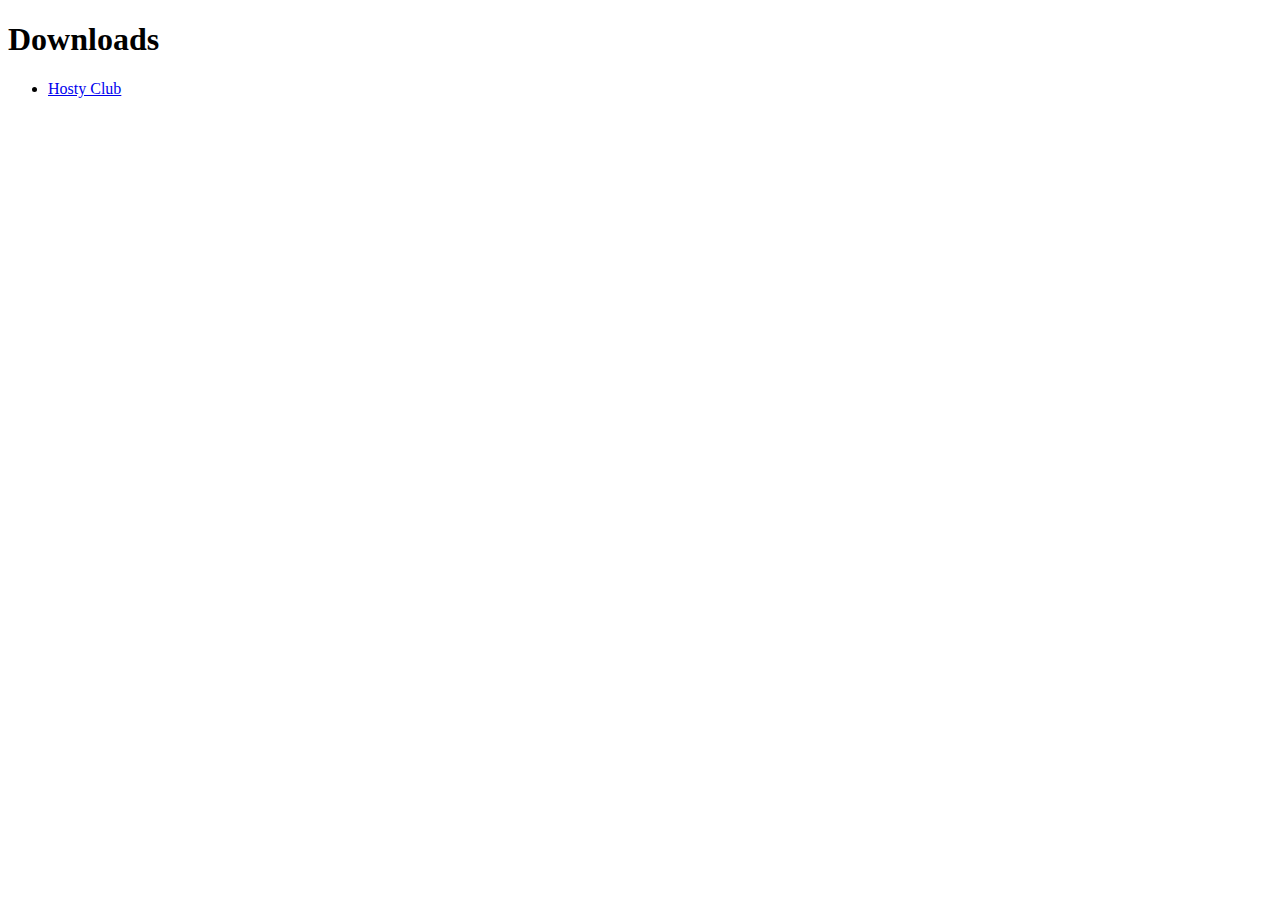
<file: www.hostyclub.com/_downloads.html>
<!DOCTYPE html>
<html>
	<head>
		<meta charset="UTF-8">
        <title> Downloads </title>
    </head>
    <body>
        <h1> Downloads </h1>
        <ul>
            <li><a id="http://www.hostyclub.com/" href="index.html"> Hosty Club </a></li>
        </ul>
    </body>
</html>
</file>
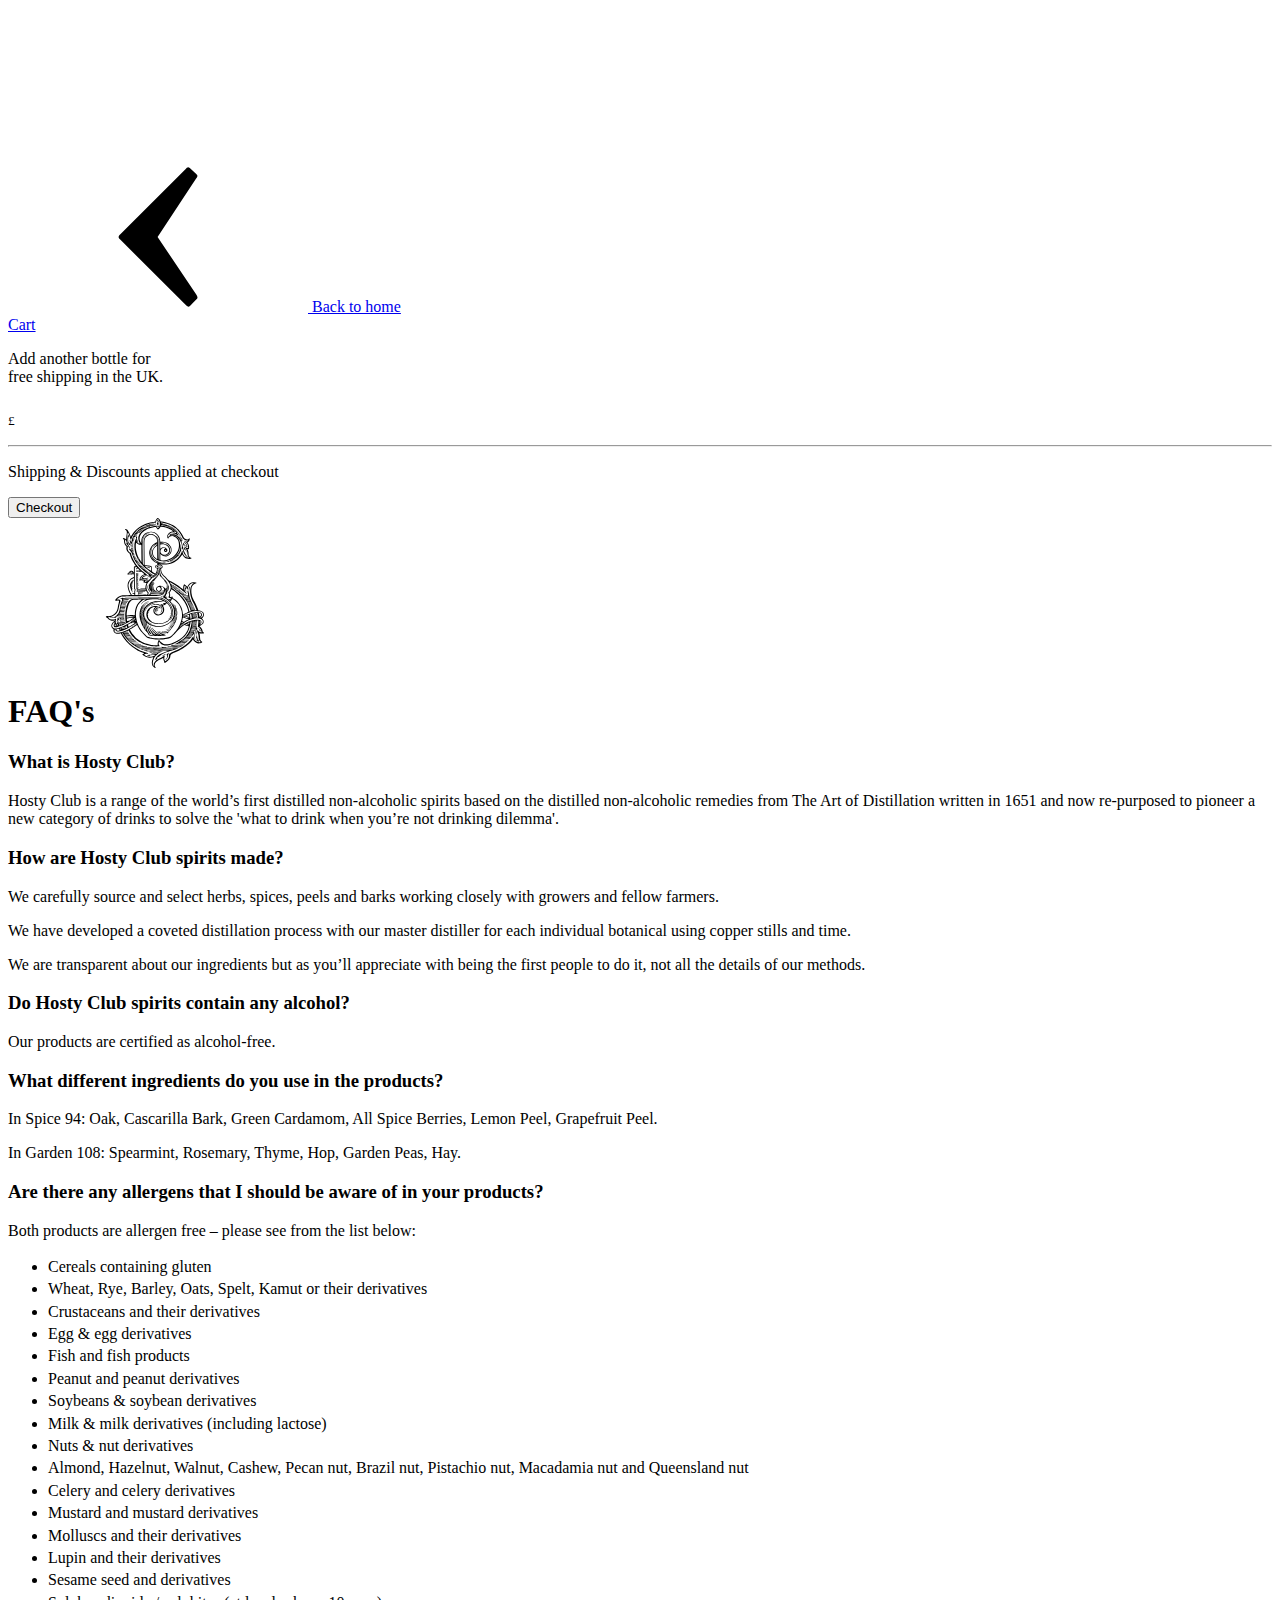
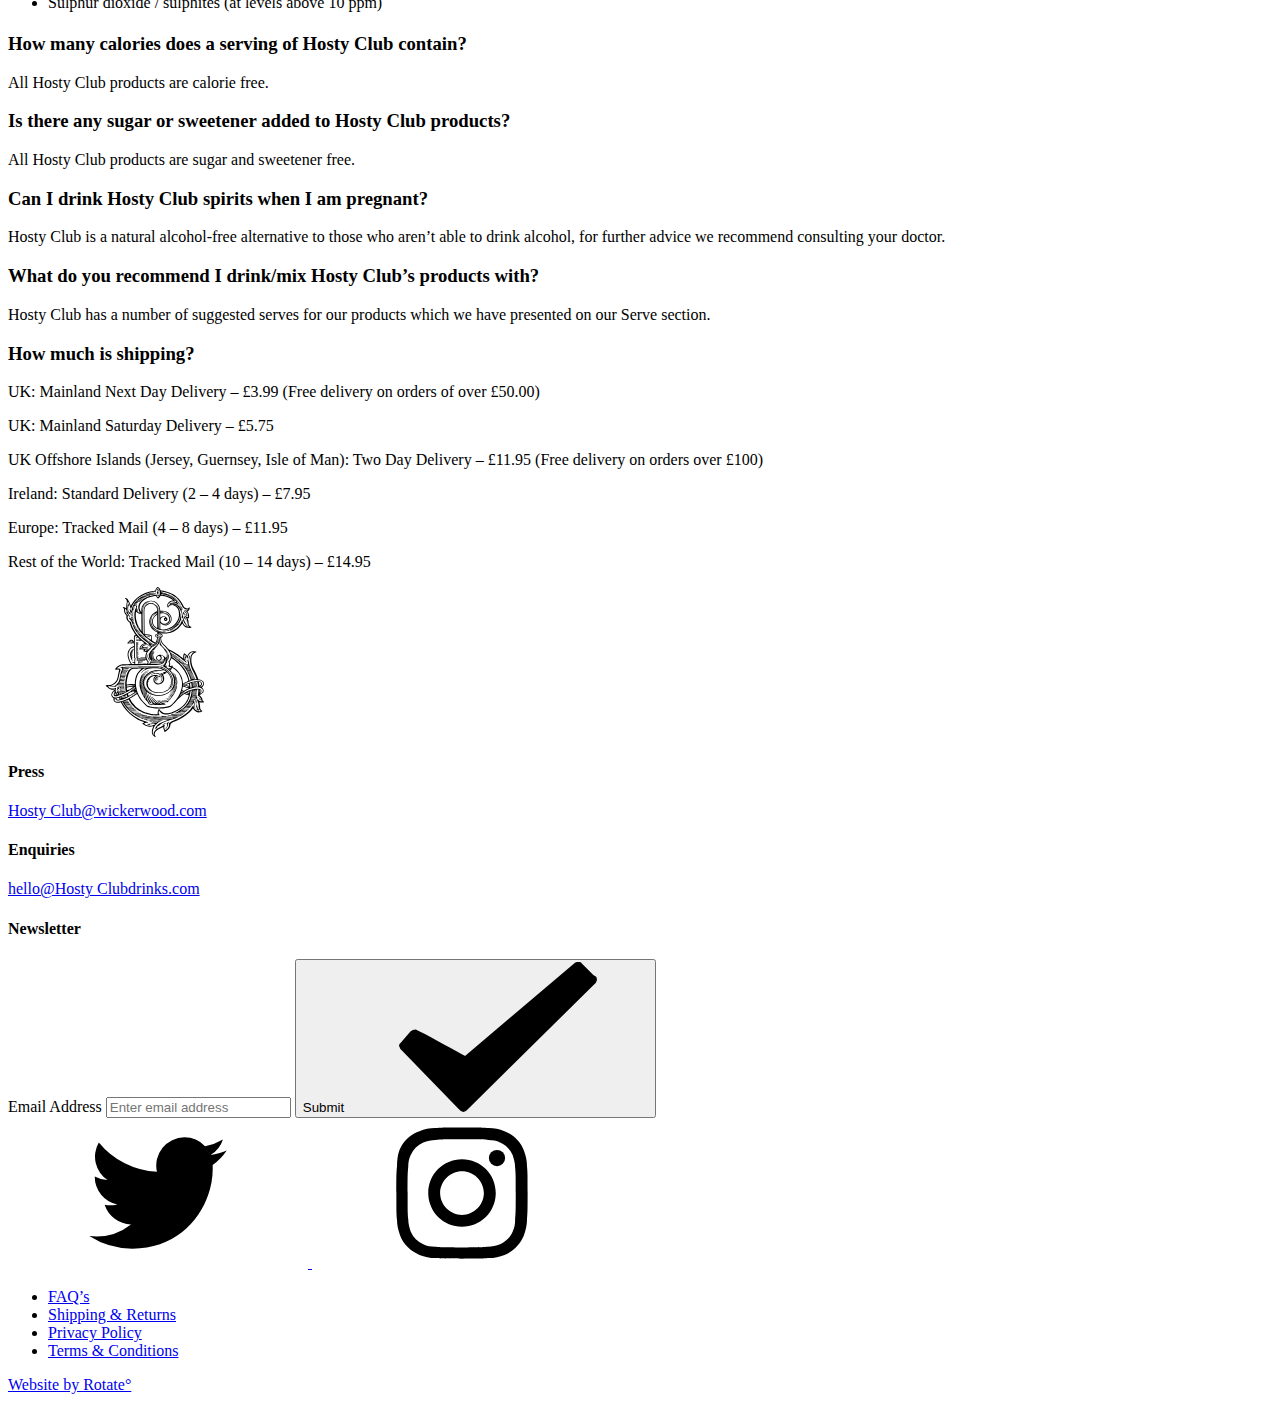
<file: www.hostyclub.com/pages/faqs.html>
<!doctype html>
<html lang="en">

<head>

    <meta charset="utf-8">
    <meta name="viewport" content="width=device-width, initial-scale=1, maximum-scale=1, user-scalable=no">

    
        <meta name="description" content="What is Hosty Club? Hosty Club is a range of the world’s first distilled non-alcoholic spirits based on the distilled non-alcoholic remedies from The Art of Distillat">
    

    <link rel="apple-touch-icon" sizes="57x57" href="https://cdn.shopify.com/s/files/1/1255/7471/t/2/assets/apple-touch-icon-57x57.png?16960295683119094962">
<link rel="apple-touch-icon" sizes="60x60" href="https://cdn.shopify.com/s/files/1/1255/7471/t/2/assets/apple-touch-icon-60x60.png?16960295683119094962">
<link rel="apple-touch-icon" sizes="72x72" href="https://cdn.shopify.com/s/files/1/1255/7471/t/2/assets/apple-touch-icon-72x72.png?16960295683119094962">
<link rel="apple-touch-icon" sizes="76x76" href="https://cdn.shopify.com/s/files/1/1255/7471/t/2/assets/apple-touch-icon-76x76.png?16960295683119094962">
<link rel="apple-touch-icon" sizes="114x114" href="https://cdn.shopify.com/s/files/1/1255/7471/t/2/assets/apple-touch-icon-114x114.png?16960295683119094962">
<link rel="apple-touch-icon" sizes="120x120" href="https://cdn.shopify.com/s/files/1/1255/7471/t/2/assets/apple-touch-icon-120x120.png?16960295683119094962">
<link rel="apple-touch-icon" sizes="144x144" href="https://cdn.shopify.com/s/files/1/1255/7471/t/2/assets/apple-touch-icon-144x144.png?16960295683119094962">
<link rel="apple-touch-icon" sizes="152x152" href="https://cdn.shopify.com/s/files/1/1255/7471/t/2/assets/apple-touch-icon-152x152.png?16960295683119094962">
<link rel="apple-touch-icon" sizes="180x180" href="https://cdn.shopify.com/s/files/1/1255/7471/t/2/assets/apple-touch-icon-180x180.png?16960295683119094962">
<link rel="icon" type="image/png" href="https://cdn.shopify.com/s/files/1/1255/7471/t/2/assets/favicon-32x32.png?16960295683119094962" sizes="32x32">
<link rel="icon" type="image/png" href="https://cdn.shopify.com/s/files/1/1255/7471/t/2/assets/favicon-194x194.png?16960295683119094962" sizes="194x194">
<link rel="icon" type="image/png" href="https://cdn.shopify.com/s/files/1/1255/7471/t/2/assets/favicon-96x96.png?16960295683119094962" sizes="96x96">
<link rel="icon" type="image/png" href="https://cdn.shopify.com/s/files/1/1255/7471/t/2/assets/android-chrome-192x192.png?16960295683119094962" sizes="192x192">
<link rel="icon" type="image/png" href="https://cdn.shopify.com/s/files/1/1255/7471/t/2/assets/favicon-16x16.png?16960295683119094962" sizes="16x16">
<link rel="manifest" href="https://cdn.shopify.com/s/files/1/1255/7471/t/2/assets/manifest.json?16960295683119094962">
<link rel="mask-icon" href="https://cdn.shopify.com/s/files/1/1255/7471/t/2/assets/safari-pinned-tab.svg?16960295683119094962" color="#5bbad5">
<link rel="shortcut icon" href="https://cdn.shopify.com/s/files/1/1255/7471/t/2/assets/favicon.ico?16960295683119094962">
<meta name="msapplication-TileColor" content="#da532c">
<meta name="msapplication-TileImage" content="//cdn.shopify.com/s/files/1/1255/7471/t/2/assets/fmstile-144x144.png?16960295683119094962">
<meta name="msapplication-config" content="//cdn.shopify.com/s/files/1/1255/7471/t/2/assets/browserconfig.xml?16960295683119094962">
<meta name="theme-color" content="#ffffff">

    <link href="https://cdn.shopify.com/s/files/1/1255/7471/t/2/assets/app.css?16960295683119094962" rel="stylesheet" type="text/css"  media="all"  />

    <title>

        FAQ&#39;s

        

        

         
            &ndash; Hosty Club
        

    </title>

    <link rel="canonical" href="faqs.html">
    <meta name="theme-color" content="#f45b4f">
    
    <script>
//<![CDATA[
      var Shopify = Shopify || {};
      Shopify.shop = "Hosty Club-development.myshopify.com";
      Shopify.theme = {"name":"Hosty Club","id":117429767,"theme_store_id":null,"role":"main"};

//]]>
</script>



<script id="__st">
//<![CDATA[
var __st={"a":12557471,"offset":3600,"reqid":"ebd332c9-e8dc-40b2-8cf0-9e939a01dbf4","pageurl":"www.Hosty Clubdrinks.com\/pages\/faqs","s":"pages-175681607","u":"bc412c769614","p":"page","rtyp":"page","rid":175681607};
//]]>
</script>
<script>
//<![CDATA[
      (function() {
        var s = document.createElement('script'); s.type = 'text/javascript'; s.async = true;
        s.src = '//cdn.shopify.com/s/javascripts/shopify_stats.js?v=6';
        var x = document.getElementsByTagName('script')[0]; x.parentNode.insertBefore(s, x);
      })();

//]]>
</script>
<script type="text/javascript" src="https://cdn.shopify.com/s/assets/themes_support/ga_urchin_forms-668547562549a84f5dfa01ef82607987f85ecbe1c8301faf25059becfa208199.js"></script>
      <script type="text/javascript">
        
      window.ShopifyAnalytics = window.ShopifyAnalytics || {};
      window.ShopifyAnalytics.meta = window.ShopifyAnalytics.meta || {};
      window.ShopifyAnalytics.meta.currency = 'GBP';
      var meta = {};
      for (var attr in meta) {
        window.ShopifyAnalytics.meta[attr] = meta[attr];
      }
    
      </script>

      <script type="text/javascript">
        window.ShopifyAnalytics.merchantGoogleAnalytics = function() {
          
        };
      </script>

      <script type="text/javascript" class="analytics">
        (window.gaDevIds=window.gaDevIds||[]).push('BwiEti');
        
        (function () {
          var customDocumentWrite = function(content) {
            var jquery = null;

            if (window.jQuery) {
              jquery = window.jQuery;
            } else if (window.Checkout && window.Checkout.$) {
              jquery = window.Checkout.$;
            }

            if (jquery) {
              jquery('body').append(content);
            }
          };

          var analytics = document.createElement('script');
          var loaded = false;
          var onload = function() {
            if (loaded) return;
            loaded = true;
            window.ShopifyAnalytics.lib = window.trekkie.noConflict();
            window.ShopifyAnalytics.lib.initialize(
              {"Trekkie":{"appName":"storefront","environment":"production","defaultAttributes":{"shopId":12557471}},"Google Analytics":{"trackingId":"UA-78305630-1","domain":"auto","siteSpeedSampleRate":"10","enhancedEcommerce":true,"doubleClick":true,"includeSearch":true},"Performance":{"navigationTimingApiMeasurementsEnabled":true,"navigationTimingApiMeasurementsSampleRate":0.01}}
            );

            window.ShopifyAnalytics.lib.ready(function() {
              
      ga('require', 'linker');
      function addListener(element, type, callback) {
        if (element.addEventListener) {
          element.addEventListener(type, callback);
        }
        else if (element.attachEvent) {
          element.attachEvent('on' + type, callback);
        }
      }
      function decorate(event) {
        event = event || window.event;
        var target = event.target || event.srcElement;
        if (target && (target.getAttribute('action') || target.getAttribute('href'))) {
          ga(function (tracker) {
            var linkerParam = tracker.get('linkerParam');
            document.cookie = '_shopify_ga=' + linkerParam + '; ' + 'path=/';
          });
        }
      }
      addListener(window, 'load', function(){
        for (var i=0; i < document.forms.length; i++) {
          var action = document.forms[i].getAttribute('action');
          if(action && action.indexOf('/cart') >= 0) {
            addListener(document.forms[i], 'submit', decorate);
          }
        }
        for (var i=0; i < document.links.length; i++) {
          var href = document.links[i].getAttribute('href');
          if(href && href.indexOf('/checkout') >= 0) {
            addListener(document.links[i], 'click', decorate);
          }
        }
      });
    

              var originalDocumentWrite = document.write;
              document.write = customDocumentWrite;
              try { window.ShopifyAnalytics.merchantGoogleAnalytics.call(this); } catch(error) {};
              document.write = originalDocumentWrite;

              
        window.ShopifyAnalytics.lib.page(
          null,
          {"pageType":"page","resourceType":"page","resourceId":175681607}
        );
      
              
            });
          }
          analytics.onload = onload;
          analytics.onreadystatechange = function() {
            if (!/complete|loaded/.test(analytics.readyState)) return;
            onload();
          }
          analytics.async = true;
          analytics.src = 'https://cdn.shopify.com/s/javascripts/trekkie.storefront.min.js?v=2016.06.23';
          document.getElementsByTagName('head')[0].appendChild(analytics);
          
      var eventsListenerScript = document.createElement('script');
      eventsListenerScript.async = true;
      eventsListenerScript.src = "//cdn.shopify.com/s/assets/shop_events_listener-46dfab86506bace152f50a426ba5ded05e3cb3f0123bfc710498621bf1bf2f52.js";
      document.getElementsByTagName('head')[0].appendChild(eventsListenerScript);
    
        })();
      </script>
    


    

    <meta name="twitter:card" content="summary"/>
<meta name="twitter:site" content="@Hosty Clubspirits"/>
<meta name="twitter:title" content="FAQ&#39;s"/>
<meta name="twitter:description" content="What is Hosty Club? Hosty Club is a range of the world’s first distilled non-alcoholic spirits based on the distilled non-alcoholic remedies from The Art of Distillat"/>

<meta name="twitter:image" content="http://cdn.shopify.com/s/files/1/1255/7471/t/2/assets/spice-bottle.png?16960295683119094962"/>


<meta property="og:type" content="website"/>
<meta property="og:site_name" content="Hosty Club"/>
<meta property="og:title" content="FAQ&#39;s"/>
<meta property="og:url" content="https://www.Hosty Clubdrinks.com/pages/faqs"/>
<meta property="og:description" content="What is Hosty Club? Hosty Club is a range of the world’s first distilled non-alcoholic spirits based on the distilled non-alcoholic remedies from The Art of Distillat"/>
<meta property="og:image" content="http://cdn.shopify.com/s/files/1/1255/7471/t/2/assets/spice-bottle.png?16960295683119094962"/>
<meta property="og:image:secure_url" content="https://cdn.shopify.com/s/files/1/1255/7471/t/2/assets/spice-bottle.png?16960295683119094962"/>

</head>

<body class="template-page">
    
    <div class="u-hide">
        <?xml version="1.0" encoding="UTF-8"?><!DOCTYPE svg PUBLIC "-//W3C//DTD SVG 1.1//EN" "http://www.w3.org/Graphics/SVG/1.1/DTD/svg11.dtd"><svg xmlns="http://www.w3.org/2000/svg"><symbol id="icon-arrow-back" viewBox="0 0 9 15"><title>icon-arrow-back</title><path d="M7.272.695a.445.445 0 0 1 .252-.168.287.287 0 0 1 .21.126l.59.547a.287.287 0 0 1 .125.21.533.533 0 0 1-.17.294L4.46 7.5l3.865 5.755a.56.56 0 0 1 .126.294.287.287 0 0 1-.127.21l-.63.63a.318.318 0 0 1-.168.083.545.545 0 0 1-.294-.21L.72 7.753A.445.445 0 0 1 .55 7.5a.545.545 0 0 1 .21-.294z"/></symbol><symbol id="icon-arrow-left" viewBox="0 0 21.172 13.946"><title>icon-arrow-left</title><path d="M20.038.168A.445.445 0 0 1 20.286 0a.287.287 0 0 1 .21.126l.55.547a.287.287 0 0 1 .126.21.533.533 0 0 1-.168.294l-3.818 5.796 3.865 5.755a.56.56 0 0 1 .127.294.287.287 0 0 1-.126.21l-.587.63a.318.318 0 0 1-.168.084.545.545 0 0 1-.294-.21l-6.558-6.51a.445.445 0 0 1-.168-.253.545.545 0 0 1 .21-.294zm-6.68 0A.445.445 0 0 1 13.61 0a.287.287 0 0 1 .21.126l.59.547a.287.287 0 0 1 .125.21.533.533 0 0 1-.168.294l-3.823 5.796 3.865 5.755a.56.56 0 0 1 .125.294.287.287 0 0 1-.126.21l-.63.63a.318.318 0 0 1-.17.084.545.545 0 0 1-.293-.21l-6.512-6.51a.445.445 0 0 1-.168-.253.545.545 0 0 1 .21-.294z"/><path d="M6.72.168A.445.445 0 0 1 6.974 0a.287.287 0 0 1 .213.126l.586.547a.287.287 0 0 1 .126.21.533.533 0 0 1-.168.294L3.907 6.973l3.865 5.755a.56.56 0 0 1 .126.294.287.287 0 0 1-.126.21l-.63.63a.318.318 0 0 1-.168.084.545.545 0 0 1-.294-.21L.168 7.226A.445.445 0 0 1 0 6.972a.545.545 0 0 1 .21-.294z"/></symbol><symbol id="icon-arrow-right" viewBox="0 0 21.172 13.946"><title>icon-arrow-right</title><path d="M1.134 13.778a.445.445 0 0 1-.252.168.287.287 0 0 1-.21-.126l-.546-.547a.287.287 0 0 1-.126-.21.533.533 0 0 1 .168-.29l3.818-5.8-3.86-5.755A.56.56 0 0 1 0 .924a.287.287 0 0 1 .126-.21l.588-.63A.318.318 0 0 1 .886 0a.545.545 0 0 1 .294.21l6.55 6.51a.445.445 0 0 1 .168.253.545.545 0 0 1-.21.294zm6.68 0a.445.445 0 0 1-.253.168.287.287 0 0 1-.21-.126l-.587-.547a.287.287 0 0 1-.126-.21.533.533 0 0 1 .168-.29l3.823-5.8-3.865-5.755a.56.56 0 0 1-.126-.294.287.287 0 0 1 .126-.21l.63-.63A.318.318 0 0 1 7.563 0a.545.545 0 0 1 .293.21l6.51 6.51a.445.445 0 0 1 .17.253.545.545 0 0 1-.21.294z"/><path d="M14.45 13.778a.445.445 0 0 1-.25.168.287.287 0 0 1-.21-.126l-.59-.547a.287.287 0 0 1-.126-.21.533.533 0 0 1 .168-.294l3.823-5.8L13.4 1.217a.56.56 0 0 1-.126-.294.287.287 0 0 1 .126-.21l.63-.63A.318.318 0 0 1 14.2 0a.545.545 0 0 1 .293.21l6.51 6.51a.445.445 0 0 1 .17.253.545.545 0 0 1-.21.294z"/></symbol><symbol id="icon-cross" viewBox="0 0 22 22"><title>icon-cross</title><path d="M1.415 0l19.8 19.8-1.416 1.413L0 1.413z"/><path d="M21.213 1.415l-19.8 19.8L0 19.798 19.8 0z"/></symbol><symbol id="icon-facebook" viewBox="0 0 24 24"><path d="M21.785 1H2.215C1.543 1 1 1.545 1 2.215v19.573C1 22.457 1.543 23 2.215 23H12.75v-8.518H9.883v-3.321h2.867v-2.45c0-2.84 1.736-4.387 4.271-4.387 1.213 0 2.258.09 2.562.131v2.969h-1.76c-1.377 0-1.645.656-1.645 1.619v2.117h3.287l-.428 3.321H16.18V23h5.605c.672 0 1.215-.543 1.215-1.211V2.215C23 1.545 22.457 1 21.785 1z"/></symbol><symbol id="icon-instagram" viewBox="0 0 24 24"><title>icon-instagram</title><path d="M12 3.4c2.8 0 3.1 0 4.2.1.7 0 1.3.1 1.9.4.9.4 1.6 1.1 2 2 .2.6.4 1.3.4 2 .1 1.1.1 1.4.1 4.2s0 3.1-.1 4.2c0 .7-.1 1.3-.4 1.9-.4.9-1.1 1.6-2 2-.6.2-1.3.4-2 .4-1.1.1-1.4.1-4.2.1s-3.1 0-4.2-.1c-.7 0-1.3-.1-1.9-.4-.9-.4-1.6-1.1-2-2-.2-.6-.4-1.3-.4-2-.1-1.1-.1-1.4-.1-4.2s0-3.1.1-4.2c0-.7.1-1.3.4-1.9.4-.9 1.1-1.6 2-2 .6-.2 1.3-.4 2-.4 1.1-.1 1.4-.1 4.2-.1m0-1.9c-2.9 0-3.2 0-4.3.1-.9 0-1.7.2-2.5.5-1.5.5-2.6 1.6-3.2 3-.3.8-.4 1.7-.4 2.6-.1 1.1-.1 1.4-.1 4.3s0 3.2.1 4.3c0 .9.2 1.7.5 2.5.5 1.4 1.7 2.5 3.1 3.1.8.3 1.7.5 2.5.5 1.1.1 1.5.1 4.3.1s3.2 0 4.3-.1c.9 0 1.7-.2 2.5-.5 1.4-.5 2.5-1.7 3.1-3.1.3-.8.5-1.7.5-2.5.1-1.1.1-1.5.1-4.3s0-3.2-.1-4.3c0-.9-.2-1.7-.5-2.5-.5-1.4-1.7-2.5-3.1-3.1-.8-.3-1.7-.5-2.5-.5-1.1-.1-1.4-.1-4.3-.1z"/><path d="M12 6.6C9 6.6 6.6 9 6.6 12S9 17.4 12 17.4s5.4-2.4 5.4-5.4c0-3-2.4-5.4-5.4-5.4zm0 8.9c-1.9 0-3.5-1.6-3.5-3.5s1.6-3.5 3.5-3.5 3.5 1.6 3.5 3.5-1.6 3.5-3.5 3.5z"/><circle cx="17.6" cy="6.4" r="1.3"/></symbol><symbol id="icon-tick" viewBox="0 0 12 9.1"><title>icon-tick</title><path d="M.2 5.4a.53.53 0 0 1-.2-.3.2.2 0 0 1 .1-.2l.6-.7a.494.494 0 0 1 .3-.1c.1 0 3 1.6 3 1.6L10.6.1a.367.367 0 0 1 .3-.1.2.2 0 0 1 .2.1l.7.7a.281.281 0 0 1 .2.3.53.53 0 0 1-.2.3L4.2 8.9a.53.53 0 0 1-.3.2.53.53 0 0 1-.3-.2z" data-name="&lt;Group&gt;"/></symbol><symbol id="icon-twitter" viewBox="0 0 24 24"><path d="M23 5.206c-.809.355-1.68.6-2.594.707a4.503 4.503 0 0 0 1.984-2.488 9.098 9.098 0 0 1-2.863 1.094 4.53 4.53 0 0 0-3.299-1.422 4.504 4.504 0 0 0-4.395 5.519 12.821 12.821 0 0 1-9.302-4.697 4.495 4.495 0 0 0 1.397 6.004 4.488 4.488 0 0 1-2.045-.567v.057a4.5 4.5 0 0 0 3.621 4.408 4.472 4.472 0 0 1-1.189.158c-.291 0-.574-.025-.852-.08A4.524 4.524 0 0 0 7.68 17.02 9.072 9.072 0 0 1 1 18.878a12.787 12.787 0 0 0 6.92 2.025c8.301 0 12.838-6.852 12.838-12.789 0-.197 0-.391-.012-.584A9.104 9.104 0 0 0 23 5.206z"/></symbol><symbol id="logo" viewBox="-15 25 139 200"><path fill="none" d="M43.584 117.262c-.124.246-.113.503-.015.766l.014-.766z"/><path fill="none" d="M39.33 119.395c.23 1.132.66 2.194 1.24 3.197.373.642.77 1.26 1.362 1.736.17.138.356.298.36.613-.08.138-.178.315-.28.49a5.36 5.36 0 0 0-.55 1.34c-.044.17-.08.355.13.543.21.026.43.042.648.042.226 0 .45-.017.66-.057l.113-.107c.07-.19.138-.382.203-.575.178-.52.597-.857 1.13-.872a86.112 86.112 0 0 1 2.217-.04c1.607-.013 3.215-.006 4.822-.033 1.326-.022 2.652-.09 3.978-.12 1.633-.038 3.266-.055 4.9-.087.2-.004.405-.03.6-.077.086-.02.18-.104.12-.26a.64.64 0 0 0-.358-.088c-.12 0-.242.017-.362.017-4.747.048-9.494.102-14.242.155-.56.007-1.123-.002-1.663.193l-.212.007c-.263-.114-.36-.293-.29-.552.225-.392.584-.45.99-.454 3.802-.024 7.605-.05 11.408-.086 1.607-.015 3.216-.05 4.823-.084.277-.007.562.017.854-.108l.123-.234-.23-.298c.067-.285.48-.214.512-.565h-.017l-.09-.003-.083-.003a.424.424 0 0 0-.114.013c-.64.177-1.298.257-1.956.344-.146.02-.292.03-.438.03-.34 0-.682-.052-1.056-.154.263-.075.456-.143.654-.18.4-.08.806-.13 1.203-.22.8-.175 1.57-.434 2.295-.87.004-.106.01-.204.007-.3l-.088-.082c-.14.046-.31.09-.47.155-.45.18-.906.343-1.388.42a.68.68 0 0 1-.429-.074c.123-.218.36-.262.563-.36.478-.237.96-.47 1.43-.723.15-.08.27-.22.372-.306.067-.42-.033-.77-.167-1.098-.164-.4-.353-.793-.56-1.173-.524-.957-1.37-1.566-2.33-2.02a1.501 1.501 0 0 0-.657-.15 1.59 1.59 0 0 0-.565.105c-.16.204-.123.37-.02.53.18.28.386.543.542.834.697 1.296.698 2.584-.094 3.846-.232.37-.528.684-.855.974a3.615 3.615 0 0 1-2.397.906c-1.114 0-2.25-.516-3.033-1.64-1.346-1.94-.563-3.9.494-4.973.665-.675 1.492-1.07 2.38-1.326a6.831 6.831 0 0 1 1.907-.277c.747 0 1.49.128 2.228.393.215.078.428.164.642.246 1.69.648 3.047 1.73 4.114 3.186.072.097.17.177.244.255.314-.057.473-.265.65-.44a6.915 6.915 0 0 0 1.828-3.14c.21-.765.315-1.57.14-2.347-.202-.918-.398-1.85-.902-2.67a.793.793 0 0 1-.13-.494c.307.124.452.4.582.67.428.895.81 1.8.947 2.805.28 2.07-.3 3.877-1.575 5.487-.285.36-.606.688-.907 1.033l-.062.152.138.16.216-.086c.145-.103.293-.206.42-.33 1.15-1.135 1.793-2.518 1.965-4.117.093-.854.16-1.71.152-2.57.314.51.32 1.095.406 1.682.298.327.372.743.41 1.18.067.766.013 1.514-.247 2.242-.128.356-.26.71-.39 1.066-.083.226-.16.453-.24.68.097-.104.21-.197.274-.318.156-.292.284-.6.423-.9.062-.133.078-.298.265-.374l.06.192c-.04.303-.07.61-.15.905-.2.744-.486 1.456-.986 2.053-.525.626-1.046 1.258-1.76 1.688l-.096.12c-.073.157-.04.295.084.412l.49.147c.21.238.276.455.053.68-.232.06-.45.118-.68.18 0 .125.002.22.003.3.27.24.686.08.898.374.007.138-.055.207-.16.244-.31.108-.663.07-.938.274l-.087.134c-.037.094-.07.192-.092.29-.212.88-.618 1.673-1.1 2.43-.15.237-.31.47-.46.706-.053.086-.085.18.024.306.117.004.26.015.405.015h.02c.534-.005 1.07-.016 1.606-.017.152 0 .305.01.454.04.175.036.28.225.23.42l-.117.238c-.222.127-.44.137-.655.137h-.062c-.017-.003-.037-.003-.055-.003h-.083c-.332.008-.664 0-.995.012l-.198.107c1.253.857 2.47 1.69 3.724 2.55.168-.03.375-.043.565-.106.897-.298 1.79-.605 2.68-.918.142-.05.274-.136.402-.22l.123-.158-.108-.132c-.387-.196-.782-.37-1.208-.472a42.823 42.823 0 0 1-1.556-.41c-.194-.052-.38-.13-.568-.196l-.212-.467c.038-.45.312-.74.493-1.072.686-1.263.675-2.536.067-3.82-.088-.185-.19-.362-.284-.543-.12-.226-.226-.457-.25-.707.064-.274.27-.438.437-.626.17-.19.372-.356.517-.563.962-1.368 1.805-2.79 1.91-4.52.213-1.05.054-2.082-.168-3.108-.18-.827-.523-1.598-.84-2.377-.263-.64-.612-1.23-.985-1.814a44.471 44.471 0 0 0-2.463-3.505c-.645-.822-1.296-1.643-2.002-2.413-.966-1.054-1.986-2.056-3.094-2.964a9.59 9.59 0 0 1-1.64-1.704 12.764 12.764 0 0 1-2.164-4.612c-.254-1.04-.445-2.095-.463-3.173-.004-.174.02-.36-.133-.497-.29-.055-1.092-.09-1.81-.09-.392 0-.758.01-1.006.033-.097.01-.19.058-.307.095-.024.163-.065.31-.064.457.007.823-.14 1.627-.306 2.426a11.662 11.662 0 0 1-.823 2.543 11.993 11.993 0 0 1-2.474 3.474 31.6 31.6 0 0 1-1.88 1.683c-.92.77-1.833 1.54-2.702 2.37-1.888 1.806-3.554 3.798-5.103 5.896-.075.103-.152.207-.213.317-.727 1.3-1.312 2.648-1.498 4.146a10.79 10.79 0 0 0 .115 3.5zm21.023 2.703l.01.01-.01-.01c.004 0 .01.003.013.006 0 .002-.002.002-.003.004l-.08.032.07-.042zm7.716-8.67h-.002v.02l-.007-.013.005-.004.003-.003-.004.004-.005.006-.017-.027.026.017zm-15.53 9.258c.218.045.456.075.626.255.065.164-.036.238-.163.28-.095.03-.2.042-.3.045H52.2c-.062 0-.123 0-.185.003l-.197.002c-.526 0-1.03-.09-1.494-.373l-.22-.055-.002-.004H50.1c.03.096.068.184.106.28l-.224.117c-.457.03-.915.058-1.373.068a.727.727 0 0 1-.545-.232c-.146-.165-.302-.34-.428-.525-.117-.195-.205-.41-.32-.604-.605-1.03-.76-2.15-.644-3.31.088-.962.33-1.897.915-2.705.117-.165.214-.34.33-.506.137-.196.293-.332.537-.37.01 0 .01-.01.01-.01l.008.01h-.018c-.312.67-.613 1.332-.818 2.043-.33 1.13-.34 2.28.03 3.378.35 1.043.972 1.91 2.12 2.23l-.006-.015c-.186-.2-.37-.403-.556-.602-.192-.205-.404-.393-.576-.61-.69-.868-.928-1.852-.753-2.944.095-.585.245-1.144.58-1.646.14-.21.23-.454.363-.67a.561.561 0 0 1 .45-.292l-.002.232c-.077.16-.184.306-.263.465-.446.898-.602 1.837-.337 2.82.066.242.17.48.29.703.47.885 1.18 1.524 2.064 1.977.478.244.967.458 1.5.566zm-1.13-16.1c.004-.003.008-.007.014-.01l.007.01h-.02zm3.632-4.638l.007-.008.01.01c-.007 0-.013 0-.018-.002zm10.927 15.186l-.01-.01.01.01-.01-.01.01-.003v.014zm.222-6.902v.013a.013.013 0 0 1-.01-.004l.007-.005-.007.006h-.002l-.015-.027.027.02zM47.9 104.93c.152-.296.37-.543.607-.777.946-.927 1.895-1.85 2.818-2.8a9.92 9.92 0 0 0 2.106-3.244c.227-.568.437-1.142.65-1.716.14-.384.256-.78.23-1.193-.02-.31.142-.52.272-.805l.177.19c.026.202.044.41.03.61-.06 1.046-.196 2.08-.562 3.07-.086.24-.168.48-.255.72-.292.825-.703 1.584-1.302 2.223-.61.65-1.255 1.256-1.995 1.77-.645.446-1.21 1.01-1.818 1.51-.293.24-.61.45-.96.704 0-.128-.026-.21 0-.262zm-4.3 7.216c.645-.982 1.325-1.946 2.103-2.818 1.188-1.33 2.363-2.68 3.79-3.78.504-.387.98-.813 1.475-1.214a15.98 15.98 0 0 0 2.042-1.96c.98-1.134 1.687-2.425 1.98-3.918.203-1.03.26-2.072.295-3.118.017-.535.052-1.07.08-1.604l.017-.152a.81.81 0 0 1 1.216-.598c.16.09.286.224.324.41.03.147.05.302.046.453a9.755 9.755 0 0 0 .175 2.13c.09.45.126.912.21 1.36.086.452.204.896.306 1.344.053.225.105.447.15.672a7.995 7.995 0 0 0 1.476 3.245c.8 1.066 1.752 1.99 2.673 2.945.638.66 1.268 1.33 1.903 1.993.282.295.567.587.852.878.49.5.846 1.087 1.134 1.717.23.51.438 1.03.65 1.55.24.598.38 1.218.384 1.864.004.383.017.766.002 1.15-.03.752-.26 1.45-.603 2.116a.638.638 0 0 1-.313.31c-.025-.253.037-.495.09-.74.092-.398.164-.8.23-1.202.188-1.17-.012-2.285-.455-3.37-.068-.163-.13-.33-.204-.49l-.163-.09c.078.843.3 1.673-.017 2.492-.164-.054-.162-.164-.176-.255-.055-.38-.107-.758-.152-1.137-.112-.978-.407-1.892-.968-2.71l-.114-.093-.045.11c.053.197.11.393.176.587.12.34.193.687.177 1.05l-.057.12c-.12-.04-.12-.156-.155-.246-.18-.477-.346-.96-.53-1.434a6.953 6.953 0 0 0-.96-1.734c-.08-.1-.165-.2-.222-.312-.412-.823-1.087-1.403-1.803-1.944-.304-.23-.622-.443-.962-.684l.212-.397c-.263-.28-.635-.407-.948-.62-.314-.214-.634-.42-.982-.65l.234-.41c-.165-.12-.33-.234-.492-.35-.478-.336-.824-.752-.867-1.37-.023-.303-.11-.603-.128-.907-.076-1.145-.134-2.29-.203-3.436-.024-.406-.063-.812-.088-1.22-.02-.305-.027-.61-.042-.916-.014-.276.024-.562-.123-.832l-.2-.023c-.146.13-.137.287-.103.436l.123.28c.142.223.197.466.185.728l-.087 2.063c-.01.257-.01.513-.035.765-.065.634-.127 1.268-.22 1.897-.04.274-.157.536-.225.76-.358.38-.878.52-1.097 1.033.186.03.33.057.473.08-.24.278-.59.375-.896.54-.172.09-.388.14-.448.372.048.055.096.074.143.074.092 0 .182-.07.272-.078.07-.004.137-.026.21-.026.057 0 .115.013.178.057l-.06.18c-.203.25-.5.34-.788.44-.338.118-.67.247-.964.45l-.164.14c.01.077.04.097.08.097.026 0 .053-.008.08-.015.22-.058.438-.128.66-.18a.451.451 0 0 1 .105-.01c.067 0 .143.007.237.007-.147.293-.37.4-.596.51-.39.185-.776.375-1.16.57l-.198.158c.062.038.126.05.19.05.062 0 .123-.01.184-.023.062-.01.122-.023.18-.023.065 0 .127.013.19.054-.107.256-.34.314-.534.42-.223.123-.45.234-.68.348-.203.102-.415.192-.613.304-.193.11-.402.205-.57.38.06.04.116.055.167.055.105 0 .196-.06.29-.077.15-.027.29-.095.44-.118.08-.012.16-.014.24-.014h.19c-.582.4-1.212.716-1.846 1.022-.294.144-.604.263-.844.576l.218-.005c.293-.09.58-.19.873-.275.205-.06.41-.104.62-.104.11 0 .22.013.33.042-.012.174-.13.19-.22.218-.638.192-1.225.488-1.79.837-.238.147-.493.265-.744.39-.552.27-1.03.653-1.5 1.044-.09.076-.146.19-.217.29.276-.065.486-.247.708-.407.416-.298.878-.507 1.36-.673.09-.03.193-.028.338-.047-.03.102-.03.186-.07.217-.382.295-.764.59-1.157.867a6.125 6.125 0 0 0-.924.792c-.49.513-1 1.004-1.41 1.593a8.653 8.653 0 0 0-1.04 1.94c-.114.304-.21.61-.202.94.084-.146.187-.285.245-.44.318-.842.763-1.615 1.278-2.344.264-.373.582-.71.906-1.032a9.588 9.588 0 0 1 2.48-1.77l.214-.068.176.07c.02.147-.065.212-.147.27-.33.24-.686.448-.99.716-.786.693-1.525 1.447-2.083 2.33-1.008 1.6-1.683 3.318-1.575 5.26.015.278.025.557.038.858.178-.207.08-.422.077-.616-.036-2.014.584-3.817 1.783-5.414.503-.67 1.07-1.296 1.782-1.77.296-.197.578-.42.862-.633a.931.931 0 0 1 .547-.2l-.18.222a10.94 10.94 0 0 0-2.75 3.332c-.692 1.294-1.12 2.673-1.084 4.164l.03 1.373c.006.2.023.398.135.572-.04-.91-.08-1.82.085-2.727.28-1.534.872-2.933 1.806-4.177.558-.74 1.276-1.317 2.077-1.783l.2.025c-.046.25-.235.363-.38.496-.856.794-1.473 1.755-1.983 2.793-.57 1.158-.944 2.376-.924 3.676.012.735.022 1.478.168 2.21.096.487.288.922.563 1.327.13.188.293.356.337.58-.005.203-.136.298-.294.307-.585.03-1.172.042-1.758.05h-.006c-.155 0-.294-.07-.386-.265l.083-.486-.12-.19c-.343-.378-.705-.74-1.03-1.132-.847-1.023-1.416-2.19-1.634-3.498-.346-2.07 0-4.01 1.168-5.784zm5.898-1.09h-.02l.01-.01.01.01zm-8.53 3.516c.096-.263.204-.516.427-.71l.214-.108.06.234c-.06.243-.136.487-.195.73-.643 2.346-.224 4.478 1.197 6.435.4.555.838 1.09 1.344 1.558l.175.235c-.135.282-.145.282-.67.33-.117-.078-.273-.155-.4-.282a9.015 9.015 0 0 1-1.547-1.87c-.78-1.285-1.08-2.676-1.042-4.156.02-.818.155-1.626.44-2.395z"/><path fill="none" d="M66.036 121.036a3.734 3.734 0 0 0-.345.406l.036.148.203-.058c.23-.196.474-.386.677-.61.462-.517.814-1.11 1.16-1.707.13-.218.2-.454.2-.706-.076.093-.166.18-.222.284a8.985 8.985 0 0 1-1.71 2.242zM22.143 98.095a3.021 3.021 0 0 0-.454-.044c-.41.002-.817.013-1.225.023h-.025a.88.88 0 0 1-.658-.287c-.12-.128-.23-.266-.36-.417h-.09c-.075 0-.15-.002-.225-.004a5.628 5.628 0 0 0-.225-.004c-.203 0-.41.014-.622.082-.13.163-.276.34-.364.448l-2.19.48c-.134.13-.27.248-.383.38-.065.076-.106.177-.033.304l.18.073c.15-.02.303-.054.444-.107.34-.13.684-.18 1.032-.18.234 0 .47.024.708.058.158.13.315.255.462.374.278.067.457.11.614.11.287 0 .5-.146 1.1-.558.14-.002.317-.002.493-.007.587-.017 1.172-.033 1.757-.057l.192-.086c.102-.18.128-.345.002-.508l-.13-.075zm-3.43 1.086c-.115-.028-.28-.028-.387-.106-.097-.088-.165-.253-.195-.39-.038-.195-.03-.4.156-.536.156.107.302.234.477.322.146.078.35-.02.477.185-.058.253-.282.37-.526.526zm26.932 21.607c.007.15-.038.314.15.478l-.15-.478zM54.28 32.81l-.128-.14-.154.18.155.14m16.919 15.154c-.07.01-.14.023-.224.037.033.02.06.03.085.03.055 0 .095-.04.14-.066zM17.784 96.49l.058.037c.686.005 1.373.01 2.06.01h.228l.11-.08c-.468-.065-.97-.1-1.436-.1a6.9 6.9 0 0 0-1.04.07l.02.062zm48.561 25.84l.14-.04c.61-.446 1.043-1.04 1.422-1.68l.077-.272-.11.076c-.477.63-.99 1.23-1.543 1.794l.015.122zm1.657-3.965l-.018.102c.034-.026.1-.042.018-.102zm-12.34-1.382c-.47 0-.94.153-1.357.467-.22.167-.426.366-.6.58a2.58 2.58 0 0 0 .013 3.24c.475.577 1.092.895 1.838.968.09.01.18.013.267.013.238 0 .47-.034.706-.12.904-.338 1.677-1.343 1.646-2.518.006-.626-.234-1.417-.996-2.054a2.363 2.363 0 0 0-1.518-.575zm14.006 17.383c-.092.034-.184.093-.18.22.28.404.284.4.7.553.456-.19.72-.603 1.017-.98.06-.075.107-.17-.014-.345-.52.187-1.023.364-1.522.55zM51.74 89.232c-.446.938.192 2.086 1.227 2.156.5.033 1.004.057 1.506.057.237 0 .475-.006.71-.017.32-.017.637-.022.955-.022.346 0 .69.007 1.034.016h.107c.343 0 .69-.043 1.036-.07.322-.03.57-.198.792-.423.245-.247.353-.555.442-.878.115-.414-.005-.755-.3-1.045-.24-.236-.524-.404-.888-.54-.354-.01-.747-.03-1.144-.03h-.106c-1.43.013-2.86.026-4.288.058-.504.01-.876.296-1.084.737zm1.462-.015c.287-.096.58-.15.872-.15.21 0 .42.028.633.086l.148.112-.358.384c-.02.233.09.344.242.392.165.055.345.092.52.1.637.03 1.274.045 1.914.06l.144-.035c.155-.086.198-.218.18-.388-.017-.174-.235-.283-.155-.476a.2.2 0 0 1 .17-.086.692.692 0 0 1 .542.321c.14.213.13.527-.032.715-.155.18-.34.31-.584.335-.152.015-.305.012-.457.014l-3.063.03c-.077 0-.152.003-.227.003-.053 0-.106 0-.158-.005a1.172 1.172 0 0 1-.634-.24c-.347-.263-.36-.713-.027-.986.097-.08.21-.15.33-.19zm2.985-1.737a.376.376 0 0 0 .317-.158 1.51 1.51 0 0 0 .007-.806l-.075-.13c-.115-.062-.228-.125-.36-.125a.5.5 0 0 0-.237.066c-.097.37-.152.75.09 1.12.09.016.177.033.26.033zm-5.439 38.893c-1.656.023-3.312.05-4.967.086a6.494 6.494 0 0 0-.833.084c-.245.036-.416.192-.515.412l-.017.28c.167.072.324.087.48.087.105 0 .206-.007.307-.007 1.4-.01 2.802-.028 4.203-.044 1.962-.024 3.924-.053 5.885-.074.74-.01 1.476-.06 2.204-.195a6.83 6.83 0 0 0 1.603-.49c.062-.03.11-.092.294-.25l-.77.01c-2.624.032-5.248.063-7.872.1zM36.56 51.397c.145-.35.34-.69.56-1a9.762 9.762 0 0 1 2.36-2.382 8.79 8.79 0 0 1 3.877-1.537c.48-.066.96-.103 1.442-.103.41 0 .82.026 1.23.083 1.226.172 2.372.59 3.465 1.17 1.776.943 3.067 2.343 3.92 4.156.108.23.216.463.3.702a12.5 12.5 0 0 1 .66 3.908c.067 5.055.125 10.11.19 15.164.03 2.324.067 4.646.102 6.97.002.176.007.356.025.533.018.18.05.355.083.53.028.157-.017.332.102.5l.044-.183c-.045-1.43.108-2.855.016-4.283-.007-.102.013-.205.013-.306 0-.766.003-1.53 0-2.297-.005-.457-.03-.916-.03-1.375-.006-1.378.006-2.757-.01-4.135-.026-2.4-.075-4.798-.1-7.198-.01-1.097.03-2.194.016-3.29-.01-.74-.018-1.488-.13-2.216-.287-1.892-.945-3.647-2.066-5.22-.2-.278-.44-.547-.508-.904l-.013-.012.008-.01-.01.01-.16-.156h.002l-.15-.145.003-.003.005-.006-.005.006-.003.002-.16-.158h-.002l-.147-.146.007-.008.148.145-.003.005-.004.004.004-.004.004-.004.162.158.15.145.16.155c0 .006.003.012.004.02.17.143.356.273.502.437 1.258 1.396 2.067 3.028 2.484 4.853.228.998.283 2.02.3 3.04.006.28-.01.56-.01.84.002 1.045.01 2.09.013 3.137 0 .153-.006.306 0 .46.025 1.044.06 2.09.08 3.136.027 1.505.04 3.01.062 4.517.026 1.888.05 3.777.08 5.665.028 1.813.066 3.625.103 5.437.003.124.036.248.05.345.114.11.222.18.345.18.08 0 .168-.032.266-.1.015-.168.048-.367.046-.566-.002-1.225-.014-2.45-.02-3.676-.013-3.113-.025-6.226-.034-9.34-.004-.943.01-1.888 0-2.833-.02-2.526-.043-5.053-.082-7.58-.012-.764-.02-1.536-.13-2.29a12.49 12.49 0 0 0-2.064-5.304c-.84-1.234-1.85-2.313-3.06-3.184a8.918 8.918 0 0 0-1.51-.9 9.413 9.413 0 0 0-3.886-.833h-.054c-.51.002-1.02.013-1.53.04-.28.014-.56.05-.835.107-1.825.37-3.51 1.07-5.027 2.158-1.214.873-2.282 1.89-3.015 3.21-.31.558-.614 1.12-.863 1.707-.4.94-.708 1.917-.793 2.945-.06.737-.122 1.475-.143 2.214-.05 1.81-.028 3.624-.056 5.436-.045 2.884.023 5.77.05 8.655.03 3.294.073 6.587.106 9.88.014 1.377.013 2.757.028 4.134.003.252.043.505.083.755.005.035.108.056.21.106.014-.17.034-.293.033-.417 0-.715.003-1.43-.015-2.145-.04-1.71.074-3.417-.01-5.126l.008-.153c.013-1.098.038-2.194.037-3.293-.002-1.812-.022-3.625-.03-5.437-.008-1.2.02-2.398.043-3.596.04-1.965-.033-3.93-.02-5.897.005-1.042-.12-2.09.05-3.132l-.007-.228c-.03-1.922.364-3.753 1.22-5.476.42-.85.928-1.65 1.597-2.326.865-.872 1.818-1.635 2.92-2.202 1.285-.66 2.64-1.083 4.083-1.203h.025c.067 0 .13.026.102.164-.128.025-.274.058-.42.085-.15.03-.303.046-.452.08-1.646.372-3.12 1.105-4.442 2.144-.34.267-.66.562-.994.838-.8.664-1.382 1.49-1.823 2.427-.546 1.166-.84 2.406-1.09 3.658-.03.15-.036.305-.036.457.002.637-.12 1.262-.075 1.905.046.684-.02 1.377-.016 2.066.012 2.81.038 5.617.045 8.426 0 1.172-.04 2.346-.045 3.52-.018 3.905.085 7.81-.004 11.717-.027 1.25.02 2.5.035 3.752.002.152.03.302.05.475.28.278.45.673.844.823.167-.07.195-.192.19-.322-.018-.56-.05-1.12-.058-1.682-.03-2.323-.05-4.646-.075-6.97-.02-2.142-.054-4.287-.065-6.43-.007-1.328.03-2.654.022-3.98-.013-1.967-.053-3.932-.078-5.897-.02-1.608-.044-3.216-.05-4.823 0-.74.026-1.477.146-2.213.206-1.268.61-2.475 1.098-3.657zm18.17 34.726c-.032.406-.062.773.07 1.127.118-.788.118-.788-.07-1.127zm-9.472 9.261c.055-.127.118-.213.13-.306.024-.175.027-.356.025-.534l-.032-2.747v-.245h.003c0-.224.006-.448-.002-.67-.003-.15-.04-.298-.065-.458-.15-.075-.278-.167-.42-.205-.637-.18-1.272-.373-1.92-.506a40.2 40.2 0 0 0-2.935-.496 13.804 13.804 0 0 0-2.209-.108c-.122.004-.245.038-.404.064.01.14 0 .197.023.234l.18.24c.288.254.588.492.87.748.44.396.892.78 1.348 1.156h.002A55.666 55.666 0 0 0 43 93.935c.582.412 1.173.812 1.767 1.208.142.094.308.152.493.24zm-1.513-3.342c-.682-.457-.677-.47-1.7-.793-.63-.2-1.274-.357-1.912-.535-.12-.033-.234-.077-.35-.115l.047-.164.21-.068c.938.1 1.88.157 2.8.385.197.05.396.102.588.168.226.078.397.225.52.49-.034.438-.034.438-.203.632zm6.245 30.743a8.248 8.248 0 0 0-.21-.104c.107.05.214.108.31.156h.005l-.104-.05z"/><path fill="none" d="M53.422 67.493c-.017-1.606-.036-3.21-.057-4.815-.004-.173-.04-.344-.06-.503a.462.462 0 0 0-.142-.023c-.187 0-.316.12-.447.207a12.533 12.533 0 0 0-3.75 3.757c-.51.8-.923 1.655-1.12 2.583a9.89 9.89 0 0 0 .54 5.92 8.557 8.557 0 0 0 2.623 3.51c.198.158.38.337.58.495.543.425 1.12.79 1.868 1.1.03-.222.062-.34.062-.46-.008-1.53-.02-3.058-.033-4.587-.02-2.395-.042-4.79-.065-7.185zM4.438 167.446l.138.002c.982 0 2.09-.354 2.626-.837L7 166.54c-.736.02-1.472.045-2.208.07l-.15.02c-.242.05-.375.247-.33.513.016.095.075.184.126.303zm-2.251 5.124c-.618.142-1.22.337-1.85.44a1.87 1.87 0 0 0-1.19.738c-.06.555-.048.626.238.915.355.36.798.526 1.3.548.09.005.18.007.27.007.7 0 1.388-.117 2.07-.263.112-.024.208-.12.334-.194-.157-.59-.38-1.124-.577-1.67-.067-.185-.176-.355-.28-.56-.167.02-.243.024-.316.04z"/><path fill="none" d="M-.352 172.222c1.36-.346 2.72-.7 4.037-1.186 1.865-.687 3.738-1.36 5.527-2.244 1.785-.88 3.555-1.788 5.275-2.79 1.323-.77 2.62-1.582 3.934-2.367 1.91-1.14 3.708-2.44 5.505-3.745.102-.073.198-.16.275-.26.036-.045.017-.133.036-.332-.248.15-.38.223-.504.306-1.27.857-2.53 1.723-3.806 2.57-.53.352-1.087.666-1.635.993-.05.03-.127.016-.28.032.85-.628 1.62-1.21 2.405-1.77.955-.683 1.926-1.34 2.824-2.1.29-.244.607-.46.84-.74.01-.076.015-.146.01-.213h-.003a.386.386 0 0 0-.18-.303l-.254.13-.255.173h-.008c-.714.484-1.426.973-2.14 1.46-1.728 1.18-3.43 2.397-5.227 3.472-.962.577-1.918 1.17-2.906 1.7-1.418.76-2.852 1.484-4.3 2.185-.962.467-1.95.886-2.94 1.293a47.476 47.476 0 0 1-6.093 2.032c-.27.07-.548.132-.825.148-.21.012-.42.017-.63.017-.224 0-.45-.007-.672-.018-1.002-.052-1.922-.814-2.13-1.802a3.518 3.518 0 0 1 .244-2.247c.226-.48.484-.955.85-1.357.132-.145.216-.34.3-.523l-.04-.197a.436.436 0 0 0-.067-.007c-.128 0-.207.08-.29.15-.217.177-.43.358-.652.53l-.155-.055c.193-.304.335-.63.573-.902.167-.19.307-.406.45-.616l-.03-.137c-.22.01-.363.162-.515.287-.737.607-1.333 1.334-1.827 2.146-.36.59-.688 1.193-.89 1.86-.144.48-.16.956-.008 1.43.107.34.23.678.377 1.002.346.753.943 1.286 1.683 1.603.86.37 1.747.576 2.652.576.484 0 .973-.06 1.466-.184zm5.159.004c-.05-.147-.135-.272-.34-.314l-.426.16c.15.792.43 1.44.7 2.093.067.158.18.298.256.425.046.004.09.007.132.007.16 0 .29-.04.402-.17l-.03-.2a7.032 7.032 0 0 1-.44-1.208 12.205 12.205 0 0 0-.253-.794zm7.803-.541c.324-.098.607-.2.825-.492-.036-.15-.06-.327-.117-.488-.248-.695-.544-1.372-.734-2.087l-.16-.17c-.124.043-.248.074-.36.13-.77.39-1.54.785-2.308 1.18l-.016.07c.356.02.616.032.827.032.446 0 .676-.055 1.14-.207.076.072.182.144.254.242.158.216.134.316-.125.6-.314.04-.637.12-.97.12-.12 0-.243-.012-.367-.038a.594.594 0 0 0-.113-.01c-.064 0-.128.007-.192.01-.76.047-1.523.093-2.285.145-.176.012-.365.01-.526.07-.547.206-1.086.433-1.625.658l-.046.168 2.135-.097c.737-.03 1.474-.064 2.21-.094.71-.028 1.42-.037 2.098-.167l.457.425zm6.74-44.502c.204.324.493.47.867.47h.032c.79-.016 1.58-.02 2.37-.043.115-.003.23-.08.338-.122.057-.384.103-.735-.068-1.103-.113-.033-.232-.094-.35-.098a12.4 12.4 0 0 0-.51-.013c-.262 0-.525.016-.787.075a1.2 1.2 0 0 1-.267.035.637.637 0 0 1-.355-.104c-.178-.264-.313-.55-.003-.86.745-.187 1.528-.004 2.294-.227.026-.17.066-.316.066-.463 0-.612.034-1.23-.03-1.836-.062-.583.074-1.053.494-1.452l.065-.134-.01-.81c-.15-.187-.277-.348-.41-.503a1.955 1.955 0 0 1-.475-1.185c-.03-.483-.086-.966-.09-1.45-.014-1.045.008-2.09 0-3.134-.014-1.812-.038-3.623-.06-5.435-.002-.147-.03-.297-.044-.432l-.175-.046c-.75.216-1.353.65-1.85 1.238.11-.038.234-.064.33-.128.2-.137.412-.19.636-.19.073 0 .146.007.22.016-.188.165-.363.346-.568.488-.552.382-1.002.867-1.437 1.368-.106.123-.158.293-.23.445.18-.166.366-.328.543-.5a3.862 3.862 0 0 1 1.643-.92l.205.012c-.473.406-.928.767-1.35 1.166-.403.383-.782.794-1.086 1.27-.433.677-.596 1.01-.716 1.553l.067-.02c.2-.323.39-.652.597-.972.11-.168.234-.33.375-.475.212-.218.435-.428.668-.623.346-.288.68-.604 1.164-.644-.447.446-.954.833-1.29 1.386-.316.52-.72.994-.95 1.565-.21.52-.368 1.06-.542 1.593-.017.052-.037.14.087.14l.023-.002c.11-.213.24-.432.336-.666.264-.654.737-1.154 1.193-1.667l.126-.08.025-.003c.055 0 .117.02.222.035-.114.167-.2.29-.282.412-.115.167-.252.324-.336.506-.215.462-.414.93-.6 1.406-.092.236-.143.488-.198.735-.013.062.008.128.1.128.018 0 .04-.002.06-.007.16-.29.33-.602.497-.913.135-.25.295-.48.53-.643l.19-.046c.07.16.01.28-.054.383-.46.722-.658 1.543-.9 2.348-.11.37-.108.74-.083 1.13.184-.058.18-.207.237-.312.062-.11.108-.232.172-.34.078-.132.162-.26.253-.383.054-.073.068-.203.2-.203.025 0 .054.004.088.015-.066.222-.12.44-.195.653-.407 1.166-.413 2.353-.187 3.55.11.575.25 1.144.37 1.717l.015.227-.096.17c-.238-.1-.3-.305-.388-.483a55.17 55.17 0 0 1-1.427-3.132c-.565-1.322-1.002-2.668-1.225-4.09a11.889 11.889 0 0 1-.07-3.124c.02-.2.09-.398.148-.593.05-.17.128-.333.176-.505.287-1.026.804-1.922 1.49-2.73a6.456 6.456 0 0 1 2.8-1.932c.138-.05.273-.117.423-.18.024-.195.065-.37.062-.544a57.099 57.099 0 0 0-.047-1.605l-.08-.125-.142-.045c-.1.007-.206.013-.297.05-.995.41-1.926.93-2.77 1.606-.882.71-1.588 1.58-2.272 2.47l-.168.255c-.838 1.428-1.366 2.962-1.527 4.61a8.665 8.665 0 0 0 .004 1.528c.135 1.738.58 3.416 1.054 5.084.28.98.67 1.926 1.09 2.857.423.932.963 1.8 1.474 2.682.18.31.39.597.58.897zm2.228-17.935l.007-.007.01.01c-.007 0-.012 0-.017-.002zm.008-.01l.01.01-.01-.01zm-.127 2.15l.006.005.002.002h-.002l.004.004-.004-.005-.016.002.01-.01z"/><path fill="none" d="M15.417 173.26c2.27-1.27 4.527-2.568 6.72-3.972.986-.633 1.963-1.284 2.896-1.996.365-.278.727-.558 1.086-.846l.104-.222c-.073-.004-.135-.02-.184-.02-.02 0-.037 0-.053.008a3.93 3.93 0 0 0-.54.287c-.742.494-1.47 1.012-2.22 1.495-1.16.744-2.28 1.545-3.49 2.21a.15.15 0 0 1-.075.014c-.023 0-.054-.002-.09-.005l-.144-.002h-.05l.32-.208c.487-.324.975-.65 1.46-.977.254-.17.525-.322.757-.517.624-.526 1.27-1.02 1.935-1.495.498-.356.986-.725 1.47-1.096.222-.17.44-.343.575-.55 0-.207-.045-.345-.237-.448-.088.052-.2.105-.3.178-.33.24-.65.493-.98.733-.743.54-1.47 1.103-2.238 1.606-2.52 1.648-5.124 3.157-7.78 4.58-2.164 1.157-4.42 2.097-6.738 2.905-1.4.488-2.833.85-4.274 1.183-.743.172-1.49.332-2.266.34h-.047a3.803 3.803 0 0 1-1.656-.362c-.803-.38-1.266-1.005-1.365-1.892-.02-.2-.036-.4-.05-.563-.07-.06-.13-.084-.184-.084a.2.2 0 0 0-.127.052l-.2.226c-.237.424-.228.88-.15 1.34.024.15.088.296.108.447.024.182 0 .36-.19.46-.21-.015-.32-.17-.374-.334a4.03 4.03 0 0 1-.206-.888c-.035-.378-.002-.762-.007-1.145l-.054-.184-.032-.002c-.13 0-.167.09-.2.176-.327.798-.317 1.582.045 2.373.406.89 1.084 1.474 1.985 1.79.38.135.793.205 1.196.237.357.028.714.044 1.07.044.585 0 1.17-.042 1.752-.134.91-.144 1.805-.334 2.692-.573 1.108-.298 2.22-.583 3.297-.98 2.422-.892 4.78-1.93 7.032-3.19zm12.37-130.386a2.995 2.995 0 0 0-.134-.003c-.083 0-.165.006-.245.02-.164.03-.272.127-.257.358.286.388.712.585 1.21.62.29.02.583.02.89.02h.053c.152 0 .305 0 .465.003.166-.252.484-.4.594-.83-.256-.036-.428-.07-.602-.082-.658-.04-1.315-.072-1.973-.104zm5.207-3.33c-.093 0-.184.003-.276.003h-.095c-.156-.002-.315-.013-.478-.013-.248 0-.504.024-.772.137.11.404.375.557.626.724.202.042.403.056.604.056.333 0 .67-.038 1.014-.057.22-.15.453-.3.675-.467l.078-.205c-.365-.154-.734-.18-1.102-.18-.09 0-.184 0-.274.004zm1.01-1.508c-.122.004-.243.04-.332.057-.097.132-.088.232-.012.31.22.227.49.36.81.376.48.023.96.056 1.443.062h.01c.17 0 .345-.047.503-.11.21-.082.41-.2.608-.31l.044-.127-.113-.09c-.877-.06-1.752-.174-2.633-.174-.11 0-.22.003-.328.006zm-4.92 3.308c-.107.13-.102.224-.036.314.18.24.43.34.714.388.362.062.726.097 1.09.097.19 0 .378-.01.57-.03.6-.356.6-.356.785-.793-.64-.025-1.275-.087-1.898-.087-.414 0-.823.028-1.226.11z"/><path fill="none" d="M6.62 172.35c-.225.025-.463-.01-.662.146-.068.224.04.388.24.616.233.004.465.014.698.014h.14c.66-.012 1.32-.04 1.983-.05.817-.008 1.53-.315 2.204-.746l.015-.068c-.292-.03-.793-.044-1.373-.044-1.092 0-2.466.05-3.248.133zm6.265-17.274h.254c.08 0 .165 0 .25-.008.278-.026.555-.072.834-.103.66-.075 1.318-.148 1.977-.216 1.09-.114 2.18-.223 3.272-.33.23-.02.46-.002.687-.027.675-.076 1.35-.108 2.028-.108.342 0 .684.01 1.026.023l.073.002c.104 0 .207-.02.303-.142.077-.236.03-.518.03-.794-.002-1.02-.005-2.037.12-3.056.222-1.8.518-3.584 1.09-5.31.216-.653.473-1.293.708-1.94.693-1.908 1.778-3.58 3.02-5.155v-.006c.103-.13.205-.258.31-.385.758-.932 1.626-1.76 2.558-2.518.433-.353.854-.72 1.39-1.172a3.929 3.929 0 0 0-.79-.075c-.09 0-.177.002-.265.004-1.067.02-2.135.034-3.202.057v-.002c-.46.01-.922.02-1.383.034-1.708.046-3.418.024-5.12.223-1.084.126-2.095.45-2.99 1.077a9.55 9.55 0 0 0-1.236 1.023c-.636.632-1.197 1.332-1.55 2.164-.592 1.384-1.177 2.77-1.62 4.212-.66 2.147-1.188 4.323-1.516 6.55-.216 1.467-.34 2.94-.446 4.413-.03.406 0 .816.01 1.225.003.126.03.253.177.338zm11.638 5.8c-.72.335-1.043.57-1.32.942.237.064.466.097.697.097.277 0 .555-.047.85-.143.06-.31-.067-.577-.227-.896zm-1.698 4.244c-1.58.034-3.155.066-4.727.24-.262.03-.49.118-.71.25-.787.47-1.578.935-2.364 1.406-.172.102-.333.22-.5.333-.003.127-.03.23-.008.326.183.795.428 1.57.8 2.297l.184.142c.1-.03.205-.044.29-.094 1.98-1.15 3.99-2.25 5.864-3.57.518-.364 1.04-.722 1.56-1.13-.106-.18-.216-.2-.32-.2h-.07zm-.617-1.663c.763-.03 1.527-.044 2.29-.068l.04-.002h.049c.118 0 .236-.008.302-.145l-.04-.048c-1.12.007-2.24.01-3.36.028-.364.005-.697.142-.997.347-.295.2-.587.404-.875.613l-.043.134.142.044c.636-.026 1.27-.058 1.906-.09.382-.02.762-.043 1.143-.057.552-.02 1.106-.034 1.753-.053-.37-.19-.672-.185-.973-.195-.712-.023-1.428.01-2.13-.158-.058-.014-.107-.065-.208-.126.138-.06.224-.118.318-.135.225-.04.452-.08.68-.088zm-.422-5.42c-.175-.053-.248-.094-.314-.094h-.008c-.916.046-1.832.08-2.746.157-.685.057-1.365.17-2.048.26l-.142.018H16.5c-1.03.137-2.057.287-3.07.516-.172.038-.358.06-.477.266.06.91.1 1.85.248 2.782.02.12.084.232.124.34.137.04.27.054.4.054.236 0 .46-.05.684-.1.41-.085.82-.15 1.26-.15.07 0 .14.003.213.006.46-.277.953-.546 1.416-.862 1.376-.942 2.74-1.902 4.108-2.858h.007l.09-.06c.078-.056.14-.135.286-.275zM64.71 68.838h.015c.37-.01.726-.383.717-.75-.01-.392-.33-.69-.744-.69h-.01c-.408.004-.814.41-.775.774.035.332.44.666.797.666zM1.485 168.385c-.054-.107-.097-.193-.145-.277l-.14-.034c-.625.373-1.32.732-1.848 1.333.856-.02 1.542-.385 2.133-1.022zm-4.115.892c.342-.128.624-.3.872-.52.71-.632 1.51-1.132 2.348-1.57.176-.093.338-.216.514-.33.022-.363-.093-.662-.218-.99-.098.056-.173.078-.22.127-.22.217-.42.447-.643.66-.333.316-.67.623-.914 1.022-.162.263-.413.44-.687.52l-.176-.087-.172-.25c-.108-.284-.2-.577-.3-.866-.065-.19-.106-.394-.365-.552-.563.463-.742 1.074-.722 1.723.015.46.227.88.682 1.112zm21.93-13.182c.53-.102 1.062-.105 1.597-.124.864-.03 1.73-.073 2.592-.116l.127-.1-.077-.212a16.17 16.17 0 0 0-2.442-.01c-.483.034-.963.115-1.445.13-1.02.034-2.037.098-3.05.233-.68.09-1.366.154-2.047.25-.428.06-.854.147-1.278.238-.143.03-.274.107-.402.16-.105.437-.07.83.057 1.302.636-.102 1.185-.198 1.737-.278 1.084-.157 2.165-.33 3.253-.45.95-.104 1.895-.24 2.852-.24l.195.003h.09c.375 0 .752-.047 1.127-.077l.05-.15c-.157-.018-.305-.047-.455-.05-.535-.01-1.07-.003-1.605-.02-.764-.022-1.527-.06-2.29-.094l-.223-.077c.216-.21.467-.234.72-.25.306-.02.616-.01.915-.068zm24.296-38.885c.185-.42.288-.863.282-1.325-.223.414-.248.872-.282 1.326zm65.952 37.854c.057.377.1.757.15 1.136.02.152.037.306.22.42.094-.023.227-.03.332-.086.766-.41 1.364-.97 1.65-1.82.393-1.165-.158-2.082-.972-2.558a3.218 3.218 0 0 0-1.603-.44c0-.002-.004-.002-.007-.002-.09 0-.18.057-.298.096.046.246.09.467.128.69.135.854.27 1.708.4 2.564zm-8.924 23.138c-1.117 0-2.234.005-3.35.007-.424 0-.794.147-1.124.403-.046.036-.055.123-.105.24.417.06 1.535.092 2.658.092.914 0 1.83-.02 2.37-.062l.14-.052c.162-.224.162-.224.133-.48a1.575 1.575 0 0 0-.722-.148zm-.306 1.638c-.84-.076-1.68-.108-2.52-.108-.35 0-.7.005-1.05.016-.577.017-1.09.216-1.568.518-.038.025-.037.115-.066.224l5.253.002c.24-.146.372-.305.246-.59-.102-.022-.197-.052-.295-.06zm-.672-8.71h.016c1.55-.028 3.102-.06 4.654-.096.172-.004.342-.058.488-.085.14-.256.17-.468-.015-.704-.18-.016-.38-.048-.58-.05a93.896 93.896 0 0 0-1.298-.008c-.23 0-.457 0-.686.002-.33 0-.662 0-.99.027-.643.052-1.243.258-1.813.552l-.15.162.025.167c.11.008.23.03.348.03zm-.186 10.157c-.035.002-.07.004-.103.004h-.006c-.633-.005-1.267-.01-1.9-.01-.537 0-1.074.003-1.61.01a4.696 4.696 0 0 0-.905.126c-.27.06-.523.176-.716.37.054.15.16.165.256.172.244.017.49.032.735.032h.027c1.095-.004 2.19-.014 3.284-.023.355-.004.71-.01 1.03-.012.216-.168.364-.33.34-.57a.476.476 0 0 0-.322-.1c-.036 0-.07 0-.107.002zm1.302-22.807c.118-.027.234-.06.375-.1h-.004l.184-.053c-.203-.033-.326-.055-.424-.055-.12 0-.2.032-.34.106h.002a4.84 4.84 0 0 0-.144.082c.16.01.24.023.3.023.02 0 .036 0 .052-.004zm-1.712 14.288c.74-.007 1.48.002 2.217-.04.88-.05 1.76-.125 2.644-.125.11 0 .222.002.334.005l.115.002c.164 0 .327-.017.466-.134.09-.323.087-.342.025-.43a.385.385 0 0 0-.326-.164h-.026c-.168 0-.337.018-.504.03-.085.008-.17.03-.253.03-.015 0-.03 0-.047-.003a9.252 9.252 0 0 0-1.21-.068c-.262 0-.524.007-.786.013-.26.005-.523.012-.785.012h-.314c-.192 0-.39.01-.562.074-.45.17-.885.386-1.323.59l-.028.164c.12.015.24.044.36.044h.006zm-2.78-23.545c.04.142.12.27.188.42h.022c.57 0 1.046-.208 1.503-.414.117-.29.04-.54-.028-.782a47.215 47.215 0 0 0-2.04-5.77c-.3-.702-.637-1.39-.96-2.084a37.77 37.77 0 0 0-2.032-3.77c-.984-1.61-2.046-3.17-3.113-4.725-.61-.887-1.317-1.684-1.998-2.506-.748-.904-1.62-1.694-2.45-2.522-.36-.36-.717-.73-1.106-1.06-1.225-1.037-2.42-2.11-3.66-3.13-1.32-1.087-2.65-2.16-4.038-3.158-1.098-.788-2.23-1.527-3.35-2.285l-.27-.13-.148.024c-.13.192-.068.386.017.626.126.102.278.236.442.355.495.358 1.006.697 1.493 1.068 1.074.82 2.13 1.664 3.208 2.477.51.384.964.84 1.476 1.214.785.575 1.475 1.258 2.215 1.88.333.278.66.564.967.87.706.7 1.403 1.408 2.09 2.127a52.633 52.633 0 0 1 1.714 1.853 76.961 76.961 0 0 1 2.053 2.47c.397.495.76 1.023 1.12 1.546.395.562.79 1.126 1.152 1.71.428.694.82 1.41 1.232 2.115 1.005 1.725 1.816 3.54 2.5 5.412a44.915 44.915 0 0 1 1.52 5.054c.09.373.18.745.282 1.113zm3.24 20.124c.087.163.214.173.342.173 1.627-.014 3.255-.03 4.88-.046l.152-.023.144-.06c.16-.138.26-.3.15-.566-.29-.053-.586-.13-.9-.13-.088 0-.18.006-.27.02-.17.028-.348.047-.523.047-.106 0-.21-.006-.313-.022a5.75 5.75 0 0 0-.888-.057c-.125 0-.25.003-.375.005s-.25.004-.376.004c-.14 0-.28-.003-.418-.01h-.097c-.275 0-.542.06-.798.156-.284.108-.547.254-.712.51zm5.48 4.255c-.214-.095-.42-.107-.623-.107h-.238c-1.25-.014-2.498-.008-3.748-.04h-.092c-.79 0-1.484.258-2.133.69l-.092.148.15.127c.058.005.114.007.172.007.097 0 .192-.006.287-.012.585-.036 1.17-.08 1.757-.11.662-.036 1.325-.025 1.985-.12.115-.018.23-.024.346-.024.24 0 .483.026.723.03.158.003.314.01.47.01h.063c.33-.005.66-.017.99-.035l.12-.096-.02-.217-.117-.25zm-7.27 3.915h.083c1.116-.007 2.23-.02 3.346-.033h.107c.09 0 .184-.002.27-.025a.717.717 0 0 0 .322-.177c.098-.11.15-.263.03-.478a14.904 14.904 0 0 0-1.076-.036h-.32c-.236.005-.474.008-.71.008-.422 0-.843-.01-1.264-.046a1.887 1.887 0 0 0-.183-.01c-.576 0-1.106.245-1.713.615.444.16.78.18 1.105.18zm-2.763-38.737l.033.256c.12.036.168.062.216.062 1.222-.004 2.443-.01 3.666-.02.126 0 .252-.025.375-.053l.106-.097c-.06-.272-.057-.274-.3-.515-.123-.01-.266-.028-.41-.028h-.02c-.815.01-1.63.015-2.445.038-.433.013-.857.08-1.22.357zm-.92-1.647c-.07.173-.016.278.165.426a43.048 43.048 0 0 0 4.116.01l.23-.087c-.012-.248-.105-.44-.347-.61-1.004.006-2.05.01-3.093.015-.384.002-.756.054-1.07.245zm5.245 11.717c.132 0 .22-.05.544-.225-.15-.05-.233-.078-.324-.078-.112 0-.235.04-.507.13l.11.156c.075.01.127.016.177.016zm-4.428-13.543c-.534.01-1.073.034-1.587.21l-.21.15c.015.193.107.283.235.315.147.036.3.06.45.06 1.226-.004 2.45-.014 3.674-.026.098 0 .195-.033.307-.054.042-.315-.1-.5-.37-.65-.577 0-1.166-.01-1.758-.01-.247 0-.493 0-.74.005zm-1.084-2.942h-.245c-.69.008-1.365.124-2.05.145l-.217.066c-.09.042-.184.09-.192.24l.115.15c.085.043.19.067.285.067h.004c1.45-.01 2.9-.024 4.348-.04.122-.002.245-.034.36-.05.137-.21.09-.355-.1-.502-.12-.01-.27-.035-.42-.037-.628-.018-1.257-.038-1.888-.038zm-3.8-2.489l.24.003c.137 0 .276-.004.414-.006.14 0 .278-.003.416-.003.203 0 .406.005.61.023.26.023.52.03.78.03.784 0 1.564-.08 2.347-.107.12-.004.235-.064.343-.093.02-.32.023-.32-.188-.596-.103-.01-.227-.027-.353-.03-.344-.003-.685-.007-1.03-.007-.14 0-.282 0-.424.002-1.044.012-2.088.034-3.133.04-.39.004-.76.083-1.103.263-.092.047-.157.126-.145.282l.237.118c.33.04.658.072.99.08zm5.02 1.014c-1.2.01-2.4.03-3.6.043a4.333 4.333 0 0 0-1.423.243l-.108.126a.348.348 0 0 0 .277.31c.645-.015 1.248-.06 1.84-.06.175 0 .35.003.525.013.205.012.41.015.615.015.168 0 .338-.002.506-.005.17-.002.338-.004.506-.004.196 0 .392.004.59.015.056.004.114.004.17.004.298 0 .59-.047.85-.204-.027-.243-.027-.243-.17-.46-.17-.013-.363-.037-.556-.037h-.025zm.787 2.922h-.343c-.532 0-1.063.005-1.593.038-.546.035-1.11.1-1.614.368l.002.263c.136.022.258.058.38.058 1.297-.007 2.594-.018 3.89-.032.126 0 .254-.02.377-.044l.115-.1c.018-.22-.08-.382-.27-.515l-.21-.036c-.13.002-.26.002-.39.002h-.343z"/><path fill="none" d="M58.064 58.207c.134 0 .268-.004.4-.017.31-.03.618-.042.927-.042.507 0 1.012.03 1.517.055.352.017.704.115 1.047.207.135.036.248.152.37.235-.39.013-.782.04-1.173.04h-.18a9.35 9.35 0 0 0-.29-.005c-.9 0-1.79.09-2.677.24-.122.02-.24.073-.354.125l-.05.128.053.048.22.005a12.725 12.725 0 0 1 2.964-.278c.666.01 1.328.08 1.97.234a12.08 12.08 0 0 1 3.19 1.256c.67.385 1.256.868 1.837 1.364.544.465 1.033.976 1.43 1.578 1.4 2.112 1.72 4.374.977 6.793-.28.92-.81 1.697-1.382 2.452-.092.12-.205.23-.324.322-.93.724-1.893 1.377-3.058 1.684-.625.165-1.248.27-1.876.27a5.12 5.12 0 0 1-1.22-.144c-.323-.08-.645-.157-.968-.232-.025-.004-.053-.013-.08-.013-.036 0-.07.017-.072.093l.192.11c.88.32 1.774.506 2.7.506.27 0 .546-.016.822-.05 1.566-.187 2.953-.76 4.152-1.776.25-.213.493-.45.69-.714.62-.84 1.237-1.69 1.458-2.746.307-.692.37-1.425.367-2.17-.004-.9-.1-1.783-.447-2.622-.243-.59-.49-1.177-.748-1.76-.07-.16-.19-.3-.295-.442-.09-.12-.208-.224-.292-.35-.485-.73-1.097-1.35-1.754-1.91-1.436-1.224-3.054-2.1-4.91-2.543a13.785 13.785 0 0 0-3.213-.375c-.47 0-.943.024-1.417.068-.324.03-.655.067-1.008.196l.146.174c.122.004.243.007.364.007zm4.28.438l-.008.01.008-.01-.008.01a.038.038 0 0 0-.012-.01h.02zM35.17 157.31c.044-.258.016-.51-.057-.756l-.177-.155c-.062.112-.125.194-.152.286a32.556 32.556 0 0 0-.46 1.695c-.42 1.737-.68 3.49-.443 5.292.013.1.015.203.02.304.063.863.213 1.713.48 2.574-.002-.124-.005-.25-.005-.374-.004-1.297.01-2.593.113-3.886.03-.38.085-.76.126-1.137.052-.48.083-.963.155-1.44.066-.446.14-.89.215-1.336.063-.356.124-.712.185-1.068zm-4.185-5.27c-.04.066-.11.128-.02.267.01-.116.014-.194.02-.266zm2.545 6.338c.098-.43.207-.856.33-1.28.213-.736.432-1.47.674-2.195.175-.52.234-1.04.106-1.69-.106.135-.165.185-.192.25-.22.515-.436 1.033-.65 1.552a9.993 9.993 0 0 0-.656 2.273c-.055.362-.107.726-.154 1.09h-.925c.013-.067.028-.134.046-.2.244-.938.493-1.874.752-2.807.09-.318.19-.638.324-.938.514-1.138.896-2.334 1.55-3.408l.127-.278c.046-.19.104-.388 0-.577a.158.158 0 0 0-.032-.003c-.112 0-.167.083-.214.16-.35.593-.73 1.173-1.032 1.788-.348.707-.676 1.433-.927 2.18-.406 1.208-.695 2.452-.785 3.73-.01.12-.027.234-.05.352h.002c-.052.287-.113.582-.056.918l.105-.08c.035-.094.073-.19.093-.288.038-.18.062-.367.098-.55h.925a26.39 26.39 0 0 0-.235 3.863c.007.375.033.752.13 1.12.08-.585.14-1.167.18-1.75.072-1.093.228-2.17.466-3.232zm20.21 23.192h.518c.277 0 .553-.01.826-.065-.525-.012-1.05-.026-1.576-.037l-.08.073c.118.013.21.03.298.03h.015zm-17.016-20.416l-.084.19c-.047.634-.12 1.27-.12 1.904-.002 1.375.025 2.747.144 4.12.147 1.706.44 3.383.778 5.055.198.978.214.976.85 1.75l.213.218.16.05.028-.207c-.048-.224-.108-.446-.163-.667-.308-1.235-.674-2.456-.86-3.72-.096-.654-.17-1.312-.274-1.965-.17-1.083-.187-2.18-.24-3.27-.04-.808-.134-1.63.078-2.435l.007-.152c-.046-.17-.083-.346-.16-.502-.077-.143-.106-.352-.356-.366zm-.767 7.344c-.052-.507-.082-1.017-.12-1.524-.025-.33-.07-.66-.065-.99.007-.664.067-1.326.062-1.988-.007-1.38.035-2.754.215-4.122a1.048 1.048 0 0 0-.165-.727l-.19-.12c-.044.125-.095.216-.108.312-.174 1.234-.364 2.47-.406 3.718-.072 2.143-.088 4.283.195 6.416.025.204.05.402.155.585.192.328.38.657.72.935l-.06-.526c-.08-.657-.164-1.314-.233-1.972z"/><path fill="none" d="M57.71 66.04c.11-.104.222-.208.322-.32.812-.907 1.828-1.49 3.012-1.7a5.376 5.376 0 0 1 5.635 2.685c.414.75.498 1.48.17 2.273-.118.29-.284.542-.527.737-.362.29-.76.51-1.217.623a1.789 1.789 0 0 1-.44.053 2.84 2.84 0 0 1-.317-.02c-.627-.084-1.088-.433-1.456-.908-.997-1.29-.315-3.148.883-3.548.143-.048.276-.122.428-.192-.007-.115-.015-.212-.022-.298a2.44 2.44 0 0 0-.97-.486 3.769 3.769 0 0 0-.993-.127c-.425 0-.848.064-1.274.166-1.326.317-2.19 1.148-2.705 2.374a6.288 6.288 0 0 0-.426 1.78 4.282 4.282 0 0 0 .216 1.813c.29.847.85 1.51 1.605 1.987.808.51 1.688.836 2.644.945.312.036.623.055.932.055.756 0 1.498-.118 2.226-.407.555-.22 1.03-.557 1.515-.888.783-.532 1.295-1.293 1.756-2.092.188-.33.356-.68.462-1.045.22-.76.383-1.536.216-2.34-.026-.123-.023-.253-.037-.38-.13-1.2-.64-2.245-1.323-3.218l-.145-.177c-.923-1.05-2.044-1.84-3.27-2.49-.225-.117-.47-.2-.71-.283-1.076-.367-2.18-.507-3.3-.507-.21 0-.416.004-.625.015a8.575 8.575 0 0 0-1.963.303c-.164.046-.316.142-.483.22-.02.175-.048.324-.052.475-.036 1.317.028 4.34.105 4.928l.128-.003zm-22.48 80.722a23.353 23.353 0 0 0-2.233 3.266c-.664 1.174-1.254 2.378-1.553 3.71-.13.586-.178 1.18-.247 1.77.1-.22.21-.438.293-.666.608-1.66 1.322-3.263 2.345-4.714.087-.125.15-.266.234-.394.206-.32.42-.636.625-.958.287-.45.607-.886.838-1.365.242-.496.396-1.036.586-1.56-.372.232-.62.583-.89.912zm-3.702 52.098c.385.06.772.07 1.158.07.144 0 .287 0 .43-.003.143-.002.286-.004.43-.004.14 0 .278 0 .417.007.11.004.22.005.33.005.68 0 1.36-.065 2.04-.083 1.453-.038 2.907-.058 4.36-.1 1.02-.03 2.04-.093 3.06-.123s2.04-.037 3.058-.06c1.246-.03 2.49-.07 3.736-.104a72.546 72.546 0 0 0-3.644-.44 28.715 28.715 0 0 0-2.213-.152 37.081 37.081 0 0 0-.667-.007c-.695 0-1.392.018-2.088.03-1.657.025-3.314.03-4.97.146-1.248.086-2.5.07-3.75.12-1.095.044-2.19.114-3.285.174-.048.002-.094.03-.25.086.145.086.203.146.27.158.524.1 1.05.2 1.578.28zm69.042-45.707c.067 0 .134 0 .2-.004l.2-.003a17.169 17.169 0 0 0 .525.008c.277 0 .554-.007.83-.01.433-.003.867-.008 1.3-.01.254 0 .514-.03.767-.03.155 0 .307.01.454.046a.947.947 0 0 0 .216.024c.12 0 .238-.02.355-.037s.232-.038.348-.038c.09 0 .18.012.272.044.165.264.12.49-.056.76-.4-.016-.805-.04-1.21-.06-.38-.022-.764-.023-1.145-.024h-.31c-.304 0-.608.002-.912.014-.382.014-.764.046-1.144.08-.07.004-.143.006-.214.006-.05 0-.1 0-.15-.002h-.148c-.232 0-.46.018-.673.14-.068.147-.078.264.063.4.423.022.88.06 1.336.066.298.006.595.007.893.007h1.327c.248.003.5.04.747.04a1.8 1.8 0 0 0 .243-.014c.16-.023.316-.03.473-.03.327 0 .65.036.975.066l.175.08c.05.075.12.178.183.29l.034.18-.133.187c-.494.024-.948.048-1.402.066-.073.002-.146.004-.218.004-.08 0-.16-.003-.24-.012-.542-.06-1.084-.08-1.627-.08-.706 0-1.413.033-2.12.045-.173.003-.346.04-.527.062-.015.1-.046.18-.026.243l.148.16c.273.04.55.086.823.086h.044c.592 0 1.185.022 1.776.045.593.022 1.186.046 1.78.046a20.408 20.408 0 0 0 1.039-.025c.088 0 .178.007.266.02.144.026.287.077.427.116.1.295.227.553-.007.842-.05.002-.098.003-.148.003-.28 0-.563-.036-.846-.07a6.753 6.753 0 0 0-.854-.072c-.062 0-.126 0-.19.006-.238.013-.478.018-.72.018-.2 0-.4-.003-.604-.006-.2-.004-.4-.007-.602-.007h-.092c-.135 0-.27-.002-.406-.006-.134-.005-.27-.007-.405-.007-.41 0-.82.023-1.24.136l-.016.25c.228.177.458.197.687.206.306.012.614.01.92.017 1.478.033 2.955.068 4.378.102.318.2.62.32.93.32.186 0 .374-.043.57-.136-.153-2.065-.608-4.044-1.125-6.07-.29-.04-.57-.054-.85-.054-.5 0-1.005.046-1.58.076.334.128.513.094.683.114.174.02.346.05.502.07.12.248.23.455-.067.654-.586.008-1.2.022-1.814.022h-.067c-.458-.002-.915-.03-1.37-.03-.078 0-.156 0-.234.003-.587.013-1.172.062-1.757.102-.1.007-.197.037-.255.05-.152.138-.123.255-.037.4.207.09.428.106.653.106zm-6.564 3.317c.61.182 1.225.343 1.84.504l.207-.028c.09-.498.087-.684-.107-1.82-.058-.346-.074-.71-.325-1.052-.807.184-2.472.915-3.458 1.515l-.05.154c.084.126.226.183.368.23.507.17 1.013.346 1.526.497zm-1.066 1.906h.008c.8.266 1.62.48 2.456.65-.16-.192-.396-.203-.61-.27a2.412 2.412 0 0 1-.772-.377h-.005a1.558 1.558 0 0 1-.152-.13c-.086-.08-.077-.15.067-.32.134.04.278.085.424.123.55.143 1.097.284 1.668.284h.057l.147-.073-.042-.274c-1.91-.275-3.685-1.06-5.494-1.595-.67.3-.695.318-.96.684.626.346 1.306.562 1.957.83.413.17.83.325 1.254.466zm-5.403.062c-.145.696-.297 1.342-.412 1.994-.113.652-.393 1.266-.433 1.954.093.086.17.197.278.25.632.325 1.254.673 1.938.904.17-.09.332-.165.483-.256a38.396 38.396 0 0 1 3.976-2.128c.65-.297 1.295-.6 1.94-.906.052-.025.077-.108.15-.218a45.839 45.839 0 0 1-5.22-1.653h-.007a40.712 40.712 0 0 1-1.655-.68 2.18 2.18 0 0 0-.986.68h-.005l-.048.058zm9.851-3.185c.13 1.038.274 2.078.327 3.124h.003c.007.148.014.296.017.444l.022.153c.024.13.068.245.26.29.413-.15.892-.23 1.327-.5.015-.13.037-.256.046-.384h-.003a1.66 1.66 0 0 0 .007-.14 21.235 21.235 0 0 0-.227-3.275c-.087-.578-.22-1.15-.343-1.723-.027-.126-.1-.234-.305-.27-.41.117-.88.223-1.37.526 0 .155-.013.28.006.4.073.453.175.9.232 1.355zm14.558 6.997c.706.948.684 1.946.03 2.828a3.834 3.834 0 0 1-.7.7c-.28.22-.596.394-.897.585l-.265.148c-.08.066-.14.16.007.28l.26-.05c.274-.133.547-.272.81-.427.37-.218.732-.45 1.155-.556-.372.66-.91 1.142-1.587 1.483-.227.113-.443.25-.66.384l-.033.123.143.023c.1-.017.2-.044.295-.08.88-.313 1.618-.866 2.316-1.458.384-.324.766-.682 1.003-1.145.507-.994.677-2.02.31-3.105-.202-.598-.514-1.108-1.047-1.463-.296-.2-.59-.405-.894-.59a4.716 4.716 0 0 0-1.48-.605c-.475-.097-.955-.17-1.422-.293a7.556 7.556 0 0 0-1.662-.22c-.19-.01-.38-.012-.57-.012-1.162 0-2.318.122-3.473.254-.43.05-.865.084-1.29.163a29.914 29.914 0 0 0-4.785 1.324 43.243 43.243 0 0 0-4.157 1.75c-3.134 1.532-6.03 3.417-8.655 5.718-.254.224-.437.48-.48.822.31-.204.657-.374.93-.624 1.034-.947 2.26-1.634 3.352-2.5.176-.142.387-.242.59-.348.356-.19.717-.372 1.08-.552.13-.063.27-.11.405-.166-.095.214-.28.34-.466.466-.19.126-.385.247-.564.386-.82.638-1.656 1.258-2.448 1.93-1.16.985-2.288 2.005-3.423 3.018-.183.163-.333.364-.498.55.222-.06.396-.2.565-.348.27-.234.545-.462.81-.7 1.214-1.1 2.543-2.05 3.9-2.958.55-.37 1.11-.73 1.686-1.058a86.352 86.352 0 0 1 2.754-1.502 39.616 39.616 0 0 1 3.832-1.74 31.203 31.203 0 0 1 4.307-1.35c.67-.157 1.345-.305 2.027-.398 1.33-.182 2.67-.24 4.01-.24.318 0 .637.004.956.01.643.01 1.277.087 1.89.268.79.234 1.52.587 2.033 1.277zm.41 3.51v-.004c-.003 0-.005 0-.01.003.003-.005.005-.01.008-.012l.003.003.156-.166.01.01-.166.165zm-21.455-1.275c-.096.05-.203.097-.31.146h-.002l.002.004-.014.006c.002-.004.004-.007.004-.01l.002-.004v.002a4.65 4.65 0 0 1 .32-.153l.067-.04-.07.05zm-3.276-.083l.065-.13c-.384-.384-.885-.61-1.37-.61h-.033c-.226.393-.352.82-.356 1.26.262.2.26.204.608.255.345-.244.718-.506 1.087-.775z"/><path fill="none" d="M93.49 165.382c.106.086.154.158.217.174.666.165 1.332.33 2.003.476a.369.369 0 0 0 .065.007c.095 0 .195-.038.28-.05.05-.102.107-.167.116-.238.054-.477.098-.955.143-1.426l-.184-.154c-.678.18-1.658.63-2.64 1.21zm16.67-.79c-.02.126-.037.253-.04.38-.003.1.013.205.18.264.382-.14.725-.393.974-.754.11-.16.195-.374.198-.565.01-.383-.048-.767-.275-1.097a1.28 1.28 0 0 0-.868-.564 2.55 2.55 0 0 0-.1 1.125c.046.415 0 .81-.07 1.212zm-19.335 2.284v.158c1.075.433 2.23.627 3.36.912.207.052.42.113.676.113.066 0 .135-.005.206-.014-.267-.2-.52-.252-.747-.356-.185-.085-.374-.158-.55-.253-.04-.022-.04-.117-.07-.22.445.023.846.054 1.248.062h.068c.228 0 .457-.024.685-.044l.07-.135c-1.274-.238-2.517-.588-3.766-.933-.432.19-.816.434-1.18.71zM51.11 98.98l.163-.106c.106-.142.215-.285.304-.44a12.065 12.065 0 0 0 1.45-4.168c.082-.526.07-1.068.08-1.603.002-.143-.067-.29-.105-.437-.22-.057-.418-.105-.613-.16a2.374 2.374 0 0 1-.923-.51h-.003a2.344 2.344 0 0 1-.764-1.995c.038-.363.16-.69.383-.983.36-.473.844-.734 1.41-.854.222-.047.458-.03.68-.078.14-.03.266-.123.404-.19.063-.662.083-1.29-.033-1.908-.235-.208-.502-.303-.75-.427-1.12-.553-2.265-1.057-3.283-1.796-.268-.194-.562-.35-.826-.55-1.675-1.264-2.977-2.86-4.042-4.65a13.037 13.037 0 0 1-1.71-4.964 13.52 13.52 0 0 1 .04-3.816c.257-1.714.85-3.3 1.705-4.802.71-1.25 1.593-2.37 2.602-3.39a12.207 12.207 0 0 1 1.748-1.483 35.272 35.272 0 0 1 3.812-2.267c.134-.07.256-.16.368-.232.027-.1.065-.173.065-.247-.012-1.094.077-2.195-.244-3.267-.2-.662-.438-1.304-.768-1.912-.444-.818-1.036-1.516-1.723-2.133-1.063-.953-2.277-1.63-3.683-1.93-.447-.098-.904-.152-1.36-.217a6.383 6.383 0 0 0-.893-.062c-.854 0-1.693.167-2.502.442-1.677.57-3.086 1.554-4.134 3.02-.377.527-.693 1.066-.845 1.7-.04.17-.123.334-.177.503-.077.242-.16.483-.212.732-.19.9-.316 1.81-.31 2.73.003.23-.017.46-.027.69-.02.458-.06.917-.055 1.374.01 1.276.044 2.552.06 3.827.03 2.398.053 4.796.08 7.195.054 5.104.11 10.208.166 15.312.01.817.022 1.633.04 2.45.004.146.05.29.08.465.198.027.37.06.542.073.712.053 1.427.075 2.136.156.912.103 1.82.252 2.728.38 1.193.17 2.34.508 3.47.92l.273.138c.26.15.422.367.433.676.008.23.01.46.012.69l.007.68h-.003c.015 1.33.026 2.66.044 3.987.004.226.04.452.056.634.502.463 2.49 1.736 3.843 2.458.262.142.523.31.8.35zm25.55 65.966c.174-.095.232-.27.29-.444-.16.107-.277.242-.29.444z"/><path d="M74.65 160.972c.673-.804 1.216-1.68 1.697-2.594h-2.114l-.2.45-.092.21c-.47.666-.756 1.45-1.294 2.072l-.314.36v1.92c.83-.747 1.594-1.56 2.317-2.418z"/><path d="M115.275 177.493l-.077-.002c-.043 0-.085.003-.126.004l-.127.002a.84.84 0 0 1-.414-.084c-.18-.135-.26-.323-.3-.526-.06-.3-.12-.6-.163-.904-.233-1.626-.887-3.082-1.826-4.413a8.14 8.14 0 0 0-1.932-1.948c-.142-.103-.32-.17-.36-.373.08-.194.27-.216.43-.28 1.404-.553 2.564-1.46 3.622-2.512.63-.628 1.08-1.386 1.243-2.248.296-1.548-.092-2.937-1.21-4.083-.25-.256-.53-.48-.794-.72l-.19-.194c.025-.235.2-.326.31-.46l.315-.374h-1.935a.392.392 0 0 1-.166.042.335.335 0 0 1-.09-.014v-.03h-.004l-.007-.096c.188-.17.37-.355.58-.494.4-.26.64-.65.906-1.022l.05-.21c-.285.064-.464.29-.677.46-.645.523-1.38.86-2.18 1.054l-.137-.052.035-.128c.737-.32 1.348-.82 1.946-1.337.69-.596 1.047-1.388 1.15-2.267.127-1.1-.32-1.992-1.186-2.67-.302-.235-.646-.39-1.01-.527-1.29-.48-2.635-.56-3.988-.58-.11-.002-.223-.002-.334-.002-1.32 0-2.63.11-3.93.334-.752.13-1.494.32-2.237.498-.503.122-.99.32-1.473.32-.037 0-.074-.002-.112-.004-.25.12-.45.23-.662.31-1.214.465-2.43.923-3.646 1.382-.167.064-.34.113-.5.192-1.323.656-2.686 1.234-3.962 1.986-.767.45-1.573.835-2.244 1.4-.172-.104-.114-.206-.054-.275.082-.093.18-.18.287-.245 1.077-.68 2.147-1.374 3.24-2.027.744-.444 1.523-.83 2.283-1.243.24-.13.505-.23.646-.49-.655.123-1.238.443-1.843.696-1.227.513-2.392 1.148-3.543 1.81-.265.154-.53.306-.8.45l-.203.035c-.116-.093-.107-.208-.04-.282.116-.13.25-.25.398-.346a37.47 37.47 0 0 1 3.906-2.26 39.453 39.453 0 0 1 5.38-2.2 33.72 33.72 0 0 1 4.602-1.116l.226-.038c1.25-.072 2.502-.232 3.754-.232.278 0 .553.008.83.026.734.05 1.475.073 2.204.22.623.128 1.26.182 1.884.312a5.596 5.596 0 0 1 2.21 1.007c.398.297.695.67.887 1.13l.115.282c.41.754.47 1.55.298 2.378-.146.7-.305 1.393-.755 1.982-.546.716-1.16 1.355-1.937 1.823-.033.02-.066.04-.1.057h1.934c.208-.245.42-.487.636-.714.586-.633.932-1.39 1.19-2.202.46-1.45.2-2.82-.423-4.158l-.162-.26c-.924-1.358-2.224-2.148-3.814-2.47-.622-.13-1.26-.19-1.89-.285-.324-.048-.66-.063-.98-.298-.354-.92-.742-1.864-1.082-2.824a45.029 45.029 0 0 0-2.14-5.07c-.228-.457-.442-.92-.673-1.375-.437-.863-.88-1.724-1.326-2.584-.434-.84-.876-1.67-1.306-2.51-.138-.274-.235-.568-.37-.842-.628-1.26-1.102-2.58-1.48-3.933-.192-.685-.306-1.393-.454-2.09a19.368 19.368 0 0 1-.406-3.567c-.01-.357-.013-.716-.016-1.072-.01-.867-.01-1.734.133-2.595.058-.352.107-.705.16-1.06.17-1.127.55-2.168 1.233-3.096.58-.788 1.223-1.49 2.037-2.052.83-.572 1.688-1.048 2.664-1.304a3.81 3.81 0 0 0 .508-.165l.166-.2c-.067-.1-.114-.237-.208-.29a4.402 4.402 0 0 0-.762-.35 7.988 7.988 0 0 0-2.564-.422c-.4 0-.802.028-1.21.086-2.423.346-4.36 1.494-5.88 3.39-.58.725-1.006 1.533-1.378 2.376-.06.134-.06.31-.237.37l-.072-.016-.16-.16c-.582-.783-1.247-1.48-2.085-2-.606-.378-1.192-.786-1.792-1.174l-.276-.073-.148.21c-.188.502-.363 1.008-.552 1.51-.255.676-.357 1.386-.393 2.1-.047.94-.053 1.888.148 2.82l-.057.184-.1-.016c-1-.83-2.047-1.602-3.107-2.354-.83-.59-1.652-1.198-2.49-1.777-1.156-.8-2.284-1.636-3.495-2.35-.703-.415-1.398-.84-2.098-1.26-1.16-.697-2.31-1.41-3.484-2.08a55.174 55.174 0 0 0-1.14-.636v1.89l.74.42c2.196 1.25 4.353 2.562 6.43 4.003.922.64 1.872 1.24 2.782 1.896 1.014.73 2.01 1.487 2.986 2.268 1.336 1.068 2.645 2.167 3.962 3.257.51.423 1.005.867 1.52 1.284.336.274.69.525 1.045.776.145.1.304.185.464.263.065.032.148.025.25.04l.192-.242c-.34-.58-.62-1.17-1.063-1.676a8.368 8.368 0 0 1-1.468-2.406 10.27 10.27 0 0 1-.698-2.656c-.134-1.108.014-2.19.338-3.25l.17-.26c.38.085.68.27.954.495.888.728 1.545 1.62 1.898 2.723.11.342.222.68.234 1.042.004.1.02.203.042.302.048.214.207.34.388.34a.44.44 0 0 0 .263-.09.89.89 0 0 0 .26-.273c.127-.22.19-.464.22-.725a7.445 7.445 0 0 1 .31-1.494c.184-.562.41-1.098.728-1.597.437-.69.876-1.375 1.466-1.952 1.34-1.306 2.93-2.105 4.782-2.38l.05-.003c.087 0 .16.037.202.134.016.145-.08.236-.18.31-.682.505-1.25 1.118-1.77 1.79a10.797 10.797 0 0 0-1.833 3.587 15.766 15.766 0 0 0-.63 4.38c0 .23-.032.458-.036.687-.007.46-.022.918-.003 1.377.024.535.065 1.07.123 1.602.077.685.156 1.37.273 2.048.318 1.84.898 3.61 1.54 5.36a34.795 34.795 0 0 0 2.316 4.994c.888 1.58 1.624 3.237 2.348 4.9.602 1.38 1.186 2.767 1.65 4.2.08.242.15.486.213.694-.048.147-.122.21-.233.218-.255.014-.51.024-.765.03l-.227-.016c-.25-.152-.51-.19-.774-.19-.26 0-.525.038-.79.038h-.045c-.8 0-1.602-.026-2.403-.046-.61-.015-1.22-.035-1.823-.054l-.13-.214.127-.258c.186-.143.41-.187.645-.187h.006c.484.005.97.002 1.454.014.74.018 1.478.05 2.218.067.042.002.084.002.126.002.162 0 .326-.008.48-.04.16-.03.265-.15.227-.367-.174-.26-.458-.356-.774-.363h-.1c-.134 0-.267.005-.4.01-.134.004-.268.01-.4.01h-.02c-.994-.003-1.99-.013-2.986-.015-.332 0-.66-.034-.992-.113l-.11-.263c.098-.215.275-.27.45-.29.354-.042.71-.078 1.068-.08h.406c.4 0 .8 0 1.2.005.4.003.804.005 1.205.005h.175c.227 0 .455-.03.68-.067l.177-.135.047-.14-.058-.217c-.26-.118-.526-.134-.797-.134h-.107c-.384.005-.768.012-1.15.012-.154 0-.306 0-.458-.004-.918-.02-1.836-.053-2.754-.086-.124-.004-.25-.035-.397-.058l-.098-.284c.375-.267.783-.318 1.187-.322h.312c.762 0 1.525.017 2.287.03.28.004.56.027.84.03h.01a.529.529 0 0 0 .49-.284.32.32 0 0 0-.187-.384 1.378 1.378 0 0 0-.436-.128c-.2-.024-.406-.016-.61-.02-1.2-.03-2.4-.055-3.598-.09a6.933 6.933 0 0 1-.762-.067c-.105-.013-.175-.093-.17-.24l.142-.133c.254-.143.536-.152.817-.156.792-.01 1.583-.026 2.374-.028h.11c.37 0 .74.01 1.105.118.07.02.133.03.197.03.21 0 .39-.114.518-.343-.19-.36-.48-.526-.862-.547h-.036c-.115 0-.23.023-.344.027-.403.007-.806.018-1.21.018h-.243c-.588-.007-1.173-.035-1.76-.05-.456-.01-.915.004-1.392-.07l-.102-.293c.383-.24.78-.336 1.187-.34l.34-.002c.626 0 1.25.015 1.877.03.254.006.508.037.764.052.077.005.156.01.234.01.05 0 .098-.003.147-.006a.457.457 0 0 0 .376-.225c.05-.084.042-.135-.065-.462-.176-.094-.377-.2-.495-.265-.47.02-.848.028-1.228.05-.4.02-.798.076-1.198.076h-.023c-.79-.007-1.58-.042-2.37-.07l-.193-.08c-.062-.125-.027-.22.064-.28a1.54 1.54 0 0 1 .87-.244c.832-.003 1.664-.015 2.497-.015h.106c.352 0 .704.026 1.06.04.13-.156.103-.324.02-.494-.258-.526-.51-1.056-.775-1.58a44.077 44.077 0 0 1-1.93-4.417c-.64-1.7-1.13-3.442-1.425-5.234a17.248 17.248 0 0 1-.22-2.052c-.042-.994-.077-1.992-.024-2.984.048-.89.217-1.77.335-2.656.134-.99.413-1.946.707-2.896.09-.293.17-.584.19-.91l-.232-.232c-.134.09-.278.152-.374.257-.367.4-.59.893-.795 1.387a7.815 7.815 0 0 0-.498 1.765c-.01.073.008.15.02.322.064.054.18.15.326.275-.108.79-.257 1.62-.324 2.453-.066.81-.047 1.63-.064 2.443a.194.194 0 0 1-.04.004c-.122 0-.126-.108-.14-.18-.092-.53-.16-1.06-.27-1.583-.115-.55-.283-1.088-.304-1.654-.006-.17-.028-.36-.246-.452l-.144.15c-.125.336-.236.67-.245 1.038-.01.38-.06.762-.093 1.164.12.127.237.255.387.417.02.11.06.258.073.408.073.866.22 1.722.404 2.57.054.248.13.493.044.73-.104.16-.254.2-.406.216a7.513 7.513 0 0 1-.687.04c-1.408.015-2.815.035-4.222.035h-.373c-.61 0-1.22-.065-1.83-.1l-.308-.365.18-.167c.4-.065.804-.148 1.21-.166.866-.04 1.735-.044 2.602-.06h.535c.208-.01.392-.082.58-.22l-.133-.184c-.36-.132-.717-.275-1.087-.364a2.233 2.233 0 0 0-.52-.048c-.08 0-.16 0-.24.002-1.175.01-2.35.033-3.522.05h-.116c-.14 0-.28-.005-.42-.02a.563.563 0 0 1-.47-.34c-.013-.15.076-.236.195-.298.275-.144.567-.222.88-.223.624-.002 1.246-.08 1.87-.08.19 0 .382.006.574.026l.046.002c.11 0 .223-.033.354-.05l.132-.268c-.318-.404-.733-.64-1.05-.85l-.047-.002c-.233 0-.24.166-.337.226-.236.13-1.683.23-3.054.23-.292 0-.58-.004-.852-.013-.216-.095-.437-.21-.518-.51.294-.157.6-.183.9-.218a16.21 16.21 0 0 1 1.523-.132c.44-.01.854-.09 1.264-.225v-.002l.006-.006h-.002l-.005.007.006-.005-.006.003v.002a4.575 4.575 0 0 0-1.007-1.02c-.078-.058-.17-.117-.27-.117a.264.264 0 0 0-.074.01c-.135.18.112.26.097.405l-.106.094c-.637.027-1.274.05-1.91.07-.56.02-1.12.034-1.753.053-.185-.09-.417-.233-.533-.47.02-.162.112-.225.208-.24.25-.04.504-.072.757-.08.485-.02.97-.02 1.454-.023.207-.002.413-.018.584-.144l.224-.242c-.02-.232-.146-.326-.3-.354a3 3 0 0 0-.535-.05c-.025 0-.05 0-.074.002-1.122.027-2.243.06-3.366.094h-.028c-.18 0-.33-.06-.438-.21l-.022-.144c.456-.26.946-.424 1.35-.448.482-.028.967-.07 1.45-.072h.005c.22 0 .443.074.69.12l.22-.163c-.213-.355-.278-.4-1.064-.71-1.223.243-2.478.146-3.724.215l-.058.002c-.107 0-.216-.016-.323-.03-.165-.023-.225-.083-.426-.392.018-.15.133-.226.256-.243.276-.038.557-.055.836-.068.74-.03 1.478-.052 2.218-.083.15-.004.31-.014.392-.222-.13-.356-.447-.498-.805-.632-.75.26-1.543.252-2.333.26-.485.007-.97.018-1.454.018h-.23c-.33-.005-.583-.147-.74-.495l.24-.176c.198-.04.403-.05.606-.064.584-.042 1.17-.092 1.754-.118.047-.002.095-.003.144-.003.256 0 .514.024.77.026h.005c.092 0 .183-.035.28-.057-.135-.368-.135-.368-.59-.622l-2.926.036c-.423.005-.847.014-1.27.014h-.186c-.205-.003-.412-.028-.527-.244-.02-.184.078-.306.245-.326.354-.04.712-.046 1.068-.073.43-.035.86-.085 1.294-.11.354-.02.708-.016 1.085-.023.066-.12.065-.2-.04-.265-.26-.156-.524-.307-.772-.45-.212.027-.388.05-.564.077-1.165.184-2.343.132-3.515.184h-.046c-.282 0-.51-.11-.64-.374-.007-.196.102-.3.263-.335.173-.04.352-.058.53-.065.38-.014.765-.012 1.148-.024.18-.004.36-.012.533-.044.198-.037.392-.1.565-.147.066-.133.053-.227-.033-.304-.248-.22-.514-.413-.812-.517-.643.176-1.172.26-1.72.26-.3 0-.608-.025-.943-.074a.504.504 0 0 1-.113-.107v5.522a.585.585 0 0 1 .2-.262c.372.132.702.37 1.03.605.56.402 1.1.827 1.66 1.227 1.205.86 2.365 1.78 3.497 2.73a65.67 65.67 0 0 1 2.9 2.608c.872.822 1.73 1.66 2.54 2.544.967 1.05 1.916 2.122 2.795 3.245a39.547 39.547 0 0 1 2.638 3.752c1.293 2.114 2.44 4.3 3.346 6.61a41.722 41.722 0 0 1 1.21 3.547c.278.955.513 1.92.755 2.884.036.145.044.298.06.403-.09.235-.263.294-.426.367-.56.247-1.116.5-1.678.745-1.077.467-2.104 1.034-3.132 1.602-.29.16-.565.344-.85.515-.217.13-.437.256-.666.39l-.375-.167c-.037-.207-.096-.405-.103-.602-.033-1.05-.267-2.073-.416-3.107-.135-.936-.43-1.83-.655-2.746-.235-.946-.575-1.85-.926-2.75-.166-.427-.388-.83-.587-1.244l-.15-.267c-.354-.97-.952-1.803-1.507-2.657a27.16 27.16 0 0 0-3.075-3.898c-.83-.876-1.738-1.65-2.668-2.403-.953-.77-1.957-1.47-3.067-2.003-.205-.1-.393-.226-.61-.354.017-.167.054-.318.043-.465a4.774 4.774 0 0 0-.116-.827.985.985 0 0 0-.525-.63.687.687 0 0 0-.31-.08c-.243 0-.46.15-.564.413-.117.295-.067.594-.05.895l-.14-.003-.083-.02v3.68c.085-.126.168-.255.25-.383.207-.323.417-.643.523-1.018a.449.449 0 0 1 .33-.346c.083.035.2.076.313.13a18.39 18.39 0 0 1 3.683 2.317c1.752 1.433 3.246 3.092 4.537 4.948 1.393 2.006 2.45 4.178 3.24 6.484.18.53.372 1.06.535 1.595.124.414.24.837.303 1.263.212 1.464.45 2.925.454 4.412.003 1.502-.032 3-.28 4.48-.02.108-.037.214-.057.32-.17.902-.372 1.797-.606 2.687-.347 1.31-.82 2.574-1.275 3.846-.586 1.638-1.395 3.175-2.223 4.7a37.633 37.633 0 0 1-2.346 3.77c-.75 1.06-1.533 2.1-2.41 3.067-.46.51-.886 1.052-1.327 1.58-.084.098-.157.204-.247.293-.887.88-1.682 1.854-2.65 2.652-.158.13-.297.28-.438.43a8.1 8.1 0 0 1-.31.305v1.767c.023-.018.05-.035.072-.054.306-.23.62-.453.896-.716.536-.508 1.05-1.042 1.574-1.565.11-.108.213-.22.327-.322 1.276-1.145 2.372-2.46 3.52-3.726 1.027-1.134 2.022-2.302 3.12-3.365 1.45-1.4 2.908-2.79 4.474-4.064a33.346 33.346 0 0 1 2.723-1.976c.13-.083.263-.157.418-.248 1.01.22 2 .564 3.01.82.986.247 1.98.472 2.934.7.135.127.14.255.11.38-.14.597-.284 1.193-.426 1.787-.613 2.542-1.795 4.818-3.246 6.97a26.193 26.193 0 0 1-2.897 3.554 34.515 34.515 0 0 1-3.232 2.93c-1.774 1.42-3.627 2.732-5.617 3.84-2.055 1.145-4.165 2.17-6.378 2.97-.46.166-.92.332-1.38.49v1.457c.454-.14.906-.29 1.353-.454 2.112-.775 4.16-1.69 6.104-2.83.33-.193.678-.355 1.01-.543.666-.378 1.33-.76 1.99-1.148.24-.143.463-.316.697-.472 1.465-.98 2.85-2.07 4.2-3.2 1.035-.867 2.042-1.774 2.914-2.81.573-.683 1.14-1.373 1.647-2.11a46.942 46.942 0 0 0 1.853-2.9 21.82 21.82 0 0 0 1.606-3.472c.545-1.485.93-3.02 1.27-4.567.286-1.298.445-2.615.698-3.916.11-.575.165-1.16.245-1.746.43-.307.75-.426 1.405-.514l.096.185c-.004.253-.013.51-.048.76a54.3 54.3 0 0 1-.26 1.664c-.226 1.334-.464 2.666-.768 3.983a19.128 19.128 0 0 1-.634 2.206c-.33.91-.608 1.84-.93 2.753-.126.36-.303.702-.464 1.05-.28.603-.557 1.205-.846 1.802a19.462 19.462 0 0 1-1.606 2.694c-.702 1.002-1.432 1.986-2.258 2.895-.36.396-.69.82-1.12 1.15l-.166.157c-.723.904-1.62 1.624-2.522 2.334-.7.55-1.44 1.047-2.176 1.55-.654.447-1.3.9-2.006 1.267-.473.245-.912.558-1.35.864-.502.35-1.032.653-1.577.935-1.226.63-2.448 1.266-3.718 1.805-.112.048-.214.12-.32.18l.082.15c.52.05 1.037.075 1.556.075.4 0 .797-.014 1.196-.04.083-.004.166-.006.25-.006.123 0 .247.003.37.008.125.005.25.01.374.01h.073c2.27-.032 4.543-.07 6.814-.098l.5-.003c.395 0 .79.005 1.185.014h.04c.564 0 1.005-.24 1.35-.676.04-.052.037-.14.063-.247-.095-.012-.178-.04-.255-.04-.016 0-.032 0-.05.004-.633.12-1.272.14-1.91.14-.15 0-.298 0-.447-.002l-.444-.002h-.1c-.488.003-.975.023-1.464.023h-.067c-1.76-.01-3.52-.026-5.28-.042-.067 0-.132-.035-.235-.065l.187-.163c.822-.28 1.64-.54 2.53-.54 2.246 0 4.492-.033 6.74-.048h.027c.295 0 .59.03.888.043.11.004.226.018.337.018a.847.847 0 0 0 .196-.02c.702-.158 1.24-.54 1.57-1.192-.195.02-.394.026-.583.072-.498.12-1 .2-1.513.205-1.787.017-3.574.042-5.36.046h-.044c-.65 0-1.297-.046-1.946-.074l-.108-.077.074-.12c.383-.138.762-.304 1.156-.395.814-.19 1.637-.322 2.48-.322h.231c1.156 0 2.312-.024 3.466-.04.166-.003.333-.006.5-.006.343 0 .686.01 1.028.06.108.015.217.02.327.02.12 0 .24-.006.36-.014.278-.02.553-.064.76-.09.268-.19.364-.386.35-.672l-.234-.136a5.863 5.863 0 0 0-.594-.025h-.17c-2.118.022-4.237.046-6.356.066-.065 0-.13.003-.197.003a.833.833 0 0 1-.318-.052l.065-.15c.977-.41 2-.588 3.057-.6.433-.004.866-.048 1.3-.066a17.121 17.121 0 0 1 .613-.003l3.29.057h.1c.577 0 .852-.1 1.463-.5.028-.212.028-.212-.102-.396a.85.85 0 0 0-.394-.078c-.094 0-.19.008-.283.01-1.992.026-3.984.058-5.974.085-.134.002-.27.012-.406.012-.138 0-.278-.01-.417-.044.072-.242.274-.267.427-.32.314-.104.65-.143.962-.25.912-.317 1.853-.314 2.8-.318h.483c1.012 0 2.024.02 3.036.087.048.003.096.004.145.004.132 0 .27-.007.43-.008.247-.168.52-.353.743-.502.094-.178.13-.297.022-.467-.084-.014-.202-.052-.32-.052h-.004c-1.326.02-2.653.043-3.98.065-.663.01-1.327.02-1.99.025h-.056c-.133 0-.27-.016-.374-.18l.16-.217c.17-.107.35-.208.542-.27.465-.15.947-.2 1.435-.204 1.302-.01 2.604-.02 3.906-.022.306 0 .61.036.917.045h.067c.154 0 .31-.014.475-.02.267-.295.726-.407.78-.887a.64.64 0 0 0-.5-.2c-.048 0-.097.003-.146.01-.517.052-1.034.065-1.55.065-.262 0-.52-.003-.782-.006-.26-.004-.52-.007-.78-.007-.16 0-.32 0-.482.004a7.53 7.53 0 0 1-.214.003c-.64 0-1.28-.056-1.897-.08-.104-.138-.05-.23.037-.28.446-.26.918-.44 1.444-.444l2.835-.03c.182 0 .365-.007.545-.007.124 0 .25.002.372.01.305.018.61.045.91.11.108.023.213.035.317.035.145 0 .285-.024.424-.078.857-1.048 1.73-2.076 2.407-3.2a.451.451 0 0 1 .128-.022c.12 0 .17.08.19.184.123.653.237 1.307.352 1.96.175 1.005.343 2.012.528 3.016.127.684.41 1.314.76 1.91.103.172.255.315.397.46.044.042.135.04.24.067-.01-.1.003-.178-.028-.233-.68-1.233-.972-2.568-1.057-3.96-.06-1.02-.1-2.04-.214-3.054-.13-1.165-.238-2.336-.486-3.486-.036-.17-.12-.328-.168-.45a.836.836 0 0 0-.487-.128c-.078 0-.155.005-.23.006-1.122.013-2.245.028-3.37.04-.134.002-.27.007-.408.007a3.02 3.02 0 0 1-.536-.04l.092-.207c.524-.41 1.104-.634 1.774-.634.047 0 .094 0 .142.003 1.043.045 2.087.045 3.13.065h.23c.204-.06.41-.08.616-.08.132 0 .264.01.398.016.133.008.266.015.4.015h.03c.456-.003.91-.046 1.396-.074.033-.166.062-.34.105-.51.043-.172.093-.344.15-.514.04-.12.08-.245.146-.35.136-.212.32-.354.577-.354.018 0 .037 0 .057.002.174.015.346.038.488.053.142-.103.124-.22.074-.3-.188-.298-.325-.62-.56-.903-.39-.468-.694-1-.767-1.64-.053-.454-.174-.9-.263-1.34.034-.216.077-.416.094-.618.04-.472-.13-.66-.593-.66h-.012l-3.445.032h-.075c-.61 0-1.217-.06-1.8-.115-.09-.143-.05-.232.04-.292.363-.25.77-.415 1.21-.422.59-.01 1.183-.038 1.773-.038.556 0 1.113.024 1.667.107.226.034.45.092.676.115.032.003.064.004.095.004.148 0 .296-.04.406-.15.102-.102.168-.24.228-.33-.06-.256-.21-.353-.398-.37-.33-.03-.66-.048-.992-.048-1.226 0-2.452.013-3.677.017-.177 0-.357-.005-.533-.03l-.27-.118c.015-.302.222-.43.432-.5.287-.094.593-.154.895-.182.482-.043.97-.06 1.454-.063.287-.003.575-.004.864-.004.655 0 1.312.004 1.967.004h.052c.134 0 .268-.003.395-.004.165-.26.318-.487.317-.825a7.09 7.09 0 0 1-.947.052c-.144 0-.287-.002-.43-.004-.142 0-.283-.003-.425-.003l-.27.003c-.494.013-.99.02-1.483.02-.17 0-.34 0-.51-.002h-.147c-.12 0-.243 0-.365.002l-.368.002c-.394 0-.787-.012-1.178-.078l-.068-.22a.674.674 0 0 1 .467-.39c.295-.077.596-.16.897-.176a34.71 34.71 0 0 1 1.825-.05c.717 0 1.436.025 2.154.08.134.012.27.02.403.02.17 0 .34-.015.51-.067.17-.207.3-.41.196-.714-.24-.003-.465 0-.69-.01-.23-.013-.457-.06-.685-.063h-.032c-.106 0-.213.01-.32.018-.105.012-.212.02-.318.02h-.017c-.92-.01-1.837-.03-2.755-.045-.333-.005-.665-.003-.997-.013-.123-.004-.247-.03-.357-.045-.065-.16.026-.22.118-.256.425-.163.86-.284 1.32-.284h.186c.318 0 .64-.004.958-.01.32-.005.637-.01.956-.01.557 0 1.114.017 1.67.074.093.01.183.016.274.016.16 0 .322-.022.475-.1.224-.114.358-.275.33-.576a42.29 42.29 0 0 0-.657-.053c-.23-.017-.457-.04-.686-.05h-.16c-.15 0-.302.005-.453.007h-.23c-.152 0-.304-.002-.458-.016 1-.154 2.003-.258 3.025-.258.3 0 .602.008.905.028.043.137.107.25.113.37a24.976 24.976 0 0 1-.114 3.82c-.13 1.192-.237 2.388-.477 3.565-.02.1-.034.204-.028.303a.61.61 0 0 0 .24.46l.266.152c1.732.934 2.94 2.325 3.69 4.14.247.594.368 1.22.553 1.83.11.364.19.738.327 1.097l-.02.205-.152.065c-.406-.042-.816-.062-1.214-.14-1.352-.27-2.46-.96-3.346-2.01-.182-.214-.36-.432-.565-.623-.124-.116-.295-.18-.414-.25-.31.076-.44.26-.468.502-.023.2-.033.414.018.605.085.317.198.633.346.926.71 1.4 1.177 2.875 1.468 4.415.143.757.193 1.515.25 2.28.078 1.014.056 2.04.28 3.044.135.6.3 1.19.56 1.746.32.68.81 1.234 1.39 1.71.176.143.39.245.492.453-.002.167-.098.236-.23.277-.46.148-.935.203-1.412.203-.16 0-.32-.006-.48-.017-.92-.064-1.825-.223-2.677-.6-2.35-1.037-3.86-2.79-4.458-5.294-.117-.49-.106-1.012-.15-1.52-.02-.21-.057-.404-.318-.512l-.22.153c-.212.256-.435.506-.608.785a33.993 33.993 0 0 1-3.033 4.134c-1.328 1.55-2.716 3.054-4.258 4.398a52.227 52.227 0 0 1-5.914 4.484 59.937 59.937 0 0 1-7.572 4.172c-.602.277-1.197.572-1.794.86-1.447.703-2.925 1.335-4.41 1.956-.5.21-.994.435-1.488.666v.003l-.943.447a6.025 6.025 0 0 0-1.623 1.14c-.348.337-.553.73-.554 1.218 0 .41-.01.818 0 1.226.036 1.844-.6 3.45-1.728 4.877-.573.723-1.235 1.36-2.023 1.855-.28.177-.543.382-.82.563-.123.083-.263.14-.39.208l-.206-.155c-.454-.685-.81-1.417-.993-2.224-.204-.905-.275-1.818-.06-2.732.093-.395.235-.78.355-1.17.06-.193.13-.386.176-.584.043-.19-.01-.294-.213-.528a.373.373 0 0 0-.057-.004c-.193 0-.344.117-.502.21-.458.275-.917.552-1.37.84-1.12.714-2.298 1.323-3.475 1.934-.52.27-1.07.485-1.608.718-1.293.562-2.487 1.294-3.645 2.09l-.12.096c-.847.81-1.725 1.593-2.403 2.562a8.529 8.529 0 0 0-1.12 2.168c-.29.85-.26 1.706-.11 2.57.044.25.116.496.172.745l-.028.07c-.214-.023-.253-.226-.347-.36-.176-.25-.327-.514-.49-.772-.235-.373-.354-.79-.45-1.214-.208-.907-.21-1.827-.122-2.743.173-1.794.67-3.505 1.424-5.14.31-.675.685-1.31 1.144-1.897a43.923 43.923 0 0 1 1.644-2.016c.578-.656 1.24-1.215 1.898-1.778.95-.813 1.986-1.523 3.052-2.173.587-.357 1.222-.635 1.843-.93.693-.328 1.395-.635 2.092-.95.09-.042.174-.094.31-.168l-.197-.132-.227.01c-.64.175-1.287.33-1.91.55a3.84 3.84 0 0 1-1.043.212c-1.578.1-3.158.144-4.74.185-.672.018-1.346.09-2.02.09H50.6c-.577 0-1.152.032-1.728.064s-1.152.064-1.728.064c-.136 0-.27-.002-.406-.006-.384-.01-.765-.032-1.148-.05-.102-.005-.203-.018-.305-.02-.56-.003-1.12-.008-1.68-.008h-.387c-.2 0-.415.012-.512.272l.114.17c.324.21.667.375 1.066.38l.152.01c.31.124.622.164.936.164.337 0 .677-.046 1.02-.086.81-.095 1.63-.132 2.444-.152 2.246-.055 4.493-.09 6.738-.13l.432-.007c-.046.105-.055.18-.097.212-.326.236-.68.384-1.093.384h-.044l-.137-.002c-.31 0-.622.026-.933.046-.484.03-.967.08-1.45.104-.714.034-1.43.056-2.143.072-.175.004-.35.004-.527.004h-.452c-.388 0-.776.004-1.163.037-.6.05-1.215.04-1.788.212l-.037.174.08.178c.085.035.197.1.317.124.446.094.893.157 1.35.157.08 0 .162-.003.243-.007 1.07-.057 2.142-.127 3.213-.147.636-.014 1.273.012 1.908-.07l.075-.003c.122 0 .236.042.305.163-.07.215-.24.293-.41.333-1.042.243-2.08.505-3.143.655-1.01.143-2.017.31-3.025.453-.58.084-1.164.19-1.748.207-1.336.038-2.654.293-3.99.293-.07 0-.14 0-.21-.002h-.026c-.19 0-.386.054-.575.098l-.16.115c-.034.145.034.23.123.278.247.132.49.288.756.365.784.23 1.59.372 2.405.438.01.002.022.002.034.002.107 0 .217-.038.29-.05.19-.223-.068-.37-.007-.542l.094-.107c.36-.15.745-.15 1.127-.174 1.4-.09 2.8-.186 4.2-.28.586-.04 1.17-.083 1.755-.12l.202.06c-.216.454-.397.66-.76.813-1.535.64-3.093 1.217-4.758 1.39a14.49 14.49 0 0 1-1.533.076c-.228 0-.457-.006-.683-.013-1.81-.064-3.526-.53-5.16-1.306l-.27-.144c-.478-.29-.957-.58-1.43-.88-.148-.093-.313-.185-.328-.397.027-.173.162-.252.298-.32a8.913 8.913 0 0 1 2.538-.83c.653-.11 1.31-.17 1.973-.17h.11c.145 0 .292-.01.434-.035l.16-.103c-.088-.362-.286-.54-.576-.623-.15-.043-.296-.086-.446-.116-2.056-.42-4.04-1.086-6-1.82a49.912 49.912 0 0 1-5.93-2.662v-.01a55.607 55.607 0 0 1-6.195-3.805 55.507 55.507 0 0 1-4.304-3.436c-1.968-1.717-3.745-3.612-5.433-5.6-1.588-1.872-2.985-3.884-4.302-5.95a31.455 31.455 0 0 1-1.7-3.084l-.07-.226c.09-.226.26-.28.482-.28.034 0 .068 0 .104.003.063.1.157.197.19.31.1.324.26.608.48.864l.133.186c.18.336.317.702.544 1 .232.304.48.59.662.93.13.247.29.48.46.704.62.81 1.245 1.618 1.873 2.422.297.38.61.752.903 1.138.71.942 1.57 1.747 2.382 2.59.318.332.626.676.958.99.724.683 1.462 1.352 2.192 2.027.768.71 1.607 1.338 2.424 1.988.818.65 1.71 1.2 2.55 1.823.923.68 1.89 1.308 2.878 1.89.907.533 1.85 1.004 2.786 1.492v.01l.384.202c.293.154.583.315.88.46a33.11 33.11 0 0 0 3.308 1.4c.454.163.876.432 1.34.555.44.118.89.208 1.334.323 1.113.288 2.17.732 3.247 1.126l.215.076c.67.07 1.338.225 2.013.225.29 0 .578-.03.87-.104a2.25 2.25 0 0 1 .53-.06 480.23 480.23 0 0 0 6.582-.162c2.806-.095 5.612-.196 8.42-.247.866-.014 1.73-.093 2.597-.135.167-.007.334-.01.502-.01l.167.002h.248c.07 0 .145.01.218.01.03 0 .058-.003.086-.006 1.928-.25 3.87-.2 5.81-.25.763-.018 1.528-.02 2.295-.03-.01.154-.132.154-.213.174-.87.207-1.742.393-2.607.61-.643.16-1.28.352-1.914.544-2.847.864-5.56 2.036-8.065 3.653a19.729 19.729 0 0 0-3.596 2.96c-.847.885-1.447 1.907-1.996 2.973-.173.337-.333.69-.34 1.088-.002.174.018.23.23.444a.492.492 0 0 0 .067.004c.194 0 .337-.113.476-.237.42-.372.835-.75 1.256-1.12.192-.17.397-.32.583-.494.065-.06.088-.17.163-.32l-.383-.295.025-.196c.283-.466.686-.815 1.105-1.152l.55-.007c.104-.076.22-.136.307-.226.96-.998 2.078-1.804 3.172-2.644 1.265-.97 2.64-1.745 4.076-2.414.993-.462 2.023-.853 3.057-1.22 1.154-.407 2.327-.76 3.5-1.118.974-.297 1.96-.557 2.937-.85l.327-.1v-.87c-.397 0-.806.09-1.218.097-2.143.034-4.286.09-6.428.133-.945.02-1.89.014-2.832.044-.79.026-1.578.108-2.368.13-2.066.06-4.135.052-6.197.16-2.294.12-4.59.115-6.884.205-.942.036-1.886.032-2.83.057-.457.012-.914.048-1.373.073-.254.015-.51.03-.764.03-.253 0-.506-.016-.76-.06-.476-.084-.963-.098-1.443-.152a141.39 141.39 0 0 1-2.05-.244c-.043-.006-.083-.048-.267-.16.795-.028 1.43-.046 2.064-.07 1.454-.05 2.907-.107 4.36-.152 1.225-.038 2.45-.063 3.673-.092 1.275-.03 2.553-.016 3.826-.096 2.597-.163 5.2-.143 7.8-.237 2.55-.092 5.1-.145 7.65-.263 2.013-.092 4.027-.14 6.04-.173v-.886c-.547.028-1.097.057-1.647.082-.433.02-.866.035-1.3.045-1.48.033-2.96.057-4.438.098-.74.02-1.476.085-2.215.107-1.964.055-3.93.093-5.892.146-.458.013-.914.07-1.373.086-1.555.047-3.112.078-4.667.127-.893.027-1.783.093-2.674.12-1.276.037-2.552.054-3.827.08-.92.02-1.84.006-2.754.07-1.91.135-3.824.126-5.735.2-.154.004-.308 0-.46.015-.103.01-.206.013-.306.013-.672 0-1.3-.19-1.905-.5-.04-.02-.067-.07-.204-.214.425-.005.73.002 1.034-.014 2.598-.14 5.2-.195 7.8-.313 2.114-.096 4.234-.106 6.346-.23 1.505-.09 3.008-.104 4.513-.123h.36c.644 0 1.286.02 1.93.028h.163c.072 0 .145 0 .218-.006 1.68-.142 3.366-.104 5.05-.143 2.6-.06 5.206-.05 7.804-.174a142.35 142.35 0 0 1 4.18-.124c1.463-.03 2.927-.05 4.39-.098.866-.027 1.734-.018 2.602-.025.074 0 .15.017.265.03l-.09.176c-.312.192-.66.248-1.022.278-1.627.135-3.26.172-4.892.205-.18.004-.357.007-.535.017l-.718.036v.886l2.68-.043.235.014c-.355.273-.558.344-2.427.86a1.746 1.746 0 0 0-.488-.06v.87c.695-.213 1.39-.434 2.077-.67 1.3-.444 2.597-.91 3.893-1.37.265-.093.53-.19.785-.302 1.147-.5 2.293-.996 3.433-1.508.372-.166.728-.37 1.082-.572 1.062-.61 2.12-1.225 3.18-1.842l.202-.19-.208-.04c-.207.1-.406.215-.57.304-.712.183-1.397.22-2.088.232-1.046.017-2.093.033-3.14.09-2.88.158-5.765.146-8.647.24l-.613.02c-1.173.047-2.346.09-3.52.127-.35.01-.657.093-.864.398-.04.06-.047.143-.078.243l.23.168c.12.03.245.045.368.045l.086-.002c.662-.033 1.323-.077 1.985-.115.408-.024.815-.055 1.223-.064.395-.01.79-.016 1.183-.023v.002c2.413-.045 4.828-.082 7.24-.15 1.12-.034 2.243-.11 3.365-.116l.26-.002c.092 0 .184.002.276.01l.195.117-.167.18c-.245.135-.5.254-.747.387-.278.15-.57.176-.885.18-.867.007-1.734.052-2.6.087-.383.015-.765.057-1.147.063-1.93.03-3.857.062-5.786.09v.002l-5.855.085c-.132 0-.266.018-.398.018a.883.883 0 0 1-.354-.062c-.124-.162.066-.29.04-.417-.032-.23-.176-.345-.365-.352a7.732 7.732 0 0 0-.99.024c-.276.027-.55.037-.825.037-.36 0-.72-.017-1.083-.046-1.13-.09-2.217-.338-3.288-.685a.266.266 0 0 0-.08-.018c-.06 0-.11.044-.242.175.298.398.85.432 1.207.796l-.204.13c-1.726.216-3.462.226-5.197.23-.307 0-.613 0-.92.008-.3.008-.603.012-.906.012a51.69 51.69 0 0 1-4.218-.192c-1.22-.1-2.44-.203-3.66-.333-.81-.088-1.615-.227-2.424-.34-.125-.018-.252-.03-.418-.05-.413.32-.924.293-1.434.308-1.53.044-3.06.124-4.59.152-.635.01-1.27.05-1.905.062-.613.01-1.226.023-1.838.036-.637.01-1.276.015-1.913.038-.12.005-.24.007-.36.007-.44 0-.88-.032-1.316-.122-.076-.016-.154-.03-.23-.047v-.007c-.473-.093-.946-.174-1.418-.267-.1-.02-.183-.08-.14-.246.517-.045 1.033-.093 1.555-.13v.006c.463-.034.93-.06 1.394-.067.918-.012 1.836-.06 2.754-.087.644-.02 1.286-.055 1.93-.055.223 0 .444.004.667.015.295.014.588.022.883.022.598 0 1.195-.03 1.79-.1.073-.008.145-.016.217-.016.056 0 .11.003.163.014.207.044.413.053.62.053.1 0 .2-.002.3-.004s.197-.004.295-.004c.08 0 .158 0 .236.005h.007c.06 0 .122-.044.244-.088-.14-.08-.22-.134-.308-.172-.684-.298-1.39-.472-2.134-.472-.083 0-.165.003-.248.007-.08.005-.162.006-.243.006-.142 0-.284-.004-.427-.01-.143-.005-.286-.01-.428-.01-.04 0-.083 0-.124.002-1.402.032-2.804.075-4.21.112-.112.003-.225.003-.34.003h-.662l-.193-.002c-.136 0-.27.005-.405.02-.59.07-1.18.096-1.77.104v-.007h-.386c-.223 0-.444 0-.667-.002a14.895 14.895 0 0 1-1.752-.138c-.4-.05-.797-.157-1.113-.44.102-.19.273-.176.415-.183.74-.042 1.48-.07 2.218-.1.427-.017.852-.036 1.28-.056v.006c1-.045 2-.09 3-.107.484-.01.968-.025 1.453-.025.483 0 .967.015 1.45.067.06.006.117.01.176.01a.732.732 0 0 0 .41-.108c.073-.1.07-.19-.022-.27l-.062-.04c-.44-.125-.882-.252-1.324-.372a2.195 2.195 0 0 0-.595-.073c-.205 0-.413.02-.62.04-.33.028-.66.054-.99.074-.956.057-1.914.068-2.87.098v-.006c-.42.013-.838.03-1.257.056-.24.015-.483.02-.724.02-.65 0-1.302-.04-1.95-.054-.513-.01-1.023-.035-1.51-.214-.185-.07-.362-.158-.618-.27.137-.052.196-.09.258-.094 1.86-.118 3.72-.204 5.583-.222l.212-.002v.005a111.173 111.173 0 0 1 2.081-.002c.175 0 .353.035.528.065.108.018.212.03.316.03.144 0 .286-.023.418-.074.088-.127.042-.212-.055-.263a6.08 6.08 0 0 0-.624-.29 1.741 1.741 0 0 0-.515-.138c-.617-.032-1.233-.094-1.852-.094a7.11 7.11 0 0 0-.292.006v-.005c-.072.003-.144.006-.217.012-.56.038-1.12.086-1.68.105-1.174.04-2.348.08-3.522.095h-.07c-.852 0-1.667-.21-2.442-.568l-.17-.176.206-.105c.483-.035.967-.06 1.452-.08.967-.044 1.935-.08 2.904-.12.84-.032 1.682-.08 2.524-.088h.046c.32 0 .643.03.965.058v.007c.118.01.237.02.356.028h.063c.055 0 .114-.002.193 0l-.082-.196a6.37 6.37 0 0 0-.524-.245v-.01a4.254 4.254 0 0 0-1.89-.316c-1.298.09-2.602.09-3.903.128-.46.013-.92.02-1.377.04a6.137 6.137 0 0 1-2.69-.487l-.238-.158a.31.31 0 0 1 .343-.183c.076.01.15.013.224.013.186 0 .37-.027.555-.054.185-.03.37-.056.557-.056h.177c.384 0 .77-.023 1.153-.03.61-.01 1.218-.073 1.828-.073.155 0 .31.006.466.016.075.005.148.007.223.007.23 0 .463-.02.694-.036.402-.03.64-.047.832-.047.274 0 .458.037.905.13.134-.085.075-.195-.008-.238-.573-.3-1.14-.583-1.814-.583-.044 0-.09 0-.135.003-1.248.068-2.5.05-3.746.16-.26.022-.52.03-.78.03-.58 0-1.16-.048-1.74-.114-.515-.06-.98-.25-1.422-.51l-.025-.088.186-.08c.686-.043 1.374-.076 2.06-.114.663-.036 1.325-.086 1.987-.106a50.266 50.266 0 0 1 2.223-.02c.328.003.657.064.988.09.038.004.077.008.115.008.085 0 .167-.018.227-.104-.182-.414-.2-.435-.655-.735-1.58.05-3.132.102-4.685.148-.46.014-.92.02-1.378.02h-.01c-.744 0-1.47-.114-2.165-.38-.11-.04-.243-.083-.266-.262l.18-.08c.783-.13 1.57-.188 2.363-.192.996-.004 1.99-.026 2.986-.04l.227-.017c.155-.04.308-.058.463-.058.173 0 .346.02.52.057.04.008.08.01.12.01.085 0 .173-.013.26-.024l.113-.09c-.103-.363-.103-.363-.695-.75-.85.04-1.715.073-2.578.127-.442.03-.88.068-1.325.068a6.61 6.61 0 0 1-.28-.006 3.766 3.766 0 0 0-.186-.004c-.42 0-.84.053-1.262.063-.033.002-.066.002-.1.002-.662 0-1.3-.145-1.906-.42-.086-.038-.085-.04-.208-.278.05-.113.157-.115.256-.126.964-.11 1.93-.17 2.9-.18.818-.01 1.635-.02 2.452-.038.404-.007.808-.03 1.212-.047.078-.21.08-.213-.207-.582a1.769 1.769 0 0 0-.804-.185c-.1 0-.198.007-.3.02-.987.14-1.98.143-2.974.16-.377.004-.753.024-1.13.024-.108 0-.215-.003-.323-.006a9.233 9.233 0 0 1-2.334-.368c-.164-.05-.35-.097-.41-.333l.174-.1a69.83 69.83 0 0 1 1.452-.08c.865-.04 1.732-.09 2.6-.11h.226c.46 0 .92.026 1.378.03h.14c.355 0 .708-.01 1.04-.013.157-.14.094-.26.02-.362-.263-.36-.648-.487-1.07-.49h-.056c-.364 0-.727.037-1.092.053-.457.02-.916.043-1.375.056-.56.016-1.12.028-1.683.033h-.04c-1.02 0-1.97-.328-2.943-.612l.09-.168c.442-.03.88-.104 1.325-.104.09 0 .18.004.27.01.046.004.092.006.138.006.183 0 .367-.025.55-.038.102-.007.2-.04.303-.042.92-.018 1.836-.032 2.753-.044h.067c.182 0 .362.01.543.01.276 0 .552-.006.848-.01.023-.048.052-.114.094-.212l-.475-.504a1.486 1.486 0 0 0-.638-.118c-.058 0-.116 0-.175.002-1.353.02-2.706.035-4.058.06l-.207.003c-.752 0-1.49-.088-2.196-.37l-.13-.078-.04-.086.16-.123c.148-.03.302-.048.454-.05 1.84-.028 3.677-.054 5.515-.08l.598-.007c.142-.114.09-.243.007-.335-.153-.168-.328-.315-.47-.45a3.507 3.507 0 0 0-.714-.065c-.368 0-.727.04-1.084.04-1.2.007-2.4.04-3.6.063h-.06a2.551 2.551 0 0 1-1.523-.47l-.068-.123.028-.065c.098-.022.197-.048.298-.05a141.91 141.91 0 0 1 4.752-.083c.51 0 1.017.002 1.525.01-.173-.526-.497-.804-.987-.81a12.572 12.572 0 0 0-.337-.004c-.473 0-.948.014-1.422.02-1.047.016-2.093.027-3.14.05h-.07c-.39 0-.76-.07-1.115-.246-.204-.102-.42-.18-.595-.255-.094-.152-.04-.236.062-.275a.863.863 0 0 1 .298-.054c1.353-.024 2.706-.04 4.058-.064.038-.002.075-.002.11-.002.158 0 .314.006.47.01.157.007.314.012.47.012.185 0 .37-.007.555-.03a.56.56 0 0 1 .093-.006c.166 0 .337.05.51.07l.135-.223c-.093-.146-.188-.292-.26-.407l-.18-.083a4.601 4.601 0 0 0-1.124-.124c-.384 0-.77.032-1.155.066-.28.024-.56.04-.84.044h-.082c-.222 0-.447-.014-.68-.02l.055-.16c.42-.186.847-.358 1.267-.542.23-.1.466-.13.71-.13h.04l.236.002c.414 0 .497-.033 1.078-.256-.02-.148-.038-.296-.057-.45.28-.257.608-.38.925-.486.243.093.312.298.404.473.838 1.61 1.814 3.136 2.876 4.607.957 1.326 1.967 2.608 3.086 3.803.453.484.873.996 1.36 1.453.69.644 1.397 1.263 2.153 1.83.143.105.27.233.407.347a28.25 28.25 0 0 0 3.178 2.255v.007c.65.402 1.313.785 1.982 1.157 1.026.57 2.076 1.1 3.142 1.585.904.41 1.85.728 2.775 1.095 1.928.767 3.953 1.2 5.964 1.674.74.176 1.508.244 2.26.392 1.228.24 2.47.37 3.718.463.992.073 1.983.165 2.976.203.524.02 1.05.033 1.572.033.7 0 1.402-.023 2.1-.08.43-.034.857-.135 1.28-.22.155-.03.283-.12.31-.335-.068-.276-.27-.51-.443-.76-1.02-1.47-1.076-3.035-.473-4.667.045-.118.098-.237.285-.282l.182.188c.397.63.89 1.182 1.375 1.74.117.136.243.26.373.383a10.035 10.035 0 0 0 3.48 2.175c.655.24 1.328.4 2.007.48.658.078 1.318.125 1.98.125.61 0 1.224-.04 1.835-.14.578-.09 1.165-.15 1.738-.27.698-.145 1.39-.32 2.076-.52.425-.125.85-.25 1.27-.38v-1.458c-.887.3-1.787.574-2.712.76-1.33.268-2.668.45-4.023.466h-.113c-1.172 0-2.315-.21-3.416-.607-1.733-.624-3.252-1.578-4.446-3.01a13.653 13.653 0 0 1-1.187-1.686c-.108-.18-.223-.35-.41-.437-.13-.06-.286-.066-.39-.09-.267.14-.387.342-.47.553-.254.64-.5 1.283-.726 1.933-.27.777-.342 1.595-.414 2.41a4.53 4.53 0 0 0 .11 1.443c.042.172.06.35.086.525l-.036.116c-.146.028-.313.09-.48.09h-.01c-1.045-.007-2.094.008-3.136-.06a74.322 74.322 0 0 1-3.883-.374c-.76-.09-1.51-.253-2.264-.384-1.533-.268-3.053-.603-4.538-1.074-1.19-.38-2.394-.734-3.55-1.204-1.984-.808-3.948-1.67-5.745-2.864-.667-.444-1.344-.877-2.01-1.323v-.008c-.286-.19-.57-.385-.852-.584-1.106-.78-2.113-1.686-3.083-2.63-1.3-1.268-2.534-2.592-3.63-4.04-.46-.61-.927-1.22-1.362-1.847a28.42 28.42 0 0 1-1.152-1.806c-.425-.727-.814-1.473-1.213-2.215-.07-.132-.117-.276-.16-.382.062-.246.246-.303.395-.39 1.034-.61 2.074-1.206 3.104-1.822a57.967 57.967 0 0 0 4.948-3.337c.205-.152.412-.302.626-.44.102-.066.225-.1.41-.18.263.467.51.855.705 1.268.374.787.812 1.537 1.26 2.28v.016c.182.302.367.6.548.903.77 1.27 1.65 2.458 2.523 3.654.39.536.823 1.04 1.26 1.54.804.925 1.6 1.857 2.447 2.74.81.847 1.683 1.635 2.528 2.45.22.212.44.426.653.644.723.733 1.53 1.35 2.472 1.773.255.115.518.224.79.29 1.214.292 2.427.595 3.652.84 1.3.26 2.606.505 3.928.633 1.218.116 2.433.25 3.658.31 1.08.056 2.16.085 3.24.085h.66a40.75 40.75 0 0 0 4.58-.305c.658-.082 1.32-.14 1.976-.224.53-.068 1.065-.13 1.588-.24 1.3-.27 2.602-.515 3.884-.86 1.015-.276 1.977-.673 2.82-1.326.177-.137.377-.246.56-.374v-1.767c-.78.72-1.7 1.216-2.736 1.517-.906.263-1.807.543-2.716.794-1.084.3-2.188.507-3.3.666-.605.086-1.216.132-1.824.2-.532.058-1.064.12-1.595.18-1.194.144-2.395.14-3.593.17-.324.01-.646.013-.97.013a56.05 56.05 0 0 1-3.62-.132c-1.707-.11-3.407-.29-5.09-.6-.427-.08-.853-.157-1.278-.242-.527-.104-1.05-.217-1.556-.398-.312-.112-.637-.185-.96-.265-.79-.197-1.555-.474-2.317-.764a4.47 4.47 0 0 1-1.53-.99c-.99-.96-1.965-1.933-2.936-2.91-1.37-1.377-2.592-2.882-3.772-4.424a40.17 40.17 0 0 1-3.777-5.932c-.064-.125-.128-.25-.19-.378v-.016c-.45-.927-.818-1.89-1.185-2.85-.544-1.43-.943-2.91-1.323-4.392-.246-.96-.426-1.93-.578-2.905h-.004c-.095-.61-.18-1.22-.262-1.832-.18-1.346-.2-2.696-.183-4.048.01-.585.068-1.172.14-1.754.152-1.24.316-2.478.622-3.695a24.762 24.762 0 0 1 1.833-4.944c.278-.562.593-1.1.936-1.62v-.005c.385-.583.802-1.146 1.236-1.698.824-1.05 1.74-2 2.78-2.836a17.862 17.862 0 0 1 2.22-1.497c1.223-.713 1.217-.726 2.648-.794.06-.004.12-.005.18-.005.194 0 .388.013.583.023l.12.095-.153.16c-.246.18-.497.355-.745.534-.475.343-.958.677-1.423 1.034-.365.28-.737.556-1.054.884-.938.97-1.93 1.896-2.738 2.986-.194.26-.436.497-.444.854l-.003.003.01.01v-.015l.25-.14c.43-.433.846-.883 1.28-1.316.827-.83 1.643-1.68 2.637-2.32 1.333-.854 2.684-1.68 4.192-2.203 1.233-.426 2.48-.747 3.808-.748 2.4-.002 4.798-.068 7.197-.095.402-.005.803-.01 1.204-.01.923 0 1.85.026 2.77.137.33.04.662.07.984.144 1.268.287 2.533.59 3.764 1.014.26.09.53.157.764.362-.223.176-.456.164-.674.2-1.542.248-3.1.232-4.654.257l-.23.004c-.84.055-1.682.088-2.518.172-1.55.154-3.078.417-4.582.843-.86.244-1.702.533-2.534.848-.617.235-1.187.59-1.774.896-.158.08-.302.19-.46.275a17.88 17.88 0 0 0-2.727 1.832c-1.056.856-2.04 1.778-2.804 2.913-.215.32-.496.58-.783.834-1.167 1.032-2.275 2.12-3.144 3.427-.113.17-.244.328-.37.49-.787 1.013-1.346 2.163-1.964 3.276-.13.235-.278.463-.42.692.02-.142.024-.29.07-.42.325-.91.617-1.828 1.055-2.695.96-1.9 2.206-3.59 3.678-5.117.494-.512 1.006-1.005 1.515-1.5.124-.124.258-.235.287-.418-.12.03-.246.042-.35.097-.158.082-.303.19-.443.3-.986.768-1.93 1.59-2.738 2.546-.822.97-1.665 1.93-2.293 3.05-.06.108-.153.198-.29.37.007-.152-.006-.22.017-.273.51-1.172 1.104-2.297 1.932-3.283l.097-.118c.848-1.264 1.998-2.237 3.122-3.233 1.32-1.17 2.78-2.14 4.325-2.993.35-.193.722-.365 1.01-.663l-.288-.115c-.136.052-.28.1-.417.163-.14.064-.265.16-.408.21-.662.218-1.23.607-1.82.962-1.228.738-2.357 1.603-3.438 2.543-.947.823-1.79 1.744-2.665 2.634-.082.083-.13.215-.322.225.044-.107.066-.2.114-.28.296-.474.59-.953.9-1.418.17-.255.356-.502.562-.727a20.865 20.865 0 0 1 3.38-2.975 39.863 39.863 0 0 1 3.217-2.06c.352-.2.715-.383 1.074-.575-.023-.087-.073-.11-.125-.11-.04 0-.08.013-.112.022-.246.066-.495.13-.724.238-.483.228-.964.467-1.442.704-1.152.57-2.165 1.346-3.183 2.107a16.619 16.619 0 0 0-2.43 2.21c-.305.34-.6.692-.912 1.028-.247.266-.425.57-.584.892-.63 1.286-1.182 2.603-1.573 3.98-.217.76-.384 1.534-.54 2.308a17.918 17.918 0 0 0-.352 3.798c.013.868-.027 1.735.036 2.602.06.796.167 1.585.31 2.367.117.644.258 1.285.417 1.923.277 1.116.61 2.217 1.002 3.292.487 1.34 1.003 2.67 1.63 3.957.48.987 1.01 1.946 1.518 2.916a21.315 21.315 0 0 0 1.953 3.104c.81 1.052 1.63 2.092 2.45 3.135a22.349 22.349 0 0 0 1.99 2.216c.11.106.207.225.324.353.04.75.262 1.44.867 2.032.27.076.583.208.907.244 1.394.155 2.775.4 4.176.51 1.94.15 3.877.237 5.82.237.353 0 .706-.005 1.06-.015 1.273-.022 2.55-.046 3.822-.082.382-.01.763-.06 1.143-.094.153-.015.305-.04.457-.053 1.423-.123 2.846-.243 4.268-.366.126-.01.258-.02.375-.065.177-.063.304-.183.293-.454l-.262-.322c-.363-.147-.668-.27-.973-.396-.118-.047-.233-.106-.354-.142a43.982 43.982 0 0 1-5.162-1.904c-1.218-.537-2.364-1.2-3.467-1.942-.267-.18-.558-.333-.84-.497v-.012l-.01.01.006.005c-.03.245.09.43.256.59.408.384.798.792 1.238 1.137.78.612 1.6 1.178 2.48 1.646.807.43 1.603.88 2.4 1.32.017.125-.074.12-.14.12h-.058c-.495 0-.97-.107-1.442-.26-1.2-.39-2.288-.992-3.33-1.694-1.587-1.07-3.114-2.225-4.523-3.52-.916-.84-1.858-1.67-2.603-2.685-.363-.49-.76-.956-1.147-1.43-.156-.195-.304-.402-.546-.5 0-.002 0-.006-.002-.01l-.007.008v.002l.012.006c.2.687.555 1.297.93 1.898.093.15.2.296.307.438 1.187 1.606 2.504 3.09 4.06 4.352.713.58 1.416 1.17 2.134 1.743.6.478 1.242.895 1.908 1.273.13.075.253.16.447.282-.114.03-.18.067-.227.067-.007 0-.015 0-.022-.003-.55-.2-1.113-.374-1.643-.62-.95-.44-1.825-1.015-2.695-1.597-1.394-.93-2.566-2.103-3.642-3.367a26.396 26.396 0 0 1-2.677-3.817c-.426-.727-.886-1.433-1.23-2.205-.04-.086-.082-.185-.205-.192-.082.125-.03.25.015.364.33.8.633 1.613 1.046 2.38.193.357.35.735.535 1.1a19.512 19.512 0 0 0 2.194 3.4c.526.66 1.102 1.272 1.694 1.87.127.127.256.25.37.386.43.51.92.955 1.432 1.38.21.176.45.328.58.568-.043.094-.104.12-.164.12a.369.369 0 0 1-.106-.02 9.024 9.024 0 0 1-2.01-.927c-.46-.282-.855-.64-1.254-1-.917-.832-1.63-1.823-2.322-2.835-.33-.484-.666-.967-.99-1.455-1.147-1.728-2.032-3.597-2.906-5.47-.25-.53-.45-1.084-.675-1.626-.038-.092-.056-.2-.18-.223l-.067.113c.308 1.506.807 2.95 1.413 4.36.21.492.42.986.643 1.472a34.493 34.493 0 0 0 3.165 5.493c.146.208.318.4.468.605.225.307.442.62.655.92l-.175.735c.133.21.32.238.492.26.327.046.66.06.99.092 1.318.126 2.636.256 3.97.386-.02.08-.07.096-.125.096-.03 0-.06-.005-.086-.006-.714-.03-1.427-.066-2.14-.102-.204-.01-.407-.037-.61-.038-.588-.003-1.17-.03-1.755-.113-.605-.086-1.222-.082-1.83-.155-.76-.09-1.514-.216-2.27-.335-.15-.024-.29-.09-.448-.14-.285-.337-.51-.71-.535-1.157a1.301 1.301 0 0 0-.507-.987c-.452-.364-.743-.84-.977-1.353-.36-.79-.698-1.588-1.042-2.385-.557-1.293-.892-2.657-1.26-4.01a29.792 29.792 0 0 1-.867-4.35c-.114-.96-.267-1.917-.4-2.877-.042-.3-.075-.604-.04-.92.283.14.283.14.7.777.04.305.098.683.138 1.06.153 1.475.336 2.94.82 4.352.154.456.242.938.368 1.405.242.887.492 1.768.858 2.615.222.514.4 1.05.618 1.566.308.726.633 1.447.958 2.167.295.652.613 1.29.893 1.948.27.63.707 1.044 1.373 1.223.246.068.48.176.72.26.194.064.39.122.587.175l.203.017c.17-.07.212-.196.144-.316-.1-.176-.217-.35-.36-.488-.818-.793-1.423-1.73-1.938-2.737-.466-.907-.96-1.8-1.424-2.71a16.404 16.404 0 0 1-.667-1.46c-.572-1.448-1.134-2.9-1.577-4.394-.35-1.176-.603-2.374-.82-3.58l.06-.093.228.182c.726.763 1.552 1.42 2.443 1.96 1.46.88 2.973 1.674 4.61 2.214 1.604.53 3.245.886 4.913 1.12.93.13 1.866.183 2.805.183.262 0 .523-.005.784-.012.764-.02 1.532.012 2.287-.16l.152-.01c2.1-.144 4.126-.64 6.11-1.323.412-.14.82-.286 1.226-.438a19.987 19.987 0 0 0 3.035-1.446 27.684 27.684 0 0 0 3.995-2.82c.16-.136.318-.275.473-.415v-1.92c-.35.397-.702.79-1.055 1.186-.786.882-1.754 1.555-2.675 2.28-.278.22-.593.398-.904.574-.887.503-1.73 1.084-2.697 1.44-.885.325-1.756.7-2.657.975-1.34.406-2.705.725-4.1.926-1.075.157-2.153.196-3.234.196-.347 0-.696-.004-1.044-.01-.71-.01-1.426-.073-2.132-.173a32.569 32.569 0 0 1-3.674-.745c-1.288-.34-2.498-.878-3.694-1.462-1.06-.52-2.026-1.182-2.948-1.91-1.502-1.188-2.717-2.616-3.566-4.34-.33-.668-.686-1.323-.935-2.026a8.068 8.068 0 0 1-.113-.353c-.1-.343-.202-.686-.28-1.033-.116-.523-.212-1.05-.316-1.574a12.4 12.4 0 0 1-.14-3.806c.048-.43.12-.858.16-1.29.132-1.445.66-2.77 1.24-4.08.62-1.39 1.48-2.618 2.51-3.728.68-.73 1.44-1.372 2.256-1.95a21.713 21.713 0 0 1 4.425-2.415c.968-.39 1.963-.715 2.996-.904.503-.092.997-.228 1.5-.308 1.21-.193 2.424-.32 3.654-.34 1.632-.026 3.264-.116 4.886-.33.632-.08 1.265-.155 1.9-.224.25-.03.508-.03.763-.046l.074-.002c.21 0 .405.055.583.17.663.43 1.323.865 1.982 1.303l.07.133c-.054.217-.26.233-.417.277-.84.23-1.686.413-2.562.426-.2.003-.408.013-.604.06-.258.064-.33.246-.277.613.384.345.99.38 1.296.822-.027.17-.134.198-.227.223-.493.136-.99.255-1.503.275-.228.01-.455.017-.682.017-.485 0-.97-.037-1.447-.172a1.579 1.579 0 0 0-.374-.067h-.062c-.155 0-.312.02-.433.154-.077.123-.054.248.038.347.102.11.223.205.34.303.492.41.957.846 1.342 1.36 1.428 1.895 1.972 4.004 1.49 6.347a4.755 4.755 0 0 1-.713 1.678c-.354.534-.735 1.04-1.192 1.49a6.055 6.055 0 0 1-2.615 1.525c-.53.154-1.06.27-1.613.27-.09 0-.18-.004-.27-.01-1.642-.114-3.01-.763-3.997-2.093-1.485-2-1.193-5.172.954-6.8.6-.454 1.267-.758 1.968-1 .29-.104.57-.2.75-.43.016-.193-.088-.275-.203-.33a2.044 2.044 0 0 0-.433-.152c-1.09-.255-2.19-.444-3.31-.444-.133 0-.268.003-.404.01-2.41.1-4.616.825-6.55 2.277a10.829 10.829 0 0 0-3.197 3.855c-.734 1.465-1.12 3.007-1.254 4.625-.046.56-.047 1.12.058 1.68.075.4.103.81.18 1.21.168.85.45 1.653.802 2.43h1.785c-.3-.686-.582-1.377-.726-2.12-.067-.36-.078-.698.026-1.055.092-.312.21-.622.23-.955a.17.17 0 0 0-.038-.004c-.1 0-.15.07-.197.14-.045.068-.09.138-.18.138h-.016c-.11-.046-.144-.146-.142-.246.01-.382.022-.766.057-1.146.01-.148.068-.3.138-.433.36-.705.768-1.38 1.234-2.022.25-.346.465-.718.695-1.08a.928.928 0 0 0-.5.3c-.22.247-.442.49-.648.75-.19.235-.396.45-.634.646l-.086-.144.01-.075c.493-1.657.312-1.437 1.494-2.567.347-.334.71-.65 1.06-.984.108-.103.196-.23.282-.354v-.143l-.068-.06c-.302.15-.607.305-.916.457.12-.342.37-.59.62-.833 1.063-1.02 2.288-1.784 3.648-2.344.99-.408 2.01-.57 3.048-.57.203 0 .406.005.61.017.1.138.005.204-.068.258-.457.335-.826.754-1.206 1.17a3.47 3.47 0 0 0-.77 1.307c-.23.73-.43 1.47-.418 2.247.034 1.915.754 3.524 2.2 4.78.34.295.775.488 1.18.704.703.376 1.462.593 2.248.72.337.055.67.08 1 .08.915 0 1.806-.2 2.667-.57a9.107 9.107 0 0 0 1.612-.87c1.772-1.234 2.912-2.907 3.345-5.034.347-1.703.168-3.35-.604-4.92-.225-.458-.45-.914-.747-1.333-.115-.158-.268-.313-.245-.58l.254-.097c.65-.133 1.31-.214 1.933-.457.6-.232 1.165-.518 1.644-.955.14-.123.24-.266.16-.507l-.23-.132c-.096-.043-.193-.075-.21-.196l.075-.116c.633-.187 1.247-.444 1.913-.535l.25.186a16.5 16.5 0 0 1 2.453 3.12c.424.696.894 1.363 1.234 2.11.37.815.702 1.642.997 2.485.13.372.187.74.074 1.124v.238l.287.13c.143.29.162.62.166.953l.01.687-.007-.005-.002.003-.002-.002.002.002c-.05.1-.098.203-.148.305l.007.007.003.002.145-.303.135.25c.057.38.095.758.14 1.122-.166.348-.317.67-.47.993-.152.318-.403.584-.53.977h.005c.033 0 .062.002.09.004.027.002.052.004.072.004.03 0 .05-.004.062-.017.18-.175.345-.366.538-.578l.12.16c.032.312-.04.595-.204.875a12.25 12.25 0 0 1-1.317 1.872c-.23.264-.418.568-.663.903.395-.17.558-.312.96-.777.262-.303.457-.667.797-.912l.09.14c-.063.273-.136.544-.21.815-.144.523-.38.995-.748 1.404-.393.435-.75.904-1.155 1.326-.04.04-.08.08-.117.12h.41c.08-.078.158-.157.235-.236.102-.104.21-.2.316-.3-.067.18-.11.378-.21.536h1.132c.03-.052.058-.105.08-.154.282-.525.53-1.058.743-1.6v-10.32a15.348 15.348 0 0 0-.883-2.33c-.335-.687-.71-1.354-1.083-2.022-.25-.445-.526-.875-.796-1.307-.08-.13-.184-.245-.28-.363-.207-.26-.442-.5-.62-.776-.296-.457-.692-.817-1.06-1.203-1.118-1.17-2.408-2.124-3.746-3.023a15.906 15.906 0 0 0-1.934-1.08c-1.038-.5-2.11-.9-3.216-1.22a24.646 24.646 0 0 0-3.287-.712c-.63-.094-1.264-.162-1.896-.24a3.463 3.463 0 0 0-.367-.026h-.015c-1.404.013-2.808.027-4.21.042-.996.01-1.99.017-2.986.032-.714.01-1.428.04-2.143.046-.842.008-1.685.004-2.522.11a1.46 1.46 0 0 1-.176.01c-.094 0-.19-.007-.282-.016-.336-.03-.67-.043-1.008-.043-.428 0-.855.023-1.284.065a3.848 3.848 0 0 1-.388.016c-.125 0-.25-.003-.376-.005a45.81 45.81 0 0 0-.525-.003c-1.43 0-2.86.094-4.29.134-1.198.034-2.398.05-3.598.083l-.788.023c-1.06.03-2.122.066-3.182.098-.433.012-.867.012-1.302.016-1.407.013-2.8.142-4.16.53a9.134 9.134 0 0 0-3.008 1.476c-.447.335-.864.71-1.206 1.166-.35.468-.733.907-1.022 1.428-.336.605-.59 1.242-.856 1.876-.1.236-.185.476-.295.706-.632 1.32-1.053 2.707-1.355 4.135-.077.374-.173.744-.264 1.115-.478 1.936-.652 3.923-.972 5.885-.033.2-.026.407-.033.61-.01.18.003.36-.016.537-.16 1.605-.106 3.212-.05 4.818.018.495.04.99.062 1.485.032.702.067 1.404.103 2.104.057 1.098.205 2.185.38 3.268.042.25.08.502.112.707-.133.277-.354.362-.556.467-.27.14-.557.254-.823.404-.366.207-.755.285-1.172.298-.917.028-1.833.107-2.75.108-.562 0-1.122.02-1.68.052h-.05a.708.708 0 0 1-.252-.04c-.177-.062-.304-.18-.327-.384a.452.452 0 0 1 .217-.454l.208-.09c.1-.027.2-.047.3-.052 1.252-.074 2.5-.168 3.754-.168.277 0 .556.004.835.015.082.004.164.005.245.005.3 0 .598-.017.895-.022.08-.102.16-.172.202-.26.203-.434-.152-.748-.49-.748a.755.755 0 0 0-.065.004l-.15.02c-.958.19-1.93.142-2.9.162-.635.013-1.274.028-1.912.04-.166.004-.333.012-.5.012-.088 0-.177-.002-.264-.01-.225-.018-.448-.077-.71-.125-.093.094-.226.183-.292.307-.12.224-.198.468-.258.62-.072.49.246.885-.01 1.295.37.656.455 1.386.56 2.085-.14.258-.338.316-.594.316h-.036c-.05-.104-.123-.212-.154-.33-.348-1.306-.702-2.61-.883-3.955-.048-.352-.135-.7-.22-1.047-.04-.174-.153-.238-.418-.238-.032 0-.065 0-.102.004-.06.112-.14.24-.198.376-.367.877-.81 1.705-1.5 2.377a2.387 2.387 0 0 1-.416.325.255.255 0 0 1-.136.04c-.08 0-.165-.037-.256-.113-.212-.42-.305-.923-.417-1.417-.24-1.067-.17-2.13.088-3.184.09-.37.215-.732.324-1.1.043-.145.092-.29.128-.438.037-.15-.004-.224-.26-.453-.104.02-.234.03-.347.075-.164.066-.318.16-.475.245a7.663 7.663 0 0 1-3.68.94c-.37 0-.746-.025-1.128-.077-1.522-.206-2.818-.85-3.965-1.84a3.217 3.217 0 0 1-.137-.125h-.002a3.976 3.976 0 0 1-.672-.846c.01-.185.123-.254.246-.28.198-.04.403-.067.604-.07a6.794 6.794 0 0 0 1.518-.185c.694-.163 1.397-.3 2.08-.5 1.713-.505 3.235-1.366 4.614-2.498 1.277-1.048 2.367-2.246 3.187-3.685a15.775 15.775 0 0 0 1.787-4.865c.343-1.777.607-3.572 1.07-5.324.312-1.184.598-2.376 1.066-3.513a3.1 3.1 0 0 0 .123-.363c.376-1.447-.457-2.52-1.835-2.682a2.511 2.511 0 0 0-.276-.015c-.262 0-.528.033-.792.044-.433.017-.865.046-1.298.055h-.01c-.116 0-.23-.046-.304-.06-.12-.145-.077-.25-.02-.328.104-.144.218-.282.346-.405 1.616-1.57 3.553-2.554 5.72-3.105.317-.08.656-.093.986-.102 1.224-.035 2.45-.052 3.674-.084 1.2-.03 2.397-.08 3.595-.108.994-.024 1.99-.028 2.985-.045 3.8-.063 7.6-.13 11.4-.19v-1.672l-3.14.043c-.162.002-.325.01-.49.01-.222 0-.447-.015-.68-.077-.037-.107-.102-.222-.11-.34-.03-.38-.045-.764-.052-1.147-.014-.894-.027-1.787-.03-2.68 0-.434.022-.867.034-1.292l.484-.623-.115-1.408-.21-.28a2.242 2.242 0 0 1-.553-1.47c-.008-1.022-.008-2.043-.017-3.064-.024-2.96-.08-5.922-.068-8.883.006-1.607.02-3.214.01-4.823l-.06-8.73c-.002-.41-.007-.82.002-1.23a3.67 3.67 0 0 0 .005-.147c.005-.2.052-.4.08-.6.13-.08.23-.176.346-.204.545-.133 1.094-.248 1.64-.366l.18.004c.39.144.583.51.807.767-.003.2-.095.25-.184.296-.137.07-.284.12-.414.2-.026.015-.05.032-.076.05-.308.213-.465.506-.393.91.048.277.063.56.12.833.04.202.145.375.403.434.112-.347-.004-.75.368-1.045.376-.117.795-.263 1.273-.263.037 0 .073 0 .11.002.24.234.483.472.73.71v.003c.063.06.125.123.19.183.35.336.705.666 1.056 1 .09.084.195.166.175.297l-.106.115c-.44.042-.88.066-1.316.075v.002a24.246 24.246 0 0 1-2.009-.045l-.407-.346a.35.35 0 0 0-.097-.013.214.214 0 0 0-.2.12c-.14.258-.165.524-.033.77.15.11.3.13.448.13.083 0 .166-.006.246-.005l2.055-.02v-.002c.514-.005 1.03-.01 1.544-.013h.015c.273 0 .55.026.82.066.116.017.242.092.217.26-.382.063-1.474.107-2.598.123-.287.004-.573.006-.852.006-.778 0-1.485-.018-1.884-.052-.33.422-.33.422-.27.917.127.026.268.08.407.08h.007c.865-.012 1.728-.026 2.592-.04.998-.02 1.996-.038 2.996-.054h.1c.22 0 .437.012.63.015.544.317 1.026.647 1.484 1.017.614.497 1.248.972 1.87 1.46.236.184.49.354.62.64-.17.22-.407.248-.616.324-1.886.688-3.4 1.858-4.482 3.544a9.392 9.392 0 0 0-1.375 3.465c-.037.226-.106.448-.128.675-.04.387.23.672.6.672a1.352 1.352 0 0 0 .56-.14c.407-.228.825-.3 1.25-.3.35 0 .707.05 1.064.108.428.07.854.154 1.283.214.378.053.76.08 1.14.118.13.013.25.04.313.24-.178.29-.38.61-.573.938-.187.314-.184.317-.17.808.156.243.413.357.68.448.935.32 1.884.568 2.88.568h.137c.117 0 .233.012.318.017.158.14.1.264.04.372-.404.715-.702 1.473-.945 2.255-.3.957-.42 1.94-.465 2.94-.014.327.05.662-.047.963-.106.17-.26.19-.412.206-.633.07-1.267.092-1.902.092-.257 0-.514-.003-.772-.01-.093 0-.188-.012-.28-.012a.835.835 0 0 0-.102.006c-.838.105-1.682.056-2.523.086-.176.006-.35.03-.488.042-.196.164-.252.308-.098.478l.144.06c1.836-.044 3.673-.093 5.51-.138.14-.003.28-.01.418-.01.185 0 .363.012.523.062.172.152.196.285.09.44-.168.14-.38.12-.58.123-1.557.028-3.113.052-4.67.077-1.34.02-2.68.038-4.02.064v.883c1.736-.036 3.473-.072 5.21-.106 1.172-.023 2.345-.048 3.517-.06.037-.002.075-.002.112-.002.243 0 .492.015.766.12l.174.42c-.05.144-.127.207-.237.214-.255.016-.51.032-.765.036l-8.777.14v.807c2.68-.054 5.362-.105 8.043-.15.383-.008.765-.01 1.147-.01h.54c.125 0 .25.025.392.042.076.1.17.19.226.3.455.86.974 1.675 1.627 2.402.134.15.227.33.337.496-.22.494-.424.958-.645 1.458a.769.769 0 0 1-.132.68c-.124.096-.264.108-.406.108h-.182c-1.99.03-3.982.056-5.972.084l-4.977.068v1.67l.698-.01c3.624-.057 7.25-.104 10.873-.16.433-.006.867-.045 1.3-.05 2.425-.033 4.85-.063 7.273-.086l.423-.002c.274 0 .547.002.82.004.275.002.55.004.824.004.153 0 .307 0 .46-.002.662-.007 1.324-.043 1.987-.065.535-.017 1.07-.044 1.606-.045a9.91 9.91 0 0 0 5.303-1.51c.477-.295.978-.56 1.378-.962.342-.344.69-.683 1.007-1.047.634-.73 1.005-1.596 1.202-2.533.166-.8.25-1.61.135-2.453.26.378.417.807.513 1.248.168.773.266 1.546.18 2.35a10.156 10.156 0 0 1-.555 2.376 5.594 5.594 0 0 1-.94 1.66c-.497.612-.983 1.237-1.617 1.723-.204.155-.202.196-.26.696l.117.18c.495.398.985.8 1.56 1.09 1.026.52 2 1.133 2.944 1.788a24.935 24.935 0 0 1 5.335 5.017c.42.53.82 1.075 1.193 1.635v-2.328c-.114-.143-.23-.284-.348-.425-.148-.176-.306-.343-.453-.52-.163-.194-.317-.396-.454-.567-.027-.22.105-.32.207-.426.397-.403.735-.85 1.05-1.315v-3.68c-.716-.175-1.387-.47-2.064-.685-.106-.258.033-.434.1-.617a5.23 5.23 0 0 0 .35-1.793 4.853 4.853 0 0 0-.568-2.28c-.103-.2-.214-.4-.306-.574.058-.31.27-.474.42-.675.503-.675 1.03-1.337 1.364-2.118.21-.492.383-1 .586-1.494.047-.116.066-.247.115-.37v-5.522c-.092-.12-.11-.267-.093-.425a.32.32 0 0 1 .093-.127v-.945a1.22 1.22 0 0 1-.313.052.644.644 0 0 1-.232-.043l-1.408-2.477c.06-.062.113-.084.162-.084.075 0 .14.05.2.082.532.297 1.062.598 1.592.9v-1.89a92.688 92.688 0 0 0-3.54-1.805 3.015 3.015 0 0 1-1.076-.835c-.128-.16-.258-.317-.384-.477-.887-1.123-1.89-2.14-2.92-3.13a102.07 102.07 0 0 0-2.408-2.244 7.525 7.525 0 0 1-1.267-1.526c-.275-.43-.546-.862-.794-1.308-.297-.536-.56-1.09-.69-1.697-.12-.574-.23-1.15-.385-1.715-.18-.673-.224-1.358-.24-2.048-.005-.146.037-.293.06-.44.16-.078.296-.147.435-.21.403-.182.72-.43.96-.733h.01c.292-.37.473-.82.556-1.332.122-.743-.103-1.425-.623-1.974a2.846 2.846 0 0 0-1.365-.813c-.223-.056-.448-.102-.67-.16l-.158-.105c-.004-.1-.015-.22-.008-.343l.104-.15.273-.015c1.26.228 2.54.25 3.81.327.484.03.966.044 1.45.044 1.454 0 2.906-.13 4.35-.36 1.534-.246 3.048-.557 4.53-1.032v-1.728a31 31 0 0 1-1.58.576c-1.477.496-3.002.81-4.542 1.06-1.09.174-2.184.195-3.28.22-.285.007-.57.01-.855.01-.354 0-.707-.006-1.06-.023a21.542 21.542 0 0 1-2.06-.177c-1.948-.286-3.852-.755-5.67-1.545a19.366 19.366 0 0 1-2.9-1.546c-.446-.292-.854-.647-1.26-.994-1.312-1.12-2.42-2.41-3.27-3.918a12.88 12.88 0 0 1-1.52-4.31 13.505 13.505 0 0 1-.048-3.814c.13-1.01.404-2 .784-2.954.465-1.17 1.122-2.23 1.844-3.257l.097-.12c.797-.825 1.552-1.692 2.483-2.38 1.01-.746 2.093-1.366 3.213-1.927.132-.066.282-.1.433-.152l.114.227-.176.15c-.78.43-1.57.848-2.35 1.282-.22.124-.437.27-.627.437-.537.47-1.094.925-1.58 1.444-.91.966-1.778 1.97-2.358 3.184-.066.138-.154.265-.227.4-.098.18-.214.352-.28.543-.385 1.108-.78 2.214-.83 3.404-.022.535-.066 1.07-.092 1.603-.05 1.03.162 2.028.378 3.028.244 1.137.74 2.167 1.295 3.178.622 1.13 1.443 2.107 2.332 3.02.532.546 1.16 1 1.765 1.466.79.612 1.686 1.057 2.584 1.485a17.903 17.903 0 0 0 5.636 1.633c.625.073 1.256.122 1.89.122.235 0 .47-.007.704-.022a50.974 50.974 0 0 0 2.972-.26c.224-.03.454-.03.646-.173-.377-.025-.752-.052-1.13-.074-.233-.015-.47-.032-.705-.032h-.057c-.085.002-.168.002-.252.002-2.12 0-4.203-.277-6.248-.863a17.61 17.61 0 0 1-2.787-1.056c-.184-.088-.365-.19-.557-.253-.515-.17-.967-.45-1.41-.756-1.158-.796-2.26-1.657-3.213-2.7-.8-.874-1.412-1.872-1.91-2.938-.535-1.14-.872-2.345-1.084-3.58-.076-.45-.07-.916-.083-1.375a13.774 13.774 0 0 1 .565-4.38c.33-1.11.846-2.12 1.6-3.018a22.26 22.26 0 0 1 1.838-1.946c.768-.715 1.6-1.354 2.618-1.684a3.462 3.462 0 0 1 .723-.14c.164 0 .306.082.4.237.078.25-.038.446-.21.61-.11.106-.24.19-.37.27-1.504.913-2.756 2.096-3.793 3.51l-.14.185c-.655.735-1.09 1.596-1.462 2.498-.688 1.67-.847 3.397-.618 5.18.245 1.904 1.018 3.568 2.22 5.048.45.558.964 1.05 1.537 1.484.245.183.472.388.706.584l-.003-.004-.004-.004c.003 0 .005.002.008.003l-.002-.002-.003-.002.003.003.003.003c.136.063.286.106.403.194 1.094.825 2.348 1.324 3.624 1.782 1.594.568 3.243.857 4.924 1.038.705.076 1.407.11 2.108.11.495 0 .99-.017 1.482-.048 1.144-.07 2.273-.27 3.383-.59 1.302-.373 2.58-.808 3.8-1.385.507-.24 1.01-.49 1.496-.77v-1.75c-.244.155-.493.303-.747.442-.895.49-1.802.96-2.718 1.41-.34.167-.72.252-1.084.372-.532.175-1.062.36-1.6.52-1.256.376-2.55.513-3.853.557a20.98 20.98 0 0 1-4.192-.302c-.098-.018-.192-.054-.3-.085-.185-.275-.172-.594-.183-.888-.045-1.198-.07-2.397-.086-3.595-.007-.61.022-1.222.026-1.832.002-.23-.025-.46-.025-.69 0-.254.01-.508.024-.763.008-.12.04-.24.065-.397.105.062.18.087.226.136.316.336.613.687.937 1.01.814.81 1.787 1.345 2.895 1.646.567.155 1.13.31 1.712.395.314.047.626.07.935.07a7.835 7.835 0 0 0 2.242-.355c1.03-.313 1.995-.77 2.862-1.426 1.37-1.038 2.29-2.397 2.813-4.013l.053-.168v-5.275a11.616 11.616 0 0 0-.646-1.7c-.31-.64-.764-1.205-1.222-1.754a13.294 13.294 0 0 0-4.21-3.38c-1.604-.82-3.3-1.348-5.106-1.51-.533-.045-1.065-.096-1.6-.096-.18 0-.36.007-.54.02-.303.024-.607.064-.912.084a1.982 1.982 0 0 1-.174.006c-.123 0-.256-.006-.424-.007-.03-.368-.047-.646-.073-.922-.088-.966-.18-1.932-.41-2.876a13.43 13.43 0 0 0-1.386-3.474 13.198 13.198 0 0 0-2.79-3.43c-.95-.832-2.015-1.472-3.164-1.986l-.283-.113c-1.206-.337-2.416-.627-3.68-.668a13.565 13.565 0 0 0-5.677 1.05c-1.154.478-2.27 1.046-3.264 1.82-.102.08-.2.16-.294.245-1.353 1.244-2.412 2.696-3.12 4.398-.226.542-.46 1.08-.63 1.643-.192.638-.293 1.29-.368 1.95-.136 1.173-.088 2.345-.095 3.518 0 .153-.004.307-.03.457l-.128.16-.15-.068c-.944-1.33-1.615-2.78-1.904-4.39-.098-.546-.087-1.118-.094-1.678a8.068 8.068 0 0 1 .51-2.924c.07-.19.135-.384.197-.58a9.121 9.121 0 0 1 1.262-2.52c.814-1.157 1.805-2.14 2.915-3.01a25.576 25.576 0 0 1 3.566-2.37 29.138 29.138 0 0 1 3.83-1.735c1.68-.62 3.4-1.086 5.116-1.58.862-.247 1.752-.338 2.637-.462.403-.058.81-.1 1.215-.14.06-.007.12-.008.176-.008h.166l.16.114c.584.87 1.23 1.69 1.89 2.502.08.1.16.197.243.295.2.237.435.344.694.344.132 0 .27-.028.414-.08a.969.969 0 0 0 .333-.18c.712-.654 1.47-1.27 1.912-2.165.203-.41.437-.804.658-1.208.194-.002.375-.016.55-.016.08 0 .158.003.235.012 2.06.217 4.095.56 6.093 1.106 1.23.336 2.454.72 3.607 1.267 1.374.65 2.742 1.32 3.997 2.19l.022.015c.61.423 1.197.87 1.79 1.317.112.086.26.175.205.393l-1.12.15a8.142 8.142 0 0 0-.9.18c-.614.163-1.2.405-1.76.734-1.026.604-1.91 1.36-2.597 2.34a7.85 7.85 0 0 0-.966 1.82 4.497 4.497 0 0 0-.105 2.854c.07.246.164.484.256.722.144.376.41.633.752.79h.012c.283 0 .46-.14.568-.352.1-.203.175-.424.232-.642.185-.705.602-1.223 1.222-1.6a4.605 4.605 0 0 1 1.644-.6c.247-.04.495-.073.743-.096v.002c.23-.02.46-.03.688-.03.563 0 1.123.064 1.68.218.32.087.635.188.953.282 1.88.558 3.36 1.69 4.56 3.206.446.56.75 1.216 1.038 1.87.416.942.656 1.933.857 2.935.238 1.18.318 2.375.328 3.58.01 1.253-.1 2.498-.33 3.73a15.545 15.545 0 0 1-2.088 5.394 23.903 23.903 0 0 1-3.957 4.854c-1.17 1.095-2.37 2.156-3.727 3.013v1.75c.42-.242.828-.502 1.22-.792.59-.44 1.21-.842 1.817-1.264l.242-.19c.952-.882 1.93-1.742 2.81-2.702.413-.45.805-.92 1.192-1.395.987-1.21 1.757-2.56 2.494-3.934.77-1.436 1.112-3.005 1.456-4.574.17-.772.242-1.56.322-2.345.098-.97.095-1.93.004-2.897-.068-.71-.072-1.425-.218-2.128-.297-1.43-.712-2.81-1.44-4.095-.366-.646-.736-1.28-1.206-1.855-1.035-1.264-2.292-2.253-3.78-2.917a9.803 9.803 0 0 0-3.244-.833c-.4-.033-.798-.06-1.196-.06-.158 0-.315.005-.473.014v-.002c-.255.016-.51.047-.768.1-.14.027-.285.028-.43.04.374-.214.784-.31 1.2-.367v.002c.08-.01.16-.022.24-.03.24-.028.477-.04.714-.04.628 0 1.25.083 1.876.187 1.527.254 2.85.964 4.084 1.836 1.17.828 2.225 1.806 3.064 2.975.46.64.98 1.248 1.268 2l.122.19c.287.302.467.67.635 1.04.464 1.023.958 2.035 1.36 3.082.35.904.528 1.863.593 2.836.06.944.045 1.884-.11 2.82-.07.428-.115.86-.153 1.29-.018.2-.01.41.023.61.02.11.12.21.168.29.02.003.04.003.06.003.15 0 .244-.057.304-.162.15-.266.287-.54.437-.807l.203-.24.145.21c.078.374.15.75.21 1.127.098.604.167 1.213.28 1.815.126.678.332 1.337.61 1.97.09.21.187.42.262.638.443 1.278 1.233 2.343 2.096 3.356.413.484.875.93 1.344 1.36.7.64 1.497 1.137 2.408 1.53l.012-.205c-.445-.525-.89-1.053-1.35-1.562a11.298 11.298 0 0 1-1.08-1.388c-.225-.342-.47-.67-.7-1.008-.744-1.104-1.33-2.296-1.85-3.518-.37-.868-.783-1.72-1.012-2.644-.147-.594-.28-1.19-.433-1.785-.177-.692-.37-1.38-.55-2.07-.077-.297-.173-.592-.213-.894-.178-1.32-.49-2.605-.997-3.84-.04-.095-.072-.192-.11-.293l.05-.677c-.282-.307-.686-.482-.833-.888l-.036-.22c.268-.16.56-.086.83-.144.125-.027.24-.087.24-.25-.045-.206-.23-.253-.387-.33-.25-.124-.506-.236-.753-.364-.09-.046-.153-.13-.115-.293.282-.14.624-.056.94-.123.32-.067.658-.082.936-.24.114-.177.097-.307-.12-.44-.22 0-.468.003-.723.003-.12 0-.243 0-.366-.002-.488-.005-.964-.066-1.413-.393l.166-.12c.408-.02.816-.03 1.223-.04.04-.002.075-.002.113-.002h.104c.08 0 .157 0 .233-.005.276-.018.55-.045.83-.067.093-.264-.076-.392-.214-.533l-.145-.048c-.505.005-1.012.024-1.517.024-.132 0-.263 0-.394-.004a6.932 6.932 0 0 1-1.136-.15c-.163-.033-.352-.104-.366-.368.274-.085.56-.118.845-.118.092 0 .185.002.276.01.086.005.17.007.256.007.132 0 .265-.005.4-.01.132-.004.265-.01.4-.01.206 0 .413.012.62.057l.254-.075c.09-.24-.054-.37-.148-.516-.145-.223-.33-.39-.658-.444-.09.043-.22.108-.324.16-.393 0-.772-.003-1.15-.003-.213 0-.426 0-.64.003h-.024c-.42 0-.782-.136-1.09-.42l-.11-.172c.037-.142.146-.156.237-.156h.012c.61.002 1.222.013 1.835.027.28.007.56.026.84.037h.015c.108 0 .167-.047.348-.268-.042-.426-.34-.706-.592-.993h-.026c-.22 0-.19.214-.336.34-.074.007-.195.03-.318.032-.63.01-1.257.03-1.886.03-.085 0-.172 0-.258-.002-.583-.006-1.06-.283-1.552-.634.102-.09.147-.145.204-.178l.15-.025c.634-.003 1.267-.032 1.9-.032.36 0 .723.01 1.084.038.088.006.175.012.263.012.067 0 .13-.003.195-.01.155-.02.293-.09.358-.29-.024-.235-.157-.452-.323-.644l-.284-.195-.115.016c-.584.292-.745.383-1.122.383-.142 0-.314-.014-.552-.034-.392-.03-.783-.044-1.174-.044-.22 0-.44.003-.662.01a3.861 3.861 0 0 1-.187.004c-.398 0-.79-.047-1.153-.245l-.173-.13c.006-.136.102-.17.193-.217.195-.1.454-.094.586-.35l-.16-.13c-.602-.06-1.202-.18-1.81-.18-.133 0-.266.008-.4.02a1.117 1.117 0 0 1-.117.006c-.113 0-.23-.017-.34-.04-.17-.036-.335-.105-.548-.175l.2-.15c.38-.048.76-.08 1.14-.122.093-.01.203.015.266-.09-.545-.15-1.097-.188-1.65-.188-.51 0-1.024.032-1.534.036-.713.008-1.427.072-2.14.09l-.227.002c-.072 0-.144 0-.216-.004v-.002a2.38 2.38 0 0 1-.91-.195.715.715 0 0 0-.3-.066.891.891 0 0 0-.497.17 2.647 2.647 0 0 0-.666.627.691.691 0 0 0-.067.754c.118.08.262.18.406.28l-.08.126c-.257.167-.52.322-.776.49-.452.3-.84.664-1.158 1.105-.12.166-.25.323-.38.48l-.126.08c-.125-.022-.15-.125-.163-.222-.136-.98.095-1.884.61-2.71.255-.406.578-.774.88-1.153.79-.99 1.852-1.59 2.995-2.06.077-.032.155-.06.233-.087a5.733 5.733 0 0 1 1.333-.25c.31-.028.617-.045.926-.045.35 0 .706.022 1.06.077.35.054.712.048 1.07.054h.004c.16 0 .29-.078.375-.254.062-.28-.087-.52-.23-.76-.263-.446-.625-.814-1.02-1.133-1.13-.914-2.26-1.83-3.486-2.62l-.032-.022c-.997-.643-2.01-1.258-3.096-1.743-2.08-.93-4.212-1.686-6.463-2.1a42.931 42.931 0 0 0-3.71-.522 3.809 3.809 0 0 1-.452-.077l-.122-.086c-.097-.143-.095-.282.044-.43l.196-.046c1.068.08 2.13.198 3.186.388 1.46.263 2.894.63 4.296 1.104.75.252 1.486.545 2.212.86a30.495 30.495 0 0 1 3.91 2.03v-.004l.157.096c.645.406 1.254.876 1.864 1.336a23.217 23.217 0 0 1 3.665 3.466c.263.31.497.635.7.95-.1.184-.23.21-.354.217-.352.02-.703.05-1.055.05a4.48 4.48 0 0 1-.7-.05c-.098-.015-.2-.03-.3-.03-.026 0-.053.003-.08.004-.863.077-1.734.088-2.58.302-.462.12-.905.287-1.32.523l-.092.054-.057.133a.3.3 0 0 0 .215.077.793.793 0 0 0 .214-.037c.67-.183 1.362-.2 2.047-.245.176-.01.35-.016.522-.016.873 0 1.728.145 2.55.493.116.05.245.064.368.1.445.128.858.332 1.246.576.518.323 1.014.678 1.52 1.02a.741.741 0 0 0 .127.015c.11 0 .204-.04.27-.16l.023-.146c-.124-.305-.24-.617-.395-.907-.265-.494-.56-.973-.836-1.462l-.052-.21c.124-.216.338-.235.53-.27.277-.048.56-.062.836-.105.152-.024.297-.08.362-.262.01-.27-.187-.382-.413-.493l-.208.03a2.738 2.738 0 0 1-.956.165c-.207 0-.417-.02-.628-.055a.968.968 0 0 1-.347-.146c-.09-.056-.123-.156-.05-.304a2.77 2.77 0 0 1 .947-.176c.045 0 .09.002.136.004h.05c.17 0 .317-.044.455-.134l.097-.218c-.23-.175-.452-.34-.657-.497l-.103.004c-.084.052-.164.112-.27.186-.36.004-.744-.004-1.125.016l-.08.002c-.45 0-.76-.2-.947-.653a.445.445 0 0 1 .332-.114c.032 0 .064.003.097.004l.097.002h.052a8.33 8.33 0 0 1 .547-.02h.142c.197.006.393.04.598.063.028-.27-.106-.44-.315-.563a1.213 1.213 0 0 0-.63-.158h-.032c-.305.005-.612.013-.918.013-.363 0-.712-.065-1.034-.236-.086-.044-.18-.105-.143-.27a.731.731 0 0 1 .327-.062l.126.003a1.343 1.343 0 0 0 .268-.003c.227-.027.452-.07.69-.11.16.04.333.08.492.118.18-.162.038-.286-.02-.43l-.676-.355a1.456 1.456 0 0 0-.113-.004c-.174 0-.348.02-.524.042-.176.02-.353.042-.53.042-.14 0-.28-.014-.422-.05-.246-.065-.5-.11-.744-.176-.143-.04-.28-.106-.417-.16.034-.18.163-.21.264-.21h.025c.188.01.372.02.557.02.245 0 .488-.016.732-.072a.27.27 0 0 1 .065-.007c.096 0 .198.04.283.05.13-.096.104-.202.036-.277-.262-.29-.587-.454-.983-.454h-.03c-.436.008-.87.02-1.303.02-.6 0-1.15-.18-1.66-.446-.038-.168.054-.21.152-.21h.008c.56.018 1.12.043 1.682.065.035 0 .068.004.103.004.088 0 .175-.018.24-.123.043-.1-.01-.196-.09-.256-.374-.278-.773-.46-1.234-.46-.086 0-.172.006-.262.02-.352.05-.713.04-1.07.05-.02.002-.04.002-.062.002v.002h-.062c-.736 0-1.427-.2-2.08-.54l-.044-.078c.083-.084.183-.097.285-.097h.068l.066.003c.022 0 .045-.002.068-.004.13-.012.26-.013.393-.013h.426c.11 0 .22 0 .33.003.18.005.36.003.534.038.006 0 .01.002.017.003.162.034.316.107.513.177 0-.118.024-.2-.008-.25a.941.941 0 0 0-.24-.287 2.455 2.455 0 0 0-1.486-.488h-.012c-.397 0-.796.03-1.193.03-.06 0-.124 0-.186-.002a5.547 5.547 0 0 1-1.062-.12c-.467-.11-.955-.136-1.403-.328l.024-.065.072-.02c.408-.01.817-.017 1.225-.028.406-.01.812-.02 1.218-.042l.137-.172c-.537-.35-1.1-.572-1.7-.572-.09 0-.178.006-.27.016-.18.02-.36.028-.542.028-.715 0-1.414-.133-2.122-.214-.33-.038-.657-.078-.984-.124l-.192-.074.025-.08c.762-.027 1.525-.055 2.29-.07h.016c.14 0 .285.036.483.06-.055-.106-.07-.19-.114-.212a4.77 4.77 0 0 0-2.591-.506c-.583.053-1.17.08-1.756.117-.11.007-.22.01-.33.01-.554 0-1.105-.08-1.653-.15-.504-.067-1.003-.173-1.51-.262.095-.11.21-.118.327-.118h.051c.047 0 .095 0 .14-.01.2-.04.403-.07.606-.084.228-.014.46-.01.69-.013.202-.005.407-.013.61-.017.2-.004.402-.006.638-.008-.022-.104-.018-.185-.056-.227l-.197-.105c-.48-.064-.962-.113-1.44-.175-.43-.056-.86-.11-1.286-.19-.144-.025-.276-.116-.383-.164-.177-.236-.18-.455-.09-.723.117-.025.25-.082.38-.082a17.07 17.07 0 0 1 1.632.172c2.013.345 4.007.77 5.954 1.406 1.167.382 2.322.787 3.45 1.262a37.525 37.525 0 0 1 4.382 2.18c1.303.763 2.538 1.61 3.667 2.62.724.647 1.47 1.27 2.14 1.97a31.9 31.9 0 0 1 1.568 1.777c.437.53.832 1.097 1.245 1.65l.18.248c.444.835 1.06 1.56 1.528 2.382.467.82.943 1.636 1.393 2.465.28.515.52 1.05.78 1.578.417.856.943 1.627 1.645 2.282.357.335.722.653 1.147.887.47.256.945.513 1.444.702.542.206 1.093.33 1.653.33.37 0 .744-.055 1.12-.173.288-.09.58-.174.867-.225l.067.16c-.64 1.05-1.57 1.64-2.79 1.782h-.02c-.045 0-.095-.015-.18-.027-.44-.27-.918-.562-1.39-.862a3.31 3.31 0 0 0-1.053-.444.672.672 0 0 0-.155-.02c-.123 0-.242.048-.327.214.12.31.36.505.685.626.578.216 1.09.55 1.61.878.972.617 1.686 1.464 2.267 2.445a7.998 7.998 0 0 1 1.13 4.082c.003.508 0 1.015-.05 1.45-.113.166-.233.22-.35.22a.473.473 0 0 1-.105-.014c-.347-.08-.7-.158-1.03-.286-.765-.3-1.478-.69-2.076-1.27-.275-.265-.573-.505-.87-.766l-.203.067-.088.276c.05.194.114.396.224.56.3.44.607.883.947 1.295.606.732 1.093 1.54 1.528 2.378.186.36.324.75.447 1.137.163.51.294 1.028.43 1.546.224.847.256 1.72.29 2.584.045 1.155.42 2.198.88 3.227.27.608.618 1.175 1.002 1.718.073.105.136.216.045.38-.122.04-.25.056-.38.056-.163 0-.33-.024-.5-.044-1.025-.123-1.982-.45-2.9-.925a8.31 8.31 0 0 1-3.397-3.226c-.693-1.18-1.116-2.462-1.137-3.85-.003-.18-.005-.36-.02-.536-.018-.235-.085-.45-.265-.608a.337.337 0 0 0-.155-.04c-.102 0-.19.054-.27.127-.152.143-.223.334-.286.53-.158.485-.324.97-.49 1.45-.495 1.43-1.186 2.767-2.002 4.037-.33.514-.718.992-1.103 1.468a23.453 23.453 0 0 1-3.833 3.725c-.382.296-.804.542-1.21.81-.553.363-1.107.728-1.663 1.09-1.165.76-2.402 1.363-3.682 1.87v1.73l.308-.1c2.564-.866 4.92-2.11 7.047-3.783 1.164-.916 2.29-1.87 3.27-2.99.572-.654 1.165-1.287 1.693-1.976.713-.932 1.447-1.85 2.01-2.885.06-.11.128-.227.307-.253.22.163.29.447.422.684.607 1.1 1.273 2.143 2.227 2.992.715.637 1.49 1.15 2.38 1.494.237.09.475.183.717.263 1.1.366 2.22.575 3.364.575.31 0 .62-.015.93-.047.685-.07 1.36-.206 1.932-.542.156-.223.17-.415.073-.613-.35-.314-.347-.327-.64-.39-.495-.104-.89-.388-1.254-.705a6.692 6.692 0 0 1-1.35-1.655c-.265-.445-.428-.922-.438-1.448-.01-.56-.042-1.122-.055-1.683-.015-.613-.03-1.224-.11-1.833a10.294 10.294 0 0 0-1.007-3.356c-.104-.205-.214-.406-.31-.617-.04-.085-.043-.188-.07-.31.128-.03.252-.044.373-.044.223 0 .44.042.653.084.214.04.424.083.632.083.028 0 .057 0 .085-.002.192-.117.22-.298.25-.472.128-.782.216-1.564.2-2.36-.026-1.562-.382-3.034-1.134-4.403-.233-.422-.53-.808-.798-1.212-.097-.144-.244-.265-.214-.513.09-.074.204-.172.322-.263.2-.157.414-.3.603-.467a6.561 6.561 0 0 0 1.707-2.42 4.07 4.07 0 0 0 .31-1.567c0-.233-.045-.456-.164-.66a.476.476 0 0 0-.412-.233.413.413 0 0 0-.31.13c-.104.11-.183.243-.264.372a2.143 2.143 0 0 1-1.72.97l-.14.002c-1.124 0-2.15-.326-3.135-.89-.706-.402-1.293-.907-1.723-1.59-.284-.45-.584-.893-.81-1.383-.245-.532-.536-1.044-.81-1.563-.73-1.38-1.635-2.65-2.514-3.933-.502-.736-1.07-1.425-1.626-2.124-.428-.54-.86-1.075-1.322-1.585-.737-.814-1.543-1.56-2.376-2.277-.56-.483-1.118-.977-1.73-1.388a83.721 83.721 0 0 0-3.677-2.343 21.457 21.457 0 0 0-1.704-.914c-.91-.442-1.85-.828-2.798-1.186-.382-.144-.778-.247-1.16-.39-1.365-.51-2.77-.88-4.185-1.227a41.478 41.478 0 0 0-5.273-.932c-.25-.028-.5-.08-.757-.12-.088-.18-.166-.338-.245-.495-.295-.594-.567-1.2-.895-1.777-.5-.877-1.208-1.573-2.024-2.162a1.055 1.055 0 0 0-.62-.214.98.98 0 0 0-.396.085c-.298.133-.603.304-.832.532-.43.432-.817.916-1.102 1.463-.4.77-.798 1.54-1.014 2.39-.036.145-.11.28-.17.434-.14.032-.26.074-.383.09-.558.063-1.12.103-1.674.18-1.62.22-3.23.502-4.823.866-1.566.36-3.112.8-4.635 1.32-1.33.454-2.64.946-3.917 1.536a45.8 45.8 0 0 0-6.446 3.666c-.138.094-.28.185-.42.278v1.95l.17-.136a31.067 31.067 0 0 1 3.345-2.293c1.336-.798 2.694-1.558 4.123-2.184.678-.296 1.35-.607 2.032-.89 1.89-.785 3.843-1.372 5.822-1.882 1.163-.3 2.337-.543 3.522-.724.782-.12 1.567-.208 2.352-.305.38-.047.76-.08 1.14-.125.232-.026.453-.082.662-.255.157-.238.24-.53.292-.832.14-.842.472-1.613.857-2.366.212-.415.53-.75.83-1.094a.739.739 0 0 1 .584-.254h.07c.513.174.833.613 1.126 1.058.76 1.152 1.13 2.445 1.307 3.8.02.153.017.307.04.46.256 1.59-.102 3.093-.673 4.56-.29.74-.778 1.373-1.233 2.02l-.102.113c-.135.14-.266.21-.397.21-.13 0-.26-.068-.395-.203-.505-.506-1.083-1.41-1.39-2.173.026-.154.138-.21.27-.22.432-.037.862-.066 1.28-.1l.047.076c-.12.08-.24.154-.375.24.028.432.244.72.498.947l.088.003c.298 0 .495-.108.647-.303.095-.12.183-.246.26-.377.183-.302.357-.607.532-.907-.212-.273-.487-.37-.8-.37-.03 0-.058 0-.087.002-1.3.066-2.6.015-3.9.167-.937.108-1.875.2-2.806.364-2.088.363-4.14.88-6.16 1.522a18.22 18.22 0 0 0-1.65.61c-1.407.604-2.8 1.238-4.117 2.03-.7.42-1.387.86-2.037 1.356a18.748 18.748 0 0 0-2.387 2.145c-.122.13-.243.26-.37.39-1.515 1.556-2.508 3.4-3.02 5.493v.006l-.053.22c-.29 1.28-.36 2.57-.138 3.877.06.356.12.71.19 1.064v.005c.06.295.13.587.217.876.066.22.143.436.22.65.08.217.175.427.24.646.206.693.507 1.336.95 1.91.076.1.164.197.114.368-.123.044-.25.064-.373.064a1.73 1.73 0 0 1-.58-.115 8.426 8.426 0 0 1-.786-.327v1.588a7.318 7.318 0 0 0 2.45.303c.1-.002.2-.016.3-.016.027 0 .054.003.082.005.295.03.528.16.678.433.152.274.227.562.23.876.003.69.022 1.377.023 2.065.005 1.044-.008 2.088-.002 3.133.012 2.266.027 4.533.05 6.8.026 3.01.062 6.018.093 9.026.004.303-.002.607-.004 1.092-.186-.185-.27-.24-.32-.32-.534-.836-1.08-1.668-1.59-2.52a120.935 120.935 0 0 1-1.988-3.48v3.757a43.19 43.19 0 0 0 2.658 3.757 47.763 47.763 0 0 0 4.164 4.588c.366.355.693.752 1.072 1.092.288.26.582.514.88.767.363.307.73.614 1.093.92 1.738 1.47 3.617 2.747 5.477 4.048a93.207 93.207 0 0 0 5.516 3.593c.193.116.38.244.597.386-.207.403-.516.65-.867.88-.103-.03-.206-.043-.292-.088-.198-.1-.4-.133-.61-.133-.092 0-.187.006-.284.015-.4.043-.8.066-1.198.066-.72 0-1.437-.075-2.147-.258-.247-.063-.495-.11-.693-.296.182-.123.226-.15.86-.15.205 0 .472.003.826.007h.227c.5 0 1.002-.012 1.51-.02-.43-.535-.785-.764-1.3-.764-.104 0-.216.01-.336.027a6.3 6.3 0 0 1-.946.068c-.5 0-1-.05-1.496-.11-.25-.03-.496-.118-.74-.193l-.263-.15.13-.108c.197-.02.395-.04.593-.04h.015c.305 0 .61.012.916.036.09.007.18.01.27.01.39 0 .774-.063 1.155-.156a1.27 1.27 0 0 0-.49-.558 1.555 1.555 0 0 0-.593-.093c-.08 0-.16.002-.24.004-.254.005-.51.013-.764.033-.104.01-.208.012-.312.012-.717 0-1.406-.184-2.096-.363l-.26-.14.11-.13c.264-.03.526-.05.79-.05.243 0 .488.016.733.06.12.022.244.028.367.028.055 0 .11 0 .164-.002.277-.007.555-.03.85-.044l.098-.202c-.493-.3-.985-.533-1.556-.533-.057 0-.114.004-.173.008a8.87 8.87 0 0 1-.73.026c-.14 0-.278 0-.416-.005a5.096 5.096 0 0 1-1.86-.4c-.086-.037-.195-.073-.175-.213.056-.067.127-.08.2-.08l.068.003.07.002h.008c.627-.014 1.25-.033 1.876-.033h.19c.248.002.495.066.742.103-.12-.41-.42-.613-.814-.704a3.252 3.252 0 0 0-.53-.075 3.358 3.358 0 0 0-.248-.01c-.096 0-.19.005-.285.016-.167.02-.332.028-.495.028-.835 0-1.632-.233-2.422-.504l-.046-.056.08-.09c.66-.033 1.322-.067 1.983-.084l.115-.002c.258 0 .525.024.837.034-.342-.46-.683-.815-1.24-.936-.332.184-.68.25-1.034.25-.266 0-.536-.036-.807-.09a5.594 5.594 0 0 1-1.663-.63l.17-.11c.61-.03 1.22-.057 1.83-.072h.013c.146 0 .292.055.44.067l.21-.055c-.138-.39-.374-.57-1.166-.89l-.218.014c-.283.07-.56.102-.835.102-.71 0-1.395-.21-2.073-.465-.132-.05-.153-.086-.28-.334a.961.961 0 0 1 .542-.153c.063 0 .127.004.19.013.232.03.462.046.69.046.277 0 .553-.025.83-.083.012-.002.024-.004.037-.004.032 0 .066.007.1.015s.068.015.1.015c.043 0 .085-.01.125-.05.044-.107-.003-.173-.064-.232h-.006l-.078-.07-.23-.202c-.098-.078-.204-.15-.306-.224a3.107 3.107 0 0 0-.634-.064c-.17 0-.34.013-.51.034a2.873 2.873 0 0 1-.38.024c-.696 0-1.344-.24-1.986-.507-.096-.04-.163-.115-.125-.26l.178-.09c.114-.018.23-.037.344-.037.038 0 .075.002.113.008.18.025.36.034.538.034.527 0 1.05-.082 1.576-.11-.42-.61-.423-.61-1.014-.918-.095.02-.218.047-.34.076-.243.058-.483.09-.722.09-.287 0-.57-.048-.856-.16-.426-.17-.87-.296-1.3-.46-.13-.05-.296-.086-.356-.292.22-.052.44-.08.658-.08.132 0 .263.01.393.03.12.017.237.026.355.026.39 0 .773-.09 1.177-.195-.14-.34-.388-.546-.685-.746-.137.015-.286.035-.435.044-.344.018-.688.05-1.03.05h-.116c-.62-.015-1.176-.236-1.687-.57l-.09-.06-.07-.128.025-.07c.045-.014.09-.027.135-.036v-.886a3.67 3.67 0 0 1-.52-.146c-.374-.134-.805-.164-1.066-.5.012-.164.11-.2.212-.202.382-.005.765-.027 1.148-.027.075 0 .15 0 .225.003v-.823c-.082.016-.165.03-.247.04-.154.015-.31.022-.468.022-.1 0-.2-.003-.298-.007a3.606 3.606 0 0 1-1.538-.414c-.112-.06-.212-.145-.18-.297.05-.114.157-.125.256-.134.533-.053 1.073.01 1.6-.12a.208.208 0 0 1 .055-.007c.1 0 .21.05.312.075l.25.068c.15-.1.133-.203.078-.29-.166-.26-.37-.487-.704-.633-.218.06-.435.084-.65.084-.546 0-1.09-.164-1.625-.362-.24-.088-.27-.115-.53-.4.187-.168.187-.17 1.064-.212.354-.017.712-.01 1.073-.015.094-.048.173-.136.123-.238-.166-.34-.355-.667-.698-.9l-.364.32a3.91 3.91 0 0 1-1.769-.356c-.2-.09-.43-.173-.505-.453l.174-.11h.152c.254 0 .51.008.765.017l.094.002c.28 0 .542-.054.762-.238.066-.283.015-.45-.176-.49a2.738 2.738 0 0 0-.604-.065h-.016c-.354 0-.702-.033-1.045-.124a2.33 2.33 0 0 1-.823-.394c-.095-.072-.158-.186-.25-.298l.2-.144c.61-.017 1.22-.02 1.848-.028.157-.107.093-.252.023-.39a.493.493 0 0 0-.36-.26 11.82 11.82 0 0 0-1.058-.153c-.53-.05-.996-.216-1.338-.644l-.105-.222c.164-.15.348-.177.536-.177.055 0 .112.002.168.004.055.003.112.006.167.006.026 0 .052 0 .078-.002.09-.005.175-.007.263-.007.24 0 .48.013.72.017.14-.12.124-.274.066-.418-.082-.2-.23-.35-.447-.38-.227-.03-.46-.022-.688-.03a2.998 2.998 0 0 1-1.328-.317.997.997 0 0 1-.288-.242c-.088-.103-.1-.23.007-.388.278-.074.565-.1.854-.1.35 0 .7.037 1.04.073.145-.118.154-.243.107-.368a.703.703 0 0 0-.56-.468c-.174-.03-.354-.028-.533-.03-.477-.005-.898-.174-1.275-.45-.073-.053-.105-.157-.17-.262.192-.148.388-.148.58-.148h.004c.058 0 .117 0 .173-.004.255-.02.508-.042.76-.066h.014c.055 0 .105.025.156.05.05.026.1.052.155.052.034 0 .07-.01.105-.034.064-.384.064-.384-.333-.796-.146-.014-.32-.035-.497-.05-.415-.03-.8-.15-1.152-.374-.178-.113-.216-.207-.23-.515.18-.186.423-.13.645-.157.203-.024.405-.047.59-.067l.442.18.136-.193c.053-.406.028-.463-.346-.917-.196-.008-.423-.02-.65-.027-.52-.02-1.01-.15-1.48-.36-.125-.06-.284-.13-.242-.344a1.067 1.067 0 0 1 .656-.125c.162.02.323.03.483.03.27 0 .537-.03.802-.12a.432.432 0 0 1 .115-.014c.03 0 .06.002.092.004s.064.004.097.004h.007c.17-.3.065-.532-.14-.745-.118-.02-.23-.03-.344-.03-.123 0-.244.01-.365.018-.12.008-.24.017-.36.017h-.02c-.41-.004-.816.004-1.223-.015a2.412 2.412 0 0 1-1.22-.404l-.083-.16c.615-.112 1.227-.17 1.84-.17.527 0 1.053.043 1.58.13.2-.1.205-.275.17-.458-.04-.203-.194-.306-.377-.33a4.63 4.63 0 0 0-.666-.046h-.092c-.843.015-1.684.04-2.527.06-.027.002-.056.002-.084.002-.332 0-.656-.055-.992-.228-.01-.124-.02-.267-.03-.427a.746.746 0 0 0-.585-.277.987.987 0 0 0-.237.03c-.186.046-.307.172-.335.425.24.516.512 1.066.872 1.558.33.45.713.865 1.07 1.298.485.592.97 1.184 1.447 1.78.094.12.176.255.23.396.3.785.618 1.565.827 2.382.374 1.464.956 2.85 1.55 4.235.65 1.506 1.424 2.94 2.24 4.352a36.991 36.991 0 0 0 2.648 3.936c.62.81 1.272 1.59 1.93 2.367.283.333.564.664.844.997.312.37.66.71 1.002 1.055l.995 1h.005c.71.714 1.423 1.427 2.144 2.13 1.24 1.213 2.516 2.387 3.9 3.44a781.995 781.995 0 0 1 4.742 3.625c.2.154.375.342.542.533.054.06.04.18.064.294-.16.038-.317.052-.467.052-.217 0-.424-.03-.632-.052-.632-.07-1.264-.147-1.898-.2a4.792 4.792 0 0 0-.414-.017c-.655 0-1.295.128-1.92.328-.632.202-1.258.415-1.865.69a6.2 6.2 0 0 0-1.547.97c-.48.42-.97.83-1.34 1.358-.074.103-.138.213-.213.332l.007.614.145.163c.175.102.35.214.543.276.99.32 1.987.52 2.997.52.578 0 1.16-.065 1.747-.212.42-.104.848-.178 1.27-.282a25.548 25.548 0 0 0 2.27-.679l.235-.165c-.04-.344-.25-.516-.505-.652a.612.612 0 0 0-.287-.073.931.931 0 0 0-.377.096c-.817.377-1.677.61-2.56.765-.374.064-.75.1-1.125.1-.285 0-.57-.02-.856-.062-.123-.018-.246-.056-.37-.056h-.055c-.524 0-.953-.22-1.322-.58-.063-.14.01-.25.095-.344.863-.947 1.924-1.58 3.144-1.953.95-.29 1.928-.406 2.912-.406.137 0 .274.003.412.007.632.02 1.268.088 1.892.24.72.178 1.447.316 2.173.463.097.02.2.032.302.032a.915.915 0 0 0 .15-.01c.115-.015.222-.093.355-.155l-.044-.598.13-.113c.284-.03.57-.045.854-.045.403 0 .804.028 1.204.082.095.013.185.053.335.098-.538.553-1.053 1.036-1.69 1.365-.49-.088-.962-.204-1.44-.258a15.124 15.124 0 0 0-1.67-.097c-.842 0-1.683.08-2.517.265-.106.023-.172.095-.13.258.26.018.534.038.81.062.278.025.557.07.836.075.883.014 1.704.29 2.522.58.113.04.204.137.332.225-.07.11-.11.203-.175.27-.69.718-1.392 1.425-2.074 2.147-.425.45-.895.836-1.42 1.158a2.606 2.606 0 0 1-1.403.378h-.007c.017-.113.004-.2.042-.24.404-.427.823-.837 1.388-1.06l-.003-.22-.16-.043c-.243.07-.506.11-.72.235-.664.383-1.302.807-1.84 1.363-.162.168-.305.343-.383.565-.065.183-.057.35.098.517.18.115.386.16.6.16.087 0 .174-.01.263-.02.252-.038.503-.088.756-.12a.93.93 0 0 1 .127-.01c.08 0 .16.008.243.01-.015.277-.223.322-.378.354a9.353 9.353 0 0 1-1.284.188c-.112.006-.224.01-.337.01-.447 0-.9-.053-1.37-.137-.083-.1-.176-.213-.26-.318.022-.103.02-.19.058-.248.4-.602.873-1.136 1.493-1.514.436-.266.893-.494 1.34-.74l.206-.098a.388.388 0 0 0 .184-.458c-.06-.178-.207-.316-.368-.316h-.02c-.15.01-.303.04-.444.092-.287.107-.56.247-.847.354-.82.308-1.68.426-2.548.488-.08.005-.16.01-.238.01-.508 0-1.01-.108-1.508-.198-.602-.106-1.198-.252-1.803-.34-.4-.058-.81-.042-1.244-.06-.103-.068-.103-.19-.067-.32.227-.85.653-1.604 1.165-2.31 1.258-1.733 2.974-2.772 5.045-3.218.268-.057.546-.07.827-.07.113 0 .226.002.34.004.112.002.224.004.337.004h.116c.22 0 .443.034.66.052l.174-.2-.16-.253a5.726 5.726 0 0 0-.52-.45c-1.092-.84-2.21-1.646-3.278-2.516a71.696 71.696 0 0 1-2.69-2.27 75.618 75.618 0 0 1-3.38-3.223l-.402-.414h.002c-.27-.282-.534-.565-.796-.853v.852h-.003v-.853a46.272 46.272 0 0 1-3.39-4.167 25.512 25.512 0 0 1-1.648-2.58c-.25-.444-.534-.87-.777-1.316-.377-.697-.734-1.402-1.098-2.104l-.1-.205c-.452-.628-.704-1.36-1.023-2.05-.31-.672-.543-1.378-.786-2.076-.31-.89-.598-1.792-.89-2.688-.056-.17-.092-.345-.134-.518-.047-.198-.073-.404-.14-.595-.082-.24-.2-.468-.316-.736-.163-.083-.336-.19-.52-.264-1.05-.423-1.866-1.12-2.513-2.045a6.594 6.594 0 0 1-1.21-3.727c-.018-.8.163-1.566.43-2.317.024-.07.035-.144.06-.252-.12-.115-.232-.253-.373-.352-1.103-.784-1.93-1.812-2.61-2.965a5.22 5.22 0 0 1-.41-.904c-.39-1.062-.688-2.14-.59-3.29a3.343 3.343 0 0 0-.153-1.285c-.046-.138-.13-.278-.066-.46l.195.044c.584.376 1.067.866 1.508 1.4.164.195.285.423.32.684.1.71.255 1.407.46 2.093.028.09.007.19.008.32-.188-.05-.33-.085-.466-.12-.14.044-.166.158-.125.247.16.347.313.7.51 1.02.255.412.56.793.828 1.197.496.743.97 1.5 1.474 2.237.46.673.95 1.327 1.43 1.986.065.088.142.18.272.18.015 0 .032 0 .05-.005.134-.062.142-.197.135-.32-.036-.565-.15-1.112-.416-1.617a8.46 8.46 0 0 0-.474-.784c-.53-.784-.995-1.602-1.335-2.49-.446-1.167-.902-2.332-1.128-3.568l-.05-.225c-.076-.837-.175-1.673-.218-2.513a21.98 21.98 0 0 1-.008-2.296c.08-1.425.13-2.855.38-4.267.1-.578.21-1.154.337-1.726.06-.27.153-.537.3-.73a.426.426 0 0 1 .203-.064c.075 0 .137.032.188.09.084.09.144.207.2.32.416.847.805 1.706 1.164 2.58.38.922.74 1.848.995 2.81.185.692.384 1.378.47 2.09.06.482.178.952.474 1.335.196.07.28.1.377.1.074 0 .155-.02.297-.05.197-.18.26-.426.328-.673.575-2.088 1.53-3.993 2.758-5.773a46.04 46.04 0 0 1 4.172-5.183c.805-.864 1.72-1.605 2.644-2.337v-1.95c-.18.12-.355.244-.52.38-1.038.866-2.134 1.66-3.087 2.63-1.073 1.09-2.218 2.113-3.045 3.42l-.045.062a28.295 28.295 0 0 0-2.227 3.202c-.448.743-.933 1.464-1.265 2.27l-.124.062c-.135-.06-.15-.197-.188-.312-.112-.34-.207-.683-.325-1.02a30.848 30.848 0 0 0-3.418-6.917 7.4 7.4 0 0 0-.813-1.012c-.64-.676-1.434-1.043-2.374-1.07h-.03a.606.606 0 0 0-.4.127.477.477 0 0 0-.18.48c.104.27.313.456.542.62.104.075.215.138.32.21.512.355.91.798 1.158 1.382.387.916.517 1.856.376 2.844-.188 1.314-.435 2.616-.57 3.938-.116 1.12-.235 2.233-.215 3.36.005.202-.002.407-.018.61l-.1.213c-.3-.054-.512-.248-.738-.4-.553-.37-1.12-.72-1.744-.95a8.595 8.595 0 0 0-1.177-.328.922.922 0 0 0-.193-.022.658.658 0 0 0-.56.295c.012.278.187.464.393.616.23.172.41.383.568.616.426.63.64 1.33.68 2.083.023.433.02.867.035 1.3a8.427 8.427 0 0 0 1.21 4.067c.46.77 1.007 1.472 1.636 2.114.158.162.363.287.45.566-.066.386-.15.812-.208 1.24-.216 1.623.068 3.147.904 4.566.69 1.174 1.658 2.06 2.8 2.776.17.106.338.218.502.324.117.417.214.814.34 1.202.288.897.576 1.795.89 2.686.252.723.52 1.44.813 2.146.637 1.535 1.406 3.008 2.205 4.46.8 1.453 1.636 2.885 2.622 4.225a51.55 51.55 0 0 1 1.223 1.758c.09.137.263.264.154.51-.275.136-.598.192-.922.254-.325.06-.647.145-.963.242-.225.068-.418.194-.524.47-.004.468-.01.94-.013 1.422h.003c-.004.58-.01 1.164-.013 1.75-.006 1.068.1 2.14-.057 3.184-.327.323-.327.323-.656.383a.46.46 0 0 1-.09.01.266.266 0 0 1-.243-.14c-.106-.307.063-.662-.16-.978-.296-.26-.682-.287-1.065-.293-.37-.005-.74-.007-1.11-.007-.472 0-.943.003-1.415.007a3.17 3.17 0 0 0-.608.057c-.173.035-.345.105-.428.355.005.427.176.89.192 1.402-.19.062-.357.12-.523.17-.194.06-.397.1-.587.172-.904.343-1.582.915-1.878 1.872-.085.27-.064.5.18.67.695.01 1.38.02 2.097.032l.515-.33c.09-.015.176-.023.26-.023.328 0 .61.12.875.28.276.166.56.234.852.234.18 0 .365-.026.552-.072.122-.03.247-.063.364-.113.358-.15.732-.21 1.117-.21h.142c.115 0 .23-.003.345-.01.114-.004.228-.008.343-.008h.017c.202 0 .403.022.553.03.363.24.44.55.442.9.008.816.027 1.632.03 2.45 0 .144-.06.29-.092.442-.21.084-.397.164-.587.234-2.026.736-3.8 1.822-5.178 3.53-.682.846-1.26 1.732-1.68 2.724-.318.754-.607 1.522-.734 2.333-.098.63-.138 1.268-.204 1.902-.07.665-.014 1.33.078 1.984.113.81.28 1.61.464 2.404.236 1.02.524 2.023.886 3.008.33.89.665 1.768 1.114 2.6.484.898.985 1.788 1.48 2.68.076.133.173.257.087.457-.104.015-.226.05-.35.053-1.068.04-2.137.06-3.205.127-.45.028-.902.03-1.353.03h-.183c-.305 0-.61 0-.914.01-.918.03-1.834.082-2.752.13-.408.02-.814.07-1.222.073-.72.004-1.43.1-2.128.24-1.486.3-2.886.84-4.188 1.63-1.322.803-2.448 1.833-3.478 2.976-.38.42-.637.92-.756 1.484-.125.596.22 1.047.785 1.047.05 0 .1-.002.154-.01.455-.06.905-.154 1.357-.235.398-.072.795-.12 1.193-.12.262 0 .525.02.787.07.454.082.67.305.742.756.026.176.03.36-.004.532-.1.5-.218.995-.34 1.49-.255 1.04-.527 2.078-.772 3.12-.263 1.12-.397 2.26-.58 3.395-.123.755-.248 1.505-.506 2.234-.18.508-.395.994-.61 1.484-.374.846-.86 1.62-1.406 2.36a13.401 13.401 0 0 1-2.262 2.382c-1.14.946-2.328 1.806-3.762 2.303-1.307.452-2.63.657-3.98.657-.38 0-.76-.016-1.143-.047a6.87 6.87 0 0 0-.574-.027c-.267 0-.533.02-.798.082-.23.05-.435.144-.616.29a.55.55 0 0 0-.056.815l.237.192c.572.333 1.054.772 1.522 1.225h.003c.226.22.45.445.678.66.446.424.885.848 1.38 1.21.808.592 1.687 1.057 2.662 1.315.765.2 1.53.306 2.3.306.67 0 1.343-.08 2.016-.245.248-.062.49-.144.737-.208l.144.036c.138.17.074.332-.042.524-.178.127-.39.267-.592.422-.728.56-1.443 1.134-2.026 1.857-.75.927-1.237 1.99-1.635 3.1-.198.557-.25 1.15-.234 1.736.03.978.378 1.844 1.023 2.582.404.464.862.87 1.4 1.18.15.087.296.19.456.292.006.166.026.316.013.464-.034.406-.1.81-.123 1.216-.05.84.108 1.626.69 2.28l.227.308c.635.732 1.447 1.196 2.34 1.538l.074.016c.775.18 1.552.295 2.348.295.127 0 .254 0 .382-.008 1-.048 1.98-.187 2.95-.416.18-.042.36-.102.563-.102.073 0 .15.007.232.027.236.184.333.424.46.645.467.82.92 1.645 1.403 2.455 1.35 2.26 2.883 4.394 4.54 6.438.24.298.483.595.736.882a63.664 63.664 0 0 0 3.328 3.485c.863.833 1.742 1.653 2.668 2.413 1.26 1.037 2.536 2.056 3.873 3 1.567 1.104 3.162 2.156 4.84 3.083a70.62 70.62 0 0 0 1.84.988h.003c1.012.524 2.04 1.02 3.09 1.465 1.27.537 2.537 1.08 3.854 1.49l.28.12c.09.05.17.116.114.28-.166.102-.368.21-.557.336-.466.31-.93.623-1.39.946a.53.53 0 0 0-.232.462c.008.117.08.23.11.306l.184.092c.48.12.89.353 1.254.697.276.26.6.475.918.687 1.178.786 2.48 1.307 3.822 1.73.904.285 1.835.418 2.782.488.35.026.7.038 1.046.038a13 13 0 0 0 3.647-.515c.096-.028.195-.058.294-.07l.053-.002c.143 0 .26.066.342.245-.027.087-.053.21-.1.324-.22.516-.457 1.026-.67 1.545-.483 1.18-.96 2.366-1.01 3.667-.264 1.494-.06 2.943.413 4.37.21.64.524 1.228.917 1.758.394.53.86 1.016 1.402 1.404.62.445 1.256.878 2.048.988l.186-.134.08-.188c-.034-.34-.22-.585-.385-.843-.26-.408-.512-.823-.74-1.25-.257-.486-.33-1.012-.26-1.56.197-1.547.817-2.88 1.946-3.974.533-.52 1.134-.947 1.715-1.402.606-.474 1.305-.8 1.96-1.196.24-.144.498-.256.75-.377 1.613-.77 3.248-1.49 4.752-2.466.05-.034.104-.07.172-.07.043 0 .09.014.142.052.09.267.042.574.056.874.055 1.24.313 2.427.924 3.52.266.476.404.99.434 1.533.01.175.026.352.036.49.09.13.193.186.3.186.043 0 .087-.01.13-.026.19-.073.37-.17.544-.274.574-.335 1.138-.683 1.71-1.015 1.457-.842 2.678-1.952 3.69-3.285.467-.61.806-1.287 1.088-2.01.3-.774.477-1.555.546-2.374.026-.303.08-.61.165-.902a3.575 3.575 0 0 1 1.214-1.835v-.004c.168-.14.353-.265.555-.38.24-.14.482-.282.73-.413.247-.13.497-.26.757-.364.83-.33 1.66-.652 2.494-.968 2.08-.786 4.07-1.766 6.032-2.803a86.006 86.006 0 0 0 2.94-1.638c1.546-.893 3.055-1.838 4.5-2.892 1.05-.767 2.084-1.557 3.123-2.34 1.758-1.323 3.34-2.837 4.852-4.428.42-.443.83-.897 1.227-1.364.428-.506.833-1.032 1.247-1.55.094-.116.18-.24.39-.24h.02c.058.074.147.16.21.266.113.198.193.42.32.607a9.957 9.957 0 0 0 3.278 3.06c1.26.724 2.59 1.136 3.993 1.136.526 0 1.063-.06 1.607-.18.874-.193 1.737-.413 2.5-.915.338-.223.495-.496.4-.914-.095-.08-.184-.17-.288-.24-.17-.116-.344-.22-.518-.325-.723-.43-1.26-1.007-1.58-1.806-.296-.75-.406-1.525-.466-2.315-.073-.966-.124-1.936-.202-2.9-.088-1.097-.255-2.18-.608-3.227a5.555 5.555 0 0 1-.158-.592c-.013-.066.01-.14.02-.242.12.022.22.03.313.057.367.11.725.258 1.098.333a8.932 8.932 0 0 0 1.76.184 7.33 7.33 0 0 0 1.808-.222c.32-.08.633-.198.94-.324.193-.08.34-.224.346-.456-.075-.39-.313-.563-.697-.58zm-15.773-28.946c.09 0 .175.027.324.078-.324.174-.412.224-.544.224-.05 0-.102-.008-.177-.017l-.11-.155c.272-.09.395-.13.507-.13zm-.86-10.162c.145 0 .288.02.41.028.244.24.24.243.3.515l-.105.097c-.123.028-.25.052-.375.053-1.223.01-2.444.016-3.666.02-.048 0-.096-.026-.216-.062l-.033-.256c.364-.277.788-.344 1.22-.357.816-.023 1.63-.03 2.445-.038h.02zm-.095-.902l-.23.087a42.592 42.592 0 0 1-4.115-.011c-.18-.15-.235-.254-.165-.427.314-.19.686-.243 1.07-.245l3.094-.015c.243.17.336.362.347.61zm-.824-1.52c-.112.02-.21.052-.307.053-1.225.012-2.448.022-3.673.026-.15 0-.304-.024-.45-.06-.13-.032-.22-.122-.236-.314l.21-.15c.514-.177 1.053-.2 1.587-.21.248-.005.494-.006.74-.006.593 0 1.182.01 1.76.01.27.15.41.335.37.65zm-1.002-2.116c.19.133.288.296.27.515l-.115.1a1.98 1.98 0 0 1-.376.044 722.24 722.24 0 0 1-3.892.032c-.122 0-.244-.036-.38-.057l-.002-.262c.504-.27 1.068-.333 1.615-.368.53-.033 1.062-.038 1.594-.038h1.076l.21.035zm-.64-1.406c.19.148.235.292.1.502-.117.017-.24.05-.362.05-1.45.017-2.898.03-4.35.04h-.003a.66.66 0 0 1-.284-.065l-.114-.152c.008-.15.1-.197.192-.24l.218-.065c.684-.02 1.36-.137 2.05-.144h.244c.63 0 1.26.02 1.887.037.15.002.3.026.422.038zm-.51-1.515c.143.218.143.218.17.46-.26.158-.552.204-.85.204-.056 0-.114 0-.17-.005a11.67 11.67 0 0 0-.59-.014c-.17 0-.338.003-.507.005-.168.003-.338.005-.506.005-.205 0-.41-.003-.615-.015a9.21 9.21 0 0 0-.526-.014c-.59 0-1.194.047-1.84.063a.355.355 0 0 1-.277-.31l.107-.127c.46-.165.936-.237 1.424-.243 1.2-.013 2.4-.032 3.6-.044h.024c.193 0 .385.023.556.035zm-6.68-1.53c.344-.18.712-.26 1.103-.262 1.045-.007 2.09-.03 3.133-.04.142-.002.283-.003.425-.003.345 0 .686.004 1.03.008.125.002.25.02.352.03.21.274.208.274.188.595-.108.03-.224.09-.343.093-.783.027-1.563.108-2.347.108-.26 0-.52-.008-.78-.03a6.23 6.23 0 0 0-.61-.023c-.138 0-.276.003-.416.004-.138.002-.277.005-.415.005a9.604 9.604 0 0 1-1.228-.084l-.237-.12c-.012-.155.053-.234.145-.28zm5.578 13.662c-.685-1.87-1.496-3.687-2.5-5.412-.412-.704-.805-1.42-1.233-2.114-.36-.584-.757-1.148-1.15-1.71-.363-.524-.725-1.052-1.122-1.548a80.378 80.378 0 0 0-2.052-2.47 49.834 49.834 0 0 0-1.712-1.85c-.688-.72-1.385-1.43-2.09-2.13-.307-.304-.635-.59-.967-.87-.74-.62-1.43-1.303-2.214-1.878-.512-.375-.965-.83-1.475-1.214-1.078-.813-2.133-1.658-3.207-2.477-.487-.37-.998-.71-1.494-1.068-.165-.12-.317-.253-.443-.355-.085-.24-.146-.434-.017-.626l.147-.023.272.13c1.118.757 2.25 1.496 3.348 2.284 1.39.997 2.717 2.07 4.037 3.157 1.24 1.023 2.436 2.095 3.66 3.133.39.33.746.698 1.107 1.06.83.827 1.702 1.617 2.45 2.52.68.823 1.39 1.62 1.998 2.506 1.067 1.555 2.13 3.115 3.113 4.725a37.142 37.142 0 0 1 2.033 3.77c.322.694.66 1.38.96 2.084a47.344 47.344 0 0 1 2.04 5.768c.067.242.144.492.027.78-.457.207-.933.415-1.503.415h-.022c-.068-.15-.15-.278-.19-.42-.102-.368-.192-.74-.28-1.112a45.53 45.53 0 0 0-1.52-5.053zm5.082 38.898l-1.03.012c-1.094.01-2.188.02-3.283.023h-.026c-.244 0-.49-.015-.734-.032-.097-.007-.202-.02-.257-.172a1.42 1.42 0 0 1 .715-.37c.297-.063.6-.122.904-.126.536-.007 1.073-.01 1.61-.01.633 0 1.267.005 1.9.01h.007c.034 0 .068 0 .104-.003.037 0 .072-.003.108-.003.108 0 .217.016.322.1.024.242-.124.403-.34.57zm.817-1.463c-1.72 0-3.466 0-5.253-.002.03-.11.028-.2.066-.224.48-.302.99-.5 1.57-.518a36.5 36.5 0 0 1 1.047-.016c.84 0 1.68.032 2.52.11.1.008.194.038.296.06.126.285-.006.444-.246.59zm.847-1.66l-.142.05c-.54.043-1.455.063-2.37.063-1.122 0-2.24-.03-2.657-.09.05-.12.06-.206.105-.242.33-.256.7-.404 1.124-.404 1.116-.003 2.233-.008 3.35-.008.254 0 .502.036.722.147.03.256.03.256-.132.48zm-2.887-2.11c.06 0 .12.004.183.01.42.037.842.046 1.264.046.236 0 .474-.003.71-.007h.32c.37 0 .734.01 1.076.035.12.215.068.367-.03.478a.715.715 0 0 1-.323.176c-.086.022-.18.024-.27.024h-.11c-1.116.013-2.23.026-3.347.033h-.084c-.327 0-.662-.02-1.106-.18.607-.37 1.137-.615 1.713-.615zm1.096-5.953c.57-.295 1.17-.5 1.812-.553.33-.026.66-.026.99-.027l.687-.002c.43 0 .864.002 1.298.008.2.002.4.034.58.05.185.236.155.448.014.703-.146.026-.316.08-.488.084-1.552.037-3.103.068-4.654.097h-.016c-.12 0-.238-.022-.348-.03l-.025-.168.15-.163zm-.71 1.79c.438-.204.872-.42 1.323-.59.172-.063.37-.074.562-.074h.314c.262 0 .524-.006.785-.01.262-.007.524-.014.785-.014.405 0 .808.015 1.21.067h.05c.082 0 .167-.02.252-.027.167-.013.336-.03.504-.03h.026a.38.38 0 0 1 .327.164c.063.087.067.106-.024.43-.14.116-.302.133-.467.133-.04 0-.078 0-.116-.002a12.45 12.45 0 0 0-.333-.005c-.884 0-1.762.075-2.643.126-.737.04-1.478.03-2.216.038h-.006c-.12 0-.24-.03-.36-.044l.03-.165zm6.292 1.605c-.33.018-.66.03-.99.036h-.06c-.158 0-.314-.007-.472-.01-.24-.004-.482-.03-.722-.03-.115 0-.23.007-.345.024-.66.096-1.323.085-1.984.12-.586.032-1.17.075-1.756.11-.095.007-.19.013-.287.013-.058 0-.114-.002-.17-.007l-.152-.127.092-.147c.65-.433 1.342-.692 2.133-.692h.092c1.25.033 2.5.027 3.748.042h.234c.202 0 .41.01.622.106l.116.25.02.217-.12.095zm-4.783-5.33a2.27 2.27 0 0 1 .797-.156h.096c.14.007.28.01.418.01.126 0 .25-.003.375-.005s.25-.004.374-.004c.296 0 .593.012.888.058.103.016.207.023.313.023.175 0 .352-.018.523-.045.09-.015.182-.022.27-.022.314 0 .61.078.9.13.11.268.01.43-.15.566l-.144.06-.15.024c-1.627.017-3.255.032-4.882.046-.128 0-.255-.01-.342-.173.165-.257.428-.403.712-.51zm.333-10.457c.137-.074.22-.106.337-.106.1 0 .222.022.425.055-.066.02-.127.036-.184.052h.004a7.27 7.27 0 0 1-.375.1.422.422 0 0 1-.053.003c-.06 0-.14-.014-.3-.023.056-.03.103-.06.145-.082zm8.763-6.664h.007c.572.007 1.117.16 1.603.442.814.476 1.365 1.393.972 2.56-.286.847-.884 1.41-1.65 1.818-.105.057-.238.063-.33.086-.185-.114-.202-.268-.222-.42-.05-.38-.093-.76-.15-1.136-.13-.856-.265-1.71-.4-2.564-.037-.223-.082-.444-.128-.69.117-.04.208-.096.298-.096zm-9.363.932c.058-.012.155-.042.254-.05.584-.04 1.17-.088 1.756-.1.078-.003.156-.004.234-.004.455 0 .912.028 1.37.03h.066c.614 0 1.228-.014 1.815-.022.3-.2.188-.406.068-.653-.156-.022-.328-.05-.502-.07-.17-.02-.35.013-.684-.115.576-.03 1.08-.076 1.58-.076.28 0 .56.015.85.055.518 2.026.973 4.005 1.127 6.07a1.337 1.337 0 0 1-.57.134c-.312 0-.614-.12-.932-.32-1.423-.033-2.9-.068-4.38-.1-.304-.007-.612-.006-.917-.018-.228-.01-.458-.03-.686-.205l.017-.25c.42-.114.83-.137 1.24-.137.134 0 .27.002.404.006.136.003.27.005.406.005h.092c.202 0 .402.003.602.007.203.003.404.006.605.006.24 0 .48-.005.72-.02a2.95 2.95 0 0 1 .188-.005c.287 0 .572.036.854.072.283.034.565.07.846.07.05 0 .1 0 .148-.003.234-.29.108-.547.007-.84-.14-.04-.283-.09-.427-.116a1.705 1.705 0 0 0-.267-.02c-.04 0-.078 0-.116.003-.31.014-.617.02-.925.02-.594 0-1.187-.023-1.78-.045a45.609 45.609 0 0 0-1.775-.046h-.044c-.273 0-.55-.046-.822-.087l-.148-.16c-.02-.062.01-.142.026-.244.18-.023.354-.06.528-.063.706-.012 1.413-.044 2.12-.044.542 0 1.084.02 1.626.08.08.008.16.01.24.01.072 0 .145 0 .218-.004.454-.02.908-.043 1.403-.067l.134-.187-.033-.18c-.06-.112-.133-.215-.182-.29l-.175-.08c-.326-.03-.648-.067-.975-.067-.157 0-.314.007-.473.03-.08.01-.162.014-.243.014-.247 0-.5-.038-.748-.04-.186-.002-.373-.002-.56-.002h-.768c-.298 0-.595 0-.893-.006-.457-.006-.913-.044-1.336-.067-.14-.136-.13-.253-.063-.4.212-.122.44-.14.673-.14h.15l.148.002c.07 0 .143-.002.213-.007.38-.033.76-.065 1.143-.08.304-.01.608-.014.913-.014l.31.002c.38 0 .764.002 1.144.023.405.022.81.045 1.21.06.178-.268.222-.495.057-.76a.85.85 0 0 0-.272-.043c-.116 0-.23.02-.348.037s-.234.036-.355.036a.953.953 0 0 1-.216-.024 1.96 1.96 0 0 0-.454-.046c-.253 0-.513.03-.766.03-.434.002-.868.007-1.3.01-.277.003-.554.01-.83.01-.133 0-.265-.003-.396-.007-.044-.003-.087-.003-.13-.003-.066 0-.133 0-.2.002a6.62 6.62 0 0 1-.2.003c-.224 0-.445-.016-.652-.107-.087-.144-.115-.26.037-.4zm-1.436.325c.203.038.277.146.304.272.122.573.256 1.145.343 1.723.165 1.084.23 2.178.227 3.275 0 .046-.003.093-.007.14h.003c-.01.127-.03.254-.046.384-.435.27-.914.35-1.326.5-.193-.046-.237-.16-.26-.29l-.023-.153c-.003-.147-.01-.295-.017-.443h-.003c-.053-1.046-.196-2.086-.327-3.124-.057-.455-.16-.902-.232-1.354-.02-.122-.005-.247-.007-.402.49-.303.96-.41 1.37-.527zm-6.358 2.62c.986-.6 2.65-1.332 3.46-1.516.25.342.266.706.324 1.05.194 1.138.197 1.324.107 1.822l-.206.028c-.616-.16-1.23-.322-1.84-.503-.514-.15-1.02-.327-1.527-.495-.142-.048-.284-.105-.367-.23l.05-.156zm-1.47.805c1.81.536 3.585 1.32 5.494 1.595l.042.274-.146.073h-.057c-.57 0-1.12-.14-1.668-.284-.146-.038-.29-.083-.424-.122-.144.17-.153.24-.067.32.048.047.1.09.152.13h.005c.23.174.493.292.772.377.214.066.45.077.61.27a21.364 21.364 0 0 1-2.456-.65h-.008c-.423-.142-.84-.297-1.254-.468-.65-.268-1.33-.484-1.958-.83.266-.367.29-.385.962-.685zm-2.117 1.306c.546.238 1.097.465 1.654.68h.007a45.908 45.908 0 0 0 5.22 1.652c-.074.11-.1.193-.15.218-.646.307-1.292.61-1.94.906a38.092 38.092 0 0 0-3.976 2.128c-.15.09-.31.166-.482.256-.684-.23-1.306-.58-1.938-.904-.107-.053-.185-.164-.278-.25.04-.688.32-1.302.433-1.954.115-.652.267-1.298.412-1.994.016-.02.032-.04.05-.06h.003c.27-.316.576-.535.985-.677zm-2.288 5.962h.034c.485 0 .986.226 1.37.61l-.065.13c-.37.27-.742.53-1.087.775-.348-.05-.346-.054-.607-.254.005-.442.13-.868.357-1.26zm9.414 3.574c-.227.02-.456.044-.684.044h-.068c-.402-.01-.803-.04-1.25-.063.03.103.03.198.07.22.178.095.367.168.55.253.228.104.48.156.748.356-.07.01-.14.013-.205.013-.254 0-.468-.062-.676-.114-1.13-.285-2.284-.48-3.36-.912v-.158a5.88 5.88 0 0 1 1.18-.71c1.25.346 2.492.696 3.767.935l-.07.136zm.47-1.484c-.008.07-.064.136-.114.238-.086.012-.186.05-.28.05-.022 0-.044-.004-.066-.008-.67-.147-1.337-.31-2.003-.476-.063-.016-.11-.088-.216-.174.982-.58 1.962-1.03 2.64-1.21l.183.154c-.045.47-.09.95-.142 1.426zm11.853-5.047c-.32-.005-.638-.01-.956-.01-1.34 0-2.68.06-4.01.24a21.78 21.78 0 0 0-2.026.4 30.92 30.92 0 0 0-4.306 1.35 39.376 39.376 0 0 0-3.832 1.74c-.927.483-1.845.983-2.754 1.5-.577.33-1.135.69-1.685 1.06-1.358.908-2.687 1.856-3.9 2.956-.266.24-.542.468-.81.702-.17.147-.344.287-.566.347.165-.186.315-.387.498-.55 1.135-1.013 2.264-2.033 3.423-3.017.792-.673 1.628-1.293 2.448-1.93.18-.14.374-.26.563-.387.184-.126.37-.252.465-.466-.135.055-.274.103-.404.166-.363.18-.724.363-1.08.552-.203.106-.414.206-.59.347-1.092.867-2.318 1.554-3.352 2.5-.273.25-.62.42-.93.625.043-.34.226-.598.48-.822 2.624-2.3 5.52-4.186 8.655-5.717a43.243 43.243 0 0 1 4.157-1.75 30.133 30.133 0 0 1 4.786-1.323c.424-.08.86-.114 1.29-.163 1.154-.132 2.31-.254 3.47-.254.19 0 .38.003.572.01.558.02 1.115.078 1.662.222.467.123.947.196 1.42.293.533.11 1.02.327 1.482.605.305.185.598.39.894.59.533.354.845.864 1.048 1.462.366 1.084.196 2.11-.31 3.105-.238.463-.62.82-1.003 1.145-.697.592-1.435 1.145-2.315 1.46-.096.034-.195.06-.295.078l-.143-.023.033-.123c.217-.134.433-.27.66-.384.677-.34 1.215-.822 1.587-1.483-.423.106-.784.338-1.155.556a11.37 11.37 0 0 1-.81.427l-.26.05c-.146-.12-.086-.214-.007-.28l.264-.147c.3-.19.617-.364.895-.584.258-.205.505-.44.7-.702.655-.882.677-1.88-.03-2.827-.512-.69-1.24-1.042-2.033-1.276a7.144 7.144 0 0 0-1.89-.27zm2.207 2.676a2.548 2.548 0 0 1 .1-1.124c.37.06.656.26.867.564.227.33.284.714.275 1.097-.003.19-.088.404-.198.565-.25.36-.592.615-.973.754-.167-.06-.183-.163-.18-.264.003-.127.02-.254.04-.38.07-.4.116-.797.07-1.21zm-80.3 34.957c1.095-.06 2.19-.13 3.285-.174 1.25-.05 2.502-.034 3.75-.12 1.656-.116 3.313-.12 4.97-.146.696-.012 1.393-.03 2.088-.03.222 0 .445.003.666.007.738.016 1.477.08 2.212.15 1.217.12 2.43.263 3.644.442-1.245.035-2.49.073-3.735.103-1.018.023-2.038.03-3.058.06s-2.038.09-3.058.122c-1.454.042-2.908.062-4.362.1-.68.018-1.36.083-2.038.083-.11 0-.22 0-.33-.005a9.766 9.766 0 0 0-.418-.007c-.144 0-.287.002-.43.004-.143.003-.286.004-.43.004-.386 0-.773-.01-1.158-.07-.527-.08-1.053-.18-1.58-.28-.065-.01-.123-.07-.268-.157.156-.056.202-.084.25-.086zm23.578-16.87l1.576.038c-.273.056-.55.065-.825.065h-.534c-.088 0-.18-.017-.298-.03l.08-.072zm-22.523-29.426c-.006.073-.01.15-.02.267-.09-.14-.02-.2.02-.266zm2.08 9.57c-.04.583-.1 1.165-.18 1.75a4.715 4.715 0 0 1-.13-1.12c-.026-1.294.07-2.582.234-3.862h-.926c-.036.182-.06.368-.098.55-.02.097-.058.193-.093.288l-.105.08c-.057-.337.004-.632.056-.92.02-.117.04-.232.048-.35.09-1.28.38-2.523.785-3.732.25-.746.58-1.472.927-2.18.302-.614.68-1.194 1.032-1.786.047-.078.102-.16.215-.16h.034c.103.19.045.387 0 .578l-.127.278c-.655 1.074-1.037 2.27-1.55 3.408-.136.3-.236.62-.325.94-.26.932-.508 1.868-.753 2.806-.02.066-.034.133-.047.2h.925c.047-.364.1-.728.154-1.09.12-.785.355-1.54.656-2.273.214-.52.43-1.037.65-1.553.027-.064.086-.114.192-.25.128.652.07 1.17-.106 1.69-.242.726-.46 1.46-.674 2.195a21.397 21.397 0 0 0-.796 4.513zm1.704-1.897c-.073.477-.104.96-.156 1.44-.04.378-.095.757-.126 1.137-.104 1.293-.117 2.59-.113 3.886 0 .124.003.25.004.374a11.39 11.39 0 0 1-.48-2.574c-.005-.1-.007-.204-.02-.304-.236-1.803.025-3.555.445-5.293a27.33 27.33 0 0 1 .46-1.694c.026-.092.09-.174.15-.287l.178.154c.073.245.1.498.057.755-.06.355-.122.71-.184 1.067-.077.445-.15.89-.217 1.336zm.76 10.346c-.106-.184-.13-.382-.155-.586-.283-2.133-.267-4.273-.194-6.416.043-1.25.233-2.484.407-3.72.013-.095.064-.186.108-.31l.19.12c.14.22.2.457.164.726-.18 1.368-.223 2.743-.216 4.122.005.662-.055 1.324-.062 1.987-.004.33.04.66.065.99.038.508.068 1.018.12 1.525.07.658.154 1.315.232 1.97l.06.527c-.34-.278-.528-.607-.72-.936zm1.712-8.037l-.007.152c-.212.806-.118 1.627-.078 2.434.053 1.09.07 2.187.24 3.27.103.654.178 1.312.274 1.966.187 1.264.553 2.485.86 3.72.056.22.116.443.164.667l-.027.206-.16-.05-.213-.217c-.637-.774-.653-.772-.85-1.75-.338-1.672-.632-3.35-.78-5.055-.118-1.373-.145-2.745-.143-4.12 0-.635.074-1.27.12-1.905l.085-.19c.25.015.278.224.355.368.078.157.115.333.162.503zm-1.71-14.612c-.23.48-.55.915-.837 1.366-.204.322-.42.638-.626.958-.084.128-.148.27-.235.394-1.023 1.45-1.737 3.055-2.345 4.714-.083.228-.194.445-.293.666.07-.59.116-1.184.247-1.77.3-1.332.89-2.536 1.553-3.71a23.189 23.189 0 0 1 2.234-3.266c.27-.33.518-.68.89-.91-.19.522-.345 1.062-.587 1.56zm23.03-89.58c.475-.044.948-.068 1.42-.068 1.077 0 2.148.12 3.213.375 1.855.443 3.473 1.32 4.91 2.543.656.56 1.268 1.18 1.753 1.91.084.126.2.23.292.35.106.143.224.283.295.443.258.582.505 1.17.748 1.76.348.838.443 1.722.448 2.62.005.746-.06 1.48-.366 2.17-.22 1.057-.837 1.906-1.46 2.747-.195.264-.438.5-.688.714-1.2 1.017-2.586 1.59-4.152 1.776-.276.034-.552.05-.823.05-.924 0-1.818-.186-2.698-.508l-.192-.11c.003-.075.036-.093.073-.093.026 0 .054.008.08.012.322.075.644.153.966.232.41.1.816.144 1.22.144.628 0 1.25-.105 1.876-.27 1.165-.307 2.13-.96 3.058-1.684.12-.093.232-.202.324-.322.572-.755 1.1-1.533 1.382-2.45.743-2.42.422-4.682-.976-6.794-.398-.602-.887-1.113-1.43-1.578-.582-.496-1.168-.98-1.838-1.364a12.01 12.01 0 0 0-3.19-1.255 8.962 8.962 0 0 0-1.97-.233l-.225-.002c-.922 0-1.834.082-2.736.28l-.22-.004-.055-.047.05-.128c.113-.052.23-.105.353-.126.887-.15 1.778-.24 2.678-.24.097 0 .193.002.29.004l.18.002c.392 0 .784-.028 1.175-.04-.123-.084-.236-.2-.37-.236-.344-.092-.696-.19-1.048-.207-.505-.025-1.01-.055-1.516-.055-.308 0-.617.012-.927.042a4.05 4.05 0 0 1-.4.017c-.12 0-.24-.003-.362-.007l-.145-.174c.353-.13.684-.165 1.008-.196zm-1.083 3.285c.003-.15.032-.3.052-.475.167-.078.32-.174.483-.22a8.565 8.565 0 0 1 1.963-.302c.21-.01.416-.015.624-.015 1.12 0 2.225.14 3.3.507.24.082.486.166.71.284 1.227.65 2.348 1.44 3.27 2.49l.146.176c.684.973 1.194 2.018 1.324 3.22.014.125.01.255.037.38.166.802.004 1.577-.217 2.338a4.852 4.852 0 0 1-.463 1.045c-.46.8-.973 1.56-1.756 2.092-.484.33-.96.667-1.515.888-.73.29-1.47.407-2.227.407-.31 0-.62-.02-.933-.055a6.242 6.242 0 0 1-2.644-.945c-.756-.476-1.316-1.14-1.605-1.987a4.296 4.296 0 0 1-.215-1.812c.062-.608.19-1.212.427-1.78.514-1.226 1.38-2.057 2.705-2.374a5.47 5.47 0 0 1 1.274-.165c.33 0 .662.04.995.128.353.093.668.238.97.486.006.086.014.183.02.298-.15.07-.284.144-.427.192-1.198.4-1.88 2.26-.883 3.548.368.475.83.824 1.455.907.107.012.212.02.317.02.147 0 .293-.015.44-.052a3.147 3.147 0 0 0 1.217-.623c.243-.195.41-.446.528-.737.327-.792.243-1.523-.172-2.273a5.376 5.376 0 0 0-5.635-2.684c-1.184.21-2.2.793-3.012 1.7-.1.112-.212.216-.32.32l-.13.003c-.076-.588-.14-3.61-.104-4.928zm7.208 6.283h.01c.413 0 .735.298.744.69.01.367-.348.74-.717.75h-.015c-.358 0-.76-.334-.797-.666-.04-.365.367-.77.775-.774zm6.384-19.254c-.044.026-.084.066-.14.066a.171.171 0 0 1-.084-.03l.224-.036zm-11.975 78.37a6.897 6.897 0 0 1-1.603.49 13.01 13.01 0 0 1-2.204.194c-1.96.02-3.923.05-5.885.074-1.4.016-2.802.033-4.203.044-.1 0-.202.007-.306.007-.157 0-.314-.015-.48-.088l.016-.28c.1-.22.27-.375.515-.41.276-.04.555-.08.834-.086a633.14 633.14 0 0 1 4.968-.087c2.624-.037 5.248-.068 7.873-.1l.77-.01c-.184.158-.23.22-.293.25zm12.108 7.647c-.297.377-.56.79-1.016.98-.418-.154-.422-.15-.702-.555-.004-.126.088-.185.18-.22.5-.186 1.002-.363 1.523-.55.122.175.075.27.015.346zM57.218 88.44c.397 0 .79.02 1.144.03.364.135.648.303.887.54.295.29.415.63.3 1.044-.09.323-.197.63-.442.877-.222.224-.47.393-.792.42-.345.03-.693.073-1.037.073h-.108c-.344-.01-.688-.017-1.034-.017-.318 0-.635.005-.954.022-.236.01-.474.017-.71.017-.503 0-1.006-.024-1.507-.057-1.035-.07-1.673-1.218-1.227-2.156.21-.44.58-.727 1.084-.737 1.43-.032 2.858-.045 4.288-.057h.106zm-1.38-2.112a.493.493 0 0 1 .236-.065c.133 0 .246.064.36.125l.077.13c.072.275.07.548-.006.807a.377.377 0 0 1-.317.157c-.082 0-.168-.018-.258-.035-.245-.37-.19-.75-.092-1.12zm-1.107-.203c.188.34.188.34.07 1.127-.132-.354-.102-.72-.07-1.127zm-1.272-6.4a7.612 7.612 0 0 1-1.867-1.098c-.2-.158-.382-.337-.58-.496a8.57 8.57 0 0 1-2.625-3.51 9.897 9.897 0 0 1-.538-5.92c.196-.928.608-1.784 1.12-2.583a12.513 12.513 0 0 1 3.75-3.758c.13-.087.26-.208.446-.208.045 0 .092.007.143.023.018.16.055.33.06.503.02 1.604.04 3.21.056 4.815.023 2.394.045 4.79.065 7.185.013 1.53.025 3.058.033 4.587 0 .12-.033.238-.062.46zm-18.092-17.63c.025 1.964.065 3.93.078 5.895.01 1.327-.03 2.653-.022 3.98.01 2.144.044 4.29.065 6.432.026 2.323.046 4.646.075 6.97.007.56.04 1.12.06 1.682.003.13-.025.252-.193.322-.394-.15-.565-.545-.844-.823-.02-.172-.05-.322-.05-.474-.016-1.25-.063-2.502-.035-3.752.09-3.906-.013-7.812.005-11.717.006-1.174.046-2.348.044-3.52-.008-2.81-.034-5.617-.046-8.425-.004-.69.062-1.382.015-2.066-.046-.643.076-1.268.074-1.905 0-.15.006-.306.036-.456.25-1.252.544-2.492 1.09-3.658.442-.938 1.023-1.763 1.824-2.427.334-.277.654-.572.994-.84 1.322-1.04 2.796-1.772 4.442-2.144.15-.034.302-.05.452-.08.146-.027.292-.06.42-.086.028-.138-.035-.163-.1-.163h-.026c-1.443.12-2.798.54-4.084 1.202-1.1.566-2.054 1.33-2.92 2.2-.668.676-1.175 1.477-1.597 2.327-.855 1.723-1.25 3.554-1.22 5.476l.007.23c-.168 1.04-.044 2.09-.05 3.13-.012 1.967.06 3.933.02 5.9-.023 1.197-.05 2.396-.043 3.595.008 1.812.028 3.625.03 5.437 0 1.1-.024 2.195-.037 3.293l-.008.152c.084 1.71-.03 3.417.01 5.126.018.715.014 1.43.015 2.144 0 .124-.02.247-.033.417-.102-.05-.205-.07-.21-.107-.04-.25-.08-.503-.083-.755-.015-1.377-.014-2.757-.028-4.135-.033-3.292-.075-6.585-.106-9.878-.027-2.886-.095-5.77-.05-8.655.03-1.812.006-3.625.057-5.435.02-.74.082-1.477.142-2.214.084-1.028.392-2.004.792-2.945.25-.586.554-1.15.863-1.706.733-1.322 1.8-2.338 3.015-3.21 1.517-1.09 3.202-1.788 5.027-2.16a5.73 5.73 0 0 1 .834-.106c.51-.026 1.022-.037 1.532-.04h.054c1.354 0 2.656.28 3.886.834.53.238 1.035.557 1.51.9 1.21.87 2.22 1.95 3.06 3.183a12.45 12.45 0 0 1 2.063 5.304c.11.755.12 1.527.13 2.292.04 2.526.062 5.053.084 7.58.007.945-.006 1.89-.002 2.834.01 3.113.02 6.226.034 9.34.006 1.225.018 2.45.02 3.676.002.2-.03.398-.046.566a.473.473 0 0 1-.266.1c-.123 0-.23-.07-.344-.18-.015-.097-.048-.22-.05-.345a1093.12 1093.12 0 0 1-.105-5.437c-.03-1.888-.052-3.777-.078-5.665-.02-1.505-.035-3.01-.063-4.516-.02-1.046-.055-2.092-.08-3.137-.006-.153 0-.306 0-.46-.003-1.045-.01-2.09-.012-3.136 0-.28.016-.56.01-.838-.017-1.022-.072-2.043-.3-3.04-.417-1.826-1.226-3.458-2.484-4.854-.147-.164-.332-.294-.502-.438 0-.007-.003-.013-.005-.02l-.01.01.014.012c.07.357.31.627.51.905 1.12 1.572 1.778 3.327 2.065 5.22.112.727.12 1.475.13 2.214.015 1.098-.026 2.195-.015 3.292.024 2.4.073 4.8.1 7.198.015 1.378.003 2.757.008 4.135.002.46.026.918.03 1.376.004.767 0 1.532 0 2.298 0 .1-.02.204-.013.306.092 1.428-.06 2.854-.015 4.283l-.044.184c-.12-.168-.074-.343-.102-.5-.032-.175-.065-.35-.083-.53a6.316 6.316 0 0 1-.024-.533c-.035-2.323-.073-4.645-.102-6.97-.065-5.054-.123-10.108-.19-15.163a12.506 12.506 0 0 0-.66-3.908 7.477 7.477 0 0 0-.3-.702c-.853-1.813-2.144-3.213-3.92-4.157-1.093-.58-2.24-.997-3.465-1.17a9.084 9.084 0 0 0-1.232-.082c-.482 0-.963.037-1.442.103a8.772 8.772 0 0 0-3.877 1.537 9.762 9.762 0 0 0-2.36 2.382c-.22.31-.416.65-.56 1-.488 1.182-.893 2.39-1.1 3.658-.12.736-.146 1.473-.144 2.213.006 1.607.03 3.215.05 4.824zm4.483 29.46h-.003c-.456-.376-.906-.76-1.347-1.157-.283-.256-.583-.494-.87-.747l-.182-.242c-.023-.037-.012-.095-.023-.234.16-.026.282-.06.405-.064a13.804 13.804 0 0 1 2.209.108 40.84 40.84 0 0 1 2.935.496c.647.133 1.282.326 1.92.505.14.037.27.13.42.204.024.16.06.31.065.457.008.224.003.448.002.672h-.002v.245c.01.915.023 1.83.032 2.747.002.178 0 .36-.025.534-.012.093-.075.18-.13.306-.184-.088-.35-.146-.493-.24a76.436 76.436 0 0 1-1.767-1.208 56.028 56.028 0 0 1-3.148-2.384zm6.616 4.62c-.016-.18-.052-.407-.055-.632-.017-1.327-.028-2.657-.043-3.986h.002l-.008-.68c-.002-.23-.004-.46-.012-.69-.01-.31-.173-.527-.433-.676l-.274-.138c-1.128-.412-2.276-.75-3.47-.92-.908-.128-1.815-.277-2.727-.38-.71-.082-1.424-.104-2.136-.157-.173-.012-.344-.046-.543-.074-.03-.175-.075-.32-.078-.466-.02-.817-.033-1.633-.042-2.45-.057-5.104-.112-10.208-.167-15.312-.025-2.4-.048-4.797-.077-7.195-.017-1.275-.05-2.55-.06-3.826-.006-.456.034-.915.054-1.373.01-.23.03-.46.028-.69-.007-.92.12-1.83.31-2.73.05-.25.134-.49.21-.732.055-.17.137-.332.178-.504.152-.632.468-1.17.845-1.697 1.048-1.467 2.457-2.45 4.134-3.02.81-.276 1.648-.442 2.502-.442.297 0 .596.02.894.063.455.065.912.12 1.36.216 1.405.3 2.62.977 3.68 1.93.688.618 1.28 1.316 1.724 2.134.33.608.57 1.25.767 1.912.32 1.072.23 2.173.243 3.267 0 .074-.038.147-.065.248-.112.073-.234.163-.368.233a35.168 35.168 0 0 0-3.812 2.266c-.633.434-1.21.94-1.75 1.482-1.008 1.02-1.89 2.14-2.6 3.39-.855 1.5-1.45 3.088-1.707 4.802a13.631 13.631 0 0 0-.038 3.816c.236 1.76.798 3.43 1.71 4.963 1.065 1.792 2.367 3.387 4.042 4.65.264.2.558.357.827.55 1.02.74 2.163 1.244 3.283 1.797.25.124.516.22.75.427.117.617.097 1.246.034 1.907-.138.068-.263.162-.404.19-.222.048-.458.032-.68.08-.566.12-1.05.38-1.41.853-.224.294-.345.62-.383.984-.08.776.218 1.506.764 1.996h.003c.258.23.57.407.922.51.194.055.392.103.612.16.038.148.107.294.105.437-.01.535.002 1.077-.08 1.603a12.05 12.05 0 0 1-1.45 4.168c-.09.155-.198.298-.304.44l-.163.107c-.277-.04-.538-.206-.8-.348-1.354-.722-3.342-1.995-3.844-2.458zm-5.754 15.577c.06-.11.138-.214.213-.317 1.55-2.098 3.215-4.09 5.103-5.896.87-.83 1.783-1.6 2.7-2.37a31.022 31.022 0 0 0 1.882-1.683 12.015 12.015 0 0 0 2.474-3.473c.376-.806.64-1.666.823-2.542.167-.8.313-1.603.306-2.426 0-.147.04-.294.064-.457.118-.037.21-.085.307-.094.248-.02.614-.032 1.005-.032.718 0 1.52.035 1.81.09.153.136.13.323.133.497.018 1.078.21 2.133.463 3.173a12.73 12.73 0 0 0 2.163 4.61 9.596 9.596 0 0 0 1.64 1.705c1.11.908 2.13 1.91 3.095 2.964.706.77 1.357 1.59 2.002 2.414.88 1.127 1.695 2.3 2.464 3.506.374.584.723 1.174.985 1.813.318.778.662 1.55.84 2.376.223 1.026.382 2.057.17 3.107-.106 1.73-.95 3.153-1.91 4.52-.146.208-.348.373-.518.564-.167.188-.373.352-.438.626.024.25.13.48.25.707.095.18.196.358.284.543.608 1.284.62 2.557-.067 3.82-.18.333-.455.622-.493 1.072l.212.467c.188.066.374.144.568.197.517.14 1.033.284 1.555.408.425.103.82.276 1.207.472l.108.132-.123.16c-.128.082-.26.168-.402.217-.89.312-1.783.62-2.68.917-.19.063-.396.076-.564.106-1.255-.86-2.47-1.693-3.724-2.55l.198-.107c.33-.01.663-.004.995-.01.028-.002.055-.002.083-.002.018 0 .038 0 .055.002h.062c.214 0 .433-.01.655-.135l.118-.238c.048-.194-.056-.383-.23-.42a2.483 2.483 0 0 0-.455-.04c-.535.002-1.072.013-1.607.017h-.02c-.143 0-.287-.012-.404-.016-.11-.125-.077-.22-.023-.306.15-.237.307-.47.46-.706.48-.757.886-1.55 1.098-2.43.023-.098.055-.196.09-.29l.088-.134c.275-.205.628-.166.94-.274.103-.037.165-.106.158-.245-.212-.295-.63-.135-.898-.374l-.003-.302.68-.18c.223-.224.156-.44-.054-.68-.152-.044-.32-.095-.49-.146-.123-.117-.157-.255-.084-.412l.096-.12c.714-.43 1.235-1.062 1.76-1.688.5-.597.786-1.31.986-2.053.08-.294.11-.602.15-.905l-.06-.192c-.187.076-.203.24-.265.374-.14.3-.267.608-.423.9-.064.12-.177.214-.274.32.08-.23.157-.456.24-.682.13-.355.262-.71.39-1.066.26-.728.314-1.476.247-2.242-.038-.437-.112-.853-.41-1.18-.085-.587-.092-1.172-.406-1.682.007.86-.06 1.716-.152 2.57-.172 1.598-.814 2.98-1.966 4.116-.127.124-.275.227-.42.33l-.216.087-.138-.16.062-.153c.3-.345.622-.674.907-1.033 1.276-1.61 1.856-3.417 1.574-5.486-.138-1.003-.52-1.91-.948-2.805-.13-.27-.275-.545-.58-.67-.017.18.033.34.128.496.504.82.7 1.752.903 2.67.174.778.07 1.582-.14 2.348a6.928 6.928 0 0 1-1.828 3.138c-.178.176-.337.384-.65.44-.076-.077-.173-.157-.244-.254-1.066-1.456-2.422-2.538-4.113-3.186-.214-.082-.427-.168-.642-.246a6.551 6.551 0 0 0-2.228-.393c-.635 0-1.272.093-1.908.277-.888.256-1.715.65-2.38 1.325-1.058 1.07-1.84 3.033-.495 4.97.783 1.126 1.92 1.642 3.033 1.642a3.62 3.62 0 0 0 2.397-.906 4.54 4.54 0 0 0 .856-.974c.793-1.262.792-2.55.095-3.846-.156-.29-.36-.555-.542-.834-.103-.16-.14-.326.02-.53.18-.07.373-.105.565-.105.222 0 .446.048.658.15.96.454 1.805 1.063 2.33 2.02.206.38.395.773.56 1.172.133.328.233.676.166 1.097-.103.087-.22.226-.37.306-.472.253-.954.486-1.433.723-.204.098-.44.142-.564.36a.69.69 0 0 0 .323.084.538.538 0 0 0 .104-.01c.482-.077.938-.24 1.388-.42.16-.065.33-.11.47-.156l.087.08c0 .098-.004.196-.008.3-.726.438-1.496.697-2.295.873-.397.09-.803.138-1.203.218-.198.038-.39.106-.654.18.374.103.717.155 1.056.155.146 0 .292-.01.438-.03.658-.086 1.315-.166 1.957-.343a.777.777 0 0 1 .198-.01l.09.002h.017c-.032.35-.445.28-.513.564.068.086.14.18.23.298l-.122.234c-.292.125-.577.1-.854.108-1.607.033-3.216.07-4.823.084-3.803.037-7.606.062-11.41.086-.404.003-.763.062-.988.454-.07.26.027.438.29.552l.212-.007c.54-.195 1.103-.186 1.664-.193 4.75-.053 9.496-.107 14.243-.155.12 0 .242-.017.362-.017a.65.65 0 0 1 .36.088c.057.156-.036.24-.122.26-.195.046-.4.073-.6.077-1.634.032-3.267.05-4.9.086-1.326.03-2.652.098-3.978.12-1.607.027-3.215.02-4.822.032-.74.005-1.48.018-2.218.04-.532.016-.95.352-1.13.873-.064.193-.132.386-.202.576l-.113.108c-.21.04-.434.057-.66.057a5.26 5.26 0 0 1-.647-.042c-.21-.188-.175-.374-.132-.542.122-.47.31-.918.553-1.34l.278-.49c-.002-.314-.187-.474-.358-.612-.592-.475-.99-1.094-1.36-1.736-.58-1.003-1.012-2.065-1.243-3.197a10.76 10.76 0 0 1-.116-3.5c.186-1.497.77-2.845 1.498-4.145zm27.056 7.465c-.347.596-.7 1.19-1.16 1.706-.204.226-.447.416-.68.612l-.202.058-.035-.148c.11-.14.22-.283.346-.406a9.02 9.02 0 0 0 1.71-2.242c.055-.104.145-.19.22-.285 0 .25-.07.487-.198.705zm.216 1.123l-.077.272c-.38.64-.813 1.234-1.42 1.68l-.142.04-.014-.122a18.18 18.18 0 0 0 1.544-1.794l.11-.076zm0-1.87l.018-.103c.083.06.016.076-.018.102zm-9.808 1.144c.03 1.175-.742 2.18-1.647 2.518-.237.086-.47.12-.707.12-.088 0-.177-.003-.267-.012-.746-.073-1.363-.39-1.838-.967a2.58 2.58 0 0 1-.013-3.24c.174-.214.38-.413.6-.58a2.243 2.243 0 0 1 1.357-.467c.532 0 1.064.196 1.518.575.762.637 1.002 1.428.996 2.054zM20.24 96.458l-.11.078h-.23c-.685 0-1.372-.004-2.058-.01l-.058-.037-.02-.063a6.9 6.9 0 0 1 1.04-.07c.467 0 .967.035 1.435.1zm2.03 2.22l-.19.085c-.586.024-1.17.04-1.758.056-.176.004-.352.004-.494.006-.6.412-.812.558-1.1.558-.156 0-.335-.043-.613-.11-.147-.12-.304-.245-.462-.373a5.166 5.166 0 0 0-.708-.056c-.348 0-.692.05-1.032.18-.14.052-.293.087-.443.105l-.18-.074c-.074-.127-.033-.228.032-.303.114-.133.25-.25.383-.38.698-.154 1.394-.307 2.19-.48.088-.11.233-.286.364-.45.21-.067.418-.08.62-.08.077 0 .15 0 .226.003.075.002.15.004.226.004h.09c.13.15.238.288.36.416a.874.874 0 0 0 .657.287h.024c.408-.01.816-.02 1.224-.022.15 0 .303.022.454.045l.13.074c.128.162.102.328 0 .507zm-4.975 24.926c-.42-.93-.81-1.876-1.09-2.857-.474-1.668-.92-3.346-1.055-5.084a8.75 8.75 0 0 1-.004-1.527c.16-1.65.69-3.183 1.527-4.61l.17-.256c.683-.89 1.39-1.76 2.272-2.47.843-.675 1.774-1.194 2.77-1.604.09-.038.196-.044.297-.05l.142.044.08.125c.02.534.04 1.068.046 1.604.003.173-.038.348-.062.542-.15.064-.285.132-.424.18a6.46 6.46 0 0 0-2.798 1.933c-.687.808-1.204 1.704-1.49 2.73-.05.172-.126.335-.177.506-.06.196-.128.393-.148.594a11.84 11.84 0 0 0 .07 3.123c.222 1.423.66 2.77 1.224 4.09.45 1.057.912 2.107 1.427 3.132.09.177.15.38.387.482l.096-.17-.015-.227c-.12-.573-.258-1.142-.368-1.717-.226-1.197-.22-2.384.187-3.55.073-.212.128-.43.194-.653a.317.317 0 0 0-.088-.015c-.132 0-.146.13-.2.203-.09.122-.175.25-.253.383-.064.108-.11.23-.172.34-.057.105-.052.254-.236.31-.025-.388-.028-.76.083-1.128.242-.805.44-1.626.9-2.35.065-.102.123-.223.053-.382l-.188.046c-.236.164-.396.393-.53.643l-.496.913a.277.277 0 0 1-.06.007c-.093 0-.114-.066-.1-.128.054-.247.105-.5.197-.735.186-.475.385-.944.6-1.406.084-.182.22-.34.336-.507.082-.124.167-.246.28-.413-.104-.015-.166-.035-.22-.035-.01 0-.017 0-.026.002l-.126.08c-.456.514-.93 1.014-1.193 1.668-.095.234-.227.453-.336.666h-.024c-.124 0-.104-.086-.087-.138.173-.534.332-1.073.54-1.593.23-.57.635-1.044.952-1.565.335-.553.842-.94 1.288-1.386-.483.04-.818.356-1.164.644a8.936 8.936 0 0 0-.668.623c-.14.144-.266.307-.375.475-.206.32-.397.65-.597.973l-.067.02c.12-.542.282-.875.715-1.552.304-.476.683-.887 1.087-1.27.42-.4.876-.76 1.35-1.166l-.205-.012a3.862 3.862 0 0 0-1.643.92c-.177.172-.363.334-.544.5.073-.153.125-.323.232-.446.435-.5.885-.986 1.437-1.368.204-.142.38-.323.568-.488a1.66 1.66 0 0 0-.22-.015c-.225 0-.437.052-.638.19-.095.063-.218.09-.33.127.498-.59 1.102-1.022 1.852-1.238l.175.046c.014.135.042.285.044.433.023 1.813.047 3.624.06 5.436.01 1.044-.013 2.09 0 3.134.005.484.06.967.09 1.45.03.447.18.845.476 1.185.133.155.26.316.41.504l.01.808-.065.134c-.42.4-.555.87-.493 1.452.064.607.03 1.224.03 1.836 0 .147-.04.294-.065.463-.766.223-1.55.04-2.294.227-.31.31-.175.596.004.86.122.08.24.105.355.105.09 0 .18-.016.267-.036.262-.06.525-.076.788-.076.17 0 .34.006.508.013.12.004.238.065.35.098.172.368.126.72.07 1.103-.11.04-.224.12-.34.122-.788.023-1.58.027-2.37.044h-.032c-.374 0-.663-.147-.868-.47-.19-.3-.402-.59-.58-.898-.512-.883-1.052-1.75-1.475-2.682zm4.122 40.203c.7.167 1.417.135 2.13.158.3.01.602.006.97.195-.646.02-1.2.032-1.752.053-.38.014-.76.038-1.143.058-.635.032-1.27.064-1.906.09l-.142-.043.043-.134c.288-.21.58-.412.875-.613.3-.205.633-.342.998-.347 1.12-.017 2.24-.02 3.36-.028l.038.048c-.066.137-.184.146-.302.146h-.025c-.007-.002-.014-.002-.023-.002h-.04c-.763.025-1.527.04-2.29.07a4.883 4.883 0 0 0-.68.087c-.094.017-.18.074-.32.136.103.062.152.113.21.127zm1.798 1.513c-.522.408-1.043.766-1.56 1.13-1.876 1.32-3.886 2.42-5.865 3.57-.085.05-.19.064-.29.095l-.183-.142c-.373-.728-.618-1.502-.8-2.297-.022-.095.004-.2.008-.327.166-.113.327-.232.5-.334.785-.47 1.576-.935 2.362-1.405.22-.132.45-.22.71-.25 1.573-.174 3.15-.206 4.728-.24h.07c.103 0 .213.02.32.2zm-.013-3.502c.278-.37.602-.607 1.32-.942.16.32.288.585.227.896a2.716 2.716 0 0 1-.85.143c-.23 0-.46-.033-.698-.097zm-10.504-8.305c.106-1.474.23-2.946.446-4.412.328-2.227.855-4.403 1.516-6.55.443-1.444 1.028-2.83 1.62-4.213.353-.832.914-1.532 1.55-2.164a9.418 9.418 0 0 1 1.236-1.023c.894-.628 1.905-.95 2.99-1.077 1.7-.2 3.41-.177 5.12-.224.46-.014.92-.025 1.382-.035v.002c1.067-.023 2.135-.038 3.203-.056.09 0 .175-.003.266-.003.226 0 .473.013.79.075-.536.453-.957.82-1.39 1.172-.932.76-1.8 1.586-2.56 2.518-.103.127-.205.256-.307.385v.006c-1.244 1.576-2.33 3.247-3.022 5.155-.235.647-.492 1.287-.708 1.94-.572 1.726-.868 3.51-1.09 5.31-.125 1.02-.122 2.036-.12 3.056 0 .276.047.558-.03.794a.347.347 0 0 1-.303.142c-.024 0-.05 0-.073-.002a25.085 25.085 0 0 0-1.026-.023c-.677 0-1.353.032-2.03.108-.226.025-.457.007-.686.028-1.09.107-2.18.216-3.27.33-.66.067-1.32.14-1.978.215-.28.03-.556.077-.835.103-.085.007-.17.01-.25.01l-.104-.002h-.151c-.148-.085-.174-.212-.178-.338-.008-.41-.038-.82-.01-1.225zm8.706 4.86c-1.367.955-2.732 1.915-4.108 2.857-.463.316-.956.585-1.415.862a5.046 5.046 0 0 0-.213-.005c-.44 0-.85.064-1.26.15-.222.048-.447.1-.683.1-.13 0-.263-.016-.4-.056-.04-.106-.104-.22-.123-.338-.148-.93-.186-1.87-.247-2.782.12-.207.305-.228.476-.266 1.013-.23 2.04-.38 3.07-.516h.028c.047-.006.094-.01.142-.018.683-.09 1.363-.203 2.048-.26.914-.076 1.83-.11 2.746-.157h.008c.066 0 .14.04.314.094-.146.14-.208.22-.287.274l-.09.062h-.006zm-3.518-1.884c.764.034 1.527.07 2.29.094.535.016 1.07.01 1.606.018.15.004.298.033.454.05l-.05.15c-.374.03-.75.08-1.126.08-.03 0-.06 0-.09-.002l-.195-.002c-.957 0-1.903.135-2.852.24-1.088.12-2.17.292-3.253.45-.552.08-1.1.175-1.737.277-.127-.472-.162-.865-.057-1.302.128-.053.26-.13.402-.16.424-.09.85-.18 1.278-.24.68-.094 1.366-.158 2.048-.248 1.012-.135 2.028-.2 3.05-.232.48-.016.96-.097 1.444-.13.392-.027.784-.04 1.177-.04.422 0 .845.016 1.265.05l.077.212-.128.1c-.864.042-1.73.085-2.593.116-.535.02-1.068.023-1.598.125-.3.057-.61.048-.915.068-.254.016-.505.04-.72.25l.22.076zM4.642 166.63l.15-.02c.736-.025 1.472-.05 2.208-.07l.202.07c-.537.484-1.644.838-2.626.838-.047 0-.092 0-.138-.002-.05-.12-.11-.208-.126-.303-.045-.266.088-.463.33-.512zm-3.44 1.444l.138.034c.048.084.09.17.145.277-.59.637-1.277 1.003-2.133 1.022.527-.6 1.223-.96 1.85-1.333zm-3.426-1.08c.098.29.19.582.3.867l.17.25.177.086c.274-.08.525-.257.686-.52.244-.4.58-.706.913-1.023.222-.212.424-.442.642-.66.048-.048.123-.07.22-.126.126.328.24.627.22.99-.177.114-.34.237-.515.33-.84.438-1.637.938-2.348 1.57-.248.22-.53.392-.872.52-.455-.232-.667-.65-.682-1.112-.02-.65.16-1.26.722-1.723.26.158.3.363.366.552zm-2.246 4.837c-.74-.316-1.337-.85-1.683-1.602a8.69 8.69 0 0 1-.377-1.002c-.15-.474-.136-.95.01-1.43.2-.667.53-1.27.888-1.86.494-.812 1.09-1.54 1.827-2.146.152-.125.294-.278.514-.287l.03.137c-.143.21-.283.426-.45.616-.237.273-.38.598-.572.902l.155.055c.22-.172.435-.353.65-.53.085-.07.164-.15.292-.15.02 0 .042.003.066.007l.042.197c-.084.182-.168.378-.3.524-.366.403-.624.877-.85 1.358a3.518 3.518 0 0 0-.244 2.247c.208.988 1.128 1.75 2.13 1.802.223.01.448.018.672.018.21 0 .42-.005.63-.017a4.32 4.32 0 0 0 .824-.148 47.476 47.476 0 0 0 6.093-2.032c.99-.407 1.978-.826 2.94-1.293 1.448-.7 2.882-1.426 4.3-2.185.988-.53 1.944-1.123 2.906-1.7 1.797-1.076 3.5-2.294 5.227-3.474.714-.486 1.426-.975 2.14-1.46h.008l.255-.172.253-.13c.125.086.17.188.18.303h.005a.988.988 0 0 1-.01.214c-.233.28-.55.496-.84.74-.9.76-1.87 1.417-2.825 2.1-.784.56-1.554 1.142-2.404 1.77.153-.017.23-.004.28-.033.55-.327 1.105-.64 1.636-.993 1.275-.847 2.537-1.713 3.806-2.57.124-.083.256-.156.504-.306-.02.2 0 .287-.036.33-.077.1-.173.19-.275.262-1.797 1.305-3.595 2.606-5.504 3.745-1.313.785-2.61 1.597-3.933 2.367-1.72 1.002-3.49 1.91-5.275 2.79-1.79.884-3.662 1.557-5.527 2.244-1.316.487-2.678.84-4.037 1.186a5.99 5.99 0 0 1-1.466.184c-.905 0-1.793-.206-2.652-.575zm14.525-.404c-.736.03-1.473.063-2.21.095l-2.134.098.047-.168c.54-.225 1.078-.452 1.625-.657.16-.06.35-.06.526-.07.762-.053 1.524-.1 2.285-.145.064-.004.128-.012.192-.012.04 0 .076.004.113.01.124.027.246.038.367.038.333 0 .656-.08.97-.12.26-.283.283-.383.126-.6-.07-.097-.177-.17-.254-.24-.463.15-.693.206-1.14.206-.21 0-.47-.012-.826-.033l.016-.068c.768-.397 1.537-.79 2.308-1.182.112-.056.236-.087.36-.13l.16.17c.19.715.486 1.392.734 2.087.057.16.08.337.117.488-.218.293-.5.394-.825.492l-.457-.426c-.68.13-1.387.138-2.098.166zm1.184.836l-.016.068c-.673.43-1.387.738-2.205.747-.663.008-1.324.037-1.985.048h-.14c-.232 0-.464-.01-.696-.013-.202-.228-.31-.392-.242-.616.2-.155.437-.12.66-.145.783-.083 2.157-.132 3.25-.132.58 0 1.08.013 1.37.044zm-5.71 2.166a.485.485 0 0 1-.402.17c-.04 0-.086-.004-.132-.008-.077-.127-.19-.267-.255-.425-.27-.652-.55-1.3-.7-2.093l.427-.16c.205.042.29.167.34.314.09.262.18.526.254.793.115.415.252.82.44 1.208l.03.2zm-2.17.332c-.127.075-.223.17-.336.194-.68.146-1.37.263-2.07.263-.09 0-.18-.002-.27-.006-.5-.02-.944-.187-1.3-.547-.285-.29-.296-.36-.236-.915.294-.39.704-.656 1.188-.737.63-.103 1.233-.298 1.85-.44.074-.016.15-.02.316-.04.105.205.214.375.28.56.197.546.42 1.08.577 1.67zm1.728 2.67c-.887.24-1.783.43-2.692.574-.583.092-1.167.134-1.752.134-.356 0-.713-.016-1.07-.044a4.759 4.759 0 0 1-1.196-.236c-.9-.317-1.58-.902-1.985-1.79-.362-.792-.372-1.576-.046-2.374.034-.085.07-.176.2-.176.012 0 .024.002.032 0l.053.185c.005.383-.028.767.007 1.145.027.3.112.6.206.888.055.164.165.32.374.335.19-.1.214-.278.19-.46-.02-.15-.083-.295-.108-.445-.077-.46-.086-.917.152-1.34l.2-.227a.196.196 0 0 1 .127-.052c.056 0 .116.025.184.085.015.165.03.364.05.564.1.887.563 1.512 1.365 1.892.523.248 1.07.363 1.655.363h.047c.776-.01 1.523-.17 2.266-.342 1.44-.332 2.875-.695 4.274-1.183 2.317-.808 4.574-1.748 6.738-2.906 2.656-1.423 5.26-2.932 7.78-4.58.768-.504 1.495-1.067 2.238-1.607.33-.24.65-.492.98-.733.1-.073.212-.126.3-.178.192.103.237.24.237.45-.135.205-.353.38-.574.547-.484.37-.972.74-1.47 1.095-.664.476-1.31.97-1.935 1.496-.232.196-.503.348-.757.518-.485.327-.973.653-1.46.977l-.32.208h.05c.058 0 .105 0 .143.002.038.003.07.004.092.004a.16.16 0 0 0 .075-.014c1.21-.666 2.33-1.467 3.49-2.21.75-.484 1.478-1.002 2.22-1.497a3.83 3.83 0 0 1 .54-.288.129.129 0 0 1 .053-.01c.05 0 .11.018.184.022l-.105.222c-.36.288-.722.568-1.087.846-.933.712-1.91 1.363-2.897 1.996-2.192 1.404-4.448 2.7-6.72 3.972-2.25 1.26-4.61 2.298-7.03 3.19-1.078.397-2.19.682-3.298.98z"/><path d="M72.332 140.08l-.008-.01v.01m-2.294 18.298h-.41c-.427.43-.882.837-1.323 1.252-.163.156-.335.303-.424.52.176-.03.307-.134.444-.243.596-.483 1.168-.99 1.713-1.53zm-41.465-46.46c.14-.033.283-.073.423-.12-.14-.007-.282-.006-.423-.016v.136zm0 6.995c.14-.022.28-.048.42-.083.09-.02.17-.07.302-.128-.1-.08-.153-.155-.21-.158-.17-.01-.34-.014-.512-.018v.387zm0-1.183c.124-.006.248-.014.37-.023.096-.008.21-.033.222-.208l-.258-.082c-.112-.014-.224-.028-.335-.04v.353zm0-1.262c.062-.03.104-.088.08-.213l-.08-.01v.223zm43.767-51.495v5.274c.506-1.658.55-3.352.07-5.037l-.07-.237zm-43.767 50.33c.26-.02.53-.038.824-.062-.224-.153-.417-.138-.593-.174-.077-.017-.154-.034-.232-.048v.285zm8.515 7.11a49.971 49.971 0 0 0-3.61-.14c-.326 0-.652.005-.98.013-1.307.032-2.616.047-3.925.065v.765c.37-.006.74-.01 1.108-.03.56-.034 1.12-.07 1.68-.092.663-.026 1.326-.037 1.99-.055 1.2-.032 2.398-.063 3.597-.1.33-.008.66-.023 1.005-.203l-.184-.125c-.224-.04-.45-.08-.68-.097zm-8.515-9.328a.433.433 0 0 0 .286-.157l-.106-.06c-.06-.004-.12-.008-.18-.01v.227zm0-31.735l-.002-.002v.003m.002 32.849l.048-.005c.12-.014.258-.007.316-.156l-.09-.095-.275-.015v.27zM25.67 54.036c.097.174.203.34.284.52.405.91.958 1.716 1.656 2.43.23.235.47.388.788.388l.063-.002a.52.52 0 0 0-.184-.395c-.303-.286-.505-.644-.673-1.013-.314-.693-.678-1.37-.878-2.11-.24-.888-.393-1.79-.2-2.716.072-.348.12-.7.183-1.083l-.277-.534a.61.61 0 0 0-.287-.08c-.13 0-.237.06-.327.153a2.377 2.377 0 0 0-.35.494 4.492 4.492 0 0 0-.423 1.223l.017.15.36.36c-.003.617.037 1.2.192 1.77.04.146.044.3.065.453l-.002-.004-.002-.003-.005-.008v-.002c-.074-.127-.14-.258-.224-.378a.435.435 0 0 0-.357-.197.467.467 0 0 0-.31.124l-.196.23c-.152.32-.318.64-.428.98a24.464 24.464 0 0 0-1.093 5.154c-.027.254-.047.51-.054.764-.057 1.968.025 3.93.217 5.888.165 1.678.48 3.333.947 4.955.503 1.743 1.155 3.43 1.895 5.086.54 1.212 1.097 2.416 1.783 3.557.233.39.47.775.715 1.158v-3.755a27.86 27.86 0 0 1-1.635-3.666 36.885 36.885 0 0 1-1.593-5.82c-.258-1.377-.453-2.766-.47-4.173-.013-.893-.01-1.784-.035-2.676-.026-1.003.193-1.975.354-2.954l.133-.148c.218.03.31.2.436.32.552.536 1.155.998 1.85 1.34.315.153.634.28.96.38v-1.588c-.704-.34-1.332-.792-1.834-1.45a4.902 4.902 0 0 1-1.033-2.826c-.006-.1-.02-.203-.03-.304l.004.008zm2.895 44.738v.216c.007 0 .014-.003.02-.004.06-.118.033-.182-.02-.212z"/><path d="M52.804 166.23c.82.064 1.64.085 2.46.085.506 0 1.01-.01 1.516-.02 1.457-.028 2.89-.262 4.313-.58 1.53-.343 2.976-.904 4.362-1.62.68-.35 1.345-.73 1.998-1.13a7.605 7.605 0 0 0 1.477-1.208c1-1.018 1.875-2.13 2.57-3.38h-1.13a28.451 28.451 0 0 1-.933 1.326c-.21.288-.424.577-.666.838-.818.882-1.7 1.682-2.775 2.26-.74.398-1.476.806-2.23 1.183a8.724 8.724 0 0 1-1.855.703c-.593.142-1.173.344-1.79.37-.124.005-.246.068-.37.096-.197.046-.395.1-.596.126-1.164.154-2.335.21-3.51.23h-.265c-1.112 0-2.214-.114-3.32-.222-1.133-.11-2.203-.432-3.252-.823a12.345 12.345 0 0 1-1.926-.933c-1.51-.882-2.857-1.964-3.912-3.38-.38-.51-.8-.993-1.06-1.585l-.082-.187h-1.784c.215.474.457.938.715 1.395a9.801 9.801 0 0 0 2.04 2.56c1.586 1.403 3.384 2.46 5.42 3.066a21.88 21.88 0 0 0 4.584.83zm-25.796-44.917c-.29.048-.545.19-.675.454-.145.294-.26.61-.347.926-.074.264.13.514.402.544.06.006.117.01.175.01a.926.926 0 0 0 .13-.008c.62-.106 1.245-.116 1.87-.124v-.764l-.513.008h-.046c-.16 0-.32-.015-.467-.02-.088-.173.026-.207.115-.218.2-.026.406-.04.61-.042.1-.002.2-.005.302-.006v-.808c-.367.005-.732.01-1.1.017a3.02 3.02 0 0 0-.456.03zm46.222-7.307c.16-.018.294-.087.322-.323-.165-.312-.503-.428-.81-.56H72.7c-.117 0-.23.028-.34.06-.008 0-.02.004-.028.006v.945a.377.377 0 0 1 .212-.077c.23-.02.46-.024.686-.052zM26.916 98.41c-.258-.096-.527-.177-.82-.177-.03 0-.06 0-.09.002-.247.152-.31.35-.344.55-.035.2-.045.406-.044.61.01 1.862.03 3.725.044 5.588.008 1.198 0 2.4.018 3.598.024 1.43.075 2.858.097 4.287.023 1.455.027 2.91.038 4.365.004.562-.013 1.124.013 1.684.026.535.095 1.07.483 1.535.127.026.273.065.42.08.062.005.122.007.182.007.093 0 .186-.004.275-.006l1.375-.026v-.883c-.19.006-.382.01-.572.013h-.092c-.255 0-.497-.03-.707-.19l-.142-.216c.087-.173.21-.2.34-.206.393-.02.786-.044 1.174-.106v-.387c-.16-.004-.32-.005-.482-.006-.44-.002-.856-.12-1.253-.302l-.105-.108c-.016-.122.053-.2.158-.217.276-.047.553-.086.832-.108.283-.024.567-.036.85-.053v-.355c-.294-.035-.587-.066-.88-.1-.36-.04-.683-.16-1.01-.406.106-.076.16-.142.22-.15.528-.082 1.058-.15 1.59-.23.027-.005.055-.01.08-.023v-.224c-.64-.078-1.368.05-1.867-.568.284-.206.284-.21 1.32-.32.18-.02.36-.037.547-.052v-.286a1.812 1.812 0 0 0-.371-.031 1.38 1.38 0 0 1-.112.004c-.46 0-.874-.154-1.288-.333l-.08-.115c.018-.134.13-.147.227-.157.54-.065 1.083-.12 1.624-.185v-.27c-.24-.014-.478-.025-.718-.026a2.34 2.34 0 0 1-.96-.23l-.162-.136c.014-.143.11-.176.21-.192.504-.082 1.008-.158 1.51-.24l.122-.022v-.227c-.195-.01-.39-.016-.586-.027-.468-.028-.774-.136-1.267-.44-.024-.133.077-.19.17-.212.172-.042.35-.06.527-.082.15-.02.305-.024.457-.047.233-.038.466-.078.698-.132v-.136a2.963 2.963 0 0 1-.17-.017c-.43-.057-.86-.115-1.282-.203-.193-.042-.377-.146-.45-.39l.172-.11c.228-.025.458-.024.687-.048a6.54 6.54 0 0 0 .678-.106c.117-.024.258-.013.34-.14-1.574-.198-1.283-.235-1.847-.538-.026-.143.08-.185.177-.196.33-.036.66-.052.99-.08.2-.017.398-.042.595-.063l-.017-.21-.362-.037c-.126-.013-.254-.02-.38-.04-.125-.02-.25-.052-.373-.08-.125-.03-.253-.05-.372-.093-.114-.04-.22-.108-.354-.178l.152-.193c.246-.063.496-.112.748-.15.3-.042.604-.068.89-.1.05-.18-.053-.217-.15-.22a3.902 3.902 0 0 1-1.266-.27c-.09-.036-.17-.1-.275-.166l.148-.18c.298-.072.597-.132.898-.182.223-.036.45-.05.656-.075.052-.124.002-.174-.066-.174h-.02a1.53 1.53 0 0 1-.212.014c-.313 0-.62-.08-.93-.117-.14-.017-.286-.102-.403-.19-.06-.048-.064-.17-.097-.274.55-.356 1.18-.148 1.728-.35l-.06-.12a8.285 8.285 0 0 0-.68-.093 1.474 1.474 0 0 1-.897-.375l-.023-.09c.1-.117.235-.122.37-.122h.04c.05 0 .1 0 .147-.008.202-.028.406-.047.605-.088.196-.04.386-.102.63-.17-.43-.078-.81-.125-1.174-.222-.19-.05-.36-.185-.53-.293l-.153-.192c.193-.235.453-.217.698-.232.227-.014.457-.006.66-.094.057-.156-.034-.206-.13-.234-.317-.093-.64-.165-.955-.27-.142-.047-.275-.14-.26-.334.058-.138.19-.157.315-.166.405-.03.804-.096 1.2-.192-.05-.24-.245-.16-.364-.218a3.008 3.008 0 0 0-.428-.16c-.146-.045-.298-.07-.444-.115-.146-.043-.298-.09-.29-.29.073-.136.19-.172.32-.172l.073.003c.08.007.157.01.234.01.407 0 .8-.08 1.18-.166.06-.128-.004-.168-.082-.18-.506-.065-1.01-.138-1.485-.343-.087-.04-.166-.096-.278-.163l.164-.176c.223-.048.45-.076.676-.11.277-.04.555-.073.83-.125l.164-.156c-.41-.064-.79-.1-1.154-.19-.215-.053-.407-.197-.61-.303l-.033-.065-.016-.093.17-.12c.25-.026.507-.026.76-.043.204-.015.408-.028.608-.064l.258-.136c-.085-.12-.186-.13-.285-.13H28.1c-.03 0-.056 0-.083-.005-.175-.03-.356-.035-.53-.073a2.302 2.302 0 0 1-.43-.16c-.137-.067-.27-.15-.284-.348l.17-.115c.254-.024.51-.04.764-.04.3 0 .59-.04.86-.095v-.216a.192.192 0 0 0-.087-.02c-.543-.02-1.056-.156-1.56-.345zm45.789 49.248a35.9 35.9 0 0 0-.373-1.358v10.32c.545-1.4.84-2.864.83-4.407a73.377 73.377 0 0 0-.037-1.99c-.027-.872-.204-1.727-.42-2.565zM29.06 83.996c-.168.035-.332.076-.495.107v.824c.33.008.663.038.992.116l.14-.034c.11-.082.08-.185.028-.27-.176-.285-.412-.516-.666-.744zm45.192 59.597c.323.75.625 1.507.91 2.273.17.452.276.925.346 1.408.157 1.087.293 2.175.33 3.272.05 1.538-.1 3.063-.437 4.56-.167.745-.427 1.47-.665 2.196-.08.24-.222.46-.33.69-.057.13-.116.257-.173.385h2.114a30.922 30.922 0 0 0 2.773-7.632c.18-.82.423-1.628.497-2.47.01-.128.042-.258.026-.38-.12-.938-.238-1.874-.563-2.77-.024-.06-.08-.113-.152-.215-.11.287-.103.538-.08.78.075.716.055 1.43-.002 2.143-.093 1.143-.138 2.297-.417 3.412-.36 1.436-.76 2.862-1.398 4.207-.128.27-.24.555-.48.756.004-.668.204-1.3.424-1.916a31.61 31.61 0 0 0 1.505-6.24c.078-.558.113-1.116.138-1.676.008-.18-.01-.364.03-.535.157-.635-.048-1.196-.352-1.838-.055.69-.098 1.29-.153 1.887-.057.635-.11 1.27-.197 1.903-.082.605-.202 1.206-.306 1.808-.103.6-.2 1.2-.436 1.872-.04-.166-.077-.232-.07-.292.063-.48.118-.964.207-1.44.26-1.38.448-2.77.58-4.167.066-.685.07-1.376.098-2.064l-.005-.152c-.188-.662-.278-1.352-.563-1.986-.08-.18-.16-.376-.385-.436-.186.147-.106.333-.08.496.057.35.144.7.212 1.05.033.175.07.352.074.53.04 1.427.093 2.856-.09 4.28l-.036.226c-.05.244-.103.488-.168.788a3.367 3.367 0 0 1-.02-1.278c.17-.915.106-1.836.024-2.748-.094-1.043-.342-2.063-.65-3.066-.11-.364-.265-.717-.413-1.068-.046-.106-.1-.238-.258-.24-.092.125-.022.247.003.367.198.95.404 1.898.597 2.848.117.575.124 1.127.05 1.81-.14-.013-.145-.13-.156-.223-.098-.916-.29-1.814-.515-2.705-.226-.893-.512-1.763-.953-2.577-.196-.36-.387-.72-.584-1.077l-.11-.1c-.014.245-.01.242.152.6.096.21.182.422.26.638.088.24.163.485.24.727.073.217.153.433.21.656.052.206.172.416.035.685-.237-.18-.323-.426-.45-.637-.12-.196-.224-.402-.34-.6a15.423 15.423 0 0 0-.779-1.227c-.145-.21-.296-.414-.446-.62-.135-.185-.268-.373-.41-.554l-.132-.17v2.334a21.766 21.766 0 0 1 1.92 3.513zM28.564 85.797v.886c.222-.05.447-.062.672-.062.086 0 .172.002.258.004.087.002.172.004.258.004.263 0 .52-.015.77-.092l.447.155c.167-.037.224-.133.2-.317-.224-.243-.513-.45-.817-.68-.368.112-.737.17-1.106.17a3.56 3.56 0 0 1-.683-.066z"/><path fill="none" d="M62.336 58.654l.01-.01"/><path d="M62.344 58.645l-.008.01M34.537 90.082l-.01.01m3.076 51.751c.004-.002.008-.002.01-.004v-.003l-.008-.01c0 .006 0 .01-.002.016zm24.733-83.189l.007-.01c-.006 0-.012 0-.02.002.007.002.01.004.013.008zM34.528 90.09l.008-.008-.01.003m33.534 23.35l.008.012v-.02l-.003.004-.004.005zm-7.707 8.662l.01.01.003-.003M21.46 111.39l.006.005h.002l-.002-.002-.007-.005c-.003.003-.007.005-.01.01l.016-.003-.006-.006zm72.814 41.25l.067-.037-.073.028-.007.014m-72.683-43.397c.005 0 .01 0 .016.002l-.01-.01c0 .004-.003.006-.006.008zm71.152 81.259l.017-.002-.01-.01c-.005.003-.006.008-.008.012zm-50.738-52.863c.005 0 .01.003.014.005l-.01-.01-.004.004zm.93 11.949h.002l.028-.077-.038.07-.006.01c.004 0 .01 0 .014-.003zm2.438-50.437l.002-.003h-.003l.006-.008-.01.002m22.505 61.005l.01.01.003-.012c-.004 0-.01 0-.013.002zm.002 0l.007.007-.008-.008zm45.145-3.599l.01-.002-.008-.006M64.947 84.81l-.01.006h.018-.002l-.006-.007zM41.96 96.592l.01-.01h-.012M66.61 179.06c.06.064.127.103.204.103.04 0 .085-.01.136-.035.443-.523.882-1.05 1.33-1.57.318-.365.666-.704.97-1.08 1.027-1.268 2.152-2.454 3.124-3.766.592-.8 1.194-1.59 1.773-2.397.34-.477.65-.977.963-1.472.532-.84 1.056-1.684 1.582-2.527l.106-.204c.357-.733.722-1.463 1.065-2.203.427-.928.798-1.876 1.13-2.84.25-.727.387-1.482.622-2.208.26-.81.326-1.645.428-2.478.01-.077-.004-.165-.106-.165a.3.3 0 0 0-.088.016c-.133.444-.275.904-.405 1.367-.09.318-.202.622-.412.882-.175.448-.344.9-.53 1.344a31.299 31.299 0 0 1-.966 2.07c-.448.858-1.003 1.65-1.536 2.456-.904 1.363-1.916 2.627-3.188 3.67-.865.712-1.747 1.396-2.7 1.993-.66.412-1.293.875-1.94 1.32h.078c.382 0 .73-.116 1.072-.292a19.465 19.465 0 0 0 2.91-1.81c1.486-1.132 2.845-2.387 3.983-3.873.122-.16.234-.328.433-.4-.015.264-.17.468-.302.68-.28.456-.56.914-.86 1.358a12.828 12.828 0 0 1-2.51 2.767c-.414.34-.843.66-1.257.997-.733.598-1.503 1.14-2.352 1.566-.41.206-.813.428-1.234.612-.933.408-1.838.89-2.855 1.08-.123.024-.244.08-.354.143l-.126.156c.09.164.225.205.367.205l.035-.002c.125-.007.25-.04.375-.067 1.708-.388 3.3-1.06 4.794-1.968.964-.584 1.853-1.268 2.73-1.973.134-.11.235-.274.456-.296l.032.205c-.054.14-.12.285-.21.404-.587.777-1.25 1.49-2.053 2.044-.945.652-1.945 1.218-2.964 1.75-.75.388-1.557.628-2.342.93-.77.295-1.564.46-2.373.572-.378.053-.765.128-1.145.128-.074 0-.15-.002-.224-.01-.89-.076-1.787.04-2.67-.138l-.174.158c.166.063.28.12.398.15.89.228 1.8.333 2.71.333h.093c.786-.006 1.576-.126 2.357-.24.963-.14 1.88-.46 2.785-.817a20.89 20.89 0 0 0 1.945-.9c.08-.042.18-.047.31-.078.003.118.027.2 0 .255-.057.112-.123.23-.216.31-.468.395-.936.79-1.423 1.16-.324.246-.7.41-1.092.54-.73.236-1.462.45-2.22.568-.55.085-1.093.224-1.65.224-.156 0-.313-.01-.472-.037l-.23.01c-.584-.023-1.17-.036-1.755-.077-.843-.06-1.65-.31-2.458-.542-.618-.177-1.187-.453-1.744-.77-.46-.26-.942-.477-1.415-.713.18.278.415.5.685.684.337.228.68.45 1.03.66.282.173.564.352.866.484.724.316 1.46.61 2.23.793.72.168 1.442.344 2.185.363.25.007.505.01.758.01 1.073 0 2.14-.07 3.194-.324.074-.017.15-.037.225-.037.074 0 .146.02.216.076.098.263-.297.432-.134.71zm10.34-14.558c-.058.174-.116.35-.29.444.013-.202.13-.337.29-.444zm2.07-6.009h.002"/><circle cx="55.337" cy="175.632" r=".004"/><path d="M55.35 175.644l-.008-.015v-.002h-.002l-.003.005h-.002v.003c.005 0 .01.005.016.008zm23.676-17.154l.004-.007-.007.003v.007h-.002m1.144-8.039l-.003-.076c-.056-.402-.11-.806-.17-1.208l-.08-.123-.07.025c-.054.113-.125.224-.145.343-.07.427-.125.856-.185 1.284-.135.984-.305 1.96-.696 2.884-.08.187-.127.388-.183.583-.307 1.08-.713 2.123-1.132 3.162-.056.14-.11.292-.202.408-.24.304-.375.662-.542 1.005-.6 1.238-1.277 2.438-2.098 3.54-.56.753-1.218 1.434-1.834 2.145l-.224.207c-.354.33-.71.655-1.064.984-.11.104-.203.247-.332.31-.36.173-.578.473-.794.782.464-.095.815-.396 1.167-.676.52-.414 1.002-.868 1.505-1.298a15.843 15.843 0 0 0 2.523-2.76c.647-.892 1.176-1.85 1.665-2.835.76-1.532 1.477-3.083 1.916-4.745l.12-.278.13-.046c.136.137.048.287.015.43-.38 1.62-1.016 3.152-1.698 4.665l-.033.067c-.54.955-1.075 1.91-1.616 2.864-.1.178-.217.347-.333.513-.29.42-.585.836-.878 1.253-.456.647-.93 1.284-1.513 1.82-1.11 1.02-2.228 2.03-3.503 2.843-.232.148-.428.357-.635.544v.172l.27-.095c.595-.393 1.222-.73 1.812-1.14.946-.66 1.834-1.38 2.64-2.202.496-.51 1.006-1.022 1.43-1.593 1.198-1.62 2.333-3.285 3.2-5.117.105-.225.202-.465.427-.61.028-.147.052-.296.088-.442.206-.866.478-1.714.655-2.59.336-1.652.542-3.313.402-5.002zm-9.769 16.26l-.316.153-.017.017c.01 0 .02-.002.026-.008.104-.05.208-.103.314-.153l.007-.013-.014.004zM38.04 141.715c.242-.183.478-.374.712-.568l.044-.126c-.52.112-.767.282-1.172.805l.207-.024.21-.085zm-.415.111l-.018.002.008.01m-5.845-1.622l-.01.016.02-.007-.01-.01zm-.18.184c.09-.04.13-.106.17-.168-.07.024-.16.027-.17.168zm38.462 26.485h-.025c-.033 0-.06.006-.03.074l.063-.075h-.008zm-23.815 3.8c-.05-.105-.1-.21-.152-.315l-.042-.06.033.068c.052.106.1.21.153.316v-.002l.007-.007zm21.923.661c.004-.003.01-.007.012-.01h-.02l-.068.042.075-.032zm-25.855-33.858l.007.007-.007-.007-.308.15.01.01c.102-.05.204-.1.306-.153l-.008-.007zm11.322 38.442l.022.034.01-.01"/><path fill="none" d="M55.335 175.634l.005-.005m-.007.007l.002-.002M39.58 140.43l.008.007m0 0l-.006-.007m2.723-2.942l.007.007"/><path d="M72.014 194.96c.2.223.21.24.348.244.287.01.576.014.863.014.095 0 .188 0 .28-.003 3.163-.05 6.324-.106 9.484-.155 1.168-.018 2.337-.033 3.506-.033h.248c.524 0 1.01-.113 1.44-.41.27-.185.506-.42.752-.64l.015-.15-.212.04c-.277.154-.576.195-.885.206-1.502.052-3.003.122-4.506.157-2.548.06-5.098.097-7.647.143l-.238.002c-.222 0-.438-.004-.626-.004-.207-.11-.36-.192-.53-.28-.574.118-1.148.233-1.72.357a1.195 1.195 0 0 0-.354.14c-.136.077-.23.2-.218.372zm-7.121 18.97c.337-.116.59-.352.82-.63.86-1.03 1.48-2.187 1.91-3.456.278-.83.36-1.692.465-2.55.05-.41.135-.796.33-1.165.212-.404.386-.826.573-1.234l-.143-.207-.216-.026a.99.99 0 0 0-.332.176c-.575.504-1.143 1.013-1.708 1.527-.328.296-.52.69-.72 1.073-.097.18-.123.388.058.55a.4.4 0 0 0 .083.01c.1 0 .188-.045.28-.09s.182-.088.29-.088c.033 0 .068.004.106.015.018.166.055.338.05.51a9.931 9.931 0 0 1-.28 2.19c-.182.765-.467 1.51-1.02 2.07-.22.084-.405.158-.614.24-.082.216-.174.425-.242.64-.062.194.015.292.313.444zm-.433-7.753a.226.226 0 0 0-.1.026c-.23.11-.46.226-.675.36-.866.54-1.73 1.084-2.59 1.63-.26.162-.517.33-.765.51a.857.857 0 0 0-.25.28l-.018.293.172.136c.455-.256.894-.512 1.343-.75.428-.227.86-.45 1.3-.65.463-.208.94-.386 1.41-.576.046-.22.08-.417.133-.61.05-.192.258-.326.212-.547-.048-.073-.108-.103-.17-.103zM8.347 132.743c.095-.03.197-.053.298-.062.51-.038 1.017-.092 1.527-.102 2.093-.05 4.186-.078 6.278-.122l.226-.002c.123 0 .244.003.366.004.12.002.243.003.364.003.496 0 .99-.024 1.477-.174a14.46 14.46 0 0 0 1.977-.192l.23-.01c2.73-.052 5.458-.092 8.187-.202 2.932-.12 5.87-.055 8.8-.233.196.03.392.04.59.04.516 0 1.03-.077 1.547-.084 1.915-.025 3.83-.084 5.742-.126 1.532-.034 3.062-.058 4.594-.1.892-.023 1.783-.08 2.676-.108.967-.03 1.938-.037 2.906-.064.28-.008.56-.043.837-.08.843-.115 1.624-.422 2.385-.79 1.873-.91 3.19-2.344 4.032-4.23.042-.094.12-.226-.07-.318-.412.71-.92 1.346-1.416 1.99-.525.684-1.177 1.2-1.925 1.605-1.374.746-2.834 1.158-4.402 1.158-.047 0-.095 0-.142-.002h-.384c-.61 0-1.223.02-1.834.03-2.603.046-5.207.096-7.81.137-.89.015-1.78.096-2.672.096-.103 0-.207 0-.31-.004h-.075c-.382 0-.764.057-1.146.064-2.986.058-5.972.108-8.958.17-.816.018-1.63.08-2.446.104-.942.026-1.886.03-2.83.046l-10.717.2c-.894.02-1.79-.007-2.68.058-1.3.095-2.6.085-3.9.107-.133 0-.265.003-.398.003a9.67 9.67 0 0 1-.978-.043 7.082 7.082 0 0 0-.712-.033c-.324 0-.647.017-.97.04-.665.048-1.292.278-1.91.52-.185.072-.377.167-.474.48.14.035.233.072.327.08l.11.003c.046 0 .092 0 .137-.002l.134-.002c.078 0 .155.003.23.015.666.11 1.206.385 1.443 1.083.164.485.164.95-.042 1.416-.157.348-.335.687-.48 1.04-.732 1.773-1.26 3.613-1.72 5.47-.276 1.116-.51 2.24-.635 3.382-.02.203-.072.403-.11.604-.086.476-.17.952-.257 1.43-.04.224-.08.45-.117.676-.114.708-.374 1.376-.575 2.06-.624 2.123-1.853 3.85-3.49 5.297-.493.437-1.007.86-1.588 1.192-1.21.69-2.493 1.16-3.863 1.397-.436.075-.866.182-1.31.182h-.052c-.307-.008-.61-.01-.917-.02-.08-.002-.146-.004-.2-.004-.206 0-.28.03-.565.168.285.25.638.313.99.362.496.07.99.107 1.484.107.75 0 1.498-.088 2.24-.292.52-.14 1.05-.2 1.588-.202.357 0 .714-.023 1.07-.04.154-.007.308-.013.458-.046.22-.05.367-.172.343-.448-.092-.122-.195-.26-.32-.43.32-.25.64-.455.933-.695.316-.257.666-.333 1.064-.337 2.527-.026 5.054-.07 7.58-.102h.233c.354 0 .707.01 1.06.01.228-.283.273-.553.025-.864-.416-.03-.843-.096-1.27-.096h-.083c-1.35.03-2.702.102-4.053.14-.35.01-.704.013-1.057.013l-1.16-.003c-.103 0-.207-.006-.306-.023-.1-.02-.2-.047-.196-.22.23-.194.353-.526.696-.7.582-.022 1.193-.056 1.805-.07 1.194-.026 2.386-.083 3.58-.083.183 0 .367.002.55.004h.023c.102 0 .207-.013.31-.027.105-.013.21-.026.31-.026h.044c.25.01.498.07.738.107.205-.253.203-.255.256-.654l-.304-.292h-2.23c-.716.007-1.43.03-2.145.03-.488 0-.977.04-1.472.04-.25 0-.502-.01-.756-.04-.068-.39.186-.578.383-.823.253-.014.505-.035.76-.047.916-.04 1.836-.062 2.752-.12.44-.03.882-.057 1.324-.057.47 0 .94.033 1.416.13.177-.1.315-.247.348-.463.032-.203.04-.41-.123-.56-.59.015-1.174.035-1.757.044-1.224.017-2.45.03-3.674.04-.05 0-.103.004-.154.004-.126 0-.252-.017-.362-.136-.093-.253-.034-.478.192-.68.622-.1 1.25-.215 1.89-.217.504 0 1.01-.015 1.515-.015.16 0 .317 0 .475.004.63.014 1.262.067 1.88.103.306-.454.316-.607.074-.965-.835.01-1.675.03-2.515.03H6.83c-.283 0-.568.01-.85.018-.285.01-.568.02-.853.02-.347 0-.692-.014-1.036-.06-.206-.272-.143-.49.06-.74.313-.03.642-.076.97-.09a87.85 87.85 0 0 1 2.296-.068c.3-.003.603-.014.9-.014.482 0 .955.03 1.404.158.268-.103.353-.287.388-.494.035-.198.068-.405-.097-.56l-.163-.037c-1.454.028-2.91.06-4.363.085l-.155.002c-.28 0-.56-.013-.84-.03l-.248-.09c-.095-.213-.082-.38.06-.57.253-.11.55-.172.857-.177.703-.013 1.405-.044 2.108-.044.444 0 .89.013 1.335.05.136.01.273.014.412.014.14 0 .285-.003.428-.004.274 0 .547-.006.795-.01.202-.237.21-.5.25-.75l-.078-.258c-.24.002-.445-.002-.647.01-.33.016-.66.058-.99.065-1.15.024-2.298.04-3.447.057l-.13.002c-.11 0-.22-.007-.325-.032-.14-.034-.267-.12-.38-.176-.018-.354-.017-.354.165-.582l.147-.04a52.742 52.742 0 0 1 3.206-.093c.64 0 1.282.01 1.922.028.145.005.29.07.438.104l.287.05c.26-.276.37-.567.315-.908-.273-.226-.273-.234-.388-.238-.22-.01-.442-.017-.663-.017h-.102c-1.532.02-3.063.045-4.594.065H5.21c-.117 0-.235-.02-.34-.03-.102-.39-.102-.39.17-.888.075-.004.16-.018.25-.018h.033c.202.01.405.044.608.044 1.224-.003 2.45-.01 3.675-.022h.113c.397 0 .784.026 1.12.2.27-.08.346-.27.4-.47.046-.174.07-.354-.12-.52-.065-.014-.162-.044-.26-.057-.788-.102-1.58-.068-2.37-.08a68.377 68.377 0 0 0-1.012-.007h-.58c-.2.002-.396.002-.594.002-.19 0-.38 0-.57-.002-.147 0-.294-.04-.426-.06-.103-.255-.016-.425.144-.59l.208-.056c.98-.092 1.96-.154 2.943-.154.192 0 .382.003.574.007.658.018 1.328-.007 1.97.208a.234.234 0 0 0 .074.012c.09 0 .195-.04.294-.054.074-.163.153-.294.197-.437a.42.42 0 0 0-.362-.56 2.273 2.273 0 0 0-.26-.012c-.092 0-.184.003-.275.004-1.43.013-2.86.03-4.288.04-.072.002-.144.005-.216.005a.869.869 0 0 1-.468-.106c-.12-.247 0-.422.172-.582l.238-.04c1.353-.026 2.705-.054 4.058-.077.137 0 .274-.008.41-.008.12 0 .238.006.354.023.272.043.535.147.814.227.33-.194.356-.513.378-.873-.155-.07-.284-.154-.426-.184a.912.912 0 0 0-.18-.015c-.093 0-.187.008-.278.008l-4.288.03h-.038c-.244 0-.482-.024-.67-.21-.046-.23.03-.405.225-.545h.06c.066 0 .132 0 .198.002l.2.002c.123 0 .246-.004.368-.02a15.274 15.274 0 0 1 1.813-.088c.313 0 .626.004.94.006.857.005 1.727-.033 2.567.305.085-.107.17-.2.237-.304.068-.107.127-.222.172-.34.045-.12.052-.25-.073-.407-.157-.085-.345-.1-.542-.1-.1 0-.205.004-.308.004-1.224.003-2.45.013-3.675.018a37.885 37.885 0 0 1-1.3-.004c-.1 0-.203-.03-.263-.195.048-.23.107-.5.325-.705.22-.09.448-.097.677-.097h.228c.92-.02 1.838-.043 2.757-.05.496-.002.993-.025 1.487-.025.513 0 1.023.024 1.52.126a.882.882 0 0 0 .443-.456c.072-.157.036-.3-.142-.44a8.834 8.834 0 0 0-.898-.04c-.395 0-.796.016-1.196.017-.69.003-1.377.02-2.067.027-.376.003-.753.013-1.128.013-.335 0-.667-.008-.998-.04-.026-.38-.022-.378.196-.758.102-.026.222-.075.345-.083.815-.05 1.63-.097 2.445-.127.097-.003.196-.004.293-.004.222 0 .445.007.667.014.22.007.444.015.666.015.3 0 .597-.014.896-.06a.69.69 0 0 1 .092-.005c.144 0 .293.04.44.04.123.002.245.003.368.003.208 0 .417-.003.625-.014.19-.01.34-.117.407-.3.058-.162.164-.325.05-.52a.9.9 0 0 0-.468-.102c-.09 0-.18.005-.27.006-1.914.02-3.828.044-5.74.068-.15.002-.3.01-.442.01a1.45 1.45 0 0 1-.407-.046c-.183-.165-.196-.31-.142-.466a.479.479 0 0 1 .314-.31zm61.68 28.997c.8-.682 1.4-1.55 2.135-2.292l.046-.06c.42-.61.84-1.218 1.1-1.92.09-.238.19-.474.286-.71.486-1.183.892-2.386.974-3.677.007-.1.024-.203.045-.302.16-.807.043-1.63.144-2.44l-.012-.152a17.738 17.738 0 0 0-.76-3.82 26.36 26.36 0 0 0-1.363-3.486 17.797 17.797 0 0 0-1.686-2.816 19.415 19.415 0 0 0-2.194-2.548c-.24-.23-.453-.484-.706-.7a35.361 35.361 0 0 0-2.517-1.995c-1.107-.782-2.256-1.488-3.505-2.024-.49-.212-.975-.44-1.46-.666l-.177-.146c-.04-.197-.082-.392-.115-.55a.54.54 0 0 0-.373-.136c-.084 0-.166.013-.248.025-.683.09-1.365.18-2.045.284a1.665 1.665 0 0 0-.43.14c-.1.048-.128.147-.043.35.3.06.598.116.895.182.397.086.8.158 1.187.28.46.15.9.363 1.358.517.536.18 1.028.444 1.527.702 1.113.573 2.197 1.19 3.167 1.988l.06.047a23.358 23.358 0 0 1 3.246 2.788c1.118 1.156 2.106 2.428 2.813 3.89.178.368.37.73.556 1.092 1.148 2.24 1.73 4.626 1.805 7.135.022.712.01 1.428-.027 2.14-.045.92-.188 1.827-.437 2.714a13.636 13.636 0 0 1-1.188 2.896c-.395.713-.776 1.435-1.33 2.048-.325.358-.614.747-.914 1.127-.046.058-.053.137.05.165l.133-.07zM44.82 142.204l.008.008.01-.015-.017.007zm12.52 9.343v.004l.004.003.002.003-.004-.005"/><path d="M59.503 149.573c.998-1.79 1.073-3.636.292-5.52-.387-.93-.927-1.76-1.715-2.402-.895-.728-1.865-1.322-2.995-1.642a10.597 10.597 0 0 0-1.646-.332c-.56-.066-1.12-.136-1.683-.136-.376 0-.753.03-1.13.117-.374.084-.754.13-1.13.205-1.23.25-2.405.662-3.502 1.278-.465.26-.863.606-1.158 1.057.11-.05.232-.082.324-.155.348-.274.76-.41 1.167-.554.503-.18 1.013-.338 1.523-.5.78-.25 1.574-.435 2.39-.488.263-.016.525-.025.786-.025 1.87 0 3.653.44 5.35 1.28.428.214.862.458 1.22.772a5.263 5.263 0 0 1 1.78 3.21c.196 1.253.06 2.49-.476 3.662a3.87 3.87 0 0 1-.56.902c-.342.4-.655.822-.98 1.235.812-.376 1.713-1.19 2.143-1.964zm-2.163 1.974l.002.004.005.006.014-.017a.053.053 0 0 0-.02.007z"/><path d="M57.852 145.4a.74.74 0 0 0-.033-.594c-.143-.27-.3-.53-.463-.79a3.794 3.794 0 0 0-2.28-1.683l-.213-.014c-.03.162.06.258.158.33.142.106.306.18.453.282.426.288.803.622 1.12 1.14-.14.05-.207.098-.272.098h-.004a6.937 6.937 0 0 1-.61-.052 4.46 4.46 0 0 0-.515-.03c-.593 0-1.178.11-1.765.2a1.232 1.232 0 0 0-.29.1c-2.15.94-2.86 3.18-2.332 4.848.123.39.255.776.412 1.152.053.124.198.21.263.276.64-.1 1.216-.186 1.792-.277.273-.043.548-.086.843-.232-.242-.217-.49-.235-.74-.245-.635-.022-1.268-.048-1.902-.073-.154-.08-.225-.197-.165-.408.112-.06.237-.152.378-.198.484-.157.968-.316 1.484-.343a7.132 7.132 0 0 0 1.625-.283c-.114-.053-.175-.098-.242-.11-.25-.045-.503-.095-.756-.112-.66-.043-1.323-.067-1.984-.105-.175-.01-.347-.053-.536-.08l-.004-.298c.41-.22.813-.368 1.248-.42.506-.063 1.01-.125 1.518-.19.2-.025.403-.05.6-.093l.156-.132-.047-.08c-.96-.282-1.958-.198-2.94-.31.043-.24.042-.24.102-.27.53-.262 1.064-.47 1.674-.48.56-.012 1.116-.095 1.673-.156.123-.014.242-.072.23-.28-.153-.047-.315-.115-.485-.15a6.454 6.454 0 0 0-.68-.09c-.202-.018-.405-.012-.607-.027l-.074-.148c.447-.12.88-.24 1.346-.242h.04c.477 0 .948.06 1.39.22.423.156.818.387 1.248.597l.184-.252zm-4.119-8.22c-.058 0-.117.002-.176.004-1.385.045-2.73.343-4.06.703-.64.172-1.272.375-1.905.573-.413.13-.826.26-1.23.417-.38.148-.75.32-1.116.5-.964.468-1.93.936-2.752 1.642-.425.363-.83.754-1.244 1.13-1.07.972-1.897 2.135-2.615 3.373a9.65 9.65 0 0 0-1.092 2.763c-.088.395-.184.78-.146 1.187l-.007.013.01.007a.06.06 0 0 1-.003-.02c.093-.173.198-.34.274-.524.634-1.478 1.356-2.905 2.258-4.244.652-.97 1.47-1.758 2.375-2.47.54-.423 1.1-.824 1.68-1.196.538-.346 1.09-.66 1.676-.912.82-.35 1.637-.712 2.47-1.03.763-.292 1.53-.586 2.32-.78 1.087-.267 2.17-.57 3.29-.688.174-.02.343-.09.506-.158l.142-.183-.22-.095a6.299 6.299 0 0 0-.435-.015zM1.088 158.126a.611.611 0 0 0-.2-.037c-.158 0-.3.076-.42.248-.03.585-.055 1.192-.096 1.8-.04.585-.187 1.154-.352 1.716-.17.58-.443 1.13-.614 1.737a.48.48 0 0 0 .203.056c.072 0 .12-.03.158-.074.328-.39.667-.77.962-1.182.31-.435.574-.904.86-1.356.066-.106.145-.202.198-.274a.553.553 0 0 1 .137-.02c.143 0 .23.073.27.197.072.22.11.446.162.67.044.174.097.344.278.458l.203-.027.097-.215c.09-1.136-.19-2.163-.912-3.065a1.97 1.97 0 0 0-.935-.632zm37.638 2.827c.854 1.406 1.823 2.704 3.204 3.643l.242.186c1.33 1.004 2.76 1.825 4.352 2.348.282.092.56.18.854.18.06 0 .12-.004.18-.01-.25-.336-.58-.552-.96-.714-.822-.35-1.625-.74-2.4-1.182a19.95 19.95 0 0 1-2.454-1.687c-.425-.337-.75-.756-1.13-1.13a11.743 11.743 0 0 1-2.465-3.565c-.21-.464-.395-.938-.598-1.405l-.168-.047.022.216c.333 1.1.72 2.176 1.32 3.167zm8.834 6.349l.003.004.007-.008M3.58 157.78c.558-.037 1.118-.058 1.678-.086l1.145-.057c.212-.01.424-.03.637-.03h.046c.612.01 1.223.034 1.834.04h.012c.168 0 .336-.04.48-.06.256-.46.255-.466-.06-.82l-.217-.03c-1.377.017-2.752.003-4.127.1-.694.048-1.388.1-2.085.1-.397 0-.798-.018-1.198-.062a.802.802 0 0 0-.11-.007c-.14 0-.278.042-.367.23l.21.175c.26.1.554.138.79.277.324.19.658.242 1.004.242.107 0 .216-.005.327-.01zm.506 1.76l.27.003c.215 0 .43-.005.646-.017.57-.028 1.14-.08 1.71-.08.167 0 .333.003.5.014.094.007.19.01.284.01.207 0 .416-.012.626-.023.208-.012.417-.024.626-.024.22 0 .44.013.66.052l.07-.028c.26-.37.25-.524-.08-1.01-.64.045-1.22.096-1.804.12-.37.018-.738.02-1.107.02h-.42c-.344 0-.69.014-1.034.014-.518 0-1.034-.032-1.54-.196a.248.248 0 0 0-.074-.012c-.1 0-.18.075-.196.232.09.18.19.386.302.585a.634.634 0 0 0 .56.34zm.072 3.38c.026 0 .053 0 .082-.007.558-.028 1.116-.07 1.674-.07h.007c.11 0 .22.008.33.016.108.007.218.016.328.016.082 0 .164-.004.246-.017.41-.065.82-.09 1.235-.09.146 0 .294.003.443.01.308.012.62.026.928.026h.065c.304-.002.54-.124.65-.434-.043-.233-.103-.45-.322-.58a.967.967 0 0 0-.28-.04c-.107 0-.215.016-.323.044-.147.036-.295.083-.444.09-.867.03-1.734.055-2.6.08-.124.003-.25.007-.374.007-.46 0-.917-.04-1.354-.226a.338.338 0 0 0-.13-.028.403.403 0 0 0-.255.103c-.093.23-.196.486-.317.78.167.264.228.316.412.316zm5.279-2.735c-1.016.03-2.03.08-3.046.098-.414.007-.83.033-1.246.033-.345 0-.69-.017-1.033-.08l-.19.092c-.067.42-.068.424.003.6.062.153.18.25.34.25h.01c.353-.007.707-.042 1.06-.05.802-.024 1.602-.066 2.403-.066.543 0 1.088.02 1.632.078.02.002.038.002.058.002.08 0 .16-.015.243-.02.19-.306.093-.587.01-.873-.098-.028-.167-.066-.237-.066h-.006zm43.283-8.881l-.264.126-.12.25.174.216c.13.037.258.054.382.054.29 0 .563-.094.822-.26l-.062-.163a1.406 1.406 0 0 0-.8-.227c-.042 0-.087 0-.13.004zm-15.33-1.796c-.062.11-.167.216.006.433l-.006-.432.01-.014-.01-.007v.02zm10.18 17.79l-.007.008.077.027"/><path d="M44.752 142.245l.075-.033-.007-.007"/><path fill="none" d="M57.347 151.556l-.005-.005-.003-.003"/><path d="M48.68 32.522c-.103-.033-.17-.075-.233-.075h-.01c-.356.025-.713.048-1.064.102-.404.06-.802.158-1.203.228a21.97 21.97 0 0 0-2.674.66c-.268.08-.532.186-.807.233-.534.094-1.032.287-1.536.467-.24.085-.48.172-.723.253-1.308.43-2.583.95-3.828 1.54-.714.337-1.442.646-2.116 1.067-1.276.797-2.622 1.48-3.836 2.376-.513.38-1.046.73-1.56 1.106-.37.27-.74.544-1.077.853a63.126 63.126 0 0 0-2.1 2.008c-.448.453-.842.957-1.278 1.422-.986 1.046-1.758 2.247-2.49 3.475-.428.722-.81 1.468-1.16 2.236-.823 1.798-1.45 3.647-1.754 5.604-.023.15-.06.3-.112.44a.545.545 0 0 1-.37.36c-.198-.054-.274-.227-.354-.38-.267-.523-.518-1.054-.786-1.576a2.972 2.972 0 0 0-.327-.508.266.266 0 0 0-.21-.107.4.4 0 0 0-.23.086c-.096.25-.058.528.01.8.248 1.013.486 2.032.77 3.037.146.513.376 1.004.59 1.494.13.3.383.464.675.495a.632.632 0 0 0 .417-.37c.07-.164.13-.333.174-.506.13-.52.268-1.038.302-1.577.01-.207.06-.405.316-.55.113-.017.235-.026.36-.026.208 0 .427.022.648.06.15.025.303.052.454.053h.01c.156 0 .31-.058.363-.215.034-.104-.006-.234-.012-.322-.26-.186-.52-.186-.77-.232-.402-.072-.697-.31-.973-.753.066-.114.18-.12.285-.12h.224c.35 0 .7.007 1.052.008h.032c.168 0 .335-.01.466-.157.097-.167.09-.33-.055-.475-.856-.306-1.192-.522-1.493-.955.035-.15.145-.198.28-.205.383-.017.765-.03 1.147-.045.128-.007.263 0 .378-.04.24-.086.463-.207.472-.5l-.08-.073-.288-.08-.094.003c-.566 0-.994-.29-1.38-.664l.003-.166.153-.155c.2-.033.405-.048.608-.05a8.478 8.478 0 0 1 .487-.001h.263c.158 0 .315-.002.473-.01.35-.023.62-.185.742-.554-.383-.244-.81-.196-1.222-.293-.198-.125-.42-.252-.626-.4-.113-.08-.142-.204-.032-.377.138-.022.31-.07.482-.07.226-.004.45-.005.677-.005h1.006c.378 0 .63-.164.724-.562l-.163-.247-.266-.136c-.095-.027-.2-.027-.303-.027-.48 0-.818-.25-1.085-.62-.083-.112-.083-.234.036-.347.204-.103.423-.13.65-.13.078 0 .156.002.236.006.51.027 1.02.03 1.53.04h.055c.185 0 .376-.02.586-.17l.296-.452-.126-.18c-.405-.037-.785-.065-1.164-.11-.312-.036-.58-.185-.828-.37a.34.34 0 0 1-.14-.336c.09-.197.273-.21.452-.21.74-.014 1.48-.018 2.22-.03.2-.004.4-.03.576-.04.212-.203.416-.352.507-.617l-.206-.126a2.907 2.907 0 0 0-.457-.04c-.583-.006-1.09-.24-1.572-.533l-.203-.224.176-.178c.118-.038.247-.06.373-.062h.732c.547 0 1.095.002 1.642.006.126 0 .254.028.375.064l.18.123c.023.156.043.3.06.435.133.036.214.054.27.054.052 0 .08-.016.11-.05.145-.176.293-.352.426-.538.52-.73 1.143-1.37 1.783-1.993 1.195-1.16 2.545-2.12 3.92-3.05.17-.112.35-.215.537-.294.26-.11.507-.236.73-.41.122-.092.26-.166.396-.232.803-.386 1.61-.767 2.414-1.153.113-.054.238-.103.276-.27l-.13-.143a1.502 1.502 0 0 0-.19-.01c-.09 0-.177.004-.265.008-.662.032-1.324.07-1.986.1h-.097c-.146 0-.294-.01-.436-.04-.265-.05-.474-.185-.54-.47.07-.23.253-.315.46-.348.05-.007.1-.01.153-.01.077 0 .154.006.23.01.942.05 1.884.11 2.826.156a81.42 81.42 0 0 0 1.912.073l.105.003c.12 0 .24-.008.35-.04a35.39 35.39 0 0 0 1.532-.487c.08-.028.14-.125.245-.222a1.57 1.57 0 0 0-.932-.15c-.325.048-.65.065-.976.065-.668 0-1.335-.072-2.003-.1a.703.703 0 0 1-.483-.2l-.053-.174c.177-.02.348-.048.52-.057 1.018-.055 2.038-.108 3.056-.152a5.498 5.498 0 0 1 .688.021 7.653 7.653 0 0 0 1.528-.004c.1-.01.198-.013.297-.013.128 0 .26.006.39.006.45.002.9.01 1.35.01.135 0 .273-.002.41-.004.2-.002.406-.03.602-.083.37-.098.738-.196 1.126-.203a.38.38 0 0 0 .373-.25l-.126-.148c-.246-.042-.496-.086-.748-.086h-.006c-1.02.002-2.04.017-3.062.033h-.074c-.67 0-1.32-.13-1.948-.36l-.145-.16.226-.113c.174-.036.352-.067.53-.078a70.736 70.736 0 0 1 1.603-.087c.46-.02.924-.042 1.386-.042h.062c1.02.005 2.04.03 3.06.04h.052c.367 0 .728-.037 1.044-.24.154-.268.097-.5-.038-.706a.449.449 0 0 0-.285-.11.511.511 0 0 0-.237.064c-.487.256-1.01.34-1.553.347-.46.005-.918.02-1.377.028h-.008c-.09 0-.186-.018-.33-.035.172-.28.513-.205.697-.506zm-18.912 11.37c-.16-.003-.313-.003-.465-.003-.018 0-.036 0-.053-.002-.307 0-.6 0-.89-.02-.498-.035-.924-.232-1.21-.62-.014-.23.094-.328.258-.357.08-.014.162-.02.245-.02a162.875 162.875 0 0 1 2.107.108c.174.01.346.046.602.08-.11.432-.428.58-.594.833zm1.653-1.78c-.19.022-.38.03-.568.03-.364 0-.728-.034-1.09-.096-.285-.05-.535-.148-.714-.388-.066-.09-.07-.183.036-.314a6.05 6.05 0 0 1 1.225-.11c.622 0 1.257.06 1.897.086-.185.437-.185.437-.786.793zm2.873-2.186c-.222.166-.456.317-.675.467-.345.02-.68.057-1.014.057-.2 0-.402-.014-.605-.056-.252-.167-.517-.32-.627-.723.268-.112.524-.136.772-.136.163 0 .322.01.478.012h.095c.092 0 .183 0 .276-.002.09-.003.183-.004.274-.004.368 0 .737.026 1.103.18l-.077.206zm2.672-1.722l.113.09-.044.127c-.198.113-.397.23-.608.312a1.39 1.39 0 0 1-.502.11h-.01c-.483-.006-.964-.04-1.445-.063-.32-.016-.59-.15-.81-.376-.076-.08-.085-.18.012-.31.09-.017.21-.054.332-.058.11-.003.218-.005.328-.005.88 0 1.756.114 2.633.174z"/><path d="M15.676 50.075c.17-.175.13-.358.084-.526-.17-.615-.35-1.226-.53-1.837l-.14-.27c-.067-.084-.146-.137-.246-.137a.4.4 0 0 0-.19.054c-.044.115-.11.252-.154.396-.3.95-.508 1.923-.658 2.906-.168 1.113-.226 2.232-.03 3.35.02.1.025.204.02.306-.02.644.093 1.272.24 1.893.143.595.244 1.205.512 1.76.266.55.54 1.1.852 1.626.207.348.456.68.738.97.313.327.68.48 1.08.48.195 0 .398-.038.607-.108l.147-.154c-.11-.47-.098-.486-.414-.798-.495-.488-.876-1.06-1.264-1.628-.116-.168-.214-.348-.335-.512l-.22-.194-.407.19c-.926-2.387-.97-6.072-.1-7.816l.408.05zM28.46 57.38l.013-.01-.012.002M53.53 33.98a1.333 1.333 0 0 0 1.027.142.998.998 0 0 0 .444-.27c.49-.504.537-1.227.144-1.814a1.249 1.249 0 0 0-1.034-.544c-.275 0-.55.093-.76.29-.3.273-.386.64-.4 1.02.01.49.132.914.58 1.175zm.622-1.31l.127.14-.127.18-.155-.14.154-.18zm-.912-2.17c-.075.207.023.35.196.435a.744.744 0 0 0 .318.086h.045c.376-.04.752-.105 1.127-.167l.21-.087a.55.55 0 0 0 .325-.48.9.9 0 0 0-.018-.302c-.17-.693-.374-1.37-.71-2.006a1.3 1.3 0 0 0-.452-.504.511.511 0 0 0-.278-.098.476.476 0 0 0-.197.047c-.28.307-.333.726-.383 1.177l.51.253c.214.412.296.798.186 1.195-.254.263-.668.158-.88.452zM21.362 63.213l-.21-.056h-.83c-.463 0-.926 0-1.387.01-.254.005-.5.08-.698.245-.174.466-.174.466.204.748.555-.044 1.11-.106 1.663-.106.43 0 .856.037 1.284.152a.344.344 0 0 0 .216-.294c.022-.26-.017-.507-.24-.7zm-2.652-.893c.06 0 .124 0 .198.002.556.01 1.113.057 1.67.064.263.003.492.07.712.204l.144-.02c.14-.366.14-.366-.086-.843-.27-.145-.576-.154-.878-.155h-.29c-.663 0-1.326.01-1.99.013-.18.003-.354.03-.527.22-.09.258-.2.56.1.84.453-.278.528-.325.948-.325zm2.495 2.603l-2.675.073c-.42.365-.425.373-.256.756.266.125.545.165.827.165.216 0 .433-.024.65-.05a7.623 7.623 0 0 1 1.718-.032c.195-.453.02-.718-.263-.912zm.177-4.143c.293-.426.293-.426-.026-.826-.39-.03-.74-.058-1.08-.086-.288.087-.402.307-.475.56-.036.13-.017.25.148.348.216-.024.465-.073.715-.073.245 0 .49.05.72.077zm-.116-2.548c-.32-.065-.646-.103-.953-.15-.23.226-.23.226-.232.306-.005.295.142.508.407.56.15.032.305.024.452.06.167.04.326.11.518.177l.1-.08.073-.133c.222-.444-.06-.678-.364-.74zM28.5 57.4l-.026-.03-.013.012"/><path fill="none" d="M34.536 90.082l-.008.01"/><path d="M71.877 149.995h-.002l-.006-.007-.03.077"/><path fill="none" d="M67.862 160.152l.007.007"/><path d="M55.042 101.948c.005 0 .01 0 .017.002l-.01-.01c-.004.002-.006.006-.008.008zm10.928 15.186v-.013l-.01.004m-14.55-10.539h.02l-.006-.01-.015.01zm-1.91 4.469l-.01-.01-.01.012c.007 0 .014 0 .02-.002z"/><path d="M44.067 121.428c.325.393.687.754 1.03 1.132l.12.19-.083.485c.092.195.23.264.385.264h.005c.586-.008 1.173-.02 1.758-.05.158-.01.29-.104.294-.307-.044-.224-.208-.392-.336-.58a3.568 3.568 0 0 1-.562-1.328c-.146-.73-.156-1.474-.168-2.21-.02-1.3.355-2.517.924-3.676.51-1.04 1.127-2 1.984-2.794.144-.133.333-.246.38-.496l-.2-.025c-.802.466-1.52 1.042-2.077 1.783a9.782 9.782 0 0 0-1.805 4.177c-.165.907-.125 1.816-.084 2.727-.11-.174-.128-.37-.133-.57-.012-.458-.02-.917-.03-1.374-.037-1.49.39-2.87 1.083-4.164.69-1.29 1.614-2.4 2.75-3.332l.18-.222a.93.93 0 0 0-.546.2c-.284.215-.566.437-.862.634-.71.474-1.28 1.1-1.782 1.77-1.2 1.597-1.82 3.4-1.783 5.414.004.194.1.41-.077.616-.013-.3-.023-.58-.038-.86-.108-1.94.567-3.66 1.575-5.257.558-.884 1.297-1.638 2.083-2.33.304-.27.66-.477.99-.717.08-.058.165-.123.146-.27l-.176-.07-.214.07a9.534 9.534 0 0 0-2.48 1.768 8.1 8.1 0 0 0-.905 1.03c-.514.73-.96 1.503-1.277 2.344-.058.156-.16.295-.245.44-.01-.328.088-.635.2-.938a8.78 8.78 0 0 1 1.042-1.94c.41-.59.92-1.08 1.41-1.595a6.13 6.13 0 0 1 .925-.793c.393-.278.775-.572 1.157-.867.04-.03.04-.115.07-.217-.145.02-.247.016-.338.047-.482.166-.944.375-1.36.673-.222.16-.432.342-.708.406.07-.1.128-.214.218-.29.47-.39.947-.772 1.5-1.043.25-.125.505-.243.742-.39.566-.35 1.153-.645 1.79-.837.09-.028.21-.044.222-.218a1.262 1.262 0 0 0-.33-.04 2.2 2.2 0 0 0-.62.103c-.293.085-.58.186-.874.274l-.218.004c.24-.313.55-.432.845-.576.635-.306 1.265-.622 1.848-1.02h-.04c-.025 0-.05 0-.076-.002h-.075c-.08 0-.16.002-.24.014-.15.023-.29.09-.44.118-.094.018-.185.077-.29.077a.284.284 0 0 1-.166-.056c.168-.175.377-.27.57-.38.197-.112.41-.202.613-.304.228-.114.456-.225.68-.348.192-.106.426-.164.532-.42a.334.334 0 0 0-.188-.054c-.06 0-.12.012-.18.023-.062.012-.123.024-.185.024a.352.352 0 0 1-.19-.05l.197-.16c.384-.193.77-.383 1.16-.57.227-.108.45-.215.597-.508-.094 0-.17-.007-.236-.007a.434.434 0 0 0-.103.01c-.223.052-.44.122-.662.18-.026.007-.053.015-.078.015-.04 0-.072-.02-.08-.097l.164-.14c.296-.203.627-.332.965-.45.287-.1.585-.19.788-.44l.06-.18a.294.294 0 0 0-.178-.057c-.073 0-.14.022-.21.026-.09.007-.18.08-.272.08-.047 0-.095-.02-.144-.075.06-.23.275-.28.447-.372.307-.165.656-.262.896-.54-.143-.023-.287-.05-.472-.08.22-.514.74-.652 1.098-1.034.068-.222.184-.484.224-.758.094-.63.156-1.263.22-1.897.027-.252.025-.508.036-.764.03-.687.057-1.374.087-2.062a1.223 1.223 0 0 0-.185-.73l-.123-.277c-.034-.148-.043-.304.103-.435l.2.023c.148.27.11.556.124.833.015.306.023.612.042.917.025.408.064.814.088 1.22.07 1.146.127 2.29.203 3.436.02.304.105.604.128.907.043.618.39 1.034.867 1.37.163.116.327.23.492.35l-.234.41c.348.23.668.436.982.65.313.213.685.34.948.62l-.212.398c.34.24.658.455.962.684.716.54 1.39 1.12 1.803 1.944.057.112.142.212.22.312.41.53.72 1.114.96 1.734.186.474.353.957.532 1.434.035.09.036.205.155.245l.057-.12a2.804 2.804 0 0 0-.176-1.048 9.395 9.395 0 0 1-.175-.587l.045-.11.114.093c.56.818.856 1.732.968 2.71.045.38.097.758.152 1.137.014.09.012.2.176.255.318-.82.095-1.65.017-2.492l.164.09c.076.16.137.327.205.49.443 1.085.643 2.2.455 3.37-.066.403-.138.804-.23 1.2-.053.247-.115.49-.09.743a.634.634 0 0 0 .313-.31c.343-.665.574-1.364.603-2.117.015-.383.002-.766-.002-1.15a5.029 5.029 0 0 0-.385-1.862c-.212-.52-.42-1.04-.65-1.55-.29-.63-.646-1.218-1.135-1.717-.285-.29-.57-.583-.852-.878-.635-.663-1.265-1.333-1.904-1.993-.922-.954-1.875-1.88-2.674-2.945a8 8 0 0 1-1.476-3.245 19.063 19.063 0 0 0-.15-.67c-.1-.45-.22-.893-.305-1.344-.084-.45-.12-.91-.21-1.36a9.704 9.704 0 0 1-.175-2.13 2.043 2.043 0 0 0-.046-.455.615.615 0 0 0-.324-.41.879.879 0 0 0-.417-.11c-.386 0-.73.276-.8.71l-.015.15c-.03.535-.064 1.07-.08 1.605-.035 1.046-.093 2.087-.296 3.118-.293 1.493-1 2.784-1.98 3.917a15.843 15.843 0 0 1-2.042 1.96c-.495.402-.97.828-1.476 1.216-1.426 1.097-2.6 2.447-3.79 3.778-.777.872-1.457 1.836-2.103 2.818-1.167 1.775-1.513 3.715-1.167 5.784.218 1.307.787 2.475 1.634 3.498zm1.578-.64l.15.478c-.188-.164-.143-.33-.15-.478zm-1.767-4.903c.006.462-.097.904-.282 1.326.034-.453.06-.91.282-1.325zm-.294 1.377l-.015.766c-.1-.263-.11-.52.014-.766z"/><path d="M48.86 104.49c.61-.5 1.173-1.066 1.818-1.512.74-.514 1.385-1.12 1.995-1.77.6-.64 1.01-1.398 1.302-2.223.087-.24.17-.48.256-.72.367-.99.504-2.024.564-3.07.013-.2-.005-.408-.03-.61l-.178-.19c-.13.286-.29.496-.27.806.024.413-.09.81-.233 1.194-.212.574-.422 1.148-.65 1.715a9.91 9.91 0 0 1-2.105 3.244c-.923.95-1.872 1.872-2.82 2.8-.237.233-.454.48-.607.776-.026.053 0 .134 0 .262.35-.254.667-.463.96-.703zm.116 15.653a3.4 3.4 0 0 1-.29-.704c-.264-.983-.108-1.922.338-2.82.08-.16.186-.306.263-.466v-.232a.559.559 0 0 0-.448.29c-.133.218-.224.46-.365.672-.334.502-.484 1.06-.58 1.645-.174 1.09.064 2.075.754 2.942.17.218.383.406.575.61.186.2.37.402.556.603h.002l.007.015c-1.15-.32-1.772-1.187-2.123-2.23-.37-1.098-.36-2.248-.03-3.377.206-.71.507-1.373.82-2.044-.245.038-.4.174-.537.37-.117.165-.214.34-.33.505-.585.808-.828 1.743-.916 2.706-.117 1.16.04 2.28.643 3.31.116.196.204.41.32.605.127.186.283.36.43.526a.72.72 0 0 0 .543.233c.458-.01.916-.04 1.373-.068l.224-.117c-.04-.096-.077-.184-.106-.28h.002v.004l.222.055c.463.282.968.373 1.494.373.064 0 .13 0 .197-.002.062-.003.123-.004.185-.004h.177c.06.002.12.002.18.002h.147c.1-.004.204-.017.3-.047.126-.042.227-.116.162-.28-.17-.18-.408-.21-.627-.254-.533-.108-1.022-.322-1.5-.566-.884-.453-1.594-1.092-2.064-1.977zm.804 2.538c.072.034.143.07.21.105.034.018.07.034.105.05h-.004c-.096-.047-.203-.105-.31-.154zm10.573-.583l-.07.042.08-.032m5.82-11.868l.006-.005-.007.006c0 .003.004.004.008.005l.003-.014v.002l-.028-.02.016.03h.003z"/><path fill="none" d="M65.97 117.134l-.01-.01"/><path d="M68.064 113.43l.004-.003-.025-.018.016.026m4.826-30.982c0-.16-.116-.232-.237-.26-.223-.054-.454-.07-.678-.116-.055-.01-.098-.082-.197-.168.562-.134 1.058-.276 1.582-.276h.052l.128.002c.263 0 .528-.014.79-.044.515-.06.985-.232 1.34-.605-.036-.198-.157-.23-.29-.236-.508-.02-1.018-.036-1.526-.06l-.206-.094.216-.16a3.804 3.804 0 0 1 1.615-.428c.458-.026.92-.024 1.378-.028.48-.004.9-.16 1.275-.45.078-.063.143-.15.054-.3a.791.791 0 0 0-.327-.056c-.046 0-.094.003-.14.004a3.363 3.363 0 0 1-.142.003c-.037 0-.075 0-.112-.003-.277-.02-.56-.023-.84-.03-.44-.012-.44-.01-.726-.154l.126-.17c.266-.16.557-.24.867-.274.43-.045.86-.09 1.288-.09.253 0 .505.017.755.058.412-.183.834-.302 1.083-.75-.107-.062-.187-.15-.27-.153-.306-.022-.612-.017-.917-.02h-.338c-.143 0-.284-.002-.426-.01l-.176-.094.026-.096c.388-.3.81-.522 1.313-.547.384-.02.765-.03 1.148-.05.424-.024.802-.16 1.082-.492.085-.1.127-.225-.014-.353-.312-.007-.64-.008-.966-.028-.227-.012-.453-.046-.68-.074l-.007-.07c.584-.4.948-.536 1.614-.608.28-.03.56-.058.838-.09a.738.738 0 0 0 .465-.246c.1-.11.23-.212.15-.48a3.914 3.914 0 0 0-.267-.007h-.232l-.24.003c-.308 0-.636-.014-1-.094.196-.196.288-.323.41-.4.236-.157.5-.237.788-.27.303-.033.603-.1.9-.166a.912.912 0 0 0 .566-.37c.036-.05.027-.132.044-.232-.433-.106-.883.028-1.304-.167l.11-.206c.227-.213.483-.36.806-.402.326-.043.658-.108.915-.346.075-.07.14-.153.093-.266l-.094-.116c-.247-.103-.582.03-.77-.32.08-.105.146-.25.26-.326.168-.112.37-.174.556-.253.164-.068.333-.128.494-.203.093-.044.167-.116.158-.282l-.667-.395c.07-.34.09-.403.22-.492.23-.163.47-.31.7-.47.105-.07.21-.147.223-.29-.032-.28-.368-.256-.49-.533.01-.115.02-.292.048-.464.16-.935.17-1.88.115-2.823-.038-.662-.108-1.324-.12-1.986-.013-.824-.2-1.617-.407-2.407l-.128-.18-.13.014-.045.14c.11 1.04.05 2.09.07 3.137.008.458-.013.916-.122 1.368a5.06 5.06 0 0 0-.136.83c-.064.927-.39 1.79-.618 2.68-.038.145-.12.28-.177.42-.097.237-.19.475-.29.71-.192.443-.34.917-.588 1.326-.672 1.113-1.374 2.21-2.262 3.172-.12.13-.224.276-.343.41-.6.66-1.176 1.347-1.813 1.97-.58.57-1.22 1.083-1.852 1.6-.95.773-1.87 1.588-2.895 2.262-.703.46-1.39.945-2.162 1.3-1.393.636-2.8 1.235-4.293 1.604-.792.195-1.582.407-2.404.45-1.068.057-2.138.123-3.208.19-.01.002-.022.002-.033.002h-.07c-.078 0-.158.01-.212.097.825.25 1.675.195 2.505.316.03.004.06.006.088.006.098 0 .197-.018.29-.016.585-.033 1.17-.072 1.757-.096.69-.03 1.38-.044 2.067-.07.484-.017.96-.075 1.447-.198-.015-.103-.028-.168-.035-.214-.167-.152-.437-.04-.555-.282a3.069 3.069 0 0 1 1.275-.218c.536.008 1.07.036 1.606.057h.14c.442 0 .868-.08 1.267-.286l.078-.12zm19.248-19.581c.197.548.617.927 1.188 1.15.017.007.035.01.055.01.073 0 .165-.036.277-.053.018-.215.046-.342.035-.468-.077-.866-.213-1.72-.593-2.517-.12-.253-.246-.504-.372-.755-.487-.977-1.186-1.782-2.05-2.44-.283-.214-.607-.375-.92-.543a.408.408 0 0 0-.193-.05.415.415 0 0 0-.246.084l-.176.244c.16.29.298.56.46.817a.37.37 0 0 0 .326.18.459.459 0 0 0 .073-.006l.25-.05c1.266.906 1.98 2.153 2.34 3.622.03.117.032.24.04.322-.15.208-.452.137-.494.454zm-2.257 4.686c.036.087.092.152.183.152a.33.33 0 0 0 .15-.046l.167-.65c.1.046.192.056.227.108.232.334.475.663.673 1.018.51.915.905 1.883 1.243 2.874.033.092.042.207.192.237l.01-.213c-.02-.202-.033-.41-.083-.606-.414-1.672-1.044-3.252-2.05-4.666-.397-.56-.802-1.116-1.21-1.67-.058-.075-.152-.122-.26-.208-.063.118-.14.2-.15.29-.013.15-.003.307.03.454.23.995.496 1.98.876 2.928zm-1.381-9.252a.52.52 0 0 0-.33-.16h-.01c-.107 0-.216.08-.34.13-.01.174-.034.254-.02.325.145.752.284 1.505.452 2.25.067.297.227.564.45.796.1 0 .198 0 .27-.003.156-.127.155-.365.402-.385.33.25.677.51 1.017.774.12.093.23.2.34.306.206.2.434.356.72.41.027.006.052.01.076.01.073 0 .14-.03.183-.12-.025-.218-.21-.332-.346-.477-.94-1.008-1.84-2.048-2.49-3.28-.106-.202-.23-.4-.375-.574zM81.926 47.55c.272.012.558.027.854.027.328 0 .67-.02 1.026-.088-.06-.518-.124-.65-.414-.842a.498.498 0 0 0-.255-.09.303.303 0 0 0-.168.052c-.092.125-.18.244-.246.338a.954.954 0 0 1-.247.03c-.045 0-.09-.003-.134-.004a2.91 2.91 0 0 0-.13-.004c-.15 0-.29.023-.412.144-.095.152-.074.285.126.437zm.879-1.773c-.032-.375-.318-.522-.534-.747-.49.24-1.03.287-1.544.562.202.37.453.523.76.523.098 0 .2-.015.308-.043.245-.064.5-.095.746-.157l.265-.138zM65.22 84.7l-.246.107c.285 0 .29-.005.48-.114l-.233.007zm-.267.114l.002.002.02-.01h-.026l.003.008z"/><path fill="none" d="M51.112 79.623l.002.002m-.008-.007l.003.003.002.003"/><path d="M27.927 126.92c.38 0 .763-.014 1.142-.034.228-.01.453-.055.682-.06.863-.02 1.726.012 2.59-.057.27-.023.543-.028.817-.028h.31c.105.002.208.003.313.003.104 0 .21 0 .313-.003 1.22-.023 2.442-.053 3.663-.083.3-.01.606-.026.93-.04l-.068-.086c-.353-.033-.706-.062-1.06-.093-.66-.055-1.32-.082-1.974-.176a18.867 18.867 0 0 0-2.683-.205c-.272 0-.544.006-.817.02-.1.007-.203.006-.306.008l-3.053.05c-.28.005-.563 0-.826.115-.194.085-.36.2-.352.44.077.163.22.226.375.227zm.125-1.964a6.055 6.055 0 0 0 .766.013c.89-.057 1.78-.12 2.67-.188 1.043-.078 2.085-.162 3.127-.245l.147-.036c.05-.033.086-.092.176-.194-.22-.01-.368-.02-.518-.022-1.455-.007-2.91-.013-4.365-.017-.29 0-.577-.003-.866-.003-.197 0-.393 0-.59.007a4.091 4.091 0 0 0-.68.076c-.194.038-.258.208-.208.505.103.035.22.097.34.106zm1.781.234c-.433 0-.864.002-1.297.003-.23.003-.46.003-.666.127-.167.1-.265.236-.163.44l.12.09c.098.03.2.06.298.06h.29c.21 0 .417-.002.625-.02.938-.072 1.875-.158 2.813-.24.658-.054 1.316-.11 1.975-.167.15-.013.304-.024.455-.048.15-.023.302-.05.447-.095.122-.038.282.04.397-.13-.21-.01-.387-.02-.563-.02h-4.73zm61.632-5.955c.07 0 .13.034.197.067a.457.457 0 0 0 .212.067c.035 0 .07-.007.11-.022.04-.06.128-.152.164-.262l-.02-.296a3.784 3.784 0 0 0-1.17-1.566l-.144-.027c-.137.035-.202.144-.26.258-.19.376-.224.778-.18 1.188.032.303.077.604.13.905a7.437 7.437 0 0 0 1.34 3.118c.133.182.29.344.468.552.175-.2.088-.313.03-.42-.472-.882-.763-1.825-.977-2.795-.054-.245-.135-.494-.012-.737a.227.227 0 0 1 .112-.03z"/><path fill="none" d="M87.335 123.92l.006-.005m.001-.001"/><path d="M51.645 48.202l-.148-.145-.007.007.008-.006-.008.007.148.145.004-.004"/><path fill="none" d="M51.498 48.058l-.008.007m0 0"/><path d="M51.96 48.506l-.152-.145-.005.007-.003.002.148.144.16.156.01-.01-.16-.154"/><path d="M51.642 48.207l-.004.003.162.158.003-.002.005-.005-.162-.157m61.364 108.341l.007.006.027-.032"/><path fill="none" d="M62.336 58.654l.007-.01"/><path d="M43.43 90.92a7.938 7.938 0 0 0-.59-.167c-.918-.228-1.86-.285-2.8-.385l-.21.068-.046.164c.116.038.23.082.35.115.638.178 1.283.334 1.913.534 1.022.322 1.017.335 1.7.792.167-.194.167-.194.202-.632-.124-.265-.295-.412-.52-.49zm9.47-.528c.187.142.402.223.635.24.052.004.105.005.158.005.075 0 .15-.003.227-.003l3.063-.03c.152-.002.305 0 .457-.014.243-.024.43-.156.584-.335.162-.188.173-.502.032-.716a.685.685 0 0 0-.545-.322c-.06 0-.12.02-.17.086-.08.193.14.302.157.475.016.17-.027.3-.182.387l-.144.036c-.64-.016-1.277-.03-1.913-.06a2.081 2.081 0 0 1-.52-.1c-.152-.05-.262-.16-.243-.394.1-.11.228-.246.358-.385l-.148-.112a2.387 2.387 0 0 0-.633-.085c-.293 0-.585.053-.872.15-.118.04-.232.11-.33.188-.332.273-.32.723.03.986z"/><path fill="none" d="M21.466 111.395l-.006-.006m.126-2.152l.01.01m-.126 2.153l-.004-.005"/><path d="M45.437 99.23c.01 0 .03-.01.05-.04l-.098-.028c.01.03.02.068.047.068zm-27.151-1.082c-.185.137-.194.34-.155.536.03.137.1.302.196.39.107.078.272.078.388.107.244-.156.468-.272.526-.525-.126-.205-.33-.107-.477-.185-.175-.088-.32-.215-.477-.322zm23.687-1.566l-.01.01.02.01c0-.01-.01-.02-.01-.02zm3.397 2.56l-.01.01.03.01c-.01-.01-.01-.02-.02-.02zm3.095 15.898s0 .01-.01.01h.02l-.01-.01zm-5.345 7.953c.126.127.282.204.4.283.524-.05.534-.05.67-.33l-.175-.235a10.208 10.208 0 0 1-1.344-1.557c-1.42-1.957-1.84-4.09-1.196-6.435.06-.243.136-.487.195-.73l-.06-.234-.214.107c-.223.196-.33.45-.428.712a7.388 7.388 0 0 0-.438 2.395c-.04 1.48.263 2.87 1.042 4.157.43.7.955 1.314 1.548 1.87zm-15.06.312c-.234.068-.39.224-.35.506.107.215.3.254.506.254h.088c1.022-.04 2.044-.05 3.066-.117 1.11-.078 2.23-.214 3.35-.32l.145-.1a2.258 2.258 0 0 0-.69-.125c-.557-.01-1.12-.03-1.676-.04-1.276-.028-2.56.02-3.827-.096a1.8 1.8 0 0 0-.613.04z"/><path d="M42.04 96.67c.01 0 .03-.01.05-.04l-.108-.03c.02.02.03.07.058.07zm62.685 80.052c.438-.03.866-.05 1.295-.078l.116-.107c-.01-.234-.087-.44-.31-.565-.906-.117-1.617-.078-2.094.117-.097.154-.05.29.068.447.234.136.497.185.77.185h.155zm7.632-10.972l-.003-.002-.007.01.01-.002v.003l.165-.167-.01-.01m-6.162 22.724c-.155-.01-.292-.078-.447-.117-.127-.03-.253-.166-.438 0 .593.37 1.14.788 1.78 1.03.283.118.576.215.877.293.176.05.35.068.527.07.154 0 .3-.01.447-.05.204-.037.31-.3.214-.485l-.135-.185c-.35-.302-.575-.7-.857-1.06-.564-.712-.915-1.52-1.188-2.377-.31-1.002-.526-2.015-.535-3.076 0-.146.01-.312-.146-.41-.245 0-.508-.01-.76.01-.176.02-.342.07-.507.137-.166.06-.244.253-.195.448.02.087.087.175.136.282.214 0 .418 0 .613.02.117.02.233.077.32.107.098.243.118.437-.028.66-.176.01-.38.01-.575.04-.117.02-.234.078-.33.117-.128.284-.128.527.116.75.156.02.332.02.507.06.117.02.224.087.33.126.128.282.176.564.206.837l-.068.205c-.205.048-.4.097-.604.155-.106.273-.242.525.01.74.322.135.653-.03.955.184.194.428.496.857.282 1.48-.214.01-.36.03-.506.01zm-1.518-8.566h.292c.437 0 .876-.01 1.304-.03.127 0 .254-.04.35-.204a.61.61 0 0 0-.35-.584c-.448 0-.827-.01-1.207-.01-.203 0-.408.03-.583.156-.156.106-.243.243-.165.496.097.05.234.166.36.175zM92.76 190.476l-.02.02.012.01m11.7-12.374a.79.79 0 0 0 .516.05c.487-.088.964-.098 1.43.068l.118-.02c.204-.185.204-.41.068-.652l-.204-.117a7.085 7.085 0 0 0-1.752-.02l-.214.09c-.108.067-.185.174-.176.31.01.137.088.234.214.292zm-13.869-13.504v-.002l-.002.003c0 .003-.002.006-.004.01.005-.002.01-.003.014-.006l-.002-.003h.002c.107-.048.214-.096.31-.145l.07-.05-.07.04c-.105.047-.21.096-.317.153zm15.125 16.592c.34 0 .672-.05 1.003-.186-.02-.137-.04-.254-.048-.38-.176-.05-.31-.127-.458-.127-.41-.02-.808-.01-1.207.01-.097 0-.194.05-.31.088.02.166.048.3.077.506.33.05.643.09.944.09zm5.267-5.248a.441.441 0 0 0 .215.057c.097 0 .195-.04.273-.147.02-.302-.088-.594-.234-.867a6.08 6.08 0 0 0-1.56-1.956 10.97 10.97 0 0 0-.807-.584c-.088-.048-.195-.088-.302.06.088.252.302.437.497.622.408.4.68.885.915 1.392-.088.175-.156.32-.224.467.322.468.77.72 1.227.955z"/></symbol></svg>
    </div>
    
    <header class="c-header" id="header">

    

        <a class="c-header__switch  c-header__switch--back  t-nav" id="back-home" href="../index.html"><svg class="c-arrow-back" xmlns="http://www.w3.org/2000/svg" xmlns:xlink="http://www.w3.org/1999/xlink">
    <use xlink:href="#icon-arrow-back"></use>
</svg>



Back to home</a>

    

    

        <div class="c-header__controls">
            
            

            <a class="c-header__cart  t-nav  is-empty" id="cart-switch" href="https://www.Hosty Clubdrinks.com/cart" data-cart="0">Cart</a>

        </div>

    
    
    

    

        <aside class="c-cart" id="cart">

    <form class="c-cart__wrapper" action="/cart" method="post" novalidate>

        <div id="cartContent"></div>
        <p id="cartFreeShipping">Add another bottle for<br /> free shipping in the UK.</p>

        <div class="c-cart__total">
            
            <p class="t-price"><sub>£</sub><span id="cartTotal"></span><sup id="cartTotalUnits"></sup></p>

            <hr />

            <p class="t-olive-primary">Shipping &amp; Discounts applied at checkout</p>
            
            <input type="submit" name="checkout" class="c-btn" value="Checkout">

        </div>


    </form>

</aside>









    

</header>


    <main class="c-main  t-center  " id="main">

        <section class="s-generic  o-wrapper  o-block">

    <svg class="c-logo" xmlns="http://www.w3.org/2000/svg" xmlns:xlink="http://www.w3.org/1999/xlink">
    <use xlink:href="#logo"></use>
</svg>




    
    <header class="o-titles">
      <h1>FAQ's</h1>
    </header>

    <div class="o-prose">
        <h3>What is Hosty Club?</h3>
<p>Hosty Club is a range of the world’s first distilled non-alcoholic spirits based on the distilled non-alcoholic remedies from The Art of Distillation written in 1651 and now re-purposed to pioneer a new category of drinks to solve the 'what to drink when you’re not drinking dilemma'.</p>
<h3>How are Hosty Club spirits made?</h3>
<p>We carefully source and select herbs, spices, peels and barks working closely with growers and fellow farmers.</p>
<p>We have developed a coveted distillation process with our master distiller for each individual botanical using copper stills and time.</p>
<p>We are transparent about our ingredients but as you’ll appreciate with being the first people to do it, not all the details of our methods.</p>
<h3>Do Hosty Club spirits contain any alcohol?</h3>
<p>Our products are certified as alcohol-free.</p>
<h3>What different ingredients do you use in the products?</h3>
<p>In Spice 94: Oak, Cascarilla Bark, Green Cardamom, All Spice Berries, Lemon Peel, Grapefruit Peel.</p>
<p>In Garden 108: Spearmint, Rosemary, Thyme, Hop, Garden Peas, Hay.</p>
<h3>Are there any allergens that I should be aware of in your products? </h3>
<p>Both products are allergen free – please see from the list below:</p>
<ul>
<li><span style="line-height: 1.4;">Cereals containing gluten</span></li>
<li><span style="line-height: 1.4;">Wheat, Rye, Barley, Oats, Spelt, Kamut or their derivatives </span></li>
<li><span style="line-height: 1.4;">Crustaceans and their derivatives </span></li>
<li><span style="line-height: 1.4;">Egg &amp; egg derivatives </span></li>
<li><span style="line-height: 1.4;">Fish and fish products </span></li>
<li><span style="line-height: 1.4;">Peanut and peanut derivatives </span></li>
<li><span style="line-height: 1.4;">Soybeans &amp; soybean derivatives </span></li>
<li><span style="line-height: 1.4;">Milk &amp; milk derivatives (including lactose) </span></li>
<li><span style="line-height: 1.4;">Nuts &amp; nut derivatives </span></li>
<li><span style="line-height: 1.4;">Almond, Hazelnut, Walnut, Cashew, Pecan nut, Brazil nut, Pistachio nut, Macadamia nut and Queensland nut</span></li>
<li><span style="line-height: 1.4;">Celery and celery derivatives </span></li>
<li><span style="line-height: 1.4;">Mustard and mustard derivatives </span></li>
<li><span style="line-height: 1.4;">Molluscs and their derivatives </span></li>
<li><span style="line-height: 1.4;">Lupin and their derivatives </span></li>
<li><span style="line-height: 1.4;">Sesame seed and derivatives </span></li>
<li><span style="line-height: 1.4;">Sulphur dioxide / sulphites (at levels above 10 ppm)</span></li>
</ul>
<h3>How many calories does a serving of Hosty Club contain?</h3>
<p>All Hosty Club products are calorie free. </p>
<h3>Is there any sugar or sweetener added to Hosty Club products?</h3>
<p>All Hosty Club products are sugar and sweetener free. </p>
<h3>Can I drink Hosty Club spirits when I am pregnant?</h3>
<p>Hosty Club is a natural alcohol-free alternative to those who aren’t able to drink alcohol, for further advice we recommend consulting your doctor.</p>
<h3>What do you recommend I drink/mix Hosty Club’s products with?</h3>
<p>Hosty Club has a number of suggested serves for our products which we have presented on our Serve section.</p>
<meta charset="utf-8">
<h3>How much is shipping?</h3>
<p>UK: Mainland Next Day Delivery – £3.99 (Free delivery on orders of over £50.00)</p>
<p class="p1">UK: Mainland Saturday Delivery – £5.75</p>
<p class="p1">UK Offshore Islands (<span>Jersey, Guernsey, Isle of Man</span>): Two Day Delivery – £11.95 (Free delivery on orders over £100)</p>
<p class="p2">Ireland: Standard Delivery (2 – 4 days) – £7.95</p>
<p class="p1">Europe: Tracked Mail <span>(4 </span><span>– </span><span>8 days)</span> – £11.95</p>
<p class="p1">Rest of the World: Tracked Mail (<span>10 – 14 days</span>) – £14.95</p>
    </div>

</section>


    </main>

    <footer class="o-wrapper  t-center" id="footer">
    
    <div class="c-footer">

        <svg class="c-footer__logo  c-logo" xmlns="http://www.w3.org/2000/svg" xmlns:xlink="http://www.w3.org/1999/xlink">
    <use xlink:href="#logo"></use>
</svg>





        <div class="o-layout  o-layout--full">

            <div class="c-footer__item  o-layout__item  u-1/3@small">
                <h4>Press</h4>
                <p><a href="mailto:Hosty Club@wickerwood.com">Hosty Club@wickerwood.com</a></p>
            </div>

            <div class="c-footer__item  o-layout__item  u-1/3@small">
                <h4>Enquiries</h4>
                <p><a href="mailto:hello@Hosty Clubdrinks.com">hello@Hosty Clubdrinks.com</a></p>
            </div>

            <div class="c-footer__item  c-signup  o-layout__item  u-1/3@small">
                <h4>Newsletter</h4>

                <form class="c-signup__form" action="//Hosty Clubdrinks.us12.list-manage.com/subscribe/post?u=bf52782e3edd2cad8ff6263d6&amp;id=3fbf8fd479" method="post" id="mc-embedded-subscribe-form" name="mc-embedded-subscribe-form" target="_blank" novalidate>
                    <label class="u-accessibility" for="mce-EMAIL">Email Address</label>
                    <input class="c-signup__input" type="email" value="" name="EMAIL" id="mce-EMAIL" placeholder="Enter email address" spellcheck="false" autocomplete="off" required>
                    <button class="c-signup__btn" type="submit" value="Subscribe" name="subscribe" id="mc-embedded-subscribe">
                        <span class="u-accessibility">Submit</span>
                        <svg class="c-tick" xmlns="http://www.w3.org/2000/svg" xmlns:xlink="http://www.w3.org/1999/xlink">
    <use xlink:href="#icon-tick"></use>
</svg>




                    </button>
                </form>
                

                <!-- Begin MailChimp Signup Form -->
                
                

            </div>

        </div>
        
        <div class="c-footer__social  t-olive-primary">
            
                <a class="c-footer__icon" href="https://twitter.com/Hosty%20Clubspirits" title="Hosty Club on Twitter" target="_blank">
                    <svg class="c-social" xmlns="http://www.w3.org/2000/svg" xmlns:xlink="http://www.w3.org/1999/xlink">
    <use xlink:href="#icon-twitter"></use>
</svg>




                </a>
            
            
                <a class="c-footer__icon" href="https://www.instagram.com/Hosty%20Clubspirits/" title="Hosty Club on Instagram" target="_blank">
                    <svg class="c-social" xmlns="http://www.w3.org/2000/svg" xmlns:xlink="http://www.w3.org/1999/xlink">
    <use xlink:href="#icon-instagram"></use>
</svg>




                </a>
            
        </div>

        <ul class="c-footer__list  o-list  t-para  t-olive-primary">
            
               <li><a href="faqs.html" title="">FAQ’s</a></li>
            
               <li><a href="shipping-and-returns.html" title="">Shipping & Returns</a></li>
            
               <li><a href="privacy-policy.html" title="">Privacy Policy</a></li>
            
               <li><a href="terms-and-conditions.html" title="">Terms & Conditions</a></li>
            
        </ul>

        <a class="t-credit" href="https://studiorotate.com/" target="_blank">Website by Rotate&deg;</a>

    </div>

</footer>


    

    <script src="https://cdn.shopify.com/s/files/1/1255/7471/t/2/assets/cart.js?16960295683119094962" type="text/javascript"></script>
    <script src="https://cdn.shopify.com/s/files/1/1255/7471/t/2/assets/app.js?16960295683119094962" type="text/javascript"></script>

</body>
</html>
</file>
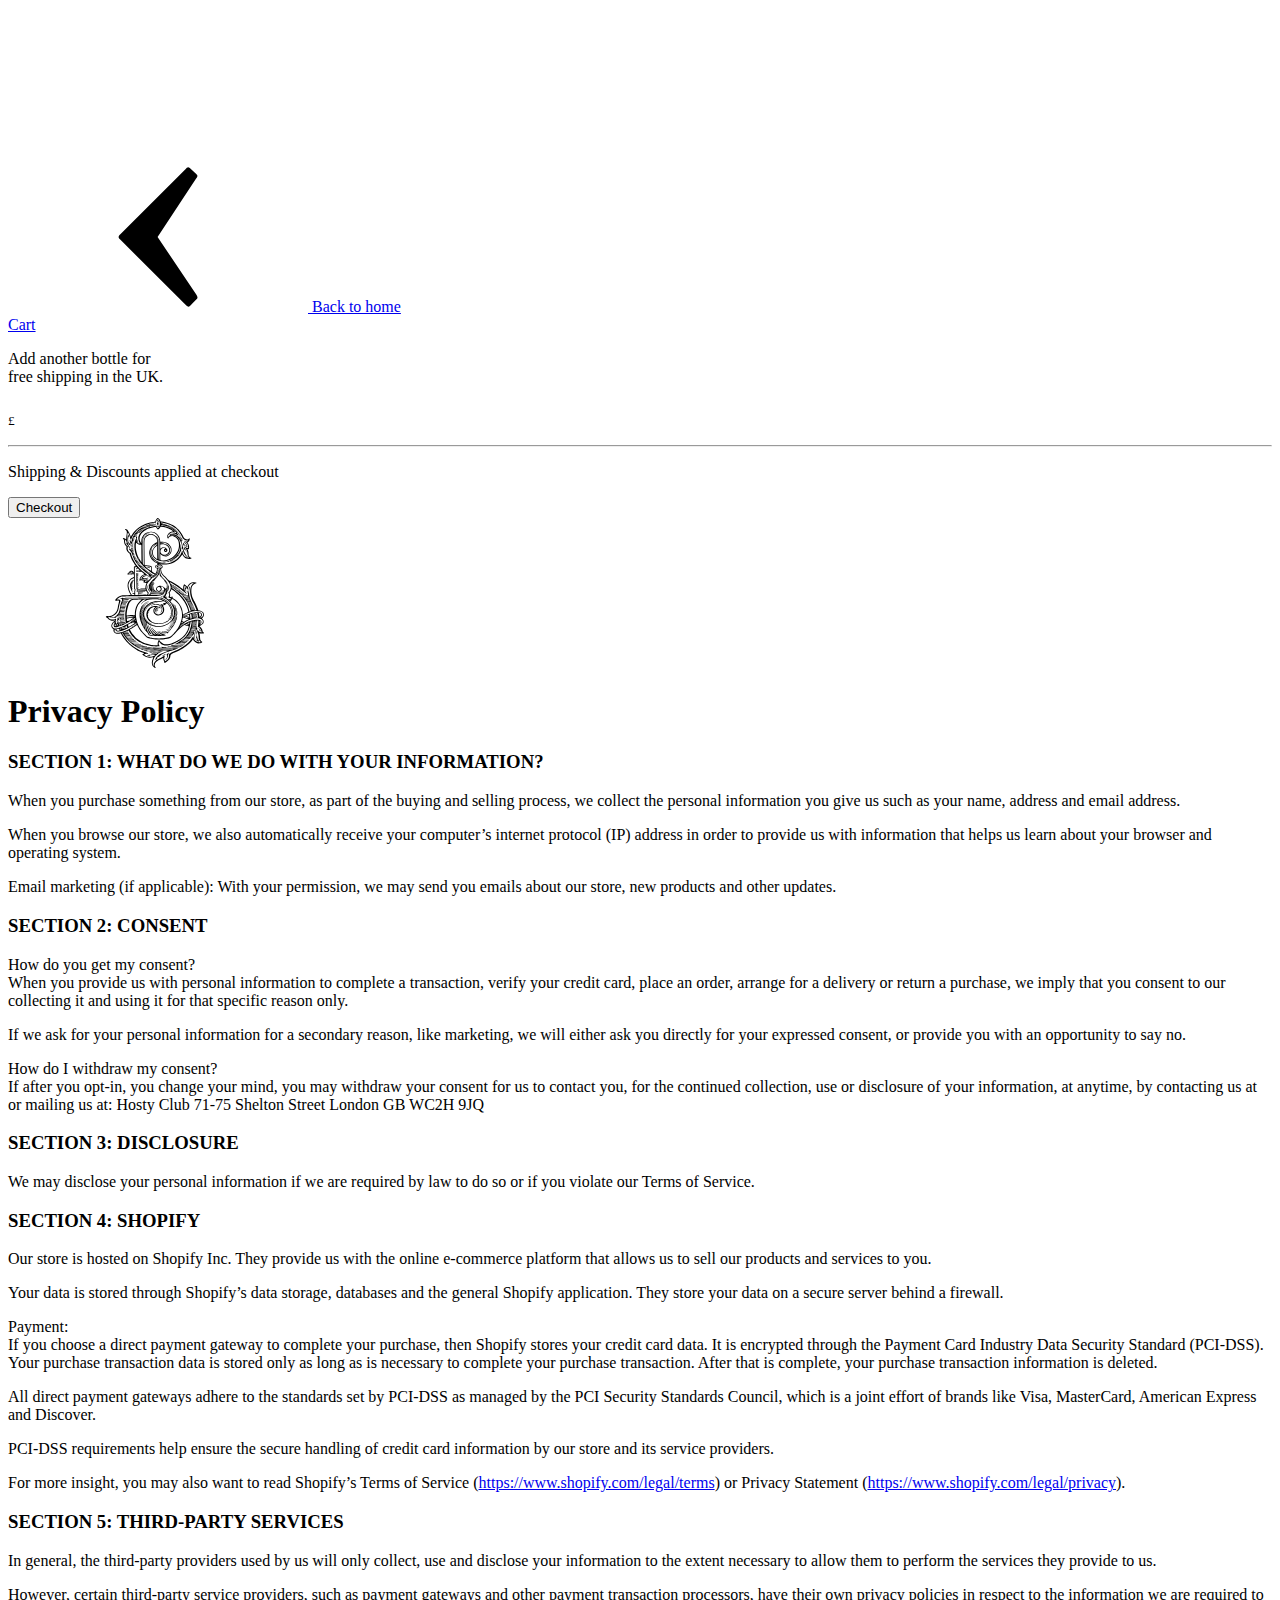
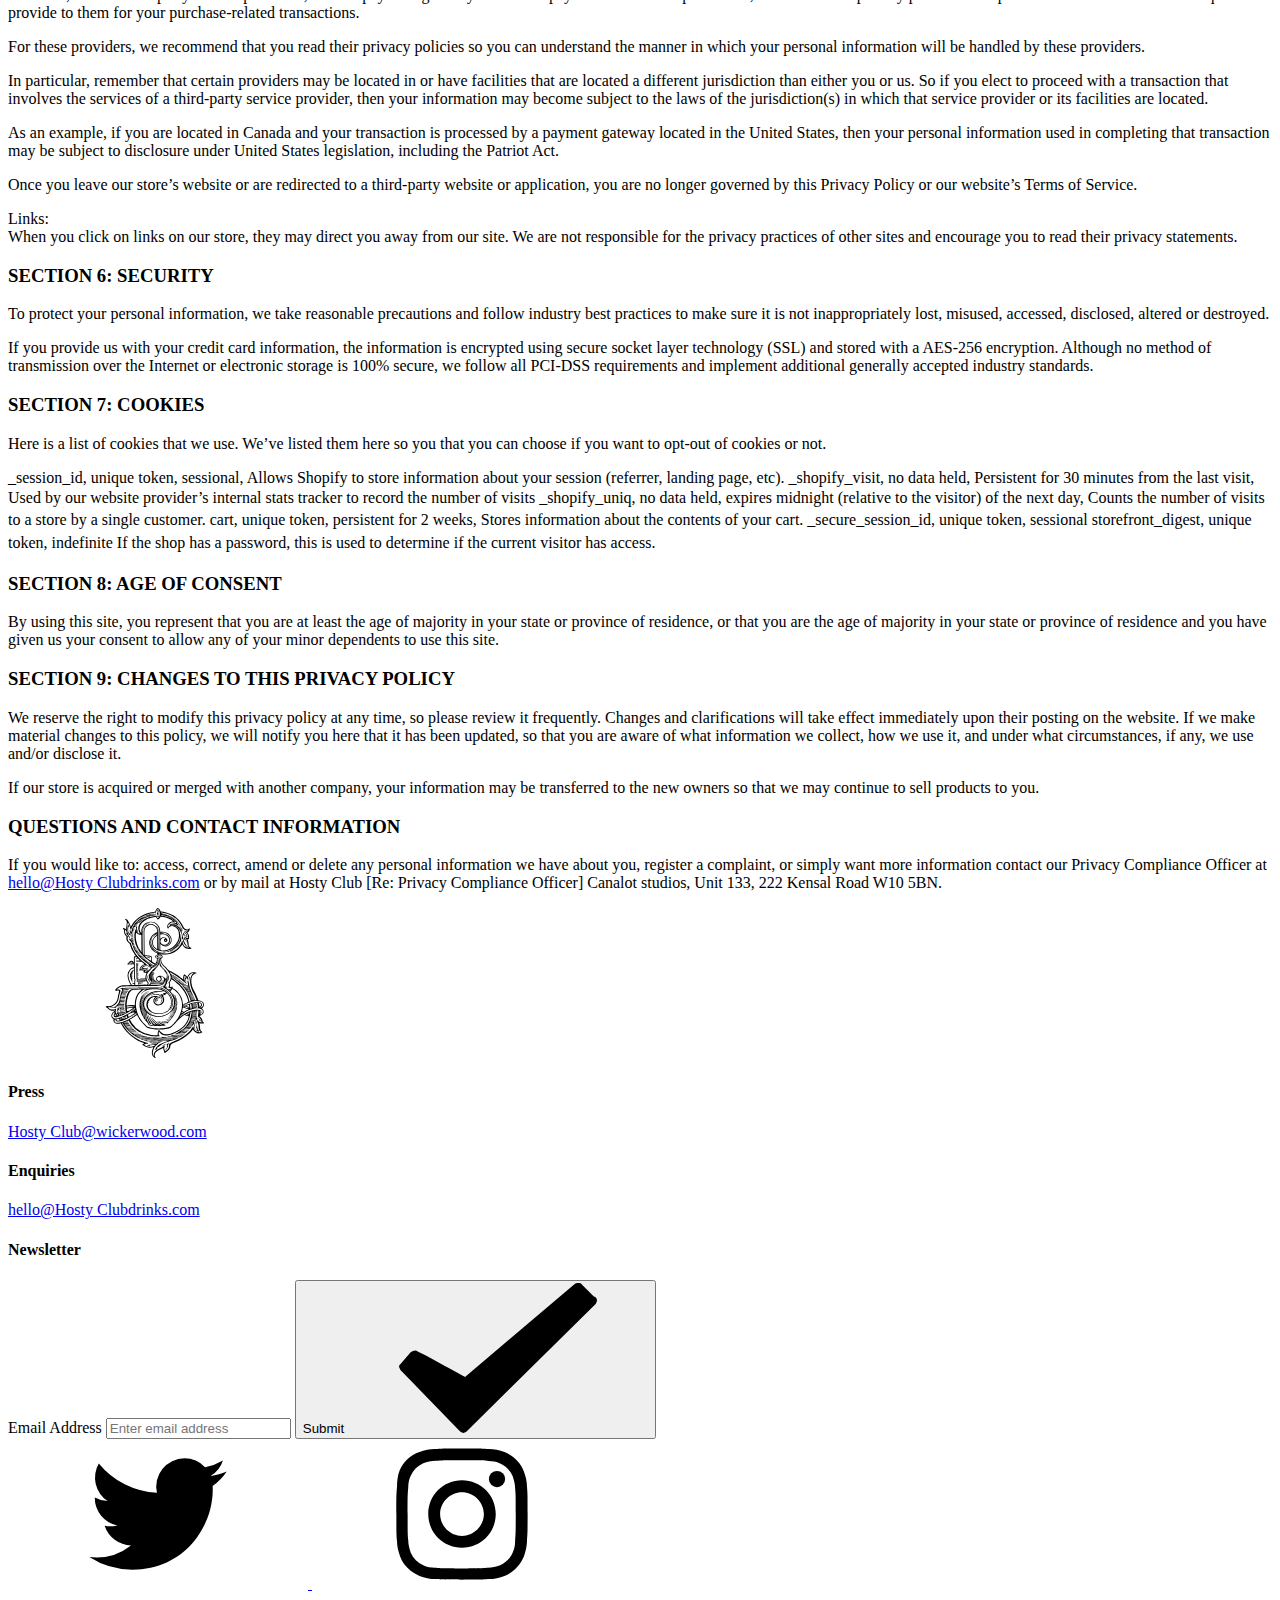
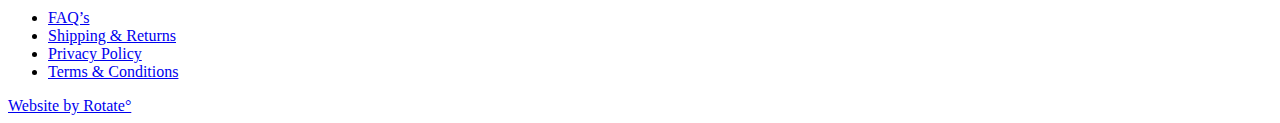
<file: www.hostyclub.com/pages/privacy-policy.html>
<!doctype html>
<html lang="en">

<head>

    <meta charset="utf-8">
    <meta name="viewport" content="width=device-width, initial-scale=1, maximum-scale=1, user-scalable=no">

    
        <meta name="description" content="SECTION 1: WHAT DO WE DO WITH YOUR INFORMATION? When you purchase something from our store, as part of the buying and selling process, we collect the personal i">
    

    <link rel="apple-touch-icon" sizes="57x57" href="https://cdn.shopify.com/s/files/1/1255/7471/t/2/assets/apple-touch-icon-57x57.png?16960295683119094962">
<link rel="apple-touch-icon" sizes="60x60" href="https://cdn.shopify.com/s/files/1/1255/7471/t/2/assets/apple-touch-icon-60x60.png?16960295683119094962">
<link rel="apple-touch-icon" sizes="72x72" href="https://cdn.shopify.com/s/files/1/1255/7471/t/2/assets/apple-touch-icon-72x72.png?16960295683119094962">
<link rel="apple-touch-icon" sizes="76x76" href="https://cdn.shopify.com/s/files/1/1255/7471/t/2/assets/apple-touch-icon-76x76.png?16960295683119094962">
<link rel="apple-touch-icon" sizes="114x114" href="https://cdn.shopify.com/s/files/1/1255/7471/t/2/assets/apple-touch-icon-114x114.png?16960295683119094962">
<link rel="apple-touch-icon" sizes="120x120" href="https://cdn.shopify.com/s/files/1/1255/7471/t/2/assets/apple-touch-icon-120x120.png?16960295683119094962">
<link rel="apple-touch-icon" sizes="144x144" href="https://cdn.shopify.com/s/files/1/1255/7471/t/2/assets/apple-touch-icon-144x144.png?16960295683119094962">
<link rel="apple-touch-icon" sizes="152x152" href="https://cdn.shopify.com/s/files/1/1255/7471/t/2/assets/apple-touch-icon-152x152.png?16960295683119094962">
<link rel="apple-touch-icon" sizes="180x180" href="https://cdn.shopify.com/s/files/1/1255/7471/t/2/assets/apple-touch-icon-180x180.png?16960295683119094962">
<link rel="icon" type="image/png" href="https://cdn.shopify.com/s/files/1/1255/7471/t/2/assets/favicon-32x32.png?16960295683119094962" sizes="32x32">
<link rel="icon" type="image/png" href="https://cdn.shopify.com/s/files/1/1255/7471/t/2/assets/favicon-194x194.png?16960295683119094962" sizes="194x194">
<link rel="icon" type="image/png" href="https://cdn.shopify.com/s/files/1/1255/7471/t/2/assets/favicon-96x96.png?16960295683119094962" sizes="96x96">
<link rel="icon" type="image/png" href="https://cdn.shopify.com/s/files/1/1255/7471/t/2/assets/android-chrome-192x192.png?16960295683119094962" sizes="192x192">
<link rel="icon" type="image/png" href="https://cdn.shopify.com/s/files/1/1255/7471/t/2/assets/favicon-16x16.png?16960295683119094962" sizes="16x16">
<link rel="manifest" href="https://cdn.shopify.com/s/files/1/1255/7471/t/2/assets/manifest.json?16960295683119094962">
<link rel="mask-icon" href="https://cdn.shopify.com/s/files/1/1255/7471/t/2/assets/safari-pinned-tab.svg?16960295683119094962" color="#5bbad5">
<link rel="shortcut icon" href="https://cdn.shopify.com/s/files/1/1255/7471/t/2/assets/favicon.ico?16960295683119094962">
<meta name="msapplication-TileColor" content="#da532c">
<meta name="msapplication-TileImage" content="//cdn.shopify.com/s/files/1/1255/7471/t/2/assets/fmstile-144x144.png?16960295683119094962">
<meta name="msapplication-config" content="//cdn.shopify.com/s/files/1/1255/7471/t/2/assets/browserconfig.xml?16960295683119094962">
<meta name="theme-color" content="#ffffff">

    <link href="https://cdn.shopify.com/s/files/1/1255/7471/t/2/assets/app.css?16960295683119094962" rel="stylesheet" type="text/css"  media="all"  />

    <title>

        Privacy Policy

        

        

         
            &ndash; Hosty Club
        

    </title>

    <link rel="canonical" href="privacy-policy.html">
    <meta name="theme-color" content="#f45b4f">
    
    <script>
//<![CDATA[
      var Shopify = Shopify || {};
      Shopify.shop = "Hosty Club-development.myshopify.com";
      Shopify.theme = {"name":"Hosty Club","id":117429767,"theme_store_id":null,"role":"main"};

//]]>
</script>



<script id="__st">
//<![CDATA[
var __st={"a":12557471,"offset":3600,"reqid":"4d9c152e-b646-4ab6-8ef6-7100eb7e094a","pageurl":"www.Hosty Clubdrinks.com\/pages\/privacy-policy","s":"pages-191281031","u":"d03f894339c4","p":"page","rtyp":"page","rid":191281031};
//]]>
</script>
<script>
//<![CDATA[
      (function() {
        var s = document.createElement('script'); s.type = 'text/javascript'; s.async = true;
        s.src = '//cdn.shopify.com/s/javascripts/shopify_stats.js?v=6';
        var x = document.getElementsByTagName('script')[0]; x.parentNode.insertBefore(s, x);
      })();

//]]>
</script>
<script type="text/javascript" src="https://cdn.shopify.com/s/assets/themes_support/ga_urchin_forms-668547562549a84f5dfa01ef82607987f85ecbe1c8301faf25059becfa208199.js"></script>
      <script type="text/javascript">
        
      window.ShopifyAnalytics = window.ShopifyAnalytics || {};
      window.ShopifyAnalytics.meta = window.ShopifyAnalytics.meta || {};
      window.ShopifyAnalytics.meta.currency = 'GBP';
      var meta = {};
      for (var attr in meta) {
        window.ShopifyAnalytics.meta[attr] = meta[attr];
      }
    
      </script>

      <script type="text/javascript">
        window.ShopifyAnalytics.merchantGoogleAnalytics = function() {
          
        };
      </script>

      <script type="text/javascript" class="analytics">
        (window.gaDevIds=window.gaDevIds||[]).push('BwiEti');
        
        (function () {
          var customDocumentWrite = function(content) {
            var jquery = null;

            if (window.jQuery) {
              jquery = window.jQuery;
            } else if (window.Checkout && window.Checkout.$) {
              jquery = window.Checkout.$;
            }

            if (jquery) {
              jquery('body').append(content);
            }
          };

          var analytics = document.createElement('script');
          var loaded = false;
          var onload = function() {
            if (loaded) return;
            loaded = true;
            window.ShopifyAnalytics.lib = window.trekkie.noConflict();
            window.ShopifyAnalytics.lib.initialize(
              {"Trekkie":{"appName":"storefront","environment":"production","defaultAttributes":{"shopId":12557471}},"Google Analytics":{"trackingId":"UA-78305630-1","domain":"auto","siteSpeedSampleRate":"10","enhancedEcommerce":true,"doubleClick":true,"includeSearch":true},"Performance":{"navigationTimingApiMeasurementsEnabled":true,"navigationTimingApiMeasurementsSampleRate":0.01}}
            );

            window.ShopifyAnalytics.lib.ready(function() {
              
      ga('require', 'linker');
      function addListener(element, type, callback) {
        if (element.addEventListener) {
          element.addEventListener(type, callback);
        }
        else if (element.attachEvent) {
          element.attachEvent('on' + type, callback);
        }
      }
      function decorate(event) {
        event = event || window.event;
        var target = event.target || event.srcElement;
        if (target && (target.getAttribute('action') || target.getAttribute('href'))) {
          ga(function (tracker) {
            var linkerParam = tracker.get('linkerParam');
            document.cookie = '_shopify_ga=' + linkerParam + '; ' + 'path=/';
          });
        }
      }
      addListener(window, 'load', function(){
        for (var i=0; i < document.forms.length; i++) {
          var action = document.forms[i].getAttribute('action');
          if(action && action.indexOf('/cart') >= 0) {
            addListener(document.forms[i], 'submit', decorate);
          }
        }
        for (var i=0; i < document.links.length; i++) {
          var href = document.links[i].getAttribute('href');
          if(href && href.indexOf('/checkout') >= 0) {
            addListener(document.links[i], 'click', decorate);
          }
        }
      });
    

              var originalDocumentWrite = document.write;
              document.write = customDocumentWrite;
              try { window.ShopifyAnalytics.merchantGoogleAnalytics.call(this); } catch(error) {};
              document.write = originalDocumentWrite;

              
        window.ShopifyAnalytics.lib.page(
          null,
          {"pageType":"page","resourceType":"page","resourceId":191281031}
        );
      
              
            });
          }
          analytics.onload = onload;
          analytics.onreadystatechange = function() {
            if (!/complete|loaded/.test(analytics.readyState)) return;
            onload();
          }
          analytics.async = true;
          analytics.src = 'https://cdn.shopify.com/s/javascripts/trekkie.storefront.min.js?v=2016.06.23';
          document.getElementsByTagName('head')[0].appendChild(analytics);
          
      var eventsListenerScript = document.createElement('script');
      eventsListenerScript.async = true;
      eventsListenerScript.src = "//cdn.shopify.com/s/assets/shop_events_listener-46dfab86506bace152f50a426ba5ded05e3cb3f0123bfc710498621bf1bf2f52.js";
      document.getElementsByTagName('head')[0].appendChild(eventsListenerScript);
    
        })();
      </script>
    


    

    <meta name="twitter:card" content="summary"/>
<meta name="twitter:site" content="@Hosty Clubspirits"/>
<meta name="twitter:title" content="Privacy Policy"/>
<meta name="twitter:description" content="SECTION 1: WHAT DO WE DO WITH YOUR INFORMATION? When you purchase something from our store, as part of the buying and selling process, we collect the personal i"/>

<meta name="twitter:image" content="http://cdn.shopify.com/s/files/1/1255/7471/t/2/assets/spice-bottle.png?16960295683119094962"/>


<meta property="og:type" content="website"/>
<meta property="og:site_name" content="Hosty Club"/>
<meta property="og:title" content="Privacy Policy"/>
<meta property="og:url" content="https://www.Hosty Clubdrinks.com/pages/privacy-policy"/>
<meta property="og:description" content="SECTION 1: WHAT DO WE DO WITH YOUR INFORMATION? When you purchase something from our store, as part of the buying and selling process, we collect the personal i"/>
<meta property="og:image" content="http://cdn.shopify.com/s/files/1/1255/7471/t/2/assets/spice-bottle.png?16960295683119094962"/>
<meta property="og:image:secure_url" content="https://cdn.shopify.com/s/files/1/1255/7471/t/2/assets/spice-bottle.png?16960295683119094962"/>

</head>

<body class="template-page">
    
    <div class="u-hide">
        <?xml version="1.0" encoding="UTF-8"?><!DOCTYPE svg PUBLIC "-//W3C//DTD SVG 1.1//EN" "http://www.w3.org/Graphics/SVG/1.1/DTD/svg11.dtd"><svg xmlns="http://www.w3.org/2000/svg"><symbol id="icon-arrow-back" viewBox="0 0 9 15"><title>icon-arrow-back</title><path d="M7.272.695a.445.445 0 0 1 .252-.168.287.287 0 0 1 .21.126l.59.547a.287.287 0 0 1 .125.21.533.533 0 0 1-.17.294L4.46 7.5l3.865 5.755a.56.56 0 0 1 .126.294.287.287 0 0 1-.127.21l-.63.63a.318.318 0 0 1-.168.083.545.545 0 0 1-.294-.21L.72 7.753A.445.445 0 0 1 .55 7.5a.545.545 0 0 1 .21-.294z"/></symbol><symbol id="icon-arrow-left" viewBox="0 0 21.172 13.946"><title>icon-arrow-left</title><path d="M20.038.168A.445.445 0 0 1 20.286 0a.287.287 0 0 1 .21.126l.55.547a.287.287 0 0 1 .126.21.533.533 0 0 1-.168.294l-3.818 5.796 3.865 5.755a.56.56 0 0 1 .127.294.287.287 0 0 1-.126.21l-.587.63a.318.318 0 0 1-.168.084.545.545 0 0 1-.294-.21l-6.558-6.51a.445.445 0 0 1-.168-.253.545.545 0 0 1 .21-.294zm-6.68 0A.445.445 0 0 1 13.61 0a.287.287 0 0 1 .21.126l.59.547a.287.287 0 0 1 .125.21.533.533 0 0 1-.168.294l-3.823 5.796 3.865 5.755a.56.56 0 0 1 .125.294.287.287 0 0 1-.126.21l-.63.63a.318.318 0 0 1-.17.084.545.545 0 0 1-.293-.21l-6.512-6.51a.445.445 0 0 1-.168-.253.545.545 0 0 1 .21-.294z"/><path d="M6.72.168A.445.445 0 0 1 6.974 0a.287.287 0 0 1 .213.126l.586.547a.287.287 0 0 1 .126.21.533.533 0 0 1-.168.294L3.907 6.973l3.865 5.755a.56.56 0 0 1 .126.294.287.287 0 0 1-.126.21l-.63.63a.318.318 0 0 1-.168.084.545.545 0 0 1-.294-.21L.168 7.226A.445.445 0 0 1 0 6.972a.545.545 0 0 1 .21-.294z"/></symbol><symbol id="icon-arrow-right" viewBox="0 0 21.172 13.946"><title>icon-arrow-right</title><path d="M1.134 13.778a.445.445 0 0 1-.252.168.287.287 0 0 1-.21-.126l-.546-.547a.287.287 0 0 1-.126-.21.533.533 0 0 1 .168-.29l3.818-5.8-3.86-5.755A.56.56 0 0 1 0 .924a.287.287 0 0 1 .126-.21l.588-.63A.318.318 0 0 1 .886 0a.545.545 0 0 1 .294.21l6.55 6.51a.445.445 0 0 1 .168.253.545.545 0 0 1-.21.294zm6.68 0a.445.445 0 0 1-.253.168.287.287 0 0 1-.21-.126l-.587-.547a.287.287 0 0 1-.126-.21.533.533 0 0 1 .168-.29l3.823-5.8-3.865-5.755a.56.56 0 0 1-.126-.294.287.287 0 0 1 .126-.21l.63-.63A.318.318 0 0 1 7.563 0a.545.545 0 0 1 .293.21l6.51 6.51a.445.445 0 0 1 .17.253.545.545 0 0 1-.21.294z"/><path d="M14.45 13.778a.445.445 0 0 1-.25.168.287.287 0 0 1-.21-.126l-.59-.547a.287.287 0 0 1-.126-.21.533.533 0 0 1 .168-.294l3.823-5.8L13.4 1.217a.56.56 0 0 1-.126-.294.287.287 0 0 1 .126-.21l.63-.63A.318.318 0 0 1 14.2 0a.545.545 0 0 1 .293.21l6.51 6.51a.445.445 0 0 1 .17.253.545.545 0 0 1-.21.294z"/></symbol><symbol id="icon-cross" viewBox="0 0 22 22"><title>icon-cross</title><path d="M1.415 0l19.8 19.8-1.416 1.413L0 1.413z"/><path d="M21.213 1.415l-19.8 19.8L0 19.798 19.8 0z"/></symbol><symbol id="icon-facebook" viewBox="0 0 24 24"><path d="M21.785 1H2.215C1.543 1 1 1.545 1 2.215v19.573C1 22.457 1.543 23 2.215 23H12.75v-8.518H9.883v-3.321h2.867v-2.45c0-2.84 1.736-4.387 4.271-4.387 1.213 0 2.258.09 2.562.131v2.969h-1.76c-1.377 0-1.645.656-1.645 1.619v2.117h3.287l-.428 3.321H16.18V23h5.605c.672 0 1.215-.543 1.215-1.211V2.215C23 1.545 22.457 1 21.785 1z"/></symbol><symbol id="icon-instagram" viewBox="0 0 24 24"><title>icon-instagram</title><path d="M12 3.4c2.8 0 3.1 0 4.2.1.7 0 1.3.1 1.9.4.9.4 1.6 1.1 2 2 .2.6.4 1.3.4 2 .1 1.1.1 1.4.1 4.2s0 3.1-.1 4.2c0 .7-.1 1.3-.4 1.9-.4.9-1.1 1.6-2 2-.6.2-1.3.4-2 .4-1.1.1-1.4.1-4.2.1s-3.1 0-4.2-.1c-.7 0-1.3-.1-1.9-.4-.9-.4-1.6-1.1-2-2-.2-.6-.4-1.3-.4-2-.1-1.1-.1-1.4-.1-4.2s0-3.1.1-4.2c0-.7.1-1.3.4-1.9.4-.9 1.1-1.6 2-2 .6-.2 1.3-.4 2-.4 1.1-.1 1.4-.1 4.2-.1m0-1.9c-2.9 0-3.2 0-4.3.1-.9 0-1.7.2-2.5.5-1.5.5-2.6 1.6-3.2 3-.3.8-.4 1.7-.4 2.6-.1 1.1-.1 1.4-.1 4.3s0 3.2.1 4.3c0 .9.2 1.7.5 2.5.5 1.4 1.7 2.5 3.1 3.1.8.3 1.7.5 2.5.5 1.1.1 1.5.1 4.3.1s3.2 0 4.3-.1c.9 0 1.7-.2 2.5-.5 1.4-.5 2.5-1.7 3.1-3.1.3-.8.5-1.7.5-2.5.1-1.1.1-1.5.1-4.3s0-3.2-.1-4.3c0-.9-.2-1.7-.5-2.5-.5-1.4-1.7-2.5-3.1-3.1-.8-.3-1.7-.5-2.5-.5-1.1-.1-1.4-.1-4.3-.1z"/><path d="M12 6.6C9 6.6 6.6 9 6.6 12S9 17.4 12 17.4s5.4-2.4 5.4-5.4c0-3-2.4-5.4-5.4-5.4zm0 8.9c-1.9 0-3.5-1.6-3.5-3.5s1.6-3.5 3.5-3.5 3.5 1.6 3.5 3.5-1.6 3.5-3.5 3.5z"/><circle cx="17.6" cy="6.4" r="1.3"/></symbol><symbol id="icon-tick" viewBox="0 0 12 9.1"><title>icon-tick</title><path d="M.2 5.4a.53.53 0 0 1-.2-.3.2.2 0 0 1 .1-.2l.6-.7a.494.494 0 0 1 .3-.1c.1 0 3 1.6 3 1.6L10.6.1a.367.367 0 0 1 .3-.1.2.2 0 0 1 .2.1l.7.7a.281.281 0 0 1 .2.3.53.53 0 0 1-.2.3L4.2 8.9a.53.53 0 0 1-.3.2.53.53 0 0 1-.3-.2z" data-name="&lt;Group&gt;"/></symbol><symbol id="icon-twitter" viewBox="0 0 24 24"><path d="M23 5.206c-.809.355-1.68.6-2.594.707a4.503 4.503 0 0 0 1.984-2.488 9.098 9.098 0 0 1-2.863 1.094 4.53 4.53 0 0 0-3.299-1.422 4.504 4.504 0 0 0-4.395 5.519 12.821 12.821 0 0 1-9.302-4.697 4.495 4.495 0 0 0 1.397 6.004 4.488 4.488 0 0 1-2.045-.567v.057a4.5 4.5 0 0 0 3.621 4.408 4.472 4.472 0 0 1-1.189.158c-.291 0-.574-.025-.852-.08A4.524 4.524 0 0 0 7.68 17.02 9.072 9.072 0 0 1 1 18.878a12.787 12.787 0 0 0 6.92 2.025c8.301 0 12.838-6.852 12.838-12.789 0-.197 0-.391-.012-.584A9.104 9.104 0 0 0 23 5.206z"/></symbol><symbol id="logo" viewBox="-15 25 139 200"><path fill="none" d="M43.584 117.262c-.124.246-.113.503-.015.766l.014-.766z"/><path fill="none" d="M39.33 119.395c.23 1.132.66 2.194 1.24 3.197.373.642.77 1.26 1.362 1.736.17.138.356.298.36.613-.08.138-.178.315-.28.49a5.36 5.36 0 0 0-.55 1.34c-.044.17-.08.355.13.543.21.026.43.042.648.042.226 0 .45-.017.66-.057l.113-.107c.07-.19.138-.382.203-.575.178-.52.597-.857 1.13-.872a86.112 86.112 0 0 1 2.217-.04c1.607-.013 3.215-.006 4.822-.033 1.326-.022 2.652-.09 3.978-.12 1.633-.038 3.266-.055 4.9-.087.2-.004.405-.03.6-.077.086-.02.18-.104.12-.26a.64.64 0 0 0-.358-.088c-.12 0-.242.017-.362.017-4.747.048-9.494.102-14.242.155-.56.007-1.123-.002-1.663.193l-.212.007c-.263-.114-.36-.293-.29-.552.225-.392.584-.45.99-.454 3.802-.024 7.605-.05 11.408-.086 1.607-.015 3.216-.05 4.823-.084.277-.007.562.017.854-.108l.123-.234-.23-.298c.067-.285.48-.214.512-.565h-.017l-.09-.003-.083-.003a.424.424 0 0 0-.114.013c-.64.177-1.298.257-1.956.344-.146.02-.292.03-.438.03-.34 0-.682-.052-1.056-.154.263-.075.456-.143.654-.18.4-.08.806-.13 1.203-.22.8-.175 1.57-.434 2.295-.87.004-.106.01-.204.007-.3l-.088-.082c-.14.046-.31.09-.47.155-.45.18-.906.343-1.388.42a.68.68 0 0 1-.429-.074c.123-.218.36-.262.563-.36.478-.237.96-.47 1.43-.723.15-.08.27-.22.372-.306.067-.42-.033-.77-.167-1.098-.164-.4-.353-.793-.56-1.173-.524-.957-1.37-1.566-2.33-2.02a1.501 1.501 0 0 0-.657-.15 1.59 1.59 0 0 0-.565.105c-.16.204-.123.37-.02.53.18.28.386.543.542.834.697 1.296.698 2.584-.094 3.846-.232.37-.528.684-.855.974a3.615 3.615 0 0 1-2.397.906c-1.114 0-2.25-.516-3.033-1.64-1.346-1.94-.563-3.9.494-4.973.665-.675 1.492-1.07 2.38-1.326a6.831 6.831 0 0 1 1.907-.277c.747 0 1.49.128 2.228.393.215.078.428.164.642.246 1.69.648 3.047 1.73 4.114 3.186.072.097.17.177.244.255.314-.057.473-.265.65-.44a6.915 6.915 0 0 0 1.828-3.14c.21-.765.315-1.57.14-2.347-.202-.918-.398-1.85-.902-2.67a.793.793 0 0 1-.13-.494c.307.124.452.4.582.67.428.895.81 1.8.947 2.805.28 2.07-.3 3.877-1.575 5.487-.285.36-.606.688-.907 1.033l-.062.152.138.16.216-.086c.145-.103.293-.206.42-.33 1.15-1.135 1.793-2.518 1.965-4.117.093-.854.16-1.71.152-2.57.314.51.32 1.095.406 1.682.298.327.372.743.41 1.18.067.766.013 1.514-.247 2.242-.128.356-.26.71-.39 1.066-.083.226-.16.453-.24.68.097-.104.21-.197.274-.318.156-.292.284-.6.423-.9.062-.133.078-.298.265-.374l.06.192c-.04.303-.07.61-.15.905-.2.744-.486 1.456-.986 2.053-.525.626-1.046 1.258-1.76 1.688l-.096.12c-.073.157-.04.295.084.412l.49.147c.21.238.276.455.053.68-.232.06-.45.118-.68.18 0 .125.002.22.003.3.27.24.686.08.898.374.007.138-.055.207-.16.244-.31.108-.663.07-.938.274l-.087.134c-.037.094-.07.192-.092.29-.212.88-.618 1.673-1.1 2.43-.15.237-.31.47-.46.706-.053.086-.085.18.024.306.117.004.26.015.405.015h.02c.534-.005 1.07-.016 1.606-.017.152 0 .305.01.454.04.175.036.28.225.23.42l-.117.238c-.222.127-.44.137-.655.137h-.062c-.017-.003-.037-.003-.055-.003h-.083c-.332.008-.664 0-.995.012l-.198.107c1.253.857 2.47 1.69 3.724 2.55.168-.03.375-.043.565-.106.897-.298 1.79-.605 2.68-.918.142-.05.274-.136.402-.22l.123-.158-.108-.132c-.387-.196-.782-.37-1.208-.472a42.823 42.823 0 0 1-1.556-.41c-.194-.052-.38-.13-.568-.196l-.212-.467c.038-.45.312-.74.493-1.072.686-1.263.675-2.536.067-3.82-.088-.185-.19-.362-.284-.543-.12-.226-.226-.457-.25-.707.064-.274.27-.438.437-.626.17-.19.372-.356.517-.563.962-1.368 1.805-2.79 1.91-4.52.213-1.05.054-2.082-.168-3.108-.18-.827-.523-1.598-.84-2.377-.263-.64-.612-1.23-.985-1.814a44.471 44.471 0 0 0-2.463-3.505c-.645-.822-1.296-1.643-2.002-2.413-.966-1.054-1.986-2.056-3.094-2.964a9.59 9.59 0 0 1-1.64-1.704 12.764 12.764 0 0 1-2.164-4.612c-.254-1.04-.445-2.095-.463-3.173-.004-.174.02-.36-.133-.497-.29-.055-1.092-.09-1.81-.09-.392 0-.758.01-1.006.033-.097.01-.19.058-.307.095-.024.163-.065.31-.064.457.007.823-.14 1.627-.306 2.426a11.662 11.662 0 0 1-.823 2.543 11.993 11.993 0 0 1-2.474 3.474 31.6 31.6 0 0 1-1.88 1.683c-.92.77-1.833 1.54-2.702 2.37-1.888 1.806-3.554 3.798-5.103 5.896-.075.103-.152.207-.213.317-.727 1.3-1.312 2.648-1.498 4.146a10.79 10.79 0 0 0 .115 3.5zm21.023 2.703l.01.01-.01-.01c.004 0 .01.003.013.006 0 .002-.002.002-.003.004l-.08.032.07-.042zm7.716-8.67h-.002v.02l-.007-.013.005-.004.003-.003-.004.004-.005.006-.017-.027.026.017zm-15.53 9.258c.218.045.456.075.626.255.065.164-.036.238-.163.28-.095.03-.2.042-.3.045H52.2c-.062 0-.123 0-.185.003l-.197.002c-.526 0-1.03-.09-1.494-.373l-.22-.055-.002-.004H50.1c.03.096.068.184.106.28l-.224.117c-.457.03-.915.058-1.373.068a.727.727 0 0 1-.545-.232c-.146-.165-.302-.34-.428-.525-.117-.195-.205-.41-.32-.604-.605-1.03-.76-2.15-.644-3.31.088-.962.33-1.897.915-2.705.117-.165.214-.34.33-.506.137-.196.293-.332.537-.37.01 0 .01-.01.01-.01l.008.01h-.018c-.312.67-.613 1.332-.818 2.043-.33 1.13-.34 2.28.03 3.378.35 1.043.972 1.91 2.12 2.23l-.006-.015c-.186-.2-.37-.403-.556-.602-.192-.205-.404-.393-.576-.61-.69-.868-.928-1.852-.753-2.944.095-.585.245-1.144.58-1.646.14-.21.23-.454.363-.67a.561.561 0 0 1 .45-.292l-.002.232c-.077.16-.184.306-.263.465-.446.898-.602 1.837-.337 2.82.066.242.17.48.29.703.47.885 1.18 1.524 2.064 1.977.478.244.967.458 1.5.566zm-1.13-16.1c.004-.003.008-.007.014-.01l.007.01h-.02zm3.632-4.638l.007-.008.01.01c-.007 0-.013 0-.018-.002zm10.927 15.186l-.01-.01.01.01-.01-.01.01-.003v.014zm.222-6.902v.013a.013.013 0 0 1-.01-.004l.007-.005-.007.006h-.002l-.015-.027.027.02zM47.9 104.93c.152-.296.37-.543.607-.777.946-.927 1.895-1.85 2.818-2.8a9.92 9.92 0 0 0 2.106-3.244c.227-.568.437-1.142.65-1.716.14-.384.256-.78.23-1.193-.02-.31.142-.52.272-.805l.177.19c.026.202.044.41.03.61-.06 1.046-.196 2.08-.562 3.07-.086.24-.168.48-.255.72-.292.825-.703 1.584-1.302 2.223-.61.65-1.255 1.256-1.995 1.77-.645.446-1.21 1.01-1.818 1.51-.293.24-.61.45-.96.704 0-.128-.026-.21 0-.262zm-4.3 7.216c.645-.982 1.325-1.946 2.103-2.818 1.188-1.33 2.363-2.68 3.79-3.78.504-.387.98-.813 1.475-1.214a15.98 15.98 0 0 0 2.042-1.96c.98-1.134 1.687-2.425 1.98-3.918.203-1.03.26-2.072.295-3.118.017-.535.052-1.07.08-1.604l.017-.152a.81.81 0 0 1 1.216-.598c.16.09.286.224.324.41.03.147.05.302.046.453a9.755 9.755 0 0 0 .175 2.13c.09.45.126.912.21 1.36.086.452.204.896.306 1.344.053.225.105.447.15.672a7.995 7.995 0 0 0 1.476 3.245c.8 1.066 1.752 1.99 2.673 2.945.638.66 1.268 1.33 1.903 1.993.282.295.567.587.852.878.49.5.846 1.087 1.134 1.717.23.51.438 1.03.65 1.55.24.598.38 1.218.384 1.864.004.383.017.766.002 1.15-.03.752-.26 1.45-.603 2.116a.638.638 0 0 1-.313.31c-.025-.253.037-.495.09-.74.092-.398.164-.8.23-1.202.188-1.17-.012-2.285-.455-3.37-.068-.163-.13-.33-.204-.49l-.163-.09c.078.843.3 1.673-.017 2.492-.164-.054-.162-.164-.176-.255-.055-.38-.107-.758-.152-1.137-.112-.978-.407-1.892-.968-2.71l-.114-.093-.045.11c.053.197.11.393.176.587.12.34.193.687.177 1.05l-.057.12c-.12-.04-.12-.156-.155-.246-.18-.477-.346-.96-.53-1.434a6.953 6.953 0 0 0-.96-1.734c-.08-.1-.165-.2-.222-.312-.412-.823-1.087-1.403-1.803-1.944-.304-.23-.622-.443-.962-.684l.212-.397c-.263-.28-.635-.407-.948-.62-.314-.214-.634-.42-.982-.65l.234-.41c-.165-.12-.33-.234-.492-.35-.478-.336-.824-.752-.867-1.37-.023-.303-.11-.603-.128-.907-.076-1.145-.134-2.29-.203-3.436-.024-.406-.063-.812-.088-1.22-.02-.305-.027-.61-.042-.916-.014-.276.024-.562-.123-.832l-.2-.023c-.146.13-.137.287-.103.436l.123.28c.142.223.197.466.185.728l-.087 2.063c-.01.257-.01.513-.035.765-.065.634-.127 1.268-.22 1.897-.04.274-.157.536-.225.76-.358.38-.878.52-1.097 1.033.186.03.33.057.473.08-.24.278-.59.375-.896.54-.172.09-.388.14-.448.372.048.055.096.074.143.074.092 0 .182-.07.272-.078.07-.004.137-.026.21-.026.057 0 .115.013.178.057l-.06.18c-.203.25-.5.34-.788.44-.338.118-.67.247-.964.45l-.164.14c.01.077.04.097.08.097.026 0 .053-.008.08-.015.22-.058.438-.128.66-.18a.451.451 0 0 1 .105-.01c.067 0 .143.007.237.007-.147.293-.37.4-.596.51-.39.185-.776.375-1.16.57l-.198.158c.062.038.126.05.19.05.062 0 .123-.01.184-.023.062-.01.122-.023.18-.023.065 0 .127.013.19.054-.107.256-.34.314-.534.42-.223.123-.45.234-.68.348-.203.102-.415.192-.613.304-.193.11-.402.205-.57.38.06.04.116.055.167.055.105 0 .196-.06.29-.077.15-.027.29-.095.44-.118.08-.012.16-.014.24-.014h.19c-.582.4-1.212.716-1.846 1.022-.294.144-.604.263-.844.576l.218-.005c.293-.09.58-.19.873-.275.205-.06.41-.104.62-.104.11 0 .22.013.33.042-.012.174-.13.19-.22.218-.638.192-1.225.488-1.79.837-.238.147-.493.265-.744.39-.552.27-1.03.653-1.5 1.044-.09.076-.146.19-.217.29.276-.065.486-.247.708-.407.416-.298.878-.507 1.36-.673.09-.03.193-.028.338-.047-.03.102-.03.186-.07.217-.382.295-.764.59-1.157.867a6.125 6.125 0 0 0-.924.792c-.49.513-1 1.004-1.41 1.593a8.653 8.653 0 0 0-1.04 1.94c-.114.304-.21.61-.202.94.084-.146.187-.285.245-.44.318-.842.763-1.615 1.278-2.344.264-.373.582-.71.906-1.032a9.588 9.588 0 0 1 2.48-1.77l.214-.068.176.07c.02.147-.065.212-.147.27-.33.24-.686.448-.99.716-.786.693-1.525 1.447-2.083 2.33-1.008 1.6-1.683 3.318-1.575 5.26.015.278.025.557.038.858.178-.207.08-.422.077-.616-.036-2.014.584-3.817 1.783-5.414.503-.67 1.07-1.296 1.782-1.77.296-.197.578-.42.862-.633a.931.931 0 0 1 .547-.2l-.18.222a10.94 10.94 0 0 0-2.75 3.332c-.692 1.294-1.12 2.673-1.084 4.164l.03 1.373c.006.2.023.398.135.572-.04-.91-.08-1.82.085-2.727.28-1.534.872-2.933 1.806-4.177.558-.74 1.276-1.317 2.077-1.783l.2.025c-.046.25-.235.363-.38.496-.856.794-1.473 1.755-1.983 2.793-.57 1.158-.944 2.376-.924 3.676.012.735.022 1.478.168 2.21.096.487.288.922.563 1.327.13.188.293.356.337.58-.005.203-.136.298-.294.307-.585.03-1.172.042-1.758.05h-.006c-.155 0-.294-.07-.386-.265l.083-.486-.12-.19c-.343-.378-.705-.74-1.03-1.132-.847-1.023-1.416-2.19-1.634-3.498-.346-2.07 0-4.01 1.168-5.784zm5.898-1.09h-.02l.01-.01.01.01zm-8.53 3.516c.096-.263.204-.516.427-.71l.214-.108.06.234c-.06.243-.136.487-.195.73-.643 2.346-.224 4.478 1.197 6.435.4.555.838 1.09 1.344 1.558l.175.235c-.135.282-.145.282-.67.33-.117-.078-.273-.155-.4-.282a9.015 9.015 0 0 1-1.547-1.87c-.78-1.285-1.08-2.676-1.042-4.156.02-.818.155-1.626.44-2.395z"/><path fill="none" d="M66.036 121.036a3.734 3.734 0 0 0-.345.406l.036.148.203-.058c.23-.196.474-.386.677-.61.462-.517.814-1.11 1.16-1.707.13-.218.2-.454.2-.706-.076.093-.166.18-.222.284a8.985 8.985 0 0 1-1.71 2.242zM22.143 98.095a3.021 3.021 0 0 0-.454-.044c-.41.002-.817.013-1.225.023h-.025a.88.88 0 0 1-.658-.287c-.12-.128-.23-.266-.36-.417h-.09c-.075 0-.15-.002-.225-.004a5.628 5.628 0 0 0-.225-.004c-.203 0-.41.014-.622.082-.13.163-.276.34-.364.448l-2.19.48c-.134.13-.27.248-.383.38-.065.076-.106.177-.033.304l.18.073c.15-.02.303-.054.444-.107.34-.13.684-.18 1.032-.18.234 0 .47.024.708.058.158.13.315.255.462.374.278.067.457.11.614.11.287 0 .5-.146 1.1-.558.14-.002.317-.002.493-.007.587-.017 1.172-.033 1.757-.057l.192-.086c.102-.18.128-.345.002-.508l-.13-.075zm-3.43 1.086c-.115-.028-.28-.028-.387-.106-.097-.088-.165-.253-.195-.39-.038-.195-.03-.4.156-.536.156.107.302.234.477.322.146.078.35-.02.477.185-.058.253-.282.37-.526.526zm26.932 21.607c.007.15-.038.314.15.478l-.15-.478zM54.28 32.81l-.128-.14-.154.18.155.14m16.919 15.154c-.07.01-.14.023-.224.037.033.02.06.03.085.03.055 0 .095-.04.14-.066zM17.784 96.49l.058.037c.686.005 1.373.01 2.06.01h.228l.11-.08c-.468-.065-.97-.1-1.436-.1a6.9 6.9 0 0 0-1.04.07l.02.062zm48.561 25.84l.14-.04c.61-.446 1.043-1.04 1.422-1.68l.077-.272-.11.076c-.477.63-.99 1.23-1.543 1.794l.015.122zm1.657-3.965l-.018.102c.034-.026.1-.042.018-.102zm-12.34-1.382c-.47 0-.94.153-1.357.467-.22.167-.426.366-.6.58a2.58 2.58 0 0 0 .013 3.24c.475.577 1.092.895 1.838.968.09.01.18.013.267.013.238 0 .47-.034.706-.12.904-.338 1.677-1.343 1.646-2.518.006-.626-.234-1.417-.996-2.054a2.363 2.363 0 0 0-1.518-.575zm14.006 17.383c-.092.034-.184.093-.18.22.28.404.284.4.7.553.456-.19.72-.603 1.017-.98.06-.075.107-.17-.014-.345-.52.187-1.023.364-1.522.55zM51.74 89.232c-.446.938.192 2.086 1.227 2.156.5.033 1.004.057 1.506.057.237 0 .475-.006.71-.017.32-.017.637-.022.955-.022.346 0 .69.007 1.034.016h.107c.343 0 .69-.043 1.036-.07.322-.03.57-.198.792-.423.245-.247.353-.555.442-.878.115-.414-.005-.755-.3-1.045-.24-.236-.524-.404-.888-.54-.354-.01-.747-.03-1.144-.03h-.106c-1.43.013-2.86.026-4.288.058-.504.01-.876.296-1.084.737zm1.462-.015c.287-.096.58-.15.872-.15.21 0 .42.028.633.086l.148.112-.358.384c-.02.233.09.344.242.392.165.055.345.092.52.1.637.03 1.274.045 1.914.06l.144-.035c.155-.086.198-.218.18-.388-.017-.174-.235-.283-.155-.476a.2.2 0 0 1 .17-.086.692.692 0 0 1 .542.321c.14.213.13.527-.032.715-.155.18-.34.31-.584.335-.152.015-.305.012-.457.014l-3.063.03c-.077 0-.152.003-.227.003-.053 0-.106 0-.158-.005a1.172 1.172 0 0 1-.634-.24c-.347-.263-.36-.713-.027-.986.097-.08.21-.15.33-.19zm2.985-1.737a.376.376 0 0 0 .317-.158 1.51 1.51 0 0 0 .007-.806l-.075-.13c-.115-.062-.228-.125-.36-.125a.5.5 0 0 0-.237.066c-.097.37-.152.75.09 1.12.09.016.177.033.26.033zm-5.439 38.893c-1.656.023-3.312.05-4.967.086a6.494 6.494 0 0 0-.833.084c-.245.036-.416.192-.515.412l-.017.28c.167.072.324.087.48.087.105 0 .206-.007.307-.007 1.4-.01 2.802-.028 4.203-.044 1.962-.024 3.924-.053 5.885-.074.74-.01 1.476-.06 2.204-.195a6.83 6.83 0 0 0 1.603-.49c.062-.03.11-.092.294-.25l-.77.01c-2.624.032-5.248.063-7.872.1zM36.56 51.397c.145-.35.34-.69.56-1a9.762 9.762 0 0 1 2.36-2.382 8.79 8.79 0 0 1 3.877-1.537c.48-.066.96-.103 1.442-.103.41 0 .82.026 1.23.083 1.226.172 2.372.59 3.465 1.17 1.776.943 3.067 2.343 3.92 4.156.108.23.216.463.3.702a12.5 12.5 0 0 1 .66 3.908c.067 5.055.125 10.11.19 15.164.03 2.324.067 4.646.102 6.97.002.176.007.356.025.533.018.18.05.355.083.53.028.157-.017.332.102.5l.044-.183c-.045-1.43.108-2.855.016-4.283-.007-.102.013-.205.013-.306 0-.766.003-1.53 0-2.297-.005-.457-.03-.916-.03-1.375-.006-1.378.006-2.757-.01-4.135-.026-2.4-.075-4.798-.1-7.198-.01-1.097.03-2.194.016-3.29-.01-.74-.018-1.488-.13-2.216-.287-1.892-.945-3.647-2.066-5.22-.2-.278-.44-.547-.508-.904l-.013-.012.008-.01-.01.01-.16-.156h.002l-.15-.145.003-.003.005-.006-.005.006-.003.002-.16-.158h-.002l-.147-.146.007-.008.148.145-.003.005-.004.004.004-.004.004-.004.162.158.15.145.16.155c0 .006.003.012.004.02.17.143.356.273.502.437 1.258 1.396 2.067 3.028 2.484 4.853.228.998.283 2.02.3 3.04.006.28-.01.56-.01.84.002 1.045.01 2.09.013 3.137 0 .153-.006.306 0 .46.025 1.044.06 2.09.08 3.136.027 1.505.04 3.01.062 4.517.026 1.888.05 3.777.08 5.665.028 1.813.066 3.625.103 5.437.003.124.036.248.05.345.114.11.222.18.345.18.08 0 .168-.032.266-.1.015-.168.048-.367.046-.566-.002-1.225-.014-2.45-.02-3.676-.013-3.113-.025-6.226-.034-9.34-.004-.943.01-1.888 0-2.833-.02-2.526-.043-5.053-.082-7.58-.012-.764-.02-1.536-.13-2.29a12.49 12.49 0 0 0-2.064-5.304c-.84-1.234-1.85-2.313-3.06-3.184a8.918 8.918 0 0 0-1.51-.9 9.413 9.413 0 0 0-3.886-.833h-.054c-.51.002-1.02.013-1.53.04-.28.014-.56.05-.835.107-1.825.37-3.51 1.07-5.027 2.158-1.214.873-2.282 1.89-3.015 3.21-.31.558-.614 1.12-.863 1.707-.4.94-.708 1.917-.793 2.945-.06.737-.122 1.475-.143 2.214-.05 1.81-.028 3.624-.056 5.436-.045 2.884.023 5.77.05 8.655.03 3.294.073 6.587.106 9.88.014 1.377.013 2.757.028 4.134.003.252.043.505.083.755.005.035.108.056.21.106.014-.17.034-.293.033-.417 0-.715.003-1.43-.015-2.145-.04-1.71.074-3.417-.01-5.126l.008-.153c.013-1.098.038-2.194.037-3.293-.002-1.812-.022-3.625-.03-5.437-.008-1.2.02-2.398.043-3.596.04-1.965-.033-3.93-.02-5.897.005-1.042-.12-2.09.05-3.132l-.007-.228c-.03-1.922.364-3.753 1.22-5.476.42-.85.928-1.65 1.597-2.326.865-.872 1.818-1.635 2.92-2.202 1.285-.66 2.64-1.083 4.083-1.203h.025c.067 0 .13.026.102.164-.128.025-.274.058-.42.085-.15.03-.303.046-.452.08-1.646.372-3.12 1.105-4.442 2.144-.34.267-.66.562-.994.838-.8.664-1.382 1.49-1.823 2.427-.546 1.166-.84 2.406-1.09 3.658-.03.15-.036.305-.036.457.002.637-.12 1.262-.075 1.905.046.684-.02 1.377-.016 2.066.012 2.81.038 5.617.045 8.426 0 1.172-.04 2.346-.045 3.52-.018 3.905.085 7.81-.004 11.717-.027 1.25.02 2.5.035 3.752.002.152.03.302.05.475.28.278.45.673.844.823.167-.07.195-.192.19-.322-.018-.56-.05-1.12-.058-1.682-.03-2.323-.05-4.646-.075-6.97-.02-2.142-.054-4.287-.065-6.43-.007-1.328.03-2.654.022-3.98-.013-1.967-.053-3.932-.078-5.897-.02-1.608-.044-3.216-.05-4.823 0-.74.026-1.477.146-2.213.206-1.268.61-2.475 1.098-3.657zm18.17 34.726c-.032.406-.062.773.07 1.127.118-.788.118-.788-.07-1.127zm-9.472 9.261c.055-.127.118-.213.13-.306.024-.175.027-.356.025-.534l-.032-2.747v-.245h.003c0-.224.006-.448-.002-.67-.003-.15-.04-.298-.065-.458-.15-.075-.278-.167-.42-.205-.637-.18-1.272-.373-1.92-.506a40.2 40.2 0 0 0-2.935-.496 13.804 13.804 0 0 0-2.209-.108c-.122.004-.245.038-.404.064.01.14 0 .197.023.234l.18.24c.288.254.588.492.87.748.44.396.892.78 1.348 1.156h.002A55.666 55.666 0 0 0 43 93.935c.582.412 1.173.812 1.767 1.208.142.094.308.152.493.24zm-1.513-3.342c-.682-.457-.677-.47-1.7-.793-.63-.2-1.274-.357-1.912-.535-.12-.033-.234-.077-.35-.115l.047-.164.21-.068c.938.1 1.88.157 2.8.385.197.05.396.102.588.168.226.078.397.225.52.49-.034.438-.034.438-.203.632zm6.245 30.743a8.248 8.248 0 0 0-.21-.104c.107.05.214.108.31.156h.005l-.104-.05z"/><path fill="none" d="M53.422 67.493c-.017-1.606-.036-3.21-.057-4.815-.004-.173-.04-.344-.06-.503a.462.462 0 0 0-.142-.023c-.187 0-.316.12-.447.207a12.533 12.533 0 0 0-3.75 3.757c-.51.8-.923 1.655-1.12 2.583a9.89 9.89 0 0 0 .54 5.92 8.557 8.557 0 0 0 2.623 3.51c.198.158.38.337.58.495.543.425 1.12.79 1.868 1.1.03-.222.062-.34.062-.46-.008-1.53-.02-3.058-.033-4.587-.02-2.395-.042-4.79-.065-7.185zM4.438 167.446l.138.002c.982 0 2.09-.354 2.626-.837L7 166.54c-.736.02-1.472.045-2.208.07l-.15.02c-.242.05-.375.247-.33.513.016.095.075.184.126.303zm-2.251 5.124c-.618.142-1.22.337-1.85.44a1.87 1.87 0 0 0-1.19.738c-.06.555-.048.626.238.915.355.36.798.526 1.3.548.09.005.18.007.27.007.7 0 1.388-.117 2.07-.263.112-.024.208-.12.334-.194-.157-.59-.38-1.124-.577-1.67-.067-.185-.176-.355-.28-.56-.167.02-.243.024-.316.04z"/><path fill="none" d="M-.352 172.222c1.36-.346 2.72-.7 4.037-1.186 1.865-.687 3.738-1.36 5.527-2.244 1.785-.88 3.555-1.788 5.275-2.79 1.323-.77 2.62-1.582 3.934-2.367 1.91-1.14 3.708-2.44 5.505-3.745.102-.073.198-.16.275-.26.036-.045.017-.133.036-.332-.248.15-.38.223-.504.306-1.27.857-2.53 1.723-3.806 2.57-.53.352-1.087.666-1.635.993-.05.03-.127.016-.28.032.85-.628 1.62-1.21 2.405-1.77.955-.683 1.926-1.34 2.824-2.1.29-.244.607-.46.84-.74.01-.076.015-.146.01-.213h-.003a.386.386 0 0 0-.18-.303l-.254.13-.255.173h-.008c-.714.484-1.426.973-2.14 1.46-1.728 1.18-3.43 2.397-5.227 3.472-.962.577-1.918 1.17-2.906 1.7-1.418.76-2.852 1.484-4.3 2.185-.962.467-1.95.886-2.94 1.293a47.476 47.476 0 0 1-6.093 2.032c-.27.07-.548.132-.825.148-.21.012-.42.017-.63.017-.224 0-.45-.007-.672-.018-1.002-.052-1.922-.814-2.13-1.802a3.518 3.518 0 0 1 .244-2.247c.226-.48.484-.955.85-1.357.132-.145.216-.34.3-.523l-.04-.197a.436.436 0 0 0-.067-.007c-.128 0-.207.08-.29.15-.217.177-.43.358-.652.53l-.155-.055c.193-.304.335-.63.573-.902.167-.19.307-.406.45-.616l-.03-.137c-.22.01-.363.162-.515.287-.737.607-1.333 1.334-1.827 2.146-.36.59-.688 1.193-.89 1.86-.144.48-.16.956-.008 1.43.107.34.23.678.377 1.002.346.753.943 1.286 1.683 1.603.86.37 1.747.576 2.652.576.484 0 .973-.06 1.466-.184zm5.159.004c-.05-.147-.135-.272-.34-.314l-.426.16c.15.792.43 1.44.7 2.093.067.158.18.298.256.425.046.004.09.007.132.007.16 0 .29-.04.402-.17l-.03-.2a7.032 7.032 0 0 1-.44-1.208 12.205 12.205 0 0 0-.253-.794zm7.803-.541c.324-.098.607-.2.825-.492-.036-.15-.06-.327-.117-.488-.248-.695-.544-1.372-.734-2.087l-.16-.17c-.124.043-.248.074-.36.13-.77.39-1.54.785-2.308 1.18l-.016.07c.356.02.616.032.827.032.446 0 .676-.055 1.14-.207.076.072.182.144.254.242.158.216.134.316-.125.6-.314.04-.637.12-.97.12-.12 0-.243-.012-.367-.038a.594.594 0 0 0-.113-.01c-.064 0-.128.007-.192.01-.76.047-1.523.093-2.285.145-.176.012-.365.01-.526.07-.547.206-1.086.433-1.625.658l-.046.168 2.135-.097c.737-.03 1.474-.064 2.21-.094.71-.028 1.42-.037 2.098-.167l.457.425zm6.74-44.502c.204.324.493.47.867.47h.032c.79-.016 1.58-.02 2.37-.043.115-.003.23-.08.338-.122.057-.384.103-.735-.068-1.103-.113-.033-.232-.094-.35-.098a12.4 12.4 0 0 0-.51-.013c-.262 0-.525.016-.787.075a1.2 1.2 0 0 1-.267.035.637.637 0 0 1-.355-.104c-.178-.264-.313-.55-.003-.86.745-.187 1.528-.004 2.294-.227.026-.17.066-.316.066-.463 0-.612.034-1.23-.03-1.836-.062-.583.074-1.053.494-1.452l.065-.134-.01-.81c-.15-.187-.277-.348-.41-.503a1.955 1.955 0 0 1-.475-1.185c-.03-.483-.086-.966-.09-1.45-.014-1.045.008-2.09 0-3.134-.014-1.812-.038-3.623-.06-5.435-.002-.147-.03-.297-.044-.432l-.175-.046c-.75.216-1.353.65-1.85 1.238.11-.038.234-.064.33-.128.2-.137.412-.19.636-.19.073 0 .146.007.22.016-.188.165-.363.346-.568.488-.552.382-1.002.867-1.437 1.368-.106.123-.158.293-.23.445.18-.166.366-.328.543-.5a3.862 3.862 0 0 1 1.643-.92l.205.012c-.473.406-.928.767-1.35 1.166-.403.383-.782.794-1.086 1.27-.433.677-.596 1.01-.716 1.553l.067-.02c.2-.323.39-.652.597-.972.11-.168.234-.33.375-.475.212-.218.435-.428.668-.623.346-.288.68-.604 1.164-.644-.447.446-.954.833-1.29 1.386-.316.52-.72.994-.95 1.565-.21.52-.368 1.06-.542 1.593-.017.052-.037.14.087.14l.023-.002c.11-.213.24-.432.336-.666.264-.654.737-1.154 1.193-1.667l.126-.08.025-.003c.055 0 .117.02.222.035-.114.167-.2.29-.282.412-.115.167-.252.324-.336.506-.215.462-.414.93-.6 1.406-.092.236-.143.488-.198.735-.013.062.008.128.1.128.018 0 .04-.002.06-.007.16-.29.33-.602.497-.913.135-.25.295-.48.53-.643l.19-.046c.07.16.01.28-.054.383-.46.722-.658 1.543-.9 2.348-.11.37-.108.74-.083 1.13.184-.058.18-.207.237-.312.062-.11.108-.232.172-.34.078-.132.162-.26.253-.383.054-.073.068-.203.2-.203.025 0 .054.004.088.015-.066.222-.12.44-.195.653-.407 1.166-.413 2.353-.187 3.55.11.575.25 1.144.37 1.717l.015.227-.096.17c-.238-.1-.3-.305-.388-.483a55.17 55.17 0 0 1-1.427-3.132c-.565-1.322-1.002-2.668-1.225-4.09a11.889 11.889 0 0 1-.07-3.124c.02-.2.09-.398.148-.593.05-.17.128-.333.176-.505.287-1.026.804-1.922 1.49-2.73a6.456 6.456 0 0 1 2.8-1.932c.138-.05.273-.117.423-.18.024-.195.065-.37.062-.544a57.099 57.099 0 0 0-.047-1.605l-.08-.125-.142-.045c-.1.007-.206.013-.297.05-.995.41-1.926.93-2.77 1.606-.882.71-1.588 1.58-2.272 2.47l-.168.255c-.838 1.428-1.366 2.962-1.527 4.61a8.665 8.665 0 0 0 .004 1.528c.135 1.738.58 3.416 1.054 5.084.28.98.67 1.926 1.09 2.857.423.932.963 1.8 1.474 2.682.18.31.39.597.58.897zm2.228-17.935l.007-.007.01.01c-.007 0-.012 0-.017-.002zm.008-.01l.01.01-.01-.01zm-.127 2.15l.006.005.002.002h-.002l.004.004-.004-.005-.016.002.01-.01z"/><path fill="none" d="M15.417 173.26c2.27-1.27 4.527-2.568 6.72-3.972.986-.633 1.963-1.284 2.896-1.996.365-.278.727-.558 1.086-.846l.104-.222c-.073-.004-.135-.02-.184-.02-.02 0-.037 0-.053.008a3.93 3.93 0 0 0-.54.287c-.742.494-1.47 1.012-2.22 1.495-1.16.744-2.28 1.545-3.49 2.21a.15.15 0 0 1-.075.014c-.023 0-.054-.002-.09-.005l-.144-.002h-.05l.32-.208c.487-.324.975-.65 1.46-.977.254-.17.525-.322.757-.517.624-.526 1.27-1.02 1.935-1.495.498-.356.986-.725 1.47-1.096.222-.17.44-.343.575-.55 0-.207-.045-.345-.237-.448-.088.052-.2.105-.3.178-.33.24-.65.493-.98.733-.743.54-1.47 1.103-2.238 1.606-2.52 1.648-5.124 3.157-7.78 4.58-2.164 1.157-4.42 2.097-6.738 2.905-1.4.488-2.833.85-4.274 1.183-.743.172-1.49.332-2.266.34h-.047a3.803 3.803 0 0 1-1.656-.362c-.803-.38-1.266-1.005-1.365-1.892-.02-.2-.036-.4-.05-.563-.07-.06-.13-.084-.184-.084a.2.2 0 0 0-.127.052l-.2.226c-.237.424-.228.88-.15 1.34.024.15.088.296.108.447.024.182 0 .36-.19.46-.21-.015-.32-.17-.374-.334a4.03 4.03 0 0 1-.206-.888c-.035-.378-.002-.762-.007-1.145l-.054-.184-.032-.002c-.13 0-.167.09-.2.176-.327.798-.317 1.582.045 2.373.406.89 1.084 1.474 1.985 1.79.38.135.793.205 1.196.237.357.028.714.044 1.07.044.585 0 1.17-.042 1.752-.134.91-.144 1.805-.334 2.692-.573 1.108-.298 2.22-.583 3.297-.98 2.422-.892 4.78-1.93 7.032-3.19zm12.37-130.386a2.995 2.995 0 0 0-.134-.003c-.083 0-.165.006-.245.02-.164.03-.272.127-.257.358.286.388.712.585 1.21.62.29.02.583.02.89.02h.053c.152 0 .305 0 .465.003.166-.252.484-.4.594-.83-.256-.036-.428-.07-.602-.082-.658-.04-1.315-.072-1.973-.104zm5.207-3.33c-.093 0-.184.003-.276.003h-.095c-.156-.002-.315-.013-.478-.013-.248 0-.504.024-.772.137.11.404.375.557.626.724.202.042.403.056.604.056.333 0 .67-.038 1.014-.057.22-.15.453-.3.675-.467l.078-.205c-.365-.154-.734-.18-1.102-.18-.09 0-.184 0-.274.004zm1.01-1.508c-.122.004-.243.04-.332.057-.097.132-.088.232-.012.31.22.227.49.36.81.376.48.023.96.056 1.443.062h.01c.17 0 .345-.047.503-.11.21-.082.41-.2.608-.31l.044-.127-.113-.09c-.877-.06-1.752-.174-2.633-.174-.11 0-.22.003-.328.006zm-4.92 3.308c-.107.13-.102.224-.036.314.18.24.43.34.714.388.362.062.726.097 1.09.097.19 0 .378-.01.57-.03.6-.356.6-.356.785-.793-.64-.025-1.275-.087-1.898-.087-.414 0-.823.028-1.226.11z"/><path fill="none" d="M6.62 172.35c-.225.025-.463-.01-.662.146-.068.224.04.388.24.616.233.004.465.014.698.014h.14c.66-.012 1.32-.04 1.983-.05.817-.008 1.53-.315 2.204-.746l.015-.068c-.292-.03-.793-.044-1.373-.044-1.092 0-2.466.05-3.248.133zm6.265-17.274h.254c.08 0 .165 0 .25-.008.278-.026.555-.072.834-.103.66-.075 1.318-.148 1.977-.216 1.09-.114 2.18-.223 3.272-.33.23-.02.46-.002.687-.027.675-.076 1.35-.108 2.028-.108.342 0 .684.01 1.026.023l.073.002c.104 0 .207-.02.303-.142.077-.236.03-.518.03-.794-.002-1.02-.005-2.037.12-3.056.222-1.8.518-3.584 1.09-5.31.216-.653.473-1.293.708-1.94.693-1.908 1.778-3.58 3.02-5.155v-.006c.103-.13.205-.258.31-.385.758-.932 1.626-1.76 2.558-2.518.433-.353.854-.72 1.39-1.172a3.929 3.929 0 0 0-.79-.075c-.09 0-.177.002-.265.004-1.067.02-2.135.034-3.202.057v-.002c-.46.01-.922.02-1.383.034-1.708.046-3.418.024-5.12.223-1.084.126-2.095.45-2.99 1.077a9.55 9.55 0 0 0-1.236 1.023c-.636.632-1.197 1.332-1.55 2.164-.592 1.384-1.177 2.77-1.62 4.212-.66 2.147-1.188 4.323-1.516 6.55-.216 1.467-.34 2.94-.446 4.413-.03.406 0 .816.01 1.225.003.126.03.253.177.338zm11.638 5.8c-.72.335-1.043.57-1.32.942.237.064.466.097.697.097.277 0 .555-.047.85-.143.06-.31-.067-.577-.227-.896zm-1.698 4.244c-1.58.034-3.155.066-4.727.24-.262.03-.49.118-.71.25-.787.47-1.578.935-2.364 1.406-.172.102-.333.22-.5.333-.003.127-.03.23-.008.326.183.795.428 1.57.8 2.297l.184.142c.1-.03.205-.044.29-.094 1.98-1.15 3.99-2.25 5.864-3.57.518-.364 1.04-.722 1.56-1.13-.106-.18-.216-.2-.32-.2h-.07zm-.617-1.663c.763-.03 1.527-.044 2.29-.068l.04-.002h.049c.118 0 .236-.008.302-.145l-.04-.048c-1.12.007-2.24.01-3.36.028-.364.005-.697.142-.997.347-.295.2-.587.404-.875.613l-.043.134.142.044c.636-.026 1.27-.058 1.906-.09.382-.02.762-.043 1.143-.057.552-.02 1.106-.034 1.753-.053-.37-.19-.672-.185-.973-.195-.712-.023-1.428.01-2.13-.158-.058-.014-.107-.065-.208-.126.138-.06.224-.118.318-.135.225-.04.452-.08.68-.088zm-.422-5.42c-.175-.053-.248-.094-.314-.094h-.008c-.916.046-1.832.08-2.746.157-.685.057-1.365.17-2.048.26l-.142.018H16.5c-1.03.137-2.057.287-3.07.516-.172.038-.358.06-.477.266.06.91.1 1.85.248 2.782.02.12.084.232.124.34.137.04.27.054.4.054.236 0 .46-.05.684-.1.41-.085.82-.15 1.26-.15.07 0 .14.003.213.006.46-.277.953-.546 1.416-.862 1.376-.942 2.74-1.902 4.108-2.858h.007l.09-.06c.078-.056.14-.135.286-.275zM64.71 68.838h.015c.37-.01.726-.383.717-.75-.01-.392-.33-.69-.744-.69h-.01c-.408.004-.814.41-.775.774.035.332.44.666.797.666zM1.485 168.385c-.054-.107-.097-.193-.145-.277l-.14-.034c-.625.373-1.32.732-1.848 1.333.856-.02 1.542-.385 2.133-1.022zm-4.115.892c.342-.128.624-.3.872-.52.71-.632 1.51-1.132 2.348-1.57.176-.093.338-.216.514-.33.022-.363-.093-.662-.218-.99-.098.056-.173.078-.22.127-.22.217-.42.447-.643.66-.333.316-.67.623-.914 1.022-.162.263-.413.44-.687.52l-.176-.087-.172-.25c-.108-.284-.2-.577-.3-.866-.065-.19-.106-.394-.365-.552-.563.463-.742 1.074-.722 1.723.015.46.227.88.682 1.112zm21.93-13.182c.53-.102 1.062-.105 1.597-.124.864-.03 1.73-.073 2.592-.116l.127-.1-.077-.212a16.17 16.17 0 0 0-2.442-.01c-.483.034-.963.115-1.445.13-1.02.034-2.037.098-3.05.233-.68.09-1.366.154-2.047.25-.428.06-.854.147-1.278.238-.143.03-.274.107-.402.16-.105.437-.07.83.057 1.302.636-.102 1.185-.198 1.737-.278 1.084-.157 2.165-.33 3.253-.45.95-.104 1.895-.24 2.852-.24l.195.003h.09c.375 0 .752-.047 1.127-.077l.05-.15c-.157-.018-.305-.047-.455-.05-.535-.01-1.07-.003-1.605-.02-.764-.022-1.527-.06-2.29-.094l-.223-.077c.216-.21.467-.234.72-.25.306-.02.616-.01.915-.068zm24.296-38.885c.185-.42.288-.863.282-1.325-.223.414-.248.872-.282 1.326zm65.952 37.854c.057.377.1.757.15 1.136.02.152.037.306.22.42.094-.023.227-.03.332-.086.766-.41 1.364-.97 1.65-1.82.393-1.165-.158-2.082-.972-2.558a3.218 3.218 0 0 0-1.603-.44c0-.002-.004-.002-.007-.002-.09 0-.18.057-.298.096.046.246.09.467.128.69.135.854.27 1.708.4 2.564zm-8.924 23.138c-1.117 0-2.234.005-3.35.007-.424 0-.794.147-1.124.403-.046.036-.055.123-.105.24.417.06 1.535.092 2.658.092.914 0 1.83-.02 2.37-.062l.14-.052c.162-.224.162-.224.133-.48a1.575 1.575 0 0 0-.722-.148zm-.306 1.638c-.84-.076-1.68-.108-2.52-.108-.35 0-.7.005-1.05.016-.577.017-1.09.216-1.568.518-.038.025-.037.115-.066.224l5.253.002c.24-.146.372-.305.246-.59-.102-.022-.197-.052-.295-.06zm-.672-8.71h.016c1.55-.028 3.102-.06 4.654-.096.172-.004.342-.058.488-.085.14-.256.17-.468-.015-.704-.18-.016-.38-.048-.58-.05a93.896 93.896 0 0 0-1.298-.008c-.23 0-.457 0-.686.002-.33 0-.662 0-.99.027-.643.052-1.243.258-1.813.552l-.15.162.025.167c.11.008.23.03.348.03zm-.186 10.157c-.035.002-.07.004-.103.004h-.006c-.633-.005-1.267-.01-1.9-.01-.537 0-1.074.003-1.61.01a4.696 4.696 0 0 0-.905.126c-.27.06-.523.176-.716.37.054.15.16.165.256.172.244.017.49.032.735.032h.027c1.095-.004 2.19-.014 3.284-.023.355-.004.71-.01 1.03-.012.216-.168.364-.33.34-.57a.476.476 0 0 0-.322-.1c-.036 0-.07 0-.107.002zm1.302-22.807c.118-.027.234-.06.375-.1h-.004l.184-.053c-.203-.033-.326-.055-.424-.055-.12 0-.2.032-.34.106h.002a4.84 4.84 0 0 0-.144.082c.16.01.24.023.3.023.02 0 .036 0 .052-.004zm-1.712 14.288c.74-.007 1.48.002 2.217-.04.88-.05 1.76-.125 2.644-.125.11 0 .222.002.334.005l.115.002c.164 0 .327-.017.466-.134.09-.323.087-.342.025-.43a.385.385 0 0 0-.326-.164h-.026c-.168 0-.337.018-.504.03-.085.008-.17.03-.253.03-.015 0-.03 0-.047-.003a9.252 9.252 0 0 0-1.21-.068c-.262 0-.524.007-.786.013-.26.005-.523.012-.785.012h-.314c-.192 0-.39.01-.562.074-.45.17-.885.386-1.323.59l-.028.164c.12.015.24.044.36.044h.006zm-2.78-23.545c.04.142.12.27.188.42h.022c.57 0 1.046-.208 1.503-.414.117-.29.04-.54-.028-.782a47.215 47.215 0 0 0-2.04-5.77c-.3-.702-.637-1.39-.96-2.084a37.77 37.77 0 0 0-2.032-3.77c-.984-1.61-2.046-3.17-3.113-4.725-.61-.887-1.317-1.684-1.998-2.506-.748-.904-1.62-1.694-2.45-2.522-.36-.36-.717-.73-1.106-1.06-1.225-1.037-2.42-2.11-3.66-3.13-1.32-1.087-2.65-2.16-4.038-3.158-1.098-.788-2.23-1.527-3.35-2.285l-.27-.13-.148.024c-.13.192-.068.386.017.626.126.102.278.236.442.355.495.358 1.006.697 1.493 1.068 1.074.82 2.13 1.664 3.208 2.477.51.384.964.84 1.476 1.214.785.575 1.475 1.258 2.215 1.88.333.278.66.564.967.87.706.7 1.403 1.408 2.09 2.127a52.633 52.633 0 0 1 1.714 1.853 76.961 76.961 0 0 1 2.053 2.47c.397.495.76 1.023 1.12 1.546.395.562.79 1.126 1.152 1.71.428.694.82 1.41 1.232 2.115 1.005 1.725 1.816 3.54 2.5 5.412a44.915 44.915 0 0 1 1.52 5.054c.09.373.18.745.282 1.113zm3.24 20.124c.087.163.214.173.342.173 1.627-.014 3.255-.03 4.88-.046l.152-.023.144-.06c.16-.138.26-.3.15-.566-.29-.053-.586-.13-.9-.13-.088 0-.18.006-.27.02-.17.028-.348.047-.523.047-.106 0-.21-.006-.313-.022a5.75 5.75 0 0 0-.888-.057c-.125 0-.25.003-.375.005s-.25.004-.376.004c-.14 0-.28-.003-.418-.01h-.097c-.275 0-.542.06-.798.156-.284.108-.547.254-.712.51zm5.48 4.255c-.214-.095-.42-.107-.623-.107h-.238c-1.25-.014-2.498-.008-3.748-.04h-.092c-.79 0-1.484.258-2.133.69l-.092.148.15.127c.058.005.114.007.172.007.097 0 .192-.006.287-.012.585-.036 1.17-.08 1.757-.11.662-.036 1.325-.025 1.985-.12.115-.018.23-.024.346-.024.24 0 .483.026.723.03.158.003.314.01.47.01h.063c.33-.005.66-.017.99-.035l.12-.096-.02-.217-.117-.25zm-7.27 3.915h.083c1.116-.007 2.23-.02 3.346-.033h.107c.09 0 .184-.002.27-.025a.717.717 0 0 0 .322-.177c.098-.11.15-.263.03-.478a14.904 14.904 0 0 0-1.076-.036h-.32c-.236.005-.474.008-.71.008-.422 0-.843-.01-1.264-.046a1.887 1.887 0 0 0-.183-.01c-.576 0-1.106.245-1.713.615.444.16.78.18 1.105.18zm-2.763-38.737l.033.256c.12.036.168.062.216.062 1.222-.004 2.443-.01 3.666-.02.126 0 .252-.025.375-.053l.106-.097c-.06-.272-.057-.274-.3-.515-.123-.01-.266-.028-.41-.028h-.02c-.815.01-1.63.015-2.445.038-.433.013-.857.08-1.22.357zm-.92-1.647c-.07.173-.016.278.165.426a43.048 43.048 0 0 0 4.116.01l.23-.087c-.012-.248-.105-.44-.347-.61-1.004.006-2.05.01-3.093.015-.384.002-.756.054-1.07.245zm5.245 11.717c.132 0 .22-.05.544-.225-.15-.05-.233-.078-.324-.078-.112 0-.235.04-.507.13l.11.156c.075.01.127.016.177.016zm-4.428-13.543c-.534.01-1.073.034-1.587.21l-.21.15c.015.193.107.283.235.315.147.036.3.06.45.06 1.226-.004 2.45-.014 3.674-.026.098 0 .195-.033.307-.054.042-.315-.1-.5-.37-.65-.577 0-1.166-.01-1.758-.01-.247 0-.493 0-.74.005zm-1.084-2.942h-.245c-.69.008-1.365.124-2.05.145l-.217.066c-.09.042-.184.09-.192.24l.115.15c.085.043.19.067.285.067h.004c1.45-.01 2.9-.024 4.348-.04.122-.002.245-.034.36-.05.137-.21.09-.355-.1-.502-.12-.01-.27-.035-.42-.037-.628-.018-1.257-.038-1.888-.038zm-3.8-2.489l.24.003c.137 0 .276-.004.414-.006.14 0 .278-.003.416-.003.203 0 .406.005.61.023.26.023.52.03.78.03.784 0 1.564-.08 2.347-.107.12-.004.235-.064.343-.093.02-.32.023-.32-.188-.596-.103-.01-.227-.027-.353-.03-.344-.003-.685-.007-1.03-.007-.14 0-.282 0-.424.002-1.044.012-2.088.034-3.133.04-.39.004-.76.083-1.103.263-.092.047-.157.126-.145.282l.237.118c.33.04.658.072.99.08zm5.02 1.014c-1.2.01-2.4.03-3.6.043a4.333 4.333 0 0 0-1.423.243l-.108.126a.348.348 0 0 0 .277.31c.645-.015 1.248-.06 1.84-.06.175 0 .35.003.525.013.205.012.41.015.615.015.168 0 .338-.002.506-.005.17-.002.338-.004.506-.004.196 0 .392.004.59.015.056.004.114.004.17.004.298 0 .59-.047.85-.204-.027-.243-.027-.243-.17-.46-.17-.013-.363-.037-.556-.037h-.025zm.787 2.922h-.343c-.532 0-1.063.005-1.593.038-.546.035-1.11.1-1.614.368l.002.263c.136.022.258.058.38.058 1.297-.007 2.594-.018 3.89-.032.126 0 .254-.02.377-.044l.115-.1c.018-.22-.08-.382-.27-.515l-.21-.036c-.13.002-.26.002-.39.002h-.343z"/><path fill="none" d="M58.064 58.207c.134 0 .268-.004.4-.017.31-.03.618-.042.927-.042.507 0 1.012.03 1.517.055.352.017.704.115 1.047.207.135.036.248.152.37.235-.39.013-.782.04-1.173.04h-.18a9.35 9.35 0 0 0-.29-.005c-.9 0-1.79.09-2.677.24-.122.02-.24.073-.354.125l-.05.128.053.048.22.005a12.725 12.725 0 0 1 2.964-.278c.666.01 1.328.08 1.97.234a12.08 12.08 0 0 1 3.19 1.256c.67.385 1.256.868 1.837 1.364.544.465 1.033.976 1.43 1.578 1.4 2.112 1.72 4.374.977 6.793-.28.92-.81 1.697-1.382 2.452-.092.12-.205.23-.324.322-.93.724-1.893 1.377-3.058 1.684-.625.165-1.248.27-1.876.27a5.12 5.12 0 0 1-1.22-.144c-.323-.08-.645-.157-.968-.232-.025-.004-.053-.013-.08-.013-.036 0-.07.017-.072.093l.192.11c.88.32 1.774.506 2.7.506.27 0 .546-.016.822-.05 1.566-.187 2.953-.76 4.152-1.776.25-.213.493-.45.69-.714.62-.84 1.237-1.69 1.458-2.746.307-.692.37-1.425.367-2.17-.004-.9-.1-1.783-.447-2.622-.243-.59-.49-1.177-.748-1.76-.07-.16-.19-.3-.295-.442-.09-.12-.208-.224-.292-.35-.485-.73-1.097-1.35-1.754-1.91-1.436-1.224-3.054-2.1-4.91-2.543a13.785 13.785 0 0 0-3.213-.375c-.47 0-.943.024-1.417.068-.324.03-.655.067-1.008.196l.146.174c.122.004.243.007.364.007zm4.28.438l-.008.01.008-.01-.008.01a.038.038 0 0 0-.012-.01h.02zM35.17 157.31c.044-.258.016-.51-.057-.756l-.177-.155c-.062.112-.125.194-.152.286a32.556 32.556 0 0 0-.46 1.695c-.42 1.737-.68 3.49-.443 5.292.013.1.015.203.02.304.063.863.213 1.713.48 2.574-.002-.124-.005-.25-.005-.374-.004-1.297.01-2.593.113-3.886.03-.38.085-.76.126-1.137.052-.48.083-.963.155-1.44.066-.446.14-.89.215-1.336.063-.356.124-.712.185-1.068zm-4.185-5.27c-.04.066-.11.128-.02.267.01-.116.014-.194.02-.266zm2.545 6.338c.098-.43.207-.856.33-1.28.213-.736.432-1.47.674-2.195.175-.52.234-1.04.106-1.69-.106.135-.165.185-.192.25-.22.515-.436 1.033-.65 1.552a9.993 9.993 0 0 0-.656 2.273c-.055.362-.107.726-.154 1.09h-.925c.013-.067.028-.134.046-.2.244-.938.493-1.874.752-2.807.09-.318.19-.638.324-.938.514-1.138.896-2.334 1.55-3.408l.127-.278c.046-.19.104-.388 0-.577a.158.158 0 0 0-.032-.003c-.112 0-.167.083-.214.16-.35.593-.73 1.173-1.032 1.788-.348.707-.676 1.433-.927 2.18-.406 1.208-.695 2.452-.785 3.73-.01.12-.027.234-.05.352h.002c-.052.287-.113.582-.056.918l.105-.08c.035-.094.073-.19.093-.288.038-.18.062-.367.098-.55h.925a26.39 26.39 0 0 0-.235 3.863c.007.375.033.752.13 1.12.08-.585.14-1.167.18-1.75.072-1.093.228-2.17.466-3.232zm20.21 23.192h.518c.277 0 .553-.01.826-.065-.525-.012-1.05-.026-1.576-.037l-.08.073c.118.013.21.03.298.03h.015zm-17.016-20.416l-.084.19c-.047.634-.12 1.27-.12 1.904-.002 1.375.025 2.747.144 4.12.147 1.706.44 3.383.778 5.055.198.978.214.976.85 1.75l.213.218.16.05.028-.207c-.048-.224-.108-.446-.163-.667-.308-1.235-.674-2.456-.86-3.72-.096-.654-.17-1.312-.274-1.965-.17-1.083-.187-2.18-.24-3.27-.04-.808-.134-1.63.078-2.435l.007-.152c-.046-.17-.083-.346-.16-.502-.077-.143-.106-.352-.356-.366zm-.767 7.344c-.052-.507-.082-1.017-.12-1.524-.025-.33-.07-.66-.065-.99.007-.664.067-1.326.062-1.988-.007-1.38.035-2.754.215-4.122a1.048 1.048 0 0 0-.165-.727l-.19-.12c-.044.125-.095.216-.108.312-.174 1.234-.364 2.47-.406 3.718-.072 2.143-.088 4.283.195 6.416.025.204.05.402.155.585.192.328.38.657.72.935l-.06-.526c-.08-.657-.164-1.314-.233-1.972z"/><path fill="none" d="M57.71 66.04c.11-.104.222-.208.322-.32.812-.907 1.828-1.49 3.012-1.7a5.376 5.376 0 0 1 5.635 2.685c.414.75.498 1.48.17 2.273-.118.29-.284.542-.527.737-.362.29-.76.51-1.217.623a1.789 1.789 0 0 1-.44.053 2.84 2.84 0 0 1-.317-.02c-.627-.084-1.088-.433-1.456-.908-.997-1.29-.315-3.148.883-3.548.143-.048.276-.122.428-.192-.007-.115-.015-.212-.022-.298a2.44 2.44 0 0 0-.97-.486 3.769 3.769 0 0 0-.993-.127c-.425 0-.848.064-1.274.166-1.326.317-2.19 1.148-2.705 2.374a6.288 6.288 0 0 0-.426 1.78 4.282 4.282 0 0 0 .216 1.813c.29.847.85 1.51 1.605 1.987.808.51 1.688.836 2.644.945.312.036.623.055.932.055.756 0 1.498-.118 2.226-.407.555-.22 1.03-.557 1.515-.888.783-.532 1.295-1.293 1.756-2.092.188-.33.356-.68.462-1.045.22-.76.383-1.536.216-2.34-.026-.123-.023-.253-.037-.38-.13-1.2-.64-2.245-1.323-3.218l-.145-.177c-.923-1.05-2.044-1.84-3.27-2.49-.225-.117-.47-.2-.71-.283-1.076-.367-2.18-.507-3.3-.507-.21 0-.416.004-.625.015a8.575 8.575 0 0 0-1.963.303c-.164.046-.316.142-.483.22-.02.175-.048.324-.052.475-.036 1.317.028 4.34.105 4.928l.128-.003zm-22.48 80.722a23.353 23.353 0 0 0-2.233 3.266c-.664 1.174-1.254 2.378-1.553 3.71-.13.586-.178 1.18-.247 1.77.1-.22.21-.438.293-.666.608-1.66 1.322-3.263 2.345-4.714.087-.125.15-.266.234-.394.206-.32.42-.636.625-.958.287-.45.607-.886.838-1.365.242-.496.396-1.036.586-1.56-.372.232-.62.583-.89.912zm-3.702 52.098c.385.06.772.07 1.158.07.144 0 .287 0 .43-.003.143-.002.286-.004.43-.004.14 0 .278 0 .417.007.11.004.22.005.33.005.68 0 1.36-.065 2.04-.083 1.453-.038 2.907-.058 4.36-.1 1.02-.03 2.04-.093 3.06-.123s2.04-.037 3.058-.06c1.246-.03 2.49-.07 3.736-.104a72.546 72.546 0 0 0-3.644-.44 28.715 28.715 0 0 0-2.213-.152 37.081 37.081 0 0 0-.667-.007c-.695 0-1.392.018-2.088.03-1.657.025-3.314.03-4.97.146-1.248.086-2.5.07-3.75.12-1.095.044-2.19.114-3.285.174-.048.002-.094.03-.25.086.145.086.203.146.27.158.524.1 1.05.2 1.578.28zm69.042-45.707c.067 0 .134 0 .2-.004l.2-.003a17.169 17.169 0 0 0 .525.008c.277 0 .554-.007.83-.01.433-.003.867-.008 1.3-.01.254 0 .514-.03.767-.03.155 0 .307.01.454.046a.947.947 0 0 0 .216.024c.12 0 .238-.02.355-.037s.232-.038.348-.038c.09 0 .18.012.272.044.165.264.12.49-.056.76-.4-.016-.805-.04-1.21-.06-.38-.022-.764-.023-1.145-.024h-.31c-.304 0-.608.002-.912.014-.382.014-.764.046-1.144.08-.07.004-.143.006-.214.006-.05 0-.1 0-.15-.002h-.148c-.232 0-.46.018-.673.14-.068.147-.078.264.063.4.423.022.88.06 1.336.066.298.006.595.007.893.007h1.327c.248.003.5.04.747.04a1.8 1.8 0 0 0 .243-.014c.16-.023.316-.03.473-.03.327 0 .65.036.975.066l.175.08c.05.075.12.178.183.29l.034.18-.133.187c-.494.024-.948.048-1.402.066-.073.002-.146.004-.218.004-.08 0-.16-.003-.24-.012-.542-.06-1.084-.08-1.627-.08-.706 0-1.413.033-2.12.045-.173.003-.346.04-.527.062-.015.1-.046.18-.026.243l.148.16c.273.04.55.086.823.086h.044c.592 0 1.185.022 1.776.045.593.022 1.186.046 1.78.046a20.408 20.408 0 0 0 1.039-.025c.088 0 .178.007.266.02.144.026.287.077.427.116.1.295.227.553-.007.842-.05.002-.098.003-.148.003-.28 0-.563-.036-.846-.07a6.753 6.753 0 0 0-.854-.072c-.062 0-.126 0-.19.006-.238.013-.478.018-.72.018-.2 0-.4-.003-.604-.006-.2-.004-.4-.007-.602-.007h-.092c-.135 0-.27-.002-.406-.006-.134-.005-.27-.007-.405-.007-.41 0-.82.023-1.24.136l-.016.25c.228.177.458.197.687.206.306.012.614.01.92.017 1.478.033 2.955.068 4.378.102.318.2.62.32.93.32.186 0 .374-.043.57-.136-.153-2.065-.608-4.044-1.125-6.07-.29-.04-.57-.054-.85-.054-.5 0-1.005.046-1.58.076.334.128.513.094.683.114.174.02.346.05.502.07.12.248.23.455-.067.654-.586.008-1.2.022-1.814.022h-.067c-.458-.002-.915-.03-1.37-.03-.078 0-.156 0-.234.003-.587.013-1.172.062-1.757.102-.1.007-.197.037-.255.05-.152.138-.123.255-.037.4.207.09.428.106.653.106zm-6.564 3.317c.61.182 1.225.343 1.84.504l.207-.028c.09-.498.087-.684-.107-1.82-.058-.346-.074-.71-.325-1.052-.807.184-2.472.915-3.458 1.515l-.05.154c.084.126.226.183.368.23.507.17 1.013.346 1.526.497zm-1.066 1.906h.008c.8.266 1.62.48 2.456.65-.16-.192-.396-.203-.61-.27a2.412 2.412 0 0 1-.772-.377h-.005a1.558 1.558 0 0 1-.152-.13c-.086-.08-.077-.15.067-.32.134.04.278.085.424.123.55.143 1.097.284 1.668.284h.057l.147-.073-.042-.274c-1.91-.275-3.685-1.06-5.494-1.595-.67.3-.695.318-.96.684.626.346 1.306.562 1.957.83.413.17.83.325 1.254.466zm-5.403.062c-.145.696-.297 1.342-.412 1.994-.113.652-.393 1.266-.433 1.954.093.086.17.197.278.25.632.325 1.254.673 1.938.904.17-.09.332-.165.483-.256a38.396 38.396 0 0 1 3.976-2.128c.65-.297 1.295-.6 1.94-.906.052-.025.077-.108.15-.218a45.839 45.839 0 0 1-5.22-1.653h-.007a40.712 40.712 0 0 1-1.655-.68 2.18 2.18 0 0 0-.986.68h-.005l-.048.058zm9.851-3.185c.13 1.038.274 2.078.327 3.124h.003c.007.148.014.296.017.444l.022.153c.024.13.068.245.26.29.413-.15.892-.23 1.327-.5.015-.13.037-.256.046-.384h-.003a1.66 1.66 0 0 0 .007-.14 21.235 21.235 0 0 0-.227-3.275c-.087-.578-.22-1.15-.343-1.723-.027-.126-.1-.234-.305-.27-.41.117-.88.223-1.37.526 0 .155-.013.28.006.4.073.453.175.9.232 1.355zm14.558 6.997c.706.948.684 1.946.03 2.828a3.834 3.834 0 0 1-.7.7c-.28.22-.596.394-.897.585l-.265.148c-.08.066-.14.16.007.28l.26-.05c.274-.133.547-.272.81-.427.37-.218.732-.45 1.155-.556-.372.66-.91 1.142-1.587 1.483-.227.113-.443.25-.66.384l-.033.123.143.023c.1-.017.2-.044.295-.08.88-.313 1.618-.866 2.316-1.458.384-.324.766-.682 1.003-1.145.507-.994.677-2.02.31-3.105-.202-.598-.514-1.108-1.047-1.463-.296-.2-.59-.405-.894-.59a4.716 4.716 0 0 0-1.48-.605c-.475-.097-.955-.17-1.422-.293a7.556 7.556 0 0 0-1.662-.22c-.19-.01-.38-.012-.57-.012-1.162 0-2.318.122-3.473.254-.43.05-.865.084-1.29.163a29.914 29.914 0 0 0-4.785 1.324 43.243 43.243 0 0 0-4.157 1.75c-3.134 1.532-6.03 3.417-8.655 5.718-.254.224-.437.48-.48.822.31-.204.657-.374.93-.624 1.034-.947 2.26-1.634 3.352-2.5.176-.142.387-.242.59-.348.356-.19.717-.372 1.08-.552.13-.063.27-.11.405-.166-.095.214-.28.34-.466.466-.19.126-.385.247-.564.386-.82.638-1.656 1.258-2.448 1.93-1.16.985-2.288 2.005-3.423 3.018-.183.163-.333.364-.498.55.222-.06.396-.2.565-.348.27-.234.545-.462.81-.7 1.214-1.1 2.543-2.05 3.9-2.958.55-.37 1.11-.73 1.686-1.058a86.352 86.352 0 0 1 2.754-1.502 39.616 39.616 0 0 1 3.832-1.74 31.203 31.203 0 0 1 4.307-1.35c.67-.157 1.345-.305 2.027-.398 1.33-.182 2.67-.24 4.01-.24.318 0 .637.004.956.01.643.01 1.277.087 1.89.268.79.234 1.52.587 2.033 1.277zm.41 3.51v-.004c-.003 0-.005 0-.01.003.003-.005.005-.01.008-.012l.003.003.156-.166.01.01-.166.165zm-21.455-1.275c-.096.05-.203.097-.31.146h-.002l.002.004-.014.006c.002-.004.004-.007.004-.01l.002-.004v.002a4.65 4.65 0 0 1 .32-.153l.067-.04-.07.05zm-3.276-.083l.065-.13c-.384-.384-.885-.61-1.37-.61h-.033c-.226.393-.352.82-.356 1.26.262.2.26.204.608.255.345-.244.718-.506 1.087-.775z"/><path fill="none" d="M93.49 165.382c.106.086.154.158.217.174.666.165 1.332.33 2.003.476a.369.369 0 0 0 .065.007c.095 0 .195-.038.28-.05.05-.102.107-.167.116-.238.054-.477.098-.955.143-1.426l-.184-.154c-.678.18-1.658.63-2.64 1.21zm16.67-.79c-.02.126-.037.253-.04.38-.003.1.013.205.18.264.382-.14.725-.393.974-.754.11-.16.195-.374.198-.565.01-.383-.048-.767-.275-1.097a1.28 1.28 0 0 0-.868-.564 2.55 2.55 0 0 0-.1 1.125c.046.415 0 .81-.07 1.212zm-19.335 2.284v.158c1.075.433 2.23.627 3.36.912.207.052.42.113.676.113.066 0 .135-.005.206-.014-.267-.2-.52-.252-.747-.356-.185-.085-.374-.158-.55-.253-.04-.022-.04-.117-.07-.22.445.023.846.054 1.248.062h.068c.228 0 .457-.024.685-.044l.07-.135c-1.274-.238-2.517-.588-3.766-.933-.432.19-.816.434-1.18.71zM51.11 98.98l.163-.106c.106-.142.215-.285.304-.44a12.065 12.065 0 0 0 1.45-4.168c.082-.526.07-1.068.08-1.603.002-.143-.067-.29-.105-.437-.22-.057-.418-.105-.613-.16a2.374 2.374 0 0 1-.923-.51h-.003a2.344 2.344 0 0 1-.764-1.995c.038-.363.16-.69.383-.983.36-.473.844-.734 1.41-.854.222-.047.458-.03.68-.078.14-.03.266-.123.404-.19.063-.662.083-1.29-.033-1.908-.235-.208-.502-.303-.75-.427-1.12-.553-2.265-1.057-3.283-1.796-.268-.194-.562-.35-.826-.55-1.675-1.264-2.977-2.86-4.042-4.65a13.037 13.037 0 0 1-1.71-4.964 13.52 13.52 0 0 1 .04-3.816c.257-1.714.85-3.3 1.705-4.802.71-1.25 1.593-2.37 2.602-3.39a12.207 12.207 0 0 1 1.748-1.483 35.272 35.272 0 0 1 3.812-2.267c.134-.07.256-.16.368-.232.027-.1.065-.173.065-.247-.012-1.094.077-2.195-.244-3.267-.2-.662-.438-1.304-.768-1.912-.444-.818-1.036-1.516-1.723-2.133-1.063-.953-2.277-1.63-3.683-1.93-.447-.098-.904-.152-1.36-.217a6.383 6.383 0 0 0-.893-.062c-.854 0-1.693.167-2.502.442-1.677.57-3.086 1.554-4.134 3.02-.377.527-.693 1.066-.845 1.7-.04.17-.123.334-.177.503-.077.242-.16.483-.212.732-.19.9-.316 1.81-.31 2.73.003.23-.017.46-.027.69-.02.458-.06.917-.055 1.374.01 1.276.044 2.552.06 3.827.03 2.398.053 4.796.08 7.195.054 5.104.11 10.208.166 15.312.01.817.022 1.633.04 2.45.004.146.05.29.08.465.198.027.37.06.542.073.712.053 1.427.075 2.136.156.912.103 1.82.252 2.728.38 1.193.17 2.34.508 3.47.92l.273.138c.26.15.422.367.433.676.008.23.01.46.012.69l.007.68h-.003c.015 1.33.026 2.66.044 3.987.004.226.04.452.056.634.502.463 2.49 1.736 3.843 2.458.262.142.523.31.8.35zm25.55 65.966c.174-.095.232-.27.29-.444-.16.107-.277.242-.29.444z"/><path d="M74.65 160.972c.673-.804 1.216-1.68 1.697-2.594h-2.114l-.2.45-.092.21c-.47.666-.756 1.45-1.294 2.072l-.314.36v1.92c.83-.747 1.594-1.56 2.317-2.418z"/><path d="M115.275 177.493l-.077-.002c-.043 0-.085.003-.126.004l-.127.002a.84.84 0 0 1-.414-.084c-.18-.135-.26-.323-.3-.526-.06-.3-.12-.6-.163-.904-.233-1.626-.887-3.082-1.826-4.413a8.14 8.14 0 0 0-1.932-1.948c-.142-.103-.32-.17-.36-.373.08-.194.27-.216.43-.28 1.404-.553 2.564-1.46 3.622-2.512.63-.628 1.08-1.386 1.243-2.248.296-1.548-.092-2.937-1.21-4.083-.25-.256-.53-.48-.794-.72l-.19-.194c.025-.235.2-.326.31-.46l.315-.374h-1.935a.392.392 0 0 1-.166.042.335.335 0 0 1-.09-.014v-.03h-.004l-.007-.096c.188-.17.37-.355.58-.494.4-.26.64-.65.906-1.022l.05-.21c-.285.064-.464.29-.677.46-.645.523-1.38.86-2.18 1.054l-.137-.052.035-.128c.737-.32 1.348-.82 1.946-1.337.69-.596 1.047-1.388 1.15-2.267.127-1.1-.32-1.992-1.186-2.67-.302-.235-.646-.39-1.01-.527-1.29-.48-2.635-.56-3.988-.58-.11-.002-.223-.002-.334-.002-1.32 0-2.63.11-3.93.334-.752.13-1.494.32-2.237.498-.503.122-.99.32-1.473.32-.037 0-.074-.002-.112-.004-.25.12-.45.23-.662.31-1.214.465-2.43.923-3.646 1.382-.167.064-.34.113-.5.192-1.323.656-2.686 1.234-3.962 1.986-.767.45-1.573.835-2.244 1.4-.172-.104-.114-.206-.054-.275.082-.093.18-.18.287-.245 1.077-.68 2.147-1.374 3.24-2.027.744-.444 1.523-.83 2.283-1.243.24-.13.505-.23.646-.49-.655.123-1.238.443-1.843.696-1.227.513-2.392 1.148-3.543 1.81-.265.154-.53.306-.8.45l-.203.035c-.116-.093-.107-.208-.04-.282.116-.13.25-.25.398-.346a37.47 37.47 0 0 1 3.906-2.26 39.453 39.453 0 0 1 5.38-2.2 33.72 33.72 0 0 1 4.602-1.116l.226-.038c1.25-.072 2.502-.232 3.754-.232.278 0 .553.008.83.026.734.05 1.475.073 2.204.22.623.128 1.26.182 1.884.312a5.596 5.596 0 0 1 2.21 1.007c.398.297.695.67.887 1.13l.115.282c.41.754.47 1.55.298 2.378-.146.7-.305 1.393-.755 1.982-.546.716-1.16 1.355-1.937 1.823-.033.02-.066.04-.1.057h1.934c.208-.245.42-.487.636-.714.586-.633.932-1.39 1.19-2.202.46-1.45.2-2.82-.423-4.158l-.162-.26c-.924-1.358-2.224-2.148-3.814-2.47-.622-.13-1.26-.19-1.89-.285-.324-.048-.66-.063-.98-.298-.354-.92-.742-1.864-1.082-2.824a45.029 45.029 0 0 0-2.14-5.07c-.228-.457-.442-.92-.673-1.375-.437-.863-.88-1.724-1.326-2.584-.434-.84-.876-1.67-1.306-2.51-.138-.274-.235-.568-.37-.842-.628-1.26-1.102-2.58-1.48-3.933-.192-.685-.306-1.393-.454-2.09a19.368 19.368 0 0 1-.406-3.567c-.01-.357-.013-.716-.016-1.072-.01-.867-.01-1.734.133-2.595.058-.352.107-.705.16-1.06.17-1.127.55-2.168 1.233-3.096.58-.788 1.223-1.49 2.037-2.052.83-.572 1.688-1.048 2.664-1.304a3.81 3.81 0 0 0 .508-.165l.166-.2c-.067-.1-.114-.237-.208-.29a4.402 4.402 0 0 0-.762-.35 7.988 7.988 0 0 0-2.564-.422c-.4 0-.802.028-1.21.086-2.423.346-4.36 1.494-5.88 3.39-.58.725-1.006 1.533-1.378 2.376-.06.134-.06.31-.237.37l-.072-.016-.16-.16c-.582-.783-1.247-1.48-2.085-2-.606-.378-1.192-.786-1.792-1.174l-.276-.073-.148.21c-.188.502-.363 1.008-.552 1.51-.255.676-.357 1.386-.393 2.1-.047.94-.053 1.888.148 2.82l-.057.184-.1-.016c-1-.83-2.047-1.602-3.107-2.354-.83-.59-1.652-1.198-2.49-1.777-1.156-.8-2.284-1.636-3.495-2.35-.703-.415-1.398-.84-2.098-1.26-1.16-.697-2.31-1.41-3.484-2.08a55.174 55.174 0 0 0-1.14-.636v1.89l.74.42c2.196 1.25 4.353 2.562 6.43 4.003.922.64 1.872 1.24 2.782 1.896 1.014.73 2.01 1.487 2.986 2.268 1.336 1.068 2.645 2.167 3.962 3.257.51.423 1.005.867 1.52 1.284.336.274.69.525 1.045.776.145.1.304.185.464.263.065.032.148.025.25.04l.192-.242c-.34-.58-.62-1.17-1.063-1.676a8.368 8.368 0 0 1-1.468-2.406 10.27 10.27 0 0 1-.698-2.656c-.134-1.108.014-2.19.338-3.25l.17-.26c.38.085.68.27.954.495.888.728 1.545 1.62 1.898 2.723.11.342.222.68.234 1.042.004.1.02.203.042.302.048.214.207.34.388.34a.44.44 0 0 0 .263-.09.89.89 0 0 0 .26-.273c.127-.22.19-.464.22-.725a7.445 7.445 0 0 1 .31-1.494c.184-.562.41-1.098.728-1.597.437-.69.876-1.375 1.466-1.952 1.34-1.306 2.93-2.105 4.782-2.38l.05-.003c.087 0 .16.037.202.134.016.145-.08.236-.18.31-.682.505-1.25 1.118-1.77 1.79a10.797 10.797 0 0 0-1.833 3.587 15.766 15.766 0 0 0-.63 4.38c0 .23-.032.458-.036.687-.007.46-.022.918-.003 1.377.024.535.065 1.07.123 1.602.077.685.156 1.37.273 2.048.318 1.84.898 3.61 1.54 5.36a34.795 34.795 0 0 0 2.316 4.994c.888 1.58 1.624 3.237 2.348 4.9.602 1.38 1.186 2.767 1.65 4.2.08.242.15.486.213.694-.048.147-.122.21-.233.218-.255.014-.51.024-.765.03l-.227-.016c-.25-.152-.51-.19-.774-.19-.26 0-.525.038-.79.038h-.045c-.8 0-1.602-.026-2.403-.046-.61-.015-1.22-.035-1.823-.054l-.13-.214.127-.258c.186-.143.41-.187.645-.187h.006c.484.005.97.002 1.454.014.74.018 1.478.05 2.218.067.042.002.084.002.126.002.162 0 .326-.008.48-.04.16-.03.265-.15.227-.367-.174-.26-.458-.356-.774-.363h-.1c-.134 0-.267.005-.4.01-.134.004-.268.01-.4.01h-.02c-.994-.003-1.99-.013-2.986-.015-.332 0-.66-.034-.992-.113l-.11-.263c.098-.215.275-.27.45-.29.354-.042.71-.078 1.068-.08h.406c.4 0 .8 0 1.2.005.4.003.804.005 1.205.005h.175c.227 0 .455-.03.68-.067l.177-.135.047-.14-.058-.217c-.26-.118-.526-.134-.797-.134h-.107c-.384.005-.768.012-1.15.012-.154 0-.306 0-.458-.004-.918-.02-1.836-.053-2.754-.086-.124-.004-.25-.035-.397-.058l-.098-.284c.375-.267.783-.318 1.187-.322h.312c.762 0 1.525.017 2.287.03.28.004.56.027.84.03h.01a.529.529 0 0 0 .49-.284.32.32 0 0 0-.187-.384 1.378 1.378 0 0 0-.436-.128c-.2-.024-.406-.016-.61-.02-1.2-.03-2.4-.055-3.598-.09a6.933 6.933 0 0 1-.762-.067c-.105-.013-.175-.093-.17-.24l.142-.133c.254-.143.536-.152.817-.156.792-.01 1.583-.026 2.374-.028h.11c.37 0 .74.01 1.105.118.07.02.133.03.197.03.21 0 .39-.114.518-.343-.19-.36-.48-.526-.862-.547h-.036c-.115 0-.23.023-.344.027-.403.007-.806.018-1.21.018h-.243c-.588-.007-1.173-.035-1.76-.05-.456-.01-.915.004-1.392-.07l-.102-.293c.383-.24.78-.336 1.187-.34l.34-.002c.626 0 1.25.015 1.877.03.254.006.508.037.764.052.077.005.156.01.234.01.05 0 .098-.003.147-.006a.457.457 0 0 0 .376-.225c.05-.084.042-.135-.065-.462-.176-.094-.377-.2-.495-.265-.47.02-.848.028-1.228.05-.4.02-.798.076-1.198.076h-.023c-.79-.007-1.58-.042-2.37-.07l-.193-.08c-.062-.125-.027-.22.064-.28a1.54 1.54 0 0 1 .87-.244c.832-.003 1.664-.015 2.497-.015h.106c.352 0 .704.026 1.06.04.13-.156.103-.324.02-.494-.258-.526-.51-1.056-.775-1.58a44.077 44.077 0 0 1-1.93-4.417c-.64-1.7-1.13-3.442-1.425-5.234a17.248 17.248 0 0 1-.22-2.052c-.042-.994-.077-1.992-.024-2.984.048-.89.217-1.77.335-2.656.134-.99.413-1.946.707-2.896.09-.293.17-.584.19-.91l-.232-.232c-.134.09-.278.152-.374.257-.367.4-.59.893-.795 1.387a7.815 7.815 0 0 0-.498 1.765c-.01.073.008.15.02.322.064.054.18.15.326.275-.108.79-.257 1.62-.324 2.453-.066.81-.047 1.63-.064 2.443a.194.194 0 0 1-.04.004c-.122 0-.126-.108-.14-.18-.092-.53-.16-1.06-.27-1.583-.115-.55-.283-1.088-.304-1.654-.006-.17-.028-.36-.246-.452l-.144.15c-.125.336-.236.67-.245 1.038-.01.38-.06.762-.093 1.164.12.127.237.255.387.417.02.11.06.258.073.408.073.866.22 1.722.404 2.57.054.248.13.493.044.73-.104.16-.254.2-.406.216a7.513 7.513 0 0 1-.687.04c-1.408.015-2.815.035-4.222.035h-.373c-.61 0-1.22-.065-1.83-.1l-.308-.365.18-.167c.4-.065.804-.148 1.21-.166.866-.04 1.735-.044 2.602-.06h.535c.208-.01.392-.082.58-.22l-.133-.184c-.36-.132-.717-.275-1.087-.364a2.233 2.233 0 0 0-.52-.048c-.08 0-.16 0-.24.002-1.175.01-2.35.033-3.522.05h-.116c-.14 0-.28-.005-.42-.02a.563.563 0 0 1-.47-.34c-.013-.15.076-.236.195-.298.275-.144.567-.222.88-.223.624-.002 1.246-.08 1.87-.08.19 0 .382.006.574.026l.046.002c.11 0 .223-.033.354-.05l.132-.268c-.318-.404-.733-.64-1.05-.85l-.047-.002c-.233 0-.24.166-.337.226-.236.13-1.683.23-3.054.23-.292 0-.58-.004-.852-.013-.216-.095-.437-.21-.518-.51.294-.157.6-.183.9-.218a16.21 16.21 0 0 1 1.523-.132c.44-.01.854-.09 1.264-.225v-.002l.006-.006h-.002l-.005.007.006-.005-.006.003v.002a4.575 4.575 0 0 0-1.007-1.02c-.078-.058-.17-.117-.27-.117a.264.264 0 0 0-.074.01c-.135.18.112.26.097.405l-.106.094c-.637.027-1.274.05-1.91.07-.56.02-1.12.034-1.753.053-.185-.09-.417-.233-.533-.47.02-.162.112-.225.208-.24.25-.04.504-.072.757-.08.485-.02.97-.02 1.454-.023.207-.002.413-.018.584-.144l.224-.242c-.02-.232-.146-.326-.3-.354a3 3 0 0 0-.535-.05c-.025 0-.05 0-.074.002-1.122.027-2.243.06-3.366.094h-.028c-.18 0-.33-.06-.438-.21l-.022-.144c.456-.26.946-.424 1.35-.448.482-.028.967-.07 1.45-.072h.005c.22 0 .443.074.69.12l.22-.163c-.213-.355-.278-.4-1.064-.71-1.223.243-2.478.146-3.724.215l-.058.002c-.107 0-.216-.016-.323-.03-.165-.023-.225-.083-.426-.392.018-.15.133-.226.256-.243.276-.038.557-.055.836-.068.74-.03 1.478-.052 2.218-.083.15-.004.31-.014.392-.222-.13-.356-.447-.498-.805-.632-.75.26-1.543.252-2.333.26-.485.007-.97.018-1.454.018h-.23c-.33-.005-.583-.147-.74-.495l.24-.176c.198-.04.403-.05.606-.064.584-.042 1.17-.092 1.754-.118.047-.002.095-.003.144-.003.256 0 .514.024.77.026h.005c.092 0 .183-.035.28-.057-.135-.368-.135-.368-.59-.622l-2.926.036c-.423.005-.847.014-1.27.014h-.186c-.205-.003-.412-.028-.527-.244-.02-.184.078-.306.245-.326.354-.04.712-.046 1.068-.073.43-.035.86-.085 1.294-.11.354-.02.708-.016 1.085-.023.066-.12.065-.2-.04-.265-.26-.156-.524-.307-.772-.45-.212.027-.388.05-.564.077-1.165.184-2.343.132-3.515.184h-.046c-.282 0-.51-.11-.64-.374-.007-.196.102-.3.263-.335.173-.04.352-.058.53-.065.38-.014.765-.012 1.148-.024.18-.004.36-.012.533-.044.198-.037.392-.1.565-.147.066-.133.053-.227-.033-.304-.248-.22-.514-.413-.812-.517-.643.176-1.172.26-1.72.26-.3 0-.608-.025-.943-.074a.504.504 0 0 1-.113-.107v5.522a.585.585 0 0 1 .2-.262c.372.132.702.37 1.03.605.56.402 1.1.827 1.66 1.227 1.205.86 2.365 1.78 3.497 2.73a65.67 65.67 0 0 1 2.9 2.608c.872.822 1.73 1.66 2.54 2.544.967 1.05 1.916 2.122 2.795 3.245a39.547 39.547 0 0 1 2.638 3.752c1.293 2.114 2.44 4.3 3.346 6.61a41.722 41.722 0 0 1 1.21 3.547c.278.955.513 1.92.755 2.884.036.145.044.298.06.403-.09.235-.263.294-.426.367-.56.247-1.116.5-1.678.745-1.077.467-2.104 1.034-3.132 1.602-.29.16-.565.344-.85.515-.217.13-.437.256-.666.39l-.375-.167c-.037-.207-.096-.405-.103-.602-.033-1.05-.267-2.073-.416-3.107-.135-.936-.43-1.83-.655-2.746-.235-.946-.575-1.85-.926-2.75-.166-.427-.388-.83-.587-1.244l-.15-.267c-.354-.97-.952-1.803-1.507-2.657a27.16 27.16 0 0 0-3.075-3.898c-.83-.876-1.738-1.65-2.668-2.403-.953-.77-1.957-1.47-3.067-2.003-.205-.1-.393-.226-.61-.354.017-.167.054-.318.043-.465a4.774 4.774 0 0 0-.116-.827.985.985 0 0 0-.525-.63.687.687 0 0 0-.31-.08c-.243 0-.46.15-.564.413-.117.295-.067.594-.05.895l-.14-.003-.083-.02v3.68c.085-.126.168-.255.25-.383.207-.323.417-.643.523-1.018a.449.449 0 0 1 .33-.346c.083.035.2.076.313.13a18.39 18.39 0 0 1 3.683 2.317c1.752 1.433 3.246 3.092 4.537 4.948 1.393 2.006 2.45 4.178 3.24 6.484.18.53.372 1.06.535 1.595.124.414.24.837.303 1.263.212 1.464.45 2.925.454 4.412.003 1.502-.032 3-.28 4.48-.02.108-.037.214-.057.32-.17.902-.372 1.797-.606 2.687-.347 1.31-.82 2.574-1.275 3.846-.586 1.638-1.395 3.175-2.223 4.7a37.633 37.633 0 0 1-2.346 3.77c-.75 1.06-1.533 2.1-2.41 3.067-.46.51-.886 1.052-1.327 1.58-.084.098-.157.204-.247.293-.887.88-1.682 1.854-2.65 2.652-.158.13-.297.28-.438.43a8.1 8.1 0 0 1-.31.305v1.767c.023-.018.05-.035.072-.054.306-.23.62-.453.896-.716.536-.508 1.05-1.042 1.574-1.565.11-.108.213-.22.327-.322 1.276-1.145 2.372-2.46 3.52-3.726 1.027-1.134 2.022-2.302 3.12-3.365 1.45-1.4 2.908-2.79 4.474-4.064a33.346 33.346 0 0 1 2.723-1.976c.13-.083.263-.157.418-.248 1.01.22 2 .564 3.01.82.986.247 1.98.472 2.934.7.135.127.14.255.11.38-.14.597-.284 1.193-.426 1.787-.613 2.542-1.795 4.818-3.246 6.97a26.193 26.193 0 0 1-2.897 3.554 34.515 34.515 0 0 1-3.232 2.93c-1.774 1.42-3.627 2.732-5.617 3.84-2.055 1.145-4.165 2.17-6.378 2.97-.46.166-.92.332-1.38.49v1.457c.454-.14.906-.29 1.353-.454 2.112-.775 4.16-1.69 6.104-2.83.33-.193.678-.355 1.01-.543.666-.378 1.33-.76 1.99-1.148.24-.143.463-.316.697-.472 1.465-.98 2.85-2.07 4.2-3.2 1.035-.867 2.042-1.774 2.914-2.81.573-.683 1.14-1.373 1.647-2.11a46.942 46.942 0 0 0 1.853-2.9 21.82 21.82 0 0 0 1.606-3.472c.545-1.485.93-3.02 1.27-4.567.286-1.298.445-2.615.698-3.916.11-.575.165-1.16.245-1.746.43-.307.75-.426 1.405-.514l.096.185c-.004.253-.013.51-.048.76a54.3 54.3 0 0 1-.26 1.664c-.226 1.334-.464 2.666-.768 3.983a19.128 19.128 0 0 1-.634 2.206c-.33.91-.608 1.84-.93 2.753-.126.36-.303.702-.464 1.05-.28.603-.557 1.205-.846 1.802a19.462 19.462 0 0 1-1.606 2.694c-.702 1.002-1.432 1.986-2.258 2.895-.36.396-.69.82-1.12 1.15l-.166.157c-.723.904-1.62 1.624-2.522 2.334-.7.55-1.44 1.047-2.176 1.55-.654.447-1.3.9-2.006 1.267-.473.245-.912.558-1.35.864-.502.35-1.032.653-1.577.935-1.226.63-2.448 1.266-3.718 1.805-.112.048-.214.12-.32.18l.082.15c.52.05 1.037.075 1.556.075.4 0 .797-.014 1.196-.04.083-.004.166-.006.25-.006.123 0 .247.003.37.008.125.005.25.01.374.01h.073c2.27-.032 4.543-.07 6.814-.098l.5-.003c.395 0 .79.005 1.185.014h.04c.564 0 1.005-.24 1.35-.676.04-.052.037-.14.063-.247-.095-.012-.178-.04-.255-.04-.016 0-.032 0-.05.004-.633.12-1.272.14-1.91.14-.15 0-.298 0-.447-.002l-.444-.002h-.1c-.488.003-.975.023-1.464.023h-.067c-1.76-.01-3.52-.026-5.28-.042-.067 0-.132-.035-.235-.065l.187-.163c.822-.28 1.64-.54 2.53-.54 2.246 0 4.492-.033 6.74-.048h.027c.295 0 .59.03.888.043.11.004.226.018.337.018a.847.847 0 0 0 .196-.02c.702-.158 1.24-.54 1.57-1.192-.195.02-.394.026-.583.072-.498.12-1 .2-1.513.205-1.787.017-3.574.042-5.36.046h-.044c-.65 0-1.297-.046-1.946-.074l-.108-.077.074-.12c.383-.138.762-.304 1.156-.395.814-.19 1.637-.322 2.48-.322h.231c1.156 0 2.312-.024 3.466-.04.166-.003.333-.006.5-.006.343 0 .686.01 1.028.06.108.015.217.02.327.02.12 0 .24-.006.36-.014.278-.02.553-.064.76-.09.268-.19.364-.386.35-.672l-.234-.136a5.863 5.863 0 0 0-.594-.025h-.17c-2.118.022-4.237.046-6.356.066-.065 0-.13.003-.197.003a.833.833 0 0 1-.318-.052l.065-.15c.977-.41 2-.588 3.057-.6.433-.004.866-.048 1.3-.066a17.121 17.121 0 0 1 .613-.003l3.29.057h.1c.577 0 .852-.1 1.463-.5.028-.212.028-.212-.102-.396a.85.85 0 0 0-.394-.078c-.094 0-.19.008-.283.01-1.992.026-3.984.058-5.974.085-.134.002-.27.012-.406.012-.138 0-.278-.01-.417-.044.072-.242.274-.267.427-.32.314-.104.65-.143.962-.25.912-.317 1.853-.314 2.8-.318h.483c1.012 0 2.024.02 3.036.087.048.003.096.004.145.004.132 0 .27-.007.43-.008.247-.168.52-.353.743-.502.094-.178.13-.297.022-.467-.084-.014-.202-.052-.32-.052h-.004c-1.326.02-2.653.043-3.98.065-.663.01-1.327.02-1.99.025h-.056c-.133 0-.27-.016-.374-.18l.16-.217c.17-.107.35-.208.542-.27.465-.15.947-.2 1.435-.204 1.302-.01 2.604-.02 3.906-.022.306 0 .61.036.917.045h.067c.154 0 .31-.014.475-.02.267-.295.726-.407.78-.887a.64.64 0 0 0-.5-.2c-.048 0-.097.003-.146.01-.517.052-1.034.065-1.55.065-.262 0-.52-.003-.782-.006-.26-.004-.52-.007-.78-.007-.16 0-.32 0-.482.004a7.53 7.53 0 0 1-.214.003c-.64 0-1.28-.056-1.897-.08-.104-.138-.05-.23.037-.28.446-.26.918-.44 1.444-.444l2.835-.03c.182 0 .365-.007.545-.007.124 0 .25.002.372.01.305.018.61.045.91.11.108.023.213.035.317.035.145 0 .285-.024.424-.078.857-1.048 1.73-2.076 2.407-3.2a.451.451 0 0 1 .128-.022c.12 0 .17.08.19.184.123.653.237 1.307.352 1.96.175 1.005.343 2.012.528 3.016.127.684.41 1.314.76 1.91.103.172.255.315.397.46.044.042.135.04.24.067-.01-.1.003-.178-.028-.233-.68-1.233-.972-2.568-1.057-3.96-.06-1.02-.1-2.04-.214-3.054-.13-1.165-.238-2.336-.486-3.486-.036-.17-.12-.328-.168-.45a.836.836 0 0 0-.487-.128c-.078 0-.155.005-.23.006-1.122.013-2.245.028-3.37.04-.134.002-.27.007-.408.007a3.02 3.02 0 0 1-.536-.04l.092-.207c.524-.41 1.104-.634 1.774-.634.047 0 .094 0 .142.003 1.043.045 2.087.045 3.13.065h.23c.204-.06.41-.08.616-.08.132 0 .264.01.398.016.133.008.266.015.4.015h.03c.456-.003.91-.046 1.396-.074.033-.166.062-.34.105-.51.043-.172.093-.344.15-.514.04-.12.08-.245.146-.35.136-.212.32-.354.577-.354.018 0 .037 0 .057.002.174.015.346.038.488.053.142-.103.124-.22.074-.3-.188-.298-.325-.62-.56-.903-.39-.468-.694-1-.767-1.64-.053-.454-.174-.9-.263-1.34.034-.216.077-.416.094-.618.04-.472-.13-.66-.593-.66h-.012l-3.445.032h-.075c-.61 0-1.217-.06-1.8-.115-.09-.143-.05-.232.04-.292.363-.25.77-.415 1.21-.422.59-.01 1.183-.038 1.773-.038.556 0 1.113.024 1.667.107.226.034.45.092.676.115.032.003.064.004.095.004.148 0 .296-.04.406-.15.102-.102.168-.24.228-.33-.06-.256-.21-.353-.398-.37-.33-.03-.66-.048-.992-.048-1.226 0-2.452.013-3.677.017-.177 0-.357-.005-.533-.03l-.27-.118c.015-.302.222-.43.432-.5.287-.094.593-.154.895-.182.482-.043.97-.06 1.454-.063.287-.003.575-.004.864-.004.655 0 1.312.004 1.967.004h.052c.134 0 .268-.003.395-.004.165-.26.318-.487.317-.825a7.09 7.09 0 0 1-.947.052c-.144 0-.287-.002-.43-.004-.142 0-.283-.003-.425-.003l-.27.003c-.494.013-.99.02-1.483.02-.17 0-.34 0-.51-.002h-.147c-.12 0-.243 0-.365.002l-.368.002c-.394 0-.787-.012-1.178-.078l-.068-.22a.674.674 0 0 1 .467-.39c.295-.077.596-.16.897-.176a34.71 34.71 0 0 1 1.825-.05c.717 0 1.436.025 2.154.08.134.012.27.02.403.02.17 0 .34-.015.51-.067.17-.207.3-.41.196-.714-.24-.003-.465 0-.69-.01-.23-.013-.457-.06-.685-.063h-.032c-.106 0-.213.01-.32.018-.105.012-.212.02-.318.02h-.017c-.92-.01-1.837-.03-2.755-.045-.333-.005-.665-.003-.997-.013-.123-.004-.247-.03-.357-.045-.065-.16.026-.22.118-.256.425-.163.86-.284 1.32-.284h.186c.318 0 .64-.004.958-.01.32-.005.637-.01.956-.01.557 0 1.114.017 1.67.074.093.01.183.016.274.016.16 0 .322-.022.475-.1.224-.114.358-.275.33-.576a42.29 42.29 0 0 0-.657-.053c-.23-.017-.457-.04-.686-.05h-.16c-.15 0-.302.005-.453.007h-.23c-.152 0-.304-.002-.458-.016 1-.154 2.003-.258 3.025-.258.3 0 .602.008.905.028.043.137.107.25.113.37a24.976 24.976 0 0 1-.114 3.82c-.13 1.192-.237 2.388-.477 3.565-.02.1-.034.204-.028.303a.61.61 0 0 0 .24.46l.266.152c1.732.934 2.94 2.325 3.69 4.14.247.594.368 1.22.553 1.83.11.364.19.738.327 1.097l-.02.205-.152.065c-.406-.042-.816-.062-1.214-.14-1.352-.27-2.46-.96-3.346-2.01-.182-.214-.36-.432-.565-.623-.124-.116-.295-.18-.414-.25-.31.076-.44.26-.468.502-.023.2-.033.414.018.605.085.317.198.633.346.926.71 1.4 1.177 2.875 1.468 4.415.143.757.193 1.515.25 2.28.078 1.014.056 2.04.28 3.044.135.6.3 1.19.56 1.746.32.68.81 1.234 1.39 1.71.176.143.39.245.492.453-.002.167-.098.236-.23.277-.46.148-.935.203-1.412.203-.16 0-.32-.006-.48-.017-.92-.064-1.825-.223-2.677-.6-2.35-1.037-3.86-2.79-4.458-5.294-.117-.49-.106-1.012-.15-1.52-.02-.21-.057-.404-.318-.512l-.22.153c-.212.256-.435.506-.608.785a33.993 33.993 0 0 1-3.033 4.134c-1.328 1.55-2.716 3.054-4.258 4.398a52.227 52.227 0 0 1-5.914 4.484 59.937 59.937 0 0 1-7.572 4.172c-.602.277-1.197.572-1.794.86-1.447.703-2.925 1.335-4.41 1.956-.5.21-.994.435-1.488.666v.003l-.943.447a6.025 6.025 0 0 0-1.623 1.14c-.348.337-.553.73-.554 1.218 0 .41-.01.818 0 1.226.036 1.844-.6 3.45-1.728 4.877-.573.723-1.235 1.36-2.023 1.855-.28.177-.543.382-.82.563-.123.083-.263.14-.39.208l-.206-.155c-.454-.685-.81-1.417-.993-2.224-.204-.905-.275-1.818-.06-2.732.093-.395.235-.78.355-1.17.06-.193.13-.386.176-.584.043-.19-.01-.294-.213-.528a.373.373 0 0 0-.057-.004c-.193 0-.344.117-.502.21-.458.275-.917.552-1.37.84-1.12.714-2.298 1.323-3.475 1.934-.52.27-1.07.485-1.608.718-1.293.562-2.487 1.294-3.645 2.09l-.12.096c-.847.81-1.725 1.593-2.403 2.562a8.529 8.529 0 0 0-1.12 2.168c-.29.85-.26 1.706-.11 2.57.044.25.116.496.172.745l-.028.07c-.214-.023-.253-.226-.347-.36-.176-.25-.327-.514-.49-.772-.235-.373-.354-.79-.45-1.214-.208-.907-.21-1.827-.122-2.743.173-1.794.67-3.505 1.424-5.14.31-.675.685-1.31 1.144-1.897a43.923 43.923 0 0 1 1.644-2.016c.578-.656 1.24-1.215 1.898-1.778.95-.813 1.986-1.523 3.052-2.173.587-.357 1.222-.635 1.843-.93.693-.328 1.395-.635 2.092-.95.09-.042.174-.094.31-.168l-.197-.132-.227.01c-.64.175-1.287.33-1.91.55a3.84 3.84 0 0 1-1.043.212c-1.578.1-3.158.144-4.74.185-.672.018-1.346.09-2.02.09H50.6c-.577 0-1.152.032-1.728.064s-1.152.064-1.728.064c-.136 0-.27-.002-.406-.006-.384-.01-.765-.032-1.148-.05-.102-.005-.203-.018-.305-.02-.56-.003-1.12-.008-1.68-.008h-.387c-.2 0-.415.012-.512.272l.114.17c.324.21.667.375 1.066.38l.152.01c.31.124.622.164.936.164.337 0 .677-.046 1.02-.086.81-.095 1.63-.132 2.444-.152 2.246-.055 4.493-.09 6.738-.13l.432-.007c-.046.105-.055.18-.097.212-.326.236-.68.384-1.093.384h-.044l-.137-.002c-.31 0-.622.026-.933.046-.484.03-.967.08-1.45.104-.714.034-1.43.056-2.143.072-.175.004-.35.004-.527.004h-.452c-.388 0-.776.004-1.163.037-.6.05-1.215.04-1.788.212l-.037.174.08.178c.085.035.197.1.317.124.446.094.893.157 1.35.157.08 0 .162-.003.243-.007 1.07-.057 2.142-.127 3.213-.147.636-.014 1.273.012 1.908-.07l.075-.003c.122 0 .236.042.305.163-.07.215-.24.293-.41.333-1.042.243-2.08.505-3.143.655-1.01.143-2.017.31-3.025.453-.58.084-1.164.19-1.748.207-1.336.038-2.654.293-3.99.293-.07 0-.14 0-.21-.002h-.026c-.19 0-.386.054-.575.098l-.16.115c-.034.145.034.23.123.278.247.132.49.288.756.365.784.23 1.59.372 2.405.438.01.002.022.002.034.002.107 0 .217-.038.29-.05.19-.223-.068-.37-.007-.542l.094-.107c.36-.15.745-.15 1.127-.174 1.4-.09 2.8-.186 4.2-.28.586-.04 1.17-.083 1.755-.12l.202.06c-.216.454-.397.66-.76.813-1.535.64-3.093 1.217-4.758 1.39a14.49 14.49 0 0 1-1.533.076c-.228 0-.457-.006-.683-.013-1.81-.064-3.526-.53-5.16-1.306l-.27-.144c-.478-.29-.957-.58-1.43-.88-.148-.093-.313-.185-.328-.397.027-.173.162-.252.298-.32a8.913 8.913 0 0 1 2.538-.83c.653-.11 1.31-.17 1.973-.17h.11c.145 0 .292-.01.434-.035l.16-.103c-.088-.362-.286-.54-.576-.623-.15-.043-.296-.086-.446-.116-2.056-.42-4.04-1.086-6-1.82a49.912 49.912 0 0 1-5.93-2.662v-.01a55.607 55.607 0 0 1-6.195-3.805 55.507 55.507 0 0 1-4.304-3.436c-1.968-1.717-3.745-3.612-5.433-5.6-1.588-1.872-2.985-3.884-4.302-5.95a31.455 31.455 0 0 1-1.7-3.084l-.07-.226c.09-.226.26-.28.482-.28.034 0 .068 0 .104.003.063.1.157.197.19.31.1.324.26.608.48.864l.133.186c.18.336.317.702.544 1 .232.304.48.59.662.93.13.247.29.48.46.704.62.81 1.245 1.618 1.873 2.422.297.38.61.752.903 1.138.71.942 1.57 1.747 2.382 2.59.318.332.626.676.958.99.724.683 1.462 1.352 2.192 2.027.768.71 1.607 1.338 2.424 1.988.818.65 1.71 1.2 2.55 1.823.923.68 1.89 1.308 2.878 1.89.907.533 1.85 1.004 2.786 1.492v.01l.384.202c.293.154.583.315.88.46a33.11 33.11 0 0 0 3.308 1.4c.454.163.876.432 1.34.555.44.118.89.208 1.334.323 1.113.288 2.17.732 3.247 1.126l.215.076c.67.07 1.338.225 2.013.225.29 0 .578-.03.87-.104a2.25 2.25 0 0 1 .53-.06 480.23 480.23 0 0 0 6.582-.162c2.806-.095 5.612-.196 8.42-.247.866-.014 1.73-.093 2.597-.135.167-.007.334-.01.502-.01l.167.002h.248c.07 0 .145.01.218.01.03 0 .058-.003.086-.006 1.928-.25 3.87-.2 5.81-.25.763-.018 1.528-.02 2.295-.03-.01.154-.132.154-.213.174-.87.207-1.742.393-2.607.61-.643.16-1.28.352-1.914.544-2.847.864-5.56 2.036-8.065 3.653a19.729 19.729 0 0 0-3.596 2.96c-.847.885-1.447 1.907-1.996 2.973-.173.337-.333.69-.34 1.088-.002.174.018.23.23.444a.492.492 0 0 0 .067.004c.194 0 .337-.113.476-.237.42-.372.835-.75 1.256-1.12.192-.17.397-.32.583-.494.065-.06.088-.17.163-.32l-.383-.295.025-.196c.283-.466.686-.815 1.105-1.152l.55-.007c.104-.076.22-.136.307-.226.96-.998 2.078-1.804 3.172-2.644 1.265-.97 2.64-1.745 4.076-2.414.993-.462 2.023-.853 3.057-1.22 1.154-.407 2.327-.76 3.5-1.118.974-.297 1.96-.557 2.937-.85l.327-.1v-.87c-.397 0-.806.09-1.218.097-2.143.034-4.286.09-6.428.133-.945.02-1.89.014-2.832.044-.79.026-1.578.108-2.368.13-2.066.06-4.135.052-6.197.16-2.294.12-4.59.115-6.884.205-.942.036-1.886.032-2.83.057-.457.012-.914.048-1.373.073-.254.015-.51.03-.764.03-.253 0-.506-.016-.76-.06-.476-.084-.963-.098-1.443-.152a141.39 141.39 0 0 1-2.05-.244c-.043-.006-.083-.048-.267-.16.795-.028 1.43-.046 2.064-.07 1.454-.05 2.907-.107 4.36-.152 1.225-.038 2.45-.063 3.673-.092 1.275-.03 2.553-.016 3.826-.096 2.597-.163 5.2-.143 7.8-.237 2.55-.092 5.1-.145 7.65-.263 2.013-.092 4.027-.14 6.04-.173v-.886c-.547.028-1.097.057-1.647.082-.433.02-.866.035-1.3.045-1.48.033-2.96.057-4.438.098-.74.02-1.476.085-2.215.107-1.964.055-3.93.093-5.892.146-.458.013-.914.07-1.373.086-1.555.047-3.112.078-4.667.127-.893.027-1.783.093-2.674.12-1.276.037-2.552.054-3.827.08-.92.02-1.84.006-2.754.07-1.91.135-3.824.126-5.735.2-.154.004-.308 0-.46.015-.103.01-.206.013-.306.013-.672 0-1.3-.19-1.905-.5-.04-.02-.067-.07-.204-.214.425-.005.73.002 1.034-.014 2.598-.14 5.2-.195 7.8-.313 2.114-.096 4.234-.106 6.346-.23 1.505-.09 3.008-.104 4.513-.123h.36c.644 0 1.286.02 1.93.028h.163c.072 0 .145 0 .218-.006 1.68-.142 3.366-.104 5.05-.143 2.6-.06 5.206-.05 7.804-.174a142.35 142.35 0 0 1 4.18-.124c1.463-.03 2.927-.05 4.39-.098.866-.027 1.734-.018 2.602-.025.074 0 .15.017.265.03l-.09.176c-.312.192-.66.248-1.022.278-1.627.135-3.26.172-4.892.205-.18.004-.357.007-.535.017l-.718.036v.886l2.68-.043.235.014c-.355.273-.558.344-2.427.86a1.746 1.746 0 0 0-.488-.06v.87c.695-.213 1.39-.434 2.077-.67 1.3-.444 2.597-.91 3.893-1.37.265-.093.53-.19.785-.302 1.147-.5 2.293-.996 3.433-1.508.372-.166.728-.37 1.082-.572 1.062-.61 2.12-1.225 3.18-1.842l.202-.19-.208-.04c-.207.1-.406.215-.57.304-.712.183-1.397.22-2.088.232-1.046.017-2.093.033-3.14.09-2.88.158-5.765.146-8.647.24l-.613.02c-1.173.047-2.346.09-3.52.127-.35.01-.657.093-.864.398-.04.06-.047.143-.078.243l.23.168c.12.03.245.045.368.045l.086-.002c.662-.033 1.323-.077 1.985-.115.408-.024.815-.055 1.223-.064.395-.01.79-.016 1.183-.023v.002c2.413-.045 4.828-.082 7.24-.15 1.12-.034 2.243-.11 3.365-.116l.26-.002c.092 0 .184.002.276.01l.195.117-.167.18c-.245.135-.5.254-.747.387-.278.15-.57.176-.885.18-.867.007-1.734.052-2.6.087-.383.015-.765.057-1.147.063-1.93.03-3.857.062-5.786.09v.002l-5.855.085c-.132 0-.266.018-.398.018a.883.883 0 0 1-.354-.062c-.124-.162.066-.29.04-.417-.032-.23-.176-.345-.365-.352a7.732 7.732 0 0 0-.99.024c-.276.027-.55.037-.825.037-.36 0-.72-.017-1.083-.046-1.13-.09-2.217-.338-3.288-.685a.266.266 0 0 0-.08-.018c-.06 0-.11.044-.242.175.298.398.85.432 1.207.796l-.204.13c-1.726.216-3.462.226-5.197.23-.307 0-.613 0-.92.008-.3.008-.603.012-.906.012a51.69 51.69 0 0 1-4.218-.192c-1.22-.1-2.44-.203-3.66-.333-.81-.088-1.615-.227-2.424-.34-.125-.018-.252-.03-.418-.05-.413.32-.924.293-1.434.308-1.53.044-3.06.124-4.59.152-.635.01-1.27.05-1.905.062-.613.01-1.226.023-1.838.036-.637.01-1.276.015-1.913.038-.12.005-.24.007-.36.007-.44 0-.88-.032-1.316-.122-.076-.016-.154-.03-.23-.047v-.007c-.473-.093-.946-.174-1.418-.267-.1-.02-.183-.08-.14-.246.517-.045 1.033-.093 1.555-.13v.006c.463-.034.93-.06 1.394-.067.918-.012 1.836-.06 2.754-.087.644-.02 1.286-.055 1.93-.055.223 0 .444.004.667.015.295.014.588.022.883.022.598 0 1.195-.03 1.79-.1.073-.008.145-.016.217-.016.056 0 .11.003.163.014.207.044.413.053.62.053.1 0 .2-.002.3-.004s.197-.004.295-.004c.08 0 .158 0 .236.005h.007c.06 0 .122-.044.244-.088-.14-.08-.22-.134-.308-.172-.684-.298-1.39-.472-2.134-.472-.083 0-.165.003-.248.007-.08.005-.162.006-.243.006-.142 0-.284-.004-.427-.01-.143-.005-.286-.01-.428-.01-.04 0-.083 0-.124.002-1.402.032-2.804.075-4.21.112-.112.003-.225.003-.34.003h-.662l-.193-.002c-.136 0-.27.005-.405.02-.59.07-1.18.096-1.77.104v-.007h-.386c-.223 0-.444 0-.667-.002a14.895 14.895 0 0 1-1.752-.138c-.4-.05-.797-.157-1.113-.44.102-.19.273-.176.415-.183.74-.042 1.48-.07 2.218-.1.427-.017.852-.036 1.28-.056v.006c1-.045 2-.09 3-.107.484-.01.968-.025 1.453-.025.483 0 .967.015 1.45.067.06.006.117.01.176.01a.732.732 0 0 0 .41-.108c.073-.1.07-.19-.022-.27l-.062-.04c-.44-.125-.882-.252-1.324-.372a2.195 2.195 0 0 0-.595-.073c-.205 0-.413.02-.62.04-.33.028-.66.054-.99.074-.956.057-1.914.068-2.87.098v-.006c-.42.013-.838.03-1.257.056-.24.015-.483.02-.724.02-.65 0-1.302-.04-1.95-.054-.513-.01-1.023-.035-1.51-.214-.185-.07-.362-.158-.618-.27.137-.052.196-.09.258-.094 1.86-.118 3.72-.204 5.583-.222l.212-.002v.005a111.173 111.173 0 0 1 2.081-.002c.175 0 .353.035.528.065.108.018.212.03.316.03.144 0 .286-.023.418-.074.088-.127.042-.212-.055-.263a6.08 6.08 0 0 0-.624-.29 1.741 1.741 0 0 0-.515-.138c-.617-.032-1.233-.094-1.852-.094a7.11 7.11 0 0 0-.292.006v-.005c-.072.003-.144.006-.217.012-.56.038-1.12.086-1.68.105-1.174.04-2.348.08-3.522.095h-.07c-.852 0-1.667-.21-2.442-.568l-.17-.176.206-.105c.483-.035.967-.06 1.452-.08.967-.044 1.935-.08 2.904-.12.84-.032 1.682-.08 2.524-.088h.046c.32 0 .643.03.965.058v.007c.118.01.237.02.356.028h.063c.055 0 .114-.002.193 0l-.082-.196a6.37 6.37 0 0 0-.524-.245v-.01a4.254 4.254 0 0 0-1.89-.316c-1.298.09-2.602.09-3.903.128-.46.013-.92.02-1.377.04a6.137 6.137 0 0 1-2.69-.487l-.238-.158a.31.31 0 0 1 .343-.183c.076.01.15.013.224.013.186 0 .37-.027.555-.054.185-.03.37-.056.557-.056h.177c.384 0 .77-.023 1.153-.03.61-.01 1.218-.073 1.828-.073.155 0 .31.006.466.016.075.005.148.007.223.007.23 0 .463-.02.694-.036.402-.03.64-.047.832-.047.274 0 .458.037.905.13.134-.085.075-.195-.008-.238-.573-.3-1.14-.583-1.814-.583-.044 0-.09 0-.135.003-1.248.068-2.5.05-3.746.16-.26.022-.52.03-.78.03-.58 0-1.16-.048-1.74-.114-.515-.06-.98-.25-1.422-.51l-.025-.088.186-.08c.686-.043 1.374-.076 2.06-.114.663-.036 1.325-.086 1.987-.106a50.266 50.266 0 0 1 2.223-.02c.328.003.657.064.988.09.038.004.077.008.115.008.085 0 .167-.018.227-.104-.182-.414-.2-.435-.655-.735-1.58.05-3.132.102-4.685.148-.46.014-.92.02-1.378.02h-.01c-.744 0-1.47-.114-2.165-.38-.11-.04-.243-.083-.266-.262l.18-.08c.783-.13 1.57-.188 2.363-.192.996-.004 1.99-.026 2.986-.04l.227-.017c.155-.04.308-.058.463-.058.173 0 .346.02.52.057.04.008.08.01.12.01.085 0 .173-.013.26-.024l.113-.09c-.103-.363-.103-.363-.695-.75-.85.04-1.715.073-2.578.127-.442.03-.88.068-1.325.068a6.61 6.61 0 0 1-.28-.006 3.766 3.766 0 0 0-.186-.004c-.42 0-.84.053-1.262.063-.033.002-.066.002-.1.002-.662 0-1.3-.145-1.906-.42-.086-.038-.085-.04-.208-.278.05-.113.157-.115.256-.126.964-.11 1.93-.17 2.9-.18.818-.01 1.635-.02 2.452-.038.404-.007.808-.03 1.212-.047.078-.21.08-.213-.207-.582a1.769 1.769 0 0 0-.804-.185c-.1 0-.198.007-.3.02-.987.14-1.98.143-2.974.16-.377.004-.753.024-1.13.024-.108 0-.215-.003-.323-.006a9.233 9.233 0 0 1-2.334-.368c-.164-.05-.35-.097-.41-.333l.174-.1a69.83 69.83 0 0 1 1.452-.08c.865-.04 1.732-.09 2.6-.11h.226c.46 0 .92.026 1.378.03h.14c.355 0 .708-.01 1.04-.013.157-.14.094-.26.02-.362-.263-.36-.648-.487-1.07-.49h-.056c-.364 0-.727.037-1.092.053-.457.02-.916.043-1.375.056-.56.016-1.12.028-1.683.033h-.04c-1.02 0-1.97-.328-2.943-.612l.09-.168c.442-.03.88-.104 1.325-.104.09 0 .18.004.27.01.046.004.092.006.138.006.183 0 .367-.025.55-.038.102-.007.2-.04.303-.042.92-.018 1.836-.032 2.753-.044h.067c.182 0 .362.01.543.01.276 0 .552-.006.848-.01.023-.048.052-.114.094-.212l-.475-.504a1.486 1.486 0 0 0-.638-.118c-.058 0-.116 0-.175.002-1.353.02-2.706.035-4.058.06l-.207.003c-.752 0-1.49-.088-2.196-.37l-.13-.078-.04-.086.16-.123c.148-.03.302-.048.454-.05 1.84-.028 3.677-.054 5.515-.08l.598-.007c.142-.114.09-.243.007-.335-.153-.168-.328-.315-.47-.45a3.507 3.507 0 0 0-.714-.065c-.368 0-.727.04-1.084.04-1.2.007-2.4.04-3.6.063h-.06a2.551 2.551 0 0 1-1.523-.47l-.068-.123.028-.065c.098-.022.197-.048.298-.05a141.91 141.91 0 0 1 4.752-.083c.51 0 1.017.002 1.525.01-.173-.526-.497-.804-.987-.81a12.572 12.572 0 0 0-.337-.004c-.473 0-.948.014-1.422.02-1.047.016-2.093.027-3.14.05h-.07c-.39 0-.76-.07-1.115-.246-.204-.102-.42-.18-.595-.255-.094-.152-.04-.236.062-.275a.863.863 0 0 1 .298-.054c1.353-.024 2.706-.04 4.058-.064.038-.002.075-.002.11-.002.158 0 .314.006.47.01.157.007.314.012.47.012.185 0 .37-.007.555-.03a.56.56 0 0 1 .093-.006c.166 0 .337.05.51.07l.135-.223c-.093-.146-.188-.292-.26-.407l-.18-.083a4.601 4.601 0 0 0-1.124-.124c-.384 0-.77.032-1.155.066-.28.024-.56.04-.84.044h-.082c-.222 0-.447-.014-.68-.02l.055-.16c.42-.186.847-.358 1.267-.542.23-.1.466-.13.71-.13h.04l.236.002c.414 0 .497-.033 1.078-.256-.02-.148-.038-.296-.057-.45.28-.257.608-.38.925-.486.243.093.312.298.404.473.838 1.61 1.814 3.136 2.876 4.607.957 1.326 1.967 2.608 3.086 3.803.453.484.873.996 1.36 1.453.69.644 1.397 1.263 2.153 1.83.143.105.27.233.407.347a28.25 28.25 0 0 0 3.178 2.255v.007c.65.402 1.313.785 1.982 1.157 1.026.57 2.076 1.1 3.142 1.585.904.41 1.85.728 2.775 1.095 1.928.767 3.953 1.2 5.964 1.674.74.176 1.508.244 2.26.392 1.228.24 2.47.37 3.718.463.992.073 1.983.165 2.976.203.524.02 1.05.033 1.572.033.7 0 1.402-.023 2.1-.08.43-.034.857-.135 1.28-.22.155-.03.283-.12.31-.335-.068-.276-.27-.51-.443-.76-1.02-1.47-1.076-3.035-.473-4.667.045-.118.098-.237.285-.282l.182.188c.397.63.89 1.182 1.375 1.74.117.136.243.26.373.383a10.035 10.035 0 0 0 3.48 2.175c.655.24 1.328.4 2.007.48.658.078 1.318.125 1.98.125.61 0 1.224-.04 1.835-.14.578-.09 1.165-.15 1.738-.27.698-.145 1.39-.32 2.076-.52.425-.125.85-.25 1.27-.38v-1.458c-.887.3-1.787.574-2.712.76-1.33.268-2.668.45-4.023.466h-.113c-1.172 0-2.315-.21-3.416-.607-1.733-.624-3.252-1.578-4.446-3.01a13.653 13.653 0 0 1-1.187-1.686c-.108-.18-.223-.35-.41-.437-.13-.06-.286-.066-.39-.09-.267.14-.387.342-.47.553-.254.64-.5 1.283-.726 1.933-.27.777-.342 1.595-.414 2.41a4.53 4.53 0 0 0 .11 1.443c.042.172.06.35.086.525l-.036.116c-.146.028-.313.09-.48.09h-.01c-1.045-.007-2.094.008-3.136-.06a74.322 74.322 0 0 1-3.883-.374c-.76-.09-1.51-.253-2.264-.384-1.533-.268-3.053-.603-4.538-1.074-1.19-.38-2.394-.734-3.55-1.204-1.984-.808-3.948-1.67-5.745-2.864-.667-.444-1.344-.877-2.01-1.323v-.008c-.286-.19-.57-.385-.852-.584-1.106-.78-2.113-1.686-3.083-2.63-1.3-1.268-2.534-2.592-3.63-4.04-.46-.61-.927-1.22-1.362-1.847a28.42 28.42 0 0 1-1.152-1.806c-.425-.727-.814-1.473-1.213-2.215-.07-.132-.117-.276-.16-.382.062-.246.246-.303.395-.39 1.034-.61 2.074-1.206 3.104-1.822a57.967 57.967 0 0 0 4.948-3.337c.205-.152.412-.302.626-.44.102-.066.225-.1.41-.18.263.467.51.855.705 1.268.374.787.812 1.537 1.26 2.28v.016c.182.302.367.6.548.903.77 1.27 1.65 2.458 2.523 3.654.39.536.823 1.04 1.26 1.54.804.925 1.6 1.857 2.447 2.74.81.847 1.683 1.635 2.528 2.45.22.212.44.426.653.644.723.733 1.53 1.35 2.472 1.773.255.115.518.224.79.29 1.214.292 2.427.595 3.652.84 1.3.26 2.606.505 3.928.633 1.218.116 2.433.25 3.658.31 1.08.056 2.16.085 3.24.085h.66a40.75 40.75 0 0 0 4.58-.305c.658-.082 1.32-.14 1.976-.224.53-.068 1.065-.13 1.588-.24 1.3-.27 2.602-.515 3.884-.86 1.015-.276 1.977-.673 2.82-1.326.177-.137.377-.246.56-.374v-1.767c-.78.72-1.7 1.216-2.736 1.517-.906.263-1.807.543-2.716.794-1.084.3-2.188.507-3.3.666-.605.086-1.216.132-1.824.2-.532.058-1.064.12-1.595.18-1.194.144-2.395.14-3.593.17-.324.01-.646.013-.97.013a56.05 56.05 0 0 1-3.62-.132c-1.707-.11-3.407-.29-5.09-.6-.427-.08-.853-.157-1.278-.242-.527-.104-1.05-.217-1.556-.398-.312-.112-.637-.185-.96-.265-.79-.197-1.555-.474-2.317-.764a4.47 4.47 0 0 1-1.53-.99c-.99-.96-1.965-1.933-2.936-2.91-1.37-1.377-2.592-2.882-3.772-4.424a40.17 40.17 0 0 1-3.777-5.932c-.064-.125-.128-.25-.19-.378v-.016c-.45-.927-.818-1.89-1.185-2.85-.544-1.43-.943-2.91-1.323-4.392-.246-.96-.426-1.93-.578-2.905h-.004c-.095-.61-.18-1.22-.262-1.832-.18-1.346-.2-2.696-.183-4.048.01-.585.068-1.172.14-1.754.152-1.24.316-2.478.622-3.695a24.762 24.762 0 0 1 1.833-4.944c.278-.562.593-1.1.936-1.62v-.005c.385-.583.802-1.146 1.236-1.698.824-1.05 1.74-2 2.78-2.836a17.862 17.862 0 0 1 2.22-1.497c1.223-.713 1.217-.726 2.648-.794.06-.004.12-.005.18-.005.194 0 .388.013.583.023l.12.095-.153.16c-.246.18-.497.355-.745.534-.475.343-.958.677-1.423 1.034-.365.28-.737.556-1.054.884-.938.97-1.93 1.896-2.738 2.986-.194.26-.436.497-.444.854l-.003.003.01.01v-.015l.25-.14c.43-.433.846-.883 1.28-1.316.827-.83 1.643-1.68 2.637-2.32 1.333-.854 2.684-1.68 4.192-2.203 1.233-.426 2.48-.747 3.808-.748 2.4-.002 4.798-.068 7.197-.095.402-.005.803-.01 1.204-.01.923 0 1.85.026 2.77.137.33.04.662.07.984.144 1.268.287 2.533.59 3.764 1.014.26.09.53.157.764.362-.223.176-.456.164-.674.2-1.542.248-3.1.232-4.654.257l-.23.004c-.84.055-1.682.088-2.518.172-1.55.154-3.078.417-4.582.843-.86.244-1.702.533-2.534.848-.617.235-1.187.59-1.774.896-.158.08-.302.19-.46.275a17.88 17.88 0 0 0-2.727 1.832c-1.056.856-2.04 1.778-2.804 2.913-.215.32-.496.58-.783.834-1.167 1.032-2.275 2.12-3.144 3.427-.113.17-.244.328-.37.49-.787 1.013-1.346 2.163-1.964 3.276-.13.235-.278.463-.42.692.02-.142.024-.29.07-.42.325-.91.617-1.828 1.055-2.695.96-1.9 2.206-3.59 3.678-5.117.494-.512 1.006-1.005 1.515-1.5.124-.124.258-.235.287-.418-.12.03-.246.042-.35.097-.158.082-.303.19-.443.3-.986.768-1.93 1.59-2.738 2.546-.822.97-1.665 1.93-2.293 3.05-.06.108-.153.198-.29.37.007-.152-.006-.22.017-.273.51-1.172 1.104-2.297 1.932-3.283l.097-.118c.848-1.264 1.998-2.237 3.122-3.233 1.32-1.17 2.78-2.14 4.325-2.993.35-.193.722-.365 1.01-.663l-.288-.115c-.136.052-.28.1-.417.163-.14.064-.265.16-.408.21-.662.218-1.23.607-1.82.962-1.228.738-2.357 1.603-3.438 2.543-.947.823-1.79 1.744-2.665 2.634-.082.083-.13.215-.322.225.044-.107.066-.2.114-.28.296-.474.59-.953.9-1.418.17-.255.356-.502.562-.727a20.865 20.865 0 0 1 3.38-2.975 39.863 39.863 0 0 1 3.217-2.06c.352-.2.715-.383 1.074-.575-.023-.087-.073-.11-.125-.11-.04 0-.08.013-.112.022-.246.066-.495.13-.724.238-.483.228-.964.467-1.442.704-1.152.57-2.165 1.346-3.183 2.107a16.619 16.619 0 0 0-2.43 2.21c-.305.34-.6.692-.912 1.028-.247.266-.425.57-.584.892-.63 1.286-1.182 2.603-1.573 3.98-.217.76-.384 1.534-.54 2.308a17.918 17.918 0 0 0-.352 3.798c.013.868-.027 1.735.036 2.602.06.796.167 1.585.31 2.367.117.644.258 1.285.417 1.923.277 1.116.61 2.217 1.002 3.292.487 1.34 1.003 2.67 1.63 3.957.48.987 1.01 1.946 1.518 2.916a21.315 21.315 0 0 0 1.953 3.104c.81 1.052 1.63 2.092 2.45 3.135a22.349 22.349 0 0 0 1.99 2.216c.11.106.207.225.324.353.04.75.262 1.44.867 2.032.27.076.583.208.907.244 1.394.155 2.775.4 4.176.51 1.94.15 3.877.237 5.82.237.353 0 .706-.005 1.06-.015 1.273-.022 2.55-.046 3.822-.082.382-.01.763-.06 1.143-.094.153-.015.305-.04.457-.053 1.423-.123 2.846-.243 4.268-.366.126-.01.258-.02.375-.065.177-.063.304-.183.293-.454l-.262-.322c-.363-.147-.668-.27-.973-.396-.118-.047-.233-.106-.354-.142a43.982 43.982 0 0 1-5.162-1.904c-1.218-.537-2.364-1.2-3.467-1.942-.267-.18-.558-.333-.84-.497v-.012l-.01.01.006.005c-.03.245.09.43.256.59.408.384.798.792 1.238 1.137.78.612 1.6 1.178 2.48 1.646.807.43 1.603.88 2.4 1.32.017.125-.074.12-.14.12h-.058c-.495 0-.97-.107-1.442-.26-1.2-.39-2.288-.992-3.33-1.694-1.587-1.07-3.114-2.225-4.523-3.52-.916-.84-1.858-1.67-2.603-2.685-.363-.49-.76-.956-1.147-1.43-.156-.195-.304-.402-.546-.5 0-.002 0-.006-.002-.01l-.007.008v.002l.012.006c.2.687.555 1.297.93 1.898.093.15.2.296.307.438 1.187 1.606 2.504 3.09 4.06 4.352.713.58 1.416 1.17 2.134 1.743.6.478 1.242.895 1.908 1.273.13.075.253.16.447.282-.114.03-.18.067-.227.067-.007 0-.015 0-.022-.003-.55-.2-1.113-.374-1.643-.62-.95-.44-1.825-1.015-2.695-1.597-1.394-.93-2.566-2.103-3.642-3.367a26.396 26.396 0 0 1-2.677-3.817c-.426-.727-.886-1.433-1.23-2.205-.04-.086-.082-.185-.205-.192-.082.125-.03.25.015.364.33.8.633 1.613 1.046 2.38.193.357.35.735.535 1.1a19.512 19.512 0 0 0 2.194 3.4c.526.66 1.102 1.272 1.694 1.87.127.127.256.25.37.386.43.51.92.955 1.432 1.38.21.176.45.328.58.568-.043.094-.104.12-.164.12a.369.369 0 0 1-.106-.02 9.024 9.024 0 0 1-2.01-.927c-.46-.282-.855-.64-1.254-1-.917-.832-1.63-1.823-2.322-2.835-.33-.484-.666-.967-.99-1.455-1.147-1.728-2.032-3.597-2.906-5.47-.25-.53-.45-1.084-.675-1.626-.038-.092-.056-.2-.18-.223l-.067.113c.308 1.506.807 2.95 1.413 4.36.21.492.42.986.643 1.472a34.493 34.493 0 0 0 3.165 5.493c.146.208.318.4.468.605.225.307.442.62.655.92l-.175.735c.133.21.32.238.492.26.327.046.66.06.99.092 1.318.126 2.636.256 3.97.386-.02.08-.07.096-.125.096-.03 0-.06-.005-.086-.006-.714-.03-1.427-.066-2.14-.102-.204-.01-.407-.037-.61-.038-.588-.003-1.17-.03-1.755-.113-.605-.086-1.222-.082-1.83-.155-.76-.09-1.514-.216-2.27-.335-.15-.024-.29-.09-.448-.14-.285-.337-.51-.71-.535-1.157a1.301 1.301 0 0 0-.507-.987c-.452-.364-.743-.84-.977-1.353-.36-.79-.698-1.588-1.042-2.385-.557-1.293-.892-2.657-1.26-4.01a29.792 29.792 0 0 1-.867-4.35c-.114-.96-.267-1.917-.4-2.877-.042-.3-.075-.604-.04-.92.283.14.283.14.7.777.04.305.098.683.138 1.06.153 1.475.336 2.94.82 4.352.154.456.242.938.368 1.405.242.887.492 1.768.858 2.615.222.514.4 1.05.618 1.566.308.726.633 1.447.958 2.167.295.652.613 1.29.893 1.948.27.63.707 1.044 1.373 1.223.246.068.48.176.72.26.194.064.39.122.587.175l.203.017c.17-.07.212-.196.144-.316-.1-.176-.217-.35-.36-.488-.818-.793-1.423-1.73-1.938-2.737-.466-.907-.96-1.8-1.424-2.71a16.404 16.404 0 0 1-.667-1.46c-.572-1.448-1.134-2.9-1.577-4.394-.35-1.176-.603-2.374-.82-3.58l.06-.093.228.182c.726.763 1.552 1.42 2.443 1.96 1.46.88 2.973 1.674 4.61 2.214 1.604.53 3.245.886 4.913 1.12.93.13 1.866.183 2.805.183.262 0 .523-.005.784-.012.764-.02 1.532.012 2.287-.16l.152-.01c2.1-.144 4.126-.64 6.11-1.323.412-.14.82-.286 1.226-.438a19.987 19.987 0 0 0 3.035-1.446 27.684 27.684 0 0 0 3.995-2.82c.16-.136.318-.275.473-.415v-1.92c-.35.397-.702.79-1.055 1.186-.786.882-1.754 1.555-2.675 2.28-.278.22-.593.398-.904.574-.887.503-1.73 1.084-2.697 1.44-.885.325-1.756.7-2.657.975-1.34.406-2.705.725-4.1.926-1.075.157-2.153.196-3.234.196-.347 0-.696-.004-1.044-.01-.71-.01-1.426-.073-2.132-.173a32.569 32.569 0 0 1-3.674-.745c-1.288-.34-2.498-.878-3.694-1.462-1.06-.52-2.026-1.182-2.948-1.91-1.502-1.188-2.717-2.616-3.566-4.34-.33-.668-.686-1.323-.935-2.026a8.068 8.068 0 0 1-.113-.353c-.1-.343-.202-.686-.28-1.033-.116-.523-.212-1.05-.316-1.574a12.4 12.4 0 0 1-.14-3.806c.048-.43.12-.858.16-1.29.132-1.445.66-2.77 1.24-4.08.62-1.39 1.48-2.618 2.51-3.728.68-.73 1.44-1.372 2.256-1.95a21.713 21.713 0 0 1 4.425-2.415c.968-.39 1.963-.715 2.996-.904.503-.092.997-.228 1.5-.308 1.21-.193 2.424-.32 3.654-.34 1.632-.026 3.264-.116 4.886-.33.632-.08 1.265-.155 1.9-.224.25-.03.508-.03.763-.046l.074-.002c.21 0 .405.055.583.17.663.43 1.323.865 1.982 1.303l.07.133c-.054.217-.26.233-.417.277-.84.23-1.686.413-2.562.426-.2.003-.408.013-.604.06-.258.064-.33.246-.277.613.384.345.99.38 1.296.822-.027.17-.134.198-.227.223-.493.136-.99.255-1.503.275-.228.01-.455.017-.682.017-.485 0-.97-.037-1.447-.172a1.579 1.579 0 0 0-.374-.067h-.062c-.155 0-.312.02-.433.154-.077.123-.054.248.038.347.102.11.223.205.34.303.492.41.957.846 1.342 1.36 1.428 1.895 1.972 4.004 1.49 6.347a4.755 4.755 0 0 1-.713 1.678c-.354.534-.735 1.04-1.192 1.49a6.055 6.055 0 0 1-2.615 1.525c-.53.154-1.06.27-1.613.27-.09 0-.18-.004-.27-.01-1.642-.114-3.01-.763-3.997-2.093-1.485-2-1.193-5.172.954-6.8.6-.454 1.267-.758 1.968-1 .29-.104.57-.2.75-.43.016-.193-.088-.275-.203-.33a2.044 2.044 0 0 0-.433-.152c-1.09-.255-2.19-.444-3.31-.444-.133 0-.268.003-.404.01-2.41.1-4.616.825-6.55 2.277a10.829 10.829 0 0 0-3.197 3.855c-.734 1.465-1.12 3.007-1.254 4.625-.046.56-.047 1.12.058 1.68.075.4.103.81.18 1.21.168.85.45 1.653.802 2.43h1.785c-.3-.686-.582-1.377-.726-2.12-.067-.36-.078-.698.026-1.055.092-.312.21-.622.23-.955a.17.17 0 0 0-.038-.004c-.1 0-.15.07-.197.14-.045.068-.09.138-.18.138h-.016c-.11-.046-.144-.146-.142-.246.01-.382.022-.766.057-1.146.01-.148.068-.3.138-.433.36-.705.768-1.38 1.234-2.022.25-.346.465-.718.695-1.08a.928.928 0 0 0-.5.3c-.22.247-.442.49-.648.75-.19.235-.396.45-.634.646l-.086-.144.01-.075c.493-1.657.312-1.437 1.494-2.567.347-.334.71-.65 1.06-.984.108-.103.196-.23.282-.354v-.143l-.068-.06c-.302.15-.607.305-.916.457.12-.342.37-.59.62-.833 1.063-1.02 2.288-1.784 3.648-2.344.99-.408 2.01-.57 3.048-.57.203 0 .406.005.61.017.1.138.005.204-.068.258-.457.335-.826.754-1.206 1.17a3.47 3.47 0 0 0-.77 1.307c-.23.73-.43 1.47-.418 2.247.034 1.915.754 3.524 2.2 4.78.34.295.775.488 1.18.704.703.376 1.462.593 2.248.72.337.055.67.08 1 .08.915 0 1.806-.2 2.667-.57a9.107 9.107 0 0 0 1.612-.87c1.772-1.234 2.912-2.907 3.345-5.034.347-1.703.168-3.35-.604-4.92-.225-.458-.45-.914-.747-1.333-.115-.158-.268-.313-.245-.58l.254-.097c.65-.133 1.31-.214 1.933-.457.6-.232 1.165-.518 1.644-.955.14-.123.24-.266.16-.507l-.23-.132c-.096-.043-.193-.075-.21-.196l.075-.116c.633-.187 1.247-.444 1.913-.535l.25.186a16.5 16.5 0 0 1 2.453 3.12c.424.696.894 1.363 1.234 2.11.37.815.702 1.642.997 2.485.13.372.187.74.074 1.124v.238l.287.13c.143.29.162.62.166.953l.01.687-.007-.005-.002.003-.002-.002.002.002c-.05.1-.098.203-.148.305l.007.007.003.002.145-.303.135.25c.057.38.095.758.14 1.122-.166.348-.317.67-.47.993-.152.318-.403.584-.53.977h.005c.033 0 .062.002.09.004.027.002.052.004.072.004.03 0 .05-.004.062-.017.18-.175.345-.366.538-.578l.12.16c.032.312-.04.595-.204.875a12.25 12.25 0 0 1-1.317 1.872c-.23.264-.418.568-.663.903.395-.17.558-.312.96-.777.262-.303.457-.667.797-.912l.09.14c-.063.273-.136.544-.21.815-.144.523-.38.995-.748 1.404-.393.435-.75.904-1.155 1.326-.04.04-.08.08-.117.12h.41c.08-.078.158-.157.235-.236.102-.104.21-.2.316-.3-.067.18-.11.378-.21.536h1.132c.03-.052.058-.105.08-.154.282-.525.53-1.058.743-1.6v-10.32a15.348 15.348 0 0 0-.883-2.33c-.335-.687-.71-1.354-1.083-2.022-.25-.445-.526-.875-.796-1.307-.08-.13-.184-.245-.28-.363-.207-.26-.442-.5-.62-.776-.296-.457-.692-.817-1.06-1.203-1.118-1.17-2.408-2.124-3.746-3.023a15.906 15.906 0 0 0-1.934-1.08c-1.038-.5-2.11-.9-3.216-1.22a24.646 24.646 0 0 0-3.287-.712c-.63-.094-1.264-.162-1.896-.24a3.463 3.463 0 0 0-.367-.026h-.015c-1.404.013-2.808.027-4.21.042-.996.01-1.99.017-2.986.032-.714.01-1.428.04-2.143.046-.842.008-1.685.004-2.522.11a1.46 1.46 0 0 1-.176.01c-.094 0-.19-.007-.282-.016-.336-.03-.67-.043-1.008-.043-.428 0-.855.023-1.284.065a3.848 3.848 0 0 1-.388.016c-.125 0-.25-.003-.376-.005a45.81 45.81 0 0 0-.525-.003c-1.43 0-2.86.094-4.29.134-1.198.034-2.398.05-3.598.083l-.788.023c-1.06.03-2.122.066-3.182.098-.433.012-.867.012-1.302.016-1.407.013-2.8.142-4.16.53a9.134 9.134 0 0 0-3.008 1.476c-.447.335-.864.71-1.206 1.166-.35.468-.733.907-1.022 1.428-.336.605-.59 1.242-.856 1.876-.1.236-.185.476-.295.706-.632 1.32-1.053 2.707-1.355 4.135-.077.374-.173.744-.264 1.115-.478 1.936-.652 3.923-.972 5.885-.033.2-.026.407-.033.61-.01.18.003.36-.016.537-.16 1.605-.106 3.212-.05 4.818.018.495.04.99.062 1.485.032.702.067 1.404.103 2.104.057 1.098.205 2.185.38 3.268.042.25.08.502.112.707-.133.277-.354.362-.556.467-.27.14-.557.254-.823.404-.366.207-.755.285-1.172.298-.917.028-1.833.107-2.75.108-.562 0-1.122.02-1.68.052h-.05a.708.708 0 0 1-.252-.04c-.177-.062-.304-.18-.327-.384a.452.452 0 0 1 .217-.454l.208-.09c.1-.027.2-.047.3-.052 1.252-.074 2.5-.168 3.754-.168.277 0 .556.004.835.015.082.004.164.005.245.005.3 0 .598-.017.895-.022.08-.102.16-.172.202-.26.203-.434-.152-.748-.49-.748a.755.755 0 0 0-.065.004l-.15.02c-.958.19-1.93.142-2.9.162-.635.013-1.274.028-1.912.04-.166.004-.333.012-.5.012-.088 0-.177-.002-.264-.01-.225-.018-.448-.077-.71-.125-.093.094-.226.183-.292.307-.12.224-.198.468-.258.62-.072.49.246.885-.01 1.295.37.656.455 1.386.56 2.085-.14.258-.338.316-.594.316h-.036c-.05-.104-.123-.212-.154-.33-.348-1.306-.702-2.61-.883-3.955-.048-.352-.135-.7-.22-1.047-.04-.174-.153-.238-.418-.238-.032 0-.065 0-.102.004-.06.112-.14.24-.198.376-.367.877-.81 1.705-1.5 2.377a2.387 2.387 0 0 1-.416.325.255.255 0 0 1-.136.04c-.08 0-.165-.037-.256-.113-.212-.42-.305-.923-.417-1.417-.24-1.067-.17-2.13.088-3.184.09-.37.215-.732.324-1.1.043-.145.092-.29.128-.438.037-.15-.004-.224-.26-.453-.104.02-.234.03-.347.075-.164.066-.318.16-.475.245a7.663 7.663 0 0 1-3.68.94c-.37 0-.746-.025-1.128-.077-1.522-.206-2.818-.85-3.965-1.84a3.217 3.217 0 0 1-.137-.125h-.002a3.976 3.976 0 0 1-.672-.846c.01-.185.123-.254.246-.28.198-.04.403-.067.604-.07a6.794 6.794 0 0 0 1.518-.185c.694-.163 1.397-.3 2.08-.5 1.713-.505 3.235-1.366 4.614-2.498 1.277-1.048 2.367-2.246 3.187-3.685a15.775 15.775 0 0 0 1.787-4.865c.343-1.777.607-3.572 1.07-5.324.312-1.184.598-2.376 1.066-3.513a3.1 3.1 0 0 0 .123-.363c.376-1.447-.457-2.52-1.835-2.682a2.511 2.511 0 0 0-.276-.015c-.262 0-.528.033-.792.044-.433.017-.865.046-1.298.055h-.01c-.116 0-.23-.046-.304-.06-.12-.145-.077-.25-.02-.328.104-.144.218-.282.346-.405 1.616-1.57 3.553-2.554 5.72-3.105.317-.08.656-.093.986-.102 1.224-.035 2.45-.052 3.674-.084 1.2-.03 2.397-.08 3.595-.108.994-.024 1.99-.028 2.985-.045 3.8-.063 7.6-.13 11.4-.19v-1.672l-3.14.043c-.162.002-.325.01-.49.01-.222 0-.447-.015-.68-.077-.037-.107-.102-.222-.11-.34-.03-.38-.045-.764-.052-1.147-.014-.894-.027-1.787-.03-2.68 0-.434.022-.867.034-1.292l.484-.623-.115-1.408-.21-.28a2.242 2.242 0 0 1-.553-1.47c-.008-1.022-.008-2.043-.017-3.064-.024-2.96-.08-5.922-.068-8.883.006-1.607.02-3.214.01-4.823l-.06-8.73c-.002-.41-.007-.82.002-1.23a3.67 3.67 0 0 0 .005-.147c.005-.2.052-.4.08-.6.13-.08.23-.176.346-.204.545-.133 1.094-.248 1.64-.366l.18.004c.39.144.583.51.807.767-.003.2-.095.25-.184.296-.137.07-.284.12-.414.2-.026.015-.05.032-.076.05-.308.213-.465.506-.393.91.048.277.063.56.12.833.04.202.145.375.403.434.112-.347-.004-.75.368-1.045.376-.117.795-.263 1.273-.263.037 0 .073 0 .11.002.24.234.483.472.73.71v.003c.063.06.125.123.19.183.35.336.705.666 1.056 1 .09.084.195.166.175.297l-.106.115c-.44.042-.88.066-1.316.075v.002a24.246 24.246 0 0 1-2.009-.045l-.407-.346a.35.35 0 0 0-.097-.013.214.214 0 0 0-.2.12c-.14.258-.165.524-.033.77.15.11.3.13.448.13.083 0 .166-.006.246-.005l2.055-.02v-.002c.514-.005 1.03-.01 1.544-.013h.015c.273 0 .55.026.82.066.116.017.242.092.217.26-.382.063-1.474.107-2.598.123-.287.004-.573.006-.852.006-.778 0-1.485-.018-1.884-.052-.33.422-.33.422-.27.917.127.026.268.08.407.08h.007c.865-.012 1.728-.026 2.592-.04.998-.02 1.996-.038 2.996-.054h.1c.22 0 .437.012.63.015.544.317 1.026.647 1.484 1.017.614.497 1.248.972 1.87 1.46.236.184.49.354.62.64-.17.22-.407.248-.616.324-1.886.688-3.4 1.858-4.482 3.544a9.392 9.392 0 0 0-1.375 3.465c-.037.226-.106.448-.128.675-.04.387.23.672.6.672a1.352 1.352 0 0 0 .56-.14c.407-.228.825-.3 1.25-.3.35 0 .707.05 1.064.108.428.07.854.154 1.283.214.378.053.76.08 1.14.118.13.013.25.04.313.24-.178.29-.38.61-.573.938-.187.314-.184.317-.17.808.156.243.413.357.68.448.935.32 1.884.568 2.88.568h.137c.117 0 .233.012.318.017.158.14.1.264.04.372-.404.715-.702 1.473-.945 2.255-.3.957-.42 1.94-.465 2.94-.014.327.05.662-.047.963-.106.17-.26.19-.412.206-.633.07-1.267.092-1.902.092-.257 0-.514-.003-.772-.01-.093 0-.188-.012-.28-.012a.835.835 0 0 0-.102.006c-.838.105-1.682.056-2.523.086-.176.006-.35.03-.488.042-.196.164-.252.308-.098.478l.144.06c1.836-.044 3.673-.093 5.51-.138.14-.003.28-.01.418-.01.185 0 .363.012.523.062.172.152.196.285.09.44-.168.14-.38.12-.58.123-1.557.028-3.113.052-4.67.077-1.34.02-2.68.038-4.02.064v.883c1.736-.036 3.473-.072 5.21-.106 1.172-.023 2.345-.048 3.517-.06.037-.002.075-.002.112-.002.243 0 .492.015.766.12l.174.42c-.05.144-.127.207-.237.214-.255.016-.51.032-.765.036l-8.777.14v.807c2.68-.054 5.362-.105 8.043-.15.383-.008.765-.01 1.147-.01h.54c.125 0 .25.025.392.042.076.1.17.19.226.3.455.86.974 1.675 1.627 2.402.134.15.227.33.337.496-.22.494-.424.958-.645 1.458a.769.769 0 0 1-.132.68c-.124.096-.264.108-.406.108h-.182c-1.99.03-3.982.056-5.972.084l-4.977.068v1.67l.698-.01c3.624-.057 7.25-.104 10.873-.16.433-.006.867-.045 1.3-.05 2.425-.033 4.85-.063 7.273-.086l.423-.002c.274 0 .547.002.82.004.275.002.55.004.824.004.153 0 .307 0 .46-.002.662-.007 1.324-.043 1.987-.065.535-.017 1.07-.044 1.606-.045a9.91 9.91 0 0 0 5.303-1.51c.477-.295.978-.56 1.378-.962.342-.344.69-.683 1.007-1.047.634-.73 1.005-1.596 1.202-2.533.166-.8.25-1.61.135-2.453.26.378.417.807.513 1.248.168.773.266 1.546.18 2.35a10.156 10.156 0 0 1-.555 2.376 5.594 5.594 0 0 1-.94 1.66c-.497.612-.983 1.237-1.617 1.723-.204.155-.202.196-.26.696l.117.18c.495.398.985.8 1.56 1.09 1.026.52 2 1.133 2.944 1.788a24.935 24.935 0 0 1 5.335 5.017c.42.53.82 1.075 1.193 1.635v-2.328c-.114-.143-.23-.284-.348-.425-.148-.176-.306-.343-.453-.52-.163-.194-.317-.396-.454-.567-.027-.22.105-.32.207-.426.397-.403.735-.85 1.05-1.315v-3.68c-.716-.175-1.387-.47-2.064-.685-.106-.258.033-.434.1-.617a5.23 5.23 0 0 0 .35-1.793 4.853 4.853 0 0 0-.568-2.28c-.103-.2-.214-.4-.306-.574.058-.31.27-.474.42-.675.503-.675 1.03-1.337 1.364-2.118.21-.492.383-1 .586-1.494.047-.116.066-.247.115-.37v-5.522c-.092-.12-.11-.267-.093-.425a.32.32 0 0 1 .093-.127v-.945a1.22 1.22 0 0 1-.313.052.644.644 0 0 1-.232-.043l-1.408-2.477c.06-.062.113-.084.162-.084.075 0 .14.05.2.082.532.297 1.062.598 1.592.9v-1.89a92.688 92.688 0 0 0-3.54-1.805 3.015 3.015 0 0 1-1.076-.835c-.128-.16-.258-.317-.384-.477-.887-1.123-1.89-2.14-2.92-3.13a102.07 102.07 0 0 0-2.408-2.244 7.525 7.525 0 0 1-1.267-1.526c-.275-.43-.546-.862-.794-1.308-.297-.536-.56-1.09-.69-1.697-.12-.574-.23-1.15-.385-1.715-.18-.673-.224-1.358-.24-2.048-.005-.146.037-.293.06-.44.16-.078.296-.147.435-.21.403-.182.72-.43.96-.733h.01c.292-.37.473-.82.556-1.332.122-.743-.103-1.425-.623-1.974a2.846 2.846 0 0 0-1.365-.813c-.223-.056-.448-.102-.67-.16l-.158-.105c-.004-.1-.015-.22-.008-.343l.104-.15.273-.015c1.26.228 2.54.25 3.81.327.484.03.966.044 1.45.044 1.454 0 2.906-.13 4.35-.36 1.534-.246 3.048-.557 4.53-1.032v-1.728a31 31 0 0 1-1.58.576c-1.477.496-3.002.81-4.542 1.06-1.09.174-2.184.195-3.28.22-.285.007-.57.01-.855.01-.354 0-.707-.006-1.06-.023a21.542 21.542 0 0 1-2.06-.177c-1.948-.286-3.852-.755-5.67-1.545a19.366 19.366 0 0 1-2.9-1.546c-.446-.292-.854-.647-1.26-.994-1.312-1.12-2.42-2.41-3.27-3.918a12.88 12.88 0 0 1-1.52-4.31 13.505 13.505 0 0 1-.048-3.814c.13-1.01.404-2 .784-2.954.465-1.17 1.122-2.23 1.844-3.257l.097-.12c.797-.825 1.552-1.692 2.483-2.38 1.01-.746 2.093-1.366 3.213-1.927.132-.066.282-.1.433-.152l.114.227-.176.15c-.78.43-1.57.848-2.35 1.282-.22.124-.437.27-.627.437-.537.47-1.094.925-1.58 1.444-.91.966-1.778 1.97-2.358 3.184-.066.138-.154.265-.227.4-.098.18-.214.352-.28.543-.385 1.108-.78 2.214-.83 3.404-.022.535-.066 1.07-.092 1.603-.05 1.03.162 2.028.378 3.028.244 1.137.74 2.167 1.295 3.178.622 1.13 1.443 2.107 2.332 3.02.532.546 1.16 1 1.765 1.466.79.612 1.686 1.057 2.584 1.485a17.903 17.903 0 0 0 5.636 1.633c.625.073 1.256.122 1.89.122.235 0 .47-.007.704-.022a50.974 50.974 0 0 0 2.972-.26c.224-.03.454-.03.646-.173-.377-.025-.752-.052-1.13-.074-.233-.015-.47-.032-.705-.032h-.057c-.085.002-.168.002-.252.002-2.12 0-4.203-.277-6.248-.863a17.61 17.61 0 0 1-2.787-1.056c-.184-.088-.365-.19-.557-.253-.515-.17-.967-.45-1.41-.756-1.158-.796-2.26-1.657-3.213-2.7-.8-.874-1.412-1.872-1.91-2.938-.535-1.14-.872-2.345-1.084-3.58-.076-.45-.07-.916-.083-1.375a13.774 13.774 0 0 1 .565-4.38c.33-1.11.846-2.12 1.6-3.018a22.26 22.26 0 0 1 1.838-1.946c.768-.715 1.6-1.354 2.618-1.684a3.462 3.462 0 0 1 .723-.14c.164 0 .306.082.4.237.078.25-.038.446-.21.61-.11.106-.24.19-.37.27-1.504.913-2.756 2.096-3.793 3.51l-.14.185c-.655.735-1.09 1.596-1.462 2.498-.688 1.67-.847 3.397-.618 5.18.245 1.904 1.018 3.568 2.22 5.048.45.558.964 1.05 1.537 1.484.245.183.472.388.706.584l-.003-.004-.004-.004c.003 0 .005.002.008.003l-.002-.002-.003-.002.003.003.003.003c.136.063.286.106.403.194 1.094.825 2.348 1.324 3.624 1.782 1.594.568 3.243.857 4.924 1.038.705.076 1.407.11 2.108.11.495 0 .99-.017 1.482-.048 1.144-.07 2.273-.27 3.383-.59 1.302-.373 2.58-.808 3.8-1.385.507-.24 1.01-.49 1.496-.77v-1.75c-.244.155-.493.303-.747.442-.895.49-1.802.96-2.718 1.41-.34.167-.72.252-1.084.372-.532.175-1.062.36-1.6.52-1.256.376-2.55.513-3.853.557a20.98 20.98 0 0 1-4.192-.302c-.098-.018-.192-.054-.3-.085-.185-.275-.172-.594-.183-.888-.045-1.198-.07-2.397-.086-3.595-.007-.61.022-1.222.026-1.832.002-.23-.025-.46-.025-.69 0-.254.01-.508.024-.763.008-.12.04-.24.065-.397.105.062.18.087.226.136.316.336.613.687.937 1.01.814.81 1.787 1.345 2.895 1.646.567.155 1.13.31 1.712.395.314.047.626.07.935.07a7.835 7.835 0 0 0 2.242-.355c1.03-.313 1.995-.77 2.862-1.426 1.37-1.038 2.29-2.397 2.813-4.013l.053-.168v-5.275a11.616 11.616 0 0 0-.646-1.7c-.31-.64-.764-1.205-1.222-1.754a13.294 13.294 0 0 0-4.21-3.38c-1.604-.82-3.3-1.348-5.106-1.51-.533-.045-1.065-.096-1.6-.096-.18 0-.36.007-.54.02-.303.024-.607.064-.912.084a1.982 1.982 0 0 1-.174.006c-.123 0-.256-.006-.424-.007-.03-.368-.047-.646-.073-.922-.088-.966-.18-1.932-.41-2.876a13.43 13.43 0 0 0-1.386-3.474 13.198 13.198 0 0 0-2.79-3.43c-.95-.832-2.015-1.472-3.164-1.986l-.283-.113c-1.206-.337-2.416-.627-3.68-.668a13.565 13.565 0 0 0-5.677 1.05c-1.154.478-2.27 1.046-3.264 1.82-.102.08-.2.16-.294.245-1.353 1.244-2.412 2.696-3.12 4.398-.226.542-.46 1.08-.63 1.643-.192.638-.293 1.29-.368 1.95-.136 1.173-.088 2.345-.095 3.518 0 .153-.004.307-.03.457l-.128.16-.15-.068c-.944-1.33-1.615-2.78-1.904-4.39-.098-.546-.087-1.118-.094-1.678a8.068 8.068 0 0 1 .51-2.924c.07-.19.135-.384.197-.58a9.121 9.121 0 0 1 1.262-2.52c.814-1.157 1.805-2.14 2.915-3.01a25.576 25.576 0 0 1 3.566-2.37 29.138 29.138 0 0 1 3.83-1.735c1.68-.62 3.4-1.086 5.116-1.58.862-.247 1.752-.338 2.637-.462.403-.058.81-.1 1.215-.14.06-.007.12-.008.176-.008h.166l.16.114c.584.87 1.23 1.69 1.89 2.502.08.1.16.197.243.295.2.237.435.344.694.344.132 0 .27-.028.414-.08a.969.969 0 0 0 .333-.18c.712-.654 1.47-1.27 1.912-2.165.203-.41.437-.804.658-1.208.194-.002.375-.016.55-.016.08 0 .158.003.235.012 2.06.217 4.095.56 6.093 1.106 1.23.336 2.454.72 3.607 1.267 1.374.65 2.742 1.32 3.997 2.19l.022.015c.61.423 1.197.87 1.79 1.317.112.086.26.175.205.393l-1.12.15a8.142 8.142 0 0 0-.9.18c-.614.163-1.2.405-1.76.734-1.026.604-1.91 1.36-2.597 2.34a7.85 7.85 0 0 0-.966 1.82 4.497 4.497 0 0 0-.105 2.854c.07.246.164.484.256.722.144.376.41.633.752.79h.012c.283 0 .46-.14.568-.352.1-.203.175-.424.232-.642.185-.705.602-1.223 1.222-1.6a4.605 4.605 0 0 1 1.644-.6c.247-.04.495-.073.743-.096v.002c.23-.02.46-.03.688-.03.563 0 1.123.064 1.68.218.32.087.635.188.953.282 1.88.558 3.36 1.69 4.56 3.206.446.56.75 1.216 1.038 1.87.416.942.656 1.933.857 2.935.238 1.18.318 2.375.328 3.58.01 1.253-.1 2.498-.33 3.73a15.545 15.545 0 0 1-2.088 5.394 23.903 23.903 0 0 1-3.957 4.854c-1.17 1.095-2.37 2.156-3.727 3.013v1.75c.42-.242.828-.502 1.22-.792.59-.44 1.21-.842 1.817-1.264l.242-.19c.952-.882 1.93-1.742 2.81-2.702.413-.45.805-.92 1.192-1.395.987-1.21 1.757-2.56 2.494-3.934.77-1.436 1.112-3.005 1.456-4.574.17-.772.242-1.56.322-2.345.098-.97.095-1.93.004-2.897-.068-.71-.072-1.425-.218-2.128-.297-1.43-.712-2.81-1.44-4.095-.366-.646-.736-1.28-1.206-1.855-1.035-1.264-2.292-2.253-3.78-2.917a9.803 9.803 0 0 0-3.244-.833c-.4-.033-.798-.06-1.196-.06-.158 0-.315.005-.473.014v-.002c-.255.016-.51.047-.768.1-.14.027-.285.028-.43.04.374-.214.784-.31 1.2-.367v.002c.08-.01.16-.022.24-.03.24-.028.477-.04.714-.04.628 0 1.25.083 1.876.187 1.527.254 2.85.964 4.084 1.836 1.17.828 2.225 1.806 3.064 2.975.46.64.98 1.248 1.268 2l.122.19c.287.302.467.67.635 1.04.464 1.023.958 2.035 1.36 3.082.35.904.528 1.863.593 2.836.06.944.045 1.884-.11 2.82-.07.428-.115.86-.153 1.29-.018.2-.01.41.023.61.02.11.12.21.168.29.02.003.04.003.06.003.15 0 .244-.057.304-.162.15-.266.287-.54.437-.807l.203-.24.145.21c.078.374.15.75.21 1.127.098.604.167 1.213.28 1.815.126.678.332 1.337.61 1.97.09.21.187.42.262.638.443 1.278 1.233 2.343 2.096 3.356.413.484.875.93 1.344 1.36.7.64 1.497 1.137 2.408 1.53l.012-.205c-.445-.525-.89-1.053-1.35-1.562a11.298 11.298 0 0 1-1.08-1.388c-.225-.342-.47-.67-.7-1.008-.744-1.104-1.33-2.296-1.85-3.518-.37-.868-.783-1.72-1.012-2.644-.147-.594-.28-1.19-.433-1.785-.177-.692-.37-1.38-.55-2.07-.077-.297-.173-.592-.213-.894-.178-1.32-.49-2.605-.997-3.84-.04-.095-.072-.192-.11-.293l.05-.677c-.282-.307-.686-.482-.833-.888l-.036-.22c.268-.16.56-.086.83-.144.125-.027.24-.087.24-.25-.045-.206-.23-.253-.387-.33-.25-.124-.506-.236-.753-.364-.09-.046-.153-.13-.115-.293.282-.14.624-.056.94-.123.32-.067.658-.082.936-.24.114-.177.097-.307-.12-.44-.22 0-.468.003-.723.003-.12 0-.243 0-.366-.002-.488-.005-.964-.066-1.413-.393l.166-.12c.408-.02.816-.03 1.223-.04.04-.002.075-.002.113-.002h.104c.08 0 .157 0 .233-.005.276-.018.55-.045.83-.067.093-.264-.076-.392-.214-.533l-.145-.048c-.505.005-1.012.024-1.517.024-.132 0-.263 0-.394-.004a6.932 6.932 0 0 1-1.136-.15c-.163-.033-.352-.104-.366-.368.274-.085.56-.118.845-.118.092 0 .185.002.276.01.086.005.17.007.256.007.132 0 .265-.005.4-.01.132-.004.265-.01.4-.01.206 0 .413.012.62.057l.254-.075c.09-.24-.054-.37-.148-.516-.145-.223-.33-.39-.658-.444-.09.043-.22.108-.324.16-.393 0-.772-.003-1.15-.003-.213 0-.426 0-.64.003h-.024c-.42 0-.782-.136-1.09-.42l-.11-.172c.037-.142.146-.156.237-.156h.012c.61.002 1.222.013 1.835.027.28.007.56.026.84.037h.015c.108 0 .167-.047.348-.268-.042-.426-.34-.706-.592-.993h-.026c-.22 0-.19.214-.336.34-.074.007-.195.03-.318.032-.63.01-1.257.03-1.886.03-.085 0-.172 0-.258-.002-.583-.006-1.06-.283-1.552-.634.102-.09.147-.145.204-.178l.15-.025c.634-.003 1.267-.032 1.9-.032.36 0 .723.01 1.084.038.088.006.175.012.263.012.067 0 .13-.003.195-.01.155-.02.293-.09.358-.29-.024-.235-.157-.452-.323-.644l-.284-.195-.115.016c-.584.292-.745.383-1.122.383-.142 0-.314-.014-.552-.034-.392-.03-.783-.044-1.174-.044-.22 0-.44.003-.662.01a3.861 3.861 0 0 1-.187.004c-.398 0-.79-.047-1.153-.245l-.173-.13c.006-.136.102-.17.193-.217.195-.1.454-.094.586-.35l-.16-.13c-.602-.06-1.202-.18-1.81-.18-.133 0-.266.008-.4.02a1.117 1.117 0 0 1-.117.006c-.113 0-.23-.017-.34-.04-.17-.036-.335-.105-.548-.175l.2-.15c.38-.048.76-.08 1.14-.122.093-.01.203.015.266-.09-.545-.15-1.097-.188-1.65-.188-.51 0-1.024.032-1.534.036-.713.008-1.427.072-2.14.09l-.227.002c-.072 0-.144 0-.216-.004v-.002a2.38 2.38 0 0 1-.91-.195.715.715 0 0 0-.3-.066.891.891 0 0 0-.497.17 2.647 2.647 0 0 0-.666.627.691.691 0 0 0-.067.754c.118.08.262.18.406.28l-.08.126c-.257.167-.52.322-.776.49-.452.3-.84.664-1.158 1.105-.12.166-.25.323-.38.48l-.126.08c-.125-.022-.15-.125-.163-.222-.136-.98.095-1.884.61-2.71.255-.406.578-.774.88-1.153.79-.99 1.852-1.59 2.995-2.06.077-.032.155-.06.233-.087a5.733 5.733 0 0 1 1.333-.25c.31-.028.617-.045.926-.045.35 0 .706.022 1.06.077.35.054.712.048 1.07.054h.004c.16 0 .29-.078.375-.254.062-.28-.087-.52-.23-.76-.263-.446-.625-.814-1.02-1.133-1.13-.914-2.26-1.83-3.486-2.62l-.032-.022c-.997-.643-2.01-1.258-3.096-1.743-2.08-.93-4.212-1.686-6.463-2.1a42.931 42.931 0 0 0-3.71-.522 3.809 3.809 0 0 1-.452-.077l-.122-.086c-.097-.143-.095-.282.044-.43l.196-.046c1.068.08 2.13.198 3.186.388 1.46.263 2.894.63 4.296 1.104.75.252 1.486.545 2.212.86a30.495 30.495 0 0 1 3.91 2.03v-.004l.157.096c.645.406 1.254.876 1.864 1.336a23.217 23.217 0 0 1 3.665 3.466c.263.31.497.635.7.95-.1.184-.23.21-.354.217-.352.02-.703.05-1.055.05a4.48 4.48 0 0 1-.7-.05c-.098-.015-.2-.03-.3-.03-.026 0-.053.003-.08.004-.863.077-1.734.088-2.58.302-.462.12-.905.287-1.32.523l-.092.054-.057.133a.3.3 0 0 0 .215.077.793.793 0 0 0 .214-.037c.67-.183 1.362-.2 2.047-.245.176-.01.35-.016.522-.016.873 0 1.728.145 2.55.493.116.05.245.064.368.1.445.128.858.332 1.246.576.518.323 1.014.678 1.52 1.02a.741.741 0 0 0 .127.015c.11 0 .204-.04.27-.16l.023-.146c-.124-.305-.24-.617-.395-.907-.265-.494-.56-.973-.836-1.462l-.052-.21c.124-.216.338-.235.53-.27.277-.048.56-.062.836-.105.152-.024.297-.08.362-.262.01-.27-.187-.382-.413-.493l-.208.03a2.738 2.738 0 0 1-.956.165c-.207 0-.417-.02-.628-.055a.968.968 0 0 1-.347-.146c-.09-.056-.123-.156-.05-.304a2.77 2.77 0 0 1 .947-.176c.045 0 .09.002.136.004h.05c.17 0 .317-.044.455-.134l.097-.218c-.23-.175-.452-.34-.657-.497l-.103.004c-.084.052-.164.112-.27.186-.36.004-.744-.004-1.125.016l-.08.002c-.45 0-.76-.2-.947-.653a.445.445 0 0 1 .332-.114c.032 0 .064.003.097.004l.097.002h.052a8.33 8.33 0 0 1 .547-.02h.142c.197.006.393.04.598.063.028-.27-.106-.44-.315-.563a1.213 1.213 0 0 0-.63-.158h-.032c-.305.005-.612.013-.918.013-.363 0-.712-.065-1.034-.236-.086-.044-.18-.105-.143-.27a.731.731 0 0 1 .327-.062l.126.003a1.343 1.343 0 0 0 .268-.003c.227-.027.452-.07.69-.11.16.04.333.08.492.118.18-.162.038-.286-.02-.43l-.676-.355a1.456 1.456 0 0 0-.113-.004c-.174 0-.348.02-.524.042-.176.02-.353.042-.53.042-.14 0-.28-.014-.422-.05-.246-.065-.5-.11-.744-.176-.143-.04-.28-.106-.417-.16.034-.18.163-.21.264-.21h.025c.188.01.372.02.557.02.245 0 .488-.016.732-.072a.27.27 0 0 1 .065-.007c.096 0 .198.04.283.05.13-.096.104-.202.036-.277-.262-.29-.587-.454-.983-.454h-.03c-.436.008-.87.02-1.303.02-.6 0-1.15-.18-1.66-.446-.038-.168.054-.21.152-.21h.008c.56.018 1.12.043 1.682.065.035 0 .068.004.103.004.088 0 .175-.018.24-.123.043-.1-.01-.196-.09-.256-.374-.278-.773-.46-1.234-.46-.086 0-.172.006-.262.02-.352.05-.713.04-1.07.05-.02.002-.04.002-.062.002v.002h-.062c-.736 0-1.427-.2-2.08-.54l-.044-.078c.083-.084.183-.097.285-.097h.068l.066.003c.022 0 .045-.002.068-.004.13-.012.26-.013.393-.013h.426c.11 0 .22 0 .33.003.18.005.36.003.534.038.006 0 .01.002.017.003.162.034.316.107.513.177 0-.118.024-.2-.008-.25a.941.941 0 0 0-.24-.287 2.455 2.455 0 0 0-1.486-.488h-.012c-.397 0-.796.03-1.193.03-.06 0-.124 0-.186-.002a5.547 5.547 0 0 1-1.062-.12c-.467-.11-.955-.136-1.403-.328l.024-.065.072-.02c.408-.01.817-.017 1.225-.028.406-.01.812-.02 1.218-.042l.137-.172c-.537-.35-1.1-.572-1.7-.572-.09 0-.178.006-.27.016-.18.02-.36.028-.542.028-.715 0-1.414-.133-2.122-.214-.33-.038-.657-.078-.984-.124l-.192-.074.025-.08c.762-.027 1.525-.055 2.29-.07h.016c.14 0 .285.036.483.06-.055-.106-.07-.19-.114-.212a4.77 4.77 0 0 0-2.591-.506c-.583.053-1.17.08-1.756.117-.11.007-.22.01-.33.01-.554 0-1.105-.08-1.653-.15-.504-.067-1.003-.173-1.51-.262.095-.11.21-.118.327-.118h.051c.047 0 .095 0 .14-.01.2-.04.403-.07.606-.084.228-.014.46-.01.69-.013.202-.005.407-.013.61-.017.2-.004.402-.006.638-.008-.022-.104-.018-.185-.056-.227l-.197-.105c-.48-.064-.962-.113-1.44-.175-.43-.056-.86-.11-1.286-.19-.144-.025-.276-.116-.383-.164-.177-.236-.18-.455-.09-.723.117-.025.25-.082.38-.082a17.07 17.07 0 0 1 1.632.172c2.013.345 4.007.77 5.954 1.406 1.167.382 2.322.787 3.45 1.262a37.525 37.525 0 0 1 4.382 2.18c1.303.763 2.538 1.61 3.667 2.62.724.647 1.47 1.27 2.14 1.97a31.9 31.9 0 0 1 1.568 1.777c.437.53.832 1.097 1.245 1.65l.18.248c.444.835 1.06 1.56 1.528 2.382.467.82.943 1.636 1.393 2.465.28.515.52 1.05.78 1.578.417.856.943 1.627 1.645 2.282.357.335.722.653 1.147.887.47.256.945.513 1.444.702.542.206 1.093.33 1.653.33.37 0 .744-.055 1.12-.173.288-.09.58-.174.867-.225l.067.16c-.64 1.05-1.57 1.64-2.79 1.782h-.02c-.045 0-.095-.015-.18-.027-.44-.27-.918-.562-1.39-.862a3.31 3.31 0 0 0-1.053-.444.672.672 0 0 0-.155-.02c-.123 0-.242.048-.327.214.12.31.36.505.685.626.578.216 1.09.55 1.61.878.972.617 1.686 1.464 2.267 2.445a7.998 7.998 0 0 1 1.13 4.082c.003.508 0 1.015-.05 1.45-.113.166-.233.22-.35.22a.473.473 0 0 1-.105-.014c-.347-.08-.7-.158-1.03-.286-.765-.3-1.478-.69-2.076-1.27-.275-.265-.573-.505-.87-.766l-.203.067-.088.276c.05.194.114.396.224.56.3.44.607.883.947 1.295.606.732 1.093 1.54 1.528 2.378.186.36.324.75.447 1.137.163.51.294 1.028.43 1.546.224.847.256 1.72.29 2.584.045 1.155.42 2.198.88 3.227.27.608.618 1.175 1.002 1.718.073.105.136.216.045.38-.122.04-.25.056-.38.056-.163 0-.33-.024-.5-.044-1.025-.123-1.982-.45-2.9-.925a8.31 8.31 0 0 1-3.397-3.226c-.693-1.18-1.116-2.462-1.137-3.85-.003-.18-.005-.36-.02-.536-.018-.235-.085-.45-.265-.608a.337.337 0 0 0-.155-.04c-.102 0-.19.054-.27.127-.152.143-.223.334-.286.53-.158.485-.324.97-.49 1.45-.495 1.43-1.186 2.767-2.002 4.037-.33.514-.718.992-1.103 1.468a23.453 23.453 0 0 1-3.833 3.725c-.382.296-.804.542-1.21.81-.553.363-1.107.728-1.663 1.09-1.165.76-2.402 1.363-3.682 1.87v1.73l.308-.1c2.564-.866 4.92-2.11 7.047-3.783 1.164-.916 2.29-1.87 3.27-2.99.572-.654 1.165-1.287 1.693-1.976.713-.932 1.447-1.85 2.01-2.885.06-.11.128-.227.307-.253.22.163.29.447.422.684.607 1.1 1.273 2.143 2.227 2.992.715.637 1.49 1.15 2.38 1.494.237.09.475.183.717.263 1.1.366 2.22.575 3.364.575.31 0 .62-.015.93-.047.685-.07 1.36-.206 1.932-.542.156-.223.17-.415.073-.613-.35-.314-.347-.327-.64-.39-.495-.104-.89-.388-1.254-.705a6.692 6.692 0 0 1-1.35-1.655c-.265-.445-.428-.922-.438-1.448-.01-.56-.042-1.122-.055-1.683-.015-.613-.03-1.224-.11-1.833a10.294 10.294 0 0 0-1.007-3.356c-.104-.205-.214-.406-.31-.617-.04-.085-.043-.188-.07-.31.128-.03.252-.044.373-.044.223 0 .44.042.653.084.214.04.424.083.632.083.028 0 .057 0 .085-.002.192-.117.22-.298.25-.472.128-.782.216-1.564.2-2.36-.026-1.562-.382-3.034-1.134-4.403-.233-.422-.53-.808-.798-1.212-.097-.144-.244-.265-.214-.513.09-.074.204-.172.322-.263.2-.157.414-.3.603-.467a6.561 6.561 0 0 0 1.707-2.42 4.07 4.07 0 0 0 .31-1.567c0-.233-.045-.456-.164-.66a.476.476 0 0 0-.412-.233.413.413 0 0 0-.31.13c-.104.11-.183.243-.264.372a2.143 2.143 0 0 1-1.72.97l-.14.002c-1.124 0-2.15-.326-3.135-.89-.706-.402-1.293-.907-1.723-1.59-.284-.45-.584-.893-.81-1.383-.245-.532-.536-1.044-.81-1.563-.73-1.38-1.635-2.65-2.514-3.933-.502-.736-1.07-1.425-1.626-2.124-.428-.54-.86-1.075-1.322-1.585-.737-.814-1.543-1.56-2.376-2.277-.56-.483-1.118-.977-1.73-1.388a83.721 83.721 0 0 0-3.677-2.343 21.457 21.457 0 0 0-1.704-.914c-.91-.442-1.85-.828-2.798-1.186-.382-.144-.778-.247-1.16-.39-1.365-.51-2.77-.88-4.185-1.227a41.478 41.478 0 0 0-5.273-.932c-.25-.028-.5-.08-.757-.12-.088-.18-.166-.338-.245-.495-.295-.594-.567-1.2-.895-1.777-.5-.877-1.208-1.573-2.024-2.162a1.055 1.055 0 0 0-.62-.214.98.98 0 0 0-.396.085c-.298.133-.603.304-.832.532-.43.432-.817.916-1.102 1.463-.4.77-.798 1.54-1.014 2.39-.036.145-.11.28-.17.434-.14.032-.26.074-.383.09-.558.063-1.12.103-1.674.18-1.62.22-3.23.502-4.823.866-1.566.36-3.112.8-4.635 1.32-1.33.454-2.64.946-3.917 1.536a45.8 45.8 0 0 0-6.446 3.666c-.138.094-.28.185-.42.278v1.95l.17-.136a31.067 31.067 0 0 1 3.345-2.293c1.336-.798 2.694-1.558 4.123-2.184.678-.296 1.35-.607 2.032-.89 1.89-.785 3.843-1.372 5.822-1.882 1.163-.3 2.337-.543 3.522-.724.782-.12 1.567-.208 2.352-.305.38-.047.76-.08 1.14-.125.232-.026.453-.082.662-.255.157-.238.24-.53.292-.832.14-.842.472-1.613.857-2.366.212-.415.53-.75.83-1.094a.739.739 0 0 1 .584-.254h.07c.513.174.833.613 1.126 1.058.76 1.152 1.13 2.445 1.307 3.8.02.153.017.307.04.46.256 1.59-.102 3.093-.673 4.56-.29.74-.778 1.373-1.233 2.02l-.102.113c-.135.14-.266.21-.397.21-.13 0-.26-.068-.395-.203-.505-.506-1.083-1.41-1.39-2.173.026-.154.138-.21.27-.22.432-.037.862-.066 1.28-.1l.047.076c-.12.08-.24.154-.375.24.028.432.244.72.498.947l.088.003c.298 0 .495-.108.647-.303.095-.12.183-.246.26-.377.183-.302.357-.607.532-.907-.212-.273-.487-.37-.8-.37-.03 0-.058 0-.087.002-1.3.066-2.6.015-3.9.167-.937.108-1.875.2-2.806.364-2.088.363-4.14.88-6.16 1.522a18.22 18.22 0 0 0-1.65.61c-1.407.604-2.8 1.238-4.117 2.03-.7.42-1.387.86-2.037 1.356a18.748 18.748 0 0 0-2.387 2.145c-.122.13-.243.26-.37.39-1.515 1.556-2.508 3.4-3.02 5.493v.006l-.053.22c-.29 1.28-.36 2.57-.138 3.877.06.356.12.71.19 1.064v.005c.06.295.13.587.217.876.066.22.143.436.22.65.08.217.175.427.24.646.206.693.507 1.336.95 1.91.076.1.164.197.114.368-.123.044-.25.064-.373.064a1.73 1.73 0 0 1-.58-.115 8.426 8.426 0 0 1-.786-.327v1.588a7.318 7.318 0 0 0 2.45.303c.1-.002.2-.016.3-.016.027 0 .054.003.082.005.295.03.528.16.678.433.152.274.227.562.23.876.003.69.022 1.377.023 2.065.005 1.044-.008 2.088-.002 3.133.012 2.266.027 4.533.05 6.8.026 3.01.062 6.018.093 9.026.004.303-.002.607-.004 1.092-.186-.185-.27-.24-.32-.32-.534-.836-1.08-1.668-1.59-2.52a120.935 120.935 0 0 1-1.988-3.48v3.757a43.19 43.19 0 0 0 2.658 3.757 47.763 47.763 0 0 0 4.164 4.588c.366.355.693.752 1.072 1.092.288.26.582.514.88.767.363.307.73.614 1.093.92 1.738 1.47 3.617 2.747 5.477 4.048a93.207 93.207 0 0 0 5.516 3.593c.193.116.38.244.597.386-.207.403-.516.65-.867.88-.103-.03-.206-.043-.292-.088-.198-.1-.4-.133-.61-.133-.092 0-.187.006-.284.015-.4.043-.8.066-1.198.066-.72 0-1.437-.075-2.147-.258-.247-.063-.495-.11-.693-.296.182-.123.226-.15.86-.15.205 0 .472.003.826.007h.227c.5 0 1.002-.012 1.51-.02-.43-.535-.785-.764-1.3-.764-.104 0-.216.01-.336.027a6.3 6.3 0 0 1-.946.068c-.5 0-1-.05-1.496-.11-.25-.03-.496-.118-.74-.193l-.263-.15.13-.108c.197-.02.395-.04.593-.04h.015c.305 0 .61.012.916.036.09.007.18.01.27.01.39 0 .774-.063 1.155-.156a1.27 1.27 0 0 0-.49-.558 1.555 1.555 0 0 0-.593-.093c-.08 0-.16.002-.24.004-.254.005-.51.013-.764.033-.104.01-.208.012-.312.012-.717 0-1.406-.184-2.096-.363l-.26-.14.11-.13c.264-.03.526-.05.79-.05.243 0 .488.016.733.06.12.022.244.028.367.028.055 0 .11 0 .164-.002.277-.007.555-.03.85-.044l.098-.202c-.493-.3-.985-.533-1.556-.533-.057 0-.114.004-.173.008a8.87 8.87 0 0 1-.73.026c-.14 0-.278 0-.416-.005a5.096 5.096 0 0 1-1.86-.4c-.086-.037-.195-.073-.175-.213.056-.067.127-.08.2-.08l.068.003.07.002h.008c.627-.014 1.25-.033 1.876-.033h.19c.248.002.495.066.742.103-.12-.41-.42-.613-.814-.704a3.252 3.252 0 0 0-.53-.075 3.358 3.358 0 0 0-.248-.01c-.096 0-.19.005-.285.016-.167.02-.332.028-.495.028-.835 0-1.632-.233-2.422-.504l-.046-.056.08-.09c.66-.033 1.322-.067 1.983-.084l.115-.002c.258 0 .525.024.837.034-.342-.46-.683-.815-1.24-.936-.332.184-.68.25-1.034.25-.266 0-.536-.036-.807-.09a5.594 5.594 0 0 1-1.663-.63l.17-.11c.61-.03 1.22-.057 1.83-.072h.013c.146 0 .292.055.44.067l.21-.055c-.138-.39-.374-.57-1.166-.89l-.218.014c-.283.07-.56.102-.835.102-.71 0-1.395-.21-2.073-.465-.132-.05-.153-.086-.28-.334a.961.961 0 0 1 .542-.153c.063 0 .127.004.19.013.232.03.462.046.69.046.277 0 .553-.025.83-.083.012-.002.024-.004.037-.004.032 0 .066.007.1.015s.068.015.1.015c.043 0 .085-.01.125-.05.044-.107-.003-.173-.064-.232h-.006l-.078-.07-.23-.202c-.098-.078-.204-.15-.306-.224a3.107 3.107 0 0 0-.634-.064c-.17 0-.34.013-.51.034a2.873 2.873 0 0 1-.38.024c-.696 0-1.344-.24-1.986-.507-.096-.04-.163-.115-.125-.26l.178-.09c.114-.018.23-.037.344-.037.038 0 .075.002.113.008.18.025.36.034.538.034.527 0 1.05-.082 1.576-.11-.42-.61-.423-.61-1.014-.918-.095.02-.218.047-.34.076-.243.058-.483.09-.722.09-.287 0-.57-.048-.856-.16-.426-.17-.87-.296-1.3-.46-.13-.05-.296-.086-.356-.292.22-.052.44-.08.658-.08.132 0 .263.01.393.03.12.017.237.026.355.026.39 0 .773-.09 1.177-.195-.14-.34-.388-.546-.685-.746-.137.015-.286.035-.435.044-.344.018-.688.05-1.03.05h-.116c-.62-.015-1.176-.236-1.687-.57l-.09-.06-.07-.128.025-.07c.045-.014.09-.027.135-.036v-.886a3.67 3.67 0 0 1-.52-.146c-.374-.134-.805-.164-1.066-.5.012-.164.11-.2.212-.202.382-.005.765-.027 1.148-.027.075 0 .15 0 .225.003v-.823c-.082.016-.165.03-.247.04-.154.015-.31.022-.468.022-.1 0-.2-.003-.298-.007a3.606 3.606 0 0 1-1.538-.414c-.112-.06-.212-.145-.18-.297.05-.114.157-.125.256-.134.533-.053 1.073.01 1.6-.12a.208.208 0 0 1 .055-.007c.1 0 .21.05.312.075l.25.068c.15-.1.133-.203.078-.29-.166-.26-.37-.487-.704-.633-.218.06-.435.084-.65.084-.546 0-1.09-.164-1.625-.362-.24-.088-.27-.115-.53-.4.187-.168.187-.17 1.064-.212.354-.017.712-.01 1.073-.015.094-.048.173-.136.123-.238-.166-.34-.355-.667-.698-.9l-.364.32a3.91 3.91 0 0 1-1.769-.356c-.2-.09-.43-.173-.505-.453l.174-.11h.152c.254 0 .51.008.765.017l.094.002c.28 0 .542-.054.762-.238.066-.283.015-.45-.176-.49a2.738 2.738 0 0 0-.604-.065h-.016c-.354 0-.702-.033-1.045-.124a2.33 2.33 0 0 1-.823-.394c-.095-.072-.158-.186-.25-.298l.2-.144c.61-.017 1.22-.02 1.848-.028.157-.107.093-.252.023-.39a.493.493 0 0 0-.36-.26 11.82 11.82 0 0 0-1.058-.153c-.53-.05-.996-.216-1.338-.644l-.105-.222c.164-.15.348-.177.536-.177.055 0 .112.002.168.004.055.003.112.006.167.006.026 0 .052 0 .078-.002.09-.005.175-.007.263-.007.24 0 .48.013.72.017.14-.12.124-.274.066-.418-.082-.2-.23-.35-.447-.38-.227-.03-.46-.022-.688-.03a2.998 2.998 0 0 1-1.328-.317.997.997 0 0 1-.288-.242c-.088-.103-.1-.23.007-.388.278-.074.565-.1.854-.1.35 0 .7.037 1.04.073.145-.118.154-.243.107-.368a.703.703 0 0 0-.56-.468c-.174-.03-.354-.028-.533-.03-.477-.005-.898-.174-1.275-.45-.073-.053-.105-.157-.17-.262.192-.148.388-.148.58-.148h.004c.058 0 .117 0 .173-.004.255-.02.508-.042.76-.066h.014c.055 0 .105.025.156.05.05.026.1.052.155.052.034 0 .07-.01.105-.034.064-.384.064-.384-.333-.796-.146-.014-.32-.035-.497-.05-.415-.03-.8-.15-1.152-.374-.178-.113-.216-.207-.23-.515.18-.186.423-.13.645-.157.203-.024.405-.047.59-.067l.442.18.136-.193c.053-.406.028-.463-.346-.917-.196-.008-.423-.02-.65-.027-.52-.02-1.01-.15-1.48-.36-.125-.06-.284-.13-.242-.344a1.067 1.067 0 0 1 .656-.125c.162.02.323.03.483.03.27 0 .537-.03.802-.12a.432.432 0 0 1 .115-.014c.03 0 .06.002.092.004s.064.004.097.004h.007c.17-.3.065-.532-.14-.745-.118-.02-.23-.03-.344-.03-.123 0-.244.01-.365.018-.12.008-.24.017-.36.017h-.02c-.41-.004-.816.004-1.223-.015a2.412 2.412 0 0 1-1.22-.404l-.083-.16c.615-.112 1.227-.17 1.84-.17.527 0 1.053.043 1.58.13.2-.1.205-.275.17-.458-.04-.203-.194-.306-.377-.33a4.63 4.63 0 0 0-.666-.046h-.092c-.843.015-1.684.04-2.527.06-.027.002-.056.002-.084.002-.332 0-.656-.055-.992-.228-.01-.124-.02-.267-.03-.427a.746.746 0 0 0-.585-.277.987.987 0 0 0-.237.03c-.186.046-.307.172-.335.425.24.516.512 1.066.872 1.558.33.45.713.865 1.07 1.298.485.592.97 1.184 1.447 1.78.094.12.176.255.23.396.3.785.618 1.565.827 2.382.374 1.464.956 2.85 1.55 4.235.65 1.506 1.424 2.94 2.24 4.352a36.991 36.991 0 0 0 2.648 3.936c.62.81 1.272 1.59 1.93 2.367.283.333.564.664.844.997.312.37.66.71 1.002 1.055l.995 1h.005c.71.714 1.423 1.427 2.144 2.13 1.24 1.213 2.516 2.387 3.9 3.44a781.995 781.995 0 0 1 4.742 3.625c.2.154.375.342.542.533.054.06.04.18.064.294-.16.038-.317.052-.467.052-.217 0-.424-.03-.632-.052-.632-.07-1.264-.147-1.898-.2a4.792 4.792 0 0 0-.414-.017c-.655 0-1.295.128-1.92.328-.632.202-1.258.415-1.865.69a6.2 6.2 0 0 0-1.547.97c-.48.42-.97.83-1.34 1.358-.074.103-.138.213-.213.332l.007.614.145.163c.175.102.35.214.543.276.99.32 1.987.52 2.997.52.578 0 1.16-.065 1.747-.212.42-.104.848-.178 1.27-.282a25.548 25.548 0 0 0 2.27-.679l.235-.165c-.04-.344-.25-.516-.505-.652a.612.612 0 0 0-.287-.073.931.931 0 0 0-.377.096c-.817.377-1.677.61-2.56.765-.374.064-.75.1-1.125.1-.285 0-.57-.02-.856-.062-.123-.018-.246-.056-.37-.056h-.055c-.524 0-.953-.22-1.322-.58-.063-.14.01-.25.095-.344.863-.947 1.924-1.58 3.144-1.953.95-.29 1.928-.406 2.912-.406.137 0 .274.003.412.007.632.02 1.268.088 1.892.24.72.178 1.447.316 2.173.463.097.02.2.032.302.032a.915.915 0 0 0 .15-.01c.115-.015.222-.093.355-.155l-.044-.598.13-.113c.284-.03.57-.045.854-.045.403 0 .804.028 1.204.082.095.013.185.053.335.098-.538.553-1.053 1.036-1.69 1.365-.49-.088-.962-.204-1.44-.258a15.124 15.124 0 0 0-1.67-.097c-.842 0-1.683.08-2.517.265-.106.023-.172.095-.13.258.26.018.534.038.81.062.278.025.557.07.836.075.883.014 1.704.29 2.522.58.113.04.204.137.332.225-.07.11-.11.203-.175.27-.69.718-1.392 1.425-2.074 2.147-.425.45-.895.836-1.42 1.158a2.606 2.606 0 0 1-1.403.378h-.007c.017-.113.004-.2.042-.24.404-.427.823-.837 1.388-1.06l-.003-.22-.16-.043c-.243.07-.506.11-.72.235-.664.383-1.302.807-1.84 1.363-.162.168-.305.343-.383.565-.065.183-.057.35.098.517.18.115.386.16.6.16.087 0 .174-.01.263-.02.252-.038.503-.088.756-.12a.93.93 0 0 1 .127-.01c.08 0 .16.008.243.01-.015.277-.223.322-.378.354a9.353 9.353 0 0 1-1.284.188c-.112.006-.224.01-.337.01-.447 0-.9-.053-1.37-.137-.083-.1-.176-.213-.26-.318.022-.103.02-.19.058-.248.4-.602.873-1.136 1.493-1.514.436-.266.893-.494 1.34-.74l.206-.098a.388.388 0 0 0 .184-.458c-.06-.178-.207-.316-.368-.316h-.02c-.15.01-.303.04-.444.092-.287.107-.56.247-.847.354-.82.308-1.68.426-2.548.488-.08.005-.16.01-.238.01-.508 0-1.01-.108-1.508-.198-.602-.106-1.198-.252-1.803-.34-.4-.058-.81-.042-1.244-.06-.103-.068-.103-.19-.067-.32.227-.85.653-1.604 1.165-2.31 1.258-1.733 2.974-2.772 5.045-3.218.268-.057.546-.07.827-.07.113 0 .226.002.34.004.112.002.224.004.337.004h.116c.22 0 .443.034.66.052l.174-.2-.16-.253a5.726 5.726 0 0 0-.52-.45c-1.092-.84-2.21-1.646-3.278-2.516a71.696 71.696 0 0 1-2.69-2.27 75.618 75.618 0 0 1-3.38-3.223l-.402-.414h.002c-.27-.282-.534-.565-.796-.853v.852h-.003v-.853a46.272 46.272 0 0 1-3.39-4.167 25.512 25.512 0 0 1-1.648-2.58c-.25-.444-.534-.87-.777-1.316-.377-.697-.734-1.402-1.098-2.104l-.1-.205c-.452-.628-.704-1.36-1.023-2.05-.31-.672-.543-1.378-.786-2.076-.31-.89-.598-1.792-.89-2.688-.056-.17-.092-.345-.134-.518-.047-.198-.073-.404-.14-.595-.082-.24-.2-.468-.316-.736-.163-.083-.336-.19-.52-.264-1.05-.423-1.866-1.12-2.513-2.045a6.594 6.594 0 0 1-1.21-3.727c-.018-.8.163-1.566.43-2.317.024-.07.035-.144.06-.252-.12-.115-.232-.253-.373-.352-1.103-.784-1.93-1.812-2.61-2.965a5.22 5.22 0 0 1-.41-.904c-.39-1.062-.688-2.14-.59-3.29a3.343 3.343 0 0 0-.153-1.285c-.046-.138-.13-.278-.066-.46l.195.044c.584.376 1.067.866 1.508 1.4.164.195.285.423.32.684.1.71.255 1.407.46 2.093.028.09.007.19.008.32-.188-.05-.33-.085-.466-.12-.14.044-.166.158-.125.247.16.347.313.7.51 1.02.255.412.56.793.828 1.197.496.743.97 1.5 1.474 2.237.46.673.95 1.327 1.43 1.986.065.088.142.18.272.18.015 0 .032 0 .05-.005.134-.062.142-.197.135-.32-.036-.565-.15-1.112-.416-1.617a8.46 8.46 0 0 0-.474-.784c-.53-.784-.995-1.602-1.335-2.49-.446-1.167-.902-2.332-1.128-3.568l-.05-.225c-.076-.837-.175-1.673-.218-2.513a21.98 21.98 0 0 1-.008-2.296c.08-1.425.13-2.855.38-4.267.1-.578.21-1.154.337-1.726.06-.27.153-.537.3-.73a.426.426 0 0 1 .203-.064c.075 0 .137.032.188.09.084.09.144.207.2.32.416.847.805 1.706 1.164 2.58.38.922.74 1.848.995 2.81.185.692.384 1.378.47 2.09.06.482.178.952.474 1.335.196.07.28.1.377.1.074 0 .155-.02.297-.05.197-.18.26-.426.328-.673.575-2.088 1.53-3.993 2.758-5.773a46.04 46.04 0 0 1 4.172-5.183c.805-.864 1.72-1.605 2.644-2.337v-1.95c-.18.12-.355.244-.52.38-1.038.866-2.134 1.66-3.087 2.63-1.073 1.09-2.218 2.113-3.045 3.42l-.045.062a28.295 28.295 0 0 0-2.227 3.202c-.448.743-.933 1.464-1.265 2.27l-.124.062c-.135-.06-.15-.197-.188-.312-.112-.34-.207-.683-.325-1.02a30.848 30.848 0 0 0-3.418-6.917 7.4 7.4 0 0 0-.813-1.012c-.64-.676-1.434-1.043-2.374-1.07h-.03a.606.606 0 0 0-.4.127.477.477 0 0 0-.18.48c.104.27.313.456.542.62.104.075.215.138.32.21.512.355.91.798 1.158 1.382.387.916.517 1.856.376 2.844-.188 1.314-.435 2.616-.57 3.938-.116 1.12-.235 2.233-.215 3.36.005.202-.002.407-.018.61l-.1.213c-.3-.054-.512-.248-.738-.4-.553-.37-1.12-.72-1.744-.95a8.595 8.595 0 0 0-1.177-.328.922.922 0 0 0-.193-.022.658.658 0 0 0-.56.295c.012.278.187.464.393.616.23.172.41.383.568.616.426.63.64 1.33.68 2.083.023.433.02.867.035 1.3a8.427 8.427 0 0 0 1.21 4.067c.46.77 1.007 1.472 1.636 2.114.158.162.363.287.45.566-.066.386-.15.812-.208 1.24-.216 1.623.068 3.147.904 4.566.69 1.174 1.658 2.06 2.8 2.776.17.106.338.218.502.324.117.417.214.814.34 1.202.288.897.576 1.795.89 2.686.252.723.52 1.44.813 2.146.637 1.535 1.406 3.008 2.205 4.46.8 1.453 1.636 2.885 2.622 4.225a51.55 51.55 0 0 1 1.223 1.758c.09.137.263.264.154.51-.275.136-.598.192-.922.254-.325.06-.647.145-.963.242-.225.068-.418.194-.524.47-.004.468-.01.94-.013 1.422h.003c-.004.58-.01 1.164-.013 1.75-.006 1.068.1 2.14-.057 3.184-.327.323-.327.323-.656.383a.46.46 0 0 1-.09.01.266.266 0 0 1-.243-.14c-.106-.307.063-.662-.16-.978-.296-.26-.682-.287-1.065-.293-.37-.005-.74-.007-1.11-.007-.472 0-.943.003-1.415.007a3.17 3.17 0 0 0-.608.057c-.173.035-.345.105-.428.355.005.427.176.89.192 1.402-.19.062-.357.12-.523.17-.194.06-.397.1-.587.172-.904.343-1.582.915-1.878 1.872-.085.27-.064.5.18.67.695.01 1.38.02 2.097.032l.515-.33c.09-.015.176-.023.26-.023.328 0 .61.12.875.28.276.166.56.234.852.234.18 0 .365-.026.552-.072.122-.03.247-.063.364-.113.358-.15.732-.21 1.117-.21h.142c.115 0 .23-.003.345-.01.114-.004.228-.008.343-.008h.017c.202 0 .403.022.553.03.363.24.44.55.442.9.008.816.027 1.632.03 2.45 0 .144-.06.29-.092.442-.21.084-.397.164-.587.234-2.026.736-3.8 1.822-5.178 3.53-.682.846-1.26 1.732-1.68 2.724-.318.754-.607 1.522-.734 2.333-.098.63-.138 1.268-.204 1.902-.07.665-.014 1.33.078 1.984.113.81.28 1.61.464 2.404.236 1.02.524 2.023.886 3.008.33.89.665 1.768 1.114 2.6.484.898.985 1.788 1.48 2.68.076.133.173.257.087.457-.104.015-.226.05-.35.053-1.068.04-2.137.06-3.205.127-.45.028-.902.03-1.353.03h-.183c-.305 0-.61 0-.914.01-.918.03-1.834.082-2.752.13-.408.02-.814.07-1.222.073-.72.004-1.43.1-2.128.24-1.486.3-2.886.84-4.188 1.63-1.322.803-2.448 1.833-3.478 2.976-.38.42-.637.92-.756 1.484-.125.596.22 1.047.785 1.047.05 0 .1-.002.154-.01.455-.06.905-.154 1.357-.235.398-.072.795-.12 1.193-.12.262 0 .525.02.787.07.454.082.67.305.742.756.026.176.03.36-.004.532-.1.5-.218.995-.34 1.49-.255 1.04-.527 2.078-.772 3.12-.263 1.12-.397 2.26-.58 3.395-.123.755-.248 1.505-.506 2.234-.18.508-.395.994-.61 1.484-.374.846-.86 1.62-1.406 2.36a13.401 13.401 0 0 1-2.262 2.382c-1.14.946-2.328 1.806-3.762 2.303-1.307.452-2.63.657-3.98.657-.38 0-.76-.016-1.143-.047a6.87 6.87 0 0 0-.574-.027c-.267 0-.533.02-.798.082-.23.05-.435.144-.616.29a.55.55 0 0 0-.056.815l.237.192c.572.333 1.054.772 1.522 1.225h.003c.226.22.45.445.678.66.446.424.885.848 1.38 1.21.808.592 1.687 1.057 2.662 1.315.765.2 1.53.306 2.3.306.67 0 1.343-.08 2.016-.245.248-.062.49-.144.737-.208l.144.036c.138.17.074.332-.042.524-.178.127-.39.267-.592.422-.728.56-1.443 1.134-2.026 1.857-.75.927-1.237 1.99-1.635 3.1-.198.557-.25 1.15-.234 1.736.03.978.378 1.844 1.023 2.582.404.464.862.87 1.4 1.18.15.087.296.19.456.292.006.166.026.316.013.464-.034.406-.1.81-.123 1.216-.05.84.108 1.626.69 2.28l.227.308c.635.732 1.447 1.196 2.34 1.538l.074.016c.775.18 1.552.295 2.348.295.127 0 .254 0 .382-.008 1-.048 1.98-.187 2.95-.416.18-.042.36-.102.563-.102.073 0 .15.007.232.027.236.184.333.424.46.645.467.82.92 1.645 1.403 2.455 1.35 2.26 2.883 4.394 4.54 6.438.24.298.483.595.736.882a63.664 63.664 0 0 0 3.328 3.485c.863.833 1.742 1.653 2.668 2.413 1.26 1.037 2.536 2.056 3.873 3 1.567 1.104 3.162 2.156 4.84 3.083a70.62 70.62 0 0 0 1.84.988h.003c1.012.524 2.04 1.02 3.09 1.465 1.27.537 2.537 1.08 3.854 1.49l.28.12c.09.05.17.116.114.28-.166.102-.368.21-.557.336-.466.31-.93.623-1.39.946a.53.53 0 0 0-.232.462c.008.117.08.23.11.306l.184.092c.48.12.89.353 1.254.697.276.26.6.475.918.687 1.178.786 2.48 1.307 3.822 1.73.904.285 1.835.418 2.782.488.35.026.7.038 1.046.038a13 13 0 0 0 3.647-.515c.096-.028.195-.058.294-.07l.053-.002c.143 0 .26.066.342.245-.027.087-.053.21-.1.324-.22.516-.457 1.026-.67 1.545-.483 1.18-.96 2.366-1.01 3.667-.264 1.494-.06 2.943.413 4.37.21.64.524 1.228.917 1.758.394.53.86 1.016 1.402 1.404.62.445 1.256.878 2.048.988l.186-.134.08-.188c-.034-.34-.22-.585-.385-.843-.26-.408-.512-.823-.74-1.25-.257-.486-.33-1.012-.26-1.56.197-1.547.817-2.88 1.946-3.974.533-.52 1.134-.947 1.715-1.402.606-.474 1.305-.8 1.96-1.196.24-.144.498-.256.75-.377 1.613-.77 3.248-1.49 4.752-2.466.05-.034.104-.07.172-.07.043 0 .09.014.142.052.09.267.042.574.056.874.055 1.24.313 2.427.924 3.52.266.476.404.99.434 1.533.01.175.026.352.036.49.09.13.193.186.3.186.043 0 .087-.01.13-.026.19-.073.37-.17.544-.274.574-.335 1.138-.683 1.71-1.015 1.457-.842 2.678-1.952 3.69-3.285.467-.61.806-1.287 1.088-2.01.3-.774.477-1.555.546-2.374.026-.303.08-.61.165-.902a3.575 3.575 0 0 1 1.214-1.835v-.004c.168-.14.353-.265.555-.38.24-.14.482-.282.73-.413.247-.13.497-.26.757-.364.83-.33 1.66-.652 2.494-.968 2.08-.786 4.07-1.766 6.032-2.803a86.006 86.006 0 0 0 2.94-1.638c1.546-.893 3.055-1.838 4.5-2.892 1.05-.767 2.084-1.557 3.123-2.34 1.758-1.323 3.34-2.837 4.852-4.428.42-.443.83-.897 1.227-1.364.428-.506.833-1.032 1.247-1.55.094-.116.18-.24.39-.24h.02c.058.074.147.16.21.266.113.198.193.42.32.607a9.957 9.957 0 0 0 3.278 3.06c1.26.724 2.59 1.136 3.993 1.136.526 0 1.063-.06 1.607-.18.874-.193 1.737-.413 2.5-.915.338-.223.495-.496.4-.914-.095-.08-.184-.17-.288-.24-.17-.116-.344-.22-.518-.325-.723-.43-1.26-1.007-1.58-1.806-.296-.75-.406-1.525-.466-2.315-.073-.966-.124-1.936-.202-2.9-.088-1.097-.255-2.18-.608-3.227a5.555 5.555 0 0 1-.158-.592c-.013-.066.01-.14.02-.242.12.022.22.03.313.057.367.11.725.258 1.098.333a8.932 8.932 0 0 0 1.76.184 7.33 7.33 0 0 0 1.808-.222c.32-.08.633-.198.94-.324.193-.08.34-.224.346-.456-.075-.39-.313-.563-.697-.58zm-15.773-28.946c.09 0 .175.027.324.078-.324.174-.412.224-.544.224-.05 0-.102-.008-.177-.017l-.11-.155c.272-.09.395-.13.507-.13zm-.86-10.162c.145 0 .288.02.41.028.244.24.24.243.3.515l-.105.097c-.123.028-.25.052-.375.053-1.223.01-2.444.016-3.666.02-.048 0-.096-.026-.216-.062l-.033-.256c.364-.277.788-.344 1.22-.357.816-.023 1.63-.03 2.445-.038h.02zm-.095-.902l-.23.087a42.592 42.592 0 0 1-4.115-.011c-.18-.15-.235-.254-.165-.427.314-.19.686-.243 1.07-.245l3.094-.015c.243.17.336.362.347.61zm-.824-1.52c-.112.02-.21.052-.307.053-1.225.012-2.448.022-3.673.026-.15 0-.304-.024-.45-.06-.13-.032-.22-.122-.236-.314l.21-.15c.514-.177 1.053-.2 1.587-.21.248-.005.494-.006.74-.006.593 0 1.182.01 1.76.01.27.15.41.335.37.65zm-1.002-2.116c.19.133.288.296.27.515l-.115.1a1.98 1.98 0 0 1-.376.044 722.24 722.24 0 0 1-3.892.032c-.122 0-.244-.036-.38-.057l-.002-.262c.504-.27 1.068-.333 1.615-.368.53-.033 1.062-.038 1.594-.038h1.076l.21.035zm-.64-1.406c.19.148.235.292.1.502-.117.017-.24.05-.362.05-1.45.017-2.898.03-4.35.04h-.003a.66.66 0 0 1-.284-.065l-.114-.152c.008-.15.1-.197.192-.24l.218-.065c.684-.02 1.36-.137 2.05-.144h.244c.63 0 1.26.02 1.887.037.15.002.3.026.422.038zm-.51-1.515c.143.218.143.218.17.46-.26.158-.552.204-.85.204-.056 0-.114 0-.17-.005a11.67 11.67 0 0 0-.59-.014c-.17 0-.338.003-.507.005-.168.003-.338.005-.506.005-.205 0-.41-.003-.615-.015a9.21 9.21 0 0 0-.526-.014c-.59 0-1.194.047-1.84.063a.355.355 0 0 1-.277-.31l.107-.127c.46-.165.936-.237 1.424-.243 1.2-.013 2.4-.032 3.6-.044h.024c.193 0 .385.023.556.035zm-6.68-1.53c.344-.18.712-.26 1.103-.262 1.045-.007 2.09-.03 3.133-.04.142-.002.283-.003.425-.003.345 0 .686.004 1.03.008.125.002.25.02.352.03.21.274.208.274.188.595-.108.03-.224.09-.343.093-.783.027-1.563.108-2.347.108-.26 0-.52-.008-.78-.03a6.23 6.23 0 0 0-.61-.023c-.138 0-.276.003-.416.004-.138.002-.277.005-.415.005a9.604 9.604 0 0 1-1.228-.084l-.237-.12c-.012-.155.053-.234.145-.28zm5.578 13.662c-.685-1.87-1.496-3.687-2.5-5.412-.412-.704-.805-1.42-1.233-2.114-.36-.584-.757-1.148-1.15-1.71-.363-.524-.725-1.052-1.122-1.548a80.378 80.378 0 0 0-2.052-2.47 49.834 49.834 0 0 0-1.712-1.85c-.688-.72-1.385-1.43-2.09-2.13-.307-.304-.635-.59-.967-.87-.74-.62-1.43-1.303-2.214-1.878-.512-.375-.965-.83-1.475-1.214-1.078-.813-2.133-1.658-3.207-2.477-.487-.37-.998-.71-1.494-1.068-.165-.12-.317-.253-.443-.355-.085-.24-.146-.434-.017-.626l.147-.023.272.13c1.118.757 2.25 1.496 3.348 2.284 1.39.997 2.717 2.07 4.037 3.157 1.24 1.023 2.436 2.095 3.66 3.133.39.33.746.698 1.107 1.06.83.827 1.702 1.617 2.45 2.52.68.823 1.39 1.62 1.998 2.506 1.067 1.555 2.13 3.115 3.113 4.725a37.142 37.142 0 0 1 2.033 3.77c.322.694.66 1.38.96 2.084a47.344 47.344 0 0 1 2.04 5.768c.067.242.144.492.027.78-.457.207-.933.415-1.503.415h-.022c-.068-.15-.15-.278-.19-.42-.102-.368-.192-.74-.28-1.112a45.53 45.53 0 0 0-1.52-5.053zm5.082 38.898l-1.03.012c-1.094.01-2.188.02-3.283.023h-.026c-.244 0-.49-.015-.734-.032-.097-.007-.202-.02-.257-.172a1.42 1.42 0 0 1 .715-.37c.297-.063.6-.122.904-.126.536-.007 1.073-.01 1.61-.01.633 0 1.267.005 1.9.01h.007c.034 0 .068 0 .104-.003.037 0 .072-.003.108-.003.108 0 .217.016.322.1.024.242-.124.403-.34.57zm.817-1.463c-1.72 0-3.466 0-5.253-.002.03-.11.028-.2.066-.224.48-.302.99-.5 1.57-.518a36.5 36.5 0 0 1 1.047-.016c.84 0 1.68.032 2.52.11.1.008.194.038.296.06.126.285-.006.444-.246.59zm.847-1.66l-.142.05c-.54.043-1.455.063-2.37.063-1.122 0-2.24-.03-2.657-.09.05-.12.06-.206.105-.242.33-.256.7-.404 1.124-.404 1.116-.003 2.233-.008 3.35-.008.254 0 .502.036.722.147.03.256.03.256-.132.48zm-2.887-2.11c.06 0 .12.004.183.01.42.037.842.046 1.264.046.236 0 .474-.003.71-.007h.32c.37 0 .734.01 1.076.035.12.215.068.367-.03.478a.715.715 0 0 1-.323.176c-.086.022-.18.024-.27.024h-.11c-1.116.013-2.23.026-3.347.033h-.084c-.327 0-.662-.02-1.106-.18.607-.37 1.137-.615 1.713-.615zm1.096-5.953c.57-.295 1.17-.5 1.812-.553.33-.026.66-.026.99-.027l.687-.002c.43 0 .864.002 1.298.008.2.002.4.034.58.05.185.236.155.448.014.703-.146.026-.316.08-.488.084-1.552.037-3.103.068-4.654.097h-.016c-.12 0-.238-.022-.348-.03l-.025-.168.15-.163zm-.71 1.79c.438-.204.872-.42 1.323-.59.172-.063.37-.074.562-.074h.314c.262 0 .524-.006.785-.01.262-.007.524-.014.785-.014.405 0 .808.015 1.21.067h.05c.082 0 .167-.02.252-.027.167-.013.336-.03.504-.03h.026a.38.38 0 0 1 .327.164c.063.087.067.106-.024.43-.14.116-.302.133-.467.133-.04 0-.078 0-.116-.002a12.45 12.45 0 0 0-.333-.005c-.884 0-1.762.075-2.643.126-.737.04-1.478.03-2.216.038h-.006c-.12 0-.24-.03-.36-.044l.03-.165zm6.292 1.605c-.33.018-.66.03-.99.036h-.06c-.158 0-.314-.007-.472-.01-.24-.004-.482-.03-.722-.03-.115 0-.23.007-.345.024-.66.096-1.323.085-1.984.12-.586.032-1.17.075-1.756.11-.095.007-.19.013-.287.013-.058 0-.114-.002-.17-.007l-.152-.127.092-.147c.65-.433 1.342-.692 2.133-.692h.092c1.25.033 2.5.027 3.748.042h.234c.202 0 .41.01.622.106l.116.25.02.217-.12.095zm-4.783-5.33a2.27 2.27 0 0 1 .797-.156h.096c.14.007.28.01.418.01.126 0 .25-.003.375-.005s.25-.004.374-.004c.296 0 .593.012.888.058.103.016.207.023.313.023.175 0 .352-.018.523-.045.09-.015.182-.022.27-.022.314 0 .61.078.9.13.11.268.01.43-.15.566l-.144.06-.15.024c-1.627.017-3.255.032-4.882.046-.128 0-.255-.01-.342-.173.165-.257.428-.403.712-.51zm.333-10.457c.137-.074.22-.106.337-.106.1 0 .222.022.425.055-.066.02-.127.036-.184.052h.004a7.27 7.27 0 0 1-.375.1.422.422 0 0 1-.053.003c-.06 0-.14-.014-.3-.023.056-.03.103-.06.145-.082zm8.763-6.664h.007c.572.007 1.117.16 1.603.442.814.476 1.365 1.393.972 2.56-.286.847-.884 1.41-1.65 1.818-.105.057-.238.063-.33.086-.185-.114-.202-.268-.222-.42-.05-.38-.093-.76-.15-1.136-.13-.856-.265-1.71-.4-2.564-.037-.223-.082-.444-.128-.69.117-.04.208-.096.298-.096zm-9.363.932c.058-.012.155-.042.254-.05.584-.04 1.17-.088 1.756-.1.078-.003.156-.004.234-.004.455 0 .912.028 1.37.03h.066c.614 0 1.228-.014 1.815-.022.3-.2.188-.406.068-.653-.156-.022-.328-.05-.502-.07-.17-.02-.35.013-.684-.115.576-.03 1.08-.076 1.58-.076.28 0 .56.015.85.055.518 2.026.973 4.005 1.127 6.07a1.337 1.337 0 0 1-.57.134c-.312 0-.614-.12-.932-.32-1.423-.033-2.9-.068-4.38-.1-.304-.007-.612-.006-.917-.018-.228-.01-.458-.03-.686-.205l.017-.25c.42-.114.83-.137 1.24-.137.134 0 .27.002.404.006.136.003.27.005.406.005h.092c.202 0 .402.003.602.007.203.003.404.006.605.006.24 0 .48-.005.72-.02a2.95 2.95 0 0 1 .188-.005c.287 0 .572.036.854.072.283.034.565.07.846.07.05 0 .1 0 .148-.003.234-.29.108-.547.007-.84-.14-.04-.283-.09-.427-.116a1.705 1.705 0 0 0-.267-.02c-.04 0-.078 0-.116.003-.31.014-.617.02-.925.02-.594 0-1.187-.023-1.78-.045a45.609 45.609 0 0 0-1.775-.046h-.044c-.273 0-.55-.046-.822-.087l-.148-.16c-.02-.062.01-.142.026-.244.18-.023.354-.06.528-.063.706-.012 1.413-.044 2.12-.044.542 0 1.084.02 1.626.08.08.008.16.01.24.01.072 0 .145 0 .218-.004.454-.02.908-.043 1.403-.067l.134-.187-.033-.18c-.06-.112-.133-.215-.182-.29l-.175-.08c-.326-.03-.648-.067-.975-.067-.157 0-.314.007-.473.03-.08.01-.162.014-.243.014-.247 0-.5-.038-.748-.04-.186-.002-.373-.002-.56-.002h-.768c-.298 0-.595 0-.893-.006-.457-.006-.913-.044-1.336-.067-.14-.136-.13-.253-.063-.4.212-.122.44-.14.673-.14h.15l.148.002c.07 0 .143-.002.213-.007.38-.033.76-.065 1.143-.08.304-.01.608-.014.913-.014l.31.002c.38 0 .764.002 1.144.023.405.022.81.045 1.21.06.178-.268.222-.495.057-.76a.85.85 0 0 0-.272-.043c-.116 0-.23.02-.348.037s-.234.036-.355.036a.953.953 0 0 1-.216-.024 1.96 1.96 0 0 0-.454-.046c-.253 0-.513.03-.766.03-.434.002-.868.007-1.3.01-.277.003-.554.01-.83.01-.133 0-.265-.003-.396-.007-.044-.003-.087-.003-.13-.003-.066 0-.133 0-.2.002a6.62 6.62 0 0 1-.2.003c-.224 0-.445-.016-.652-.107-.087-.144-.115-.26.037-.4zm-1.436.325c.203.038.277.146.304.272.122.573.256 1.145.343 1.723.165 1.084.23 2.178.227 3.275 0 .046-.003.093-.007.14h.003c-.01.127-.03.254-.046.384-.435.27-.914.35-1.326.5-.193-.046-.237-.16-.26-.29l-.023-.153c-.003-.147-.01-.295-.017-.443h-.003c-.053-1.046-.196-2.086-.327-3.124-.057-.455-.16-.902-.232-1.354-.02-.122-.005-.247-.007-.402.49-.303.96-.41 1.37-.527zm-6.358 2.62c.986-.6 2.65-1.332 3.46-1.516.25.342.266.706.324 1.05.194 1.138.197 1.324.107 1.822l-.206.028c-.616-.16-1.23-.322-1.84-.503-.514-.15-1.02-.327-1.527-.495-.142-.048-.284-.105-.367-.23l.05-.156zm-1.47.805c1.81.536 3.585 1.32 5.494 1.595l.042.274-.146.073h-.057c-.57 0-1.12-.14-1.668-.284-.146-.038-.29-.083-.424-.122-.144.17-.153.24-.067.32.048.047.1.09.152.13h.005c.23.174.493.292.772.377.214.066.45.077.61.27a21.364 21.364 0 0 1-2.456-.65h-.008c-.423-.142-.84-.297-1.254-.468-.65-.268-1.33-.484-1.958-.83.266-.367.29-.385.962-.685zm-2.117 1.306c.546.238 1.097.465 1.654.68h.007a45.908 45.908 0 0 0 5.22 1.652c-.074.11-.1.193-.15.218-.646.307-1.292.61-1.94.906a38.092 38.092 0 0 0-3.976 2.128c-.15.09-.31.166-.482.256-.684-.23-1.306-.58-1.938-.904-.107-.053-.185-.164-.278-.25.04-.688.32-1.302.433-1.954.115-.652.267-1.298.412-1.994.016-.02.032-.04.05-.06h.003c.27-.316.576-.535.985-.677zm-2.288 5.962h.034c.485 0 .986.226 1.37.61l-.065.13c-.37.27-.742.53-1.087.775-.348-.05-.346-.054-.607-.254.005-.442.13-.868.357-1.26zm9.414 3.574c-.227.02-.456.044-.684.044h-.068c-.402-.01-.803-.04-1.25-.063.03.103.03.198.07.22.178.095.367.168.55.253.228.104.48.156.748.356-.07.01-.14.013-.205.013-.254 0-.468-.062-.676-.114-1.13-.285-2.284-.48-3.36-.912v-.158a5.88 5.88 0 0 1 1.18-.71c1.25.346 2.492.696 3.767.935l-.07.136zm.47-1.484c-.008.07-.064.136-.114.238-.086.012-.186.05-.28.05-.022 0-.044-.004-.066-.008-.67-.147-1.337-.31-2.003-.476-.063-.016-.11-.088-.216-.174.982-.58 1.962-1.03 2.64-1.21l.183.154c-.045.47-.09.95-.142 1.426zm11.853-5.047c-.32-.005-.638-.01-.956-.01-1.34 0-2.68.06-4.01.24a21.78 21.78 0 0 0-2.026.4 30.92 30.92 0 0 0-4.306 1.35 39.376 39.376 0 0 0-3.832 1.74c-.927.483-1.845.983-2.754 1.5-.577.33-1.135.69-1.685 1.06-1.358.908-2.687 1.856-3.9 2.956-.266.24-.542.468-.81.702-.17.147-.344.287-.566.347.165-.186.315-.387.498-.55 1.135-1.013 2.264-2.033 3.423-3.017.792-.673 1.628-1.293 2.448-1.93.18-.14.374-.26.563-.387.184-.126.37-.252.465-.466-.135.055-.274.103-.404.166-.363.18-.724.363-1.08.552-.203.106-.414.206-.59.347-1.092.867-2.318 1.554-3.352 2.5-.273.25-.62.42-.93.625.043-.34.226-.598.48-.822 2.624-2.3 5.52-4.186 8.655-5.717a43.243 43.243 0 0 1 4.157-1.75 30.133 30.133 0 0 1 4.786-1.323c.424-.08.86-.114 1.29-.163 1.154-.132 2.31-.254 3.47-.254.19 0 .38.003.572.01.558.02 1.115.078 1.662.222.467.123.947.196 1.42.293.533.11 1.02.327 1.482.605.305.185.598.39.894.59.533.354.845.864 1.048 1.462.366 1.084.196 2.11-.31 3.105-.238.463-.62.82-1.003 1.145-.697.592-1.435 1.145-2.315 1.46-.096.034-.195.06-.295.078l-.143-.023.033-.123c.217-.134.433-.27.66-.384.677-.34 1.215-.822 1.587-1.483-.423.106-.784.338-1.155.556a11.37 11.37 0 0 1-.81.427l-.26.05c-.146-.12-.086-.214-.007-.28l.264-.147c.3-.19.617-.364.895-.584.258-.205.505-.44.7-.702.655-.882.677-1.88-.03-2.827-.512-.69-1.24-1.042-2.033-1.276a7.144 7.144 0 0 0-1.89-.27zm2.207 2.676a2.548 2.548 0 0 1 .1-1.124c.37.06.656.26.867.564.227.33.284.714.275 1.097-.003.19-.088.404-.198.565-.25.36-.592.615-.973.754-.167-.06-.183-.163-.18-.264.003-.127.02-.254.04-.38.07-.4.116-.797.07-1.21zm-80.3 34.957c1.095-.06 2.19-.13 3.285-.174 1.25-.05 2.502-.034 3.75-.12 1.656-.116 3.313-.12 4.97-.146.696-.012 1.393-.03 2.088-.03.222 0 .445.003.666.007.738.016 1.477.08 2.212.15 1.217.12 2.43.263 3.644.442-1.245.035-2.49.073-3.735.103-1.018.023-2.038.03-3.058.06s-2.038.09-3.058.122c-1.454.042-2.908.062-4.362.1-.68.018-1.36.083-2.038.083-.11 0-.22 0-.33-.005a9.766 9.766 0 0 0-.418-.007c-.144 0-.287.002-.43.004-.143.003-.286.004-.43.004-.386 0-.773-.01-1.158-.07-.527-.08-1.053-.18-1.58-.28-.065-.01-.123-.07-.268-.157.156-.056.202-.084.25-.086zm23.578-16.87l1.576.038c-.273.056-.55.065-.825.065h-.534c-.088 0-.18-.017-.298-.03l.08-.072zm-22.523-29.426c-.006.073-.01.15-.02.267-.09-.14-.02-.2.02-.266zm2.08 9.57c-.04.583-.1 1.165-.18 1.75a4.715 4.715 0 0 1-.13-1.12c-.026-1.294.07-2.582.234-3.862h-.926c-.036.182-.06.368-.098.55-.02.097-.058.193-.093.288l-.105.08c-.057-.337.004-.632.056-.92.02-.117.04-.232.048-.35.09-1.28.38-2.523.785-3.732.25-.746.58-1.472.927-2.18.302-.614.68-1.194 1.032-1.786.047-.078.102-.16.215-.16h.034c.103.19.045.387 0 .578l-.127.278c-.655 1.074-1.037 2.27-1.55 3.408-.136.3-.236.62-.325.94-.26.932-.508 1.868-.753 2.806-.02.066-.034.133-.047.2h.925c.047-.364.1-.728.154-1.09.12-.785.355-1.54.656-2.273.214-.52.43-1.037.65-1.553.027-.064.086-.114.192-.25.128.652.07 1.17-.106 1.69-.242.726-.46 1.46-.674 2.195a21.397 21.397 0 0 0-.796 4.513zm1.704-1.897c-.073.477-.104.96-.156 1.44-.04.378-.095.757-.126 1.137-.104 1.293-.117 2.59-.113 3.886 0 .124.003.25.004.374a11.39 11.39 0 0 1-.48-2.574c-.005-.1-.007-.204-.02-.304-.236-1.803.025-3.555.445-5.293a27.33 27.33 0 0 1 .46-1.694c.026-.092.09-.174.15-.287l.178.154c.073.245.1.498.057.755-.06.355-.122.71-.184 1.067-.077.445-.15.89-.217 1.336zm.76 10.346c-.106-.184-.13-.382-.155-.586-.283-2.133-.267-4.273-.194-6.416.043-1.25.233-2.484.407-3.72.013-.095.064-.186.108-.31l.19.12c.14.22.2.457.164.726-.18 1.368-.223 2.743-.216 4.122.005.662-.055 1.324-.062 1.987-.004.33.04.66.065.99.038.508.068 1.018.12 1.525.07.658.154 1.315.232 1.97l.06.527c-.34-.278-.528-.607-.72-.936zm1.712-8.037l-.007.152c-.212.806-.118 1.627-.078 2.434.053 1.09.07 2.187.24 3.27.103.654.178 1.312.274 1.966.187 1.264.553 2.485.86 3.72.056.22.116.443.164.667l-.027.206-.16-.05-.213-.217c-.637-.774-.653-.772-.85-1.75-.338-1.672-.632-3.35-.78-5.055-.118-1.373-.145-2.745-.143-4.12 0-.635.074-1.27.12-1.905l.085-.19c.25.015.278.224.355.368.078.157.115.333.162.503zm-1.71-14.612c-.23.48-.55.915-.837 1.366-.204.322-.42.638-.626.958-.084.128-.148.27-.235.394-1.023 1.45-1.737 3.055-2.345 4.714-.083.228-.194.445-.293.666.07-.59.116-1.184.247-1.77.3-1.332.89-2.536 1.553-3.71a23.189 23.189 0 0 1 2.234-3.266c.27-.33.518-.68.89-.91-.19.522-.345 1.062-.587 1.56zm23.03-89.58c.475-.044.948-.068 1.42-.068 1.077 0 2.148.12 3.213.375 1.855.443 3.473 1.32 4.91 2.543.656.56 1.268 1.18 1.753 1.91.084.126.2.23.292.35.106.143.224.283.295.443.258.582.505 1.17.748 1.76.348.838.443 1.722.448 2.62.005.746-.06 1.48-.366 2.17-.22 1.057-.837 1.906-1.46 2.747-.195.264-.438.5-.688.714-1.2 1.017-2.586 1.59-4.152 1.776-.276.034-.552.05-.823.05-.924 0-1.818-.186-2.698-.508l-.192-.11c.003-.075.036-.093.073-.093.026 0 .054.008.08.012.322.075.644.153.966.232.41.1.816.144 1.22.144.628 0 1.25-.105 1.876-.27 1.165-.307 2.13-.96 3.058-1.684.12-.093.232-.202.324-.322.572-.755 1.1-1.533 1.382-2.45.743-2.42.422-4.682-.976-6.794-.398-.602-.887-1.113-1.43-1.578-.582-.496-1.168-.98-1.838-1.364a12.01 12.01 0 0 0-3.19-1.255 8.962 8.962 0 0 0-1.97-.233l-.225-.002c-.922 0-1.834.082-2.736.28l-.22-.004-.055-.047.05-.128c.113-.052.23-.105.353-.126.887-.15 1.778-.24 2.678-.24.097 0 .193.002.29.004l.18.002c.392 0 .784-.028 1.175-.04-.123-.084-.236-.2-.37-.236-.344-.092-.696-.19-1.048-.207-.505-.025-1.01-.055-1.516-.055-.308 0-.617.012-.927.042a4.05 4.05 0 0 1-.4.017c-.12 0-.24-.003-.362-.007l-.145-.174c.353-.13.684-.165 1.008-.196zm-1.083 3.285c.003-.15.032-.3.052-.475.167-.078.32-.174.483-.22a8.565 8.565 0 0 1 1.963-.302c.21-.01.416-.015.624-.015 1.12 0 2.225.14 3.3.507.24.082.486.166.71.284 1.227.65 2.348 1.44 3.27 2.49l.146.176c.684.973 1.194 2.018 1.324 3.22.014.125.01.255.037.38.166.802.004 1.577-.217 2.338a4.852 4.852 0 0 1-.463 1.045c-.46.8-.973 1.56-1.756 2.092-.484.33-.96.667-1.515.888-.73.29-1.47.407-2.227.407-.31 0-.62-.02-.933-.055a6.242 6.242 0 0 1-2.644-.945c-.756-.476-1.316-1.14-1.605-1.987a4.296 4.296 0 0 1-.215-1.812c.062-.608.19-1.212.427-1.78.514-1.226 1.38-2.057 2.705-2.374a5.47 5.47 0 0 1 1.274-.165c.33 0 .662.04.995.128.353.093.668.238.97.486.006.086.014.183.02.298-.15.07-.284.144-.427.192-1.198.4-1.88 2.26-.883 3.548.368.475.83.824 1.455.907.107.012.212.02.317.02.147 0 .293-.015.44-.052a3.147 3.147 0 0 0 1.217-.623c.243-.195.41-.446.528-.737.327-.792.243-1.523-.172-2.273a5.376 5.376 0 0 0-5.635-2.684c-1.184.21-2.2.793-3.012 1.7-.1.112-.212.216-.32.32l-.13.003c-.076-.588-.14-3.61-.104-4.928zm7.208 6.283h.01c.413 0 .735.298.744.69.01.367-.348.74-.717.75h-.015c-.358 0-.76-.334-.797-.666-.04-.365.367-.77.775-.774zm6.384-19.254c-.044.026-.084.066-.14.066a.171.171 0 0 1-.084-.03l.224-.036zm-11.975 78.37a6.897 6.897 0 0 1-1.603.49 13.01 13.01 0 0 1-2.204.194c-1.96.02-3.923.05-5.885.074-1.4.016-2.802.033-4.203.044-.1 0-.202.007-.306.007-.157 0-.314-.015-.48-.088l.016-.28c.1-.22.27-.375.515-.41.276-.04.555-.08.834-.086a633.14 633.14 0 0 1 4.968-.087c2.624-.037 5.248-.068 7.873-.1l.77-.01c-.184.158-.23.22-.293.25zm12.108 7.647c-.297.377-.56.79-1.016.98-.418-.154-.422-.15-.702-.555-.004-.126.088-.185.18-.22.5-.186 1.002-.363 1.523-.55.122.175.075.27.015.346zM57.218 88.44c.397 0 .79.02 1.144.03.364.135.648.303.887.54.295.29.415.63.3 1.044-.09.323-.197.63-.442.877-.222.224-.47.393-.792.42-.345.03-.693.073-1.037.073h-.108c-.344-.01-.688-.017-1.034-.017-.318 0-.635.005-.954.022-.236.01-.474.017-.71.017-.503 0-1.006-.024-1.507-.057-1.035-.07-1.673-1.218-1.227-2.156.21-.44.58-.727 1.084-.737 1.43-.032 2.858-.045 4.288-.057h.106zm-1.38-2.112a.493.493 0 0 1 .236-.065c.133 0 .246.064.36.125l.077.13c.072.275.07.548-.006.807a.377.377 0 0 1-.317.157c-.082 0-.168-.018-.258-.035-.245-.37-.19-.75-.092-1.12zm-1.107-.203c.188.34.188.34.07 1.127-.132-.354-.102-.72-.07-1.127zm-1.272-6.4a7.612 7.612 0 0 1-1.867-1.098c-.2-.158-.382-.337-.58-.496a8.57 8.57 0 0 1-2.625-3.51 9.897 9.897 0 0 1-.538-5.92c.196-.928.608-1.784 1.12-2.583a12.513 12.513 0 0 1 3.75-3.758c.13-.087.26-.208.446-.208.045 0 .092.007.143.023.018.16.055.33.06.503.02 1.604.04 3.21.056 4.815.023 2.394.045 4.79.065 7.185.013 1.53.025 3.058.033 4.587 0 .12-.033.238-.062.46zm-18.092-17.63c.025 1.964.065 3.93.078 5.895.01 1.327-.03 2.653-.022 3.98.01 2.144.044 4.29.065 6.432.026 2.323.046 4.646.075 6.97.007.56.04 1.12.06 1.682.003.13-.025.252-.193.322-.394-.15-.565-.545-.844-.823-.02-.172-.05-.322-.05-.474-.016-1.25-.063-2.502-.035-3.752.09-3.906-.013-7.812.005-11.717.006-1.174.046-2.348.044-3.52-.008-2.81-.034-5.617-.046-8.425-.004-.69.062-1.382.015-2.066-.046-.643.076-1.268.074-1.905 0-.15.006-.306.036-.456.25-1.252.544-2.492 1.09-3.658.442-.938 1.023-1.763 1.824-2.427.334-.277.654-.572.994-.84 1.322-1.04 2.796-1.772 4.442-2.144.15-.034.302-.05.452-.08.146-.027.292-.06.42-.086.028-.138-.035-.163-.1-.163h-.026c-1.443.12-2.798.54-4.084 1.202-1.1.566-2.054 1.33-2.92 2.2-.668.676-1.175 1.477-1.597 2.327-.855 1.723-1.25 3.554-1.22 5.476l.007.23c-.168 1.04-.044 2.09-.05 3.13-.012 1.967.06 3.933.02 5.9-.023 1.197-.05 2.396-.043 3.595.008 1.812.028 3.625.03 5.437 0 1.1-.024 2.195-.037 3.293l-.008.152c.084 1.71-.03 3.417.01 5.126.018.715.014 1.43.015 2.144 0 .124-.02.247-.033.417-.102-.05-.205-.07-.21-.107-.04-.25-.08-.503-.083-.755-.015-1.377-.014-2.757-.028-4.135-.033-3.292-.075-6.585-.106-9.878-.027-2.886-.095-5.77-.05-8.655.03-1.812.006-3.625.057-5.435.02-.74.082-1.477.142-2.214.084-1.028.392-2.004.792-2.945.25-.586.554-1.15.863-1.706.733-1.322 1.8-2.338 3.015-3.21 1.517-1.09 3.202-1.788 5.027-2.16a5.73 5.73 0 0 1 .834-.106c.51-.026 1.022-.037 1.532-.04h.054c1.354 0 2.656.28 3.886.834.53.238 1.035.557 1.51.9 1.21.87 2.22 1.95 3.06 3.183a12.45 12.45 0 0 1 2.063 5.304c.11.755.12 1.527.13 2.292.04 2.526.062 5.053.084 7.58.007.945-.006 1.89-.002 2.834.01 3.113.02 6.226.034 9.34.006 1.225.018 2.45.02 3.676.002.2-.03.398-.046.566a.473.473 0 0 1-.266.1c-.123 0-.23-.07-.344-.18-.015-.097-.048-.22-.05-.345a1093.12 1093.12 0 0 1-.105-5.437c-.03-1.888-.052-3.777-.078-5.665-.02-1.505-.035-3.01-.063-4.516-.02-1.046-.055-2.092-.08-3.137-.006-.153 0-.306 0-.46-.003-1.045-.01-2.09-.012-3.136 0-.28.016-.56.01-.838-.017-1.022-.072-2.043-.3-3.04-.417-1.826-1.226-3.458-2.484-4.854-.147-.164-.332-.294-.502-.438 0-.007-.003-.013-.005-.02l-.01.01.014.012c.07.357.31.627.51.905 1.12 1.572 1.778 3.327 2.065 5.22.112.727.12 1.475.13 2.214.015 1.098-.026 2.195-.015 3.292.024 2.4.073 4.8.1 7.198.015 1.378.003 2.757.008 4.135.002.46.026.918.03 1.376.004.767 0 1.532 0 2.298 0 .1-.02.204-.013.306.092 1.428-.06 2.854-.015 4.283l-.044.184c-.12-.168-.074-.343-.102-.5-.032-.175-.065-.35-.083-.53a6.316 6.316 0 0 1-.024-.533c-.035-2.323-.073-4.645-.102-6.97-.065-5.054-.123-10.108-.19-15.163a12.506 12.506 0 0 0-.66-3.908 7.477 7.477 0 0 0-.3-.702c-.853-1.813-2.144-3.213-3.92-4.157-1.093-.58-2.24-.997-3.465-1.17a9.084 9.084 0 0 0-1.232-.082c-.482 0-.963.037-1.442.103a8.772 8.772 0 0 0-3.877 1.537 9.762 9.762 0 0 0-2.36 2.382c-.22.31-.416.65-.56 1-.488 1.182-.893 2.39-1.1 3.658-.12.736-.146 1.473-.144 2.213.006 1.607.03 3.215.05 4.824zm4.483 29.46h-.003c-.456-.376-.906-.76-1.347-1.157-.283-.256-.583-.494-.87-.747l-.182-.242c-.023-.037-.012-.095-.023-.234.16-.026.282-.06.405-.064a13.804 13.804 0 0 1 2.209.108 40.84 40.84 0 0 1 2.935.496c.647.133 1.282.326 1.92.505.14.037.27.13.42.204.024.16.06.31.065.457.008.224.003.448.002.672h-.002v.245c.01.915.023 1.83.032 2.747.002.178 0 .36-.025.534-.012.093-.075.18-.13.306-.184-.088-.35-.146-.493-.24a76.436 76.436 0 0 1-1.767-1.208 56.028 56.028 0 0 1-3.148-2.384zm6.616 4.62c-.016-.18-.052-.407-.055-.632-.017-1.327-.028-2.657-.043-3.986h.002l-.008-.68c-.002-.23-.004-.46-.012-.69-.01-.31-.173-.527-.433-.676l-.274-.138c-1.128-.412-2.276-.75-3.47-.92-.908-.128-1.815-.277-2.727-.38-.71-.082-1.424-.104-2.136-.157-.173-.012-.344-.046-.543-.074-.03-.175-.075-.32-.078-.466-.02-.817-.033-1.633-.042-2.45-.057-5.104-.112-10.208-.167-15.312-.025-2.4-.048-4.797-.077-7.195-.017-1.275-.05-2.55-.06-3.826-.006-.456.034-.915.054-1.373.01-.23.03-.46.028-.69-.007-.92.12-1.83.31-2.73.05-.25.134-.49.21-.732.055-.17.137-.332.178-.504.152-.632.468-1.17.845-1.697 1.048-1.467 2.457-2.45 4.134-3.02.81-.276 1.648-.442 2.502-.442.297 0 .596.02.894.063.455.065.912.12 1.36.216 1.405.3 2.62.977 3.68 1.93.688.618 1.28 1.316 1.724 2.134.33.608.57 1.25.767 1.912.32 1.072.23 2.173.243 3.267 0 .074-.038.147-.065.248-.112.073-.234.163-.368.233a35.168 35.168 0 0 0-3.812 2.266c-.633.434-1.21.94-1.75 1.482-1.008 1.02-1.89 2.14-2.6 3.39-.855 1.5-1.45 3.088-1.707 4.802a13.631 13.631 0 0 0-.038 3.816c.236 1.76.798 3.43 1.71 4.963 1.065 1.792 2.367 3.387 4.042 4.65.264.2.558.357.827.55 1.02.74 2.163 1.244 3.283 1.797.25.124.516.22.75.427.117.617.097 1.246.034 1.907-.138.068-.263.162-.404.19-.222.048-.458.032-.68.08-.566.12-1.05.38-1.41.853-.224.294-.345.62-.383.984-.08.776.218 1.506.764 1.996h.003c.258.23.57.407.922.51.194.055.392.103.612.16.038.148.107.294.105.437-.01.535.002 1.077-.08 1.603a12.05 12.05 0 0 1-1.45 4.168c-.09.155-.198.298-.304.44l-.163.107c-.277-.04-.538-.206-.8-.348-1.354-.722-3.342-1.995-3.844-2.458zm-5.754 15.577c.06-.11.138-.214.213-.317 1.55-2.098 3.215-4.09 5.103-5.896.87-.83 1.783-1.6 2.7-2.37a31.022 31.022 0 0 0 1.882-1.683 12.015 12.015 0 0 0 2.474-3.473c.376-.806.64-1.666.823-2.542.167-.8.313-1.603.306-2.426 0-.147.04-.294.064-.457.118-.037.21-.085.307-.094.248-.02.614-.032 1.005-.032.718 0 1.52.035 1.81.09.153.136.13.323.133.497.018 1.078.21 2.133.463 3.173a12.73 12.73 0 0 0 2.163 4.61 9.596 9.596 0 0 0 1.64 1.705c1.11.908 2.13 1.91 3.095 2.964.706.77 1.357 1.59 2.002 2.414.88 1.127 1.695 2.3 2.464 3.506.374.584.723 1.174.985 1.813.318.778.662 1.55.84 2.376.223 1.026.382 2.057.17 3.107-.106 1.73-.95 3.153-1.91 4.52-.146.208-.348.373-.518.564-.167.188-.373.352-.438.626.024.25.13.48.25.707.095.18.196.358.284.543.608 1.284.62 2.557-.067 3.82-.18.333-.455.622-.493 1.072l.212.467c.188.066.374.144.568.197.517.14 1.033.284 1.555.408.425.103.82.276 1.207.472l.108.132-.123.16c-.128.082-.26.168-.402.217-.89.312-1.783.62-2.68.917-.19.063-.396.076-.564.106-1.255-.86-2.47-1.693-3.724-2.55l.198-.107c.33-.01.663-.004.995-.01.028-.002.055-.002.083-.002.018 0 .038 0 .055.002h.062c.214 0 .433-.01.655-.135l.118-.238c.048-.194-.056-.383-.23-.42a2.483 2.483 0 0 0-.455-.04c-.535.002-1.072.013-1.607.017h-.02c-.143 0-.287-.012-.404-.016-.11-.125-.077-.22-.023-.306.15-.237.307-.47.46-.706.48-.757.886-1.55 1.098-2.43.023-.098.055-.196.09-.29l.088-.134c.275-.205.628-.166.94-.274.103-.037.165-.106.158-.245-.212-.295-.63-.135-.898-.374l-.003-.302.68-.18c.223-.224.156-.44-.054-.68-.152-.044-.32-.095-.49-.146-.123-.117-.157-.255-.084-.412l.096-.12c.714-.43 1.235-1.062 1.76-1.688.5-.597.786-1.31.986-2.053.08-.294.11-.602.15-.905l-.06-.192c-.187.076-.203.24-.265.374-.14.3-.267.608-.423.9-.064.12-.177.214-.274.32.08-.23.157-.456.24-.682.13-.355.262-.71.39-1.066.26-.728.314-1.476.247-2.242-.038-.437-.112-.853-.41-1.18-.085-.587-.092-1.172-.406-1.682.007.86-.06 1.716-.152 2.57-.172 1.598-.814 2.98-1.966 4.116-.127.124-.275.227-.42.33l-.216.087-.138-.16.062-.153c.3-.345.622-.674.907-1.033 1.276-1.61 1.856-3.417 1.574-5.486-.138-1.003-.52-1.91-.948-2.805-.13-.27-.275-.545-.58-.67-.017.18.033.34.128.496.504.82.7 1.752.903 2.67.174.778.07 1.582-.14 2.348a6.928 6.928 0 0 1-1.828 3.138c-.178.176-.337.384-.65.44-.076-.077-.173-.157-.244-.254-1.066-1.456-2.422-2.538-4.113-3.186-.214-.082-.427-.168-.642-.246a6.551 6.551 0 0 0-2.228-.393c-.635 0-1.272.093-1.908.277-.888.256-1.715.65-2.38 1.325-1.058 1.07-1.84 3.033-.495 4.97.783 1.126 1.92 1.642 3.033 1.642a3.62 3.62 0 0 0 2.397-.906 4.54 4.54 0 0 0 .856-.974c.793-1.262.792-2.55.095-3.846-.156-.29-.36-.555-.542-.834-.103-.16-.14-.326.02-.53.18-.07.373-.105.565-.105.222 0 .446.048.658.15.96.454 1.805 1.063 2.33 2.02.206.38.395.773.56 1.172.133.328.233.676.166 1.097-.103.087-.22.226-.37.306-.472.253-.954.486-1.433.723-.204.098-.44.142-.564.36a.69.69 0 0 0 .323.084.538.538 0 0 0 .104-.01c.482-.077.938-.24 1.388-.42.16-.065.33-.11.47-.156l.087.08c0 .098-.004.196-.008.3-.726.438-1.496.697-2.295.873-.397.09-.803.138-1.203.218-.198.038-.39.106-.654.18.374.103.717.155 1.056.155.146 0 .292-.01.438-.03.658-.086 1.315-.166 1.957-.343a.777.777 0 0 1 .198-.01l.09.002h.017c-.032.35-.445.28-.513.564.068.086.14.18.23.298l-.122.234c-.292.125-.577.1-.854.108-1.607.033-3.216.07-4.823.084-3.803.037-7.606.062-11.41.086-.404.003-.763.062-.988.454-.07.26.027.438.29.552l.212-.007c.54-.195 1.103-.186 1.664-.193 4.75-.053 9.496-.107 14.243-.155.12 0 .242-.017.362-.017a.65.65 0 0 1 .36.088c.057.156-.036.24-.122.26-.195.046-.4.073-.6.077-1.634.032-3.267.05-4.9.086-1.326.03-2.652.098-3.978.12-1.607.027-3.215.02-4.822.032-.74.005-1.48.018-2.218.04-.532.016-.95.352-1.13.873-.064.193-.132.386-.202.576l-.113.108c-.21.04-.434.057-.66.057a5.26 5.26 0 0 1-.647-.042c-.21-.188-.175-.374-.132-.542.122-.47.31-.918.553-1.34l.278-.49c-.002-.314-.187-.474-.358-.612-.592-.475-.99-1.094-1.36-1.736-.58-1.003-1.012-2.065-1.243-3.197a10.76 10.76 0 0 1-.116-3.5c.186-1.497.77-2.845 1.498-4.145zm27.056 7.465c-.347.596-.7 1.19-1.16 1.706-.204.226-.447.416-.68.612l-.202.058-.035-.148c.11-.14.22-.283.346-.406a9.02 9.02 0 0 0 1.71-2.242c.055-.104.145-.19.22-.285 0 .25-.07.487-.198.705zm.216 1.123l-.077.272c-.38.64-.813 1.234-1.42 1.68l-.142.04-.014-.122a18.18 18.18 0 0 0 1.544-1.794l.11-.076zm0-1.87l.018-.103c.083.06.016.076-.018.102zm-9.808 1.144c.03 1.175-.742 2.18-1.647 2.518-.237.086-.47.12-.707.12-.088 0-.177-.003-.267-.012-.746-.073-1.363-.39-1.838-.967a2.58 2.58 0 0 1-.013-3.24c.174-.214.38-.413.6-.58a2.243 2.243 0 0 1 1.357-.467c.532 0 1.064.196 1.518.575.762.637 1.002 1.428.996 2.054zM20.24 96.458l-.11.078h-.23c-.685 0-1.372-.004-2.058-.01l-.058-.037-.02-.063a6.9 6.9 0 0 1 1.04-.07c.467 0 .967.035 1.435.1zm2.03 2.22l-.19.085c-.586.024-1.17.04-1.758.056-.176.004-.352.004-.494.006-.6.412-.812.558-1.1.558-.156 0-.335-.043-.613-.11-.147-.12-.304-.245-.462-.373a5.166 5.166 0 0 0-.708-.056c-.348 0-.692.05-1.032.18-.14.052-.293.087-.443.105l-.18-.074c-.074-.127-.033-.228.032-.303.114-.133.25-.25.383-.38.698-.154 1.394-.307 2.19-.48.088-.11.233-.286.364-.45.21-.067.418-.08.62-.08.077 0 .15 0 .226.003.075.002.15.004.226.004h.09c.13.15.238.288.36.416a.874.874 0 0 0 .657.287h.024c.408-.01.816-.02 1.224-.022.15 0 .303.022.454.045l.13.074c.128.162.102.328 0 .507zm-4.975 24.926c-.42-.93-.81-1.876-1.09-2.857-.474-1.668-.92-3.346-1.055-5.084a8.75 8.75 0 0 1-.004-1.527c.16-1.65.69-3.183 1.527-4.61l.17-.256c.683-.89 1.39-1.76 2.272-2.47.843-.675 1.774-1.194 2.77-1.604.09-.038.196-.044.297-.05l.142.044.08.125c.02.534.04 1.068.046 1.604.003.173-.038.348-.062.542-.15.064-.285.132-.424.18a6.46 6.46 0 0 0-2.798 1.933c-.687.808-1.204 1.704-1.49 2.73-.05.172-.126.335-.177.506-.06.196-.128.393-.148.594a11.84 11.84 0 0 0 .07 3.123c.222 1.423.66 2.77 1.224 4.09.45 1.057.912 2.107 1.427 3.132.09.177.15.38.387.482l.096-.17-.015-.227c-.12-.573-.258-1.142-.368-1.717-.226-1.197-.22-2.384.187-3.55.073-.212.128-.43.194-.653a.317.317 0 0 0-.088-.015c-.132 0-.146.13-.2.203-.09.122-.175.25-.253.383-.064.108-.11.23-.172.34-.057.105-.052.254-.236.31-.025-.388-.028-.76.083-1.128.242-.805.44-1.626.9-2.35.065-.102.123-.223.053-.382l-.188.046c-.236.164-.396.393-.53.643l-.496.913a.277.277 0 0 1-.06.007c-.093 0-.114-.066-.1-.128.054-.247.105-.5.197-.735.186-.475.385-.944.6-1.406.084-.182.22-.34.336-.507.082-.124.167-.246.28-.413-.104-.015-.166-.035-.22-.035-.01 0-.017 0-.026.002l-.126.08c-.456.514-.93 1.014-1.193 1.668-.095.234-.227.453-.336.666h-.024c-.124 0-.104-.086-.087-.138.173-.534.332-1.073.54-1.593.23-.57.635-1.044.952-1.565.335-.553.842-.94 1.288-1.386-.483.04-.818.356-1.164.644a8.936 8.936 0 0 0-.668.623c-.14.144-.266.307-.375.475-.206.32-.397.65-.597.973l-.067.02c.12-.542.282-.875.715-1.552.304-.476.683-.887 1.087-1.27.42-.4.876-.76 1.35-1.166l-.205-.012a3.862 3.862 0 0 0-1.643.92c-.177.172-.363.334-.544.5.073-.153.125-.323.232-.446.435-.5.885-.986 1.437-1.368.204-.142.38-.323.568-.488a1.66 1.66 0 0 0-.22-.015c-.225 0-.437.052-.638.19-.095.063-.218.09-.33.127.498-.59 1.102-1.022 1.852-1.238l.175.046c.014.135.042.285.044.433.023 1.813.047 3.624.06 5.436.01 1.044-.013 2.09 0 3.134.005.484.06.967.09 1.45.03.447.18.845.476 1.185.133.155.26.316.41.504l.01.808-.065.134c-.42.4-.555.87-.493 1.452.064.607.03 1.224.03 1.836 0 .147-.04.294-.065.463-.766.223-1.55.04-2.294.227-.31.31-.175.596.004.86.122.08.24.105.355.105.09 0 .18-.016.267-.036.262-.06.525-.076.788-.076.17 0 .34.006.508.013.12.004.238.065.35.098.172.368.126.72.07 1.103-.11.04-.224.12-.34.122-.788.023-1.58.027-2.37.044h-.032c-.374 0-.663-.147-.868-.47-.19-.3-.402-.59-.58-.898-.512-.883-1.052-1.75-1.475-2.682zm4.122 40.203c.7.167 1.417.135 2.13.158.3.01.602.006.97.195-.646.02-1.2.032-1.752.053-.38.014-.76.038-1.143.058-.635.032-1.27.064-1.906.09l-.142-.043.043-.134c.288-.21.58-.412.875-.613.3-.205.633-.342.998-.347 1.12-.017 2.24-.02 3.36-.028l.038.048c-.066.137-.184.146-.302.146h-.025c-.007-.002-.014-.002-.023-.002h-.04c-.763.025-1.527.04-2.29.07a4.883 4.883 0 0 0-.68.087c-.094.017-.18.074-.32.136.103.062.152.113.21.127zm1.798 1.513c-.522.408-1.043.766-1.56 1.13-1.876 1.32-3.886 2.42-5.865 3.57-.085.05-.19.064-.29.095l-.183-.142c-.373-.728-.618-1.502-.8-2.297-.022-.095.004-.2.008-.327.166-.113.327-.232.5-.334.785-.47 1.576-.935 2.362-1.405.22-.132.45-.22.71-.25 1.573-.174 3.15-.206 4.728-.24h.07c.103 0 .213.02.32.2zm-.013-3.502c.278-.37.602-.607 1.32-.942.16.32.288.585.227.896a2.716 2.716 0 0 1-.85.143c-.23 0-.46-.033-.698-.097zm-10.504-8.305c.106-1.474.23-2.946.446-4.412.328-2.227.855-4.403 1.516-6.55.443-1.444 1.028-2.83 1.62-4.213.353-.832.914-1.532 1.55-2.164a9.418 9.418 0 0 1 1.236-1.023c.894-.628 1.905-.95 2.99-1.077 1.7-.2 3.41-.177 5.12-.224.46-.014.92-.025 1.382-.035v.002c1.067-.023 2.135-.038 3.203-.056.09 0 .175-.003.266-.003.226 0 .473.013.79.075-.536.453-.957.82-1.39 1.172-.932.76-1.8 1.586-2.56 2.518-.103.127-.205.256-.307.385v.006c-1.244 1.576-2.33 3.247-3.022 5.155-.235.647-.492 1.287-.708 1.94-.572 1.726-.868 3.51-1.09 5.31-.125 1.02-.122 2.036-.12 3.056 0 .276.047.558-.03.794a.347.347 0 0 1-.303.142c-.024 0-.05 0-.073-.002a25.085 25.085 0 0 0-1.026-.023c-.677 0-1.353.032-2.03.108-.226.025-.457.007-.686.028-1.09.107-2.18.216-3.27.33-.66.067-1.32.14-1.978.215-.28.03-.556.077-.835.103-.085.007-.17.01-.25.01l-.104-.002h-.151c-.148-.085-.174-.212-.178-.338-.008-.41-.038-.82-.01-1.225zm8.706 4.86c-1.367.955-2.732 1.915-4.108 2.857-.463.316-.956.585-1.415.862a5.046 5.046 0 0 0-.213-.005c-.44 0-.85.064-1.26.15-.222.048-.447.1-.683.1-.13 0-.263-.016-.4-.056-.04-.106-.104-.22-.123-.338-.148-.93-.186-1.87-.247-2.782.12-.207.305-.228.476-.266 1.013-.23 2.04-.38 3.07-.516h.028c.047-.006.094-.01.142-.018.683-.09 1.363-.203 2.048-.26.914-.076 1.83-.11 2.746-.157h.008c.066 0 .14.04.314.094-.146.14-.208.22-.287.274l-.09.062h-.006zm-3.518-1.884c.764.034 1.527.07 2.29.094.535.016 1.07.01 1.606.018.15.004.298.033.454.05l-.05.15c-.374.03-.75.08-1.126.08-.03 0-.06 0-.09-.002l-.195-.002c-.957 0-1.903.135-2.852.24-1.088.12-2.17.292-3.253.45-.552.08-1.1.175-1.737.277-.127-.472-.162-.865-.057-1.302.128-.053.26-.13.402-.16.424-.09.85-.18 1.278-.24.68-.094 1.366-.158 2.048-.248 1.012-.135 2.028-.2 3.05-.232.48-.016.96-.097 1.444-.13.392-.027.784-.04 1.177-.04.422 0 .845.016 1.265.05l.077.212-.128.1c-.864.042-1.73.085-2.593.116-.535.02-1.068.023-1.598.125-.3.057-.61.048-.915.068-.254.016-.505.04-.72.25l.22.076zM4.642 166.63l.15-.02c.736-.025 1.472-.05 2.208-.07l.202.07c-.537.484-1.644.838-2.626.838-.047 0-.092 0-.138-.002-.05-.12-.11-.208-.126-.303-.045-.266.088-.463.33-.512zm-3.44 1.444l.138.034c.048.084.09.17.145.277-.59.637-1.277 1.003-2.133 1.022.527-.6 1.223-.96 1.85-1.333zm-3.426-1.08c.098.29.19.582.3.867l.17.25.177.086c.274-.08.525-.257.686-.52.244-.4.58-.706.913-1.023.222-.212.424-.442.642-.66.048-.048.123-.07.22-.126.126.328.24.627.22.99-.177.114-.34.237-.515.33-.84.438-1.637.938-2.348 1.57-.248.22-.53.392-.872.52-.455-.232-.667-.65-.682-1.112-.02-.65.16-1.26.722-1.723.26.158.3.363.366.552zm-2.246 4.837c-.74-.316-1.337-.85-1.683-1.602a8.69 8.69 0 0 1-.377-1.002c-.15-.474-.136-.95.01-1.43.2-.667.53-1.27.888-1.86.494-.812 1.09-1.54 1.827-2.146.152-.125.294-.278.514-.287l.03.137c-.143.21-.283.426-.45.616-.237.273-.38.598-.572.902l.155.055c.22-.172.435-.353.65-.53.085-.07.164-.15.292-.15.02 0 .042.003.066.007l.042.197c-.084.182-.168.378-.3.524-.366.403-.624.877-.85 1.358a3.518 3.518 0 0 0-.244 2.247c.208.988 1.128 1.75 2.13 1.802.223.01.448.018.672.018.21 0 .42-.005.63-.017a4.32 4.32 0 0 0 .824-.148 47.476 47.476 0 0 0 6.093-2.032c.99-.407 1.978-.826 2.94-1.293 1.448-.7 2.882-1.426 4.3-2.185.988-.53 1.944-1.123 2.906-1.7 1.797-1.076 3.5-2.294 5.227-3.474.714-.486 1.426-.975 2.14-1.46h.008l.255-.172.253-.13c.125.086.17.188.18.303h.005a.988.988 0 0 1-.01.214c-.233.28-.55.496-.84.74-.9.76-1.87 1.417-2.825 2.1-.784.56-1.554 1.142-2.404 1.77.153-.017.23-.004.28-.033.55-.327 1.105-.64 1.636-.993 1.275-.847 2.537-1.713 3.806-2.57.124-.083.256-.156.504-.306-.02.2 0 .287-.036.33-.077.1-.173.19-.275.262-1.797 1.305-3.595 2.606-5.504 3.745-1.313.785-2.61 1.597-3.933 2.367-1.72 1.002-3.49 1.91-5.275 2.79-1.79.884-3.662 1.557-5.527 2.244-1.316.487-2.678.84-4.037 1.186a5.99 5.99 0 0 1-1.466.184c-.905 0-1.793-.206-2.652-.575zm14.525-.404c-.736.03-1.473.063-2.21.095l-2.134.098.047-.168c.54-.225 1.078-.452 1.625-.657.16-.06.35-.06.526-.07.762-.053 1.524-.1 2.285-.145.064-.004.128-.012.192-.012.04 0 .076.004.113.01.124.027.246.038.367.038.333 0 .656-.08.97-.12.26-.283.283-.383.126-.6-.07-.097-.177-.17-.254-.24-.463.15-.693.206-1.14.206-.21 0-.47-.012-.826-.033l.016-.068c.768-.397 1.537-.79 2.308-1.182.112-.056.236-.087.36-.13l.16.17c.19.715.486 1.392.734 2.087.057.16.08.337.117.488-.218.293-.5.394-.825.492l-.457-.426c-.68.13-1.387.138-2.098.166zm1.184.836l-.016.068c-.673.43-1.387.738-2.205.747-.663.008-1.324.037-1.985.048h-.14c-.232 0-.464-.01-.696-.013-.202-.228-.31-.392-.242-.616.2-.155.437-.12.66-.145.783-.083 2.157-.132 3.25-.132.58 0 1.08.013 1.37.044zm-5.71 2.166a.485.485 0 0 1-.402.17c-.04 0-.086-.004-.132-.008-.077-.127-.19-.267-.255-.425-.27-.652-.55-1.3-.7-2.093l.427-.16c.205.042.29.167.34.314.09.262.18.526.254.793.115.415.252.82.44 1.208l.03.2zm-2.17.332c-.127.075-.223.17-.336.194-.68.146-1.37.263-2.07.263-.09 0-.18-.002-.27-.006-.5-.02-.944-.187-1.3-.547-.285-.29-.296-.36-.236-.915.294-.39.704-.656 1.188-.737.63-.103 1.233-.298 1.85-.44.074-.016.15-.02.316-.04.105.205.214.375.28.56.197.546.42 1.08.577 1.67zm1.728 2.67c-.887.24-1.783.43-2.692.574-.583.092-1.167.134-1.752.134-.356 0-.713-.016-1.07-.044a4.759 4.759 0 0 1-1.196-.236c-.9-.317-1.58-.902-1.985-1.79-.362-.792-.372-1.576-.046-2.374.034-.085.07-.176.2-.176.012 0 .024.002.032 0l.053.185c.005.383-.028.767.007 1.145.027.3.112.6.206.888.055.164.165.32.374.335.19-.1.214-.278.19-.46-.02-.15-.083-.295-.108-.445-.077-.46-.086-.917.152-1.34l.2-.227a.196.196 0 0 1 .127-.052c.056 0 .116.025.184.085.015.165.03.364.05.564.1.887.563 1.512 1.365 1.892.523.248 1.07.363 1.655.363h.047c.776-.01 1.523-.17 2.266-.342 1.44-.332 2.875-.695 4.274-1.183 2.317-.808 4.574-1.748 6.738-2.906 2.656-1.423 5.26-2.932 7.78-4.58.768-.504 1.495-1.067 2.238-1.607.33-.24.65-.492.98-.733.1-.073.212-.126.3-.178.192.103.237.24.237.45-.135.205-.353.38-.574.547-.484.37-.972.74-1.47 1.095-.664.476-1.31.97-1.935 1.496-.232.196-.503.348-.757.518-.485.327-.973.653-1.46.977l-.32.208h.05c.058 0 .105 0 .143.002.038.003.07.004.092.004a.16.16 0 0 0 .075-.014c1.21-.666 2.33-1.467 3.49-2.21.75-.484 1.478-1.002 2.22-1.497a3.83 3.83 0 0 1 .54-.288.129.129 0 0 1 .053-.01c.05 0 .11.018.184.022l-.105.222c-.36.288-.722.568-1.087.846-.933.712-1.91 1.363-2.897 1.996-2.192 1.404-4.448 2.7-6.72 3.972-2.25 1.26-4.61 2.298-7.03 3.19-1.078.397-2.19.682-3.298.98z"/><path d="M72.332 140.08l-.008-.01v.01m-2.294 18.298h-.41c-.427.43-.882.837-1.323 1.252-.163.156-.335.303-.424.52.176-.03.307-.134.444-.243.596-.483 1.168-.99 1.713-1.53zm-41.465-46.46c.14-.033.283-.073.423-.12-.14-.007-.282-.006-.423-.016v.136zm0 6.995c.14-.022.28-.048.42-.083.09-.02.17-.07.302-.128-.1-.08-.153-.155-.21-.158-.17-.01-.34-.014-.512-.018v.387zm0-1.183c.124-.006.248-.014.37-.023.096-.008.21-.033.222-.208l-.258-.082c-.112-.014-.224-.028-.335-.04v.353zm0-1.262c.062-.03.104-.088.08-.213l-.08-.01v.223zm43.767-51.495v5.274c.506-1.658.55-3.352.07-5.037l-.07-.237zm-43.767 50.33c.26-.02.53-.038.824-.062-.224-.153-.417-.138-.593-.174-.077-.017-.154-.034-.232-.048v.285zm8.515 7.11a49.971 49.971 0 0 0-3.61-.14c-.326 0-.652.005-.98.013-1.307.032-2.616.047-3.925.065v.765c.37-.006.74-.01 1.108-.03.56-.034 1.12-.07 1.68-.092.663-.026 1.326-.037 1.99-.055 1.2-.032 2.398-.063 3.597-.1.33-.008.66-.023 1.005-.203l-.184-.125c-.224-.04-.45-.08-.68-.097zm-8.515-9.328a.433.433 0 0 0 .286-.157l-.106-.06c-.06-.004-.12-.008-.18-.01v.227zm0-31.735l-.002-.002v.003m.002 32.849l.048-.005c.12-.014.258-.007.316-.156l-.09-.095-.275-.015v.27zM25.67 54.036c.097.174.203.34.284.52.405.91.958 1.716 1.656 2.43.23.235.47.388.788.388l.063-.002a.52.52 0 0 0-.184-.395c-.303-.286-.505-.644-.673-1.013-.314-.693-.678-1.37-.878-2.11-.24-.888-.393-1.79-.2-2.716.072-.348.12-.7.183-1.083l-.277-.534a.61.61 0 0 0-.287-.08c-.13 0-.237.06-.327.153a2.377 2.377 0 0 0-.35.494 4.492 4.492 0 0 0-.423 1.223l.017.15.36.36c-.003.617.037 1.2.192 1.77.04.146.044.3.065.453l-.002-.004-.002-.003-.005-.008v-.002c-.074-.127-.14-.258-.224-.378a.435.435 0 0 0-.357-.197.467.467 0 0 0-.31.124l-.196.23c-.152.32-.318.64-.428.98a24.464 24.464 0 0 0-1.093 5.154c-.027.254-.047.51-.054.764-.057 1.968.025 3.93.217 5.888.165 1.678.48 3.333.947 4.955.503 1.743 1.155 3.43 1.895 5.086.54 1.212 1.097 2.416 1.783 3.557.233.39.47.775.715 1.158v-3.755a27.86 27.86 0 0 1-1.635-3.666 36.885 36.885 0 0 1-1.593-5.82c-.258-1.377-.453-2.766-.47-4.173-.013-.893-.01-1.784-.035-2.676-.026-1.003.193-1.975.354-2.954l.133-.148c.218.03.31.2.436.32.552.536 1.155.998 1.85 1.34.315.153.634.28.96.38v-1.588c-.704-.34-1.332-.792-1.834-1.45a4.902 4.902 0 0 1-1.033-2.826c-.006-.1-.02-.203-.03-.304l.004.008zm2.895 44.738v.216c.007 0 .014-.003.02-.004.06-.118.033-.182-.02-.212z"/><path d="M52.804 166.23c.82.064 1.64.085 2.46.085.506 0 1.01-.01 1.516-.02 1.457-.028 2.89-.262 4.313-.58 1.53-.343 2.976-.904 4.362-1.62.68-.35 1.345-.73 1.998-1.13a7.605 7.605 0 0 0 1.477-1.208c1-1.018 1.875-2.13 2.57-3.38h-1.13a28.451 28.451 0 0 1-.933 1.326c-.21.288-.424.577-.666.838-.818.882-1.7 1.682-2.775 2.26-.74.398-1.476.806-2.23 1.183a8.724 8.724 0 0 1-1.855.703c-.593.142-1.173.344-1.79.37-.124.005-.246.068-.37.096-.197.046-.395.1-.596.126-1.164.154-2.335.21-3.51.23h-.265c-1.112 0-2.214-.114-3.32-.222-1.133-.11-2.203-.432-3.252-.823a12.345 12.345 0 0 1-1.926-.933c-1.51-.882-2.857-1.964-3.912-3.38-.38-.51-.8-.993-1.06-1.585l-.082-.187h-1.784c.215.474.457.938.715 1.395a9.801 9.801 0 0 0 2.04 2.56c1.586 1.403 3.384 2.46 5.42 3.066a21.88 21.88 0 0 0 4.584.83zm-25.796-44.917c-.29.048-.545.19-.675.454-.145.294-.26.61-.347.926-.074.264.13.514.402.544.06.006.117.01.175.01a.926.926 0 0 0 .13-.008c.62-.106 1.245-.116 1.87-.124v-.764l-.513.008h-.046c-.16 0-.32-.015-.467-.02-.088-.173.026-.207.115-.218.2-.026.406-.04.61-.042.1-.002.2-.005.302-.006v-.808c-.367.005-.732.01-1.1.017a3.02 3.02 0 0 0-.456.03zm46.222-7.307c.16-.018.294-.087.322-.323-.165-.312-.503-.428-.81-.56H72.7c-.117 0-.23.028-.34.06-.008 0-.02.004-.028.006v.945a.377.377 0 0 1 .212-.077c.23-.02.46-.024.686-.052zM26.916 98.41c-.258-.096-.527-.177-.82-.177-.03 0-.06 0-.09.002-.247.152-.31.35-.344.55-.035.2-.045.406-.044.61.01 1.862.03 3.725.044 5.588.008 1.198 0 2.4.018 3.598.024 1.43.075 2.858.097 4.287.023 1.455.027 2.91.038 4.365.004.562-.013 1.124.013 1.684.026.535.095 1.07.483 1.535.127.026.273.065.42.08.062.005.122.007.182.007.093 0 .186-.004.275-.006l1.375-.026v-.883c-.19.006-.382.01-.572.013h-.092c-.255 0-.497-.03-.707-.19l-.142-.216c.087-.173.21-.2.34-.206.393-.02.786-.044 1.174-.106v-.387c-.16-.004-.32-.005-.482-.006-.44-.002-.856-.12-1.253-.302l-.105-.108c-.016-.122.053-.2.158-.217.276-.047.553-.086.832-.108.283-.024.567-.036.85-.053v-.355c-.294-.035-.587-.066-.88-.1-.36-.04-.683-.16-1.01-.406.106-.076.16-.142.22-.15.528-.082 1.058-.15 1.59-.23.027-.005.055-.01.08-.023v-.224c-.64-.078-1.368.05-1.867-.568.284-.206.284-.21 1.32-.32.18-.02.36-.037.547-.052v-.286a1.812 1.812 0 0 0-.371-.031 1.38 1.38 0 0 1-.112.004c-.46 0-.874-.154-1.288-.333l-.08-.115c.018-.134.13-.147.227-.157.54-.065 1.083-.12 1.624-.185v-.27c-.24-.014-.478-.025-.718-.026a2.34 2.34 0 0 1-.96-.23l-.162-.136c.014-.143.11-.176.21-.192.504-.082 1.008-.158 1.51-.24l.122-.022v-.227c-.195-.01-.39-.016-.586-.027-.468-.028-.774-.136-1.267-.44-.024-.133.077-.19.17-.212.172-.042.35-.06.527-.082.15-.02.305-.024.457-.047.233-.038.466-.078.698-.132v-.136a2.963 2.963 0 0 1-.17-.017c-.43-.057-.86-.115-1.282-.203-.193-.042-.377-.146-.45-.39l.172-.11c.228-.025.458-.024.687-.048a6.54 6.54 0 0 0 .678-.106c.117-.024.258-.013.34-.14-1.574-.198-1.283-.235-1.847-.538-.026-.143.08-.185.177-.196.33-.036.66-.052.99-.08.2-.017.398-.042.595-.063l-.017-.21-.362-.037c-.126-.013-.254-.02-.38-.04-.125-.02-.25-.052-.373-.08-.125-.03-.253-.05-.372-.093-.114-.04-.22-.108-.354-.178l.152-.193c.246-.063.496-.112.748-.15.3-.042.604-.068.89-.1.05-.18-.053-.217-.15-.22a3.902 3.902 0 0 1-1.266-.27c-.09-.036-.17-.1-.275-.166l.148-.18c.298-.072.597-.132.898-.182.223-.036.45-.05.656-.075.052-.124.002-.174-.066-.174h-.02a1.53 1.53 0 0 1-.212.014c-.313 0-.62-.08-.93-.117-.14-.017-.286-.102-.403-.19-.06-.048-.064-.17-.097-.274.55-.356 1.18-.148 1.728-.35l-.06-.12a8.285 8.285 0 0 0-.68-.093 1.474 1.474 0 0 1-.897-.375l-.023-.09c.1-.117.235-.122.37-.122h.04c.05 0 .1 0 .147-.008.202-.028.406-.047.605-.088.196-.04.386-.102.63-.17-.43-.078-.81-.125-1.174-.222-.19-.05-.36-.185-.53-.293l-.153-.192c.193-.235.453-.217.698-.232.227-.014.457-.006.66-.094.057-.156-.034-.206-.13-.234-.317-.093-.64-.165-.955-.27-.142-.047-.275-.14-.26-.334.058-.138.19-.157.315-.166.405-.03.804-.096 1.2-.192-.05-.24-.245-.16-.364-.218a3.008 3.008 0 0 0-.428-.16c-.146-.045-.298-.07-.444-.115-.146-.043-.298-.09-.29-.29.073-.136.19-.172.32-.172l.073.003c.08.007.157.01.234.01.407 0 .8-.08 1.18-.166.06-.128-.004-.168-.082-.18-.506-.065-1.01-.138-1.485-.343-.087-.04-.166-.096-.278-.163l.164-.176c.223-.048.45-.076.676-.11.277-.04.555-.073.83-.125l.164-.156c-.41-.064-.79-.1-1.154-.19-.215-.053-.407-.197-.61-.303l-.033-.065-.016-.093.17-.12c.25-.026.507-.026.76-.043.204-.015.408-.028.608-.064l.258-.136c-.085-.12-.186-.13-.285-.13H28.1c-.03 0-.056 0-.083-.005-.175-.03-.356-.035-.53-.073a2.302 2.302 0 0 1-.43-.16c-.137-.067-.27-.15-.284-.348l.17-.115c.254-.024.51-.04.764-.04.3 0 .59-.04.86-.095v-.216a.192.192 0 0 0-.087-.02c-.543-.02-1.056-.156-1.56-.345zm45.789 49.248a35.9 35.9 0 0 0-.373-1.358v10.32c.545-1.4.84-2.864.83-4.407a73.377 73.377 0 0 0-.037-1.99c-.027-.872-.204-1.727-.42-2.565zM29.06 83.996c-.168.035-.332.076-.495.107v.824c.33.008.663.038.992.116l.14-.034c.11-.082.08-.185.028-.27-.176-.285-.412-.516-.666-.744zm45.192 59.597c.323.75.625 1.507.91 2.273.17.452.276.925.346 1.408.157 1.087.293 2.175.33 3.272.05 1.538-.1 3.063-.437 4.56-.167.745-.427 1.47-.665 2.196-.08.24-.222.46-.33.69-.057.13-.116.257-.173.385h2.114a30.922 30.922 0 0 0 2.773-7.632c.18-.82.423-1.628.497-2.47.01-.128.042-.258.026-.38-.12-.938-.238-1.874-.563-2.77-.024-.06-.08-.113-.152-.215-.11.287-.103.538-.08.78.075.716.055 1.43-.002 2.143-.093 1.143-.138 2.297-.417 3.412-.36 1.436-.76 2.862-1.398 4.207-.128.27-.24.555-.48.756.004-.668.204-1.3.424-1.916a31.61 31.61 0 0 0 1.505-6.24c.078-.558.113-1.116.138-1.676.008-.18-.01-.364.03-.535.157-.635-.048-1.196-.352-1.838-.055.69-.098 1.29-.153 1.887-.057.635-.11 1.27-.197 1.903-.082.605-.202 1.206-.306 1.808-.103.6-.2 1.2-.436 1.872-.04-.166-.077-.232-.07-.292.063-.48.118-.964.207-1.44.26-1.38.448-2.77.58-4.167.066-.685.07-1.376.098-2.064l-.005-.152c-.188-.662-.278-1.352-.563-1.986-.08-.18-.16-.376-.385-.436-.186.147-.106.333-.08.496.057.35.144.7.212 1.05.033.175.07.352.074.53.04 1.427.093 2.856-.09 4.28l-.036.226c-.05.244-.103.488-.168.788a3.367 3.367 0 0 1-.02-1.278c.17-.915.106-1.836.024-2.748-.094-1.043-.342-2.063-.65-3.066-.11-.364-.265-.717-.413-1.068-.046-.106-.1-.238-.258-.24-.092.125-.022.247.003.367.198.95.404 1.898.597 2.848.117.575.124 1.127.05 1.81-.14-.013-.145-.13-.156-.223-.098-.916-.29-1.814-.515-2.705-.226-.893-.512-1.763-.953-2.577-.196-.36-.387-.72-.584-1.077l-.11-.1c-.014.245-.01.242.152.6.096.21.182.422.26.638.088.24.163.485.24.727.073.217.153.433.21.656.052.206.172.416.035.685-.237-.18-.323-.426-.45-.637-.12-.196-.224-.402-.34-.6a15.423 15.423 0 0 0-.779-1.227c-.145-.21-.296-.414-.446-.62-.135-.185-.268-.373-.41-.554l-.132-.17v2.334a21.766 21.766 0 0 1 1.92 3.513zM28.564 85.797v.886c.222-.05.447-.062.672-.062.086 0 .172.002.258.004.087.002.172.004.258.004.263 0 .52-.015.77-.092l.447.155c.167-.037.224-.133.2-.317-.224-.243-.513-.45-.817-.68-.368.112-.737.17-1.106.17a3.56 3.56 0 0 1-.683-.066z"/><path fill="none" d="M62.336 58.654l.01-.01"/><path d="M62.344 58.645l-.008.01M34.537 90.082l-.01.01m3.076 51.751c.004-.002.008-.002.01-.004v-.003l-.008-.01c0 .006 0 .01-.002.016zm24.733-83.189l.007-.01c-.006 0-.012 0-.02.002.007.002.01.004.013.008zM34.528 90.09l.008-.008-.01.003m33.534 23.35l.008.012v-.02l-.003.004-.004.005zm-7.707 8.662l.01.01.003-.003M21.46 111.39l.006.005h.002l-.002-.002-.007-.005c-.003.003-.007.005-.01.01l.016-.003-.006-.006zm72.814 41.25l.067-.037-.073.028-.007.014m-72.683-43.397c.005 0 .01 0 .016.002l-.01-.01c0 .004-.003.006-.006.008zm71.152 81.259l.017-.002-.01-.01c-.005.003-.006.008-.008.012zm-50.738-52.863c.005 0 .01.003.014.005l-.01-.01-.004.004zm.93 11.949h.002l.028-.077-.038.07-.006.01c.004 0 .01 0 .014-.003zm2.438-50.437l.002-.003h-.003l.006-.008-.01.002m22.505 61.005l.01.01.003-.012c-.004 0-.01 0-.013.002zm.002 0l.007.007-.008-.008zm45.145-3.599l.01-.002-.008-.006M64.947 84.81l-.01.006h.018-.002l-.006-.007zM41.96 96.592l.01-.01h-.012M66.61 179.06c.06.064.127.103.204.103.04 0 .085-.01.136-.035.443-.523.882-1.05 1.33-1.57.318-.365.666-.704.97-1.08 1.027-1.268 2.152-2.454 3.124-3.766.592-.8 1.194-1.59 1.773-2.397.34-.477.65-.977.963-1.472.532-.84 1.056-1.684 1.582-2.527l.106-.204c.357-.733.722-1.463 1.065-2.203.427-.928.798-1.876 1.13-2.84.25-.727.387-1.482.622-2.208.26-.81.326-1.645.428-2.478.01-.077-.004-.165-.106-.165a.3.3 0 0 0-.088.016c-.133.444-.275.904-.405 1.367-.09.318-.202.622-.412.882-.175.448-.344.9-.53 1.344a31.299 31.299 0 0 1-.966 2.07c-.448.858-1.003 1.65-1.536 2.456-.904 1.363-1.916 2.627-3.188 3.67-.865.712-1.747 1.396-2.7 1.993-.66.412-1.293.875-1.94 1.32h.078c.382 0 .73-.116 1.072-.292a19.465 19.465 0 0 0 2.91-1.81c1.486-1.132 2.845-2.387 3.983-3.873.122-.16.234-.328.433-.4-.015.264-.17.468-.302.68-.28.456-.56.914-.86 1.358a12.828 12.828 0 0 1-2.51 2.767c-.414.34-.843.66-1.257.997-.733.598-1.503 1.14-2.352 1.566-.41.206-.813.428-1.234.612-.933.408-1.838.89-2.855 1.08-.123.024-.244.08-.354.143l-.126.156c.09.164.225.205.367.205l.035-.002c.125-.007.25-.04.375-.067 1.708-.388 3.3-1.06 4.794-1.968.964-.584 1.853-1.268 2.73-1.973.134-.11.235-.274.456-.296l.032.205c-.054.14-.12.285-.21.404-.587.777-1.25 1.49-2.053 2.044-.945.652-1.945 1.218-2.964 1.75-.75.388-1.557.628-2.342.93-.77.295-1.564.46-2.373.572-.378.053-.765.128-1.145.128-.074 0-.15-.002-.224-.01-.89-.076-1.787.04-2.67-.138l-.174.158c.166.063.28.12.398.15.89.228 1.8.333 2.71.333h.093c.786-.006 1.576-.126 2.357-.24.963-.14 1.88-.46 2.785-.817a20.89 20.89 0 0 0 1.945-.9c.08-.042.18-.047.31-.078.003.118.027.2 0 .255-.057.112-.123.23-.216.31-.468.395-.936.79-1.423 1.16-.324.246-.7.41-1.092.54-.73.236-1.462.45-2.22.568-.55.085-1.093.224-1.65.224-.156 0-.313-.01-.472-.037l-.23.01c-.584-.023-1.17-.036-1.755-.077-.843-.06-1.65-.31-2.458-.542-.618-.177-1.187-.453-1.744-.77-.46-.26-.942-.477-1.415-.713.18.278.415.5.685.684.337.228.68.45 1.03.66.282.173.564.352.866.484.724.316 1.46.61 2.23.793.72.168 1.442.344 2.185.363.25.007.505.01.758.01 1.073 0 2.14-.07 3.194-.324.074-.017.15-.037.225-.037.074 0 .146.02.216.076.098.263-.297.432-.134.71zm10.34-14.558c-.058.174-.116.35-.29.444.013-.202.13-.337.29-.444zm2.07-6.009h.002"/><circle cx="55.337" cy="175.632" r=".004"/><path d="M55.35 175.644l-.008-.015v-.002h-.002l-.003.005h-.002v.003c.005 0 .01.005.016.008zm23.676-17.154l.004-.007-.007.003v.007h-.002m1.144-8.039l-.003-.076c-.056-.402-.11-.806-.17-1.208l-.08-.123-.07.025c-.054.113-.125.224-.145.343-.07.427-.125.856-.185 1.284-.135.984-.305 1.96-.696 2.884-.08.187-.127.388-.183.583-.307 1.08-.713 2.123-1.132 3.162-.056.14-.11.292-.202.408-.24.304-.375.662-.542 1.005-.6 1.238-1.277 2.438-2.098 3.54-.56.753-1.218 1.434-1.834 2.145l-.224.207c-.354.33-.71.655-1.064.984-.11.104-.203.247-.332.31-.36.173-.578.473-.794.782.464-.095.815-.396 1.167-.676.52-.414 1.002-.868 1.505-1.298a15.843 15.843 0 0 0 2.523-2.76c.647-.892 1.176-1.85 1.665-2.835.76-1.532 1.477-3.083 1.916-4.745l.12-.278.13-.046c.136.137.048.287.015.43-.38 1.62-1.016 3.152-1.698 4.665l-.033.067c-.54.955-1.075 1.91-1.616 2.864-.1.178-.217.347-.333.513-.29.42-.585.836-.878 1.253-.456.647-.93 1.284-1.513 1.82-1.11 1.02-2.228 2.03-3.503 2.843-.232.148-.428.357-.635.544v.172l.27-.095c.595-.393 1.222-.73 1.812-1.14.946-.66 1.834-1.38 2.64-2.202.496-.51 1.006-1.022 1.43-1.593 1.198-1.62 2.333-3.285 3.2-5.117.105-.225.202-.465.427-.61.028-.147.052-.296.088-.442.206-.866.478-1.714.655-2.59.336-1.652.542-3.313.402-5.002zm-9.769 16.26l-.316.153-.017.017c.01 0 .02-.002.026-.008.104-.05.208-.103.314-.153l.007-.013-.014.004zM38.04 141.715c.242-.183.478-.374.712-.568l.044-.126c-.52.112-.767.282-1.172.805l.207-.024.21-.085zm-.415.111l-.018.002.008.01m-5.845-1.622l-.01.016.02-.007-.01-.01zm-.18.184c.09-.04.13-.106.17-.168-.07.024-.16.027-.17.168zm38.462 26.485h-.025c-.033 0-.06.006-.03.074l.063-.075h-.008zm-23.815 3.8c-.05-.105-.1-.21-.152-.315l-.042-.06.033.068c.052.106.1.21.153.316v-.002l.007-.007zm21.923.661c.004-.003.01-.007.012-.01h-.02l-.068.042.075-.032zm-25.855-33.858l.007.007-.007-.007-.308.15.01.01c.102-.05.204-.1.306-.153l-.008-.007zm11.322 38.442l.022.034.01-.01"/><path fill="none" d="M55.335 175.634l.005-.005m-.007.007l.002-.002M39.58 140.43l.008.007m0 0l-.006-.007m2.723-2.942l.007.007"/><path d="M72.014 194.96c.2.223.21.24.348.244.287.01.576.014.863.014.095 0 .188 0 .28-.003 3.163-.05 6.324-.106 9.484-.155 1.168-.018 2.337-.033 3.506-.033h.248c.524 0 1.01-.113 1.44-.41.27-.185.506-.42.752-.64l.015-.15-.212.04c-.277.154-.576.195-.885.206-1.502.052-3.003.122-4.506.157-2.548.06-5.098.097-7.647.143l-.238.002c-.222 0-.438-.004-.626-.004-.207-.11-.36-.192-.53-.28-.574.118-1.148.233-1.72.357a1.195 1.195 0 0 0-.354.14c-.136.077-.23.2-.218.372zm-7.121 18.97c.337-.116.59-.352.82-.63.86-1.03 1.48-2.187 1.91-3.456.278-.83.36-1.692.465-2.55.05-.41.135-.796.33-1.165.212-.404.386-.826.573-1.234l-.143-.207-.216-.026a.99.99 0 0 0-.332.176c-.575.504-1.143 1.013-1.708 1.527-.328.296-.52.69-.72 1.073-.097.18-.123.388.058.55a.4.4 0 0 0 .083.01c.1 0 .188-.045.28-.09s.182-.088.29-.088c.033 0 .068.004.106.015.018.166.055.338.05.51a9.931 9.931 0 0 1-.28 2.19c-.182.765-.467 1.51-1.02 2.07-.22.084-.405.158-.614.24-.082.216-.174.425-.242.64-.062.194.015.292.313.444zm-.433-7.753a.226.226 0 0 0-.1.026c-.23.11-.46.226-.675.36-.866.54-1.73 1.084-2.59 1.63-.26.162-.517.33-.765.51a.857.857 0 0 0-.25.28l-.018.293.172.136c.455-.256.894-.512 1.343-.75.428-.227.86-.45 1.3-.65.463-.208.94-.386 1.41-.576.046-.22.08-.417.133-.61.05-.192.258-.326.212-.547-.048-.073-.108-.103-.17-.103zM8.347 132.743c.095-.03.197-.053.298-.062.51-.038 1.017-.092 1.527-.102 2.093-.05 4.186-.078 6.278-.122l.226-.002c.123 0 .244.003.366.004.12.002.243.003.364.003.496 0 .99-.024 1.477-.174a14.46 14.46 0 0 0 1.977-.192l.23-.01c2.73-.052 5.458-.092 8.187-.202 2.932-.12 5.87-.055 8.8-.233.196.03.392.04.59.04.516 0 1.03-.077 1.547-.084 1.915-.025 3.83-.084 5.742-.126 1.532-.034 3.062-.058 4.594-.1.892-.023 1.783-.08 2.676-.108.967-.03 1.938-.037 2.906-.064.28-.008.56-.043.837-.08.843-.115 1.624-.422 2.385-.79 1.873-.91 3.19-2.344 4.032-4.23.042-.094.12-.226-.07-.318-.412.71-.92 1.346-1.416 1.99-.525.684-1.177 1.2-1.925 1.605-1.374.746-2.834 1.158-4.402 1.158-.047 0-.095 0-.142-.002h-.384c-.61 0-1.223.02-1.834.03-2.603.046-5.207.096-7.81.137-.89.015-1.78.096-2.672.096-.103 0-.207 0-.31-.004h-.075c-.382 0-.764.057-1.146.064-2.986.058-5.972.108-8.958.17-.816.018-1.63.08-2.446.104-.942.026-1.886.03-2.83.046l-10.717.2c-.894.02-1.79-.007-2.68.058-1.3.095-2.6.085-3.9.107-.133 0-.265.003-.398.003a9.67 9.67 0 0 1-.978-.043 7.082 7.082 0 0 0-.712-.033c-.324 0-.647.017-.97.04-.665.048-1.292.278-1.91.52-.185.072-.377.167-.474.48.14.035.233.072.327.08l.11.003c.046 0 .092 0 .137-.002l.134-.002c.078 0 .155.003.23.015.666.11 1.206.385 1.443 1.083.164.485.164.95-.042 1.416-.157.348-.335.687-.48 1.04-.732 1.773-1.26 3.613-1.72 5.47-.276 1.116-.51 2.24-.635 3.382-.02.203-.072.403-.11.604-.086.476-.17.952-.257 1.43-.04.224-.08.45-.117.676-.114.708-.374 1.376-.575 2.06-.624 2.123-1.853 3.85-3.49 5.297-.493.437-1.007.86-1.588 1.192-1.21.69-2.493 1.16-3.863 1.397-.436.075-.866.182-1.31.182h-.052c-.307-.008-.61-.01-.917-.02-.08-.002-.146-.004-.2-.004-.206 0-.28.03-.565.168.285.25.638.313.99.362.496.07.99.107 1.484.107.75 0 1.498-.088 2.24-.292.52-.14 1.05-.2 1.588-.202.357 0 .714-.023 1.07-.04.154-.007.308-.013.458-.046.22-.05.367-.172.343-.448-.092-.122-.195-.26-.32-.43.32-.25.64-.455.933-.695.316-.257.666-.333 1.064-.337 2.527-.026 5.054-.07 7.58-.102h.233c.354 0 .707.01 1.06.01.228-.283.273-.553.025-.864-.416-.03-.843-.096-1.27-.096h-.083c-1.35.03-2.702.102-4.053.14-.35.01-.704.013-1.057.013l-1.16-.003c-.103 0-.207-.006-.306-.023-.1-.02-.2-.047-.196-.22.23-.194.353-.526.696-.7.582-.022 1.193-.056 1.805-.07 1.194-.026 2.386-.083 3.58-.083.183 0 .367.002.55.004h.023c.102 0 .207-.013.31-.027.105-.013.21-.026.31-.026h.044c.25.01.498.07.738.107.205-.253.203-.255.256-.654l-.304-.292h-2.23c-.716.007-1.43.03-2.145.03-.488 0-.977.04-1.472.04-.25 0-.502-.01-.756-.04-.068-.39.186-.578.383-.823.253-.014.505-.035.76-.047.916-.04 1.836-.062 2.752-.12.44-.03.882-.057 1.324-.057.47 0 .94.033 1.416.13.177-.1.315-.247.348-.463.032-.203.04-.41-.123-.56-.59.015-1.174.035-1.757.044-1.224.017-2.45.03-3.674.04-.05 0-.103.004-.154.004-.126 0-.252-.017-.362-.136-.093-.253-.034-.478.192-.68.622-.1 1.25-.215 1.89-.217.504 0 1.01-.015 1.515-.015.16 0 .317 0 .475.004.63.014 1.262.067 1.88.103.306-.454.316-.607.074-.965-.835.01-1.675.03-2.515.03H6.83c-.283 0-.568.01-.85.018-.285.01-.568.02-.853.02-.347 0-.692-.014-1.036-.06-.206-.272-.143-.49.06-.74.313-.03.642-.076.97-.09a87.85 87.85 0 0 1 2.296-.068c.3-.003.603-.014.9-.014.482 0 .955.03 1.404.158.268-.103.353-.287.388-.494.035-.198.068-.405-.097-.56l-.163-.037c-1.454.028-2.91.06-4.363.085l-.155.002c-.28 0-.56-.013-.84-.03l-.248-.09c-.095-.213-.082-.38.06-.57.253-.11.55-.172.857-.177.703-.013 1.405-.044 2.108-.044.444 0 .89.013 1.335.05.136.01.273.014.412.014.14 0 .285-.003.428-.004.274 0 .547-.006.795-.01.202-.237.21-.5.25-.75l-.078-.258c-.24.002-.445-.002-.647.01-.33.016-.66.058-.99.065-1.15.024-2.298.04-3.447.057l-.13.002c-.11 0-.22-.007-.325-.032-.14-.034-.267-.12-.38-.176-.018-.354-.017-.354.165-.582l.147-.04a52.742 52.742 0 0 1 3.206-.093c.64 0 1.282.01 1.922.028.145.005.29.07.438.104l.287.05c.26-.276.37-.567.315-.908-.273-.226-.273-.234-.388-.238-.22-.01-.442-.017-.663-.017h-.102c-1.532.02-3.063.045-4.594.065H5.21c-.117 0-.235-.02-.34-.03-.102-.39-.102-.39.17-.888.075-.004.16-.018.25-.018h.033c.202.01.405.044.608.044 1.224-.003 2.45-.01 3.675-.022h.113c.397 0 .784.026 1.12.2.27-.08.346-.27.4-.47.046-.174.07-.354-.12-.52-.065-.014-.162-.044-.26-.057-.788-.102-1.58-.068-2.37-.08a68.377 68.377 0 0 0-1.012-.007h-.58c-.2.002-.396.002-.594.002-.19 0-.38 0-.57-.002-.147 0-.294-.04-.426-.06-.103-.255-.016-.425.144-.59l.208-.056c.98-.092 1.96-.154 2.943-.154.192 0 .382.003.574.007.658.018 1.328-.007 1.97.208a.234.234 0 0 0 .074.012c.09 0 .195-.04.294-.054.074-.163.153-.294.197-.437a.42.42 0 0 0-.362-.56 2.273 2.273 0 0 0-.26-.012c-.092 0-.184.003-.275.004-1.43.013-2.86.03-4.288.04-.072.002-.144.005-.216.005a.869.869 0 0 1-.468-.106c-.12-.247 0-.422.172-.582l.238-.04c1.353-.026 2.705-.054 4.058-.077.137 0 .274-.008.41-.008.12 0 .238.006.354.023.272.043.535.147.814.227.33-.194.356-.513.378-.873-.155-.07-.284-.154-.426-.184a.912.912 0 0 0-.18-.015c-.093 0-.187.008-.278.008l-4.288.03h-.038c-.244 0-.482-.024-.67-.21-.046-.23.03-.405.225-.545h.06c.066 0 .132 0 .198.002l.2.002c.123 0 .246-.004.368-.02a15.274 15.274 0 0 1 1.813-.088c.313 0 .626.004.94.006.857.005 1.727-.033 2.567.305.085-.107.17-.2.237-.304.068-.107.127-.222.172-.34.045-.12.052-.25-.073-.407-.157-.085-.345-.1-.542-.1-.1 0-.205.004-.308.004-1.224.003-2.45.013-3.675.018a37.885 37.885 0 0 1-1.3-.004c-.1 0-.203-.03-.263-.195.048-.23.107-.5.325-.705.22-.09.448-.097.677-.097h.228c.92-.02 1.838-.043 2.757-.05.496-.002.993-.025 1.487-.025.513 0 1.023.024 1.52.126a.882.882 0 0 0 .443-.456c.072-.157.036-.3-.142-.44a8.834 8.834 0 0 0-.898-.04c-.395 0-.796.016-1.196.017-.69.003-1.377.02-2.067.027-.376.003-.753.013-1.128.013-.335 0-.667-.008-.998-.04-.026-.38-.022-.378.196-.758.102-.026.222-.075.345-.083.815-.05 1.63-.097 2.445-.127.097-.003.196-.004.293-.004.222 0 .445.007.667.014.22.007.444.015.666.015.3 0 .597-.014.896-.06a.69.69 0 0 1 .092-.005c.144 0 .293.04.44.04.123.002.245.003.368.003.208 0 .417-.003.625-.014.19-.01.34-.117.407-.3.058-.162.164-.325.05-.52a.9.9 0 0 0-.468-.102c-.09 0-.18.005-.27.006-1.914.02-3.828.044-5.74.068-.15.002-.3.01-.442.01a1.45 1.45 0 0 1-.407-.046c-.183-.165-.196-.31-.142-.466a.479.479 0 0 1 .314-.31zm61.68 28.997c.8-.682 1.4-1.55 2.135-2.292l.046-.06c.42-.61.84-1.218 1.1-1.92.09-.238.19-.474.286-.71.486-1.183.892-2.386.974-3.677.007-.1.024-.203.045-.302.16-.807.043-1.63.144-2.44l-.012-.152a17.738 17.738 0 0 0-.76-3.82 26.36 26.36 0 0 0-1.363-3.486 17.797 17.797 0 0 0-1.686-2.816 19.415 19.415 0 0 0-2.194-2.548c-.24-.23-.453-.484-.706-.7a35.361 35.361 0 0 0-2.517-1.995c-1.107-.782-2.256-1.488-3.505-2.024-.49-.212-.975-.44-1.46-.666l-.177-.146c-.04-.197-.082-.392-.115-.55a.54.54 0 0 0-.373-.136c-.084 0-.166.013-.248.025-.683.09-1.365.18-2.045.284a1.665 1.665 0 0 0-.43.14c-.1.048-.128.147-.043.35.3.06.598.116.895.182.397.086.8.158 1.187.28.46.15.9.363 1.358.517.536.18 1.028.444 1.527.702 1.113.573 2.197 1.19 3.167 1.988l.06.047a23.358 23.358 0 0 1 3.246 2.788c1.118 1.156 2.106 2.428 2.813 3.89.178.368.37.73.556 1.092 1.148 2.24 1.73 4.626 1.805 7.135.022.712.01 1.428-.027 2.14-.045.92-.188 1.827-.437 2.714a13.636 13.636 0 0 1-1.188 2.896c-.395.713-.776 1.435-1.33 2.048-.325.358-.614.747-.914 1.127-.046.058-.053.137.05.165l.133-.07zM44.82 142.204l.008.008.01-.015-.017.007zm12.52 9.343v.004l.004.003.002.003-.004-.005"/><path d="M59.503 149.573c.998-1.79 1.073-3.636.292-5.52-.387-.93-.927-1.76-1.715-2.402-.895-.728-1.865-1.322-2.995-1.642a10.597 10.597 0 0 0-1.646-.332c-.56-.066-1.12-.136-1.683-.136-.376 0-.753.03-1.13.117-.374.084-.754.13-1.13.205-1.23.25-2.405.662-3.502 1.278-.465.26-.863.606-1.158 1.057.11-.05.232-.082.324-.155.348-.274.76-.41 1.167-.554.503-.18 1.013-.338 1.523-.5.78-.25 1.574-.435 2.39-.488.263-.016.525-.025.786-.025 1.87 0 3.653.44 5.35 1.28.428.214.862.458 1.22.772a5.263 5.263 0 0 1 1.78 3.21c.196 1.253.06 2.49-.476 3.662a3.87 3.87 0 0 1-.56.902c-.342.4-.655.822-.98 1.235.812-.376 1.713-1.19 2.143-1.964zm-2.163 1.974l.002.004.005.006.014-.017a.053.053 0 0 0-.02.007z"/><path d="M57.852 145.4a.74.74 0 0 0-.033-.594c-.143-.27-.3-.53-.463-.79a3.794 3.794 0 0 0-2.28-1.683l-.213-.014c-.03.162.06.258.158.33.142.106.306.18.453.282.426.288.803.622 1.12 1.14-.14.05-.207.098-.272.098h-.004a6.937 6.937 0 0 1-.61-.052 4.46 4.46 0 0 0-.515-.03c-.593 0-1.178.11-1.765.2a1.232 1.232 0 0 0-.29.1c-2.15.94-2.86 3.18-2.332 4.848.123.39.255.776.412 1.152.053.124.198.21.263.276.64-.1 1.216-.186 1.792-.277.273-.043.548-.086.843-.232-.242-.217-.49-.235-.74-.245-.635-.022-1.268-.048-1.902-.073-.154-.08-.225-.197-.165-.408.112-.06.237-.152.378-.198.484-.157.968-.316 1.484-.343a7.132 7.132 0 0 0 1.625-.283c-.114-.053-.175-.098-.242-.11-.25-.045-.503-.095-.756-.112-.66-.043-1.323-.067-1.984-.105-.175-.01-.347-.053-.536-.08l-.004-.298c.41-.22.813-.368 1.248-.42.506-.063 1.01-.125 1.518-.19.2-.025.403-.05.6-.093l.156-.132-.047-.08c-.96-.282-1.958-.198-2.94-.31.043-.24.042-.24.102-.27.53-.262 1.064-.47 1.674-.48.56-.012 1.116-.095 1.673-.156.123-.014.242-.072.23-.28-.153-.047-.315-.115-.485-.15a6.454 6.454 0 0 0-.68-.09c-.202-.018-.405-.012-.607-.027l-.074-.148c.447-.12.88-.24 1.346-.242h.04c.477 0 .948.06 1.39.22.423.156.818.387 1.248.597l.184-.252zm-4.119-8.22c-.058 0-.117.002-.176.004-1.385.045-2.73.343-4.06.703-.64.172-1.272.375-1.905.573-.413.13-.826.26-1.23.417-.38.148-.75.32-1.116.5-.964.468-1.93.936-2.752 1.642-.425.363-.83.754-1.244 1.13-1.07.972-1.897 2.135-2.615 3.373a9.65 9.65 0 0 0-1.092 2.763c-.088.395-.184.78-.146 1.187l-.007.013.01.007a.06.06 0 0 1-.003-.02c.093-.173.198-.34.274-.524.634-1.478 1.356-2.905 2.258-4.244.652-.97 1.47-1.758 2.375-2.47.54-.423 1.1-.824 1.68-1.196.538-.346 1.09-.66 1.676-.912.82-.35 1.637-.712 2.47-1.03.763-.292 1.53-.586 2.32-.78 1.087-.267 2.17-.57 3.29-.688.174-.02.343-.09.506-.158l.142-.183-.22-.095a6.299 6.299 0 0 0-.435-.015zM1.088 158.126a.611.611 0 0 0-.2-.037c-.158 0-.3.076-.42.248-.03.585-.055 1.192-.096 1.8-.04.585-.187 1.154-.352 1.716-.17.58-.443 1.13-.614 1.737a.48.48 0 0 0 .203.056c.072 0 .12-.03.158-.074.328-.39.667-.77.962-1.182.31-.435.574-.904.86-1.356.066-.106.145-.202.198-.274a.553.553 0 0 1 .137-.02c.143 0 .23.073.27.197.072.22.11.446.162.67.044.174.097.344.278.458l.203-.027.097-.215c.09-1.136-.19-2.163-.912-3.065a1.97 1.97 0 0 0-.935-.632zm37.638 2.827c.854 1.406 1.823 2.704 3.204 3.643l.242.186c1.33 1.004 2.76 1.825 4.352 2.348.282.092.56.18.854.18.06 0 .12-.004.18-.01-.25-.336-.58-.552-.96-.714-.822-.35-1.625-.74-2.4-1.182a19.95 19.95 0 0 1-2.454-1.687c-.425-.337-.75-.756-1.13-1.13a11.743 11.743 0 0 1-2.465-3.565c-.21-.464-.395-.938-.598-1.405l-.168-.047.022.216c.333 1.1.72 2.176 1.32 3.167zm8.834 6.349l.003.004.007-.008M3.58 157.78c.558-.037 1.118-.058 1.678-.086l1.145-.057c.212-.01.424-.03.637-.03h.046c.612.01 1.223.034 1.834.04h.012c.168 0 .336-.04.48-.06.256-.46.255-.466-.06-.82l-.217-.03c-1.377.017-2.752.003-4.127.1-.694.048-1.388.1-2.085.1-.397 0-.798-.018-1.198-.062a.802.802 0 0 0-.11-.007c-.14 0-.278.042-.367.23l.21.175c.26.1.554.138.79.277.324.19.658.242 1.004.242.107 0 .216-.005.327-.01zm.506 1.76l.27.003c.215 0 .43-.005.646-.017.57-.028 1.14-.08 1.71-.08.167 0 .333.003.5.014.094.007.19.01.284.01.207 0 .416-.012.626-.023.208-.012.417-.024.626-.024.22 0 .44.013.66.052l.07-.028c.26-.37.25-.524-.08-1.01-.64.045-1.22.096-1.804.12-.37.018-.738.02-1.107.02h-.42c-.344 0-.69.014-1.034.014-.518 0-1.034-.032-1.54-.196a.248.248 0 0 0-.074-.012c-.1 0-.18.075-.196.232.09.18.19.386.302.585a.634.634 0 0 0 .56.34zm.072 3.38c.026 0 .053 0 .082-.007.558-.028 1.116-.07 1.674-.07h.007c.11 0 .22.008.33.016.108.007.218.016.328.016.082 0 .164-.004.246-.017.41-.065.82-.09 1.235-.09.146 0 .294.003.443.01.308.012.62.026.928.026h.065c.304-.002.54-.124.65-.434-.043-.233-.103-.45-.322-.58a.967.967 0 0 0-.28-.04c-.107 0-.215.016-.323.044-.147.036-.295.083-.444.09-.867.03-1.734.055-2.6.08-.124.003-.25.007-.374.007-.46 0-.917-.04-1.354-.226a.338.338 0 0 0-.13-.028.403.403 0 0 0-.255.103c-.093.23-.196.486-.317.78.167.264.228.316.412.316zm5.279-2.735c-1.016.03-2.03.08-3.046.098-.414.007-.83.033-1.246.033-.345 0-.69-.017-1.033-.08l-.19.092c-.067.42-.068.424.003.6.062.153.18.25.34.25h.01c.353-.007.707-.042 1.06-.05.802-.024 1.602-.066 2.403-.066.543 0 1.088.02 1.632.078.02.002.038.002.058.002.08 0 .16-.015.243-.02.19-.306.093-.587.01-.873-.098-.028-.167-.066-.237-.066h-.006zm43.283-8.881l-.264.126-.12.25.174.216c.13.037.258.054.382.054.29 0 .563-.094.822-.26l-.062-.163a1.406 1.406 0 0 0-.8-.227c-.042 0-.087 0-.13.004zm-15.33-1.796c-.062.11-.167.216.006.433l-.006-.432.01-.014-.01-.007v.02zm10.18 17.79l-.007.008.077.027"/><path d="M44.752 142.245l.075-.033-.007-.007"/><path fill="none" d="M57.347 151.556l-.005-.005-.003-.003"/><path d="M48.68 32.522c-.103-.033-.17-.075-.233-.075h-.01c-.356.025-.713.048-1.064.102-.404.06-.802.158-1.203.228a21.97 21.97 0 0 0-2.674.66c-.268.08-.532.186-.807.233-.534.094-1.032.287-1.536.467-.24.085-.48.172-.723.253-1.308.43-2.583.95-3.828 1.54-.714.337-1.442.646-2.116 1.067-1.276.797-2.622 1.48-3.836 2.376-.513.38-1.046.73-1.56 1.106-.37.27-.74.544-1.077.853a63.126 63.126 0 0 0-2.1 2.008c-.448.453-.842.957-1.278 1.422-.986 1.046-1.758 2.247-2.49 3.475-.428.722-.81 1.468-1.16 2.236-.823 1.798-1.45 3.647-1.754 5.604-.023.15-.06.3-.112.44a.545.545 0 0 1-.37.36c-.198-.054-.274-.227-.354-.38-.267-.523-.518-1.054-.786-1.576a2.972 2.972 0 0 0-.327-.508.266.266 0 0 0-.21-.107.4.4 0 0 0-.23.086c-.096.25-.058.528.01.8.248 1.013.486 2.032.77 3.037.146.513.376 1.004.59 1.494.13.3.383.464.675.495a.632.632 0 0 0 .417-.37c.07-.164.13-.333.174-.506.13-.52.268-1.038.302-1.577.01-.207.06-.405.316-.55.113-.017.235-.026.36-.026.208 0 .427.022.648.06.15.025.303.052.454.053h.01c.156 0 .31-.058.363-.215.034-.104-.006-.234-.012-.322-.26-.186-.52-.186-.77-.232-.402-.072-.697-.31-.973-.753.066-.114.18-.12.285-.12h.224c.35 0 .7.007 1.052.008h.032c.168 0 .335-.01.466-.157.097-.167.09-.33-.055-.475-.856-.306-1.192-.522-1.493-.955.035-.15.145-.198.28-.205.383-.017.765-.03 1.147-.045.128-.007.263 0 .378-.04.24-.086.463-.207.472-.5l-.08-.073-.288-.08-.094.003c-.566 0-.994-.29-1.38-.664l.003-.166.153-.155c.2-.033.405-.048.608-.05a8.478 8.478 0 0 1 .487-.001h.263c.158 0 .315-.002.473-.01.35-.023.62-.185.742-.554-.383-.244-.81-.196-1.222-.293-.198-.125-.42-.252-.626-.4-.113-.08-.142-.204-.032-.377.138-.022.31-.07.482-.07.226-.004.45-.005.677-.005h1.006c.378 0 .63-.164.724-.562l-.163-.247-.266-.136c-.095-.027-.2-.027-.303-.027-.48 0-.818-.25-1.085-.62-.083-.112-.083-.234.036-.347.204-.103.423-.13.65-.13.078 0 .156.002.236.006.51.027 1.02.03 1.53.04h.055c.185 0 .376-.02.586-.17l.296-.452-.126-.18c-.405-.037-.785-.065-1.164-.11-.312-.036-.58-.185-.828-.37a.34.34 0 0 1-.14-.336c.09-.197.273-.21.452-.21.74-.014 1.48-.018 2.22-.03.2-.004.4-.03.576-.04.212-.203.416-.352.507-.617l-.206-.126a2.907 2.907 0 0 0-.457-.04c-.583-.006-1.09-.24-1.572-.533l-.203-.224.176-.178c.118-.038.247-.06.373-.062h.732c.547 0 1.095.002 1.642.006.126 0 .254.028.375.064l.18.123c.023.156.043.3.06.435.133.036.214.054.27.054.052 0 .08-.016.11-.05.145-.176.293-.352.426-.538.52-.73 1.143-1.37 1.783-1.993 1.195-1.16 2.545-2.12 3.92-3.05.17-.112.35-.215.537-.294.26-.11.507-.236.73-.41.122-.092.26-.166.396-.232.803-.386 1.61-.767 2.414-1.153.113-.054.238-.103.276-.27l-.13-.143a1.502 1.502 0 0 0-.19-.01c-.09 0-.177.004-.265.008-.662.032-1.324.07-1.986.1h-.097c-.146 0-.294-.01-.436-.04-.265-.05-.474-.185-.54-.47.07-.23.253-.315.46-.348.05-.007.1-.01.153-.01.077 0 .154.006.23.01.942.05 1.884.11 2.826.156a81.42 81.42 0 0 0 1.912.073l.105.003c.12 0 .24-.008.35-.04a35.39 35.39 0 0 0 1.532-.487c.08-.028.14-.125.245-.222a1.57 1.57 0 0 0-.932-.15c-.325.048-.65.065-.976.065-.668 0-1.335-.072-2.003-.1a.703.703 0 0 1-.483-.2l-.053-.174c.177-.02.348-.048.52-.057 1.018-.055 2.038-.108 3.056-.152a5.498 5.498 0 0 1 .688.021 7.653 7.653 0 0 0 1.528-.004c.1-.01.198-.013.297-.013.128 0 .26.006.39.006.45.002.9.01 1.35.01.135 0 .273-.002.41-.004.2-.002.406-.03.602-.083.37-.098.738-.196 1.126-.203a.38.38 0 0 0 .373-.25l-.126-.148c-.246-.042-.496-.086-.748-.086h-.006c-1.02.002-2.04.017-3.062.033h-.074c-.67 0-1.32-.13-1.948-.36l-.145-.16.226-.113c.174-.036.352-.067.53-.078a70.736 70.736 0 0 1 1.603-.087c.46-.02.924-.042 1.386-.042h.062c1.02.005 2.04.03 3.06.04h.052c.367 0 .728-.037 1.044-.24.154-.268.097-.5-.038-.706a.449.449 0 0 0-.285-.11.511.511 0 0 0-.237.064c-.487.256-1.01.34-1.553.347-.46.005-.918.02-1.377.028h-.008c-.09 0-.186-.018-.33-.035.172-.28.513-.205.697-.506zm-18.912 11.37c-.16-.003-.313-.003-.465-.003-.018 0-.036 0-.053-.002-.307 0-.6 0-.89-.02-.498-.035-.924-.232-1.21-.62-.014-.23.094-.328.258-.357.08-.014.162-.02.245-.02a162.875 162.875 0 0 1 2.107.108c.174.01.346.046.602.08-.11.432-.428.58-.594.833zm1.653-1.78c-.19.022-.38.03-.568.03-.364 0-.728-.034-1.09-.096-.285-.05-.535-.148-.714-.388-.066-.09-.07-.183.036-.314a6.05 6.05 0 0 1 1.225-.11c.622 0 1.257.06 1.897.086-.185.437-.185.437-.786.793zm2.873-2.186c-.222.166-.456.317-.675.467-.345.02-.68.057-1.014.057-.2 0-.402-.014-.605-.056-.252-.167-.517-.32-.627-.723.268-.112.524-.136.772-.136.163 0 .322.01.478.012h.095c.092 0 .183 0 .276-.002.09-.003.183-.004.274-.004.368 0 .737.026 1.103.18l-.077.206zm2.672-1.722l.113.09-.044.127c-.198.113-.397.23-.608.312a1.39 1.39 0 0 1-.502.11h-.01c-.483-.006-.964-.04-1.445-.063-.32-.016-.59-.15-.81-.376-.076-.08-.085-.18.012-.31.09-.017.21-.054.332-.058.11-.003.218-.005.328-.005.88 0 1.756.114 2.633.174z"/><path d="M15.676 50.075c.17-.175.13-.358.084-.526-.17-.615-.35-1.226-.53-1.837l-.14-.27c-.067-.084-.146-.137-.246-.137a.4.4 0 0 0-.19.054c-.044.115-.11.252-.154.396-.3.95-.508 1.923-.658 2.906-.168 1.113-.226 2.232-.03 3.35.02.1.025.204.02.306-.02.644.093 1.272.24 1.893.143.595.244 1.205.512 1.76.266.55.54 1.1.852 1.626.207.348.456.68.738.97.313.327.68.48 1.08.48.195 0 .398-.038.607-.108l.147-.154c-.11-.47-.098-.486-.414-.798-.495-.488-.876-1.06-1.264-1.628-.116-.168-.214-.348-.335-.512l-.22-.194-.407.19c-.926-2.387-.97-6.072-.1-7.816l.408.05zM28.46 57.38l.013-.01-.012.002M53.53 33.98a1.333 1.333 0 0 0 1.027.142.998.998 0 0 0 .444-.27c.49-.504.537-1.227.144-1.814a1.249 1.249 0 0 0-1.034-.544c-.275 0-.55.093-.76.29-.3.273-.386.64-.4 1.02.01.49.132.914.58 1.175zm.622-1.31l.127.14-.127.18-.155-.14.154-.18zm-.912-2.17c-.075.207.023.35.196.435a.744.744 0 0 0 .318.086h.045c.376-.04.752-.105 1.127-.167l.21-.087a.55.55 0 0 0 .325-.48.9.9 0 0 0-.018-.302c-.17-.693-.374-1.37-.71-2.006a1.3 1.3 0 0 0-.452-.504.511.511 0 0 0-.278-.098.476.476 0 0 0-.197.047c-.28.307-.333.726-.383 1.177l.51.253c.214.412.296.798.186 1.195-.254.263-.668.158-.88.452zM21.362 63.213l-.21-.056h-.83c-.463 0-.926 0-1.387.01-.254.005-.5.08-.698.245-.174.466-.174.466.204.748.555-.044 1.11-.106 1.663-.106.43 0 .856.037 1.284.152a.344.344 0 0 0 .216-.294c.022-.26-.017-.507-.24-.7zm-2.652-.893c.06 0 .124 0 .198.002.556.01 1.113.057 1.67.064.263.003.492.07.712.204l.144-.02c.14-.366.14-.366-.086-.843-.27-.145-.576-.154-.878-.155h-.29c-.663 0-1.326.01-1.99.013-.18.003-.354.03-.527.22-.09.258-.2.56.1.84.453-.278.528-.325.948-.325zm2.495 2.603l-2.675.073c-.42.365-.425.373-.256.756.266.125.545.165.827.165.216 0 .433-.024.65-.05a7.623 7.623 0 0 1 1.718-.032c.195-.453.02-.718-.263-.912zm.177-4.143c.293-.426.293-.426-.026-.826-.39-.03-.74-.058-1.08-.086-.288.087-.402.307-.475.56-.036.13-.017.25.148.348.216-.024.465-.073.715-.073.245 0 .49.05.72.077zm-.116-2.548c-.32-.065-.646-.103-.953-.15-.23.226-.23.226-.232.306-.005.295.142.508.407.56.15.032.305.024.452.06.167.04.326.11.518.177l.1-.08.073-.133c.222-.444-.06-.678-.364-.74zM28.5 57.4l-.026-.03-.013.012"/><path fill="none" d="M34.536 90.082l-.008.01"/><path d="M71.877 149.995h-.002l-.006-.007-.03.077"/><path fill="none" d="M67.862 160.152l.007.007"/><path d="M55.042 101.948c.005 0 .01 0 .017.002l-.01-.01c-.004.002-.006.006-.008.008zm10.928 15.186v-.013l-.01.004m-14.55-10.539h.02l-.006-.01-.015.01zm-1.91 4.469l-.01-.01-.01.012c.007 0 .014 0 .02-.002z"/><path d="M44.067 121.428c.325.393.687.754 1.03 1.132l.12.19-.083.485c.092.195.23.264.385.264h.005c.586-.008 1.173-.02 1.758-.05.158-.01.29-.104.294-.307-.044-.224-.208-.392-.336-.58a3.568 3.568 0 0 1-.562-1.328c-.146-.73-.156-1.474-.168-2.21-.02-1.3.355-2.517.924-3.676.51-1.04 1.127-2 1.984-2.794.144-.133.333-.246.38-.496l-.2-.025c-.802.466-1.52 1.042-2.077 1.783a9.782 9.782 0 0 0-1.805 4.177c-.165.907-.125 1.816-.084 2.727-.11-.174-.128-.37-.133-.57-.012-.458-.02-.917-.03-1.374-.037-1.49.39-2.87 1.083-4.164.69-1.29 1.614-2.4 2.75-3.332l.18-.222a.93.93 0 0 0-.546.2c-.284.215-.566.437-.862.634-.71.474-1.28 1.1-1.782 1.77-1.2 1.597-1.82 3.4-1.783 5.414.004.194.1.41-.077.616-.013-.3-.023-.58-.038-.86-.108-1.94.567-3.66 1.575-5.257.558-.884 1.297-1.638 2.083-2.33.304-.27.66-.477.99-.717.08-.058.165-.123.146-.27l-.176-.07-.214.07a9.534 9.534 0 0 0-2.48 1.768 8.1 8.1 0 0 0-.905 1.03c-.514.73-.96 1.503-1.277 2.344-.058.156-.16.295-.245.44-.01-.328.088-.635.2-.938a8.78 8.78 0 0 1 1.042-1.94c.41-.59.92-1.08 1.41-1.595a6.13 6.13 0 0 1 .925-.793c.393-.278.775-.572 1.157-.867.04-.03.04-.115.07-.217-.145.02-.247.016-.338.047-.482.166-.944.375-1.36.673-.222.16-.432.342-.708.406.07-.1.128-.214.218-.29.47-.39.947-.772 1.5-1.043.25-.125.505-.243.742-.39.566-.35 1.153-.645 1.79-.837.09-.028.21-.044.222-.218a1.262 1.262 0 0 0-.33-.04 2.2 2.2 0 0 0-.62.103c-.293.085-.58.186-.874.274l-.218.004c.24-.313.55-.432.845-.576.635-.306 1.265-.622 1.848-1.02h-.04c-.025 0-.05 0-.076-.002h-.075c-.08 0-.16.002-.24.014-.15.023-.29.09-.44.118-.094.018-.185.077-.29.077a.284.284 0 0 1-.166-.056c.168-.175.377-.27.57-.38.197-.112.41-.202.613-.304.228-.114.456-.225.68-.348.192-.106.426-.164.532-.42a.334.334 0 0 0-.188-.054c-.06 0-.12.012-.18.023-.062.012-.123.024-.185.024a.352.352 0 0 1-.19-.05l.197-.16c.384-.193.77-.383 1.16-.57.227-.108.45-.215.597-.508-.094 0-.17-.007-.236-.007a.434.434 0 0 0-.103.01c-.223.052-.44.122-.662.18-.026.007-.053.015-.078.015-.04 0-.072-.02-.08-.097l.164-.14c.296-.203.627-.332.965-.45.287-.1.585-.19.788-.44l.06-.18a.294.294 0 0 0-.178-.057c-.073 0-.14.022-.21.026-.09.007-.18.08-.272.08-.047 0-.095-.02-.144-.075.06-.23.275-.28.447-.372.307-.165.656-.262.896-.54-.143-.023-.287-.05-.472-.08.22-.514.74-.652 1.098-1.034.068-.222.184-.484.224-.758.094-.63.156-1.263.22-1.897.027-.252.025-.508.036-.764.03-.687.057-1.374.087-2.062a1.223 1.223 0 0 0-.185-.73l-.123-.277c-.034-.148-.043-.304.103-.435l.2.023c.148.27.11.556.124.833.015.306.023.612.042.917.025.408.064.814.088 1.22.07 1.146.127 2.29.203 3.436.02.304.105.604.128.907.043.618.39 1.034.867 1.37.163.116.327.23.492.35l-.234.41c.348.23.668.436.982.65.313.213.685.34.948.62l-.212.398c.34.24.658.455.962.684.716.54 1.39 1.12 1.803 1.944.057.112.142.212.22.312.41.53.72 1.114.96 1.734.186.474.353.957.532 1.434.035.09.036.205.155.245l.057-.12a2.804 2.804 0 0 0-.176-1.048 9.395 9.395 0 0 1-.175-.587l.045-.11.114.093c.56.818.856 1.732.968 2.71.045.38.097.758.152 1.137.014.09.012.2.176.255.318-.82.095-1.65.017-2.492l.164.09c.076.16.137.327.205.49.443 1.085.643 2.2.455 3.37-.066.403-.138.804-.23 1.2-.053.247-.115.49-.09.743a.634.634 0 0 0 .313-.31c.343-.665.574-1.364.603-2.117.015-.383.002-.766-.002-1.15a5.029 5.029 0 0 0-.385-1.862c-.212-.52-.42-1.04-.65-1.55-.29-.63-.646-1.218-1.135-1.717-.285-.29-.57-.583-.852-.878-.635-.663-1.265-1.333-1.904-1.993-.922-.954-1.875-1.88-2.674-2.945a8 8 0 0 1-1.476-3.245 19.063 19.063 0 0 0-.15-.67c-.1-.45-.22-.893-.305-1.344-.084-.45-.12-.91-.21-1.36a9.704 9.704 0 0 1-.175-2.13 2.043 2.043 0 0 0-.046-.455.615.615 0 0 0-.324-.41.879.879 0 0 0-.417-.11c-.386 0-.73.276-.8.71l-.015.15c-.03.535-.064 1.07-.08 1.605-.035 1.046-.093 2.087-.296 3.118-.293 1.493-1 2.784-1.98 3.917a15.843 15.843 0 0 1-2.042 1.96c-.495.402-.97.828-1.476 1.216-1.426 1.097-2.6 2.447-3.79 3.778-.777.872-1.457 1.836-2.103 2.818-1.167 1.775-1.513 3.715-1.167 5.784.218 1.307.787 2.475 1.634 3.498zm1.578-.64l.15.478c-.188-.164-.143-.33-.15-.478zm-1.767-4.903c.006.462-.097.904-.282 1.326.034-.453.06-.91.282-1.325zm-.294 1.377l-.015.766c-.1-.263-.11-.52.014-.766z"/><path d="M48.86 104.49c.61-.5 1.173-1.066 1.818-1.512.74-.514 1.385-1.12 1.995-1.77.6-.64 1.01-1.398 1.302-2.223.087-.24.17-.48.256-.72.367-.99.504-2.024.564-3.07.013-.2-.005-.408-.03-.61l-.178-.19c-.13.286-.29.496-.27.806.024.413-.09.81-.233 1.194-.212.574-.422 1.148-.65 1.715a9.91 9.91 0 0 1-2.105 3.244c-.923.95-1.872 1.872-2.82 2.8-.237.233-.454.48-.607.776-.026.053 0 .134 0 .262.35-.254.667-.463.96-.703zm.116 15.653a3.4 3.4 0 0 1-.29-.704c-.264-.983-.108-1.922.338-2.82.08-.16.186-.306.263-.466v-.232a.559.559 0 0 0-.448.29c-.133.218-.224.46-.365.672-.334.502-.484 1.06-.58 1.645-.174 1.09.064 2.075.754 2.942.17.218.383.406.575.61.186.2.37.402.556.603h.002l.007.015c-1.15-.32-1.772-1.187-2.123-2.23-.37-1.098-.36-2.248-.03-3.377.206-.71.507-1.373.82-2.044-.245.038-.4.174-.537.37-.117.165-.214.34-.33.505-.585.808-.828 1.743-.916 2.706-.117 1.16.04 2.28.643 3.31.116.196.204.41.32.605.127.186.283.36.43.526a.72.72 0 0 0 .543.233c.458-.01.916-.04 1.373-.068l.224-.117c-.04-.096-.077-.184-.106-.28h.002v.004l.222.055c.463.282.968.373 1.494.373.064 0 .13 0 .197-.002.062-.003.123-.004.185-.004h.177c.06.002.12.002.18.002h.147c.1-.004.204-.017.3-.047.126-.042.227-.116.162-.28-.17-.18-.408-.21-.627-.254-.533-.108-1.022-.322-1.5-.566-.884-.453-1.594-1.092-2.064-1.977zm.804 2.538c.072.034.143.07.21.105.034.018.07.034.105.05h-.004c-.096-.047-.203-.105-.31-.154zm10.573-.583l-.07.042.08-.032m5.82-11.868l.006-.005-.007.006c0 .003.004.004.008.005l.003-.014v.002l-.028-.02.016.03h.003z"/><path fill="none" d="M65.97 117.134l-.01-.01"/><path d="M68.064 113.43l.004-.003-.025-.018.016.026m4.826-30.982c0-.16-.116-.232-.237-.26-.223-.054-.454-.07-.678-.116-.055-.01-.098-.082-.197-.168.562-.134 1.058-.276 1.582-.276h.052l.128.002c.263 0 .528-.014.79-.044.515-.06.985-.232 1.34-.605-.036-.198-.157-.23-.29-.236-.508-.02-1.018-.036-1.526-.06l-.206-.094.216-.16a3.804 3.804 0 0 1 1.615-.428c.458-.026.92-.024 1.378-.028.48-.004.9-.16 1.275-.45.078-.063.143-.15.054-.3a.791.791 0 0 0-.327-.056c-.046 0-.094.003-.14.004a3.363 3.363 0 0 1-.142.003c-.037 0-.075 0-.112-.003-.277-.02-.56-.023-.84-.03-.44-.012-.44-.01-.726-.154l.126-.17c.266-.16.557-.24.867-.274.43-.045.86-.09 1.288-.09.253 0 .505.017.755.058.412-.183.834-.302 1.083-.75-.107-.062-.187-.15-.27-.153-.306-.022-.612-.017-.917-.02h-.338c-.143 0-.284-.002-.426-.01l-.176-.094.026-.096c.388-.3.81-.522 1.313-.547.384-.02.765-.03 1.148-.05.424-.024.802-.16 1.082-.492.085-.1.127-.225-.014-.353-.312-.007-.64-.008-.966-.028-.227-.012-.453-.046-.68-.074l-.007-.07c.584-.4.948-.536 1.614-.608.28-.03.56-.058.838-.09a.738.738 0 0 0 .465-.246c.1-.11.23-.212.15-.48a3.914 3.914 0 0 0-.267-.007h-.232l-.24.003c-.308 0-.636-.014-1-.094.196-.196.288-.323.41-.4.236-.157.5-.237.788-.27.303-.033.603-.1.9-.166a.912.912 0 0 0 .566-.37c.036-.05.027-.132.044-.232-.433-.106-.883.028-1.304-.167l.11-.206c.227-.213.483-.36.806-.402.326-.043.658-.108.915-.346.075-.07.14-.153.093-.266l-.094-.116c-.247-.103-.582.03-.77-.32.08-.105.146-.25.26-.326.168-.112.37-.174.556-.253.164-.068.333-.128.494-.203.093-.044.167-.116.158-.282l-.667-.395c.07-.34.09-.403.22-.492.23-.163.47-.31.7-.47.105-.07.21-.147.223-.29-.032-.28-.368-.256-.49-.533.01-.115.02-.292.048-.464.16-.935.17-1.88.115-2.823-.038-.662-.108-1.324-.12-1.986-.013-.824-.2-1.617-.407-2.407l-.128-.18-.13.014-.045.14c.11 1.04.05 2.09.07 3.137.008.458-.013.916-.122 1.368a5.06 5.06 0 0 0-.136.83c-.064.927-.39 1.79-.618 2.68-.038.145-.12.28-.177.42-.097.237-.19.475-.29.71-.192.443-.34.917-.588 1.326-.672 1.113-1.374 2.21-2.262 3.172-.12.13-.224.276-.343.41-.6.66-1.176 1.347-1.813 1.97-.58.57-1.22 1.083-1.852 1.6-.95.773-1.87 1.588-2.895 2.262-.703.46-1.39.945-2.162 1.3-1.393.636-2.8 1.235-4.293 1.604-.792.195-1.582.407-2.404.45-1.068.057-2.138.123-3.208.19-.01.002-.022.002-.033.002h-.07c-.078 0-.158.01-.212.097.825.25 1.675.195 2.505.316.03.004.06.006.088.006.098 0 .197-.018.29-.016.585-.033 1.17-.072 1.757-.096.69-.03 1.38-.044 2.067-.07.484-.017.96-.075 1.447-.198-.015-.103-.028-.168-.035-.214-.167-.152-.437-.04-.555-.282a3.069 3.069 0 0 1 1.275-.218c.536.008 1.07.036 1.606.057h.14c.442 0 .868-.08 1.267-.286l.078-.12zm19.248-19.581c.197.548.617.927 1.188 1.15.017.007.035.01.055.01.073 0 .165-.036.277-.053.018-.215.046-.342.035-.468-.077-.866-.213-1.72-.593-2.517-.12-.253-.246-.504-.372-.755-.487-.977-1.186-1.782-2.05-2.44-.283-.214-.607-.375-.92-.543a.408.408 0 0 0-.193-.05.415.415 0 0 0-.246.084l-.176.244c.16.29.298.56.46.817a.37.37 0 0 0 .326.18.459.459 0 0 0 .073-.006l.25-.05c1.266.906 1.98 2.153 2.34 3.622.03.117.032.24.04.322-.15.208-.452.137-.494.454zm-2.257 4.686c.036.087.092.152.183.152a.33.33 0 0 0 .15-.046l.167-.65c.1.046.192.056.227.108.232.334.475.663.673 1.018.51.915.905 1.883 1.243 2.874.033.092.042.207.192.237l.01-.213c-.02-.202-.033-.41-.083-.606-.414-1.672-1.044-3.252-2.05-4.666-.397-.56-.802-1.116-1.21-1.67-.058-.075-.152-.122-.26-.208-.063.118-.14.2-.15.29-.013.15-.003.307.03.454.23.995.496 1.98.876 2.928zm-1.381-9.252a.52.52 0 0 0-.33-.16h-.01c-.107 0-.216.08-.34.13-.01.174-.034.254-.02.325.145.752.284 1.505.452 2.25.067.297.227.564.45.796.1 0 .198 0 .27-.003.156-.127.155-.365.402-.385.33.25.677.51 1.017.774.12.093.23.2.34.306.206.2.434.356.72.41.027.006.052.01.076.01.073 0 .14-.03.183-.12-.025-.218-.21-.332-.346-.477-.94-1.008-1.84-2.048-2.49-3.28-.106-.202-.23-.4-.375-.574zM81.926 47.55c.272.012.558.027.854.027.328 0 .67-.02 1.026-.088-.06-.518-.124-.65-.414-.842a.498.498 0 0 0-.255-.09.303.303 0 0 0-.168.052c-.092.125-.18.244-.246.338a.954.954 0 0 1-.247.03c-.045 0-.09-.003-.134-.004a2.91 2.91 0 0 0-.13-.004c-.15 0-.29.023-.412.144-.095.152-.074.285.126.437zm.879-1.773c-.032-.375-.318-.522-.534-.747-.49.24-1.03.287-1.544.562.202.37.453.523.76.523.098 0 .2-.015.308-.043.245-.064.5-.095.746-.157l.265-.138zM65.22 84.7l-.246.107c.285 0 .29-.005.48-.114l-.233.007zm-.267.114l.002.002.02-.01h-.026l.003.008z"/><path fill="none" d="M51.112 79.623l.002.002m-.008-.007l.003.003.002.003"/><path d="M27.927 126.92c.38 0 .763-.014 1.142-.034.228-.01.453-.055.682-.06.863-.02 1.726.012 2.59-.057.27-.023.543-.028.817-.028h.31c.105.002.208.003.313.003.104 0 .21 0 .313-.003 1.22-.023 2.442-.053 3.663-.083.3-.01.606-.026.93-.04l-.068-.086c-.353-.033-.706-.062-1.06-.093-.66-.055-1.32-.082-1.974-.176a18.867 18.867 0 0 0-2.683-.205c-.272 0-.544.006-.817.02-.1.007-.203.006-.306.008l-3.053.05c-.28.005-.563 0-.826.115-.194.085-.36.2-.352.44.077.163.22.226.375.227zm.125-1.964a6.055 6.055 0 0 0 .766.013c.89-.057 1.78-.12 2.67-.188 1.043-.078 2.085-.162 3.127-.245l.147-.036c.05-.033.086-.092.176-.194-.22-.01-.368-.02-.518-.022-1.455-.007-2.91-.013-4.365-.017-.29 0-.577-.003-.866-.003-.197 0-.393 0-.59.007a4.091 4.091 0 0 0-.68.076c-.194.038-.258.208-.208.505.103.035.22.097.34.106zm1.781.234c-.433 0-.864.002-1.297.003-.23.003-.46.003-.666.127-.167.1-.265.236-.163.44l.12.09c.098.03.2.06.298.06h.29c.21 0 .417-.002.625-.02.938-.072 1.875-.158 2.813-.24.658-.054 1.316-.11 1.975-.167.15-.013.304-.024.455-.048.15-.023.302-.05.447-.095.122-.038.282.04.397-.13-.21-.01-.387-.02-.563-.02h-4.73zm61.632-5.955c.07 0 .13.034.197.067a.457.457 0 0 0 .212.067c.035 0 .07-.007.11-.022.04-.06.128-.152.164-.262l-.02-.296a3.784 3.784 0 0 0-1.17-1.566l-.144-.027c-.137.035-.202.144-.26.258-.19.376-.224.778-.18 1.188.032.303.077.604.13.905a7.437 7.437 0 0 0 1.34 3.118c.133.182.29.344.468.552.175-.2.088-.313.03-.42-.472-.882-.763-1.825-.977-2.795-.054-.245-.135-.494-.012-.737a.227.227 0 0 1 .112-.03z"/><path fill="none" d="M87.335 123.92l.006-.005m.001-.001"/><path d="M51.645 48.202l-.148-.145-.007.007.008-.006-.008.007.148.145.004-.004"/><path fill="none" d="M51.498 48.058l-.008.007m0 0"/><path d="M51.96 48.506l-.152-.145-.005.007-.003.002.148.144.16.156.01-.01-.16-.154"/><path d="M51.642 48.207l-.004.003.162.158.003-.002.005-.005-.162-.157m61.364 108.341l.007.006.027-.032"/><path fill="none" d="M62.336 58.654l.007-.01"/><path d="M43.43 90.92a7.938 7.938 0 0 0-.59-.167c-.918-.228-1.86-.285-2.8-.385l-.21.068-.046.164c.116.038.23.082.35.115.638.178 1.283.334 1.913.534 1.022.322 1.017.335 1.7.792.167-.194.167-.194.202-.632-.124-.265-.295-.412-.52-.49zm9.47-.528c.187.142.402.223.635.24.052.004.105.005.158.005.075 0 .15-.003.227-.003l3.063-.03c.152-.002.305 0 .457-.014.243-.024.43-.156.584-.335.162-.188.173-.502.032-.716a.685.685 0 0 0-.545-.322c-.06 0-.12.02-.17.086-.08.193.14.302.157.475.016.17-.027.3-.182.387l-.144.036c-.64-.016-1.277-.03-1.913-.06a2.081 2.081 0 0 1-.52-.1c-.152-.05-.262-.16-.243-.394.1-.11.228-.246.358-.385l-.148-.112a2.387 2.387 0 0 0-.633-.085c-.293 0-.585.053-.872.15-.118.04-.232.11-.33.188-.332.273-.32.723.03.986z"/><path fill="none" d="M21.466 111.395l-.006-.006m.126-2.152l.01.01m-.126 2.153l-.004-.005"/><path d="M45.437 99.23c.01 0 .03-.01.05-.04l-.098-.028c.01.03.02.068.047.068zm-27.151-1.082c-.185.137-.194.34-.155.536.03.137.1.302.196.39.107.078.272.078.388.107.244-.156.468-.272.526-.525-.126-.205-.33-.107-.477-.185-.175-.088-.32-.215-.477-.322zm23.687-1.566l-.01.01.02.01c0-.01-.01-.02-.01-.02zm3.397 2.56l-.01.01.03.01c-.01-.01-.01-.02-.02-.02zm3.095 15.898s0 .01-.01.01h.02l-.01-.01zm-5.345 7.953c.126.127.282.204.4.283.524-.05.534-.05.67-.33l-.175-.235a10.208 10.208 0 0 1-1.344-1.557c-1.42-1.957-1.84-4.09-1.196-6.435.06-.243.136-.487.195-.73l-.06-.234-.214.107c-.223.196-.33.45-.428.712a7.388 7.388 0 0 0-.438 2.395c-.04 1.48.263 2.87 1.042 4.157.43.7.955 1.314 1.548 1.87zm-15.06.312c-.234.068-.39.224-.35.506.107.215.3.254.506.254h.088c1.022-.04 2.044-.05 3.066-.117 1.11-.078 2.23-.214 3.35-.32l.145-.1a2.258 2.258 0 0 0-.69-.125c-.557-.01-1.12-.03-1.676-.04-1.276-.028-2.56.02-3.827-.096a1.8 1.8 0 0 0-.613.04z"/><path d="M42.04 96.67c.01 0 .03-.01.05-.04l-.108-.03c.02.02.03.07.058.07zm62.685 80.052c.438-.03.866-.05 1.295-.078l.116-.107c-.01-.234-.087-.44-.31-.565-.906-.117-1.617-.078-2.094.117-.097.154-.05.29.068.447.234.136.497.185.77.185h.155zm7.632-10.972l-.003-.002-.007.01.01-.002v.003l.165-.167-.01-.01m-6.162 22.724c-.155-.01-.292-.078-.447-.117-.127-.03-.253-.166-.438 0 .593.37 1.14.788 1.78 1.03.283.118.576.215.877.293.176.05.35.068.527.07.154 0 .3-.01.447-.05.204-.037.31-.3.214-.485l-.135-.185c-.35-.302-.575-.7-.857-1.06-.564-.712-.915-1.52-1.188-2.377-.31-1.002-.526-2.015-.535-3.076 0-.146.01-.312-.146-.41-.245 0-.508-.01-.76.01-.176.02-.342.07-.507.137-.166.06-.244.253-.195.448.02.087.087.175.136.282.214 0 .418 0 .613.02.117.02.233.077.32.107.098.243.118.437-.028.66-.176.01-.38.01-.575.04-.117.02-.234.078-.33.117-.128.284-.128.527.116.75.156.02.332.02.507.06.117.02.224.087.33.126.128.282.176.564.206.837l-.068.205c-.205.048-.4.097-.604.155-.106.273-.242.525.01.74.322.135.653-.03.955.184.194.428.496.857.282 1.48-.214.01-.36.03-.506.01zm-1.518-8.566h.292c.437 0 .876-.01 1.304-.03.127 0 .254-.04.35-.204a.61.61 0 0 0-.35-.584c-.448 0-.827-.01-1.207-.01-.203 0-.408.03-.583.156-.156.106-.243.243-.165.496.097.05.234.166.36.175zM92.76 190.476l-.02.02.012.01m11.7-12.374a.79.79 0 0 0 .516.05c.487-.088.964-.098 1.43.068l.118-.02c.204-.185.204-.41.068-.652l-.204-.117a7.085 7.085 0 0 0-1.752-.02l-.214.09c-.108.067-.185.174-.176.31.01.137.088.234.214.292zm-13.869-13.504v-.002l-.002.003c0 .003-.002.006-.004.01.005-.002.01-.003.014-.006l-.002-.003h.002c.107-.048.214-.096.31-.145l.07-.05-.07.04c-.105.047-.21.096-.317.153zm15.125 16.592c.34 0 .672-.05 1.003-.186-.02-.137-.04-.254-.048-.38-.176-.05-.31-.127-.458-.127-.41-.02-.808-.01-1.207.01-.097 0-.194.05-.31.088.02.166.048.3.077.506.33.05.643.09.944.09zm5.267-5.248a.441.441 0 0 0 .215.057c.097 0 .195-.04.273-.147.02-.302-.088-.594-.234-.867a6.08 6.08 0 0 0-1.56-1.956 10.97 10.97 0 0 0-.807-.584c-.088-.048-.195-.088-.302.06.088.252.302.437.497.622.408.4.68.885.915 1.392-.088.175-.156.32-.224.467.322.468.77.72 1.227.955z"/></symbol></svg>
    </div>
    
    <header class="c-header" id="header">

    

        <a class="c-header__switch  c-header__switch--back  t-nav" id="back-home" href="../index.html"><svg class="c-arrow-back" xmlns="http://www.w3.org/2000/svg" xmlns:xlink="http://www.w3.org/1999/xlink">
    <use xlink:href="#icon-arrow-back"></use>
</svg>



Back to home</a>

    

    

        <div class="c-header__controls">
            
            

            <a class="c-header__cart  t-nav  is-empty" id="cart-switch" href="https://www.Hosty Clubdrinks.com/cart" data-cart="0">Cart</a>

        </div>

    
    
    

    

        <aside class="c-cart" id="cart">

    <form class="c-cart__wrapper" action="/cart" method="post" novalidate>

        <div id="cartContent"></div>
        <p id="cartFreeShipping">Add another bottle for<br /> free shipping in the UK.</p>

        <div class="c-cart__total">
            
            <p class="t-price"><sub>£</sub><span id="cartTotal"></span><sup id="cartTotalUnits"></sup></p>

            <hr />

            <p class="t-olive-primary">Shipping &amp; Discounts applied at checkout</p>
            
            <input type="submit" name="checkout" class="c-btn" value="Checkout">

        </div>


    </form>

</aside>









    

</header>


    <main class="c-main  t-center  " id="main">

        <section class="s-generic  o-wrapper  o-block">

    <svg class="c-logo" xmlns="http://www.w3.org/2000/svg" xmlns:xlink="http://www.w3.org/1999/xlink">
    <use xlink:href="#logo"></use>
</svg>




    
    <header class="o-titles">
      <h1>Privacy Policy</h1>
    </header>

    <div class="o-prose">
        <meta charset="utf-8">
<h3>SECTION 1: WHAT DO WE DO WITH YOUR INFORMATION?</h3>
<p>When you purchase something from our store, as part of the buying and selling process, we collect the personal information you give us such as your name, address and email address.</p>
<p>When you browse our store, we also automatically receive your computer’s internet protocol (IP) address in order to provide us with information that helps us learn about your browser and operating system.</p>
<p>Email marketing (if applicable): With your permission, we may send you emails about our store, new products and other updates.</p>
<h3>SECTION 2: CONSENT</h3>
<p>How do you get my consent?<br>When you provide us with personal information to complete a transaction, verify your credit card, place an order, arrange for a delivery or return a purchase, we imply that you consent to our collecting it and using it for that specific reason only.</p>
<p>If we ask for your personal information for a secondary reason, like marketing, we will either ask you directly for your expressed consent, or provide you with an opportunity to say no.</p>
<p>How do I withdraw my consent?<br>If after you opt-in, you change your mind, you may withdraw your consent for us to contact you, for the continued collection, use or disclosure of your information, at anytime, by contacting us at or mailing us at: Hosty Club 71-75 Shelton Street London GB WC2H 9JQ</p>
<h3>SECTION 3: DISCLOSURE</h3>
<p>We may disclose your personal information if we are required by law to do so or if you violate our Terms of Service.</p>
<h3>SECTION 4: SHOPIFY</h3>
<p>Our store is hosted on Shopify Inc. They provide us with the online e-commerce platform that allows us to sell our products and services to you.</p>
<p>Your data is stored through Shopify’s data storage, databases and the general Shopify application. They store your data on a secure server behind a firewall.</p>
<p>Payment:<br>If you choose a direct payment gateway to complete your purchase, then Shopify stores your credit card data. It is encrypted through the Payment Card Industry Data Security Standard (PCI-DSS). Your purchase transaction data is stored only as long as is necessary to complete your purchase transaction. After that is complete, your purchase transaction information is deleted.</p>
<p>All direct payment gateways adhere to the standards set by PCI-DSS as managed by the PCI Security Standards Council, which is a joint effort of brands like Visa, MasterCard, American Express and Discover.</p>
<p>PCI-DSS requirements help ensure the secure handling of credit card information by our store and its service providers.</p>
<p>For more insight, you may also want to read Shopify’s Terms of Service (<a href="https://www.shopify.com/legal/terms" target="_blank">https://www.shopify.com/legal/terms</a>) or Privacy Statement (<a href="https://www.shopify.com/legal/privacy" target="_blank">https://www.shopify.com/legal/privacy</a>).</p>
<h3>SECTION 5: THIRD-PARTY SERVICES</h3>
<p>In general, the third-party providers used by us will only collect, use and disclose your information to the extent necessary to allow them to perform the services they provide to us.</p>
<p>However, certain third-party service providers, such as payment gateways and other payment transaction processors, have their own privacy policies in respect to the information we are required to provide to them for your purchase-related transactions.</p>
<p>For these providers, we recommend that you read their privacy policies so you can understand the manner in which your personal information will be handled by these providers.</p>
<p>In particular, remember that certain providers may be located in or have facilities that are located a different jurisdiction than either you or us. So if you elect to proceed with a transaction that involves the services of a third-party service provider, then your information may become subject to the laws of the jurisdiction(s) in which that service provider or its facilities are located.</p>
<p>As an example, if you are located in Canada and your transaction is processed by a payment gateway located in the United States, then your personal information used in completing that transaction may be subject to disclosure under United States legislation, including the Patriot Act.</p>
<p>Once you leave our store’s website or are redirected to a third-party website or application, you are no longer governed by this Privacy Policy or our website’s Terms of Service.</p>
<p>Links:<br>When you click on links on our store, they may direct you away from our site. We are not responsible for the privacy practices of other sites and encourage you to read their privacy statements.</p>
<h3>SECTION 6: SECURITY</h3>
<p>To protect your personal information, we take reasonable precautions and follow industry best practices to make sure it is not inappropriately lost, misused, accessed, disclosed, altered or destroyed.</p>
<p>If you provide us with your credit card information, the information is encrypted using secure socket layer technology (SSL) and stored with a AES-256 encryption. Although no method of transmission over the Internet or electronic storage is 100% secure, we follow all PCI-DSS requirements and implement additional generally accepted industry standards.</p>
<h3>SECTION 7: COOKIES</h3>
<p>Here is a list of cookies that we use. We’ve listed them here so you that you can choose if you want to opt-out of cookies or not.</p>
<p>_session_id, unique token, sessional, Allows Shopify to store information about your session (referrer, landing page, etc). _shopify_visit, no data held, Persistent for 30 minutes from the last visit, Used by our website provider’s internal stats tracker to record the number of visits <span style="line-height: 1.4;">_shopify_uniq, no data held, expires midnight (relative to the visitor) of the next day, Counts the number of visits to a store by a single customer. </span>cart, unique token, persistent for 2 weeks, Stores information about the contents of your cart. _secure_session_id, unique token, sessional <span style="line-height: 1.4;">storefront_digest, unique token, indefinite If the shop has a password, this is used to determine if the current visitor has access.</span></p>
<h3>SECTION 8: AGE OF CONSENT</h3>
<p>By using this site, you represent that you are at least the age of majority in your state or province of residence, or that you are the age of majority in your state or province of residence and you have given us your consent to allow any of your minor dependents to use this site.</p>
<h3>SECTION 9: CHANGES TO THIS PRIVACY POLICY</h3>
<p>We reserve the right to modify this privacy policy at any time, so please review it frequently. Changes and clarifications will take effect immediately upon their posting on the website. If we make material changes to this policy, we will notify you here that it has been updated, so that you are aware of what information we collect, how we use it, and under what circumstances, if any, we use and/or disclose it.</p>
<p>If our store is acquired or merged with another company, your information may be transferred to the new owners so that we may continue to sell products to you.</p>
<h3>QUESTIONS AND CONTACT INFORMATION</h3>
<p>If you would like to: access, correct, amend or delete any personal information we have about you, register a complaint, or simply want more information contact our Privacy Compliance Officer at <a href="mailto:hello@Hosty Clubdrinks.com">hello@Hosty Clubdrinks.com</a> or by mail at Hosty Club [Re: Privacy Compliance Officer] Canalot studios, Unit 133, 222 Kensal Road W10 5BN.</p>
    </div>

</section>


    </main>

    <footer class="o-wrapper  t-center" id="footer">
    
    <div class="c-footer">

        <svg class="c-footer__logo  c-logo" xmlns="http://www.w3.org/2000/svg" xmlns:xlink="http://www.w3.org/1999/xlink">
    <use xlink:href="#logo"></use>
</svg>





        <div class="o-layout  o-layout--full">

            <div class="c-footer__item  o-layout__item  u-1/3@small">
                <h4>Press</h4>
                <p><a href="mailto:Hosty Club@wickerwood.com">Hosty Club@wickerwood.com</a></p>
            </div>

            <div class="c-footer__item  o-layout__item  u-1/3@small">
                <h4>Enquiries</h4>
                <p><a href="mailto:hello@Hosty Clubdrinks.com">hello@Hosty Clubdrinks.com</a></p>
            </div>

            <div class="c-footer__item  c-signup  o-layout__item  u-1/3@small">
                <h4>Newsletter</h4>

                <form class="c-signup__form" action="//Hosty Clubdrinks.us12.list-manage.com/subscribe/post?u=bf52782e3edd2cad8ff6263d6&amp;id=3fbf8fd479" method="post" id="mc-embedded-subscribe-form" name="mc-embedded-subscribe-form" target="_blank" novalidate>
                    <label class="u-accessibility" for="mce-EMAIL">Email Address</label>
                    <input class="c-signup__input" type="email" value="" name="EMAIL" id="mce-EMAIL" placeholder="Enter email address" spellcheck="false" autocomplete="off" required>
                    <button class="c-signup__btn" type="submit" value="Subscribe" name="subscribe" id="mc-embedded-subscribe">
                        <span class="u-accessibility">Submit</span>
                        <svg class="c-tick" xmlns="http://www.w3.org/2000/svg" xmlns:xlink="http://www.w3.org/1999/xlink">
    <use xlink:href="#icon-tick"></use>
</svg>




                    </button>
                </form>
                

                <!-- Begin MailChimp Signup Form -->
                
                

            </div>

        </div>
        
        <div class="c-footer__social  t-olive-primary">
            
                <a class="c-footer__icon" href="https://twitter.com/Hosty%20Clubspirits" title="Hosty Club on Twitter" target="_blank">
                    <svg class="c-social" xmlns="http://www.w3.org/2000/svg" xmlns:xlink="http://www.w3.org/1999/xlink">
    <use xlink:href="#icon-twitter"></use>
</svg>




                </a>
            
            
                <a class="c-footer__icon" href="https://www.instagram.com/Hosty%20Clubspirits/" title="Hosty Club on Instagram" target="_blank">
                    <svg class="c-social" xmlns="http://www.w3.org/2000/svg" xmlns:xlink="http://www.w3.org/1999/xlink">
    <use xlink:href="#icon-instagram"></use>
</svg>




                </a>
            
        </div>

        <ul class="c-footer__list  o-list  t-para  t-olive-primary">
            
               <li><a href="faqs.html" title="">FAQ’s</a></li>
            
               <li><a href="shipping-and-returns.html" title="">Shipping & Returns</a></li>
            
               <li><a href="privacy-policy.html" title="">Privacy Policy</a></li>
            
               <li><a href="terms-and-conditions.html" title="">Terms & Conditions</a></li>
            
        </ul>

        <a class="t-credit" href="https://studiorotate.com/" target="_blank">Website by Rotate&deg;</a>

    </div>

</footer>


    

    <script src="https://cdn.shopify.com/s/files/1/1255/7471/t/2/assets/cart.js?16960295683119094962" type="text/javascript"></script>
    <script src="https://cdn.shopify.com/s/files/1/1255/7471/t/2/assets/app.js?16960295683119094962" type="text/javascript"></script>

</body>
</html>
</file>
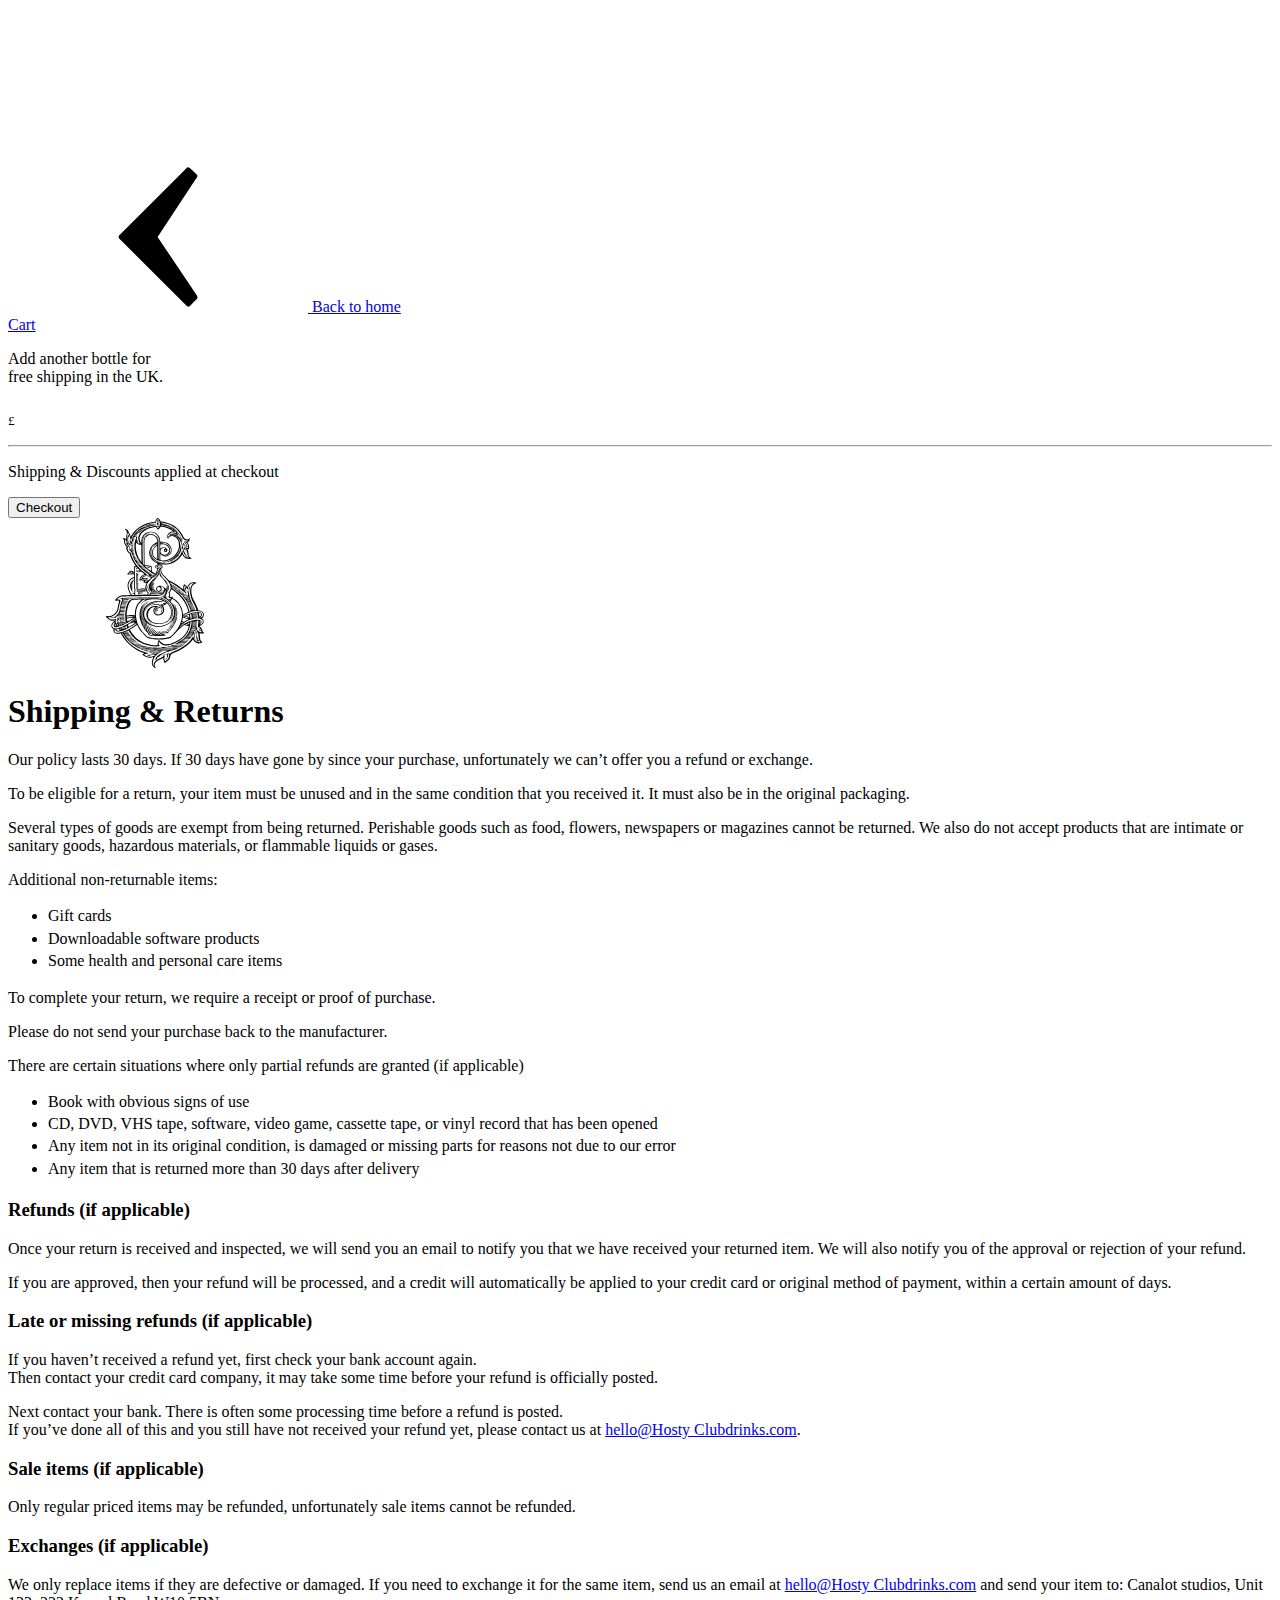
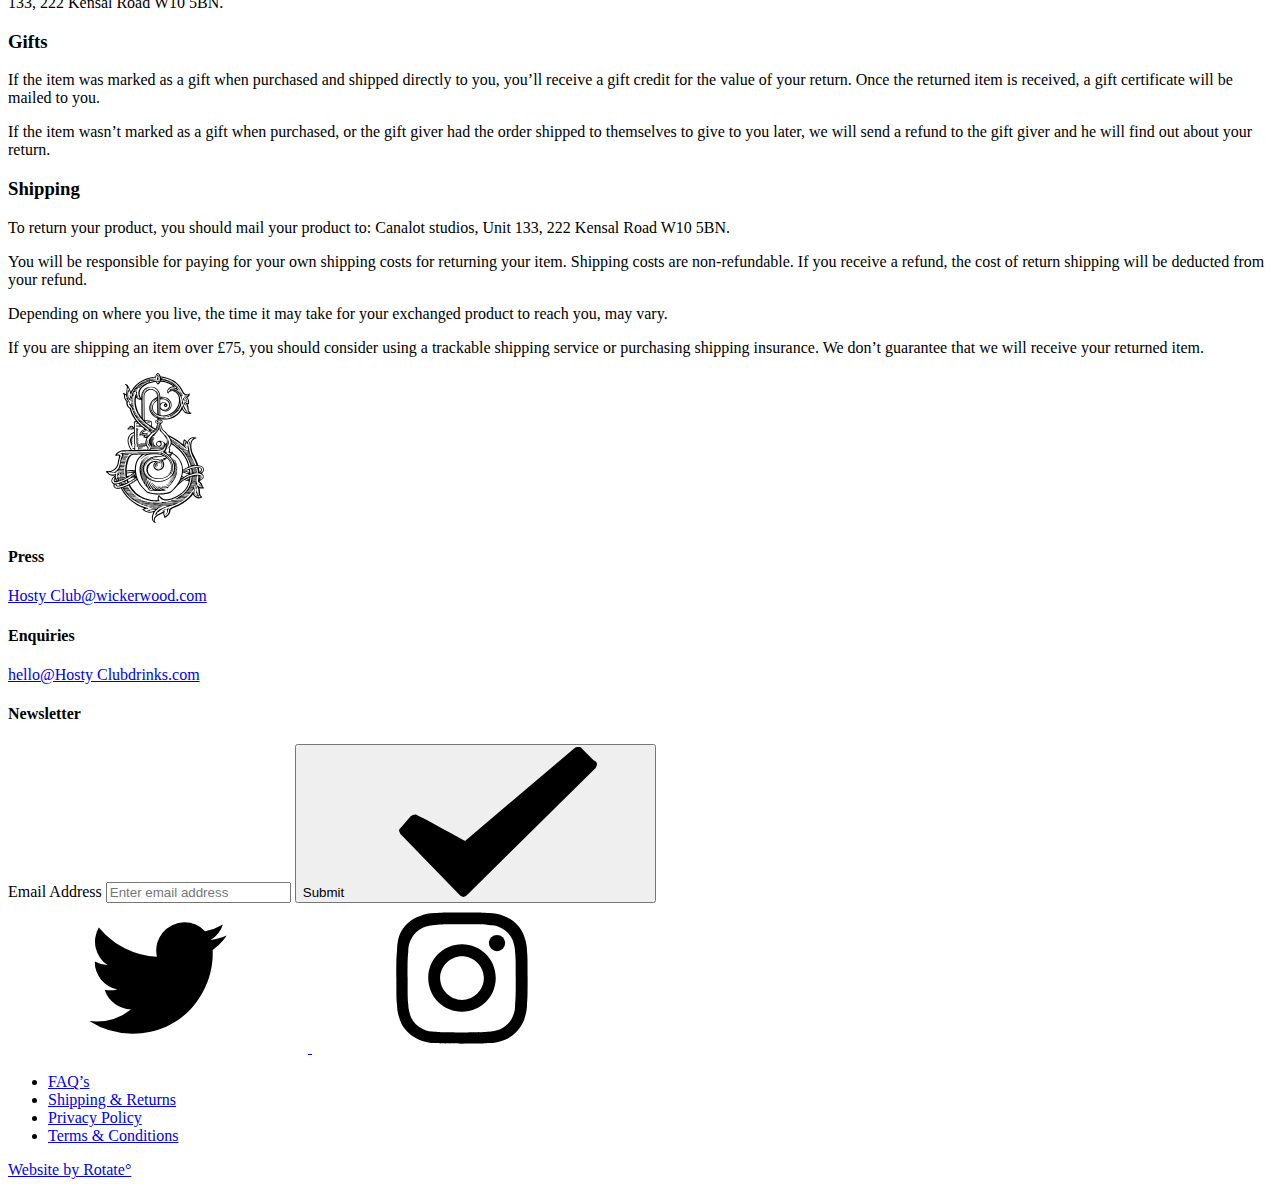
<file: www.hostyclub.com/pages/shipping-and-returns.html>
<!doctype html>
<html lang="en">

<head>

    <meta charset="utf-8">
    <meta name="viewport" content="width=device-width, initial-scale=1, maximum-scale=1, user-scalable=no">

    
        <meta name="description" content="Our policy lasts 30 days. If 30 days have gone by since your purchase, unfortunately we can’t offer you a refund or exchange. To be eligible for a return, your ">
    

    <link rel="apple-touch-icon" sizes="57x57" href="https://cdn.shopify.com/s/files/1/1255/7471/t/2/assets/apple-touch-icon-57x57.png?16960295683119094962">
<link rel="apple-touch-icon" sizes="60x60" href="https://cdn.shopify.com/s/files/1/1255/7471/t/2/assets/apple-touch-icon-60x60.png?16960295683119094962">
<link rel="apple-touch-icon" sizes="72x72" href="https://cdn.shopify.com/s/files/1/1255/7471/t/2/assets/apple-touch-icon-72x72.png?16960295683119094962">
<link rel="apple-touch-icon" sizes="76x76" href="https://cdn.shopify.com/s/files/1/1255/7471/t/2/assets/apple-touch-icon-76x76.png?16960295683119094962">
<link rel="apple-touch-icon" sizes="114x114" href="https://cdn.shopify.com/s/files/1/1255/7471/t/2/assets/apple-touch-icon-114x114.png?16960295683119094962">
<link rel="apple-touch-icon" sizes="120x120" href="https://cdn.shopify.com/s/files/1/1255/7471/t/2/assets/apple-touch-icon-120x120.png?16960295683119094962">
<link rel="apple-touch-icon" sizes="144x144" href="https://cdn.shopify.com/s/files/1/1255/7471/t/2/assets/apple-touch-icon-144x144.png?16960295683119094962">
<link rel="apple-touch-icon" sizes="152x152" href="https://cdn.shopify.com/s/files/1/1255/7471/t/2/assets/apple-touch-icon-152x152.png?16960295683119094962">
<link rel="apple-touch-icon" sizes="180x180" href="https://cdn.shopify.com/s/files/1/1255/7471/t/2/assets/apple-touch-icon-180x180.png?16960295683119094962">
<link rel="icon" type="image/png" href="https://cdn.shopify.com/s/files/1/1255/7471/t/2/assets/favicon-32x32.png?16960295683119094962" sizes="32x32">
<link rel="icon" type="image/png" href="https://cdn.shopify.com/s/files/1/1255/7471/t/2/assets/favicon-194x194.png?16960295683119094962" sizes="194x194">
<link rel="icon" type="image/png" href="https://cdn.shopify.com/s/files/1/1255/7471/t/2/assets/favicon-96x96.png?16960295683119094962" sizes="96x96">
<link rel="icon" type="image/png" href="https://cdn.shopify.com/s/files/1/1255/7471/t/2/assets/android-chrome-192x192.png?16960295683119094962" sizes="192x192">
<link rel="icon" type="image/png" href="https://cdn.shopify.com/s/files/1/1255/7471/t/2/assets/favicon-16x16.png?16960295683119094962" sizes="16x16">
<link rel="manifest" href="https://cdn.shopify.com/s/files/1/1255/7471/t/2/assets/manifest.json?16960295683119094962">
<link rel="mask-icon" href="https://cdn.shopify.com/s/files/1/1255/7471/t/2/assets/safari-pinned-tab.svg?16960295683119094962" color="#5bbad5">
<link rel="shortcut icon" href="https://cdn.shopify.com/s/files/1/1255/7471/t/2/assets/favicon.ico?16960295683119094962">
<meta name="msapplication-TileColor" content="#da532c">
<meta name="msapplication-TileImage" content="//cdn.shopify.com/s/files/1/1255/7471/t/2/assets/fmstile-144x144.png?16960295683119094962">
<meta name="msapplication-config" content="//cdn.shopify.com/s/files/1/1255/7471/t/2/assets/browserconfig.xml?16960295683119094962">
<meta name="theme-color" content="#ffffff">

    <link href="https://cdn.shopify.com/s/files/1/1255/7471/t/2/assets/app.css?16960295683119094962" rel="stylesheet" type="text/css"  media="all"  />

    <title>

        Shipping &amp; Returns

        

        

         
            &ndash; Hosty Club
        

    </title>

    <link rel="canonical" href="shipping-and-returns.html">
    <meta name="theme-color" content="#f45b4f">
    
    <script>
//<![CDATA[
      var Shopify = Shopify || {};
      Shopify.shop = "Hosty Club-development.myshopify.com";
      Shopify.theme = {"name":"Hosty Club","id":117429767,"theme_store_id":null,"role":"main"};

//]]>
</script>



<script id="__st">
//<![CDATA[
var __st={"a":12557471,"offset":3600,"reqid":"d35f035d-10ba-4e5b-bd3a-896dbc93d5d0","pageurl":"www.Hosty Clubdrinks.com\/pages\/shipping-and-returns","s":"pages-191257159","u":"17b3089e1c33","p":"page","rtyp":"page","rid":191257159};
//]]>
</script>
<script>
//<![CDATA[
      (function() {
        var s = document.createElement('script'); s.type = 'text/javascript'; s.async = true;
        s.src = '//cdn.shopify.com/s/javascripts/shopify_stats.js?v=6';
        var x = document.getElementsByTagName('script')[0]; x.parentNode.insertBefore(s, x);
      })();

//]]>
</script>
<script type="text/javascript" src="https://cdn.shopify.com/s/assets/themes_support/ga_urchin_forms-668547562549a84f5dfa01ef82607987f85ecbe1c8301faf25059becfa208199.js"></script>
      <script type="text/javascript">
        
      window.ShopifyAnalytics = window.ShopifyAnalytics || {};
      window.ShopifyAnalytics.meta = window.ShopifyAnalytics.meta || {};
      window.ShopifyAnalytics.meta.currency = 'GBP';
      var meta = {};
      for (var attr in meta) {
        window.ShopifyAnalytics.meta[attr] = meta[attr];
      }
    
      </script>

      <script type="text/javascript">
        window.ShopifyAnalytics.merchantGoogleAnalytics = function() {
          
        };
      </script>

      <script type="text/javascript" class="analytics">
        (window.gaDevIds=window.gaDevIds||[]).push('BwiEti');
        
        (function () {
          var customDocumentWrite = function(content) {
            var jquery = null;

            if (window.jQuery) {
              jquery = window.jQuery;
            } else if (window.Checkout && window.Checkout.$) {
              jquery = window.Checkout.$;
            }

            if (jquery) {
              jquery('body').append(content);
            }
          };

          var analytics = document.createElement('script');
          var loaded = false;
          var onload = function() {
            if (loaded) return;
            loaded = true;
            window.ShopifyAnalytics.lib = window.trekkie.noConflict();
            window.ShopifyAnalytics.lib.initialize(
              {"Trekkie":{"appName":"storefront","environment":"production","defaultAttributes":{"shopId":12557471}},"Google Analytics":{"trackingId":"UA-78305630-1","domain":"auto","siteSpeedSampleRate":"10","enhancedEcommerce":true,"doubleClick":true,"includeSearch":true},"Performance":{"navigationTimingApiMeasurementsEnabled":true,"navigationTimingApiMeasurementsSampleRate":0.01}}
            );

            window.ShopifyAnalytics.lib.ready(function() {
              
      ga('require', 'linker');
      function addListener(element, type, callback) {
        if (element.addEventListener) {
          element.addEventListener(type, callback);
        }
        else if (element.attachEvent) {
          element.attachEvent('on' + type, callback);
        }
      }
      function decorate(event) {
        event = event || window.event;
        var target = event.target || event.srcElement;
        if (target && (target.getAttribute('action') || target.getAttribute('href'))) {
          ga(function (tracker) {
            var linkerParam = tracker.get('linkerParam');
            document.cookie = '_shopify_ga=' + linkerParam + '; ' + 'path=/';
          });
        }
      }
      addListener(window, 'load', function(){
        for (var i=0; i < document.forms.length; i++) {
          var action = document.forms[i].getAttribute('action');
          if(action && action.indexOf('/cart') >= 0) {
            addListener(document.forms[i], 'submit', decorate);
          }
        }
        for (var i=0; i < document.links.length; i++) {
          var href = document.links[i].getAttribute('href');
          if(href && href.indexOf('/checkout') >= 0) {
            addListener(document.links[i], 'click', decorate);
          }
        }
      });
    

              var originalDocumentWrite = document.write;
              document.write = customDocumentWrite;
              try { window.ShopifyAnalytics.merchantGoogleAnalytics.call(this); } catch(error) {};
              document.write = originalDocumentWrite;

              
        window.ShopifyAnalytics.lib.page(
          null,
          {"pageType":"page","resourceType":"page","resourceId":191257159}
        );
      
              
            });
          }
          analytics.onload = onload;
          analytics.onreadystatechange = function() {
            if (!/complete|loaded/.test(analytics.readyState)) return;
            onload();
          }
          analytics.async = true;
          analytics.src = 'https://cdn.shopify.com/s/javascripts/trekkie.storefront.min.js?v=2016.06.23';
          document.getElementsByTagName('head')[0].appendChild(analytics);
          
      var eventsListenerScript = document.createElement('script');
      eventsListenerScript.async = true;
      eventsListenerScript.src = "//cdn.shopify.com/s/assets/shop_events_listener-b76d2fd98d2ac218ee84279bcdf95bb8d0e6b8fe968d6e51742f83b2054d1051.js";
      document.getElementsByTagName('head')[0].appendChild(eventsListenerScript);
    
        })();
      </script>
    


    

    <meta name="twitter:card" content="summary"/>
<meta name="twitter:site" content="@Hosty Clubspirits"/>
<meta name="twitter:title" content="Shipping &amp; Returns"/>
<meta name="twitter:description" content="Our policy lasts 30 days. If 30 days have gone by since your purchase, unfortunately we can’t offer you a refund or exchange. To be eligible for a return, your "/>

<meta name="twitter:image" content="http://cdn.shopify.com/s/files/1/1255/7471/t/2/assets/spice-bottle.png?16960295683119094962"/>


<meta property="og:type" content="website"/>
<meta property="og:site_name" content="Hosty Club"/>
<meta property="og:title" content="Shipping &amp; Returns"/>
<meta property="og:url" content="https://www.Hosty Clubdrinks.com/pages/shipping-and-returns"/>
<meta property="og:description" content="Our policy lasts 30 days. If 30 days have gone by since your purchase, unfortunately we can’t offer you a refund or exchange. To be eligible for a return, your "/>
<meta property="og:image" content="http://cdn.shopify.com/s/files/1/1255/7471/t/2/assets/spice-bottle.png?16960295683119094962"/>
<meta property="og:image:secure_url" content="https://cdn.shopify.com/s/files/1/1255/7471/t/2/assets/spice-bottle.png?16960295683119094962"/>

</head>

<body class="template-page">
    
    <div class="u-hide">
        <?xml version="1.0" encoding="UTF-8"?><!DOCTYPE svg PUBLIC "-//W3C//DTD SVG 1.1//EN" "http://www.w3.org/Graphics/SVG/1.1/DTD/svg11.dtd"><svg xmlns="http://www.w3.org/2000/svg"><symbol id="icon-arrow-back" viewBox="0 0 9 15"><title>icon-arrow-back</title><path d="M7.272.695a.445.445 0 0 1 .252-.168.287.287 0 0 1 .21.126l.59.547a.287.287 0 0 1 .125.21.533.533 0 0 1-.17.294L4.46 7.5l3.865 5.755a.56.56 0 0 1 .126.294.287.287 0 0 1-.127.21l-.63.63a.318.318 0 0 1-.168.083.545.545 0 0 1-.294-.21L.72 7.753A.445.445 0 0 1 .55 7.5a.545.545 0 0 1 .21-.294z"/></symbol><symbol id="icon-arrow-left" viewBox="0 0 21.172 13.946"><title>icon-arrow-left</title><path d="M20.038.168A.445.445 0 0 1 20.286 0a.287.287 0 0 1 .21.126l.55.547a.287.287 0 0 1 .126.21.533.533 0 0 1-.168.294l-3.818 5.796 3.865 5.755a.56.56 0 0 1 .127.294.287.287 0 0 1-.126.21l-.587.63a.318.318 0 0 1-.168.084.545.545 0 0 1-.294-.21l-6.558-6.51a.445.445 0 0 1-.168-.253.545.545 0 0 1 .21-.294zm-6.68 0A.445.445 0 0 1 13.61 0a.287.287 0 0 1 .21.126l.59.547a.287.287 0 0 1 .125.21.533.533 0 0 1-.168.294l-3.823 5.796 3.865 5.755a.56.56 0 0 1 .125.294.287.287 0 0 1-.126.21l-.63.63a.318.318 0 0 1-.17.084.545.545 0 0 1-.293-.21l-6.512-6.51a.445.445 0 0 1-.168-.253.545.545 0 0 1 .21-.294z"/><path d="M6.72.168A.445.445 0 0 1 6.974 0a.287.287 0 0 1 .213.126l.586.547a.287.287 0 0 1 .126.21.533.533 0 0 1-.168.294L3.907 6.973l3.865 5.755a.56.56 0 0 1 .126.294.287.287 0 0 1-.126.21l-.63.63a.318.318 0 0 1-.168.084.545.545 0 0 1-.294-.21L.168 7.226A.445.445 0 0 1 0 6.972a.545.545 0 0 1 .21-.294z"/></symbol><symbol id="icon-arrow-right" viewBox="0 0 21.172 13.946"><title>icon-arrow-right</title><path d="M1.134 13.778a.445.445 0 0 1-.252.168.287.287 0 0 1-.21-.126l-.546-.547a.287.287 0 0 1-.126-.21.533.533 0 0 1 .168-.29l3.818-5.8-3.86-5.755A.56.56 0 0 1 0 .924a.287.287 0 0 1 .126-.21l.588-.63A.318.318 0 0 1 .886 0a.545.545 0 0 1 .294.21l6.55 6.51a.445.445 0 0 1 .168.253.545.545 0 0 1-.21.294zm6.68 0a.445.445 0 0 1-.253.168.287.287 0 0 1-.21-.126l-.587-.547a.287.287 0 0 1-.126-.21.533.533 0 0 1 .168-.29l3.823-5.8-3.865-5.755a.56.56 0 0 1-.126-.294.287.287 0 0 1 .126-.21l.63-.63A.318.318 0 0 1 7.563 0a.545.545 0 0 1 .293.21l6.51 6.51a.445.445 0 0 1 .17.253.545.545 0 0 1-.21.294z"/><path d="M14.45 13.778a.445.445 0 0 1-.25.168.287.287 0 0 1-.21-.126l-.59-.547a.287.287 0 0 1-.126-.21.533.533 0 0 1 .168-.294l3.823-5.8L13.4 1.217a.56.56 0 0 1-.126-.294.287.287 0 0 1 .126-.21l.63-.63A.318.318 0 0 1 14.2 0a.545.545 0 0 1 .293.21l6.51 6.51a.445.445 0 0 1 .17.253.545.545 0 0 1-.21.294z"/></symbol><symbol id="icon-cross" viewBox="0 0 22 22"><title>icon-cross</title><path d="M1.415 0l19.8 19.8-1.416 1.413L0 1.413z"/><path d="M21.213 1.415l-19.8 19.8L0 19.798 19.8 0z"/></symbol><symbol id="icon-facebook" viewBox="0 0 24 24"><path d="M21.785 1H2.215C1.543 1 1 1.545 1 2.215v19.573C1 22.457 1.543 23 2.215 23H12.75v-8.518H9.883v-3.321h2.867v-2.45c0-2.84 1.736-4.387 4.271-4.387 1.213 0 2.258.09 2.562.131v2.969h-1.76c-1.377 0-1.645.656-1.645 1.619v2.117h3.287l-.428 3.321H16.18V23h5.605c.672 0 1.215-.543 1.215-1.211V2.215C23 1.545 22.457 1 21.785 1z"/></symbol><symbol id="icon-instagram" viewBox="0 0 24 24"><title>icon-instagram</title><path d="M12 3.4c2.8 0 3.1 0 4.2.1.7 0 1.3.1 1.9.4.9.4 1.6 1.1 2 2 .2.6.4 1.3.4 2 .1 1.1.1 1.4.1 4.2s0 3.1-.1 4.2c0 .7-.1 1.3-.4 1.9-.4.9-1.1 1.6-2 2-.6.2-1.3.4-2 .4-1.1.1-1.4.1-4.2.1s-3.1 0-4.2-.1c-.7 0-1.3-.1-1.9-.4-.9-.4-1.6-1.1-2-2-.2-.6-.4-1.3-.4-2-.1-1.1-.1-1.4-.1-4.2s0-3.1.1-4.2c0-.7.1-1.3.4-1.9.4-.9 1.1-1.6 2-2 .6-.2 1.3-.4 2-.4 1.1-.1 1.4-.1 4.2-.1m0-1.9c-2.9 0-3.2 0-4.3.1-.9 0-1.7.2-2.5.5-1.5.5-2.6 1.6-3.2 3-.3.8-.4 1.7-.4 2.6-.1 1.1-.1 1.4-.1 4.3s0 3.2.1 4.3c0 .9.2 1.7.5 2.5.5 1.4 1.7 2.5 3.1 3.1.8.3 1.7.5 2.5.5 1.1.1 1.5.1 4.3.1s3.2 0 4.3-.1c.9 0 1.7-.2 2.5-.5 1.4-.5 2.5-1.7 3.1-3.1.3-.8.5-1.7.5-2.5.1-1.1.1-1.5.1-4.3s0-3.2-.1-4.3c0-.9-.2-1.7-.5-2.5-.5-1.4-1.7-2.5-3.1-3.1-.8-.3-1.7-.5-2.5-.5-1.1-.1-1.4-.1-4.3-.1z"/><path d="M12 6.6C9 6.6 6.6 9 6.6 12S9 17.4 12 17.4s5.4-2.4 5.4-5.4c0-3-2.4-5.4-5.4-5.4zm0 8.9c-1.9 0-3.5-1.6-3.5-3.5s1.6-3.5 3.5-3.5 3.5 1.6 3.5 3.5-1.6 3.5-3.5 3.5z"/><circle cx="17.6" cy="6.4" r="1.3"/></symbol><symbol id="icon-tick" viewBox="0 0 12 9.1"><title>icon-tick</title><path d="M.2 5.4a.53.53 0 0 1-.2-.3.2.2 0 0 1 .1-.2l.6-.7a.494.494 0 0 1 .3-.1c.1 0 3 1.6 3 1.6L10.6.1a.367.367 0 0 1 .3-.1.2.2 0 0 1 .2.1l.7.7a.281.281 0 0 1 .2.3.53.53 0 0 1-.2.3L4.2 8.9a.53.53 0 0 1-.3.2.53.53 0 0 1-.3-.2z" data-name="&lt;Group&gt;"/></symbol><symbol id="icon-twitter" viewBox="0 0 24 24"><path d="M23 5.206c-.809.355-1.68.6-2.594.707a4.503 4.503 0 0 0 1.984-2.488 9.098 9.098 0 0 1-2.863 1.094 4.53 4.53 0 0 0-3.299-1.422 4.504 4.504 0 0 0-4.395 5.519 12.821 12.821 0 0 1-9.302-4.697 4.495 4.495 0 0 0 1.397 6.004 4.488 4.488 0 0 1-2.045-.567v.057a4.5 4.5 0 0 0 3.621 4.408 4.472 4.472 0 0 1-1.189.158c-.291 0-.574-.025-.852-.08A4.524 4.524 0 0 0 7.68 17.02 9.072 9.072 0 0 1 1 18.878a12.787 12.787 0 0 0 6.92 2.025c8.301 0 12.838-6.852 12.838-12.789 0-.197 0-.391-.012-.584A9.104 9.104 0 0 0 23 5.206z"/></symbol><symbol id="logo" viewBox="-15 25 139 200"><path fill="none" d="M43.584 117.262c-.124.246-.113.503-.015.766l.014-.766z"/><path fill="none" d="M39.33 119.395c.23 1.132.66 2.194 1.24 3.197.373.642.77 1.26 1.362 1.736.17.138.356.298.36.613-.08.138-.178.315-.28.49a5.36 5.36 0 0 0-.55 1.34c-.044.17-.08.355.13.543.21.026.43.042.648.042.226 0 .45-.017.66-.057l.113-.107c.07-.19.138-.382.203-.575.178-.52.597-.857 1.13-.872a86.112 86.112 0 0 1 2.217-.04c1.607-.013 3.215-.006 4.822-.033 1.326-.022 2.652-.09 3.978-.12 1.633-.038 3.266-.055 4.9-.087.2-.004.405-.03.6-.077.086-.02.18-.104.12-.26a.64.64 0 0 0-.358-.088c-.12 0-.242.017-.362.017-4.747.048-9.494.102-14.242.155-.56.007-1.123-.002-1.663.193l-.212.007c-.263-.114-.36-.293-.29-.552.225-.392.584-.45.99-.454 3.802-.024 7.605-.05 11.408-.086 1.607-.015 3.216-.05 4.823-.084.277-.007.562.017.854-.108l.123-.234-.23-.298c.067-.285.48-.214.512-.565h-.017l-.09-.003-.083-.003a.424.424 0 0 0-.114.013c-.64.177-1.298.257-1.956.344-.146.02-.292.03-.438.03-.34 0-.682-.052-1.056-.154.263-.075.456-.143.654-.18.4-.08.806-.13 1.203-.22.8-.175 1.57-.434 2.295-.87.004-.106.01-.204.007-.3l-.088-.082c-.14.046-.31.09-.47.155-.45.18-.906.343-1.388.42a.68.68 0 0 1-.429-.074c.123-.218.36-.262.563-.36.478-.237.96-.47 1.43-.723.15-.08.27-.22.372-.306.067-.42-.033-.77-.167-1.098-.164-.4-.353-.793-.56-1.173-.524-.957-1.37-1.566-2.33-2.02a1.501 1.501 0 0 0-.657-.15 1.59 1.59 0 0 0-.565.105c-.16.204-.123.37-.02.53.18.28.386.543.542.834.697 1.296.698 2.584-.094 3.846-.232.37-.528.684-.855.974a3.615 3.615 0 0 1-2.397.906c-1.114 0-2.25-.516-3.033-1.64-1.346-1.94-.563-3.9.494-4.973.665-.675 1.492-1.07 2.38-1.326a6.831 6.831 0 0 1 1.907-.277c.747 0 1.49.128 2.228.393.215.078.428.164.642.246 1.69.648 3.047 1.73 4.114 3.186.072.097.17.177.244.255.314-.057.473-.265.65-.44a6.915 6.915 0 0 0 1.828-3.14c.21-.765.315-1.57.14-2.347-.202-.918-.398-1.85-.902-2.67a.793.793 0 0 1-.13-.494c.307.124.452.4.582.67.428.895.81 1.8.947 2.805.28 2.07-.3 3.877-1.575 5.487-.285.36-.606.688-.907 1.033l-.062.152.138.16.216-.086c.145-.103.293-.206.42-.33 1.15-1.135 1.793-2.518 1.965-4.117.093-.854.16-1.71.152-2.57.314.51.32 1.095.406 1.682.298.327.372.743.41 1.18.067.766.013 1.514-.247 2.242-.128.356-.26.71-.39 1.066-.083.226-.16.453-.24.68.097-.104.21-.197.274-.318.156-.292.284-.6.423-.9.062-.133.078-.298.265-.374l.06.192c-.04.303-.07.61-.15.905-.2.744-.486 1.456-.986 2.053-.525.626-1.046 1.258-1.76 1.688l-.096.12c-.073.157-.04.295.084.412l.49.147c.21.238.276.455.053.68-.232.06-.45.118-.68.18 0 .125.002.22.003.3.27.24.686.08.898.374.007.138-.055.207-.16.244-.31.108-.663.07-.938.274l-.087.134c-.037.094-.07.192-.092.29-.212.88-.618 1.673-1.1 2.43-.15.237-.31.47-.46.706-.053.086-.085.18.024.306.117.004.26.015.405.015h.02c.534-.005 1.07-.016 1.606-.017.152 0 .305.01.454.04.175.036.28.225.23.42l-.117.238c-.222.127-.44.137-.655.137h-.062c-.017-.003-.037-.003-.055-.003h-.083c-.332.008-.664 0-.995.012l-.198.107c1.253.857 2.47 1.69 3.724 2.55.168-.03.375-.043.565-.106.897-.298 1.79-.605 2.68-.918.142-.05.274-.136.402-.22l.123-.158-.108-.132c-.387-.196-.782-.37-1.208-.472a42.823 42.823 0 0 1-1.556-.41c-.194-.052-.38-.13-.568-.196l-.212-.467c.038-.45.312-.74.493-1.072.686-1.263.675-2.536.067-3.82-.088-.185-.19-.362-.284-.543-.12-.226-.226-.457-.25-.707.064-.274.27-.438.437-.626.17-.19.372-.356.517-.563.962-1.368 1.805-2.79 1.91-4.52.213-1.05.054-2.082-.168-3.108-.18-.827-.523-1.598-.84-2.377-.263-.64-.612-1.23-.985-1.814a44.471 44.471 0 0 0-2.463-3.505c-.645-.822-1.296-1.643-2.002-2.413-.966-1.054-1.986-2.056-3.094-2.964a9.59 9.59 0 0 1-1.64-1.704 12.764 12.764 0 0 1-2.164-4.612c-.254-1.04-.445-2.095-.463-3.173-.004-.174.02-.36-.133-.497-.29-.055-1.092-.09-1.81-.09-.392 0-.758.01-1.006.033-.097.01-.19.058-.307.095-.024.163-.065.31-.064.457.007.823-.14 1.627-.306 2.426a11.662 11.662 0 0 1-.823 2.543 11.993 11.993 0 0 1-2.474 3.474 31.6 31.6 0 0 1-1.88 1.683c-.92.77-1.833 1.54-2.702 2.37-1.888 1.806-3.554 3.798-5.103 5.896-.075.103-.152.207-.213.317-.727 1.3-1.312 2.648-1.498 4.146a10.79 10.79 0 0 0 .115 3.5zm21.023 2.703l.01.01-.01-.01c.004 0 .01.003.013.006 0 .002-.002.002-.003.004l-.08.032.07-.042zm7.716-8.67h-.002v.02l-.007-.013.005-.004.003-.003-.004.004-.005.006-.017-.027.026.017zm-15.53 9.258c.218.045.456.075.626.255.065.164-.036.238-.163.28-.095.03-.2.042-.3.045H52.2c-.062 0-.123 0-.185.003l-.197.002c-.526 0-1.03-.09-1.494-.373l-.22-.055-.002-.004H50.1c.03.096.068.184.106.28l-.224.117c-.457.03-.915.058-1.373.068a.727.727 0 0 1-.545-.232c-.146-.165-.302-.34-.428-.525-.117-.195-.205-.41-.32-.604-.605-1.03-.76-2.15-.644-3.31.088-.962.33-1.897.915-2.705.117-.165.214-.34.33-.506.137-.196.293-.332.537-.37.01 0 .01-.01.01-.01l.008.01h-.018c-.312.67-.613 1.332-.818 2.043-.33 1.13-.34 2.28.03 3.378.35 1.043.972 1.91 2.12 2.23l-.006-.015c-.186-.2-.37-.403-.556-.602-.192-.205-.404-.393-.576-.61-.69-.868-.928-1.852-.753-2.944.095-.585.245-1.144.58-1.646.14-.21.23-.454.363-.67a.561.561 0 0 1 .45-.292l-.002.232c-.077.16-.184.306-.263.465-.446.898-.602 1.837-.337 2.82.066.242.17.48.29.703.47.885 1.18 1.524 2.064 1.977.478.244.967.458 1.5.566zm-1.13-16.1c.004-.003.008-.007.014-.01l.007.01h-.02zm3.632-4.638l.007-.008.01.01c-.007 0-.013 0-.018-.002zm10.927 15.186l-.01-.01.01.01-.01-.01.01-.003v.014zm.222-6.902v.013a.013.013 0 0 1-.01-.004l.007-.005-.007.006h-.002l-.015-.027.027.02zM47.9 104.93c.152-.296.37-.543.607-.777.946-.927 1.895-1.85 2.818-2.8a9.92 9.92 0 0 0 2.106-3.244c.227-.568.437-1.142.65-1.716.14-.384.256-.78.23-1.193-.02-.31.142-.52.272-.805l.177.19c.026.202.044.41.03.61-.06 1.046-.196 2.08-.562 3.07-.086.24-.168.48-.255.72-.292.825-.703 1.584-1.302 2.223-.61.65-1.255 1.256-1.995 1.77-.645.446-1.21 1.01-1.818 1.51-.293.24-.61.45-.96.704 0-.128-.026-.21 0-.262zm-4.3 7.216c.645-.982 1.325-1.946 2.103-2.818 1.188-1.33 2.363-2.68 3.79-3.78.504-.387.98-.813 1.475-1.214a15.98 15.98 0 0 0 2.042-1.96c.98-1.134 1.687-2.425 1.98-3.918.203-1.03.26-2.072.295-3.118.017-.535.052-1.07.08-1.604l.017-.152a.81.81 0 0 1 1.216-.598c.16.09.286.224.324.41.03.147.05.302.046.453a9.755 9.755 0 0 0 .175 2.13c.09.45.126.912.21 1.36.086.452.204.896.306 1.344.053.225.105.447.15.672a7.995 7.995 0 0 0 1.476 3.245c.8 1.066 1.752 1.99 2.673 2.945.638.66 1.268 1.33 1.903 1.993.282.295.567.587.852.878.49.5.846 1.087 1.134 1.717.23.51.438 1.03.65 1.55.24.598.38 1.218.384 1.864.004.383.017.766.002 1.15-.03.752-.26 1.45-.603 2.116a.638.638 0 0 1-.313.31c-.025-.253.037-.495.09-.74.092-.398.164-.8.23-1.202.188-1.17-.012-2.285-.455-3.37-.068-.163-.13-.33-.204-.49l-.163-.09c.078.843.3 1.673-.017 2.492-.164-.054-.162-.164-.176-.255-.055-.38-.107-.758-.152-1.137-.112-.978-.407-1.892-.968-2.71l-.114-.093-.045.11c.053.197.11.393.176.587.12.34.193.687.177 1.05l-.057.12c-.12-.04-.12-.156-.155-.246-.18-.477-.346-.96-.53-1.434a6.953 6.953 0 0 0-.96-1.734c-.08-.1-.165-.2-.222-.312-.412-.823-1.087-1.403-1.803-1.944-.304-.23-.622-.443-.962-.684l.212-.397c-.263-.28-.635-.407-.948-.62-.314-.214-.634-.42-.982-.65l.234-.41c-.165-.12-.33-.234-.492-.35-.478-.336-.824-.752-.867-1.37-.023-.303-.11-.603-.128-.907-.076-1.145-.134-2.29-.203-3.436-.024-.406-.063-.812-.088-1.22-.02-.305-.027-.61-.042-.916-.014-.276.024-.562-.123-.832l-.2-.023c-.146.13-.137.287-.103.436l.123.28c.142.223.197.466.185.728l-.087 2.063c-.01.257-.01.513-.035.765-.065.634-.127 1.268-.22 1.897-.04.274-.157.536-.225.76-.358.38-.878.52-1.097 1.033.186.03.33.057.473.08-.24.278-.59.375-.896.54-.172.09-.388.14-.448.372.048.055.096.074.143.074.092 0 .182-.07.272-.078.07-.004.137-.026.21-.026.057 0 .115.013.178.057l-.06.18c-.203.25-.5.34-.788.44-.338.118-.67.247-.964.45l-.164.14c.01.077.04.097.08.097.026 0 .053-.008.08-.015.22-.058.438-.128.66-.18a.451.451 0 0 1 .105-.01c.067 0 .143.007.237.007-.147.293-.37.4-.596.51-.39.185-.776.375-1.16.57l-.198.158c.062.038.126.05.19.05.062 0 .123-.01.184-.023.062-.01.122-.023.18-.023.065 0 .127.013.19.054-.107.256-.34.314-.534.42-.223.123-.45.234-.68.348-.203.102-.415.192-.613.304-.193.11-.402.205-.57.38.06.04.116.055.167.055.105 0 .196-.06.29-.077.15-.027.29-.095.44-.118.08-.012.16-.014.24-.014h.19c-.582.4-1.212.716-1.846 1.022-.294.144-.604.263-.844.576l.218-.005c.293-.09.58-.19.873-.275.205-.06.41-.104.62-.104.11 0 .22.013.33.042-.012.174-.13.19-.22.218-.638.192-1.225.488-1.79.837-.238.147-.493.265-.744.39-.552.27-1.03.653-1.5 1.044-.09.076-.146.19-.217.29.276-.065.486-.247.708-.407.416-.298.878-.507 1.36-.673.09-.03.193-.028.338-.047-.03.102-.03.186-.07.217-.382.295-.764.59-1.157.867a6.125 6.125 0 0 0-.924.792c-.49.513-1 1.004-1.41 1.593a8.653 8.653 0 0 0-1.04 1.94c-.114.304-.21.61-.202.94.084-.146.187-.285.245-.44.318-.842.763-1.615 1.278-2.344.264-.373.582-.71.906-1.032a9.588 9.588 0 0 1 2.48-1.77l.214-.068.176.07c.02.147-.065.212-.147.27-.33.24-.686.448-.99.716-.786.693-1.525 1.447-2.083 2.33-1.008 1.6-1.683 3.318-1.575 5.26.015.278.025.557.038.858.178-.207.08-.422.077-.616-.036-2.014.584-3.817 1.783-5.414.503-.67 1.07-1.296 1.782-1.77.296-.197.578-.42.862-.633a.931.931 0 0 1 .547-.2l-.18.222a10.94 10.94 0 0 0-2.75 3.332c-.692 1.294-1.12 2.673-1.084 4.164l.03 1.373c.006.2.023.398.135.572-.04-.91-.08-1.82.085-2.727.28-1.534.872-2.933 1.806-4.177.558-.74 1.276-1.317 2.077-1.783l.2.025c-.046.25-.235.363-.38.496-.856.794-1.473 1.755-1.983 2.793-.57 1.158-.944 2.376-.924 3.676.012.735.022 1.478.168 2.21.096.487.288.922.563 1.327.13.188.293.356.337.58-.005.203-.136.298-.294.307-.585.03-1.172.042-1.758.05h-.006c-.155 0-.294-.07-.386-.265l.083-.486-.12-.19c-.343-.378-.705-.74-1.03-1.132-.847-1.023-1.416-2.19-1.634-3.498-.346-2.07 0-4.01 1.168-5.784zm5.898-1.09h-.02l.01-.01.01.01zm-8.53 3.516c.096-.263.204-.516.427-.71l.214-.108.06.234c-.06.243-.136.487-.195.73-.643 2.346-.224 4.478 1.197 6.435.4.555.838 1.09 1.344 1.558l.175.235c-.135.282-.145.282-.67.33-.117-.078-.273-.155-.4-.282a9.015 9.015 0 0 1-1.547-1.87c-.78-1.285-1.08-2.676-1.042-4.156.02-.818.155-1.626.44-2.395z"/><path fill="none" d="M66.036 121.036a3.734 3.734 0 0 0-.345.406l.036.148.203-.058c.23-.196.474-.386.677-.61.462-.517.814-1.11 1.16-1.707.13-.218.2-.454.2-.706-.076.093-.166.18-.222.284a8.985 8.985 0 0 1-1.71 2.242zM22.143 98.095a3.021 3.021 0 0 0-.454-.044c-.41.002-.817.013-1.225.023h-.025a.88.88 0 0 1-.658-.287c-.12-.128-.23-.266-.36-.417h-.09c-.075 0-.15-.002-.225-.004a5.628 5.628 0 0 0-.225-.004c-.203 0-.41.014-.622.082-.13.163-.276.34-.364.448l-2.19.48c-.134.13-.27.248-.383.38-.065.076-.106.177-.033.304l.18.073c.15-.02.303-.054.444-.107.34-.13.684-.18 1.032-.18.234 0 .47.024.708.058.158.13.315.255.462.374.278.067.457.11.614.11.287 0 .5-.146 1.1-.558.14-.002.317-.002.493-.007.587-.017 1.172-.033 1.757-.057l.192-.086c.102-.18.128-.345.002-.508l-.13-.075zm-3.43 1.086c-.115-.028-.28-.028-.387-.106-.097-.088-.165-.253-.195-.39-.038-.195-.03-.4.156-.536.156.107.302.234.477.322.146.078.35-.02.477.185-.058.253-.282.37-.526.526zm26.932 21.607c.007.15-.038.314.15.478l-.15-.478zM54.28 32.81l-.128-.14-.154.18.155.14m16.919 15.154c-.07.01-.14.023-.224.037.033.02.06.03.085.03.055 0 .095-.04.14-.066zM17.784 96.49l.058.037c.686.005 1.373.01 2.06.01h.228l.11-.08c-.468-.065-.97-.1-1.436-.1a6.9 6.9 0 0 0-1.04.07l.02.062zm48.561 25.84l.14-.04c.61-.446 1.043-1.04 1.422-1.68l.077-.272-.11.076c-.477.63-.99 1.23-1.543 1.794l.015.122zm1.657-3.965l-.018.102c.034-.026.1-.042.018-.102zm-12.34-1.382c-.47 0-.94.153-1.357.467-.22.167-.426.366-.6.58a2.58 2.58 0 0 0 .013 3.24c.475.577 1.092.895 1.838.968.09.01.18.013.267.013.238 0 .47-.034.706-.12.904-.338 1.677-1.343 1.646-2.518.006-.626-.234-1.417-.996-2.054a2.363 2.363 0 0 0-1.518-.575zm14.006 17.383c-.092.034-.184.093-.18.22.28.404.284.4.7.553.456-.19.72-.603 1.017-.98.06-.075.107-.17-.014-.345-.52.187-1.023.364-1.522.55zM51.74 89.232c-.446.938.192 2.086 1.227 2.156.5.033 1.004.057 1.506.057.237 0 .475-.006.71-.017.32-.017.637-.022.955-.022.346 0 .69.007 1.034.016h.107c.343 0 .69-.043 1.036-.07.322-.03.57-.198.792-.423.245-.247.353-.555.442-.878.115-.414-.005-.755-.3-1.045-.24-.236-.524-.404-.888-.54-.354-.01-.747-.03-1.144-.03h-.106c-1.43.013-2.86.026-4.288.058-.504.01-.876.296-1.084.737zm1.462-.015c.287-.096.58-.15.872-.15.21 0 .42.028.633.086l.148.112-.358.384c-.02.233.09.344.242.392.165.055.345.092.52.1.637.03 1.274.045 1.914.06l.144-.035c.155-.086.198-.218.18-.388-.017-.174-.235-.283-.155-.476a.2.2 0 0 1 .17-.086.692.692 0 0 1 .542.321c.14.213.13.527-.032.715-.155.18-.34.31-.584.335-.152.015-.305.012-.457.014l-3.063.03c-.077 0-.152.003-.227.003-.053 0-.106 0-.158-.005a1.172 1.172 0 0 1-.634-.24c-.347-.263-.36-.713-.027-.986.097-.08.21-.15.33-.19zm2.985-1.737a.376.376 0 0 0 .317-.158 1.51 1.51 0 0 0 .007-.806l-.075-.13c-.115-.062-.228-.125-.36-.125a.5.5 0 0 0-.237.066c-.097.37-.152.75.09 1.12.09.016.177.033.26.033zm-5.439 38.893c-1.656.023-3.312.05-4.967.086a6.494 6.494 0 0 0-.833.084c-.245.036-.416.192-.515.412l-.017.28c.167.072.324.087.48.087.105 0 .206-.007.307-.007 1.4-.01 2.802-.028 4.203-.044 1.962-.024 3.924-.053 5.885-.074.74-.01 1.476-.06 2.204-.195a6.83 6.83 0 0 0 1.603-.49c.062-.03.11-.092.294-.25l-.77.01c-2.624.032-5.248.063-7.872.1zM36.56 51.397c.145-.35.34-.69.56-1a9.762 9.762 0 0 1 2.36-2.382 8.79 8.79 0 0 1 3.877-1.537c.48-.066.96-.103 1.442-.103.41 0 .82.026 1.23.083 1.226.172 2.372.59 3.465 1.17 1.776.943 3.067 2.343 3.92 4.156.108.23.216.463.3.702a12.5 12.5 0 0 1 .66 3.908c.067 5.055.125 10.11.19 15.164.03 2.324.067 4.646.102 6.97.002.176.007.356.025.533.018.18.05.355.083.53.028.157-.017.332.102.5l.044-.183c-.045-1.43.108-2.855.016-4.283-.007-.102.013-.205.013-.306 0-.766.003-1.53 0-2.297-.005-.457-.03-.916-.03-1.375-.006-1.378.006-2.757-.01-4.135-.026-2.4-.075-4.798-.1-7.198-.01-1.097.03-2.194.016-3.29-.01-.74-.018-1.488-.13-2.216-.287-1.892-.945-3.647-2.066-5.22-.2-.278-.44-.547-.508-.904l-.013-.012.008-.01-.01.01-.16-.156h.002l-.15-.145.003-.003.005-.006-.005.006-.003.002-.16-.158h-.002l-.147-.146.007-.008.148.145-.003.005-.004.004.004-.004.004-.004.162.158.15.145.16.155c0 .006.003.012.004.02.17.143.356.273.502.437 1.258 1.396 2.067 3.028 2.484 4.853.228.998.283 2.02.3 3.04.006.28-.01.56-.01.84.002 1.045.01 2.09.013 3.137 0 .153-.006.306 0 .46.025 1.044.06 2.09.08 3.136.027 1.505.04 3.01.062 4.517.026 1.888.05 3.777.08 5.665.028 1.813.066 3.625.103 5.437.003.124.036.248.05.345.114.11.222.18.345.18.08 0 .168-.032.266-.1.015-.168.048-.367.046-.566-.002-1.225-.014-2.45-.02-3.676-.013-3.113-.025-6.226-.034-9.34-.004-.943.01-1.888 0-2.833-.02-2.526-.043-5.053-.082-7.58-.012-.764-.02-1.536-.13-2.29a12.49 12.49 0 0 0-2.064-5.304c-.84-1.234-1.85-2.313-3.06-3.184a8.918 8.918 0 0 0-1.51-.9 9.413 9.413 0 0 0-3.886-.833h-.054c-.51.002-1.02.013-1.53.04-.28.014-.56.05-.835.107-1.825.37-3.51 1.07-5.027 2.158-1.214.873-2.282 1.89-3.015 3.21-.31.558-.614 1.12-.863 1.707-.4.94-.708 1.917-.793 2.945-.06.737-.122 1.475-.143 2.214-.05 1.81-.028 3.624-.056 5.436-.045 2.884.023 5.77.05 8.655.03 3.294.073 6.587.106 9.88.014 1.377.013 2.757.028 4.134.003.252.043.505.083.755.005.035.108.056.21.106.014-.17.034-.293.033-.417 0-.715.003-1.43-.015-2.145-.04-1.71.074-3.417-.01-5.126l.008-.153c.013-1.098.038-2.194.037-3.293-.002-1.812-.022-3.625-.03-5.437-.008-1.2.02-2.398.043-3.596.04-1.965-.033-3.93-.02-5.897.005-1.042-.12-2.09.05-3.132l-.007-.228c-.03-1.922.364-3.753 1.22-5.476.42-.85.928-1.65 1.597-2.326.865-.872 1.818-1.635 2.92-2.202 1.285-.66 2.64-1.083 4.083-1.203h.025c.067 0 .13.026.102.164-.128.025-.274.058-.42.085-.15.03-.303.046-.452.08-1.646.372-3.12 1.105-4.442 2.144-.34.267-.66.562-.994.838-.8.664-1.382 1.49-1.823 2.427-.546 1.166-.84 2.406-1.09 3.658-.03.15-.036.305-.036.457.002.637-.12 1.262-.075 1.905.046.684-.02 1.377-.016 2.066.012 2.81.038 5.617.045 8.426 0 1.172-.04 2.346-.045 3.52-.018 3.905.085 7.81-.004 11.717-.027 1.25.02 2.5.035 3.752.002.152.03.302.05.475.28.278.45.673.844.823.167-.07.195-.192.19-.322-.018-.56-.05-1.12-.058-1.682-.03-2.323-.05-4.646-.075-6.97-.02-2.142-.054-4.287-.065-6.43-.007-1.328.03-2.654.022-3.98-.013-1.967-.053-3.932-.078-5.897-.02-1.608-.044-3.216-.05-4.823 0-.74.026-1.477.146-2.213.206-1.268.61-2.475 1.098-3.657zm18.17 34.726c-.032.406-.062.773.07 1.127.118-.788.118-.788-.07-1.127zm-9.472 9.261c.055-.127.118-.213.13-.306.024-.175.027-.356.025-.534l-.032-2.747v-.245h.003c0-.224.006-.448-.002-.67-.003-.15-.04-.298-.065-.458-.15-.075-.278-.167-.42-.205-.637-.18-1.272-.373-1.92-.506a40.2 40.2 0 0 0-2.935-.496 13.804 13.804 0 0 0-2.209-.108c-.122.004-.245.038-.404.064.01.14 0 .197.023.234l.18.24c.288.254.588.492.87.748.44.396.892.78 1.348 1.156h.002A55.666 55.666 0 0 0 43 93.935c.582.412 1.173.812 1.767 1.208.142.094.308.152.493.24zm-1.513-3.342c-.682-.457-.677-.47-1.7-.793-.63-.2-1.274-.357-1.912-.535-.12-.033-.234-.077-.35-.115l.047-.164.21-.068c.938.1 1.88.157 2.8.385.197.05.396.102.588.168.226.078.397.225.52.49-.034.438-.034.438-.203.632zm6.245 30.743a8.248 8.248 0 0 0-.21-.104c.107.05.214.108.31.156h.005l-.104-.05z"/><path fill="none" d="M53.422 67.493c-.017-1.606-.036-3.21-.057-4.815-.004-.173-.04-.344-.06-.503a.462.462 0 0 0-.142-.023c-.187 0-.316.12-.447.207a12.533 12.533 0 0 0-3.75 3.757c-.51.8-.923 1.655-1.12 2.583a9.89 9.89 0 0 0 .54 5.92 8.557 8.557 0 0 0 2.623 3.51c.198.158.38.337.58.495.543.425 1.12.79 1.868 1.1.03-.222.062-.34.062-.46-.008-1.53-.02-3.058-.033-4.587-.02-2.395-.042-4.79-.065-7.185zM4.438 167.446l.138.002c.982 0 2.09-.354 2.626-.837L7 166.54c-.736.02-1.472.045-2.208.07l-.15.02c-.242.05-.375.247-.33.513.016.095.075.184.126.303zm-2.251 5.124c-.618.142-1.22.337-1.85.44a1.87 1.87 0 0 0-1.19.738c-.06.555-.048.626.238.915.355.36.798.526 1.3.548.09.005.18.007.27.007.7 0 1.388-.117 2.07-.263.112-.024.208-.12.334-.194-.157-.59-.38-1.124-.577-1.67-.067-.185-.176-.355-.28-.56-.167.02-.243.024-.316.04z"/><path fill="none" d="M-.352 172.222c1.36-.346 2.72-.7 4.037-1.186 1.865-.687 3.738-1.36 5.527-2.244 1.785-.88 3.555-1.788 5.275-2.79 1.323-.77 2.62-1.582 3.934-2.367 1.91-1.14 3.708-2.44 5.505-3.745.102-.073.198-.16.275-.26.036-.045.017-.133.036-.332-.248.15-.38.223-.504.306-1.27.857-2.53 1.723-3.806 2.57-.53.352-1.087.666-1.635.993-.05.03-.127.016-.28.032.85-.628 1.62-1.21 2.405-1.77.955-.683 1.926-1.34 2.824-2.1.29-.244.607-.46.84-.74.01-.076.015-.146.01-.213h-.003a.386.386 0 0 0-.18-.303l-.254.13-.255.173h-.008c-.714.484-1.426.973-2.14 1.46-1.728 1.18-3.43 2.397-5.227 3.472-.962.577-1.918 1.17-2.906 1.7-1.418.76-2.852 1.484-4.3 2.185-.962.467-1.95.886-2.94 1.293a47.476 47.476 0 0 1-6.093 2.032c-.27.07-.548.132-.825.148-.21.012-.42.017-.63.017-.224 0-.45-.007-.672-.018-1.002-.052-1.922-.814-2.13-1.802a3.518 3.518 0 0 1 .244-2.247c.226-.48.484-.955.85-1.357.132-.145.216-.34.3-.523l-.04-.197a.436.436 0 0 0-.067-.007c-.128 0-.207.08-.29.15-.217.177-.43.358-.652.53l-.155-.055c.193-.304.335-.63.573-.902.167-.19.307-.406.45-.616l-.03-.137c-.22.01-.363.162-.515.287-.737.607-1.333 1.334-1.827 2.146-.36.59-.688 1.193-.89 1.86-.144.48-.16.956-.008 1.43.107.34.23.678.377 1.002.346.753.943 1.286 1.683 1.603.86.37 1.747.576 2.652.576.484 0 .973-.06 1.466-.184zm5.159.004c-.05-.147-.135-.272-.34-.314l-.426.16c.15.792.43 1.44.7 2.093.067.158.18.298.256.425.046.004.09.007.132.007.16 0 .29-.04.402-.17l-.03-.2a7.032 7.032 0 0 1-.44-1.208 12.205 12.205 0 0 0-.253-.794zm7.803-.541c.324-.098.607-.2.825-.492-.036-.15-.06-.327-.117-.488-.248-.695-.544-1.372-.734-2.087l-.16-.17c-.124.043-.248.074-.36.13-.77.39-1.54.785-2.308 1.18l-.016.07c.356.02.616.032.827.032.446 0 .676-.055 1.14-.207.076.072.182.144.254.242.158.216.134.316-.125.6-.314.04-.637.12-.97.12-.12 0-.243-.012-.367-.038a.594.594 0 0 0-.113-.01c-.064 0-.128.007-.192.01-.76.047-1.523.093-2.285.145-.176.012-.365.01-.526.07-.547.206-1.086.433-1.625.658l-.046.168 2.135-.097c.737-.03 1.474-.064 2.21-.094.71-.028 1.42-.037 2.098-.167l.457.425zm6.74-44.502c.204.324.493.47.867.47h.032c.79-.016 1.58-.02 2.37-.043.115-.003.23-.08.338-.122.057-.384.103-.735-.068-1.103-.113-.033-.232-.094-.35-.098a12.4 12.4 0 0 0-.51-.013c-.262 0-.525.016-.787.075a1.2 1.2 0 0 1-.267.035.637.637 0 0 1-.355-.104c-.178-.264-.313-.55-.003-.86.745-.187 1.528-.004 2.294-.227.026-.17.066-.316.066-.463 0-.612.034-1.23-.03-1.836-.062-.583.074-1.053.494-1.452l.065-.134-.01-.81c-.15-.187-.277-.348-.41-.503a1.955 1.955 0 0 1-.475-1.185c-.03-.483-.086-.966-.09-1.45-.014-1.045.008-2.09 0-3.134-.014-1.812-.038-3.623-.06-5.435-.002-.147-.03-.297-.044-.432l-.175-.046c-.75.216-1.353.65-1.85 1.238.11-.038.234-.064.33-.128.2-.137.412-.19.636-.19.073 0 .146.007.22.016-.188.165-.363.346-.568.488-.552.382-1.002.867-1.437 1.368-.106.123-.158.293-.23.445.18-.166.366-.328.543-.5a3.862 3.862 0 0 1 1.643-.92l.205.012c-.473.406-.928.767-1.35 1.166-.403.383-.782.794-1.086 1.27-.433.677-.596 1.01-.716 1.553l.067-.02c.2-.323.39-.652.597-.972.11-.168.234-.33.375-.475.212-.218.435-.428.668-.623.346-.288.68-.604 1.164-.644-.447.446-.954.833-1.29 1.386-.316.52-.72.994-.95 1.565-.21.52-.368 1.06-.542 1.593-.017.052-.037.14.087.14l.023-.002c.11-.213.24-.432.336-.666.264-.654.737-1.154 1.193-1.667l.126-.08.025-.003c.055 0 .117.02.222.035-.114.167-.2.29-.282.412-.115.167-.252.324-.336.506-.215.462-.414.93-.6 1.406-.092.236-.143.488-.198.735-.013.062.008.128.1.128.018 0 .04-.002.06-.007.16-.29.33-.602.497-.913.135-.25.295-.48.53-.643l.19-.046c.07.16.01.28-.054.383-.46.722-.658 1.543-.9 2.348-.11.37-.108.74-.083 1.13.184-.058.18-.207.237-.312.062-.11.108-.232.172-.34.078-.132.162-.26.253-.383.054-.073.068-.203.2-.203.025 0 .054.004.088.015-.066.222-.12.44-.195.653-.407 1.166-.413 2.353-.187 3.55.11.575.25 1.144.37 1.717l.015.227-.096.17c-.238-.1-.3-.305-.388-.483a55.17 55.17 0 0 1-1.427-3.132c-.565-1.322-1.002-2.668-1.225-4.09a11.889 11.889 0 0 1-.07-3.124c.02-.2.09-.398.148-.593.05-.17.128-.333.176-.505.287-1.026.804-1.922 1.49-2.73a6.456 6.456 0 0 1 2.8-1.932c.138-.05.273-.117.423-.18.024-.195.065-.37.062-.544a57.099 57.099 0 0 0-.047-1.605l-.08-.125-.142-.045c-.1.007-.206.013-.297.05-.995.41-1.926.93-2.77 1.606-.882.71-1.588 1.58-2.272 2.47l-.168.255c-.838 1.428-1.366 2.962-1.527 4.61a8.665 8.665 0 0 0 .004 1.528c.135 1.738.58 3.416 1.054 5.084.28.98.67 1.926 1.09 2.857.423.932.963 1.8 1.474 2.682.18.31.39.597.58.897zm2.228-17.935l.007-.007.01.01c-.007 0-.012 0-.017-.002zm.008-.01l.01.01-.01-.01zm-.127 2.15l.006.005.002.002h-.002l.004.004-.004-.005-.016.002.01-.01z"/><path fill="none" d="M15.417 173.26c2.27-1.27 4.527-2.568 6.72-3.972.986-.633 1.963-1.284 2.896-1.996.365-.278.727-.558 1.086-.846l.104-.222c-.073-.004-.135-.02-.184-.02-.02 0-.037 0-.053.008a3.93 3.93 0 0 0-.54.287c-.742.494-1.47 1.012-2.22 1.495-1.16.744-2.28 1.545-3.49 2.21a.15.15 0 0 1-.075.014c-.023 0-.054-.002-.09-.005l-.144-.002h-.05l.32-.208c.487-.324.975-.65 1.46-.977.254-.17.525-.322.757-.517.624-.526 1.27-1.02 1.935-1.495.498-.356.986-.725 1.47-1.096.222-.17.44-.343.575-.55 0-.207-.045-.345-.237-.448-.088.052-.2.105-.3.178-.33.24-.65.493-.98.733-.743.54-1.47 1.103-2.238 1.606-2.52 1.648-5.124 3.157-7.78 4.58-2.164 1.157-4.42 2.097-6.738 2.905-1.4.488-2.833.85-4.274 1.183-.743.172-1.49.332-2.266.34h-.047a3.803 3.803 0 0 1-1.656-.362c-.803-.38-1.266-1.005-1.365-1.892-.02-.2-.036-.4-.05-.563-.07-.06-.13-.084-.184-.084a.2.2 0 0 0-.127.052l-.2.226c-.237.424-.228.88-.15 1.34.024.15.088.296.108.447.024.182 0 .36-.19.46-.21-.015-.32-.17-.374-.334a4.03 4.03 0 0 1-.206-.888c-.035-.378-.002-.762-.007-1.145l-.054-.184-.032-.002c-.13 0-.167.09-.2.176-.327.798-.317 1.582.045 2.373.406.89 1.084 1.474 1.985 1.79.38.135.793.205 1.196.237.357.028.714.044 1.07.044.585 0 1.17-.042 1.752-.134.91-.144 1.805-.334 2.692-.573 1.108-.298 2.22-.583 3.297-.98 2.422-.892 4.78-1.93 7.032-3.19zm12.37-130.386a2.995 2.995 0 0 0-.134-.003c-.083 0-.165.006-.245.02-.164.03-.272.127-.257.358.286.388.712.585 1.21.62.29.02.583.02.89.02h.053c.152 0 .305 0 .465.003.166-.252.484-.4.594-.83-.256-.036-.428-.07-.602-.082-.658-.04-1.315-.072-1.973-.104zm5.207-3.33c-.093 0-.184.003-.276.003h-.095c-.156-.002-.315-.013-.478-.013-.248 0-.504.024-.772.137.11.404.375.557.626.724.202.042.403.056.604.056.333 0 .67-.038 1.014-.057.22-.15.453-.3.675-.467l.078-.205c-.365-.154-.734-.18-1.102-.18-.09 0-.184 0-.274.004zm1.01-1.508c-.122.004-.243.04-.332.057-.097.132-.088.232-.012.31.22.227.49.36.81.376.48.023.96.056 1.443.062h.01c.17 0 .345-.047.503-.11.21-.082.41-.2.608-.31l.044-.127-.113-.09c-.877-.06-1.752-.174-2.633-.174-.11 0-.22.003-.328.006zm-4.92 3.308c-.107.13-.102.224-.036.314.18.24.43.34.714.388.362.062.726.097 1.09.097.19 0 .378-.01.57-.03.6-.356.6-.356.785-.793-.64-.025-1.275-.087-1.898-.087-.414 0-.823.028-1.226.11z"/><path fill="none" d="M6.62 172.35c-.225.025-.463-.01-.662.146-.068.224.04.388.24.616.233.004.465.014.698.014h.14c.66-.012 1.32-.04 1.983-.05.817-.008 1.53-.315 2.204-.746l.015-.068c-.292-.03-.793-.044-1.373-.044-1.092 0-2.466.05-3.248.133zm6.265-17.274h.254c.08 0 .165 0 .25-.008.278-.026.555-.072.834-.103.66-.075 1.318-.148 1.977-.216 1.09-.114 2.18-.223 3.272-.33.23-.02.46-.002.687-.027.675-.076 1.35-.108 2.028-.108.342 0 .684.01 1.026.023l.073.002c.104 0 .207-.02.303-.142.077-.236.03-.518.03-.794-.002-1.02-.005-2.037.12-3.056.222-1.8.518-3.584 1.09-5.31.216-.653.473-1.293.708-1.94.693-1.908 1.778-3.58 3.02-5.155v-.006c.103-.13.205-.258.31-.385.758-.932 1.626-1.76 2.558-2.518.433-.353.854-.72 1.39-1.172a3.929 3.929 0 0 0-.79-.075c-.09 0-.177.002-.265.004-1.067.02-2.135.034-3.202.057v-.002c-.46.01-.922.02-1.383.034-1.708.046-3.418.024-5.12.223-1.084.126-2.095.45-2.99 1.077a9.55 9.55 0 0 0-1.236 1.023c-.636.632-1.197 1.332-1.55 2.164-.592 1.384-1.177 2.77-1.62 4.212-.66 2.147-1.188 4.323-1.516 6.55-.216 1.467-.34 2.94-.446 4.413-.03.406 0 .816.01 1.225.003.126.03.253.177.338zm11.638 5.8c-.72.335-1.043.57-1.32.942.237.064.466.097.697.097.277 0 .555-.047.85-.143.06-.31-.067-.577-.227-.896zm-1.698 4.244c-1.58.034-3.155.066-4.727.24-.262.03-.49.118-.71.25-.787.47-1.578.935-2.364 1.406-.172.102-.333.22-.5.333-.003.127-.03.23-.008.326.183.795.428 1.57.8 2.297l.184.142c.1-.03.205-.044.29-.094 1.98-1.15 3.99-2.25 5.864-3.57.518-.364 1.04-.722 1.56-1.13-.106-.18-.216-.2-.32-.2h-.07zm-.617-1.663c.763-.03 1.527-.044 2.29-.068l.04-.002h.049c.118 0 .236-.008.302-.145l-.04-.048c-1.12.007-2.24.01-3.36.028-.364.005-.697.142-.997.347-.295.2-.587.404-.875.613l-.043.134.142.044c.636-.026 1.27-.058 1.906-.09.382-.02.762-.043 1.143-.057.552-.02 1.106-.034 1.753-.053-.37-.19-.672-.185-.973-.195-.712-.023-1.428.01-2.13-.158-.058-.014-.107-.065-.208-.126.138-.06.224-.118.318-.135.225-.04.452-.08.68-.088zm-.422-5.42c-.175-.053-.248-.094-.314-.094h-.008c-.916.046-1.832.08-2.746.157-.685.057-1.365.17-2.048.26l-.142.018H16.5c-1.03.137-2.057.287-3.07.516-.172.038-.358.06-.477.266.06.91.1 1.85.248 2.782.02.12.084.232.124.34.137.04.27.054.4.054.236 0 .46-.05.684-.1.41-.085.82-.15 1.26-.15.07 0 .14.003.213.006.46-.277.953-.546 1.416-.862 1.376-.942 2.74-1.902 4.108-2.858h.007l.09-.06c.078-.056.14-.135.286-.275zM64.71 68.838h.015c.37-.01.726-.383.717-.75-.01-.392-.33-.69-.744-.69h-.01c-.408.004-.814.41-.775.774.035.332.44.666.797.666zM1.485 168.385c-.054-.107-.097-.193-.145-.277l-.14-.034c-.625.373-1.32.732-1.848 1.333.856-.02 1.542-.385 2.133-1.022zm-4.115.892c.342-.128.624-.3.872-.52.71-.632 1.51-1.132 2.348-1.57.176-.093.338-.216.514-.33.022-.363-.093-.662-.218-.99-.098.056-.173.078-.22.127-.22.217-.42.447-.643.66-.333.316-.67.623-.914 1.022-.162.263-.413.44-.687.52l-.176-.087-.172-.25c-.108-.284-.2-.577-.3-.866-.065-.19-.106-.394-.365-.552-.563.463-.742 1.074-.722 1.723.015.46.227.88.682 1.112zm21.93-13.182c.53-.102 1.062-.105 1.597-.124.864-.03 1.73-.073 2.592-.116l.127-.1-.077-.212a16.17 16.17 0 0 0-2.442-.01c-.483.034-.963.115-1.445.13-1.02.034-2.037.098-3.05.233-.68.09-1.366.154-2.047.25-.428.06-.854.147-1.278.238-.143.03-.274.107-.402.16-.105.437-.07.83.057 1.302.636-.102 1.185-.198 1.737-.278 1.084-.157 2.165-.33 3.253-.45.95-.104 1.895-.24 2.852-.24l.195.003h.09c.375 0 .752-.047 1.127-.077l.05-.15c-.157-.018-.305-.047-.455-.05-.535-.01-1.07-.003-1.605-.02-.764-.022-1.527-.06-2.29-.094l-.223-.077c.216-.21.467-.234.72-.25.306-.02.616-.01.915-.068zm24.296-38.885c.185-.42.288-.863.282-1.325-.223.414-.248.872-.282 1.326zm65.952 37.854c.057.377.1.757.15 1.136.02.152.037.306.22.42.094-.023.227-.03.332-.086.766-.41 1.364-.97 1.65-1.82.393-1.165-.158-2.082-.972-2.558a3.218 3.218 0 0 0-1.603-.44c0-.002-.004-.002-.007-.002-.09 0-.18.057-.298.096.046.246.09.467.128.69.135.854.27 1.708.4 2.564zm-8.924 23.138c-1.117 0-2.234.005-3.35.007-.424 0-.794.147-1.124.403-.046.036-.055.123-.105.24.417.06 1.535.092 2.658.092.914 0 1.83-.02 2.37-.062l.14-.052c.162-.224.162-.224.133-.48a1.575 1.575 0 0 0-.722-.148zm-.306 1.638c-.84-.076-1.68-.108-2.52-.108-.35 0-.7.005-1.05.016-.577.017-1.09.216-1.568.518-.038.025-.037.115-.066.224l5.253.002c.24-.146.372-.305.246-.59-.102-.022-.197-.052-.295-.06zm-.672-8.71h.016c1.55-.028 3.102-.06 4.654-.096.172-.004.342-.058.488-.085.14-.256.17-.468-.015-.704-.18-.016-.38-.048-.58-.05a93.896 93.896 0 0 0-1.298-.008c-.23 0-.457 0-.686.002-.33 0-.662 0-.99.027-.643.052-1.243.258-1.813.552l-.15.162.025.167c.11.008.23.03.348.03zm-.186 10.157c-.035.002-.07.004-.103.004h-.006c-.633-.005-1.267-.01-1.9-.01-.537 0-1.074.003-1.61.01a4.696 4.696 0 0 0-.905.126c-.27.06-.523.176-.716.37.054.15.16.165.256.172.244.017.49.032.735.032h.027c1.095-.004 2.19-.014 3.284-.023.355-.004.71-.01 1.03-.012.216-.168.364-.33.34-.57a.476.476 0 0 0-.322-.1c-.036 0-.07 0-.107.002zm1.302-22.807c.118-.027.234-.06.375-.1h-.004l.184-.053c-.203-.033-.326-.055-.424-.055-.12 0-.2.032-.34.106h.002a4.84 4.84 0 0 0-.144.082c.16.01.24.023.3.023.02 0 .036 0 .052-.004zm-1.712 14.288c.74-.007 1.48.002 2.217-.04.88-.05 1.76-.125 2.644-.125.11 0 .222.002.334.005l.115.002c.164 0 .327-.017.466-.134.09-.323.087-.342.025-.43a.385.385 0 0 0-.326-.164h-.026c-.168 0-.337.018-.504.03-.085.008-.17.03-.253.03-.015 0-.03 0-.047-.003a9.252 9.252 0 0 0-1.21-.068c-.262 0-.524.007-.786.013-.26.005-.523.012-.785.012h-.314c-.192 0-.39.01-.562.074-.45.17-.885.386-1.323.59l-.028.164c.12.015.24.044.36.044h.006zm-2.78-23.545c.04.142.12.27.188.42h.022c.57 0 1.046-.208 1.503-.414.117-.29.04-.54-.028-.782a47.215 47.215 0 0 0-2.04-5.77c-.3-.702-.637-1.39-.96-2.084a37.77 37.77 0 0 0-2.032-3.77c-.984-1.61-2.046-3.17-3.113-4.725-.61-.887-1.317-1.684-1.998-2.506-.748-.904-1.62-1.694-2.45-2.522-.36-.36-.717-.73-1.106-1.06-1.225-1.037-2.42-2.11-3.66-3.13-1.32-1.087-2.65-2.16-4.038-3.158-1.098-.788-2.23-1.527-3.35-2.285l-.27-.13-.148.024c-.13.192-.068.386.017.626.126.102.278.236.442.355.495.358 1.006.697 1.493 1.068 1.074.82 2.13 1.664 3.208 2.477.51.384.964.84 1.476 1.214.785.575 1.475 1.258 2.215 1.88.333.278.66.564.967.87.706.7 1.403 1.408 2.09 2.127a52.633 52.633 0 0 1 1.714 1.853 76.961 76.961 0 0 1 2.053 2.47c.397.495.76 1.023 1.12 1.546.395.562.79 1.126 1.152 1.71.428.694.82 1.41 1.232 2.115 1.005 1.725 1.816 3.54 2.5 5.412a44.915 44.915 0 0 1 1.52 5.054c.09.373.18.745.282 1.113zm3.24 20.124c.087.163.214.173.342.173 1.627-.014 3.255-.03 4.88-.046l.152-.023.144-.06c.16-.138.26-.3.15-.566-.29-.053-.586-.13-.9-.13-.088 0-.18.006-.27.02-.17.028-.348.047-.523.047-.106 0-.21-.006-.313-.022a5.75 5.75 0 0 0-.888-.057c-.125 0-.25.003-.375.005s-.25.004-.376.004c-.14 0-.28-.003-.418-.01h-.097c-.275 0-.542.06-.798.156-.284.108-.547.254-.712.51zm5.48 4.255c-.214-.095-.42-.107-.623-.107h-.238c-1.25-.014-2.498-.008-3.748-.04h-.092c-.79 0-1.484.258-2.133.69l-.092.148.15.127c.058.005.114.007.172.007.097 0 .192-.006.287-.012.585-.036 1.17-.08 1.757-.11.662-.036 1.325-.025 1.985-.12.115-.018.23-.024.346-.024.24 0 .483.026.723.03.158.003.314.01.47.01h.063c.33-.005.66-.017.99-.035l.12-.096-.02-.217-.117-.25zm-7.27 3.915h.083c1.116-.007 2.23-.02 3.346-.033h.107c.09 0 .184-.002.27-.025a.717.717 0 0 0 .322-.177c.098-.11.15-.263.03-.478a14.904 14.904 0 0 0-1.076-.036h-.32c-.236.005-.474.008-.71.008-.422 0-.843-.01-1.264-.046a1.887 1.887 0 0 0-.183-.01c-.576 0-1.106.245-1.713.615.444.16.78.18 1.105.18zm-2.763-38.737l.033.256c.12.036.168.062.216.062 1.222-.004 2.443-.01 3.666-.02.126 0 .252-.025.375-.053l.106-.097c-.06-.272-.057-.274-.3-.515-.123-.01-.266-.028-.41-.028h-.02c-.815.01-1.63.015-2.445.038-.433.013-.857.08-1.22.357zm-.92-1.647c-.07.173-.016.278.165.426a43.048 43.048 0 0 0 4.116.01l.23-.087c-.012-.248-.105-.44-.347-.61-1.004.006-2.05.01-3.093.015-.384.002-.756.054-1.07.245zm5.245 11.717c.132 0 .22-.05.544-.225-.15-.05-.233-.078-.324-.078-.112 0-.235.04-.507.13l.11.156c.075.01.127.016.177.016zm-4.428-13.543c-.534.01-1.073.034-1.587.21l-.21.15c.015.193.107.283.235.315.147.036.3.06.45.06 1.226-.004 2.45-.014 3.674-.026.098 0 .195-.033.307-.054.042-.315-.1-.5-.37-.65-.577 0-1.166-.01-1.758-.01-.247 0-.493 0-.74.005zm-1.084-2.942h-.245c-.69.008-1.365.124-2.05.145l-.217.066c-.09.042-.184.09-.192.24l.115.15c.085.043.19.067.285.067h.004c1.45-.01 2.9-.024 4.348-.04.122-.002.245-.034.36-.05.137-.21.09-.355-.1-.502-.12-.01-.27-.035-.42-.037-.628-.018-1.257-.038-1.888-.038zm-3.8-2.489l.24.003c.137 0 .276-.004.414-.006.14 0 .278-.003.416-.003.203 0 .406.005.61.023.26.023.52.03.78.03.784 0 1.564-.08 2.347-.107.12-.004.235-.064.343-.093.02-.32.023-.32-.188-.596-.103-.01-.227-.027-.353-.03-.344-.003-.685-.007-1.03-.007-.14 0-.282 0-.424.002-1.044.012-2.088.034-3.133.04-.39.004-.76.083-1.103.263-.092.047-.157.126-.145.282l.237.118c.33.04.658.072.99.08zm5.02 1.014c-1.2.01-2.4.03-3.6.043a4.333 4.333 0 0 0-1.423.243l-.108.126a.348.348 0 0 0 .277.31c.645-.015 1.248-.06 1.84-.06.175 0 .35.003.525.013.205.012.41.015.615.015.168 0 .338-.002.506-.005.17-.002.338-.004.506-.004.196 0 .392.004.59.015.056.004.114.004.17.004.298 0 .59-.047.85-.204-.027-.243-.027-.243-.17-.46-.17-.013-.363-.037-.556-.037h-.025zm.787 2.922h-.343c-.532 0-1.063.005-1.593.038-.546.035-1.11.1-1.614.368l.002.263c.136.022.258.058.38.058 1.297-.007 2.594-.018 3.89-.032.126 0 .254-.02.377-.044l.115-.1c.018-.22-.08-.382-.27-.515l-.21-.036c-.13.002-.26.002-.39.002h-.343z"/><path fill="none" d="M58.064 58.207c.134 0 .268-.004.4-.017.31-.03.618-.042.927-.042.507 0 1.012.03 1.517.055.352.017.704.115 1.047.207.135.036.248.152.37.235-.39.013-.782.04-1.173.04h-.18a9.35 9.35 0 0 0-.29-.005c-.9 0-1.79.09-2.677.24-.122.02-.24.073-.354.125l-.05.128.053.048.22.005a12.725 12.725 0 0 1 2.964-.278c.666.01 1.328.08 1.97.234a12.08 12.08 0 0 1 3.19 1.256c.67.385 1.256.868 1.837 1.364.544.465 1.033.976 1.43 1.578 1.4 2.112 1.72 4.374.977 6.793-.28.92-.81 1.697-1.382 2.452-.092.12-.205.23-.324.322-.93.724-1.893 1.377-3.058 1.684-.625.165-1.248.27-1.876.27a5.12 5.12 0 0 1-1.22-.144c-.323-.08-.645-.157-.968-.232-.025-.004-.053-.013-.08-.013-.036 0-.07.017-.072.093l.192.11c.88.32 1.774.506 2.7.506.27 0 .546-.016.822-.05 1.566-.187 2.953-.76 4.152-1.776.25-.213.493-.45.69-.714.62-.84 1.237-1.69 1.458-2.746.307-.692.37-1.425.367-2.17-.004-.9-.1-1.783-.447-2.622-.243-.59-.49-1.177-.748-1.76-.07-.16-.19-.3-.295-.442-.09-.12-.208-.224-.292-.35-.485-.73-1.097-1.35-1.754-1.91-1.436-1.224-3.054-2.1-4.91-2.543a13.785 13.785 0 0 0-3.213-.375c-.47 0-.943.024-1.417.068-.324.03-.655.067-1.008.196l.146.174c.122.004.243.007.364.007zm4.28.438l-.008.01.008-.01-.008.01a.038.038 0 0 0-.012-.01h.02zM35.17 157.31c.044-.258.016-.51-.057-.756l-.177-.155c-.062.112-.125.194-.152.286a32.556 32.556 0 0 0-.46 1.695c-.42 1.737-.68 3.49-.443 5.292.013.1.015.203.02.304.063.863.213 1.713.48 2.574-.002-.124-.005-.25-.005-.374-.004-1.297.01-2.593.113-3.886.03-.38.085-.76.126-1.137.052-.48.083-.963.155-1.44.066-.446.14-.89.215-1.336.063-.356.124-.712.185-1.068zm-4.185-5.27c-.04.066-.11.128-.02.267.01-.116.014-.194.02-.266zm2.545 6.338c.098-.43.207-.856.33-1.28.213-.736.432-1.47.674-2.195.175-.52.234-1.04.106-1.69-.106.135-.165.185-.192.25-.22.515-.436 1.033-.65 1.552a9.993 9.993 0 0 0-.656 2.273c-.055.362-.107.726-.154 1.09h-.925c.013-.067.028-.134.046-.2.244-.938.493-1.874.752-2.807.09-.318.19-.638.324-.938.514-1.138.896-2.334 1.55-3.408l.127-.278c.046-.19.104-.388 0-.577a.158.158 0 0 0-.032-.003c-.112 0-.167.083-.214.16-.35.593-.73 1.173-1.032 1.788-.348.707-.676 1.433-.927 2.18-.406 1.208-.695 2.452-.785 3.73-.01.12-.027.234-.05.352h.002c-.052.287-.113.582-.056.918l.105-.08c.035-.094.073-.19.093-.288.038-.18.062-.367.098-.55h.925a26.39 26.39 0 0 0-.235 3.863c.007.375.033.752.13 1.12.08-.585.14-1.167.18-1.75.072-1.093.228-2.17.466-3.232zm20.21 23.192h.518c.277 0 .553-.01.826-.065-.525-.012-1.05-.026-1.576-.037l-.08.073c.118.013.21.03.298.03h.015zm-17.016-20.416l-.084.19c-.047.634-.12 1.27-.12 1.904-.002 1.375.025 2.747.144 4.12.147 1.706.44 3.383.778 5.055.198.978.214.976.85 1.75l.213.218.16.05.028-.207c-.048-.224-.108-.446-.163-.667-.308-1.235-.674-2.456-.86-3.72-.096-.654-.17-1.312-.274-1.965-.17-1.083-.187-2.18-.24-3.27-.04-.808-.134-1.63.078-2.435l.007-.152c-.046-.17-.083-.346-.16-.502-.077-.143-.106-.352-.356-.366zm-.767 7.344c-.052-.507-.082-1.017-.12-1.524-.025-.33-.07-.66-.065-.99.007-.664.067-1.326.062-1.988-.007-1.38.035-2.754.215-4.122a1.048 1.048 0 0 0-.165-.727l-.19-.12c-.044.125-.095.216-.108.312-.174 1.234-.364 2.47-.406 3.718-.072 2.143-.088 4.283.195 6.416.025.204.05.402.155.585.192.328.38.657.72.935l-.06-.526c-.08-.657-.164-1.314-.233-1.972z"/><path fill="none" d="M57.71 66.04c.11-.104.222-.208.322-.32.812-.907 1.828-1.49 3.012-1.7a5.376 5.376 0 0 1 5.635 2.685c.414.75.498 1.48.17 2.273-.118.29-.284.542-.527.737-.362.29-.76.51-1.217.623a1.789 1.789 0 0 1-.44.053 2.84 2.84 0 0 1-.317-.02c-.627-.084-1.088-.433-1.456-.908-.997-1.29-.315-3.148.883-3.548.143-.048.276-.122.428-.192-.007-.115-.015-.212-.022-.298a2.44 2.44 0 0 0-.97-.486 3.769 3.769 0 0 0-.993-.127c-.425 0-.848.064-1.274.166-1.326.317-2.19 1.148-2.705 2.374a6.288 6.288 0 0 0-.426 1.78 4.282 4.282 0 0 0 .216 1.813c.29.847.85 1.51 1.605 1.987.808.51 1.688.836 2.644.945.312.036.623.055.932.055.756 0 1.498-.118 2.226-.407.555-.22 1.03-.557 1.515-.888.783-.532 1.295-1.293 1.756-2.092.188-.33.356-.68.462-1.045.22-.76.383-1.536.216-2.34-.026-.123-.023-.253-.037-.38-.13-1.2-.64-2.245-1.323-3.218l-.145-.177c-.923-1.05-2.044-1.84-3.27-2.49-.225-.117-.47-.2-.71-.283-1.076-.367-2.18-.507-3.3-.507-.21 0-.416.004-.625.015a8.575 8.575 0 0 0-1.963.303c-.164.046-.316.142-.483.22-.02.175-.048.324-.052.475-.036 1.317.028 4.34.105 4.928l.128-.003zm-22.48 80.722a23.353 23.353 0 0 0-2.233 3.266c-.664 1.174-1.254 2.378-1.553 3.71-.13.586-.178 1.18-.247 1.77.1-.22.21-.438.293-.666.608-1.66 1.322-3.263 2.345-4.714.087-.125.15-.266.234-.394.206-.32.42-.636.625-.958.287-.45.607-.886.838-1.365.242-.496.396-1.036.586-1.56-.372.232-.62.583-.89.912zm-3.702 52.098c.385.06.772.07 1.158.07.144 0 .287 0 .43-.003.143-.002.286-.004.43-.004.14 0 .278 0 .417.007.11.004.22.005.33.005.68 0 1.36-.065 2.04-.083 1.453-.038 2.907-.058 4.36-.1 1.02-.03 2.04-.093 3.06-.123s2.04-.037 3.058-.06c1.246-.03 2.49-.07 3.736-.104a72.546 72.546 0 0 0-3.644-.44 28.715 28.715 0 0 0-2.213-.152 37.081 37.081 0 0 0-.667-.007c-.695 0-1.392.018-2.088.03-1.657.025-3.314.03-4.97.146-1.248.086-2.5.07-3.75.12-1.095.044-2.19.114-3.285.174-.048.002-.094.03-.25.086.145.086.203.146.27.158.524.1 1.05.2 1.578.28zm69.042-45.707c.067 0 .134 0 .2-.004l.2-.003a17.169 17.169 0 0 0 .525.008c.277 0 .554-.007.83-.01.433-.003.867-.008 1.3-.01.254 0 .514-.03.767-.03.155 0 .307.01.454.046a.947.947 0 0 0 .216.024c.12 0 .238-.02.355-.037s.232-.038.348-.038c.09 0 .18.012.272.044.165.264.12.49-.056.76-.4-.016-.805-.04-1.21-.06-.38-.022-.764-.023-1.145-.024h-.31c-.304 0-.608.002-.912.014-.382.014-.764.046-1.144.08-.07.004-.143.006-.214.006-.05 0-.1 0-.15-.002h-.148c-.232 0-.46.018-.673.14-.068.147-.078.264.063.4.423.022.88.06 1.336.066.298.006.595.007.893.007h1.327c.248.003.5.04.747.04a1.8 1.8 0 0 0 .243-.014c.16-.023.316-.03.473-.03.327 0 .65.036.975.066l.175.08c.05.075.12.178.183.29l.034.18-.133.187c-.494.024-.948.048-1.402.066-.073.002-.146.004-.218.004-.08 0-.16-.003-.24-.012-.542-.06-1.084-.08-1.627-.08-.706 0-1.413.033-2.12.045-.173.003-.346.04-.527.062-.015.1-.046.18-.026.243l.148.16c.273.04.55.086.823.086h.044c.592 0 1.185.022 1.776.045.593.022 1.186.046 1.78.046a20.408 20.408 0 0 0 1.039-.025c.088 0 .178.007.266.02.144.026.287.077.427.116.1.295.227.553-.007.842-.05.002-.098.003-.148.003-.28 0-.563-.036-.846-.07a6.753 6.753 0 0 0-.854-.072c-.062 0-.126 0-.19.006-.238.013-.478.018-.72.018-.2 0-.4-.003-.604-.006-.2-.004-.4-.007-.602-.007h-.092c-.135 0-.27-.002-.406-.006-.134-.005-.27-.007-.405-.007-.41 0-.82.023-1.24.136l-.016.25c.228.177.458.197.687.206.306.012.614.01.92.017 1.478.033 2.955.068 4.378.102.318.2.62.32.93.32.186 0 .374-.043.57-.136-.153-2.065-.608-4.044-1.125-6.07-.29-.04-.57-.054-.85-.054-.5 0-1.005.046-1.58.076.334.128.513.094.683.114.174.02.346.05.502.07.12.248.23.455-.067.654-.586.008-1.2.022-1.814.022h-.067c-.458-.002-.915-.03-1.37-.03-.078 0-.156 0-.234.003-.587.013-1.172.062-1.757.102-.1.007-.197.037-.255.05-.152.138-.123.255-.037.4.207.09.428.106.653.106zm-6.564 3.317c.61.182 1.225.343 1.84.504l.207-.028c.09-.498.087-.684-.107-1.82-.058-.346-.074-.71-.325-1.052-.807.184-2.472.915-3.458 1.515l-.05.154c.084.126.226.183.368.23.507.17 1.013.346 1.526.497zm-1.066 1.906h.008c.8.266 1.62.48 2.456.65-.16-.192-.396-.203-.61-.27a2.412 2.412 0 0 1-.772-.377h-.005a1.558 1.558 0 0 1-.152-.13c-.086-.08-.077-.15.067-.32.134.04.278.085.424.123.55.143 1.097.284 1.668.284h.057l.147-.073-.042-.274c-1.91-.275-3.685-1.06-5.494-1.595-.67.3-.695.318-.96.684.626.346 1.306.562 1.957.83.413.17.83.325 1.254.466zm-5.403.062c-.145.696-.297 1.342-.412 1.994-.113.652-.393 1.266-.433 1.954.093.086.17.197.278.25.632.325 1.254.673 1.938.904.17-.09.332-.165.483-.256a38.396 38.396 0 0 1 3.976-2.128c.65-.297 1.295-.6 1.94-.906.052-.025.077-.108.15-.218a45.839 45.839 0 0 1-5.22-1.653h-.007a40.712 40.712 0 0 1-1.655-.68 2.18 2.18 0 0 0-.986.68h-.005l-.048.058zm9.851-3.185c.13 1.038.274 2.078.327 3.124h.003c.007.148.014.296.017.444l.022.153c.024.13.068.245.26.29.413-.15.892-.23 1.327-.5.015-.13.037-.256.046-.384h-.003a1.66 1.66 0 0 0 .007-.14 21.235 21.235 0 0 0-.227-3.275c-.087-.578-.22-1.15-.343-1.723-.027-.126-.1-.234-.305-.27-.41.117-.88.223-1.37.526 0 .155-.013.28.006.4.073.453.175.9.232 1.355zm14.558 6.997c.706.948.684 1.946.03 2.828a3.834 3.834 0 0 1-.7.7c-.28.22-.596.394-.897.585l-.265.148c-.08.066-.14.16.007.28l.26-.05c.274-.133.547-.272.81-.427.37-.218.732-.45 1.155-.556-.372.66-.91 1.142-1.587 1.483-.227.113-.443.25-.66.384l-.033.123.143.023c.1-.017.2-.044.295-.08.88-.313 1.618-.866 2.316-1.458.384-.324.766-.682 1.003-1.145.507-.994.677-2.02.31-3.105-.202-.598-.514-1.108-1.047-1.463-.296-.2-.59-.405-.894-.59a4.716 4.716 0 0 0-1.48-.605c-.475-.097-.955-.17-1.422-.293a7.556 7.556 0 0 0-1.662-.22c-.19-.01-.38-.012-.57-.012-1.162 0-2.318.122-3.473.254-.43.05-.865.084-1.29.163a29.914 29.914 0 0 0-4.785 1.324 43.243 43.243 0 0 0-4.157 1.75c-3.134 1.532-6.03 3.417-8.655 5.718-.254.224-.437.48-.48.822.31-.204.657-.374.93-.624 1.034-.947 2.26-1.634 3.352-2.5.176-.142.387-.242.59-.348.356-.19.717-.372 1.08-.552.13-.063.27-.11.405-.166-.095.214-.28.34-.466.466-.19.126-.385.247-.564.386-.82.638-1.656 1.258-2.448 1.93-1.16.985-2.288 2.005-3.423 3.018-.183.163-.333.364-.498.55.222-.06.396-.2.565-.348.27-.234.545-.462.81-.7 1.214-1.1 2.543-2.05 3.9-2.958.55-.37 1.11-.73 1.686-1.058a86.352 86.352 0 0 1 2.754-1.502 39.616 39.616 0 0 1 3.832-1.74 31.203 31.203 0 0 1 4.307-1.35c.67-.157 1.345-.305 2.027-.398 1.33-.182 2.67-.24 4.01-.24.318 0 .637.004.956.01.643.01 1.277.087 1.89.268.79.234 1.52.587 2.033 1.277zm.41 3.51v-.004c-.003 0-.005 0-.01.003.003-.005.005-.01.008-.012l.003.003.156-.166.01.01-.166.165zm-21.455-1.275c-.096.05-.203.097-.31.146h-.002l.002.004-.014.006c.002-.004.004-.007.004-.01l.002-.004v.002a4.65 4.65 0 0 1 .32-.153l.067-.04-.07.05zm-3.276-.083l.065-.13c-.384-.384-.885-.61-1.37-.61h-.033c-.226.393-.352.82-.356 1.26.262.2.26.204.608.255.345-.244.718-.506 1.087-.775z"/><path fill="none" d="M93.49 165.382c.106.086.154.158.217.174.666.165 1.332.33 2.003.476a.369.369 0 0 0 .065.007c.095 0 .195-.038.28-.05.05-.102.107-.167.116-.238.054-.477.098-.955.143-1.426l-.184-.154c-.678.18-1.658.63-2.64 1.21zm16.67-.79c-.02.126-.037.253-.04.38-.003.1.013.205.18.264.382-.14.725-.393.974-.754.11-.16.195-.374.198-.565.01-.383-.048-.767-.275-1.097a1.28 1.28 0 0 0-.868-.564 2.55 2.55 0 0 0-.1 1.125c.046.415 0 .81-.07 1.212zm-19.335 2.284v.158c1.075.433 2.23.627 3.36.912.207.052.42.113.676.113.066 0 .135-.005.206-.014-.267-.2-.52-.252-.747-.356-.185-.085-.374-.158-.55-.253-.04-.022-.04-.117-.07-.22.445.023.846.054 1.248.062h.068c.228 0 .457-.024.685-.044l.07-.135c-1.274-.238-2.517-.588-3.766-.933-.432.19-.816.434-1.18.71zM51.11 98.98l.163-.106c.106-.142.215-.285.304-.44a12.065 12.065 0 0 0 1.45-4.168c.082-.526.07-1.068.08-1.603.002-.143-.067-.29-.105-.437-.22-.057-.418-.105-.613-.16a2.374 2.374 0 0 1-.923-.51h-.003a2.344 2.344 0 0 1-.764-1.995c.038-.363.16-.69.383-.983.36-.473.844-.734 1.41-.854.222-.047.458-.03.68-.078.14-.03.266-.123.404-.19.063-.662.083-1.29-.033-1.908-.235-.208-.502-.303-.75-.427-1.12-.553-2.265-1.057-3.283-1.796-.268-.194-.562-.35-.826-.55-1.675-1.264-2.977-2.86-4.042-4.65a13.037 13.037 0 0 1-1.71-4.964 13.52 13.52 0 0 1 .04-3.816c.257-1.714.85-3.3 1.705-4.802.71-1.25 1.593-2.37 2.602-3.39a12.207 12.207 0 0 1 1.748-1.483 35.272 35.272 0 0 1 3.812-2.267c.134-.07.256-.16.368-.232.027-.1.065-.173.065-.247-.012-1.094.077-2.195-.244-3.267-.2-.662-.438-1.304-.768-1.912-.444-.818-1.036-1.516-1.723-2.133-1.063-.953-2.277-1.63-3.683-1.93-.447-.098-.904-.152-1.36-.217a6.383 6.383 0 0 0-.893-.062c-.854 0-1.693.167-2.502.442-1.677.57-3.086 1.554-4.134 3.02-.377.527-.693 1.066-.845 1.7-.04.17-.123.334-.177.503-.077.242-.16.483-.212.732-.19.9-.316 1.81-.31 2.73.003.23-.017.46-.027.69-.02.458-.06.917-.055 1.374.01 1.276.044 2.552.06 3.827.03 2.398.053 4.796.08 7.195.054 5.104.11 10.208.166 15.312.01.817.022 1.633.04 2.45.004.146.05.29.08.465.198.027.37.06.542.073.712.053 1.427.075 2.136.156.912.103 1.82.252 2.728.38 1.193.17 2.34.508 3.47.92l.273.138c.26.15.422.367.433.676.008.23.01.46.012.69l.007.68h-.003c.015 1.33.026 2.66.044 3.987.004.226.04.452.056.634.502.463 2.49 1.736 3.843 2.458.262.142.523.31.8.35zm25.55 65.966c.174-.095.232-.27.29-.444-.16.107-.277.242-.29.444z"/><path d="M74.65 160.972c.673-.804 1.216-1.68 1.697-2.594h-2.114l-.2.45-.092.21c-.47.666-.756 1.45-1.294 2.072l-.314.36v1.92c.83-.747 1.594-1.56 2.317-2.418z"/><path d="M115.275 177.493l-.077-.002c-.043 0-.085.003-.126.004l-.127.002a.84.84 0 0 1-.414-.084c-.18-.135-.26-.323-.3-.526-.06-.3-.12-.6-.163-.904-.233-1.626-.887-3.082-1.826-4.413a8.14 8.14 0 0 0-1.932-1.948c-.142-.103-.32-.17-.36-.373.08-.194.27-.216.43-.28 1.404-.553 2.564-1.46 3.622-2.512.63-.628 1.08-1.386 1.243-2.248.296-1.548-.092-2.937-1.21-4.083-.25-.256-.53-.48-.794-.72l-.19-.194c.025-.235.2-.326.31-.46l.315-.374h-1.935a.392.392 0 0 1-.166.042.335.335 0 0 1-.09-.014v-.03h-.004l-.007-.096c.188-.17.37-.355.58-.494.4-.26.64-.65.906-1.022l.05-.21c-.285.064-.464.29-.677.46-.645.523-1.38.86-2.18 1.054l-.137-.052.035-.128c.737-.32 1.348-.82 1.946-1.337.69-.596 1.047-1.388 1.15-2.267.127-1.1-.32-1.992-1.186-2.67-.302-.235-.646-.39-1.01-.527-1.29-.48-2.635-.56-3.988-.58-.11-.002-.223-.002-.334-.002-1.32 0-2.63.11-3.93.334-.752.13-1.494.32-2.237.498-.503.122-.99.32-1.473.32-.037 0-.074-.002-.112-.004-.25.12-.45.23-.662.31-1.214.465-2.43.923-3.646 1.382-.167.064-.34.113-.5.192-1.323.656-2.686 1.234-3.962 1.986-.767.45-1.573.835-2.244 1.4-.172-.104-.114-.206-.054-.275.082-.093.18-.18.287-.245 1.077-.68 2.147-1.374 3.24-2.027.744-.444 1.523-.83 2.283-1.243.24-.13.505-.23.646-.49-.655.123-1.238.443-1.843.696-1.227.513-2.392 1.148-3.543 1.81-.265.154-.53.306-.8.45l-.203.035c-.116-.093-.107-.208-.04-.282.116-.13.25-.25.398-.346a37.47 37.47 0 0 1 3.906-2.26 39.453 39.453 0 0 1 5.38-2.2 33.72 33.72 0 0 1 4.602-1.116l.226-.038c1.25-.072 2.502-.232 3.754-.232.278 0 .553.008.83.026.734.05 1.475.073 2.204.22.623.128 1.26.182 1.884.312a5.596 5.596 0 0 1 2.21 1.007c.398.297.695.67.887 1.13l.115.282c.41.754.47 1.55.298 2.378-.146.7-.305 1.393-.755 1.982-.546.716-1.16 1.355-1.937 1.823-.033.02-.066.04-.1.057h1.934c.208-.245.42-.487.636-.714.586-.633.932-1.39 1.19-2.202.46-1.45.2-2.82-.423-4.158l-.162-.26c-.924-1.358-2.224-2.148-3.814-2.47-.622-.13-1.26-.19-1.89-.285-.324-.048-.66-.063-.98-.298-.354-.92-.742-1.864-1.082-2.824a45.029 45.029 0 0 0-2.14-5.07c-.228-.457-.442-.92-.673-1.375-.437-.863-.88-1.724-1.326-2.584-.434-.84-.876-1.67-1.306-2.51-.138-.274-.235-.568-.37-.842-.628-1.26-1.102-2.58-1.48-3.933-.192-.685-.306-1.393-.454-2.09a19.368 19.368 0 0 1-.406-3.567c-.01-.357-.013-.716-.016-1.072-.01-.867-.01-1.734.133-2.595.058-.352.107-.705.16-1.06.17-1.127.55-2.168 1.233-3.096.58-.788 1.223-1.49 2.037-2.052.83-.572 1.688-1.048 2.664-1.304a3.81 3.81 0 0 0 .508-.165l.166-.2c-.067-.1-.114-.237-.208-.29a4.402 4.402 0 0 0-.762-.35 7.988 7.988 0 0 0-2.564-.422c-.4 0-.802.028-1.21.086-2.423.346-4.36 1.494-5.88 3.39-.58.725-1.006 1.533-1.378 2.376-.06.134-.06.31-.237.37l-.072-.016-.16-.16c-.582-.783-1.247-1.48-2.085-2-.606-.378-1.192-.786-1.792-1.174l-.276-.073-.148.21c-.188.502-.363 1.008-.552 1.51-.255.676-.357 1.386-.393 2.1-.047.94-.053 1.888.148 2.82l-.057.184-.1-.016c-1-.83-2.047-1.602-3.107-2.354-.83-.59-1.652-1.198-2.49-1.777-1.156-.8-2.284-1.636-3.495-2.35-.703-.415-1.398-.84-2.098-1.26-1.16-.697-2.31-1.41-3.484-2.08a55.174 55.174 0 0 0-1.14-.636v1.89l.74.42c2.196 1.25 4.353 2.562 6.43 4.003.922.64 1.872 1.24 2.782 1.896 1.014.73 2.01 1.487 2.986 2.268 1.336 1.068 2.645 2.167 3.962 3.257.51.423 1.005.867 1.52 1.284.336.274.69.525 1.045.776.145.1.304.185.464.263.065.032.148.025.25.04l.192-.242c-.34-.58-.62-1.17-1.063-1.676a8.368 8.368 0 0 1-1.468-2.406 10.27 10.27 0 0 1-.698-2.656c-.134-1.108.014-2.19.338-3.25l.17-.26c.38.085.68.27.954.495.888.728 1.545 1.62 1.898 2.723.11.342.222.68.234 1.042.004.1.02.203.042.302.048.214.207.34.388.34a.44.44 0 0 0 .263-.09.89.89 0 0 0 .26-.273c.127-.22.19-.464.22-.725a7.445 7.445 0 0 1 .31-1.494c.184-.562.41-1.098.728-1.597.437-.69.876-1.375 1.466-1.952 1.34-1.306 2.93-2.105 4.782-2.38l.05-.003c.087 0 .16.037.202.134.016.145-.08.236-.18.31-.682.505-1.25 1.118-1.77 1.79a10.797 10.797 0 0 0-1.833 3.587 15.766 15.766 0 0 0-.63 4.38c0 .23-.032.458-.036.687-.007.46-.022.918-.003 1.377.024.535.065 1.07.123 1.602.077.685.156 1.37.273 2.048.318 1.84.898 3.61 1.54 5.36a34.795 34.795 0 0 0 2.316 4.994c.888 1.58 1.624 3.237 2.348 4.9.602 1.38 1.186 2.767 1.65 4.2.08.242.15.486.213.694-.048.147-.122.21-.233.218-.255.014-.51.024-.765.03l-.227-.016c-.25-.152-.51-.19-.774-.19-.26 0-.525.038-.79.038h-.045c-.8 0-1.602-.026-2.403-.046-.61-.015-1.22-.035-1.823-.054l-.13-.214.127-.258c.186-.143.41-.187.645-.187h.006c.484.005.97.002 1.454.014.74.018 1.478.05 2.218.067.042.002.084.002.126.002.162 0 .326-.008.48-.04.16-.03.265-.15.227-.367-.174-.26-.458-.356-.774-.363h-.1c-.134 0-.267.005-.4.01-.134.004-.268.01-.4.01h-.02c-.994-.003-1.99-.013-2.986-.015-.332 0-.66-.034-.992-.113l-.11-.263c.098-.215.275-.27.45-.29.354-.042.71-.078 1.068-.08h.406c.4 0 .8 0 1.2.005.4.003.804.005 1.205.005h.175c.227 0 .455-.03.68-.067l.177-.135.047-.14-.058-.217c-.26-.118-.526-.134-.797-.134h-.107c-.384.005-.768.012-1.15.012-.154 0-.306 0-.458-.004-.918-.02-1.836-.053-2.754-.086-.124-.004-.25-.035-.397-.058l-.098-.284c.375-.267.783-.318 1.187-.322h.312c.762 0 1.525.017 2.287.03.28.004.56.027.84.03h.01a.529.529 0 0 0 .49-.284.32.32 0 0 0-.187-.384 1.378 1.378 0 0 0-.436-.128c-.2-.024-.406-.016-.61-.02-1.2-.03-2.4-.055-3.598-.09a6.933 6.933 0 0 1-.762-.067c-.105-.013-.175-.093-.17-.24l.142-.133c.254-.143.536-.152.817-.156.792-.01 1.583-.026 2.374-.028h.11c.37 0 .74.01 1.105.118.07.02.133.03.197.03.21 0 .39-.114.518-.343-.19-.36-.48-.526-.862-.547h-.036c-.115 0-.23.023-.344.027-.403.007-.806.018-1.21.018h-.243c-.588-.007-1.173-.035-1.76-.05-.456-.01-.915.004-1.392-.07l-.102-.293c.383-.24.78-.336 1.187-.34l.34-.002c.626 0 1.25.015 1.877.03.254.006.508.037.764.052.077.005.156.01.234.01.05 0 .098-.003.147-.006a.457.457 0 0 0 .376-.225c.05-.084.042-.135-.065-.462-.176-.094-.377-.2-.495-.265-.47.02-.848.028-1.228.05-.4.02-.798.076-1.198.076h-.023c-.79-.007-1.58-.042-2.37-.07l-.193-.08c-.062-.125-.027-.22.064-.28a1.54 1.54 0 0 1 .87-.244c.832-.003 1.664-.015 2.497-.015h.106c.352 0 .704.026 1.06.04.13-.156.103-.324.02-.494-.258-.526-.51-1.056-.775-1.58a44.077 44.077 0 0 1-1.93-4.417c-.64-1.7-1.13-3.442-1.425-5.234a17.248 17.248 0 0 1-.22-2.052c-.042-.994-.077-1.992-.024-2.984.048-.89.217-1.77.335-2.656.134-.99.413-1.946.707-2.896.09-.293.17-.584.19-.91l-.232-.232c-.134.09-.278.152-.374.257-.367.4-.59.893-.795 1.387a7.815 7.815 0 0 0-.498 1.765c-.01.073.008.15.02.322.064.054.18.15.326.275-.108.79-.257 1.62-.324 2.453-.066.81-.047 1.63-.064 2.443a.194.194 0 0 1-.04.004c-.122 0-.126-.108-.14-.18-.092-.53-.16-1.06-.27-1.583-.115-.55-.283-1.088-.304-1.654-.006-.17-.028-.36-.246-.452l-.144.15c-.125.336-.236.67-.245 1.038-.01.38-.06.762-.093 1.164.12.127.237.255.387.417.02.11.06.258.073.408.073.866.22 1.722.404 2.57.054.248.13.493.044.73-.104.16-.254.2-.406.216a7.513 7.513 0 0 1-.687.04c-1.408.015-2.815.035-4.222.035h-.373c-.61 0-1.22-.065-1.83-.1l-.308-.365.18-.167c.4-.065.804-.148 1.21-.166.866-.04 1.735-.044 2.602-.06h.535c.208-.01.392-.082.58-.22l-.133-.184c-.36-.132-.717-.275-1.087-.364a2.233 2.233 0 0 0-.52-.048c-.08 0-.16 0-.24.002-1.175.01-2.35.033-3.522.05h-.116c-.14 0-.28-.005-.42-.02a.563.563 0 0 1-.47-.34c-.013-.15.076-.236.195-.298.275-.144.567-.222.88-.223.624-.002 1.246-.08 1.87-.08.19 0 .382.006.574.026l.046.002c.11 0 .223-.033.354-.05l.132-.268c-.318-.404-.733-.64-1.05-.85l-.047-.002c-.233 0-.24.166-.337.226-.236.13-1.683.23-3.054.23-.292 0-.58-.004-.852-.013-.216-.095-.437-.21-.518-.51.294-.157.6-.183.9-.218a16.21 16.21 0 0 1 1.523-.132c.44-.01.854-.09 1.264-.225v-.002l.006-.006h-.002l-.005.007.006-.005-.006.003v.002a4.575 4.575 0 0 0-1.007-1.02c-.078-.058-.17-.117-.27-.117a.264.264 0 0 0-.074.01c-.135.18.112.26.097.405l-.106.094c-.637.027-1.274.05-1.91.07-.56.02-1.12.034-1.753.053-.185-.09-.417-.233-.533-.47.02-.162.112-.225.208-.24.25-.04.504-.072.757-.08.485-.02.97-.02 1.454-.023.207-.002.413-.018.584-.144l.224-.242c-.02-.232-.146-.326-.3-.354a3 3 0 0 0-.535-.05c-.025 0-.05 0-.074.002-1.122.027-2.243.06-3.366.094h-.028c-.18 0-.33-.06-.438-.21l-.022-.144c.456-.26.946-.424 1.35-.448.482-.028.967-.07 1.45-.072h.005c.22 0 .443.074.69.12l.22-.163c-.213-.355-.278-.4-1.064-.71-1.223.243-2.478.146-3.724.215l-.058.002c-.107 0-.216-.016-.323-.03-.165-.023-.225-.083-.426-.392.018-.15.133-.226.256-.243.276-.038.557-.055.836-.068.74-.03 1.478-.052 2.218-.083.15-.004.31-.014.392-.222-.13-.356-.447-.498-.805-.632-.75.26-1.543.252-2.333.26-.485.007-.97.018-1.454.018h-.23c-.33-.005-.583-.147-.74-.495l.24-.176c.198-.04.403-.05.606-.064.584-.042 1.17-.092 1.754-.118.047-.002.095-.003.144-.003.256 0 .514.024.77.026h.005c.092 0 .183-.035.28-.057-.135-.368-.135-.368-.59-.622l-2.926.036c-.423.005-.847.014-1.27.014h-.186c-.205-.003-.412-.028-.527-.244-.02-.184.078-.306.245-.326.354-.04.712-.046 1.068-.073.43-.035.86-.085 1.294-.11.354-.02.708-.016 1.085-.023.066-.12.065-.2-.04-.265-.26-.156-.524-.307-.772-.45-.212.027-.388.05-.564.077-1.165.184-2.343.132-3.515.184h-.046c-.282 0-.51-.11-.64-.374-.007-.196.102-.3.263-.335.173-.04.352-.058.53-.065.38-.014.765-.012 1.148-.024.18-.004.36-.012.533-.044.198-.037.392-.1.565-.147.066-.133.053-.227-.033-.304-.248-.22-.514-.413-.812-.517-.643.176-1.172.26-1.72.26-.3 0-.608-.025-.943-.074a.504.504 0 0 1-.113-.107v5.522a.585.585 0 0 1 .2-.262c.372.132.702.37 1.03.605.56.402 1.1.827 1.66 1.227 1.205.86 2.365 1.78 3.497 2.73a65.67 65.67 0 0 1 2.9 2.608c.872.822 1.73 1.66 2.54 2.544.967 1.05 1.916 2.122 2.795 3.245a39.547 39.547 0 0 1 2.638 3.752c1.293 2.114 2.44 4.3 3.346 6.61a41.722 41.722 0 0 1 1.21 3.547c.278.955.513 1.92.755 2.884.036.145.044.298.06.403-.09.235-.263.294-.426.367-.56.247-1.116.5-1.678.745-1.077.467-2.104 1.034-3.132 1.602-.29.16-.565.344-.85.515-.217.13-.437.256-.666.39l-.375-.167c-.037-.207-.096-.405-.103-.602-.033-1.05-.267-2.073-.416-3.107-.135-.936-.43-1.83-.655-2.746-.235-.946-.575-1.85-.926-2.75-.166-.427-.388-.83-.587-1.244l-.15-.267c-.354-.97-.952-1.803-1.507-2.657a27.16 27.16 0 0 0-3.075-3.898c-.83-.876-1.738-1.65-2.668-2.403-.953-.77-1.957-1.47-3.067-2.003-.205-.1-.393-.226-.61-.354.017-.167.054-.318.043-.465a4.774 4.774 0 0 0-.116-.827.985.985 0 0 0-.525-.63.687.687 0 0 0-.31-.08c-.243 0-.46.15-.564.413-.117.295-.067.594-.05.895l-.14-.003-.083-.02v3.68c.085-.126.168-.255.25-.383.207-.323.417-.643.523-1.018a.449.449 0 0 1 .33-.346c.083.035.2.076.313.13a18.39 18.39 0 0 1 3.683 2.317c1.752 1.433 3.246 3.092 4.537 4.948 1.393 2.006 2.45 4.178 3.24 6.484.18.53.372 1.06.535 1.595.124.414.24.837.303 1.263.212 1.464.45 2.925.454 4.412.003 1.502-.032 3-.28 4.48-.02.108-.037.214-.057.32-.17.902-.372 1.797-.606 2.687-.347 1.31-.82 2.574-1.275 3.846-.586 1.638-1.395 3.175-2.223 4.7a37.633 37.633 0 0 1-2.346 3.77c-.75 1.06-1.533 2.1-2.41 3.067-.46.51-.886 1.052-1.327 1.58-.084.098-.157.204-.247.293-.887.88-1.682 1.854-2.65 2.652-.158.13-.297.28-.438.43a8.1 8.1 0 0 1-.31.305v1.767c.023-.018.05-.035.072-.054.306-.23.62-.453.896-.716.536-.508 1.05-1.042 1.574-1.565.11-.108.213-.22.327-.322 1.276-1.145 2.372-2.46 3.52-3.726 1.027-1.134 2.022-2.302 3.12-3.365 1.45-1.4 2.908-2.79 4.474-4.064a33.346 33.346 0 0 1 2.723-1.976c.13-.083.263-.157.418-.248 1.01.22 2 .564 3.01.82.986.247 1.98.472 2.934.7.135.127.14.255.11.38-.14.597-.284 1.193-.426 1.787-.613 2.542-1.795 4.818-3.246 6.97a26.193 26.193 0 0 1-2.897 3.554 34.515 34.515 0 0 1-3.232 2.93c-1.774 1.42-3.627 2.732-5.617 3.84-2.055 1.145-4.165 2.17-6.378 2.97-.46.166-.92.332-1.38.49v1.457c.454-.14.906-.29 1.353-.454 2.112-.775 4.16-1.69 6.104-2.83.33-.193.678-.355 1.01-.543.666-.378 1.33-.76 1.99-1.148.24-.143.463-.316.697-.472 1.465-.98 2.85-2.07 4.2-3.2 1.035-.867 2.042-1.774 2.914-2.81.573-.683 1.14-1.373 1.647-2.11a46.942 46.942 0 0 0 1.853-2.9 21.82 21.82 0 0 0 1.606-3.472c.545-1.485.93-3.02 1.27-4.567.286-1.298.445-2.615.698-3.916.11-.575.165-1.16.245-1.746.43-.307.75-.426 1.405-.514l.096.185c-.004.253-.013.51-.048.76a54.3 54.3 0 0 1-.26 1.664c-.226 1.334-.464 2.666-.768 3.983a19.128 19.128 0 0 1-.634 2.206c-.33.91-.608 1.84-.93 2.753-.126.36-.303.702-.464 1.05-.28.603-.557 1.205-.846 1.802a19.462 19.462 0 0 1-1.606 2.694c-.702 1.002-1.432 1.986-2.258 2.895-.36.396-.69.82-1.12 1.15l-.166.157c-.723.904-1.62 1.624-2.522 2.334-.7.55-1.44 1.047-2.176 1.55-.654.447-1.3.9-2.006 1.267-.473.245-.912.558-1.35.864-.502.35-1.032.653-1.577.935-1.226.63-2.448 1.266-3.718 1.805-.112.048-.214.12-.32.18l.082.15c.52.05 1.037.075 1.556.075.4 0 .797-.014 1.196-.04.083-.004.166-.006.25-.006.123 0 .247.003.37.008.125.005.25.01.374.01h.073c2.27-.032 4.543-.07 6.814-.098l.5-.003c.395 0 .79.005 1.185.014h.04c.564 0 1.005-.24 1.35-.676.04-.052.037-.14.063-.247-.095-.012-.178-.04-.255-.04-.016 0-.032 0-.05.004-.633.12-1.272.14-1.91.14-.15 0-.298 0-.447-.002l-.444-.002h-.1c-.488.003-.975.023-1.464.023h-.067c-1.76-.01-3.52-.026-5.28-.042-.067 0-.132-.035-.235-.065l.187-.163c.822-.28 1.64-.54 2.53-.54 2.246 0 4.492-.033 6.74-.048h.027c.295 0 .59.03.888.043.11.004.226.018.337.018a.847.847 0 0 0 .196-.02c.702-.158 1.24-.54 1.57-1.192-.195.02-.394.026-.583.072-.498.12-1 .2-1.513.205-1.787.017-3.574.042-5.36.046h-.044c-.65 0-1.297-.046-1.946-.074l-.108-.077.074-.12c.383-.138.762-.304 1.156-.395.814-.19 1.637-.322 2.48-.322h.231c1.156 0 2.312-.024 3.466-.04.166-.003.333-.006.5-.006.343 0 .686.01 1.028.06.108.015.217.02.327.02.12 0 .24-.006.36-.014.278-.02.553-.064.76-.09.268-.19.364-.386.35-.672l-.234-.136a5.863 5.863 0 0 0-.594-.025h-.17c-2.118.022-4.237.046-6.356.066-.065 0-.13.003-.197.003a.833.833 0 0 1-.318-.052l.065-.15c.977-.41 2-.588 3.057-.6.433-.004.866-.048 1.3-.066a17.121 17.121 0 0 1 .613-.003l3.29.057h.1c.577 0 .852-.1 1.463-.5.028-.212.028-.212-.102-.396a.85.85 0 0 0-.394-.078c-.094 0-.19.008-.283.01-1.992.026-3.984.058-5.974.085-.134.002-.27.012-.406.012-.138 0-.278-.01-.417-.044.072-.242.274-.267.427-.32.314-.104.65-.143.962-.25.912-.317 1.853-.314 2.8-.318h.483c1.012 0 2.024.02 3.036.087.048.003.096.004.145.004.132 0 .27-.007.43-.008.247-.168.52-.353.743-.502.094-.178.13-.297.022-.467-.084-.014-.202-.052-.32-.052h-.004c-1.326.02-2.653.043-3.98.065-.663.01-1.327.02-1.99.025h-.056c-.133 0-.27-.016-.374-.18l.16-.217c.17-.107.35-.208.542-.27.465-.15.947-.2 1.435-.204 1.302-.01 2.604-.02 3.906-.022.306 0 .61.036.917.045h.067c.154 0 .31-.014.475-.02.267-.295.726-.407.78-.887a.64.64 0 0 0-.5-.2c-.048 0-.097.003-.146.01-.517.052-1.034.065-1.55.065-.262 0-.52-.003-.782-.006-.26-.004-.52-.007-.78-.007-.16 0-.32 0-.482.004a7.53 7.53 0 0 1-.214.003c-.64 0-1.28-.056-1.897-.08-.104-.138-.05-.23.037-.28.446-.26.918-.44 1.444-.444l2.835-.03c.182 0 .365-.007.545-.007.124 0 .25.002.372.01.305.018.61.045.91.11.108.023.213.035.317.035.145 0 .285-.024.424-.078.857-1.048 1.73-2.076 2.407-3.2a.451.451 0 0 1 .128-.022c.12 0 .17.08.19.184.123.653.237 1.307.352 1.96.175 1.005.343 2.012.528 3.016.127.684.41 1.314.76 1.91.103.172.255.315.397.46.044.042.135.04.24.067-.01-.1.003-.178-.028-.233-.68-1.233-.972-2.568-1.057-3.96-.06-1.02-.1-2.04-.214-3.054-.13-1.165-.238-2.336-.486-3.486-.036-.17-.12-.328-.168-.45a.836.836 0 0 0-.487-.128c-.078 0-.155.005-.23.006-1.122.013-2.245.028-3.37.04-.134.002-.27.007-.408.007a3.02 3.02 0 0 1-.536-.04l.092-.207c.524-.41 1.104-.634 1.774-.634.047 0 .094 0 .142.003 1.043.045 2.087.045 3.13.065h.23c.204-.06.41-.08.616-.08.132 0 .264.01.398.016.133.008.266.015.4.015h.03c.456-.003.91-.046 1.396-.074.033-.166.062-.34.105-.51.043-.172.093-.344.15-.514.04-.12.08-.245.146-.35.136-.212.32-.354.577-.354.018 0 .037 0 .057.002.174.015.346.038.488.053.142-.103.124-.22.074-.3-.188-.298-.325-.62-.56-.903-.39-.468-.694-1-.767-1.64-.053-.454-.174-.9-.263-1.34.034-.216.077-.416.094-.618.04-.472-.13-.66-.593-.66h-.012l-3.445.032h-.075c-.61 0-1.217-.06-1.8-.115-.09-.143-.05-.232.04-.292.363-.25.77-.415 1.21-.422.59-.01 1.183-.038 1.773-.038.556 0 1.113.024 1.667.107.226.034.45.092.676.115.032.003.064.004.095.004.148 0 .296-.04.406-.15.102-.102.168-.24.228-.33-.06-.256-.21-.353-.398-.37-.33-.03-.66-.048-.992-.048-1.226 0-2.452.013-3.677.017-.177 0-.357-.005-.533-.03l-.27-.118c.015-.302.222-.43.432-.5.287-.094.593-.154.895-.182.482-.043.97-.06 1.454-.063.287-.003.575-.004.864-.004.655 0 1.312.004 1.967.004h.052c.134 0 .268-.003.395-.004.165-.26.318-.487.317-.825a7.09 7.09 0 0 1-.947.052c-.144 0-.287-.002-.43-.004-.142 0-.283-.003-.425-.003l-.27.003c-.494.013-.99.02-1.483.02-.17 0-.34 0-.51-.002h-.147c-.12 0-.243 0-.365.002l-.368.002c-.394 0-.787-.012-1.178-.078l-.068-.22a.674.674 0 0 1 .467-.39c.295-.077.596-.16.897-.176a34.71 34.71 0 0 1 1.825-.05c.717 0 1.436.025 2.154.08.134.012.27.02.403.02.17 0 .34-.015.51-.067.17-.207.3-.41.196-.714-.24-.003-.465 0-.69-.01-.23-.013-.457-.06-.685-.063h-.032c-.106 0-.213.01-.32.018-.105.012-.212.02-.318.02h-.017c-.92-.01-1.837-.03-2.755-.045-.333-.005-.665-.003-.997-.013-.123-.004-.247-.03-.357-.045-.065-.16.026-.22.118-.256.425-.163.86-.284 1.32-.284h.186c.318 0 .64-.004.958-.01.32-.005.637-.01.956-.01.557 0 1.114.017 1.67.074.093.01.183.016.274.016.16 0 .322-.022.475-.1.224-.114.358-.275.33-.576a42.29 42.29 0 0 0-.657-.053c-.23-.017-.457-.04-.686-.05h-.16c-.15 0-.302.005-.453.007h-.23c-.152 0-.304-.002-.458-.016 1-.154 2.003-.258 3.025-.258.3 0 .602.008.905.028.043.137.107.25.113.37a24.976 24.976 0 0 1-.114 3.82c-.13 1.192-.237 2.388-.477 3.565-.02.1-.034.204-.028.303a.61.61 0 0 0 .24.46l.266.152c1.732.934 2.94 2.325 3.69 4.14.247.594.368 1.22.553 1.83.11.364.19.738.327 1.097l-.02.205-.152.065c-.406-.042-.816-.062-1.214-.14-1.352-.27-2.46-.96-3.346-2.01-.182-.214-.36-.432-.565-.623-.124-.116-.295-.18-.414-.25-.31.076-.44.26-.468.502-.023.2-.033.414.018.605.085.317.198.633.346.926.71 1.4 1.177 2.875 1.468 4.415.143.757.193 1.515.25 2.28.078 1.014.056 2.04.28 3.044.135.6.3 1.19.56 1.746.32.68.81 1.234 1.39 1.71.176.143.39.245.492.453-.002.167-.098.236-.23.277-.46.148-.935.203-1.412.203-.16 0-.32-.006-.48-.017-.92-.064-1.825-.223-2.677-.6-2.35-1.037-3.86-2.79-4.458-5.294-.117-.49-.106-1.012-.15-1.52-.02-.21-.057-.404-.318-.512l-.22.153c-.212.256-.435.506-.608.785a33.993 33.993 0 0 1-3.033 4.134c-1.328 1.55-2.716 3.054-4.258 4.398a52.227 52.227 0 0 1-5.914 4.484 59.937 59.937 0 0 1-7.572 4.172c-.602.277-1.197.572-1.794.86-1.447.703-2.925 1.335-4.41 1.956-.5.21-.994.435-1.488.666v.003l-.943.447a6.025 6.025 0 0 0-1.623 1.14c-.348.337-.553.73-.554 1.218 0 .41-.01.818 0 1.226.036 1.844-.6 3.45-1.728 4.877-.573.723-1.235 1.36-2.023 1.855-.28.177-.543.382-.82.563-.123.083-.263.14-.39.208l-.206-.155c-.454-.685-.81-1.417-.993-2.224-.204-.905-.275-1.818-.06-2.732.093-.395.235-.78.355-1.17.06-.193.13-.386.176-.584.043-.19-.01-.294-.213-.528a.373.373 0 0 0-.057-.004c-.193 0-.344.117-.502.21-.458.275-.917.552-1.37.84-1.12.714-2.298 1.323-3.475 1.934-.52.27-1.07.485-1.608.718-1.293.562-2.487 1.294-3.645 2.09l-.12.096c-.847.81-1.725 1.593-2.403 2.562a8.529 8.529 0 0 0-1.12 2.168c-.29.85-.26 1.706-.11 2.57.044.25.116.496.172.745l-.028.07c-.214-.023-.253-.226-.347-.36-.176-.25-.327-.514-.49-.772-.235-.373-.354-.79-.45-1.214-.208-.907-.21-1.827-.122-2.743.173-1.794.67-3.505 1.424-5.14.31-.675.685-1.31 1.144-1.897a43.923 43.923 0 0 1 1.644-2.016c.578-.656 1.24-1.215 1.898-1.778.95-.813 1.986-1.523 3.052-2.173.587-.357 1.222-.635 1.843-.93.693-.328 1.395-.635 2.092-.95.09-.042.174-.094.31-.168l-.197-.132-.227.01c-.64.175-1.287.33-1.91.55a3.84 3.84 0 0 1-1.043.212c-1.578.1-3.158.144-4.74.185-.672.018-1.346.09-2.02.09H50.6c-.577 0-1.152.032-1.728.064s-1.152.064-1.728.064c-.136 0-.27-.002-.406-.006-.384-.01-.765-.032-1.148-.05-.102-.005-.203-.018-.305-.02-.56-.003-1.12-.008-1.68-.008h-.387c-.2 0-.415.012-.512.272l.114.17c.324.21.667.375 1.066.38l.152.01c.31.124.622.164.936.164.337 0 .677-.046 1.02-.086.81-.095 1.63-.132 2.444-.152 2.246-.055 4.493-.09 6.738-.13l.432-.007c-.046.105-.055.18-.097.212-.326.236-.68.384-1.093.384h-.044l-.137-.002c-.31 0-.622.026-.933.046-.484.03-.967.08-1.45.104-.714.034-1.43.056-2.143.072-.175.004-.35.004-.527.004h-.452c-.388 0-.776.004-1.163.037-.6.05-1.215.04-1.788.212l-.037.174.08.178c.085.035.197.1.317.124.446.094.893.157 1.35.157.08 0 .162-.003.243-.007 1.07-.057 2.142-.127 3.213-.147.636-.014 1.273.012 1.908-.07l.075-.003c.122 0 .236.042.305.163-.07.215-.24.293-.41.333-1.042.243-2.08.505-3.143.655-1.01.143-2.017.31-3.025.453-.58.084-1.164.19-1.748.207-1.336.038-2.654.293-3.99.293-.07 0-.14 0-.21-.002h-.026c-.19 0-.386.054-.575.098l-.16.115c-.034.145.034.23.123.278.247.132.49.288.756.365.784.23 1.59.372 2.405.438.01.002.022.002.034.002.107 0 .217-.038.29-.05.19-.223-.068-.37-.007-.542l.094-.107c.36-.15.745-.15 1.127-.174 1.4-.09 2.8-.186 4.2-.28.586-.04 1.17-.083 1.755-.12l.202.06c-.216.454-.397.66-.76.813-1.535.64-3.093 1.217-4.758 1.39a14.49 14.49 0 0 1-1.533.076c-.228 0-.457-.006-.683-.013-1.81-.064-3.526-.53-5.16-1.306l-.27-.144c-.478-.29-.957-.58-1.43-.88-.148-.093-.313-.185-.328-.397.027-.173.162-.252.298-.32a8.913 8.913 0 0 1 2.538-.83c.653-.11 1.31-.17 1.973-.17h.11c.145 0 .292-.01.434-.035l.16-.103c-.088-.362-.286-.54-.576-.623-.15-.043-.296-.086-.446-.116-2.056-.42-4.04-1.086-6-1.82a49.912 49.912 0 0 1-5.93-2.662v-.01a55.607 55.607 0 0 1-6.195-3.805 55.507 55.507 0 0 1-4.304-3.436c-1.968-1.717-3.745-3.612-5.433-5.6-1.588-1.872-2.985-3.884-4.302-5.95a31.455 31.455 0 0 1-1.7-3.084l-.07-.226c.09-.226.26-.28.482-.28.034 0 .068 0 .104.003.063.1.157.197.19.31.1.324.26.608.48.864l.133.186c.18.336.317.702.544 1 .232.304.48.59.662.93.13.247.29.48.46.704.62.81 1.245 1.618 1.873 2.422.297.38.61.752.903 1.138.71.942 1.57 1.747 2.382 2.59.318.332.626.676.958.99.724.683 1.462 1.352 2.192 2.027.768.71 1.607 1.338 2.424 1.988.818.65 1.71 1.2 2.55 1.823.923.68 1.89 1.308 2.878 1.89.907.533 1.85 1.004 2.786 1.492v.01l.384.202c.293.154.583.315.88.46a33.11 33.11 0 0 0 3.308 1.4c.454.163.876.432 1.34.555.44.118.89.208 1.334.323 1.113.288 2.17.732 3.247 1.126l.215.076c.67.07 1.338.225 2.013.225.29 0 .578-.03.87-.104a2.25 2.25 0 0 1 .53-.06 480.23 480.23 0 0 0 6.582-.162c2.806-.095 5.612-.196 8.42-.247.866-.014 1.73-.093 2.597-.135.167-.007.334-.01.502-.01l.167.002h.248c.07 0 .145.01.218.01.03 0 .058-.003.086-.006 1.928-.25 3.87-.2 5.81-.25.763-.018 1.528-.02 2.295-.03-.01.154-.132.154-.213.174-.87.207-1.742.393-2.607.61-.643.16-1.28.352-1.914.544-2.847.864-5.56 2.036-8.065 3.653a19.729 19.729 0 0 0-3.596 2.96c-.847.885-1.447 1.907-1.996 2.973-.173.337-.333.69-.34 1.088-.002.174.018.23.23.444a.492.492 0 0 0 .067.004c.194 0 .337-.113.476-.237.42-.372.835-.75 1.256-1.12.192-.17.397-.32.583-.494.065-.06.088-.17.163-.32l-.383-.295.025-.196c.283-.466.686-.815 1.105-1.152l.55-.007c.104-.076.22-.136.307-.226.96-.998 2.078-1.804 3.172-2.644 1.265-.97 2.64-1.745 4.076-2.414.993-.462 2.023-.853 3.057-1.22 1.154-.407 2.327-.76 3.5-1.118.974-.297 1.96-.557 2.937-.85l.327-.1v-.87c-.397 0-.806.09-1.218.097-2.143.034-4.286.09-6.428.133-.945.02-1.89.014-2.832.044-.79.026-1.578.108-2.368.13-2.066.06-4.135.052-6.197.16-2.294.12-4.59.115-6.884.205-.942.036-1.886.032-2.83.057-.457.012-.914.048-1.373.073-.254.015-.51.03-.764.03-.253 0-.506-.016-.76-.06-.476-.084-.963-.098-1.443-.152a141.39 141.39 0 0 1-2.05-.244c-.043-.006-.083-.048-.267-.16.795-.028 1.43-.046 2.064-.07 1.454-.05 2.907-.107 4.36-.152 1.225-.038 2.45-.063 3.673-.092 1.275-.03 2.553-.016 3.826-.096 2.597-.163 5.2-.143 7.8-.237 2.55-.092 5.1-.145 7.65-.263 2.013-.092 4.027-.14 6.04-.173v-.886c-.547.028-1.097.057-1.647.082-.433.02-.866.035-1.3.045-1.48.033-2.96.057-4.438.098-.74.02-1.476.085-2.215.107-1.964.055-3.93.093-5.892.146-.458.013-.914.07-1.373.086-1.555.047-3.112.078-4.667.127-.893.027-1.783.093-2.674.12-1.276.037-2.552.054-3.827.08-.92.02-1.84.006-2.754.07-1.91.135-3.824.126-5.735.2-.154.004-.308 0-.46.015-.103.01-.206.013-.306.013-.672 0-1.3-.19-1.905-.5-.04-.02-.067-.07-.204-.214.425-.005.73.002 1.034-.014 2.598-.14 5.2-.195 7.8-.313 2.114-.096 4.234-.106 6.346-.23 1.505-.09 3.008-.104 4.513-.123h.36c.644 0 1.286.02 1.93.028h.163c.072 0 .145 0 .218-.006 1.68-.142 3.366-.104 5.05-.143 2.6-.06 5.206-.05 7.804-.174a142.35 142.35 0 0 1 4.18-.124c1.463-.03 2.927-.05 4.39-.098.866-.027 1.734-.018 2.602-.025.074 0 .15.017.265.03l-.09.176c-.312.192-.66.248-1.022.278-1.627.135-3.26.172-4.892.205-.18.004-.357.007-.535.017l-.718.036v.886l2.68-.043.235.014c-.355.273-.558.344-2.427.86a1.746 1.746 0 0 0-.488-.06v.87c.695-.213 1.39-.434 2.077-.67 1.3-.444 2.597-.91 3.893-1.37.265-.093.53-.19.785-.302 1.147-.5 2.293-.996 3.433-1.508.372-.166.728-.37 1.082-.572 1.062-.61 2.12-1.225 3.18-1.842l.202-.19-.208-.04c-.207.1-.406.215-.57.304-.712.183-1.397.22-2.088.232-1.046.017-2.093.033-3.14.09-2.88.158-5.765.146-8.647.24l-.613.02c-1.173.047-2.346.09-3.52.127-.35.01-.657.093-.864.398-.04.06-.047.143-.078.243l.23.168c.12.03.245.045.368.045l.086-.002c.662-.033 1.323-.077 1.985-.115.408-.024.815-.055 1.223-.064.395-.01.79-.016 1.183-.023v.002c2.413-.045 4.828-.082 7.24-.15 1.12-.034 2.243-.11 3.365-.116l.26-.002c.092 0 .184.002.276.01l.195.117-.167.18c-.245.135-.5.254-.747.387-.278.15-.57.176-.885.18-.867.007-1.734.052-2.6.087-.383.015-.765.057-1.147.063-1.93.03-3.857.062-5.786.09v.002l-5.855.085c-.132 0-.266.018-.398.018a.883.883 0 0 1-.354-.062c-.124-.162.066-.29.04-.417-.032-.23-.176-.345-.365-.352a7.732 7.732 0 0 0-.99.024c-.276.027-.55.037-.825.037-.36 0-.72-.017-1.083-.046-1.13-.09-2.217-.338-3.288-.685a.266.266 0 0 0-.08-.018c-.06 0-.11.044-.242.175.298.398.85.432 1.207.796l-.204.13c-1.726.216-3.462.226-5.197.23-.307 0-.613 0-.92.008-.3.008-.603.012-.906.012a51.69 51.69 0 0 1-4.218-.192c-1.22-.1-2.44-.203-3.66-.333-.81-.088-1.615-.227-2.424-.34-.125-.018-.252-.03-.418-.05-.413.32-.924.293-1.434.308-1.53.044-3.06.124-4.59.152-.635.01-1.27.05-1.905.062-.613.01-1.226.023-1.838.036-.637.01-1.276.015-1.913.038-.12.005-.24.007-.36.007-.44 0-.88-.032-1.316-.122-.076-.016-.154-.03-.23-.047v-.007c-.473-.093-.946-.174-1.418-.267-.1-.02-.183-.08-.14-.246.517-.045 1.033-.093 1.555-.13v.006c.463-.034.93-.06 1.394-.067.918-.012 1.836-.06 2.754-.087.644-.02 1.286-.055 1.93-.055.223 0 .444.004.667.015.295.014.588.022.883.022.598 0 1.195-.03 1.79-.1.073-.008.145-.016.217-.016.056 0 .11.003.163.014.207.044.413.053.62.053.1 0 .2-.002.3-.004s.197-.004.295-.004c.08 0 .158 0 .236.005h.007c.06 0 .122-.044.244-.088-.14-.08-.22-.134-.308-.172-.684-.298-1.39-.472-2.134-.472-.083 0-.165.003-.248.007-.08.005-.162.006-.243.006-.142 0-.284-.004-.427-.01-.143-.005-.286-.01-.428-.01-.04 0-.083 0-.124.002-1.402.032-2.804.075-4.21.112-.112.003-.225.003-.34.003h-.662l-.193-.002c-.136 0-.27.005-.405.02-.59.07-1.18.096-1.77.104v-.007h-.386c-.223 0-.444 0-.667-.002a14.895 14.895 0 0 1-1.752-.138c-.4-.05-.797-.157-1.113-.44.102-.19.273-.176.415-.183.74-.042 1.48-.07 2.218-.1.427-.017.852-.036 1.28-.056v.006c1-.045 2-.09 3-.107.484-.01.968-.025 1.453-.025.483 0 .967.015 1.45.067.06.006.117.01.176.01a.732.732 0 0 0 .41-.108c.073-.1.07-.19-.022-.27l-.062-.04c-.44-.125-.882-.252-1.324-.372a2.195 2.195 0 0 0-.595-.073c-.205 0-.413.02-.62.04-.33.028-.66.054-.99.074-.956.057-1.914.068-2.87.098v-.006c-.42.013-.838.03-1.257.056-.24.015-.483.02-.724.02-.65 0-1.302-.04-1.95-.054-.513-.01-1.023-.035-1.51-.214-.185-.07-.362-.158-.618-.27.137-.052.196-.09.258-.094 1.86-.118 3.72-.204 5.583-.222l.212-.002v.005a111.173 111.173 0 0 1 2.081-.002c.175 0 .353.035.528.065.108.018.212.03.316.03.144 0 .286-.023.418-.074.088-.127.042-.212-.055-.263a6.08 6.08 0 0 0-.624-.29 1.741 1.741 0 0 0-.515-.138c-.617-.032-1.233-.094-1.852-.094a7.11 7.11 0 0 0-.292.006v-.005c-.072.003-.144.006-.217.012-.56.038-1.12.086-1.68.105-1.174.04-2.348.08-3.522.095h-.07c-.852 0-1.667-.21-2.442-.568l-.17-.176.206-.105c.483-.035.967-.06 1.452-.08.967-.044 1.935-.08 2.904-.12.84-.032 1.682-.08 2.524-.088h.046c.32 0 .643.03.965.058v.007c.118.01.237.02.356.028h.063c.055 0 .114-.002.193 0l-.082-.196a6.37 6.37 0 0 0-.524-.245v-.01a4.254 4.254 0 0 0-1.89-.316c-1.298.09-2.602.09-3.903.128-.46.013-.92.02-1.377.04a6.137 6.137 0 0 1-2.69-.487l-.238-.158a.31.31 0 0 1 .343-.183c.076.01.15.013.224.013.186 0 .37-.027.555-.054.185-.03.37-.056.557-.056h.177c.384 0 .77-.023 1.153-.03.61-.01 1.218-.073 1.828-.073.155 0 .31.006.466.016.075.005.148.007.223.007.23 0 .463-.02.694-.036.402-.03.64-.047.832-.047.274 0 .458.037.905.13.134-.085.075-.195-.008-.238-.573-.3-1.14-.583-1.814-.583-.044 0-.09 0-.135.003-1.248.068-2.5.05-3.746.16-.26.022-.52.03-.78.03-.58 0-1.16-.048-1.74-.114-.515-.06-.98-.25-1.422-.51l-.025-.088.186-.08c.686-.043 1.374-.076 2.06-.114.663-.036 1.325-.086 1.987-.106a50.266 50.266 0 0 1 2.223-.02c.328.003.657.064.988.09.038.004.077.008.115.008.085 0 .167-.018.227-.104-.182-.414-.2-.435-.655-.735-1.58.05-3.132.102-4.685.148-.46.014-.92.02-1.378.02h-.01c-.744 0-1.47-.114-2.165-.38-.11-.04-.243-.083-.266-.262l.18-.08c.783-.13 1.57-.188 2.363-.192.996-.004 1.99-.026 2.986-.04l.227-.017c.155-.04.308-.058.463-.058.173 0 .346.02.52.057.04.008.08.01.12.01.085 0 .173-.013.26-.024l.113-.09c-.103-.363-.103-.363-.695-.75-.85.04-1.715.073-2.578.127-.442.03-.88.068-1.325.068a6.61 6.61 0 0 1-.28-.006 3.766 3.766 0 0 0-.186-.004c-.42 0-.84.053-1.262.063-.033.002-.066.002-.1.002-.662 0-1.3-.145-1.906-.42-.086-.038-.085-.04-.208-.278.05-.113.157-.115.256-.126.964-.11 1.93-.17 2.9-.18.818-.01 1.635-.02 2.452-.038.404-.007.808-.03 1.212-.047.078-.21.08-.213-.207-.582a1.769 1.769 0 0 0-.804-.185c-.1 0-.198.007-.3.02-.987.14-1.98.143-2.974.16-.377.004-.753.024-1.13.024-.108 0-.215-.003-.323-.006a9.233 9.233 0 0 1-2.334-.368c-.164-.05-.35-.097-.41-.333l.174-.1a69.83 69.83 0 0 1 1.452-.08c.865-.04 1.732-.09 2.6-.11h.226c.46 0 .92.026 1.378.03h.14c.355 0 .708-.01 1.04-.013.157-.14.094-.26.02-.362-.263-.36-.648-.487-1.07-.49h-.056c-.364 0-.727.037-1.092.053-.457.02-.916.043-1.375.056-.56.016-1.12.028-1.683.033h-.04c-1.02 0-1.97-.328-2.943-.612l.09-.168c.442-.03.88-.104 1.325-.104.09 0 .18.004.27.01.046.004.092.006.138.006.183 0 .367-.025.55-.038.102-.007.2-.04.303-.042.92-.018 1.836-.032 2.753-.044h.067c.182 0 .362.01.543.01.276 0 .552-.006.848-.01.023-.048.052-.114.094-.212l-.475-.504a1.486 1.486 0 0 0-.638-.118c-.058 0-.116 0-.175.002-1.353.02-2.706.035-4.058.06l-.207.003c-.752 0-1.49-.088-2.196-.37l-.13-.078-.04-.086.16-.123c.148-.03.302-.048.454-.05 1.84-.028 3.677-.054 5.515-.08l.598-.007c.142-.114.09-.243.007-.335-.153-.168-.328-.315-.47-.45a3.507 3.507 0 0 0-.714-.065c-.368 0-.727.04-1.084.04-1.2.007-2.4.04-3.6.063h-.06a2.551 2.551 0 0 1-1.523-.47l-.068-.123.028-.065c.098-.022.197-.048.298-.05a141.91 141.91 0 0 1 4.752-.083c.51 0 1.017.002 1.525.01-.173-.526-.497-.804-.987-.81a12.572 12.572 0 0 0-.337-.004c-.473 0-.948.014-1.422.02-1.047.016-2.093.027-3.14.05h-.07c-.39 0-.76-.07-1.115-.246-.204-.102-.42-.18-.595-.255-.094-.152-.04-.236.062-.275a.863.863 0 0 1 .298-.054c1.353-.024 2.706-.04 4.058-.064.038-.002.075-.002.11-.002.158 0 .314.006.47.01.157.007.314.012.47.012.185 0 .37-.007.555-.03a.56.56 0 0 1 .093-.006c.166 0 .337.05.51.07l.135-.223c-.093-.146-.188-.292-.26-.407l-.18-.083a4.601 4.601 0 0 0-1.124-.124c-.384 0-.77.032-1.155.066-.28.024-.56.04-.84.044h-.082c-.222 0-.447-.014-.68-.02l.055-.16c.42-.186.847-.358 1.267-.542.23-.1.466-.13.71-.13h.04l.236.002c.414 0 .497-.033 1.078-.256-.02-.148-.038-.296-.057-.45.28-.257.608-.38.925-.486.243.093.312.298.404.473.838 1.61 1.814 3.136 2.876 4.607.957 1.326 1.967 2.608 3.086 3.803.453.484.873.996 1.36 1.453.69.644 1.397 1.263 2.153 1.83.143.105.27.233.407.347a28.25 28.25 0 0 0 3.178 2.255v.007c.65.402 1.313.785 1.982 1.157 1.026.57 2.076 1.1 3.142 1.585.904.41 1.85.728 2.775 1.095 1.928.767 3.953 1.2 5.964 1.674.74.176 1.508.244 2.26.392 1.228.24 2.47.37 3.718.463.992.073 1.983.165 2.976.203.524.02 1.05.033 1.572.033.7 0 1.402-.023 2.1-.08.43-.034.857-.135 1.28-.22.155-.03.283-.12.31-.335-.068-.276-.27-.51-.443-.76-1.02-1.47-1.076-3.035-.473-4.667.045-.118.098-.237.285-.282l.182.188c.397.63.89 1.182 1.375 1.74.117.136.243.26.373.383a10.035 10.035 0 0 0 3.48 2.175c.655.24 1.328.4 2.007.48.658.078 1.318.125 1.98.125.61 0 1.224-.04 1.835-.14.578-.09 1.165-.15 1.738-.27.698-.145 1.39-.32 2.076-.52.425-.125.85-.25 1.27-.38v-1.458c-.887.3-1.787.574-2.712.76-1.33.268-2.668.45-4.023.466h-.113c-1.172 0-2.315-.21-3.416-.607-1.733-.624-3.252-1.578-4.446-3.01a13.653 13.653 0 0 1-1.187-1.686c-.108-.18-.223-.35-.41-.437-.13-.06-.286-.066-.39-.09-.267.14-.387.342-.47.553-.254.64-.5 1.283-.726 1.933-.27.777-.342 1.595-.414 2.41a4.53 4.53 0 0 0 .11 1.443c.042.172.06.35.086.525l-.036.116c-.146.028-.313.09-.48.09h-.01c-1.045-.007-2.094.008-3.136-.06a74.322 74.322 0 0 1-3.883-.374c-.76-.09-1.51-.253-2.264-.384-1.533-.268-3.053-.603-4.538-1.074-1.19-.38-2.394-.734-3.55-1.204-1.984-.808-3.948-1.67-5.745-2.864-.667-.444-1.344-.877-2.01-1.323v-.008c-.286-.19-.57-.385-.852-.584-1.106-.78-2.113-1.686-3.083-2.63-1.3-1.268-2.534-2.592-3.63-4.04-.46-.61-.927-1.22-1.362-1.847a28.42 28.42 0 0 1-1.152-1.806c-.425-.727-.814-1.473-1.213-2.215-.07-.132-.117-.276-.16-.382.062-.246.246-.303.395-.39 1.034-.61 2.074-1.206 3.104-1.822a57.967 57.967 0 0 0 4.948-3.337c.205-.152.412-.302.626-.44.102-.066.225-.1.41-.18.263.467.51.855.705 1.268.374.787.812 1.537 1.26 2.28v.016c.182.302.367.6.548.903.77 1.27 1.65 2.458 2.523 3.654.39.536.823 1.04 1.26 1.54.804.925 1.6 1.857 2.447 2.74.81.847 1.683 1.635 2.528 2.45.22.212.44.426.653.644.723.733 1.53 1.35 2.472 1.773.255.115.518.224.79.29 1.214.292 2.427.595 3.652.84 1.3.26 2.606.505 3.928.633 1.218.116 2.433.25 3.658.31 1.08.056 2.16.085 3.24.085h.66a40.75 40.75 0 0 0 4.58-.305c.658-.082 1.32-.14 1.976-.224.53-.068 1.065-.13 1.588-.24 1.3-.27 2.602-.515 3.884-.86 1.015-.276 1.977-.673 2.82-1.326.177-.137.377-.246.56-.374v-1.767c-.78.72-1.7 1.216-2.736 1.517-.906.263-1.807.543-2.716.794-1.084.3-2.188.507-3.3.666-.605.086-1.216.132-1.824.2-.532.058-1.064.12-1.595.18-1.194.144-2.395.14-3.593.17-.324.01-.646.013-.97.013a56.05 56.05 0 0 1-3.62-.132c-1.707-.11-3.407-.29-5.09-.6-.427-.08-.853-.157-1.278-.242-.527-.104-1.05-.217-1.556-.398-.312-.112-.637-.185-.96-.265-.79-.197-1.555-.474-2.317-.764a4.47 4.47 0 0 1-1.53-.99c-.99-.96-1.965-1.933-2.936-2.91-1.37-1.377-2.592-2.882-3.772-4.424a40.17 40.17 0 0 1-3.777-5.932c-.064-.125-.128-.25-.19-.378v-.016c-.45-.927-.818-1.89-1.185-2.85-.544-1.43-.943-2.91-1.323-4.392-.246-.96-.426-1.93-.578-2.905h-.004c-.095-.61-.18-1.22-.262-1.832-.18-1.346-.2-2.696-.183-4.048.01-.585.068-1.172.14-1.754.152-1.24.316-2.478.622-3.695a24.762 24.762 0 0 1 1.833-4.944c.278-.562.593-1.1.936-1.62v-.005c.385-.583.802-1.146 1.236-1.698.824-1.05 1.74-2 2.78-2.836a17.862 17.862 0 0 1 2.22-1.497c1.223-.713 1.217-.726 2.648-.794.06-.004.12-.005.18-.005.194 0 .388.013.583.023l.12.095-.153.16c-.246.18-.497.355-.745.534-.475.343-.958.677-1.423 1.034-.365.28-.737.556-1.054.884-.938.97-1.93 1.896-2.738 2.986-.194.26-.436.497-.444.854l-.003.003.01.01v-.015l.25-.14c.43-.433.846-.883 1.28-1.316.827-.83 1.643-1.68 2.637-2.32 1.333-.854 2.684-1.68 4.192-2.203 1.233-.426 2.48-.747 3.808-.748 2.4-.002 4.798-.068 7.197-.095.402-.005.803-.01 1.204-.01.923 0 1.85.026 2.77.137.33.04.662.07.984.144 1.268.287 2.533.59 3.764 1.014.26.09.53.157.764.362-.223.176-.456.164-.674.2-1.542.248-3.1.232-4.654.257l-.23.004c-.84.055-1.682.088-2.518.172-1.55.154-3.078.417-4.582.843-.86.244-1.702.533-2.534.848-.617.235-1.187.59-1.774.896-.158.08-.302.19-.46.275a17.88 17.88 0 0 0-2.727 1.832c-1.056.856-2.04 1.778-2.804 2.913-.215.32-.496.58-.783.834-1.167 1.032-2.275 2.12-3.144 3.427-.113.17-.244.328-.37.49-.787 1.013-1.346 2.163-1.964 3.276-.13.235-.278.463-.42.692.02-.142.024-.29.07-.42.325-.91.617-1.828 1.055-2.695.96-1.9 2.206-3.59 3.678-5.117.494-.512 1.006-1.005 1.515-1.5.124-.124.258-.235.287-.418-.12.03-.246.042-.35.097-.158.082-.303.19-.443.3-.986.768-1.93 1.59-2.738 2.546-.822.97-1.665 1.93-2.293 3.05-.06.108-.153.198-.29.37.007-.152-.006-.22.017-.273.51-1.172 1.104-2.297 1.932-3.283l.097-.118c.848-1.264 1.998-2.237 3.122-3.233 1.32-1.17 2.78-2.14 4.325-2.993.35-.193.722-.365 1.01-.663l-.288-.115c-.136.052-.28.1-.417.163-.14.064-.265.16-.408.21-.662.218-1.23.607-1.82.962-1.228.738-2.357 1.603-3.438 2.543-.947.823-1.79 1.744-2.665 2.634-.082.083-.13.215-.322.225.044-.107.066-.2.114-.28.296-.474.59-.953.9-1.418.17-.255.356-.502.562-.727a20.865 20.865 0 0 1 3.38-2.975 39.863 39.863 0 0 1 3.217-2.06c.352-.2.715-.383 1.074-.575-.023-.087-.073-.11-.125-.11-.04 0-.08.013-.112.022-.246.066-.495.13-.724.238-.483.228-.964.467-1.442.704-1.152.57-2.165 1.346-3.183 2.107a16.619 16.619 0 0 0-2.43 2.21c-.305.34-.6.692-.912 1.028-.247.266-.425.57-.584.892-.63 1.286-1.182 2.603-1.573 3.98-.217.76-.384 1.534-.54 2.308a17.918 17.918 0 0 0-.352 3.798c.013.868-.027 1.735.036 2.602.06.796.167 1.585.31 2.367.117.644.258 1.285.417 1.923.277 1.116.61 2.217 1.002 3.292.487 1.34 1.003 2.67 1.63 3.957.48.987 1.01 1.946 1.518 2.916a21.315 21.315 0 0 0 1.953 3.104c.81 1.052 1.63 2.092 2.45 3.135a22.349 22.349 0 0 0 1.99 2.216c.11.106.207.225.324.353.04.75.262 1.44.867 2.032.27.076.583.208.907.244 1.394.155 2.775.4 4.176.51 1.94.15 3.877.237 5.82.237.353 0 .706-.005 1.06-.015 1.273-.022 2.55-.046 3.822-.082.382-.01.763-.06 1.143-.094.153-.015.305-.04.457-.053 1.423-.123 2.846-.243 4.268-.366.126-.01.258-.02.375-.065.177-.063.304-.183.293-.454l-.262-.322c-.363-.147-.668-.27-.973-.396-.118-.047-.233-.106-.354-.142a43.982 43.982 0 0 1-5.162-1.904c-1.218-.537-2.364-1.2-3.467-1.942-.267-.18-.558-.333-.84-.497v-.012l-.01.01.006.005c-.03.245.09.43.256.59.408.384.798.792 1.238 1.137.78.612 1.6 1.178 2.48 1.646.807.43 1.603.88 2.4 1.32.017.125-.074.12-.14.12h-.058c-.495 0-.97-.107-1.442-.26-1.2-.39-2.288-.992-3.33-1.694-1.587-1.07-3.114-2.225-4.523-3.52-.916-.84-1.858-1.67-2.603-2.685-.363-.49-.76-.956-1.147-1.43-.156-.195-.304-.402-.546-.5 0-.002 0-.006-.002-.01l-.007.008v.002l.012.006c.2.687.555 1.297.93 1.898.093.15.2.296.307.438 1.187 1.606 2.504 3.09 4.06 4.352.713.58 1.416 1.17 2.134 1.743.6.478 1.242.895 1.908 1.273.13.075.253.16.447.282-.114.03-.18.067-.227.067-.007 0-.015 0-.022-.003-.55-.2-1.113-.374-1.643-.62-.95-.44-1.825-1.015-2.695-1.597-1.394-.93-2.566-2.103-3.642-3.367a26.396 26.396 0 0 1-2.677-3.817c-.426-.727-.886-1.433-1.23-2.205-.04-.086-.082-.185-.205-.192-.082.125-.03.25.015.364.33.8.633 1.613 1.046 2.38.193.357.35.735.535 1.1a19.512 19.512 0 0 0 2.194 3.4c.526.66 1.102 1.272 1.694 1.87.127.127.256.25.37.386.43.51.92.955 1.432 1.38.21.176.45.328.58.568-.043.094-.104.12-.164.12a.369.369 0 0 1-.106-.02 9.024 9.024 0 0 1-2.01-.927c-.46-.282-.855-.64-1.254-1-.917-.832-1.63-1.823-2.322-2.835-.33-.484-.666-.967-.99-1.455-1.147-1.728-2.032-3.597-2.906-5.47-.25-.53-.45-1.084-.675-1.626-.038-.092-.056-.2-.18-.223l-.067.113c.308 1.506.807 2.95 1.413 4.36.21.492.42.986.643 1.472a34.493 34.493 0 0 0 3.165 5.493c.146.208.318.4.468.605.225.307.442.62.655.92l-.175.735c.133.21.32.238.492.26.327.046.66.06.99.092 1.318.126 2.636.256 3.97.386-.02.08-.07.096-.125.096-.03 0-.06-.005-.086-.006-.714-.03-1.427-.066-2.14-.102-.204-.01-.407-.037-.61-.038-.588-.003-1.17-.03-1.755-.113-.605-.086-1.222-.082-1.83-.155-.76-.09-1.514-.216-2.27-.335-.15-.024-.29-.09-.448-.14-.285-.337-.51-.71-.535-1.157a1.301 1.301 0 0 0-.507-.987c-.452-.364-.743-.84-.977-1.353-.36-.79-.698-1.588-1.042-2.385-.557-1.293-.892-2.657-1.26-4.01a29.792 29.792 0 0 1-.867-4.35c-.114-.96-.267-1.917-.4-2.877-.042-.3-.075-.604-.04-.92.283.14.283.14.7.777.04.305.098.683.138 1.06.153 1.475.336 2.94.82 4.352.154.456.242.938.368 1.405.242.887.492 1.768.858 2.615.222.514.4 1.05.618 1.566.308.726.633 1.447.958 2.167.295.652.613 1.29.893 1.948.27.63.707 1.044 1.373 1.223.246.068.48.176.72.26.194.064.39.122.587.175l.203.017c.17-.07.212-.196.144-.316-.1-.176-.217-.35-.36-.488-.818-.793-1.423-1.73-1.938-2.737-.466-.907-.96-1.8-1.424-2.71a16.404 16.404 0 0 1-.667-1.46c-.572-1.448-1.134-2.9-1.577-4.394-.35-1.176-.603-2.374-.82-3.58l.06-.093.228.182c.726.763 1.552 1.42 2.443 1.96 1.46.88 2.973 1.674 4.61 2.214 1.604.53 3.245.886 4.913 1.12.93.13 1.866.183 2.805.183.262 0 .523-.005.784-.012.764-.02 1.532.012 2.287-.16l.152-.01c2.1-.144 4.126-.64 6.11-1.323.412-.14.82-.286 1.226-.438a19.987 19.987 0 0 0 3.035-1.446 27.684 27.684 0 0 0 3.995-2.82c.16-.136.318-.275.473-.415v-1.92c-.35.397-.702.79-1.055 1.186-.786.882-1.754 1.555-2.675 2.28-.278.22-.593.398-.904.574-.887.503-1.73 1.084-2.697 1.44-.885.325-1.756.7-2.657.975-1.34.406-2.705.725-4.1.926-1.075.157-2.153.196-3.234.196-.347 0-.696-.004-1.044-.01-.71-.01-1.426-.073-2.132-.173a32.569 32.569 0 0 1-3.674-.745c-1.288-.34-2.498-.878-3.694-1.462-1.06-.52-2.026-1.182-2.948-1.91-1.502-1.188-2.717-2.616-3.566-4.34-.33-.668-.686-1.323-.935-2.026a8.068 8.068 0 0 1-.113-.353c-.1-.343-.202-.686-.28-1.033-.116-.523-.212-1.05-.316-1.574a12.4 12.4 0 0 1-.14-3.806c.048-.43.12-.858.16-1.29.132-1.445.66-2.77 1.24-4.08.62-1.39 1.48-2.618 2.51-3.728.68-.73 1.44-1.372 2.256-1.95a21.713 21.713 0 0 1 4.425-2.415c.968-.39 1.963-.715 2.996-.904.503-.092.997-.228 1.5-.308 1.21-.193 2.424-.32 3.654-.34 1.632-.026 3.264-.116 4.886-.33.632-.08 1.265-.155 1.9-.224.25-.03.508-.03.763-.046l.074-.002c.21 0 .405.055.583.17.663.43 1.323.865 1.982 1.303l.07.133c-.054.217-.26.233-.417.277-.84.23-1.686.413-2.562.426-.2.003-.408.013-.604.06-.258.064-.33.246-.277.613.384.345.99.38 1.296.822-.027.17-.134.198-.227.223-.493.136-.99.255-1.503.275-.228.01-.455.017-.682.017-.485 0-.97-.037-1.447-.172a1.579 1.579 0 0 0-.374-.067h-.062c-.155 0-.312.02-.433.154-.077.123-.054.248.038.347.102.11.223.205.34.303.492.41.957.846 1.342 1.36 1.428 1.895 1.972 4.004 1.49 6.347a4.755 4.755 0 0 1-.713 1.678c-.354.534-.735 1.04-1.192 1.49a6.055 6.055 0 0 1-2.615 1.525c-.53.154-1.06.27-1.613.27-.09 0-.18-.004-.27-.01-1.642-.114-3.01-.763-3.997-2.093-1.485-2-1.193-5.172.954-6.8.6-.454 1.267-.758 1.968-1 .29-.104.57-.2.75-.43.016-.193-.088-.275-.203-.33a2.044 2.044 0 0 0-.433-.152c-1.09-.255-2.19-.444-3.31-.444-.133 0-.268.003-.404.01-2.41.1-4.616.825-6.55 2.277a10.829 10.829 0 0 0-3.197 3.855c-.734 1.465-1.12 3.007-1.254 4.625-.046.56-.047 1.12.058 1.68.075.4.103.81.18 1.21.168.85.45 1.653.802 2.43h1.785c-.3-.686-.582-1.377-.726-2.12-.067-.36-.078-.698.026-1.055.092-.312.21-.622.23-.955a.17.17 0 0 0-.038-.004c-.1 0-.15.07-.197.14-.045.068-.09.138-.18.138h-.016c-.11-.046-.144-.146-.142-.246.01-.382.022-.766.057-1.146.01-.148.068-.3.138-.433.36-.705.768-1.38 1.234-2.022.25-.346.465-.718.695-1.08a.928.928 0 0 0-.5.3c-.22.247-.442.49-.648.75-.19.235-.396.45-.634.646l-.086-.144.01-.075c.493-1.657.312-1.437 1.494-2.567.347-.334.71-.65 1.06-.984.108-.103.196-.23.282-.354v-.143l-.068-.06c-.302.15-.607.305-.916.457.12-.342.37-.59.62-.833 1.063-1.02 2.288-1.784 3.648-2.344.99-.408 2.01-.57 3.048-.57.203 0 .406.005.61.017.1.138.005.204-.068.258-.457.335-.826.754-1.206 1.17a3.47 3.47 0 0 0-.77 1.307c-.23.73-.43 1.47-.418 2.247.034 1.915.754 3.524 2.2 4.78.34.295.775.488 1.18.704.703.376 1.462.593 2.248.72.337.055.67.08 1 .08.915 0 1.806-.2 2.667-.57a9.107 9.107 0 0 0 1.612-.87c1.772-1.234 2.912-2.907 3.345-5.034.347-1.703.168-3.35-.604-4.92-.225-.458-.45-.914-.747-1.333-.115-.158-.268-.313-.245-.58l.254-.097c.65-.133 1.31-.214 1.933-.457.6-.232 1.165-.518 1.644-.955.14-.123.24-.266.16-.507l-.23-.132c-.096-.043-.193-.075-.21-.196l.075-.116c.633-.187 1.247-.444 1.913-.535l.25.186a16.5 16.5 0 0 1 2.453 3.12c.424.696.894 1.363 1.234 2.11.37.815.702 1.642.997 2.485.13.372.187.74.074 1.124v.238l.287.13c.143.29.162.62.166.953l.01.687-.007-.005-.002.003-.002-.002.002.002c-.05.1-.098.203-.148.305l.007.007.003.002.145-.303.135.25c.057.38.095.758.14 1.122-.166.348-.317.67-.47.993-.152.318-.403.584-.53.977h.005c.033 0 .062.002.09.004.027.002.052.004.072.004.03 0 .05-.004.062-.017.18-.175.345-.366.538-.578l.12.16c.032.312-.04.595-.204.875a12.25 12.25 0 0 1-1.317 1.872c-.23.264-.418.568-.663.903.395-.17.558-.312.96-.777.262-.303.457-.667.797-.912l.09.14c-.063.273-.136.544-.21.815-.144.523-.38.995-.748 1.404-.393.435-.75.904-1.155 1.326-.04.04-.08.08-.117.12h.41c.08-.078.158-.157.235-.236.102-.104.21-.2.316-.3-.067.18-.11.378-.21.536h1.132c.03-.052.058-.105.08-.154.282-.525.53-1.058.743-1.6v-10.32a15.348 15.348 0 0 0-.883-2.33c-.335-.687-.71-1.354-1.083-2.022-.25-.445-.526-.875-.796-1.307-.08-.13-.184-.245-.28-.363-.207-.26-.442-.5-.62-.776-.296-.457-.692-.817-1.06-1.203-1.118-1.17-2.408-2.124-3.746-3.023a15.906 15.906 0 0 0-1.934-1.08c-1.038-.5-2.11-.9-3.216-1.22a24.646 24.646 0 0 0-3.287-.712c-.63-.094-1.264-.162-1.896-.24a3.463 3.463 0 0 0-.367-.026h-.015c-1.404.013-2.808.027-4.21.042-.996.01-1.99.017-2.986.032-.714.01-1.428.04-2.143.046-.842.008-1.685.004-2.522.11a1.46 1.46 0 0 1-.176.01c-.094 0-.19-.007-.282-.016-.336-.03-.67-.043-1.008-.043-.428 0-.855.023-1.284.065a3.848 3.848 0 0 1-.388.016c-.125 0-.25-.003-.376-.005a45.81 45.81 0 0 0-.525-.003c-1.43 0-2.86.094-4.29.134-1.198.034-2.398.05-3.598.083l-.788.023c-1.06.03-2.122.066-3.182.098-.433.012-.867.012-1.302.016-1.407.013-2.8.142-4.16.53a9.134 9.134 0 0 0-3.008 1.476c-.447.335-.864.71-1.206 1.166-.35.468-.733.907-1.022 1.428-.336.605-.59 1.242-.856 1.876-.1.236-.185.476-.295.706-.632 1.32-1.053 2.707-1.355 4.135-.077.374-.173.744-.264 1.115-.478 1.936-.652 3.923-.972 5.885-.033.2-.026.407-.033.61-.01.18.003.36-.016.537-.16 1.605-.106 3.212-.05 4.818.018.495.04.99.062 1.485.032.702.067 1.404.103 2.104.057 1.098.205 2.185.38 3.268.042.25.08.502.112.707-.133.277-.354.362-.556.467-.27.14-.557.254-.823.404-.366.207-.755.285-1.172.298-.917.028-1.833.107-2.75.108-.562 0-1.122.02-1.68.052h-.05a.708.708 0 0 1-.252-.04c-.177-.062-.304-.18-.327-.384a.452.452 0 0 1 .217-.454l.208-.09c.1-.027.2-.047.3-.052 1.252-.074 2.5-.168 3.754-.168.277 0 .556.004.835.015.082.004.164.005.245.005.3 0 .598-.017.895-.022.08-.102.16-.172.202-.26.203-.434-.152-.748-.49-.748a.755.755 0 0 0-.065.004l-.15.02c-.958.19-1.93.142-2.9.162-.635.013-1.274.028-1.912.04-.166.004-.333.012-.5.012-.088 0-.177-.002-.264-.01-.225-.018-.448-.077-.71-.125-.093.094-.226.183-.292.307-.12.224-.198.468-.258.62-.072.49.246.885-.01 1.295.37.656.455 1.386.56 2.085-.14.258-.338.316-.594.316h-.036c-.05-.104-.123-.212-.154-.33-.348-1.306-.702-2.61-.883-3.955-.048-.352-.135-.7-.22-1.047-.04-.174-.153-.238-.418-.238-.032 0-.065 0-.102.004-.06.112-.14.24-.198.376-.367.877-.81 1.705-1.5 2.377a2.387 2.387 0 0 1-.416.325.255.255 0 0 1-.136.04c-.08 0-.165-.037-.256-.113-.212-.42-.305-.923-.417-1.417-.24-1.067-.17-2.13.088-3.184.09-.37.215-.732.324-1.1.043-.145.092-.29.128-.438.037-.15-.004-.224-.26-.453-.104.02-.234.03-.347.075-.164.066-.318.16-.475.245a7.663 7.663 0 0 1-3.68.94c-.37 0-.746-.025-1.128-.077-1.522-.206-2.818-.85-3.965-1.84a3.217 3.217 0 0 1-.137-.125h-.002a3.976 3.976 0 0 1-.672-.846c.01-.185.123-.254.246-.28.198-.04.403-.067.604-.07a6.794 6.794 0 0 0 1.518-.185c.694-.163 1.397-.3 2.08-.5 1.713-.505 3.235-1.366 4.614-2.498 1.277-1.048 2.367-2.246 3.187-3.685a15.775 15.775 0 0 0 1.787-4.865c.343-1.777.607-3.572 1.07-5.324.312-1.184.598-2.376 1.066-3.513a3.1 3.1 0 0 0 .123-.363c.376-1.447-.457-2.52-1.835-2.682a2.511 2.511 0 0 0-.276-.015c-.262 0-.528.033-.792.044-.433.017-.865.046-1.298.055h-.01c-.116 0-.23-.046-.304-.06-.12-.145-.077-.25-.02-.328.104-.144.218-.282.346-.405 1.616-1.57 3.553-2.554 5.72-3.105.317-.08.656-.093.986-.102 1.224-.035 2.45-.052 3.674-.084 1.2-.03 2.397-.08 3.595-.108.994-.024 1.99-.028 2.985-.045 3.8-.063 7.6-.13 11.4-.19v-1.672l-3.14.043c-.162.002-.325.01-.49.01-.222 0-.447-.015-.68-.077-.037-.107-.102-.222-.11-.34-.03-.38-.045-.764-.052-1.147-.014-.894-.027-1.787-.03-2.68 0-.434.022-.867.034-1.292l.484-.623-.115-1.408-.21-.28a2.242 2.242 0 0 1-.553-1.47c-.008-1.022-.008-2.043-.017-3.064-.024-2.96-.08-5.922-.068-8.883.006-1.607.02-3.214.01-4.823l-.06-8.73c-.002-.41-.007-.82.002-1.23a3.67 3.67 0 0 0 .005-.147c.005-.2.052-.4.08-.6.13-.08.23-.176.346-.204.545-.133 1.094-.248 1.64-.366l.18.004c.39.144.583.51.807.767-.003.2-.095.25-.184.296-.137.07-.284.12-.414.2-.026.015-.05.032-.076.05-.308.213-.465.506-.393.91.048.277.063.56.12.833.04.202.145.375.403.434.112-.347-.004-.75.368-1.045.376-.117.795-.263 1.273-.263.037 0 .073 0 .11.002.24.234.483.472.73.71v.003c.063.06.125.123.19.183.35.336.705.666 1.056 1 .09.084.195.166.175.297l-.106.115c-.44.042-.88.066-1.316.075v.002a24.246 24.246 0 0 1-2.009-.045l-.407-.346a.35.35 0 0 0-.097-.013.214.214 0 0 0-.2.12c-.14.258-.165.524-.033.77.15.11.3.13.448.13.083 0 .166-.006.246-.005l2.055-.02v-.002c.514-.005 1.03-.01 1.544-.013h.015c.273 0 .55.026.82.066.116.017.242.092.217.26-.382.063-1.474.107-2.598.123-.287.004-.573.006-.852.006-.778 0-1.485-.018-1.884-.052-.33.422-.33.422-.27.917.127.026.268.08.407.08h.007c.865-.012 1.728-.026 2.592-.04.998-.02 1.996-.038 2.996-.054h.1c.22 0 .437.012.63.015.544.317 1.026.647 1.484 1.017.614.497 1.248.972 1.87 1.46.236.184.49.354.62.64-.17.22-.407.248-.616.324-1.886.688-3.4 1.858-4.482 3.544a9.392 9.392 0 0 0-1.375 3.465c-.037.226-.106.448-.128.675-.04.387.23.672.6.672a1.352 1.352 0 0 0 .56-.14c.407-.228.825-.3 1.25-.3.35 0 .707.05 1.064.108.428.07.854.154 1.283.214.378.053.76.08 1.14.118.13.013.25.04.313.24-.178.29-.38.61-.573.938-.187.314-.184.317-.17.808.156.243.413.357.68.448.935.32 1.884.568 2.88.568h.137c.117 0 .233.012.318.017.158.14.1.264.04.372-.404.715-.702 1.473-.945 2.255-.3.957-.42 1.94-.465 2.94-.014.327.05.662-.047.963-.106.17-.26.19-.412.206-.633.07-1.267.092-1.902.092-.257 0-.514-.003-.772-.01-.093 0-.188-.012-.28-.012a.835.835 0 0 0-.102.006c-.838.105-1.682.056-2.523.086-.176.006-.35.03-.488.042-.196.164-.252.308-.098.478l.144.06c1.836-.044 3.673-.093 5.51-.138.14-.003.28-.01.418-.01.185 0 .363.012.523.062.172.152.196.285.09.44-.168.14-.38.12-.58.123-1.557.028-3.113.052-4.67.077-1.34.02-2.68.038-4.02.064v.883c1.736-.036 3.473-.072 5.21-.106 1.172-.023 2.345-.048 3.517-.06.037-.002.075-.002.112-.002.243 0 .492.015.766.12l.174.42c-.05.144-.127.207-.237.214-.255.016-.51.032-.765.036l-8.777.14v.807c2.68-.054 5.362-.105 8.043-.15.383-.008.765-.01 1.147-.01h.54c.125 0 .25.025.392.042.076.1.17.19.226.3.455.86.974 1.675 1.627 2.402.134.15.227.33.337.496-.22.494-.424.958-.645 1.458a.769.769 0 0 1-.132.68c-.124.096-.264.108-.406.108h-.182c-1.99.03-3.982.056-5.972.084l-4.977.068v1.67l.698-.01c3.624-.057 7.25-.104 10.873-.16.433-.006.867-.045 1.3-.05 2.425-.033 4.85-.063 7.273-.086l.423-.002c.274 0 .547.002.82.004.275.002.55.004.824.004.153 0 .307 0 .46-.002.662-.007 1.324-.043 1.987-.065.535-.017 1.07-.044 1.606-.045a9.91 9.91 0 0 0 5.303-1.51c.477-.295.978-.56 1.378-.962.342-.344.69-.683 1.007-1.047.634-.73 1.005-1.596 1.202-2.533.166-.8.25-1.61.135-2.453.26.378.417.807.513 1.248.168.773.266 1.546.18 2.35a10.156 10.156 0 0 1-.555 2.376 5.594 5.594 0 0 1-.94 1.66c-.497.612-.983 1.237-1.617 1.723-.204.155-.202.196-.26.696l.117.18c.495.398.985.8 1.56 1.09 1.026.52 2 1.133 2.944 1.788a24.935 24.935 0 0 1 5.335 5.017c.42.53.82 1.075 1.193 1.635v-2.328c-.114-.143-.23-.284-.348-.425-.148-.176-.306-.343-.453-.52-.163-.194-.317-.396-.454-.567-.027-.22.105-.32.207-.426.397-.403.735-.85 1.05-1.315v-3.68c-.716-.175-1.387-.47-2.064-.685-.106-.258.033-.434.1-.617a5.23 5.23 0 0 0 .35-1.793 4.853 4.853 0 0 0-.568-2.28c-.103-.2-.214-.4-.306-.574.058-.31.27-.474.42-.675.503-.675 1.03-1.337 1.364-2.118.21-.492.383-1 .586-1.494.047-.116.066-.247.115-.37v-5.522c-.092-.12-.11-.267-.093-.425a.32.32 0 0 1 .093-.127v-.945a1.22 1.22 0 0 1-.313.052.644.644 0 0 1-.232-.043l-1.408-2.477c.06-.062.113-.084.162-.084.075 0 .14.05.2.082.532.297 1.062.598 1.592.9v-1.89a92.688 92.688 0 0 0-3.54-1.805 3.015 3.015 0 0 1-1.076-.835c-.128-.16-.258-.317-.384-.477-.887-1.123-1.89-2.14-2.92-3.13a102.07 102.07 0 0 0-2.408-2.244 7.525 7.525 0 0 1-1.267-1.526c-.275-.43-.546-.862-.794-1.308-.297-.536-.56-1.09-.69-1.697-.12-.574-.23-1.15-.385-1.715-.18-.673-.224-1.358-.24-2.048-.005-.146.037-.293.06-.44.16-.078.296-.147.435-.21.403-.182.72-.43.96-.733h.01c.292-.37.473-.82.556-1.332.122-.743-.103-1.425-.623-1.974a2.846 2.846 0 0 0-1.365-.813c-.223-.056-.448-.102-.67-.16l-.158-.105c-.004-.1-.015-.22-.008-.343l.104-.15.273-.015c1.26.228 2.54.25 3.81.327.484.03.966.044 1.45.044 1.454 0 2.906-.13 4.35-.36 1.534-.246 3.048-.557 4.53-1.032v-1.728a31 31 0 0 1-1.58.576c-1.477.496-3.002.81-4.542 1.06-1.09.174-2.184.195-3.28.22-.285.007-.57.01-.855.01-.354 0-.707-.006-1.06-.023a21.542 21.542 0 0 1-2.06-.177c-1.948-.286-3.852-.755-5.67-1.545a19.366 19.366 0 0 1-2.9-1.546c-.446-.292-.854-.647-1.26-.994-1.312-1.12-2.42-2.41-3.27-3.918a12.88 12.88 0 0 1-1.52-4.31 13.505 13.505 0 0 1-.048-3.814c.13-1.01.404-2 .784-2.954.465-1.17 1.122-2.23 1.844-3.257l.097-.12c.797-.825 1.552-1.692 2.483-2.38 1.01-.746 2.093-1.366 3.213-1.927.132-.066.282-.1.433-.152l.114.227-.176.15c-.78.43-1.57.848-2.35 1.282-.22.124-.437.27-.627.437-.537.47-1.094.925-1.58 1.444-.91.966-1.778 1.97-2.358 3.184-.066.138-.154.265-.227.4-.098.18-.214.352-.28.543-.385 1.108-.78 2.214-.83 3.404-.022.535-.066 1.07-.092 1.603-.05 1.03.162 2.028.378 3.028.244 1.137.74 2.167 1.295 3.178.622 1.13 1.443 2.107 2.332 3.02.532.546 1.16 1 1.765 1.466.79.612 1.686 1.057 2.584 1.485a17.903 17.903 0 0 0 5.636 1.633c.625.073 1.256.122 1.89.122.235 0 .47-.007.704-.022a50.974 50.974 0 0 0 2.972-.26c.224-.03.454-.03.646-.173-.377-.025-.752-.052-1.13-.074-.233-.015-.47-.032-.705-.032h-.057c-.085.002-.168.002-.252.002-2.12 0-4.203-.277-6.248-.863a17.61 17.61 0 0 1-2.787-1.056c-.184-.088-.365-.19-.557-.253-.515-.17-.967-.45-1.41-.756-1.158-.796-2.26-1.657-3.213-2.7-.8-.874-1.412-1.872-1.91-2.938-.535-1.14-.872-2.345-1.084-3.58-.076-.45-.07-.916-.083-1.375a13.774 13.774 0 0 1 .565-4.38c.33-1.11.846-2.12 1.6-3.018a22.26 22.26 0 0 1 1.838-1.946c.768-.715 1.6-1.354 2.618-1.684a3.462 3.462 0 0 1 .723-.14c.164 0 .306.082.4.237.078.25-.038.446-.21.61-.11.106-.24.19-.37.27-1.504.913-2.756 2.096-3.793 3.51l-.14.185c-.655.735-1.09 1.596-1.462 2.498-.688 1.67-.847 3.397-.618 5.18.245 1.904 1.018 3.568 2.22 5.048.45.558.964 1.05 1.537 1.484.245.183.472.388.706.584l-.003-.004-.004-.004c.003 0 .005.002.008.003l-.002-.002-.003-.002.003.003.003.003c.136.063.286.106.403.194 1.094.825 2.348 1.324 3.624 1.782 1.594.568 3.243.857 4.924 1.038.705.076 1.407.11 2.108.11.495 0 .99-.017 1.482-.048 1.144-.07 2.273-.27 3.383-.59 1.302-.373 2.58-.808 3.8-1.385.507-.24 1.01-.49 1.496-.77v-1.75c-.244.155-.493.303-.747.442-.895.49-1.802.96-2.718 1.41-.34.167-.72.252-1.084.372-.532.175-1.062.36-1.6.52-1.256.376-2.55.513-3.853.557a20.98 20.98 0 0 1-4.192-.302c-.098-.018-.192-.054-.3-.085-.185-.275-.172-.594-.183-.888-.045-1.198-.07-2.397-.086-3.595-.007-.61.022-1.222.026-1.832.002-.23-.025-.46-.025-.69 0-.254.01-.508.024-.763.008-.12.04-.24.065-.397.105.062.18.087.226.136.316.336.613.687.937 1.01.814.81 1.787 1.345 2.895 1.646.567.155 1.13.31 1.712.395.314.047.626.07.935.07a7.835 7.835 0 0 0 2.242-.355c1.03-.313 1.995-.77 2.862-1.426 1.37-1.038 2.29-2.397 2.813-4.013l.053-.168v-5.275a11.616 11.616 0 0 0-.646-1.7c-.31-.64-.764-1.205-1.222-1.754a13.294 13.294 0 0 0-4.21-3.38c-1.604-.82-3.3-1.348-5.106-1.51-.533-.045-1.065-.096-1.6-.096-.18 0-.36.007-.54.02-.303.024-.607.064-.912.084a1.982 1.982 0 0 1-.174.006c-.123 0-.256-.006-.424-.007-.03-.368-.047-.646-.073-.922-.088-.966-.18-1.932-.41-2.876a13.43 13.43 0 0 0-1.386-3.474 13.198 13.198 0 0 0-2.79-3.43c-.95-.832-2.015-1.472-3.164-1.986l-.283-.113c-1.206-.337-2.416-.627-3.68-.668a13.565 13.565 0 0 0-5.677 1.05c-1.154.478-2.27 1.046-3.264 1.82-.102.08-.2.16-.294.245-1.353 1.244-2.412 2.696-3.12 4.398-.226.542-.46 1.08-.63 1.643-.192.638-.293 1.29-.368 1.95-.136 1.173-.088 2.345-.095 3.518 0 .153-.004.307-.03.457l-.128.16-.15-.068c-.944-1.33-1.615-2.78-1.904-4.39-.098-.546-.087-1.118-.094-1.678a8.068 8.068 0 0 1 .51-2.924c.07-.19.135-.384.197-.58a9.121 9.121 0 0 1 1.262-2.52c.814-1.157 1.805-2.14 2.915-3.01a25.576 25.576 0 0 1 3.566-2.37 29.138 29.138 0 0 1 3.83-1.735c1.68-.62 3.4-1.086 5.116-1.58.862-.247 1.752-.338 2.637-.462.403-.058.81-.1 1.215-.14.06-.007.12-.008.176-.008h.166l.16.114c.584.87 1.23 1.69 1.89 2.502.08.1.16.197.243.295.2.237.435.344.694.344.132 0 .27-.028.414-.08a.969.969 0 0 0 .333-.18c.712-.654 1.47-1.27 1.912-2.165.203-.41.437-.804.658-1.208.194-.002.375-.016.55-.016.08 0 .158.003.235.012 2.06.217 4.095.56 6.093 1.106 1.23.336 2.454.72 3.607 1.267 1.374.65 2.742 1.32 3.997 2.19l.022.015c.61.423 1.197.87 1.79 1.317.112.086.26.175.205.393l-1.12.15a8.142 8.142 0 0 0-.9.18c-.614.163-1.2.405-1.76.734-1.026.604-1.91 1.36-2.597 2.34a7.85 7.85 0 0 0-.966 1.82 4.497 4.497 0 0 0-.105 2.854c.07.246.164.484.256.722.144.376.41.633.752.79h.012c.283 0 .46-.14.568-.352.1-.203.175-.424.232-.642.185-.705.602-1.223 1.222-1.6a4.605 4.605 0 0 1 1.644-.6c.247-.04.495-.073.743-.096v.002c.23-.02.46-.03.688-.03.563 0 1.123.064 1.68.218.32.087.635.188.953.282 1.88.558 3.36 1.69 4.56 3.206.446.56.75 1.216 1.038 1.87.416.942.656 1.933.857 2.935.238 1.18.318 2.375.328 3.58.01 1.253-.1 2.498-.33 3.73a15.545 15.545 0 0 1-2.088 5.394 23.903 23.903 0 0 1-3.957 4.854c-1.17 1.095-2.37 2.156-3.727 3.013v1.75c.42-.242.828-.502 1.22-.792.59-.44 1.21-.842 1.817-1.264l.242-.19c.952-.882 1.93-1.742 2.81-2.702.413-.45.805-.92 1.192-1.395.987-1.21 1.757-2.56 2.494-3.934.77-1.436 1.112-3.005 1.456-4.574.17-.772.242-1.56.322-2.345.098-.97.095-1.93.004-2.897-.068-.71-.072-1.425-.218-2.128-.297-1.43-.712-2.81-1.44-4.095-.366-.646-.736-1.28-1.206-1.855-1.035-1.264-2.292-2.253-3.78-2.917a9.803 9.803 0 0 0-3.244-.833c-.4-.033-.798-.06-1.196-.06-.158 0-.315.005-.473.014v-.002c-.255.016-.51.047-.768.1-.14.027-.285.028-.43.04.374-.214.784-.31 1.2-.367v.002c.08-.01.16-.022.24-.03.24-.028.477-.04.714-.04.628 0 1.25.083 1.876.187 1.527.254 2.85.964 4.084 1.836 1.17.828 2.225 1.806 3.064 2.975.46.64.98 1.248 1.268 2l.122.19c.287.302.467.67.635 1.04.464 1.023.958 2.035 1.36 3.082.35.904.528 1.863.593 2.836.06.944.045 1.884-.11 2.82-.07.428-.115.86-.153 1.29-.018.2-.01.41.023.61.02.11.12.21.168.29.02.003.04.003.06.003.15 0 .244-.057.304-.162.15-.266.287-.54.437-.807l.203-.24.145.21c.078.374.15.75.21 1.127.098.604.167 1.213.28 1.815.126.678.332 1.337.61 1.97.09.21.187.42.262.638.443 1.278 1.233 2.343 2.096 3.356.413.484.875.93 1.344 1.36.7.64 1.497 1.137 2.408 1.53l.012-.205c-.445-.525-.89-1.053-1.35-1.562a11.298 11.298 0 0 1-1.08-1.388c-.225-.342-.47-.67-.7-1.008-.744-1.104-1.33-2.296-1.85-3.518-.37-.868-.783-1.72-1.012-2.644-.147-.594-.28-1.19-.433-1.785-.177-.692-.37-1.38-.55-2.07-.077-.297-.173-.592-.213-.894-.178-1.32-.49-2.605-.997-3.84-.04-.095-.072-.192-.11-.293l.05-.677c-.282-.307-.686-.482-.833-.888l-.036-.22c.268-.16.56-.086.83-.144.125-.027.24-.087.24-.25-.045-.206-.23-.253-.387-.33-.25-.124-.506-.236-.753-.364-.09-.046-.153-.13-.115-.293.282-.14.624-.056.94-.123.32-.067.658-.082.936-.24.114-.177.097-.307-.12-.44-.22 0-.468.003-.723.003-.12 0-.243 0-.366-.002-.488-.005-.964-.066-1.413-.393l.166-.12c.408-.02.816-.03 1.223-.04.04-.002.075-.002.113-.002h.104c.08 0 .157 0 .233-.005.276-.018.55-.045.83-.067.093-.264-.076-.392-.214-.533l-.145-.048c-.505.005-1.012.024-1.517.024-.132 0-.263 0-.394-.004a6.932 6.932 0 0 1-1.136-.15c-.163-.033-.352-.104-.366-.368.274-.085.56-.118.845-.118.092 0 .185.002.276.01.086.005.17.007.256.007.132 0 .265-.005.4-.01.132-.004.265-.01.4-.01.206 0 .413.012.62.057l.254-.075c.09-.24-.054-.37-.148-.516-.145-.223-.33-.39-.658-.444-.09.043-.22.108-.324.16-.393 0-.772-.003-1.15-.003-.213 0-.426 0-.64.003h-.024c-.42 0-.782-.136-1.09-.42l-.11-.172c.037-.142.146-.156.237-.156h.012c.61.002 1.222.013 1.835.027.28.007.56.026.84.037h.015c.108 0 .167-.047.348-.268-.042-.426-.34-.706-.592-.993h-.026c-.22 0-.19.214-.336.34-.074.007-.195.03-.318.032-.63.01-1.257.03-1.886.03-.085 0-.172 0-.258-.002-.583-.006-1.06-.283-1.552-.634.102-.09.147-.145.204-.178l.15-.025c.634-.003 1.267-.032 1.9-.032.36 0 .723.01 1.084.038.088.006.175.012.263.012.067 0 .13-.003.195-.01.155-.02.293-.09.358-.29-.024-.235-.157-.452-.323-.644l-.284-.195-.115.016c-.584.292-.745.383-1.122.383-.142 0-.314-.014-.552-.034-.392-.03-.783-.044-1.174-.044-.22 0-.44.003-.662.01a3.861 3.861 0 0 1-.187.004c-.398 0-.79-.047-1.153-.245l-.173-.13c.006-.136.102-.17.193-.217.195-.1.454-.094.586-.35l-.16-.13c-.602-.06-1.202-.18-1.81-.18-.133 0-.266.008-.4.02a1.117 1.117 0 0 1-.117.006c-.113 0-.23-.017-.34-.04-.17-.036-.335-.105-.548-.175l.2-.15c.38-.048.76-.08 1.14-.122.093-.01.203.015.266-.09-.545-.15-1.097-.188-1.65-.188-.51 0-1.024.032-1.534.036-.713.008-1.427.072-2.14.09l-.227.002c-.072 0-.144 0-.216-.004v-.002a2.38 2.38 0 0 1-.91-.195.715.715 0 0 0-.3-.066.891.891 0 0 0-.497.17 2.647 2.647 0 0 0-.666.627.691.691 0 0 0-.067.754c.118.08.262.18.406.28l-.08.126c-.257.167-.52.322-.776.49-.452.3-.84.664-1.158 1.105-.12.166-.25.323-.38.48l-.126.08c-.125-.022-.15-.125-.163-.222-.136-.98.095-1.884.61-2.71.255-.406.578-.774.88-1.153.79-.99 1.852-1.59 2.995-2.06.077-.032.155-.06.233-.087a5.733 5.733 0 0 1 1.333-.25c.31-.028.617-.045.926-.045.35 0 .706.022 1.06.077.35.054.712.048 1.07.054h.004c.16 0 .29-.078.375-.254.062-.28-.087-.52-.23-.76-.263-.446-.625-.814-1.02-1.133-1.13-.914-2.26-1.83-3.486-2.62l-.032-.022c-.997-.643-2.01-1.258-3.096-1.743-2.08-.93-4.212-1.686-6.463-2.1a42.931 42.931 0 0 0-3.71-.522 3.809 3.809 0 0 1-.452-.077l-.122-.086c-.097-.143-.095-.282.044-.43l.196-.046c1.068.08 2.13.198 3.186.388 1.46.263 2.894.63 4.296 1.104.75.252 1.486.545 2.212.86a30.495 30.495 0 0 1 3.91 2.03v-.004l.157.096c.645.406 1.254.876 1.864 1.336a23.217 23.217 0 0 1 3.665 3.466c.263.31.497.635.7.95-.1.184-.23.21-.354.217-.352.02-.703.05-1.055.05a4.48 4.48 0 0 1-.7-.05c-.098-.015-.2-.03-.3-.03-.026 0-.053.003-.08.004-.863.077-1.734.088-2.58.302-.462.12-.905.287-1.32.523l-.092.054-.057.133a.3.3 0 0 0 .215.077.793.793 0 0 0 .214-.037c.67-.183 1.362-.2 2.047-.245.176-.01.35-.016.522-.016.873 0 1.728.145 2.55.493.116.05.245.064.368.1.445.128.858.332 1.246.576.518.323 1.014.678 1.52 1.02a.741.741 0 0 0 .127.015c.11 0 .204-.04.27-.16l.023-.146c-.124-.305-.24-.617-.395-.907-.265-.494-.56-.973-.836-1.462l-.052-.21c.124-.216.338-.235.53-.27.277-.048.56-.062.836-.105.152-.024.297-.08.362-.262.01-.27-.187-.382-.413-.493l-.208.03a2.738 2.738 0 0 1-.956.165c-.207 0-.417-.02-.628-.055a.968.968 0 0 1-.347-.146c-.09-.056-.123-.156-.05-.304a2.77 2.77 0 0 1 .947-.176c.045 0 .09.002.136.004h.05c.17 0 .317-.044.455-.134l.097-.218c-.23-.175-.452-.34-.657-.497l-.103.004c-.084.052-.164.112-.27.186-.36.004-.744-.004-1.125.016l-.08.002c-.45 0-.76-.2-.947-.653a.445.445 0 0 1 .332-.114c.032 0 .064.003.097.004l.097.002h.052a8.33 8.33 0 0 1 .547-.02h.142c.197.006.393.04.598.063.028-.27-.106-.44-.315-.563a1.213 1.213 0 0 0-.63-.158h-.032c-.305.005-.612.013-.918.013-.363 0-.712-.065-1.034-.236-.086-.044-.18-.105-.143-.27a.731.731 0 0 1 .327-.062l.126.003a1.343 1.343 0 0 0 .268-.003c.227-.027.452-.07.69-.11.16.04.333.08.492.118.18-.162.038-.286-.02-.43l-.676-.355a1.456 1.456 0 0 0-.113-.004c-.174 0-.348.02-.524.042-.176.02-.353.042-.53.042-.14 0-.28-.014-.422-.05-.246-.065-.5-.11-.744-.176-.143-.04-.28-.106-.417-.16.034-.18.163-.21.264-.21h.025c.188.01.372.02.557.02.245 0 .488-.016.732-.072a.27.27 0 0 1 .065-.007c.096 0 .198.04.283.05.13-.096.104-.202.036-.277-.262-.29-.587-.454-.983-.454h-.03c-.436.008-.87.02-1.303.02-.6 0-1.15-.18-1.66-.446-.038-.168.054-.21.152-.21h.008c.56.018 1.12.043 1.682.065.035 0 .068.004.103.004.088 0 .175-.018.24-.123.043-.1-.01-.196-.09-.256-.374-.278-.773-.46-1.234-.46-.086 0-.172.006-.262.02-.352.05-.713.04-1.07.05-.02.002-.04.002-.062.002v.002h-.062c-.736 0-1.427-.2-2.08-.54l-.044-.078c.083-.084.183-.097.285-.097h.068l.066.003c.022 0 .045-.002.068-.004.13-.012.26-.013.393-.013h.426c.11 0 .22 0 .33.003.18.005.36.003.534.038.006 0 .01.002.017.003.162.034.316.107.513.177 0-.118.024-.2-.008-.25a.941.941 0 0 0-.24-.287 2.455 2.455 0 0 0-1.486-.488h-.012c-.397 0-.796.03-1.193.03-.06 0-.124 0-.186-.002a5.547 5.547 0 0 1-1.062-.12c-.467-.11-.955-.136-1.403-.328l.024-.065.072-.02c.408-.01.817-.017 1.225-.028.406-.01.812-.02 1.218-.042l.137-.172c-.537-.35-1.1-.572-1.7-.572-.09 0-.178.006-.27.016-.18.02-.36.028-.542.028-.715 0-1.414-.133-2.122-.214-.33-.038-.657-.078-.984-.124l-.192-.074.025-.08c.762-.027 1.525-.055 2.29-.07h.016c.14 0 .285.036.483.06-.055-.106-.07-.19-.114-.212a4.77 4.77 0 0 0-2.591-.506c-.583.053-1.17.08-1.756.117-.11.007-.22.01-.33.01-.554 0-1.105-.08-1.653-.15-.504-.067-1.003-.173-1.51-.262.095-.11.21-.118.327-.118h.051c.047 0 .095 0 .14-.01.2-.04.403-.07.606-.084.228-.014.46-.01.69-.013.202-.005.407-.013.61-.017.2-.004.402-.006.638-.008-.022-.104-.018-.185-.056-.227l-.197-.105c-.48-.064-.962-.113-1.44-.175-.43-.056-.86-.11-1.286-.19-.144-.025-.276-.116-.383-.164-.177-.236-.18-.455-.09-.723.117-.025.25-.082.38-.082a17.07 17.07 0 0 1 1.632.172c2.013.345 4.007.77 5.954 1.406 1.167.382 2.322.787 3.45 1.262a37.525 37.525 0 0 1 4.382 2.18c1.303.763 2.538 1.61 3.667 2.62.724.647 1.47 1.27 2.14 1.97a31.9 31.9 0 0 1 1.568 1.777c.437.53.832 1.097 1.245 1.65l.18.248c.444.835 1.06 1.56 1.528 2.382.467.82.943 1.636 1.393 2.465.28.515.52 1.05.78 1.578.417.856.943 1.627 1.645 2.282.357.335.722.653 1.147.887.47.256.945.513 1.444.702.542.206 1.093.33 1.653.33.37 0 .744-.055 1.12-.173.288-.09.58-.174.867-.225l.067.16c-.64 1.05-1.57 1.64-2.79 1.782h-.02c-.045 0-.095-.015-.18-.027-.44-.27-.918-.562-1.39-.862a3.31 3.31 0 0 0-1.053-.444.672.672 0 0 0-.155-.02c-.123 0-.242.048-.327.214.12.31.36.505.685.626.578.216 1.09.55 1.61.878.972.617 1.686 1.464 2.267 2.445a7.998 7.998 0 0 1 1.13 4.082c.003.508 0 1.015-.05 1.45-.113.166-.233.22-.35.22a.473.473 0 0 1-.105-.014c-.347-.08-.7-.158-1.03-.286-.765-.3-1.478-.69-2.076-1.27-.275-.265-.573-.505-.87-.766l-.203.067-.088.276c.05.194.114.396.224.56.3.44.607.883.947 1.295.606.732 1.093 1.54 1.528 2.378.186.36.324.75.447 1.137.163.51.294 1.028.43 1.546.224.847.256 1.72.29 2.584.045 1.155.42 2.198.88 3.227.27.608.618 1.175 1.002 1.718.073.105.136.216.045.38-.122.04-.25.056-.38.056-.163 0-.33-.024-.5-.044-1.025-.123-1.982-.45-2.9-.925a8.31 8.31 0 0 1-3.397-3.226c-.693-1.18-1.116-2.462-1.137-3.85-.003-.18-.005-.36-.02-.536-.018-.235-.085-.45-.265-.608a.337.337 0 0 0-.155-.04c-.102 0-.19.054-.27.127-.152.143-.223.334-.286.53-.158.485-.324.97-.49 1.45-.495 1.43-1.186 2.767-2.002 4.037-.33.514-.718.992-1.103 1.468a23.453 23.453 0 0 1-3.833 3.725c-.382.296-.804.542-1.21.81-.553.363-1.107.728-1.663 1.09-1.165.76-2.402 1.363-3.682 1.87v1.73l.308-.1c2.564-.866 4.92-2.11 7.047-3.783 1.164-.916 2.29-1.87 3.27-2.99.572-.654 1.165-1.287 1.693-1.976.713-.932 1.447-1.85 2.01-2.885.06-.11.128-.227.307-.253.22.163.29.447.422.684.607 1.1 1.273 2.143 2.227 2.992.715.637 1.49 1.15 2.38 1.494.237.09.475.183.717.263 1.1.366 2.22.575 3.364.575.31 0 .62-.015.93-.047.685-.07 1.36-.206 1.932-.542.156-.223.17-.415.073-.613-.35-.314-.347-.327-.64-.39-.495-.104-.89-.388-1.254-.705a6.692 6.692 0 0 1-1.35-1.655c-.265-.445-.428-.922-.438-1.448-.01-.56-.042-1.122-.055-1.683-.015-.613-.03-1.224-.11-1.833a10.294 10.294 0 0 0-1.007-3.356c-.104-.205-.214-.406-.31-.617-.04-.085-.043-.188-.07-.31.128-.03.252-.044.373-.044.223 0 .44.042.653.084.214.04.424.083.632.083.028 0 .057 0 .085-.002.192-.117.22-.298.25-.472.128-.782.216-1.564.2-2.36-.026-1.562-.382-3.034-1.134-4.403-.233-.422-.53-.808-.798-1.212-.097-.144-.244-.265-.214-.513.09-.074.204-.172.322-.263.2-.157.414-.3.603-.467a6.561 6.561 0 0 0 1.707-2.42 4.07 4.07 0 0 0 .31-1.567c0-.233-.045-.456-.164-.66a.476.476 0 0 0-.412-.233.413.413 0 0 0-.31.13c-.104.11-.183.243-.264.372a2.143 2.143 0 0 1-1.72.97l-.14.002c-1.124 0-2.15-.326-3.135-.89-.706-.402-1.293-.907-1.723-1.59-.284-.45-.584-.893-.81-1.383-.245-.532-.536-1.044-.81-1.563-.73-1.38-1.635-2.65-2.514-3.933-.502-.736-1.07-1.425-1.626-2.124-.428-.54-.86-1.075-1.322-1.585-.737-.814-1.543-1.56-2.376-2.277-.56-.483-1.118-.977-1.73-1.388a83.721 83.721 0 0 0-3.677-2.343 21.457 21.457 0 0 0-1.704-.914c-.91-.442-1.85-.828-2.798-1.186-.382-.144-.778-.247-1.16-.39-1.365-.51-2.77-.88-4.185-1.227a41.478 41.478 0 0 0-5.273-.932c-.25-.028-.5-.08-.757-.12-.088-.18-.166-.338-.245-.495-.295-.594-.567-1.2-.895-1.777-.5-.877-1.208-1.573-2.024-2.162a1.055 1.055 0 0 0-.62-.214.98.98 0 0 0-.396.085c-.298.133-.603.304-.832.532-.43.432-.817.916-1.102 1.463-.4.77-.798 1.54-1.014 2.39-.036.145-.11.28-.17.434-.14.032-.26.074-.383.09-.558.063-1.12.103-1.674.18-1.62.22-3.23.502-4.823.866-1.566.36-3.112.8-4.635 1.32-1.33.454-2.64.946-3.917 1.536a45.8 45.8 0 0 0-6.446 3.666c-.138.094-.28.185-.42.278v1.95l.17-.136a31.067 31.067 0 0 1 3.345-2.293c1.336-.798 2.694-1.558 4.123-2.184.678-.296 1.35-.607 2.032-.89 1.89-.785 3.843-1.372 5.822-1.882 1.163-.3 2.337-.543 3.522-.724.782-.12 1.567-.208 2.352-.305.38-.047.76-.08 1.14-.125.232-.026.453-.082.662-.255.157-.238.24-.53.292-.832.14-.842.472-1.613.857-2.366.212-.415.53-.75.83-1.094a.739.739 0 0 1 .584-.254h.07c.513.174.833.613 1.126 1.058.76 1.152 1.13 2.445 1.307 3.8.02.153.017.307.04.46.256 1.59-.102 3.093-.673 4.56-.29.74-.778 1.373-1.233 2.02l-.102.113c-.135.14-.266.21-.397.21-.13 0-.26-.068-.395-.203-.505-.506-1.083-1.41-1.39-2.173.026-.154.138-.21.27-.22.432-.037.862-.066 1.28-.1l.047.076c-.12.08-.24.154-.375.24.028.432.244.72.498.947l.088.003c.298 0 .495-.108.647-.303.095-.12.183-.246.26-.377.183-.302.357-.607.532-.907-.212-.273-.487-.37-.8-.37-.03 0-.058 0-.087.002-1.3.066-2.6.015-3.9.167-.937.108-1.875.2-2.806.364-2.088.363-4.14.88-6.16 1.522a18.22 18.22 0 0 0-1.65.61c-1.407.604-2.8 1.238-4.117 2.03-.7.42-1.387.86-2.037 1.356a18.748 18.748 0 0 0-2.387 2.145c-.122.13-.243.26-.37.39-1.515 1.556-2.508 3.4-3.02 5.493v.006l-.053.22c-.29 1.28-.36 2.57-.138 3.877.06.356.12.71.19 1.064v.005c.06.295.13.587.217.876.066.22.143.436.22.65.08.217.175.427.24.646.206.693.507 1.336.95 1.91.076.1.164.197.114.368-.123.044-.25.064-.373.064a1.73 1.73 0 0 1-.58-.115 8.426 8.426 0 0 1-.786-.327v1.588a7.318 7.318 0 0 0 2.45.303c.1-.002.2-.016.3-.016.027 0 .054.003.082.005.295.03.528.16.678.433.152.274.227.562.23.876.003.69.022 1.377.023 2.065.005 1.044-.008 2.088-.002 3.133.012 2.266.027 4.533.05 6.8.026 3.01.062 6.018.093 9.026.004.303-.002.607-.004 1.092-.186-.185-.27-.24-.32-.32-.534-.836-1.08-1.668-1.59-2.52a120.935 120.935 0 0 1-1.988-3.48v3.757a43.19 43.19 0 0 0 2.658 3.757 47.763 47.763 0 0 0 4.164 4.588c.366.355.693.752 1.072 1.092.288.26.582.514.88.767.363.307.73.614 1.093.92 1.738 1.47 3.617 2.747 5.477 4.048a93.207 93.207 0 0 0 5.516 3.593c.193.116.38.244.597.386-.207.403-.516.65-.867.88-.103-.03-.206-.043-.292-.088-.198-.1-.4-.133-.61-.133-.092 0-.187.006-.284.015-.4.043-.8.066-1.198.066-.72 0-1.437-.075-2.147-.258-.247-.063-.495-.11-.693-.296.182-.123.226-.15.86-.15.205 0 .472.003.826.007h.227c.5 0 1.002-.012 1.51-.02-.43-.535-.785-.764-1.3-.764-.104 0-.216.01-.336.027a6.3 6.3 0 0 1-.946.068c-.5 0-1-.05-1.496-.11-.25-.03-.496-.118-.74-.193l-.263-.15.13-.108c.197-.02.395-.04.593-.04h.015c.305 0 .61.012.916.036.09.007.18.01.27.01.39 0 .774-.063 1.155-.156a1.27 1.27 0 0 0-.49-.558 1.555 1.555 0 0 0-.593-.093c-.08 0-.16.002-.24.004-.254.005-.51.013-.764.033-.104.01-.208.012-.312.012-.717 0-1.406-.184-2.096-.363l-.26-.14.11-.13c.264-.03.526-.05.79-.05.243 0 .488.016.733.06.12.022.244.028.367.028.055 0 .11 0 .164-.002.277-.007.555-.03.85-.044l.098-.202c-.493-.3-.985-.533-1.556-.533-.057 0-.114.004-.173.008a8.87 8.87 0 0 1-.73.026c-.14 0-.278 0-.416-.005a5.096 5.096 0 0 1-1.86-.4c-.086-.037-.195-.073-.175-.213.056-.067.127-.08.2-.08l.068.003.07.002h.008c.627-.014 1.25-.033 1.876-.033h.19c.248.002.495.066.742.103-.12-.41-.42-.613-.814-.704a3.252 3.252 0 0 0-.53-.075 3.358 3.358 0 0 0-.248-.01c-.096 0-.19.005-.285.016-.167.02-.332.028-.495.028-.835 0-1.632-.233-2.422-.504l-.046-.056.08-.09c.66-.033 1.322-.067 1.983-.084l.115-.002c.258 0 .525.024.837.034-.342-.46-.683-.815-1.24-.936-.332.184-.68.25-1.034.25-.266 0-.536-.036-.807-.09a5.594 5.594 0 0 1-1.663-.63l.17-.11c.61-.03 1.22-.057 1.83-.072h.013c.146 0 .292.055.44.067l.21-.055c-.138-.39-.374-.57-1.166-.89l-.218.014c-.283.07-.56.102-.835.102-.71 0-1.395-.21-2.073-.465-.132-.05-.153-.086-.28-.334a.961.961 0 0 1 .542-.153c.063 0 .127.004.19.013.232.03.462.046.69.046.277 0 .553-.025.83-.083.012-.002.024-.004.037-.004.032 0 .066.007.1.015s.068.015.1.015c.043 0 .085-.01.125-.05.044-.107-.003-.173-.064-.232h-.006l-.078-.07-.23-.202c-.098-.078-.204-.15-.306-.224a3.107 3.107 0 0 0-.634-.064c-.17 0-.34.013-.51.034a2.873 2.873 0 0 1-.38.024c-.696 0-1.344-.24-1.986-.507-.096-.04-.163-.115-.125-.26l.178-.09c.114-.018.23-.037.344-.037.038 0 .075.002.113.008.18.025.36.034.538.034.527 0 1.05-.082 1.576-.11-.42-.61-.423-.61-1.014-.918-.095.02-.218.047-.34.076-.243.058-.483.09-.722.09-.287 0-.57-.048-.856-.16-.426-.17-.87-.296-1.3-.46-.13-.05-.296-.086-.356-.292.22-.052.44-.08.658-.08.132 0 .263.01.393.03.12.017.237.026.355.026.39 0 .773-.09 1.177-.195-.14-.34-.388-.546-.685-.746-.137.015-.286.035-.435.044-.344.018-.688.05-1.03.05h-.116c-.62-.015-1.176-.236-1.687-.57l-.09-.06-.07-.128.025-.07c.045-.014.09-.027.135-.036v-.886a3.67 3.67 0 0 1-.52-.146c-.374-.134-.805-.164-1.066-.5.012-.164.11-.2.212-.202.382-.005.765-.027 1.148-.027.075 0 .15 0 .225.003v-.823c-.082.016-.165.03-.247.04-.154.015-.31.022-.468.022-.1 0-.2-.003-.298-.007a3.606 3.606 0 0 1-1.538-.414c-.112-.06-.212-.145-.18-.297.05-.114.157-.125.256-.134.533-.053 1.073.01 1.6-.12a.208.208 0 0 1 .055-.007c.1 0 .21.05.312.075l.25.068c.15-.1.133-.203.078-.29-.166-.26-.37-.487-.704-.633-.218.06-.435.084-.65.084-.546 0-1.09-.164-1.625-.362-.24-.088-.27-.115-.53-.4.187-.168.187-.17 1.064-.212.354-.017.712-.01 1.073-.015.094-.048.173-.136.123-.238-.166-.34-.355-.667-.698-.9l-.364.32a3.91 3.91 0 0 1-1.769-.356c-.2-.09-.43-.173-.505-.453l.174-.11h.152c.254 0 .51.008.765.017l.094.002c.28 0 .542-.054.762-.238.066-.283.015-.45-.176-.49a2.738 2.738 0 0 0-.604-.065h-.016c-.354 0-.702-.033-1.045-.124a2.33 2.33 0 0 1-.823-.394c-.095-.072-.158-.186-.25-.298l.2-.144c.61-.017 1.22-.02 1.848-.028.157-.107.093-.252.023-.39a.493.493 0 0 0-.36-.26 11.82 11.82 0 0 0-1.058-.153c-.53-.05-.996-.216-1.338-.644l-.105-.222c.164-.15.348-.177.536-.177.055 0 .112.002.168.004.055.003.112.006.167.006.026 0 .052 0 .078-.002.09-.005.175-.007.263-.007.24 0 .48.013.72.017.14-.12.124-.274.066-.418-.082-.2-.23-.35-.447-.38-.227-.03-.46-.022-.688-.03a2.998 2.998 0 0 1-1.328-.317.997.997 0 0 1-.288-.242c-.088-.103-.1-.23.007-.388.278-.074.565-.1.854-.1.35 0 .7.037 1.04.073.145-.118.154-.243.107-.368a.703.703 0 0 0-.56-.468c-.174-.03-.354-.028-.533-.03-.477-.005-.898-.174-1.275-.45-.073-.053-.105-.157-.17-.262.192-.148.388-.148.58-.148h.004c.058 0 .117 0 .173-.004.255-.02.508-.042.76-.066h.014c.055 0 .105.025.156.05.05.026.1.052.155.052.034 0 .07-.01.105-.034.064-.384.064-.384-.333-.796-.146-.014-.32-.035-.497-.05-.415-.03-.8-.15-1.152-.374-.178-.113-.216-.207-.23-.515.18-.186.423-.13.645-.157.203-.024.405-.047.59-.067l.442.18.136-.193c.053-.406.028-.463-.346-.917-.196-.008-.423-.02-.65-.027-.52-.02-1.01-.15-1.48-.36-.125-.06-.284-.13-.242-.344a1.067 1.067 0 0 1 .656-.125c.162.02.323.03.483.03.27 0 .537-.03.802-.12a.432.432 0 0 1 .115-.014c.03 0 .06.002.092.004s.064.004.097.004h.007c.17-.3.065-.532-.14-.745-.118-.02-.23-.03-.344-.03-.123 0-.244.01-.365.018-.12.008-.24.017-.36.017h-.02c-.41-.004-.816.004-1.223-.015a2.412 2.412 0 0 1-1.22-.404l-.083-.16c.615-.112 1.227-.17 1.84-.17.527 0 1.053.043 1.58.13.2-.1.205-.275.17-.458-.04-.203-.194-.306-.377-.33a4.63 4.63 0 0 0-.666-.046h-.092c-.843.015-1.684.04-2.527.06-.027.002-.056.002-.084.002-.332 0-.656-.055-.992-.228-.01-.124-.02-.267-.03-.427a.746.746 0 0 0-.585-.277.987.987 0 0 0-.237.03c-.186.046-.307.172-.335.425.24.516.512 1.066.872 1.558.33.45.713.865 1.07 1.298.485.592.97 1.184 1.447 1.78.094.12.176.255.23.396.3.785.618 1.565.827 2.382.374 1.464.956 2.85 1.55 4.235.65 1.506 1.424 2.94 2.24 4.352a36.991 36.991 0 0 0 2.648 3.936c.62.81 1.272 1.59 1.93 2.367.283.333.564.664.844.997.312.37.66.71 1.002 1.055l.995 1h.005c.71.714 1.423 1.427 2.144 2.13 1.24 1.213 2.516 2.387 3.9 3.44a781.995 781.995 0 0 1 4.742 3.625c.2.154.375.342.542.533.054.06.04.18.064.294-.16.038-.317.052-.467.052-.217 0-.424-.03-.632-.052-.632-.07-1.264-.147-1.898-.2a4.792 4.792 0 0 0-.414-.017c-.655 0-1.295.128-1.92.328-.632.202-1.258.415-1.865.69a6.2 6.2 0 0 0-1.547.97c-.48.42-.97.83-1.34 1.358-.074.103-.138.213-.213.332l.007.614.145.163c.175.102.35.214.543.276.99.32 1.987.52 2.997.52.578 0 1.16-.065 1.747-.212.42-.104.848-.178 1.27-.282a25.548 25.548 0 0 0 2.27-.679l.235-.165c-.04-.344-.25-.516-.505-.652a.612.612 0 0 0-.287-.073.931.931 0 0 0-.377.096c-.817.377-1.677.61-2.56.765-.374.064-.75.1-1.125.1-.285 0-.57-.02-.856-.062-.123-.018-.246-.056-.37-.056h-.055c-.524 0-.953-.22-1.322-.58-.063-.14.01-.25.095-.344.863-.947 1.924-1.58 3.144-1.953.95-.29 1.928-.406 2.912-.406.137 0 .274.003.412.007.632.02 1.268.088 1.892.24.72.178 1.447.316 2.173.463.097.02.2.032.302.032a.915.915 0 0 0 .15-.01c.115-.015.222-.093.355-.155l-.044-.598.13-.113c.284-.03.57-.045.854-.045.403 0 .804.028 1.204.082.095.013.185.053.335.098-.538.553-1.053 1.036-1.69 1.365-.49-.088-.962-.204-1.44-.258a15.124 15.124 0 0 0-1.67-.097c-.842 0-1.683.08-2.517.265-.106.023-.172.095-.13.258.26.018.534.038.81.062.278.025.557.07.836.075.883.014 1.704.29 2.522.58.113.04.204.137.332.225-.07.11-.11.203-.175.27-.69.718-1.392 1.425-2.074 2.147-.425.45-.895.836-1.42 1.158a2.606 2.606 0 0 1-1.403.378h-.007c.017-.113.004-.2.042-.24.404-.427.823-.837 1.388-1.06l-.003-.22-.16-.043c-.243.07-.506.11-.72.235-.664.383-1.302.807-1.84 1.363-.162.168-.305.343-.383.565-.065.183-.057.35.098.517.18.115.386.16.6.16.087 0 .174-.01.263-.02.252-.038.503-.088.756-.12a.93.93 0 0 1 .127-.01c.08 0 .16.008.243.01-.015.277-.223.322-.378.354a9.353 9.353 0 0 1-1.284.188c-.112.006-.224.01-.337.01-.447 0-.9-.053-1.37-.137-.083-.1-.176-.213-.26-.318.022-.103.02-.19.058-.248.4-.602.873-1.136 1.493-1.514.436-.266.893-.494 1.34-.74l.206-.098a.388.388 0 0 0 .184-.458c-.06-.178-.207-.316-.368-.316h-.02c-.15.01-.303.04-.444.092-.287.107-.56.247-.847.354-.82.308-1.68.426-2.548.488-.08.005-.16.01-.238.01-.508 0-1.01-.108-1.508-.198-.602-.106-1.198-.252-1.803-.34-.4-.058-.81-.042-1.244-.06-.103-.068-.103-.19-.067-.32.227-.85.653-1.604 1.165-2.31 1.258-1.733 2.974-2.772 5.045-3.218.268-.057.546-.07.827-.07.113 0 .226.002.34.004.112.002.224.004.337.004h.116c.22 0 .443.034.66.052l.174-.2-.16-.253a5.726 5.726 0 0 0-.52-.45c-1.092-.84-2.21-1.646-3.278-2.516a71.696 71.696 0 0 1-2.69-2.27 75.618 75.618 0 0 1-3.38-3.223l-.402-.414h.002c-.27-.282-.534-.565-.796-.853v.852h-.003v-.853a46.272 46.272 0 0 1-3.39-4.167 25.512 25.512 0 0 1-1.648-2.58c-.25-.444-.534-.87-.777-1.316-.377-.697-.734-1.402-1.098-2.104l-.1-.205c-.452-.628-.704-1.36-1.023-2.05-.31-.672-.543-1.378-.786-2.076-.31-.89-.598-1.792-.89-2.688-.056-.17-.092-.345-.134-.518-.047-.198-.073-.404-.14-.595-.082-.24-.2-.468-.316-.736-.163-.083-.336-.19-.52-.264-1.05-.423-1.866-1.12-2.513-2.045a6.594 6.594 0 0 1-1.21-3.727c-.018-.8.163-1.566.43-2.317.024-.07.035-.144.06-.252-.12-.115-.232-.253-.373-.352-1.103-.784-1.93-1.812-2.61-2.965a5.22 5.22 0 0 1-.41-.904c-.39-1.062-.688-2.14-.59-3.29a3.343 3.343 0 0 0-.153-1.285c-.046-.138-.13-.278-.066-.46l.195.044c.584.376 1.067.866 1.508 1.4.164.195.285.423.32.684.1.71.255 1.407.46 2.093.028.09.007.19.008.32-.188-.05-.33-.085-.466-.12-.14.044-.166.158-.125.247.16.347.313.7.51 1.02.255.412.56.793.828 1.197.496.743.97 1.5 1.474 2.237.46.673.95 1.327 1.43 1.986.065.088.142.18.272.18.015 0 .032 0 .05-.005.134-.062.142-.197.135-.32-.036-.565-.15-1.112-.416-1.617a8.46 8.46 0 0 0-.474-.784c-.53-.784-.995-1.602-1.335-2.49-.446-1.167-.902-2.332-1.128-3.568l-.05-.225c-.076-.837-.175-1.673-.218-2.513a21.98 21.98 0 0 1-.008-2.296c.08-1.425.13-2.855.38-4.267.1-.578.21-1.154.337-1.726.06-.27.153-.537.3-.73a.426.426 0 0 1 .203-.064c.075 0 .137.032.188.09.084.09.144.207.2.32.416.847.805 1.706 1.164 2.58.38.922.74 1.848.995 2.81.185.692.384 1.378.47 2.09.06.482.178.952.474 1.335.196.07.28.1.377.1.074 0 .155-.02.297-.05.197-.18.26-.426.328-.673.575-2.088 1.53-3.993 2.758-5.773a46.04 46.04 0 0 1 4.172-5.183c.805-.864 1.72-1.605 2.644-2.337v-1.95c-.18.12-.355.244-.52.38-1.038.866-2.134 1.66-3.087 2.63-1.073 1.09-2.218 2.113-3.045 3.42l-.045.062a28.295 28.295 0 0 0-2.227 3.202c-.448.743-.933 1.464-1.265 2.27l-.124.062c-.135-.06-.15-.197-.188-.312-.112-.34-.207-.683-.325-1.02a30.848 30.848 0 0 0-3.418-6.917 7.4 7.4 0 0 0-.813-1.012c-.64-.676-1.434-1.043-2.374-1.07h-.03a.606.606 0 0 0-.4.127.477.477 0 0 0-.18.48c.104.27.313.456.542.62.104.075.215.138.32.21.512.355.91.798 1.158 1.382.387.916.517 1.856.376 2.844-.188 1.314-.435 2.616-.57 3.938-.116 1.12-.235 2.233-.215 3.36.005.202-.002.407-.018.61l-.1.213c-.3-.054-.512-.248-.738-.4-.553-.37-1.12-.72-1.744-.95a8.595 8.595 0 0 0-1.177-.328.922.922 0 0 0-.193-.022.658.658 0 0 0-.56.295c.012.278.187.464.393.616.23.172.41.383.568.616.426.63.64 1.33.68 2.083.023.433.02.867.035 1.3a8.427 8.427 0 0 0 1.21 4.067c.46.77 1.007 1.472 1.636 2.114.158.162.363.287.45.566-.066.386-.15.812-.208 1.24-.216 1.623.068 3.147.904 4.566.69 1.174 1.658 2.06 2.8 2.776.17.106.338.218.502.324.117.417.214.814.34 1.202.288.897.576 1.795.89 2.686.252.723.52 1.44.813 2.146.637 1.535 1.406 3.008 2.205 4.46.8 1.453 1.636 2.885 2.622 4.225a51.55 51.55 0 0 1 1.223 1.758c.09.137.263.264.154.51-.275.136-.598.192-.922.254-.325.06-.647.145-.963.242-.225.068-.418.194-.524.47-.004.468-.01.94-.013 1.422h.003c-.004.58-.01 1.164-.013 1.75-.006 1.068.1 2.14-.057 3.184-.327.323-.327.323-.656.383a.46.46 0 0 1-.09.01.266.266 0 0 1-.243-.14c-.106-.307.063-.662-.16-.978-.296-.26-.682-.287-1.065-.293-.37-.005-.74-.007-1.11-.007-.472 0-.943.003-1.415.007a3.17 3.17 0 0 0-.608.057c-.173.035-.345.105-.428.355.005.427.176.89.192 1.402-.19.062-.357.12-.523.17-.194.06-.397.1-.587.172-.904.343-1.582.915-1.878 1.872-.085.27-.064.5.18.67.695.01 1.38.02 2.097.032l.515-.33c.09-.015.176-.023.26-.023.328 0 .61.12.875.28.276.166.56.234.852.234.18 0 .365-.026.552-.072.122-.03.247-.063.364-.113.358-.15.732-.21 1.117-.21h.142c.115 0 .23-.003.345-.01.114-.004.228-.008.343-.008h.017c.202 0 .403.022.553.03.363.24.44.55.442.9.008.816.027 1.632.03 2.45 0 .144-.06.29-.092.442-.21.084-.397.164-.587.234-2.026.736-3.8 1.822-5.178 3.53-.682.846-1.26 1.732-1.68 2.724-.318.754-.607 1.522-.734 2.333-.098.63-.138 1.268-.204 1.902-.07.665-.014 1.33.078 1.984.113.81.28 1.61.464 2.404.236 1.02.524 2.023.886 3.008.33.89.665 1.768 1.114 2.6.484.898.985 1.788 1.48 2.68.076.133.173.257.087.457-.104.015-.226.05-.35.053-1.068.04-2.137.06-3.205.127-.45.028-.902.03-1.353.03h-.183c-.305 0-.61 0-.914.01-.918.03-1.834.082-2.752.13-.408.02-.814.07-1.222.073-.72.004-1.43.1-2.128.24-1.486.3-2.886.84-4.188 1.63-1.322.803-2.448 1.833-3.478 2.976-.38.42-.637.92-.756 1.484-.125.596.22 1.047.785 1.047.05 0 .1-.002.154-.01.455-.06.905-.154 1.357-.235.398-.072.795-.12 1.193-.12.262 0 .525.02.787.07.454.082.67.305.742.756.026.176.03.36-.004.532-.1.5-.218.995-.34 1.49-.255 1.04-.527 2.078-.772 3.12-.263 1.12-.397 2.26-.58 3.395-.123.755-.248 1.505-.506 2.234-.18.508-.395.994-.61 1.484-.374.846-.86 1.62-1.406 2.36a13.401 13.401 0 0 1-2.262 2.382c-1.14.946-2.328 1.806-3.762 2.303-1.307.452-2.63.657-3.98.657-.38 0-.76-.016-1.143-.047a6.87 6.87 0 0 0-.574-.027c-.267 0-.533.02-.798.082-.23.05-.435.144-.616.29a.55.55 0 0 0-.056.815l.237.192c.572.333 1.054.772 1.522 1.225h.003c.226.22.45.445.678.66.446.424.885.848 1.38 1.21.808.592 1.687 1.057 2.662 1.315.765.2 1.53.306 2.3.306.67 0 1.343-.08 2.016-.245.248-.062.49-.144.737-.208l.144.036c.138.17.074.332-.042.524-.178.127-.39.267-.592.422-.728.56-1.443 1.134-2.026 1.857-.75.927-1.237 1.99-1.635 3.1-.198.557-.25 1.15-.234 1.736.03.978.378 1.844 1.023 2.582.404.464.862.87 1.4 1.18.15.087.296.19.456.292.006.166.026.316.013.464-.034.406-.1.81-.123 1.216-.05.84.108 1.626.69 2.28l.227.308c.635.732 1.447 1.196 2.34 1.538l.074.016c.775.18 1.552.295 2.348.295.127 0 .254 0 .382-.008 1-.048 1.98-.187 2.95-.416.18-.042.36-.102.563-.102.073 0 .15.007.232.027.236.184.333.424.46.645.467.82.92 1.645 1.403 2.455 1.35 2.26 2.883 4.394 4.54 6.438.24.298.483.595.736.882a63.664 63.664 0 0 0 3.328 3.485c.863.833 1.742 1.653 2.668 2.413 1.26 1.037 2.536 2.056 3.873 3 1.567 1.104 3.162 2.156 4.84 3.083a70.62 70.62 0 0 0 1.84.988h.003c1.012.524 2.04 1.02 3.09 1.465 1.27.537 2.537 1.08 3.854 1.49l.28.12c.09.05.17.116.114.28-.166.102-.368.21-.557.336-.466.31-.93.623-1.39.946a.53.53 0 0 0-.232.462c.008.117.08.23.11.306l.184.092c.48.12.89.353 1.254.697.276.26.6.475.918.687 1.178.786 2.48 1.307 3.822 1.73.904.285 1.835.418 2.782.488.35.026.7.038 1.046.038a13 13 0 0 0 3.647-.515c.096-.028.195-.058.294-.07l.053-.002c.143 0 .26.066.342.245-.027.087-.053.21-.1.324-.22.516-.457 1.026-.67 1.545-.483 1.18-.96 2.366-1.01 3.667-.264 1.494-.06 2.943.413 4.37.21.64.524 1.228.917 1.758.394.53.86 1.016 1.402 1.404.62.445 1.256.878 2.048.988l.186-.134.08-.188c-.034-.34-.22-.585-.385-.843-.26-.408-.512-.823-.74-1.25-.257-.486-.33-1.012-.26-1.56.197-1.547.817-2.88 1.946-3.974.533-.52 1.134-.947 1.715-1.402.606-.474 1.305-.8 1.96-1.196.24-.144.498-.256.75-.377 1.613-.77 3.248-1.49 4.752-2.466.05-.034.104-.07.172-.07.043 0 .09.014.142.052.09.267.042.574.056.874.055 1.24.313 2.427.924 3.52.266.476.404.99.434 1.533.01.175.026.352.036.49.09.13.193.186.3.186.043 0 .087-.01.13-.026.19-.073.37-.17.544-.274.574-.335 1.138-.683 1.71-1.015 1.457-.842 2.678-1.952 3.69-3.285.467-.61.806-1.287 1.088-2.01.3-.774.477-1.555.546-2.374.026-.303.08-.61.165-.902a3.575 3.575 0 0 1 1.214-1.835v-.004c.168-.14.353-.265.555-.38.24-.14.482-.282.73-.413.247-.13.497-.26.757-.364.83-.33 1.66-.652 2.494-.968 2.08-.786 4.07-1.766 6.032-2.803a86.006 86.006 0 0 0 2.94-1.638c1.546-.893 3.055-1.838 4.5-2.892 1.05-.767 2.084-1.557 3.123-2.34 1.758-1.323 3.34-2.837 4.852-4.428.42-.443.83-.897 1.227-1.364.428-.506.833-1.032 1.247-1.55.094-.116.18-.24.39-.24h.02c.058.074.147.16.21.266.113.198.193.42.32.607a9.957 9.957 0 0 0 3.278 3.06c1.26.724 2.59 1.136 3.993 1.136.526 0 1.063-.06 1.607-.18.874-.193 1.737-.413 2.5-.915.338-.223.495-.496.4-.914-.095-.08-.184-.17-.288-.24-.17-.116-.344-.22-.518-.325-.723-.43-1.26-1.007-1.58-1.806-.296-.75-.406-1.525-.466-2.315-.073-.966-.124-1.936-.202-2.9-.088-1.097-.255-2.18-.608-3.227a5.555 5.555 0 0 1-.158-.592c-.013-.066.01-.14.02-.242.12.022.22.03.313.057.367.11.725.258 1.098.333a8.932 8.932 0 0 0 1.76.184 7.33 7.33 0 0 0 1.808-.222c.32-.08.633-.198.94-.324.193-.08.34-.224.346-.456-.075-.39-.313-.563-.697-.58zm-15.773-28.946c.09 0 .175.027.324.078-.324.174-.412.224-.544.224-.05 0-.102-.008-.177-.017l-.11-.155c.272-.09.395-.13.507-.13zm-.86-10.162c.145 0 .288.02.41.028.244.24.24.243.3.515l-.105.097c-.123.028-.25.052-.375.053-1.223.01-2.444.016-3.666.02-.048 0-.096-.026-.216-.062l-.033-.256c.364-.277.788-.344 1.22-.357.816-.023 1.63-.03 2.445-.038h.02zm-.095-.902l-.23.087a42.592 42.592 0 0 1-4.115-.011c-.18-.15-.235-.254-.165-.427.314-.19.686-.243 1.07-.245l3.094-.015c.243.17.336.362.347.61zm-.824-1.52c-.112.02-.21.052-.307.053-1.225.012-2.448.022-3.673.026-.15 0-.304-.024-.45-.06-.13-.032-.22-.122-.236-.314l.21-.15c.514-.177 1.053-.2 1.587-.21.248-.005.494-.006.74-.006.593 0 1.182.01 1.76.01.27.15.41.335.37.65zm-1.002-2.116c.19.133.288.296.27.515l-.115.1a1.98 1.98 0 0 1-.376.044 722.24 722.24 0 0 1-3.892.032c-.122 0-.244-.036-.38-.057l-.002-.262c.504-.27 1.068-.333 1.615-.368.53-.033 1.062-.038 1.594-.038h1.076l.21.035zm-.64-1.406c.19.148.235.292.1.502-.117.017-.24.05-.362.05-1.45.017-2.898.03-4.35.04h-.003a.66.66 0 0 1-.284-.065l-.114-.152c.008-.15.1-.197.192-.24l.218-.065c.684-.02 1.36-.137 2.05-.144h.244c.63 0 1.26.02 1.887.037.15.002.3.026.422.038zm-.51-1.515c.143.218.143.218.17.46-.26.158-.552.204-.85.204-.056 0-.114 0-.17-.005a11.67 11.67 0 0 0-.59-.014c-.17 0-.338.003-.507.005-.168.003-.338.005-.506.005-.205 0-.41-.003-.615-.015a9.21 9.21 0 0 0-.526-.014c-.59 0-1.194.047-1.84.063a.355.355 0 0 1-.277-.31l.107-.127c.46-.165.936-.237 1.424-.243 1.2-.013 2.4-.032 3.6-.044h.024c.193 0 .385.023.556.035zm-6.68-1.53c.344-.18.712-.26 1.103-.262 1.045-.007 2.09-.03 3.133-.04.142-.002.283-.003.425-.003.345 0 .686.004 1.03.008.125.002.25.02.352.03.21.274.208.274.188.595-.108.03-.224.09-.343.093-.783.027-1.563.108-2.347.108-.26 0-.52-.008-.78-.03a6.23 6.23 0 0 0-.61-.023c-.138 0-.276.003-.416.004-.138.002-.277.005-.415.005a9.604 9.604 0 0 1-1.228-.084l-.237-.12c-.012-.155.053-.234.145-.28zm5.578 13.662c-.685-1.87-1.496-3.687-2.5-5.412-.412-.704-.805-1.42-1.233-2.114-.36-.584-.757-1.148-1.15-1.71-.363-.524-.725-1.052-1.122-1.548a80.378 80.378 0 0 0-2.052-2.47 49.834 49.834 0 0 0-1.712-1.85c-.688-.72-1.385-1.43-2.09-2.13-.307-.304-.635-.59-.967-.87-.74-.62-1.43-1.303-2.214-1.878-.512-.375-.965-.83-1.475-1.214-1.078-.813-2.133-1.658-3.207-2.477-.487-.37-.998-.71-1.494-1.068-.165-.12-.317-.253-.443-.355-.085-.24-.146-.434-.017-.626l.147-.023.272.13c1.118.757 2.25 1.496 3.348 2.284 1.39.997 2.717 2.07 4.037 3.157 1.24 1.023 2.436 2.095 3.66 3.133.39.33.746.698 1.107 1.06.83.827 1.702 1.617 2.45 2.52.68.823 1.39 1.62 1.998 2.506 1.067 1.555 2.13 3.115 3.113 4.725a37.142 37.142 0 0 1 2.033 3.77c.322.694.66 1.38.96 2.084a47.344 47.344 0 0 1 2.04 5.768c.067.242.144.492.027.78-.457.207-.933.415-1.503.415h-.022c-.068-.15-.15-.278-.19-.42-.102-.368-.192-.74-.28-1.112a45.53 45.53 0 0 0-1.52-5.053zm5.082 38.898l-1.03.012c-1.094.01-2.188.02-3.283.023h-.026c-.244 0-.49-.015-.734-.032-.097-.007-.202-.02-.257-.172a1.42 1.42 0 0 1 .715-.37c.297-.063.6-.122.904-.126.536-.007 1.073-.01 1.61-.01.633 0 1.267.005 1.9.01h.007c.034 0 .068 0 .104-.003.037 0 .072-.003.108-.003.108 0 .217.016.322.1.024.242-.124.403-.34.57zm.817-1.463c-1.72 0-3.466 0-5.253-.002.03-.11.028-.2.066-.224.48-.302.99-.5 1.57-.518a36.5 36.5 0 0 1 1.047-.016c.84 0 1.68.032 2.52.11.1.008.194.038.296.06.126.285-.006.444-.246.59zm.847-1.66l-.142.05c-.54.043-1.455.063-2.37.063-1.122 0-2.24-.03-2.657-.09.05-.12.06-.206.105-.242.33-.256.7-.404 1.124-.404 1.116-.003 2.233-.008 3.35-.008.254 0 .502.036.722.147.03.256.03.256-.132.48zm-2.887-2.11c.06 0 .12.004.183.01.42.037.842.046 1.264.046.236 0 .474-.003.71-.007h.32c.37 0 .734.01 1.076.035.12.215.068.367-.03.478a.715.715 0 0 1-.323.176c-.086.022-.18.024-.27.024h-.11c-1.116.013-2.23.026-3.347.033h-.084c-.327 0-.662-.02-1.106-.18.607-.37 1.137-.615 1.713-.615zm1.096-5.953c.57-.295 1.17-.5 1.812-.553.33-.026.66-.026.99-.027l.687-.002c.43 0 .864.002 1.298.008.2.002.4.034.58.05.185.236.155.448.014.703-.146.026-.316.08-.488.084-1.552.037-3.103.068-4.654.097h-.016c-.12 0-.238-.022-.348-.03l-.025-.168.15-.163zm-.71 1.79c.438-.204.872-.42 1.323-.59.172-.063.37-.074.562-.074h.314c.262 0 .524-.006.785-.01.262-.007.524-.014.785-.014.405 0 .808.015 1.21.067h.05c.082 0 .167-.02.252-.027.167-.013.336-.03.504-.03h.026a.38.38 0 0 1 .327.164c.063.087.067.106-.024.43-.14.116-.302.133-.467.133-.04 0-.078 0-.116-.002a12.45 12.45 0 0 0-.333-.005c-.884 0-1.762.075-2.643.126-.737.04-1.478.03-2.216.038h-.006c-.12 0-.24-.03-.36-.044l.03-.165zm6.292 1.605c-.33.018-.66.03-.99.036h-.06c-.158 0-.314-.007-.472-.01-.24-.004-.482-.03-.722-.03-.115 0-.23.007-.345.024-.66.096-1.323.085-1.984.12-.586.032-1.17.075-1.756.11-.095.007-.19.013-.287.013-.058 0-.114-.002-.17-.007l-.152-.127.092-.147c.65-.433 1.342-.692 2.133-.692h.092c1.25.033 2.5.027 3.748.042h.234c.202 0 .41.01.622.106l.116.25.02.217-.12.095zm-4.783-5.33a2.27 2.27 0 0 1 .797-.156h.096c.14.007.28.01.418.01.126 0 .25-.003.375-.005s.25-.004.374-.004c.296 0 .593.012.888.058.103.016.207.023.313.023.175 0 .352-.018.523-.045.09-.015.182-.022.27-.022.314 0 .61.078.9.13.11.268.01.43-.15.566l-.144.06-.15.024c-1.627.017-3.255.032-4.882.046-.128 0-.255-.01-.342-.173.165-.257.428-.403.712-.51zm.333-10.457c.137-.074.22-.106.337-.106.1 0 .222.022.425.055-.066.02-.127.036-.184.052h.004a7.27 7.27 0 0 1-.375.1.422.422 0 0 1-.053.003c-.06 0-.14-.014-.3-.023.056-.03.103-.06.145-.082zm8.763-6.664h.007c.572.007 1.117.16 1.603.442.814.476 1.365 1.393.972 2.56-.286.847-.884 1.41-1.65 1.818-.105.057-.238.063-.33.086-.185-.114-.202-.268-.222-.42-.05-.38-.093-.76-.15-1.136-.13-.856-.265-1.71-.4-2.564-.037-.223-.082-.444-.128-.69.117-.04.208-.096.298-.096zm-9.363.932c.058-.012.155-.042.254-.05.584-.04 1.17-.088 1.756-.1.078-.003.156-.004.234-.004.455 0 .912.028 1.37.03h.066c.614 0 1.228-.014 1.815-.022.3-.2.188-.406.068-.653-.156-.022-.328-.05-.502-.07-.17-.02-.35.013-.684-.115.576-.03 1.08-.076 1.58-.076.28 0 .56.015.85.055.518 2.026.973 4.005 1.127 6.07a1.337 1.337 0 0 1-.57.134c-.312 0-.614-.12-.932-.32-1.423-.033-2.9-.068-4.38-.1-.304-.007-.612-.006-.917-.018-.228-.01-.458-.03-.686-.205l.017-.25c.42-.114.83-.137 1.24-.137.134 0 .27.002.404.006.136.003.27.005.406.005h.092c.202 0 .402.003.602.007.203.003.404.006.605.006.24 0 .48-.005.72-.02a2.95 2.95 0 0 1 .188-.005c.287 0 .572.036.854.072.283.034.565.07.846.07.05 0 .1 0 .148-.003.234-.29.108-.547.007-.84-.14-.04-.283-.09-.427-.116a1.705 1.705 0 0 0-.267-.02c-.04 0-.078 0-.116.003-.31.014-.617.02-.925.02-.594 0-1.187-.023-1.78-.045a45.609 45.609 0 0 0-1.775-.046h-.044c-.273 0-.55-.046-.822-.087l-.148-.16c-.02-.062.01-.142.026-.244.18-.023.354-.06.528-.063.706-.012 1.413-.044 2.12-.044.542 0 1.084.02 1.626.08.08.008.16.01.24.01.072 0 .145 0 .218-.004.454-.02.908-.043 1.403-.067l.134-.187-.033-.18c-.06-.112-.133-.215-.182-.29l-.175-.08c-.326-.03-.648-.067-.975-.067-.157 0-.314.007-.473.03-.08.01-.162.014-.243.014-.247 0-.5-.038-.748-.04-.186-.002-.373-.002-.56-.002h-.768c-.298 0-.595 0-.893-.006-.457-.006-.913-.044-1.336-.067-.14-.136-.13-.253-.063-.4.212-.122.44-.14.673-.14h.15l.148.002c.07 0 .143-.002.213-.007.38-.033.76-.065 1.143-.08.304-.01.608-.014.913-.014l.31.002c.38 0 .764.002 1.144.023.405.022.81.045 1.21.06.178-.268.222-.495.057-.76a.85.85 0 0 0-.272-.043c-.116 0-.23.02-.348.037s-.234.036-.355.036a.953.953 0 0 1-.216-.024 1.96 1.96 0 0 0-.454-.046c-.253 0-.513.03-.766.03-.434.002-.868.007-1.3.01-.277.003-.554.01-.83.01-.133 0-.265-.003-.396-.007-.044-.003-.087-.003-.13-.003-.066 0-.133 0-.2.002a6.62 6.62 0 0 1-.2.003c-.224 0-.445-.016-.652-.107-.087-.144-.115-.26.037-.4zm-1.436.325c.203.038.277.146.304.272.122.573.256 1.145.343 1.723.165 1.084.23 2.178.227 3.275 0 .046-.003.093-.007.14h.003c-.01.127-.03.254-.046.384-.435.27-.914.35-1.326.5-.193-.046-.237-.16-.26-.29l-.023-.153c-.003-.147-.01-.295-.017-.443h-.003c-.053-1.046-.196-2.086-.327-3.124-.057-.455-.16-.902-.232-1.354-.02-.122-.005-.247-.007-.402.49-.303.96-.41 1.37-.527zm-6.358 2.62c.986-.6 2.65-1.332 3.46-1.516.25.342.266.706.324 1.05.194 1.138.197 1.324.107 1.822l-.206.028c-.616-.16-1.23-.322-1.84-.503-.514-.15-1.02-.327-1.527-.495-.142-.048-.284-.105-.367-.23l.05-.156zm-1.47.805c1.81.536 3.585 1.32 5.494 1.595l.042.274-.146.073h-.057c-.57 0-1.12-.14-1.668-.284-.146-.038-.29-.083-.424-.122-.144.17-.153.24-.067.32.048.047.1.09.152.13h.005c.23.174.493.292.772.377.214.066.45.077.61.27a21.364 21.364 0 0 1-2.456-.65h-.008c-.423-.142-.84-.297-1.254-.468-.65-.268-1.33-.484-1.958-.83.266-.367.29-.385.962-.685zm-2.117 1.306c.546.238 1.097.465 1.654.68h.007a45.908 45.908 0 0 0 5.22 1.652c-.074.11-.1.193-.15.218-.646.307-1.292.61-1.94.906a38.092 38.092 0 0 0-3.976 2.128c-.15.09-.31.166-.482.256-.684-.23-1.306-.58-1.938-.904-.107-.053-.185-.164-.278-.25.04-.688.32-1.302.433-1.954.115-.652.267-1.298.412-1.994.016-.02.032-.04.05-.06h.003c.27-.316.576-.535.985-.677zm-2.288 5.962h.034c.485 0 .986.226 1.37.61l-.065.13c-.37.27-.742.53-1.087.775-.348-.05-.346-.054-.607-.254.005-.442.13-.868.357-1.26zm9.414 3.574c-.227.02-.456.044-.684.044h-.068c-.402-.01-.803-.04-1.25-.063.03.103.03.198.07.22.178.095.367.168.55.253.228.104.48.156.748.356-.07.01-.14.013-.205.013-.254 0-.468-.062-.676-.114-1.13-.285-2.284-.48-3.36-.912v-.158a5.88 5.88 0 0 1 1.18-.71c1.25.346 2.492.696 3.767.935l-.07.136zm.47-1.484c-.008.07-.064.136-.114.238-.086.012-.186.05-.28.05-.022 0-.044-.004-.066-.008-.67-.147-1.337-.31-2.003-.476-.063-.016-.11-.088-.216-.174.982-.58 1.962-1.03 2.64-1.21l.183.154c-.045.47-.09.95-.142 1.426zm11.853-5.047c-.32-.005-.638-.01-.956-.01-1.34 0-2.68.06-4.01.24a21.78 21.78 0 0 0-2.026.4 30.92 30.92 0 0 0-4.306 1.35 39.376 39.376 0 0 0-3.832 1.74c-.927.483-1.845.983-2.754 1.5-.577.33-1.135.69-1.685 1.06-1.358.908-2.687 1.856-3.9 2.956-.266.24-.542.468-.81.702-.17.147-.344.287-.566.347.165-.186.315-.387.498-.55 1.135-1.013 2.264-2.033 3.423-3.017.792-.673 1.628-1.293 2.448-1.93.18-.14.374-.26.563-.387.184-.126.37-.252.465-.466-.135.055-.274.103-.404.166-.363.18-.724.363-1.08.552-.203.106-.414.206-.59.347-1.092.867-2.318 1.554-3.352 2.5-.273.25-.62.42-.93.625.043-.34.226-.598.48-.822 2.624-2.3 5.52-4.186 8.655-5.717a43.243 43.243 0 0 1 4.157-1.75 30.133 30.133 0 0 1 4.786-1.323c.424-.08.86-.114 1.29-.163 1.154-.132 2.31-.254 3.47-.254.19 0 .38.003.572.01.558.02 1.115.078 1.662.222.467.123.947.196 1.42.293.533.11 1.02.327 1.482.605.305.185.598.39.894.59.533.354.845.864 1.048 1.462.366 1.084.196 2.11-.31 3.105-.238.463-.62.82-1.003 1.145-.697.592-1.435 1.145-2.315 1.46-.096.034-.195.06-.295.078l-.143-.023.033-.123c.217-.134.433-.27.66-.384.677-.34 1.215-.822 1.587-1.483-.423.106-.784.338-1.155.556a11.37 11.37 0 0 1-.81.427l-.26.05c-.146-.12-.086-.214-.007-.28l.264-.147c.3-.19.617-.364.895-.584.258-.205.505-.44.7-.702.655-.882.677-1.88-.03-2.827-.512-.69-1.24-1.042-2.033-1.276a7.144 7.144 0 0 0-1.89-.27zm2.207 2.676a2.548 2.548 0 0 1 .1-1.124c.37.06.656.26.867.564.227.33.284.714.275 1.097-.003.19-.088.404-.198.565-.25.36-.592.615-.973.754-.167-.06-.183-.163-.18-.264.003-.127.02-.254.04-.38.07-.4.116-.797.07-1.21zm-80.3 34.957c1.095-.06 2.19-.13 3.285-.174 1.25-.05 2.502-.034 3.75-.12 1.656-.116 3.313-.12 4.97-.146.696-.012 1.393-.03 2.088-.03.222 0 .445.003.666.007.738.016 1.477.08 2.212.15 1.217.12 2.43.263 3.644.442-1.245.035-2.49.073-3.735.103-1.018.023-2.038.03-3.058.06s-2.038.09-3.058.122c-1.454.042-2.908.062-4.362.1-.68.018-1.36.083-2.038.083-.11 0-.22 0-.33-.005a9.766 9.766 0 0 0-.418-.007c-.144 0-.287.002-.43.004-.143.003-.286.004-.43.004-.386 0-.773-.01-1.158-.07-.527-.08-1.053-.18-1.58-.28-.065-.01-.123-.07-.268-.157.156-.056.202-.084.25-.086zm23.578-16.87l1.576.038c-.273.056-.55.065-.825.065h-.534c-.088 0-.18-.017-.298-.03l.08-.072zm-22.523-29.426c-.006.073-.01.15-.02.267-.09-.14-.02-.2.02-.266zm2.08 9.57c-.04.583-.1 1.165-.18 1.75a4.715 4.715 0 0 1-.13-1.12c-.026-1.294.07-2.582.234-3.862h-.926c-.036.182-.06.368-.098.55-.02.097-.058.193-.093.288l-.105.08c-.057-.337.004-.632.056-.92.02-.117.04-.232.048-.35.09-1.28.38-2.523.785-3.732.25-.746.58-1.472.927-2.18.302-.614.68-1.194 1.032-1.786.047-.078.102-.16.215-.16h.034c.103.19.045.387 0 .578l-.127.278c-.655 1.074-1.037 2.27-1.55 3.408-.136.3-.236.62-.325.94-.26.932-.508 1.868-.753 2.806-.02.066-.034.133-.047.2h.925c.047-.364.1-.728.154-1.09.12-.785.355-1.54.656-2.273.214-.52.43-1.037.65-1.553.027-.064.086-.114.192-.25.128.652.07 1.17-.106 1.69-.242.726-.46 1.46-.674 2.195a21.397 21.397 0 0 0-.796 4.513zm1.704-1.897c-.073.477-.104.96-.156 1.44-.04.378-.095.757-.126 1.137-.104 1.293-.117 2.59-.113 3.886 0 .124.003.25.004.374a11.39 11.39 0 0 1-.48-2.574c-.005-.1-.007-.204-.02-.304-.236-1.803.025-3.555.445-5.293a27.33 27.33 0 0 1 .46-1.694c.026-.092.09-.174.15-.287l.178.154c.073.245.1.498.057.755-.06.355-.122.71-.184 1.067-.077.445-.15.89-.217 1.336zm.76 10.346c-.106-.184-.13-.382-.155-.586-.283-2.133-.267-4.273-.194-6.416.043-1.25.233-2.484.407-3.72.013-.095.064-.186.108-.31l.19.12c.14.22.2.457.164.726-.18 1.368-.223 2.743-.216 4.122.005.662-.055 1.324-.062 1.987-.004.33.04.66.065.99.038.508.068 1.018.12 1.525.07.658.154 1.315.232 1.97l.06.527c-.34-.278-.528-.607-.72-.936zm1.712-8.037l-.007.152c-.212.806-.118 1.627-.078 2.434.053 1.09.07 2.187.24 3.27.103.654.178 1.312.274 1.966.187 1.264.553 2.485.86 3.72.056.22.116.443.164.667l-.027.206-.16-.05-.213-.217c-.637-.774-.653-.772-.85-1.75-.338-1.672-.632-3.35-.78-5.055-.118-1.373-.145-2.745-.143-4.12 0-.635.074-1.27.12-1.905l.085-.19c.25.015.278.224.355.368.078.157.115.333.162.503zm-1.71-14.612c-.23.48-.55.915-.837 1.366-.204.322-.42.638-.626.958-.084.128-.148.27-.235.394-1.023 1.45-1.737 3.055-2.345 4.714-.083.228-.194.445-.293.666.07-.59.116-1.184.247-1.77.3-1.332.89-2.536 1.553-3.71a23.189 23.189 0 0 1 2.234-3.266c.27-.33.518-.68.89-.91-.19.522-.345 1.062-.587 1.56zm23.03-89.58c.475-.044.948-.068 1.42-.068 1.077 0 2.148.12 3.213.375 1.855.443 3.473 1.32 4.91 2.543.656.56 1.268 1.18 1.753 1.91.084.126.2.23.292.35.106.143.224.283.295.443.258.582.505 1.17.748 1.76.348.838.443 1.722.448 2.62.005.746-.06 1.48-.366 2.17-.22 1.057-.837 1.906-1.46 2.747-.195.264-.438.5-.688.714-1.2 1.017-2.586 1.59-4.152 1.776-.276.034-.552.05-.823.05-.924 0-1.818-.186-2.698-.508l-.192-.11c.003-.075.036-.093.073-.093.026 0 .054.008.08.012.322.075.644.153.966.232.41.1.816.144 1.22.144.628 0 1.25-.105 1.876-.27 1.165-.307 2.13-.96 3.058-1.684.12-.093.232-.202.324-.322.572-.755 1.1-1.533 1.382-2.45.743-2.42.422-4.682-.976-6.794-.398-.602-.887-1.113-1.43-1.578-.582-.496-1.168-.98-1.838-1.364a12.01 12.01 0 0 0-3.19-1.255 8.962 8.962 0 0 0-1.97-.233l-.225-.002c-.922 0-1.834.082-2.736.28l-.22-.004-.055-.047.05-.128c.113-.052.23-.105.353-.126.887-.15 1.778-.24 2.678-.24.097 0 .193.002.29.004l.18.002c.392 0 .784-.028 1.175-.04-.123-.084-.236-.2-.37-.236-.344-.092-.696-.19-1.048-.207-.505-.025-1.01-.055-1.516-.055-.308 0-.617.012-.927.042a4.05 4.05 0 0 1-.4.017c-.12 0-.24-.003-.362-.007l-.145-.174c.353-.13.684-.165 1.008-.196zm-1.083 3.285c.003-.15.032-.3.052-.475.167-.078.32-.174.483-.22a8.565 8.565 0 0 1 1.963-.302c.21-.01.416-.015.624-.015 1.12 0 2.225.14 3.3.507.24.082.486.166.71.284 1.227.65 2.348 1.44 3.27 2.49l.146.176c.684.973 1.194 2.018 1.324 3.22.014.125.01.255.037.38.166.802.004 1.577-.217 2.338a4.852 4.852 0 0 1-.463 1.045c-.46.8-.973 1.56-1.756 2.092-.484.33-.96.667-1.515.888-.73.29-1.47.407-2.227.407-.31 0-.62-.02-.933-.055a6.242 6.242 0 0 1-2.644-.945c-.756-.476-1.316-1.14-1.605-1.987a4.296 4.296 0 0 1-.215-1.812c.062-.608.19-1.212.427-1.78.514-1.226 1.38-2.057 2.705-2.374a5.47 5.47 0 0 1 1.274-.165c.33 0 .662.04.995.128.353.093.668.238.97.486.006.086.014.183.02.298-.15.07-.284.144-.427.192-1.198.4-1.88 2.26-.883 3.548.368.475.83.824 1.455.907.107.012.212.02.317.02.147 0 .293-.015.44-.052a3.147 3.147 0 0 0 1.217-.623c.243-.195.41-.446.528-.737.327-.792.243-1.523-.172-2.273a5.376 5.376 0 0 0-5.635-2.684c-1.184.21-2.2.793-3.012 1.7-.1.112-.212.216-.32.32l-.13.003c-.076-.588-.14-3.61-.104-4.928zm7.208 6.283h.01c.413 0 .735.298.744.69.01.367-.348.74-.717.75h-.015c-.358 0-.76-.334-.797-.666-.04-.365.367-.77.775-.774zm6.384-19.254c-.044.026-.084.066-.14.066a.171.171 0 0 1-.084-.03l.224-.036zm-11.975 78.37a6.897 6.897 0 0 1-1.603.49 13.01 13.01 0 0 1-2.204.194c-1.96.02-3.923.05-5.885.074-1.4.016-2.802.033-4.203.044-.1 0-.202.007-.306.007-.157 0-.314-.015-.48-.088l.016-.28c.1-.22.27-.375.515-.41.276-.04.555-.08.834-.086a633.14 633.14 0 0 1 4.968-.087c2.624-.037 5.248-.068 7.873-.1l.77-.01c-.184.158-.23.22-.293.25zm12.108 7.647c-.297.377-.56.79-1.016.98-.418-.154-.422-.15-.702-.555-.004-.126.088-.185.18-.22.5-.186 1.002-.363 1.523-.55.122.175.075.27.015.346zM57.218 88.44c.397 0 .79.02 1.144.03.364.135.648.303.887.54.295.29.415.63.3 1.044-.09.323-.197.63-.442.877-.222.224-.47.393-.792.42-.345.03-.693.073-1.037.073h-.108c-.344-.01-.688-.017-1.034-.017-.318 0-.635.005-.954.022-.236.01-.474.017-.71.017-.503 0-1.006-.024-1.507-.057-1.035-.07-1.673-1.218-1.227-2.156.21-.44.58-.727 1.084-.737 1.43-.032 2.858-.045 4.288-.057h.106zm-1.38-2.112a.493.493 0 0 1 .236-.065c.133 0 .246.064.36.125l.077.13c.072.275.07.548-.006.807a.377.377 0 0 1-.317.157c-.082 0-.168-.018-.258-.035-.245-.37-.19-.75-.092-1.12zm-1.107-.203c.188.34.188.34.07 1.127-.132-.354-.102-.72-.07-1.127zm-1.272-6.4a7.612 7.612 0 0 1-1.867-1.098c-.2-.158-.382-.337-.58-.496a8.57 8.57 0 0 1-2.625-3.51 9.897 9.897 0 0 1-.538-5.92c.196-.928.608-1.784 1.12-2.583a12.513 12.513 0 0 1 3.75-3.758c.13-.087.26-.208.446-.208.045 0 .092.007.143.023.018.16.055.33.06.503.02 1.604.04 3.21.056 4.815.023 2.394.045 4.79.065 7.185.013 1.53.025 3.058.033 4.587 0 .12-.033.238-.062.46zm-18.092-17.63c.025 1.964.065 3.93.078 5.895.01 1.327-.03 2.653-.022 3.98.01 2.144.044 4.29.065 6.432.026 2.323.046 4.646.075 6.97.007.56.04 1.12.06 1.682.003.13-.025.252-.193.322-.394-.15-.565-.545-.844-.823-.02-.172-.05-.322-.05-.474-.016-1.25-.063-2.502-.035-3.752.09-3.906-.013-7.812.005-11.717.006-1.174.046-2.348.044-3.52-.008-2.81-.034-5.617-.046-8.425-.004-.69.062-1.382.015-2.066-.046-.643.076-1.268.074-1.905 0-.15.006-.306.036-.456.25-1.252.544-2.492 1.09-3.658.442-.938 1.023-1.763 1.824-2.427.334-.277.654-.572.994-.84 1.322-1.04 2.796-1.772 4.442-2.144.15-.034.302-.05.452-.08.146-.027.292-.06.42-.086.028-.138-.035-.163-.1-.163h-.026c-1.443.12-2.798.54-4.084 1.202-1.1.566-2.054 1.33-2.92 2.2-.668.676-1.175 1.477-1.597 2.327-.855 1.723-1.25 3.554-1.22 5.476l.007.23c-.168 1.04-.044 2.09-.05 3.13-.012 1.967.06 3.933.02 5.9-.023 1.197-.05 2.396-.043 3.595.008 1.812.028 3.625.03 5.437 0 1.1-.024 2.195-.037 3.293l-.008.152c.084 1.71-.03 3.417.01 5.126.018.715.014 1.43.015 2.144 0 .124-.02.247-.033.417-.102-.05-.205-.07-.21-.107-.04-.25-.08-.503-.083-.755-.015-1.377-.014-2.757-.028-4.135-.033-3.292-.075-6.585-.106-9.878-.027-2.886-.095-5.77-.05-8.655.03-1.812.006-3.625.057-5.435.02-.74.082-1.477.142-2.214.084-1.028.392-2.004.792-2.945.25-.586.554-1.15.863-1.706.733-1.322 1.8-2.338 3.015-3.21 1.517-1.09 3.202-1.788 5.027-2.16a5.73 5.73 0 0 1 .834-.106c.51-.026 1.022-.037 1.532-.04h.054c1.354 0 2.656.28 3.886.834.53.238 1.035.557 1.51.9 1.21.87 2.22 1.95 3.06 3.183a12.45 12.45 0 0 1 2.063 5.304c.11.755.12 1.527.13 2.292.04 2.526.062 5.053.084 7.58.007.945-.006 1.89-.002 2.834.01 3.113.02 6.226.034 9.34.006 1.225.018 2.45.02 3.676.002.2-.03.398-.046.566a.473.473 0 0 1-.266.1c-.123 0-.23-.07-.344-.18-.015-.097-.048-.22-.05-.345a1093.12 1093.12 0 0 1-.105-5.437c-.03-1.888-.052-3.777-.078-5.665-.02-1.505-.035-3.01-.063-4.516-.02-1.046-.055-2.092-.08-3.137-.006-.153 0-.306 0-.46-.003-1.045-.01-2.09-.012-3.136 0-.28.016-.56.01-.838-.017-1.022-.072-2.043-.3-3.04-.417-1.826-1.226-3.458-2.484-4.854-.147-.164-.332-.294-.502-.438 0-.007-.003-.013-.005-.02l-.01.01.014.012c.07.357.31.627.51.905 1.12 1.572 1.778 3.327 2.065 5.22.112.727.12 1.475.13 2.214.015 1.098-.026 2.195-.015 3.292.024 2.4.073 4.8.1 7.198.015 1.378.003 2.757.008 4.135.002.46.026.918.03 1.376.004.767 0 1.532 0 2.298 0 .1-.02.204-.013.306.092 1.428-.06 2.854-.015 4.283l-.044.184c-.12-.168-.074-.343-.102-.5-.032-.175-.065-.35-.083-.53a6.316 6.316 0 0 1-.024-.533c-.035-2.323-.073-4.645-.102-6.97-.065-5.054-.123-10.108-.19-15.163a12.506 12.506 0 0 0-.66-3.908 7.477 7.477 0 0 0-.3-.702c-.853-1.813-2.144-3.213-3.92-4.157-1.093-.58-2.24-.997-3.465-1.17a9.084 9.084 0 0 0-1.232-.082c-.482 0-.963.037-1.442.103a8.772 8.772 0 0 0-3.877 1.537 9.762 9.762 0 0 0-2.36 2.382c-.22.31-.416.65-.56 1-.488 1.182-.893 2.39-1.1 3.658-.12.736-.146 1.473-.144 2.213.006 1.607.03 3.215.05 4.824zm4.483 29.46h-.003c-.456-.376-.906-.76-1.347-1.157-.283-.256-.583-.494-.87-.747l-.182-.242c-.023-.037-.012-.095-.023-.234.16-.026.282-.06.405-.064a13.804 13.804 0 0 1 2.209.108 40.84 40.84 0 0 1 2.935.496c.647.133 1.282.326 1.92.505.14.037.27.13.42.204.024.16.06.31.065.457.008.224.003.448.002.672h-.002v.245c.01.915.023 1.83.032 2.747.002.178 0 .36-.025.534-.012.093-.075.18-.13.306-.184-.088-.35-.146-.493-.24a76.436 76.436 0 0 1-1.767-1.208 56.028 56.028 0 0 1-3.148-2.384zm6.616 4.62c-.016-.18-.052-.407-.055-.632-.017-1.327-.028-2.657-.043-3.986h.002l-.008-.68c-.002-.23-.004-.46-.012-.69-.01-.31-.173-.527-.433-.676l-.274-.138c-1.128-.412-2.276-.75-3.47-.92-.908-.128-1.815-.277-2.727-.38-.71-.082-1.424-.104-2.136-.157-.173-.012-.344-.046-.543-.074-.03-.175-.075-.32-.078-.466-.02-.817-.033-1.633-.042-2.45-.057-5.104-.112-10.208-.167-15.312-.025-2.4-.048-4.797-.077-7.195-.017-1.275-.05-2.55-.06-3.826-.006-.456.034-.915.054-1.373.01-.23.03-.46.028-.69-.007-.92.12-1.83.31-2.73.05-.25.134-.49.21-.732.055-.17.137-.332.178-.504.152-.632.468-1.17.845-1.697 1.048-1.467 2.457-2.45 4.134-3.02.81-.276 1.648-.442 2.502-.442.297 0 .596.02.894.063.455.065.912.12 1.36.216 1.405.3 2.62.977 3.68 1.93.688.618 1.28 1.316 1.724 2.134.33.608.57 1.25.767 1.912.32 1.072.23 2.173.243 3.267 0 .074-.038.147-.065.248-.112.073-.234.163-.368.233a35.168 35.168 0 0 0-3.812 2.266c-.633.434-1.21.94-1.75 1.482-1.008 1.02-1.89 2.14-2.6 3.39-.855 1.5-1.45 3.088-1.707 4.802a13.631 13.631 0 0 0-.038 3.816c.236 1.76.798 3.43 1.71 4.963 1.065 1.792 2.367 3.387 4.042 4.65.264.2.558.357.827.55 1.02.74 2.163 1.244 3.283 1.797.25.124.516.22.75.427.117.617.097 1.246.034 1.907-.138.068-.263.162-.404.19-.222.048-.458.032-.68.08-.566.12-1.05.38-1.41.853-.224.294-.345.62-.383.984-.08.776.218 1.506.764 1.996h.003c.258.23.57.407.922.51.194.055.392.103.612.16.038.148.107.294.105.437-.01.535.002 1.077-.08 1.603a12.05 12.05 0 0 1-1.45 4.168c-.09.155-.198.298-.304.44l-.163.107c-.277-.04-.538-.206-.8-.348-1.354-.722-3.342-1.995-3.844-2.458zm-5.754 15.577c.06-.11.138-.214.213-.317 1.55-2.098 3.215-4.09 5.103-5.896.87-.83 1.783-1.6 2.7-2.37a31.022 31.022 0 0 0 1.882-1.683 12.015 12.015 0 0 0 2.474-3.473c.376-.806.64-1.666.823-2.542.167-.8.313-1.603.306-2.426 0-.147.04-.294.064-.457.118-.037.21-.085.307-.094.248-.02.614-.032 1.005-.032.718 0 1.52.035 1.81.09.153.136.13.323.133.497.018 1.078.21 2.133.463 3.173a12.73 12.73 0 0 0 2.163 4.61 9.596 9.596 0 0 0 1.64 1.705c1.11.908 2.13 1.91 3.095 2.964.706.77 1.357 1.59 2.002 2.414.88 1.127 1.695 2.3 2.464 3.506.374.584.723 1.174.985 1.813.318.778.662 1.55.84 2.376.223 1.026.382 2.057.17 3.107-.106 1.73-.95 3.153-1.91 4.52-.146.208-.348.373-.518.564-.167.188-.373.352-.438.626.024.25.13.48.25.707.095.18.196.358.284.543.608 1.284.62 2.557-.067 3.82-.18.333-.455.622-.493 1.072l.212.467c.188.066.374.144.568.197.517.14 1.033.284 1.555.408.425.103.82.276 1.207.472l.108.132-.123.16c-.128.082-.26.168-.402.217-.89.312-1.783.62-2.68.917-.19.063-.396.076-.564.106-1.255-.86-2.47-1.693-3.724-2.55l.198-.107c.33-.01.663-.004.995-.01.028-.002.055-.002.083-.002.018 0 .038 0 .055.002h.062c.214 0 .433-.01.655-.135l.118-.238c.048-.194-.056-.383-.23-.42a2.483 2.483 0 0 0-.455-.04c-.535.002-1.072.013-1.607.017h-.02c-.143 0-.287-.012-.404-.016-.11-.125-.077-.22-.023-.306.15-.237.307-.47.46-.706.48-.757.886-1.55 1.098-2.43.023-.098.055-.196.09-.29l.088-.134c.275-.205.628-.166.94-.274.103-.037.165-.106.158-.245-.212-.295-.63-.135-.898-.374l-.003-.302.68-.18c.223-.224.156-.44-.054-.68-.152-.044-.32-.095-.49-.146-.123-.117-.157-.255-.084-.412l.096-.12c.714-.43 1.235-1.062 1.76-1.688.5-.597.786-1.31.986-2.053.08-.294.11-.602.15-.905l-.06-.192c-.187.076-.203.24-.265.374-.14.3-.267.608-.423.9-.064.12-.177.214-.274.32.08-.23.157-.456.24-.682.13-.355.262-.71.39-1.066.26-.728.314-1.476.247-2.242-.038-.437-.112-.853-.41-1.18-.085-.587-.092-1.172-.406-1.682.007.86-.06 1.716-.152 2.57-.172 1.598-.814 2.98-1.966 4.116-.127.124-.275.227-.42.33l-.216.087-.138-.16.062-.153c.3-.345.622-.674.907-1.033 1.276-1.61 1.856-3.417 1.574-5.486-.138-1.003-.52-1.91-.948-2.805-.13-.27-.275-.545-.58-.67-.017.18.033.34.128.496.504.82.7 1.752.903 2.67.174.778.07 1.582-.14 2.348a6.928 6.928 0 0 1-1.828 3.138c-.178.176-.337.384-.65.44-.076-.077-.173-.157-.244-.254-1.066-1.456-2.422-2.538-4.113-3.186-.214-.082-.427-.168-.642-.246a6.551 6.551 0 0 0-2.228-.393c-.635 0-1.272.093-1.908.277-.888.256-1.715.65-2.38 1.325-1.058 1.07-1.84 3.033-.495 4.97.783 1.126 1.92 1.642 3.033 1.642a3.62 3.62 0 0 0 2.397-.906 4.54 4.54 0 0 0 .856-.974c.793-1.262.792-2.55.095-3.846-.156-.29-.36-.555-.542-.834-.103-.16-.14-.326.02-.53.18-.07.373-.105.565-.105.222 0 .446.048.658.15.96.454 1.805 1.063 2.33 2.02.206.38.395.773.56 1.172.133.328.233.676.166 1.097-.103.087-.22.226-.37.306-.472.253-.954.486-1.433.723-.204.098-.44.142-.564.36a.69.69 0 0 0 .323.084.538.538 0 0 0 .104-.01c.482-.077.938-.24 1.388-.42.16-.065.33-.11.47-.156l.087.08c0 .098-.004.196-.008.3-.726.438-1.496.697-2.295.873-.397.09-.803.138-1.203.218-.198.038-.39.106-.654.18.374.103.717.155 1.056.155.146 0 .292-.01.438-.03.658-.086 1.315-.166 1.957-.343a.777.777 0 0 1 .198-.01l.09.002h.017c-.032.35-.445.28-.513.564.068.086.14.18.23.298l-.122.234c-.292.125-.577.1-.854.108-1.607.033-3.216.07-4.823.084-3.803.037-7.606.062-11.41.086-.404.003-.763.062-.988.454-.07.26.027.438.29.552l.212-.007c.54-.195 1.103-.186 1.664-.193 4.75-.053 9.496-.107 14.243-.155.12 0 .242-.017.362-.017a.65.65 0 0 1 .36.088c.057.156-.036.24-.122.26-.195.046-.4.073-.6.077-1.634.032-3.267.05-4.9.086-1.326.03-2.652.098-3.978.12-1.607.027-3.215.02-4.822.032-.74.005-1.48.018-2.218.04-.532.016-.95.352-1.13.873-.064.193-.132.386-.202.576l-.113.108c-.21.04-.434.057-.66.057a5.26 5.26 0 0 1-.647-.042c-.21-.188-.175-.374-.132-.542.122-.47.31-.918.553-1.34l.278-.49c-.002-.314-.187-.474-.358-.612-.592-.475-.99-1.094-1.36-1.736-.58-1.003-1.012-2.065-1.243-3.197a10.76 10.76 0 0 1-.116-3.5c.186-1.497.77-2.845 1.498-4.145zm27.056 7.465c-.347.596-.7 1.19-1.16 1.706-.204.226-.447.416-.68.612l-.202.058-.035-.148c.11-.14.22-.283.346-.406a9.02 9.02 0 0 0 1.71-2.242c.055-.104.145-.19.22-.285 0 .25-.07.487-.198.705zm.216 1.123l-.077.272c-.38.64-.813 1.234-1.42 1.68l-.142.04-.014-.122a18.18 18.18 0 0 0 1.544-1.794l.11-.076zm0-1.87l.018-.103c.083.06.016.076-.018.102zm-9.808 1.144c.03 1.175-.742 2.18-1.647 2.518-.237.086-.47.12-.707.12-.088 0-.177-.003-.267-.012-.746-.073-1.363-.39-1.838-.967a2.58 2.58 0 0 1-.013-3.24c.174-.214.38-.413.6-.58a2.243 2.243 0 0 1 1.357-.467c.532 0 1.064.196 1.518.575.762.637 1.002 1.428.996 2.054zM20.24 96.458l-.11.078h-.23c-.685 0-1.372-.004-2.058-.01l-.058-.037-.02-.063a6.9 6.9 0 0 1 1.04-.07c.467 0 .967.035 1.435.1zm2.03 2.22l-.19.085c-.586.024-1.17.04-1.758.056-.176.004-.352.004-.494.006-.6.412-.812.558-1.1.558-.156 0-.335-.043-.613-.11-.147-.12-.304-.245-.462-.373a5.166 5.166 0 0 0-.708-.056c-.348 0-.692.05-1.032.18-.14.052-.293.087-.443.105l-.18-.074c-.074-.127-.033-.228.032-.303.114-.133.25-.25.383-.38.698-.154 1.394-.307 2.19-.48.088-.11.233-.286.364-.45.21-.067.418-.08.62-.08.077 0 .15 0 .226.003.075.002.15.004.226.004h.09c.13.15.238.288.36.416a.874.874 0 0 0 .657.287h.024c.408-.01.816-.02 1.224-.022.15 0 .303.022.454.045l.13.074c.128.162.102.328 0 .507zm-4.975 24.926c-.42-.93-.81-1.876-1.09-2.857-.474-1.668-.92-3.346-1.055-5.084a8.75 8.75 0 0 1-.004-1.527c.16-1.65.69-3.183 1.527-4.61l.17-.256c.683-.89 1.39-1.76 2.272-2.47.843-.675 1.774-1.194 2.77-1.604.09-.038.196-.044.297-.05l.142.044.08.125c.02.534.04 1.068.046 1.604.003.173-.038.348-.062.542-.15.064-.285.132-.424.18a6.46 6.46 0 0 0-2.798 1.933c-.687.808-1.204 1.704-1.49 2.73-.05.172-.126.335-.177.506-.06.196-.128.393-.148.594a11.84 11.84 0 0 0 .07 3.123c.222 1.423.66 2.77 1.224 4.09.45 1.057.912 2.107 1.427 3.132.09.177.15.38.387.482l.096-.17-.015-.227c-.12-.573-.258-1.142-.368-1.717-.226-1.197-.22-2.384.187-3.55.073-.212.128-.43.194-.653a.317.317 0 0 0-.088-.015c-.132 0-.146.13-.2.203-.09.122-.175.25-.253.383-.064.108-.11.23-.172.34-.057.105-.052.254-.236.31-.025-.388-.028-.76.083-1.128.242-.805.44-1.626.9-2.35.065-.102.123-.223.053-.382l-.188.046c-.236.164-.396.393-.53.643l-.496.913a.277.277 0 0 1-.06.007c-.093 0-.114-.066-.1-.128.054-.247.105-.5.197-.735.186-.475.385-.944.6-1.406.084-.182.22-.34.336-.507.082-.124.167-.246.28-.413-.104-.015-.166-.035-.22-.035-.01 0-.017 0-.026.002l-.126.08c-.456.514-.93 1.014-1.193 1.668-.095.234-.227.453-.336.666h-.024c-.124 0-.104-.086-.087-.138.173-.534.332-1.073.54-1.593.23-.57.635-1.044.952-1.565.335-.553.842-.94 1.288-1.386-.483.04-.818.356-1.164.644a8.936 8.936 0 0 0-.668.623c-.14.144-.266.307-.375.475-.206.32-.397.65-.597.973l-.067.02c.12-.542.282-.875.715-1.552.304-.476.683-.887 1.087-1.27.42-.4.876-.76 1.35-1.166l-.205-.012a3.862 3.862 0 0 0-1.643.92c-.177.172-.363.334-.544.5.073-.153.125-.323.232-.446.435-.5.885-.986 1.437-1.368.204-.142.38-.323.568-.488a1.66 1.66 0 0 0-.22-.015c-.225 0-.437.052-.638.19-.095.063-.218.09-.33.127.498-.59 1.102-1.022 1.852-1.238l.175.046c.014.135.042.285.044.433.023 1.813.047 3.624.06 5.436.01 1.044-.013 2.09 0 3.134.005.484.06.967.09 1.45.03.447.18.845.476 1.185.133.155.26.316.41.504l.01.808-.065.134c-.42.4-.555.87-.493 1.452.064.607.03 1.224.03 1.836 0 .147-.04.294-.065.463-.766.223-1.55.04-2.294.227-.31.31-.175.596.004.86.122.08.24.105.355.105.09 0 .18-.016.267-.036.262-.06.525-.076.788-.076.17 0 .34.006.508.013.12.004.238.065.35.098.172.368.126.72.07 1.103-.11.04-.224.12-.34.122-.788.023-1.58.027-2.37.044h-.032c-.374 0-.663-.147-.868-.47-.19-.3-.402-.59-.58-.898-.512-.883-1.052-1.75-1.475-2.682zm4.122 40.203c.7.167 1.417.135 2.13.158.3.01.602.006.97.195-.646.02-1.2.032-1.752.053-.38.014-.76.038-1.143.058-.635.032-1.27.064-1.906.09l-.142-.043.043-.134c.288-.21.58-.412.875-.613.3-.205.633-.342.998-.347 1.12-.017 2.24-.02 3.36-.028l.038.048c-.066.137-.184.146-.302.146h-.025c-.007-.002-.014-.002-.023-.002h-.04c-.763.025-1.527.04-2.29.07a4.883 4.883 0 0 0-.68.087c-.094.017-.18.074-.32.136.103.062.152.113.21.127zm1.798 1.513c-.522.408-1.043.766-1.56 1.13-1.876 1.32-3.886 2.42-5.865 3.57-.085.05-.19.064-.29.095l-.183-.142c-.373-.728-.618-1.502-.8-2.297-.022-.095.004-.2.008-.327.166-.113.327-.232.5-.334.785-.47 1.576-.935 2.362-1.405.22-.132.45-.22.71-.25 1.573-.174 3.15-.206 4.728-.24h.07c.103 0 .213.02.32.2zm-.013-3.502c.278-.37.602-.607 1.32-.942.16.32.288.585.227.896a2.716 2.716 0 0 1-.85.143c-.23 0-.46-.033-.698-.097zm-10.504-8.305c.106-1.474.23-2.946.446-4.412.328-2.227.855-4.403 1.516-6.55.443-1.444 1.028-2.83 1.62-4.213.353-.832.914-1.532 1.55-2.164a9.418 9.418 0 0 1 1.236-1.023c.894-.628 1.905-.95 2.99-1.077 1.7-.2 3.41-.177 5.12-.224.46-.014.92-.025 1.382-.035v.002c1.067-.023 2.135-.038 3.203-.056.09 0 .175-.003.266-.003.226 0 .473.013.79.075-.536.453-.957.82-1.39 1.172-.932.76-1.8 1.586-2.56 2.518-.103.127-.205.256-.307.385v.006c-1.244 1.576-2.33 3.247-3.022 5.155-.235.647-.492 1.287-.708 1.94-.572 1.726-.868 3.51-1.09 5.31-.125 1.02-.122 2.036-.12 3.056 0 .276.047.558-.03.794a.347.347 0 0 1-.303.142c-.024 0-.05 0-.073-.002a25.085 25.085 0 0 0-1.026-.023c-.677 0-1.353.032-2.03.108-.226.025-.457.007-.686.028-1.09.107-2.18.216-3.27.33-.66.067-1.32.14-1.978.215-.28.03-.556.077-.835.103-.085.007-.17.01-.25.01l-.104-.002h-.151c-.148-.085-.174-.212-.178-.338-.008-.41-.038-.82-.01-1.225zm8.706 4.86c-1.367.955-2.732 1.915-4.108 2.857-.463.316-.956.585-1.415.862a5.046 5.046 0 0 0-.213-.005c-.44 0-.85.064-1.26.15-.222.048-.447.1-.683.1-.13 0-.263-.016-.4-.056-.04-.106-.104-.22-.123-.338-.148-.93-.186-1.87-.247-2.782.12-.207.305-.228.476-.266 1.013-.23 2.04-.38 3.07-.516h.028c.047-.006.094-.01.142-.018.683-.09 1.363-.203 2.048-.26.914-.076 1.83-.11 2.746-.157h.008c.066 0 .14.04.314.094-.146.14-.208.22-.287.274l-.09.062h-.006zm-3.518-1.884c.764.034 1.527.07 2.29.094.535.016 1.07.01 1.606.018.15.004.298.033.454.05l-.05.15c-.374.03-.75.08-1.126.08-.03 0-.06 0-.09-.002l-.195-.002c-.957 0-1.903.135-2.852.24-1.088.12-2.17.292-3.253.45-.552.08-1.1.175-1.737.277-.127-.472-.162-.865-.057-1.302.128-.053.26-.13.402-.16.424-.09.85-.18 1.278-.24.68-.094 1.366-.158 2.048-.248 1.012-.135 2.028-.2 3.05-.232.48-.016.96-.097 1.444-.13.392-.027.784-.04 1.177-.04.422 0 .845.016 1.265.05l.077.212-.128.1c-.864.042-1.73.085-2.593.116-.535.02-1.068.023-1.598.125-.3.057-.61.048-.915.068-.254.016-.505.04-.72.25l.22.076zM4.642 166.63l.15-.02c.736-.025 1.472-.05 2.208-.07l.202.07c-.537.484-1.644.838-2.626.838-.047 0-.092 0-.138-.002-.05-.12-.11-.208-.126-.303-.045-.266.088-.463.33-.512zm-3.44 1.444l.138.034c.048.084.09.17.145.277-.59.637-1.277 1.003-2.133 1.022.527-.6 1.223-.96 1.85-1.333zm-3.426-1.08c.098.29.19.582.3.867l.17.25.177.086c.274-.08.525-.257.686-.52.244-.4.58-.706.913-1.023.222-.212.424-.442.642-.66.048-.048.123-.07.22-.126.126.328.24.627.22.99-.177.114-.34.237-.515.33-.84.438-1.637.938-2.348 1.57-.248.22-.53.392-.872.52-.455-.232-.667-.65-.682-1.112-.02-.65.16-1.26.722-1.723.26.158.3.363.366.552zm-2.246 4.837c-.74-.316-1.337-.85-1.683-1.602a8.69 8.69 0 0 1-.377-1.002c-.15-.474-.136-.95.01-1.43.2-.667.53-1.27.888-1.86.494-.812 1.09-1.54 1.827-2.146.152-.125.294-.278.514-.287l.03.137c-.143.21-.283.426-.45.616-.237.273-.38.598-.572.902l.155.055c.22-.172.435-.353.65-.53.085-.07.164-.15.292-.15.02 0 .042.003.066.007l.042.197c-.084.182-.168.378-.3.524-.366.403-.624.877-.85 1.358a3.518 3.518 0 0 0-.244 2.247c.208.988 1.128 1.75 2.13 1.802.223.01.448.018.672.018.21 0 .42-.005.63-.017a4.32 4.32 0 0 0 .824-.148 47.476 47.476 0 0 0 6.093-2.032c.99-.407 1.978-.826 2.94-1.293 1.448-.7 2.882-1.426 4.3-2.185.988-.53 1.944-1.123 2.906-1.7 1.797-1.076 3.5-2.294 5.227-3.474.714-.486 1.426-.975 2.14-1.46h.008l.255-.172.253-.13c.125.086.17.188.18.303h.005a.988.988 0 0 1-.01.214c-.233.28-.55.496-.84.74-.9.76-1.87 1.417-2.825 2.1-.784.56-1.554 1.142-2.404 1.77.153-.017.23-.004.28-.033.55-.327 1.105-.64 1.636-.993 1.275-.847 2.537-1.713 3.806-2.57.124-.083.256-.156.504-.306-.02.2 0 .287-.036.33-.077.1-.173.19-.275.262-1.797 1.305-3.595 2.606-5.504 3.745-1.313.785-2.61 1.597-3.933 2.367-1.72 1.002-3.49 1.91-5.275 2.79-1.79.884-3.662 1.557-5.527 2.244-1.316.487-2.678.84-4.037 1.186a5.99 5.99 0 0 1-1.466.184c-.905 0-1.793-.206-2.652-.575zm14.525-.404c-.736.03-1.473.063-2.21.095l-2.134.098.047-.168c.54-.225 1.078-.452 1.625-.657.16-.06.35-.06.526-.07.762-.053 1.524-.1 2.285-.145.064-.004.128-.012.192-.012.04 0 .076.004.113.01.124.027.246.038.367.038.333 0 .656-.08.97-.12.26-.283.283-.383.126-.6-.07-.097-.177-.17-.254-.24-.463.15-.693.206-1.14.206-.21 0-.47-.012-.826-.033l.016-.068c.768-.397 1.537-.79 2.308-1.182.112-.056.236-.087.36-.13l.16.17c.19.715.486 1.392.734 2.087.057.16.08.337.117.488-.218.293-.5.394-.825.492l-.457-.426c-.68.13-1.387.138-2.098.166zm1.184.836l-.016.068c-.673.43-1.387.738-2.205.747-.663.008-1.324.037-1.985.048h-.14c-.232 0-.464-.01-.696-.013-.202-.228-.31-.392-.242-.616.2-.155.437-.12.66-.145.783-.083 2.157-.132 3.25-.132.58 0 1.08.013 1.37.044zm-5.71 2.166a.485.485 0 0 1-.402.17c-.04 0-.086-.004-.132-.008-.077-.127-.19-.267-.255-.425-.27-.652-.55-1.3-.7-2.093l.427-.16c.205.042.29.167.34.314.09.262.18.526.254.793.115.415.252.82.44 1.208l.03.2zm-2.17.332c-.127.075-.223.17-.336.194-.68.146-1.37.263-2.07.263-.09 0-.18-.002-.27-.006-.5-.02-.944-.187-1.3-.547-.285-.29-.296-.36-.236-.915.294-.39.704-.656 1.188-.737.63-.103 1.233-.298 1.85-.44.074-.016.15-.02.316-.04.105.205.214.375.28.56.197.546.42 1.08.577 1.67zm1.728 2.67c-.887.24-1.783.43-2.692.574-.583.092-1.167.134-1.752.134-.356 0-.713-.016-1.07-.044a4.759 4.759 0 0 1-1.196-.236c-.9-.317-1.58-.902-1.985-1.79-.362-.792-.372-1.576-.046-2.374.034-.085.07-.176.2-.176.012 0 .024.002.032 0l.053.185c.005.383-.028.767.007 1.145.027.3.112.6.206.888.055.164.165.32.374.335.19-.1.214-.278.19-.46-.02-.15-.083-.295-.108-.445-.077-.46-.086-.917.152-1.34l.2-.227a.196.196 0 0 1 .127-.052c.056 0 .116.025.184.085.015.165.03.364.05.564.1.887.563 1.512 1.365 1.892.523.248 1.07.363 1.655.363h.047c.776-.01 1.523-.17 2.266-.342 1.44-.332 2.875-.695 4.274-1.183 2.317-.808 4.574-1.748 6.738-2.906 2.656-1.423 5.26-2.932 7.78-4.58.768-.504 1.495-1.067 2.238-1.607.33-.24.65-.492.98-.733.1-.073.212-.126.3-.178.192.103.237.24.237.45-.135.205-.353.38-.574.547-.484.37-.972.74-1.47 1.095-.664.476-1.31.97-1.935 1.496-.232.196-.503.348-.757.518-.485.327-.973.653-1.46.977l-.32.208h.05c.058 0 .105 0 .143.002.038.003.07.004.092.004a.16.16 0 0 0 .075-.014c1.21-.666 2.33-1.467 3.49-2.21.75-.484 1.478-1.002 2.22-1.497a3.83 3.83 0 0 1 .54-.288.129.129 0 0 1 .053-.01c.05 0 .11.018.184.022l-.105.222c-.36.288-.722.568-1.087.846-.933.712-1.91 1.363-2.897 1.996-2.192 1.404-4.448 2.7-6.72 3.972-2.25 1.26-4.61 2.298-7.03 3.19-1.078.397-2.19.682-3.298.98z"/><path d="M72.332 140.08l-.008-.01v.01m-2.294 18.298h-.41c-.427.43-.882.837-1.323 1.252-.163.156-.335.303-.424.52.176-.03.307-.134.444-.243.596-.483 1.168-.99 1.713-1.53zm-41.465-46.46c.14-.033.283-.073.423-.12-.14-.007-.282-.006-.423-.016v.136zm0 6.995c.14-.022.28-.048.42-.083.09-.02.17-.07.302-.128-.1-.08-.153-.155-.21-.158-.17-.01-.34-.014-.512-.018v.387zm0-1.183c.124-.006.248-.014.37-.023.096-.008.21-.033.222-.208l-.258-.082c-.112-.014-.224-.028-.335-.04v.353zm0-1.262c.062-.03.104-.088.08-.213l-.08-.01v.223zm43.767-51.495v5.274c.506-1.658.55-3.352.07-5.037l-.07-.237zm-43.767 50.33c.26-.02.53-.038.824-.062-.224-.153-.417-.138-.593-.174-.077-.017-.154-.034-.232-.048v.285zm8.515 7.11a49.971 49.971 0 0 0-3.61-.14c-.326 0-.652.005-.98.013-1.307.032-2.616.047-3.925.065v.765c.37-.006.74-.01 1.108-.03.56-.034 1.12-.07 1.68-.092.663-.026 1.326-.037 1.99-.055 1.2-.032 2.398-.063 3.597-.1.33-.008.66-.023 1.005-.203l-.184-.125c-.224-.04-.45-.08-.68-.097zm-8.515-9.328a.433.433 0 0 0 .286-.157l-.106-.06c-.06-.004-.12-.008-.18-.01v.227zm0-31.735l-.002-.002v.003m.002 32.849l.048-.005c.12-.014.258-.007.316-.156l-.09-.095-.275-.015v.27zM25.67 54.036c.097.174.203.34.284.52.405.91.958 1.716 1.656 2.43.23.235.47.388.788.388l.063-.002a.52.52 0 0 0-.184-.395c-.303-.286-.505-.644-.673-1.013-.314-.693-.678-1.37-.878-2.11-.24-.888-.393-1.79-.2-2.716.072-.348.12-.7.183-1.083l-.277-.534a.61.61 0 0 0-.287-.08c-.13 0-.237.06-.327.153a2.377 2.377 0 0 0-.35.494 4.492 4.492 0 0 0-.423 1.223l.017.15.36.36c-.003.617.037 1.2.192 1.77.04.146.044.3.065.453l-.002-.004-.002-.003-.005-.008v-.002c-.074-.127-.14-.258-.224-.378a.435.435 0 0 0-.357-.197.467.467 0 0 0-.31.124l-.196.23c-.152.32-.318.64-.428.98a24.464 24.464 0 0 0-1.093 5.154c-.027.254-.047.51-.054.764-.057 1.968.025 3.93.217 5.888.165 1.678.48 3.333.947 4.955.503 1.743 1.155 3.43 1.895 5.086.54 1.212 1.097 2.416 1.783 3.557.233.39.47.775.715 1.158v-3.755a27.86 27.86 0 0 1-1.635-3.666 36.885 36.885 0 0 1-1.593-5.82c-.258-1.377-.453-2.766-.47-4.173-.013-.893-.01-1.784-.035-2.676-.026-1.003.193-1.975.354-2.954l.133-.148c.218.03.31.2.436.32.552.536 1.155.998 1.85 1.34.315.153.634.28.96.38v-1.588c-.704-.34-1.332-.792-1.834-1.45a4.902 4.902 0 0 1-1.033-2.826c-.006-.1-.02-.203-.03-.304l.004.008zm2.895 44.738v.216c.007 0 .014-.003.02-.004.06-.118.033-.182-.02-.212z"/><path d="M52.804 166.23c.82.064 1.64.085 2.46.085.506 0 1.01-.01 1.516-.02 1.457-.028 2.89-.262 4.313-.58 1.53-.343 2.976-.904 4.362-1.62.68-.35 1.345-.73 1.998-1.13a7.605 7.605 0 0 0 1.477-1.208c1-1.018 1.875-2.13 2.57-3.38h-1.13a28.451 28.451 0 0 1-.933 1.326c-.21.288-.424.577-.666.838-.818.882-1.7 1.682-2.775 2.26-.74.398-1.476.806-2.23 1.183a8.724 8.724 0 0 1-1.855.703c-.593.142-1.173.344-1.79.37-.124.005-.246.068-.37.096-.197.046-.395.1-.596.126-1.164.154-2.335.21-3.51.23h-.265c-1.112 0-2.214-.114-3.32-.222-1.133-.11-2.203-.432-3.252-.823a12.345 12.345 0 0 1-1.926-.933c-1.51-.882-2.857-1.964-3.912-3.38-.38-.51-.8-.993-1.06-1.585l-.082-.187h-1.784c.215.474.457.938.715 1.395a9.801 9.801 0 0 0 2.04 2.56c1.586 1.403 3.384 2.46 5.42 3.066a21.88 21.88 0 0 0 4.584.83zm-25.796-44.917c-.29.048-.545.19-.675.454-.145.294-.26.61-.347.926-.074.264.13.514.402.544.06.006.117.01.175.01a.926.926 0 0 0 .13-.008c.62-.106 1.245-.116 1.87-.124v-.764l-.513.008h-.046c-.16 0-.32-.015-.467-.02-.088-.173.026-.207.115-.218.2-.026.406-.04.61-.042.1-.002.2-.005.302-.006v-.808c-.367.005-.732.01-1.1.017a3.02 3.02 0 0 0-.456.03zm46.222-7.307c.16-.018.294-.087.322-.323-.165-.312-.503-.428-.81-.56H72.7c-.117 0-.23.028-.34.06-.008 0-.02.004-.028.006v.945a.377.377 0 0 1 .212-.077c.23-.02.46-.024.686-.052zM26.916 98.41c-.258-.096-.527-.177-.82-.177-.03 0-.06 0-.09.002-.247.152-.31.35-.344.55-.035.2-.045.406-.044.61.01 1.862.03 3.725.044 5.588.008 1.198 0 2.4.018 3.598.024 1.43.075 2.858.097 4.287.023 1.455.027 2.91.038 4.365.004.562-.013 1.124.013 1.684.026.535.095 1.07.483 1.535.127.026.273.065.42.08.062.005.122.007.182.007.093 0 .186-.004.275-.006l1.375-.026v-.883c-.19.006-.382.01-.572.013h-.092c-.255 0-.497-.03-.707-.19l-.142-.216c.087-.173.21-.2.34-.206.393-.02.786-.044 1.174-.106v-.387c-.16-.004-.32-.005-.482-.006-.44-.002-.856-.12-1.253-.302l-.105-.108c-.016-.122.053-.2.158-.217.276-.047.553-.086.832-.108.283-.024.567-.036.85-.053v-.355c-.294-.035-.587-.066-.88-.1-.36-.04-.683-.16-1.01-.406.106-.076.16-.142.22-.15.528-.082 1.058-.15 1.59-.23.027-.005.055-.01.08-.023v-.224c-.64-.078-1.368.05-1.867-.568.284-.206.284-.21 1.32-.32.18-.02.36-.037.547-.052v-.286a1.812 1.812 0 0 0-.371-.031 1.38 1.38 0 0 1-.112.004c-.46 0-.874-.154-1.288-.333l-.08-.115c.018-.134.13-.147.227-.157.54-.065 1.083-.12 1.624-.185v-.27c-.24-.014-.478-.025-.718-.026a2.34 2.34 0 0 1-.96-.23l-.162-.136c.014-.143.11-.176.21-.192.504-.082 1.008-.158 1.51-.24l.122-.022v-.227c-.195-.01-.39-.016-.586-.027-.468-.028-.774-.136-1.267-.44-.024-.133.077-.19.17-.212.172-.042.35-.06.527-.082.15-.02.305-.024.457-.047.233-.038.466-.078.698-.132v-.136a2.963 2.963 0 0 1-.17-.017c-.43-.057-.86-.115-1.282-.203-.193-.042-.377-.146-.45-.39l.172-.11c.228-.025.458-.024.687-.048a6.54 6.54 0 0 0 .678-.106c.117-.024.258-.013.34-.14-1.574-.198-1.283-.235-1.847-.538-.026-.143.08-.185.177-.196.33-.036.66-.052.99-.08.2-.017.398-.042.595-.063l-.017-.21-.362-.037c-.126-.013-.254-.02-.38-.04-.125-.02-.25-.052-.373-.08-.125-.03-.253-.05-.372-.093-.114-.04-.22-.108-.354-.178l.152-.193c.246-.063.496-.112.748-.15.3-.042.604-.068.89-.1.05-.18-.053-.217-.15-.22a3.902 3.902 0 0 1-1.266-.27c-.09-.036-.17-.1-.275-.166l.148-.18c.298-.072.597-.132.898-.182.223-.036.45-.05.656-.075.052-.124.002-.174-.066-.174h-.02a1.53 1.53 0 0 1-.212.014c-.313 0-.62-.08-.93-.117-.14-.017-.286-.102-.403-.19-.06-.048-.064-.17-.097-.274.55-.356 1.18-.148 1.728-.35l-.06-.12a8.285 8.285 0 0 0-.68-.093 1.474 1.474 0 0 1-.897-.375l-.023-.09c.1-.117.235-.122.37-.122h.04c.05 0 .1 0 .147-.008.202-.028.406-.047.605-.088.196-.04.386-.102.63-.17-.43-.078-.81-.125-1.174-.222-.19-.05-.36-.185-.53-.293l-.153-.192c.193-.235.453-.217.698-.232.227-.014.457-.006.66-.094.057-.156-.034-.206-.13-.234-.317-.093-.64-.165-.955-.27-.142-.047-.275-.14-.26-.334.058-.138.19-.157.315-.166.405-.03.804-.096 1.2-.192-.05-.24-.245-.16-.364-.218a3.008 3.008 0 0 0-.428-.16c-.146-.045-.298-.07-.444-.115-.146-.043-.298-.09-.29-.29.073-.136.19-.172.32-.172l.073.003c.08.007.157.01.234.01.407 0 .8-.08 1.18-.166.06-.128-.004-.168-.082-.18-.506-.065-1.01-.138-1.485-.343-.087-.04-.166-.096-.278-.163l.164-.176c.223-.048.45-.076.676-.11.277-.04.555-.073.83-.125l.164-.156c-.41-.064-.79-.1-1.154-.19-.215-.053-.407-.197-.61-.303l-.033-.065-.016-.093.17-.12c.25-.026.507-.026.76-.043.204-.015.408-.028.608-.064l.258-.136c-.085-.12-.186-.13-.285-.13H28.1c-.03 0-.056 0-.083-.005-.175-.03-.356-.035-.53-.073a2.302 2.302 0 0 1-.43-.16c-.137-.067-.27-.15-.284-.348l.17-.115c.254-.024.51-.04.764-.04.3 0 .59-.04.86-.095v-.216a.192.192 0 0 0-.087-.02c-.543-.02-1.056-.156-1.56-.345zm45.789 49.248a35.9 35.9 0 0 0-.373-1.358v10.32c.545-1.4.84-2.864.83-4.407a73.377 73.377 0 0 0-.037-1.99c-.027-.872-.204-1.727-.42-2.565zM29.06 83.996c-.168.035-.332.076-.495.107v.824c.33.008.663.038.992.116l.14-.034c.11-.082.08-.185.028-.27-.176-.285-.412-.516-.666-.744zm45.192 59.597c.323.75.625 1.507.91 2.273.17.452.276.925.346 1.408.157 1.087.293 2.175.33 3.272.05 1.538-.1 3.063-.437 4.56-.167.745-.427 1.47-.665 2.196-.08.24-.222.46-.33.69-.057.13-.116.257-.173.385h2.114a30.922 30.922 0 0 0 2.773-7.632c.18-.82.423-1.628.497-2.47.01-.128.042-.258.026-.38-.12-.938-.238-1.874-.563-2.77-.024-.06-.08-.113-.152-.215-.11.287-.103.538-.08.78.075.716.055 1.43-.002 2.143-.093 1.143-.138 2.297-.417 3.412-.36 1.436-.76 2.862-1.398 4.207-.128.27-.24.555-.48.756.004-.668.204-1.3.424-1.916a31.61 31.61 0 0 0 1.505-6.24c.078-.558.113-1.116.138-1.676.008-.18-.01-.364.03-.535.157-.635-.048-1.196-.352-1.838-.055.69-.098 1.29-.153 1.887-.057.635-.11 1.27-.197 1.903-.082.605-.202 1.206-.306 1.808-.103.6-.2 1.2-.436 1.872-.04-.166-.077-.232-.07-.292.063-.48.118-.964.207-1.44.26-1.38.448-2.77.58-4.167.066-.685.07-1.376.098-2.064l-.005-.152c-.188-.662-.278-1.352-.563-1.986-.08-.18-.16-.376-.385-.436-.186.147-.106.333-.08.496.057.35.144.7.212 1.05.033.175.07.352.074.53.04 1.427.093 2.856-.09 4.28l-.036.226c-.05.244-.103.488-.168.788a3.367 3.367 0 0 1-.02-1.278c.17-.915.106-1.836.024-2.748-.094-1.043-.342-2.063-.65-3.066-.11-.364-.265-.717-.413-1.068-.046-.106-.1-.238-.258-.24-.092.125-.022.247.003.367.198.95.404 1.898.597 2.848.117.575.124 1.127.05 1.81-.14-.013-.145-.13-.156-.223-.098-.916-.29-1.814-.515-2.705-.226-.893-.512-1.763-.953-2.577-.196-.36-.387-.72-.584-1.077l-.11-.1c-.014.245-.01.242.152.6.096.21.182.422.26.638.088.24.163.485.24.727.073.217.153.433.21.656.052.206.172.416.035.685-.237-.18-.323-.426-.45-.637-.12-.196-.224-.402-.34-.6a15.423 15.423 0 0 0-.779-1.227c-.145-.21-.296-.414-.446-.62-.135-.185-.268-.373-.41-.554l-.132-.17v2.334a21.766 21.766 0 0 1 1.92 3.513zM28.564 85.797v.886c.222-.05.447-.062.672-.062.086 0 .172.002.258.004.087.002.172.004.258.004.263 0 .52-.015.77-.092l.447.155c.167-.037.224-.133.2-.317-.224-.243-.513-.45-.817-.68-.368.112-.737.17-1.106.17a3.56 3.56 0 0 1-.683-.066z"/><path fill="none" d="M62.336 58.654l.01-.01"/><path d="M62.344 58.645l-.008.01M34.537 90.082l-.01.01m3.076 51.751c.004-.002.008-.002.01-.004v-.003l-.008-.01c0 .006 0 .01-.002.016zm24.733-83.189l.007-.01c-.006 0-.012 0-.02.002.007.002.01.004.013.008zM34.528 90.09l.008-.008-.01.003m33.534 23.35l.008.012v-.02l-.003.004-.004.005zm-7.707 8.662l.01.01.003-.003M21.46 111.39l.006.005h.002l-.002-.002-.007-.005c-.003.003-.007.005-.01.01l.016-.003-.006-.006zm72.814 41.25l.067-.037-.073.028-.007.014m-72.683-43.397c.005 0 .01 0 .016.002l-.01-.01c0 .004-.003.006-.006.008zm71.152 81.259l.017-.002-.01-.01c-.005.003-.006.008-.008.012zm-50.738-52.863c.005 0 .01.003.014.005l-.01-.01-.004.004zm.93 11.949h.002l.028-.077-.038.07-.006.01c.004 0 .01 0 .014-.003zm2.438-50.437l.002-.003h-.003l.006-.008-.01.002m22.505 61.005l.01.01.003-.012c-.004 0-.01 0-.013.002zm.002 0l.007.007-.008-.008zm45.145-3.599l.01-.002-.008-.006M64.947 84.81l-.01.006h.018-.002l-.006-.007zM41.96 96.592l.01-.01h-.012M66.61 179.06c.06.064.127.103.204.103.04 0 .085-.01.136-.035.443-.523.882-1.05 1.33-1.57.318-.365.666-.704.97-1.08 1.027-1.268 2.152-2.454 3.124-3.766.592-.8 1.194-1.59 1.773-2.397.34-.477.65-.977.963-1.472.532-.84 1.056-1.684 1.582-2.527l.106-.204c.357-.733.722-1.463 1.065-2.203.427-.928.798-1.876 1.13-2.84.25-.727.387-1.482.622-2.208.26-.81.326-1.645.428-2.478.01-.077-.004-.165-.106-.165a.3.3 0 0 0-.088.016c-.133.444-.275.904-.405 1.367-.09.318-.202.622-.412.882-.175.448-.344.9-.53 1.344a31.299 31.299 0 0 1-.966 2.07c-.448.858-1.003 1.65-1.536 2.456-.904 1.363-1.916 2.627-3.188 3.67-.865.712-1.747 1.396-2.7 1.993-.66.412-1.293.875-1.94 1.32h.078c.382 0 .73-.116 1.072-.292a19.465 19.465 0 0 0 2.91-1.81c1.486-1.132 2.845-2.387 3.983-3.873.122-.16.234-.328.433-.4-.015.264-.17.468-.302.68-.28.456-.56.914-.86 1.358a12.828 12.828 0 0 1-2.51 2.767c-.414.34-.843.66-1.257.997-.733.598-1.503 1.14-2.352 1.566-.41.206-.813.428-1.234.612-.933.408-1.838.89-2.855 1.08-.123.024-.244.08-.354.143l-.126.156c.09.164.225.205.367.205l.035-.002c.125-.007.25-.04.375-.067 1.708-.388 3.3-1.06 4.794-1.968.964-.584 1.853-1.268 2.73-1.973.134-.11.235-.274.456-.296l.032.205c-.054.14-.12.285-.21.404-.587.777-1.25 1.49-2.053 2.044-.945.652-1.945 1.218-2.964 1.75-.75.388-1.557.628-2.342.93-.77.295-1.564.46-2.373.572-.378.053-.765.128-1.145.128-.074 0-.15-.002-.224-.01-.89-.076-1.787.04-2.67-.138l-.174.158c.166.063.28.12.398.15.89.228 1.8.333 2.71.333h.093c.786-.006 1.576-.126 2.357-.24.963-.14 1.88-.46 2.785-.817a20.89 20.89 0 0 0 1.945-.9c.08-.042.18-.047.31-.078.003.118.027.2 0 .255-.057.112-.123.23-.216.31-.468.395-.936.79-1.423 1.16-.324.246-.7.41-1.092.54-.73.236-1.462.45-2.22.568-.55.085-1.093.224-1.65.224-.156 0-.313-.01-.472-.037l-.23.01c-.584-.023-1.17-.036-1.755-.077-.843-.06-1.65-.31-2.458-.542-.618-.177-1.187-.453-1.744-.77-.46-.26-.942-.477-1.415-.713.18.278.415.5.685.684.337.228.68.45 1.03.66.282.173.564.352.866.484.724.316 1.46.61 2.23.793.72.168 1.442.344 2.185.363.25.007.505.01.758.01 1.073 0 2.14-.07 3.194-.324.074-.017.15-.037.225-.037.074 0 .146.02.216.076.098.263-.297.432-.134.71zm10.34-14.558c-.058.174-.116.35-.29.444.013-.202.13-.337.29-.444zm2.07-6.009h.002"/><circle cx="55.337" cy="175.632" r=".004"/><path d="M55.35 175.644l-.008-.015v-.002h-.002l-.003.005h-.002v.003c.005 0 .01.005.016.008zm23.676-17.154l.004-.007-.007.003v.007h-.002m1.144-8.039l-.003-.076c-.056-.402-.11-.806-.17-1.208l-.08-.123-.07.025c-.054.113-.125.224-.145.343-.07.427-.125.856-.185 1.284-.135.984-.305 1.96-.696 2.884-.08.187-.127.388-.183.583-.307 1.08-.713 2.123-1.132 3.162-.056.14-.11.292-.202.408-.24.304-.375.662-.542 1.005-.6 1.238-1.277 2.438-2.098 3.54-.56.753-1.218 1.434-1.834 2.145l-.224.207c-.354.33-.71.655-1.064.984-.11.104-.203.247-.332.31-.36.173-.578.473-.794.782.464-.095.815-.396 1.167-.676.52-.414 1.002-.868 1.505-1.298a15.843 15.843 0 0 0 2.523-2.76c.647-.892 1.176-1.85 1.665-2.835.76-1.532 1.477-3.083 1.916-4.745l.12-.278.13-.046c.136.137.048.287.015.43-.38 1.62-1.016 3.152-1.698 4.665l-.033.067c-.54.955-1.075 1.91-1.616 2.864-.1.178-.217.347-.333.513-.29.42-.585.836-.878 1.253-.456.647-.93 1.284-1.513 1.82-1.11 1.02-2.228 2.03-3.503 2.843-.232.148-.428.357-.635.544v.172l.27-.095c.595-.393 1.222-.73 1.812-1.14.946-.66 1.834-1.38 2.64-2.202.496-.51 1.006-1.022 1.43-1.593 1.198-1.62 2.333-3.285 3.2-5.117.105-.225.202-.465.427-.61.028-.147.052-.296.088-.442.206-.866.478-1.714.655-2.59.336-1.652.542-3.313.402-5.002zm-9.769 16.26l-.316.153-.017.017c.01 0 .02-.002.026-.008.104-.05.208-.103.314-.153l.007-.013-.014.004zM38.04 141.715c.242-.183.478-.374.712-.568l.044-.126c-.52.112-.767.282-1.172.805l.207-.024.21-.085zm-.415.111l-.018.002.008.01m-5.845-1.622l-.01.016.02-.007-.01-.01zm-.18.184c.09-.04.13-.106.17-.168-.07.024-.16.027-.17.168zm38.462 26.485h-.025c-.033 0-.06.006-.03.074l.063-.075h-.008zm-23.815 3.8c-.05-.105-.1-.21-.152-.315l-.042-.06.033.068c.052.106.1.21.153.316v-.002l.007-.007zm21.923.661c.004-.003.01-.007.012-.01h-.02l-.068.042.075-.032zm-25.855-33.858l.007.007-.007-.007-.308.15.01.01c.102-.05.204-.1.306-.153l-.008-.007zm11.322 38.442l.022.034.01-.01"/><path fill="none" d="M55.335 175.634l.005-.005m-.007.007l.002-.002M39.58 140.43l.008.007m0 0l-.006-.007m2.723-2.942l.007.007"/><path d="M72.014 194.96c.2.223.21.24.348.244.287.01.576.014.863.014.095 0 .188 0 .28-.003 3.163-.05 6.324-.106 9.484-.155 1.168-.018 2.337-.033 3.506-.033h.248c.524 0 1.01-.113 1.44-.41.27-.185.506-.42.752-.64l.015-.15-.212.04c-.277.154-.576.195-.885.206-1.502.052-3.003.122-4.506.157-2.548.06-5.098.097-7.647.143l-.238.002c-.222 0-.438-.004-.626-.004-.207-.11-.36-.192-.53-.28-.574.118-1.148.233-1.72.357a1.195 1.195 0 0 0-.354.14c-.136.077-.23.2-.218.372zm-7.121 18.97c.337-.116.59-.352.82-.63.86-1.03 1.48-2.187 1.91-3.456.278-.83.36-1.692.465-2.55.05-.41.135-.796.33-1.165.212-.404.386-.826.573-1.234l-.143-.207-.216-.026a.99.99 0 0 0-.332.176c-.575.504-1.143 1.013-1.708 1.527-.328.296-.52.69-.72 1.073-.097.18-.123.388.058.55a.4.4 0 0 0 .083.01c.1 0 .188-.045.28-.09s.182-.088.29-.088c.033 0 .068.004.106.015.018.166.055.338.05.51a9.931 9.931 0 0 1-.28 2.19c-.182.765-.467 1.51-1.02 2.07-.22.084-.405.158-.614.24-.082.216-.174.425-.242.64-.062.194.015.292.313.444zm-.433-7.753a.226.226 0 0 0-.1.026c-.23.11-.46.226-.675.36-.866.54-1.73 1.084-2.59 1.63-.26.162-.517.33-.765.51a.857.857 0 0 0-.25.28l-.018.293.172.136c.455-.256.894-.512 1.343-.75.428-.227.86-.45 1.3-.65.463-.208.94-.386 1.41-.576.046-.22.08-.417.133-.61.05-.192.258-.326.212-.547-.048-.073-.108-.103-.17-.103zM8.347 132.743c.095-.03.197-.053.298-.062.51-.038 1.017-.092 1.527-.102 2.093-.05 4.186-.078 6.278-.122l.226-.002c.123 0 .244.003.366.004.12.002.243.003.364.003.496 0 .99-.024 1.477-.174a14.46 14.46 0 0 0 1.977-.192l.23-.01c2.73-.052 5.458-.092 8.187-.202 2.932-.12 5.87-.055 8.8-.233.196.03.392.04.59.04.516 0 1.03-.077 1.547-.084 1.915-.025 3.83-.084 5.742-.126 1.532-.034 3.062-.058 4.594-.1.892-.023 1.783-.08 2.676-.108.967-.03 1.938-.037 2.906-.064.28-.008.56-.043.837-.08.843-.115 1.624-.422 2.385-.79 1.873-.91 3.19-2.344 4.032-4.23.042-.094.12-.226-.07-.318-.412.71-.92 1.346-1.416 1.99-.525.684-1.177 1.2-1.925 1.605-1.374.746-2.834 1.158-4.402 1.158-.047 0-.095 0-.142-.002h-.384c-.61 0-1.223.02-1.834.03-2.603.046-5.207.096-7.81.137-.89.015-1.78.096-2.672.096-.103 0-.207 0-.31-.004h-.075c-.382 0-.764.057-1.146.064-2.986.058-5.972.108-8.958.17-.816.018-1.63.08-2.446.104-.942.026-1.886.03-2.83.046l-10.717.2c-.894.02-1.79-.007-2.68.058-1.3.095-2.6.085-3.9.107-.133 0-.265.003-.398.003a9.67 9.67 0 0 1-.978-.043 7.082 7.082 0 0 0-.712-.033c-.324 0-.647.017-.97.04-.665.048-1.292.278-1.91.52-.185.072-.377.167-.474.48.14.035.233.072.327.08l.11.003c.046 0 .092 0 .137-.002l.134-.002c.078 0 .155.003.23.015.666.11 1.206.385 1.443 1.083.164.485.164.95-.042 1.416-.157.348-.335.687-.48 1.04-.732 1.773-1.26 3.613-1.72 5.47-.276 1.116-.51 2.24-.635 3.382-.02.203-.072.403-.11.604-.086.476-.17.952-.257 1.43-.04.224-.08.45-.117.676-.114.708-.374 1.376-.575 2.06-.624 2.123-1.853 3.85-3.49 5.297-.493.437-1.007.86-1.588 1.192-1.21.69-2.493 1.16-3.863 1.397-.436.075-.866.182-1.31.182h-.052c-.307-.008-.61-.01-.917-.02-.08-.002-.146-.004-.2-.004-.206 0-.28.03-.565.168.285.25.638.313.99.362.496.07.99.107 1.484.107.75 0 1.498-.088 2.24-.292.52-.14 1.05-.2 1.588-.202.357 0 .714-.023 1.07-.04.154-.007.308-.013.458-.046.22-.05.367-.172.343-.448-.092-.122-.195-.26-.32-.43.32-.25.64-.455.933-.695.316-.257.666-.333 1.064-.337 2.527-.026 5.054-.07 7.58-.102h.233c.354 0 .707.01 1.06.01.228-.283.273-.553.025-.864-.416-.03-.843-.096-1.27-.096h-.083c-1.35.03-2.702.102-4.053.14-.35.01-.704.013-1.057.013l-1.16-.003c-.103 0-.207-.006-.306-.023-.1-.02-.2-.047-.196-.22.23-.194.353-.526.696-.7.582-.022 1.193-.056 1.805-.07 1.194-.026 2.386-.083 3.58-.083.183 0 .367.002.55.004h.023c.102 0 .207-.013.31-.027.105-.013.21-.026.31-.026h.044c.25.01.498.07.738.107.205-.253.203-.255.256-.654l-.304-.292h-2.23c-.716.007-1.43.03-2.145.03-.488 0-.977.04-1.472.04-.25 0-.502-.01-.756-.04-.068-.39.186-.578.383-.823.253-.014.505-.035.76-.047.916-.04 1.836-.062 2.752-.12.44-.03.882-.057 1.324-.057.47 0 .94.033 1.416.13.177-.1.315-.247.348-.463.032-.203.04-.41-.123-.56-.59.015-1.174.035-1.757.044-1.224.017-2.45.03-3.674.04-.05 0-.103.004-.154.004-.126 0-.252-.017-.362-.136-.093-.253-.034-.478.192-.68.622-.1 1.25-.215 1.89-.217.504 0 1.01-.015 1.515-.015.16 0 .317 0 .475.004.63.014 1.262.067 1.88.103.306-.454.316-.607.074-.965-.835.01-1.675.03-2.515.03H6.83c-.283 0-.568.01-.85.018-.285.01-.568.02-.853.02-.347 0-.692-.014-1.036-.06-.206-.272-.143-.49.06-.74.313-.03.642-.076.97-.09a87.85 87.85 0 0 1 2.296-.068c.3-.003.603-.014.9-.014.482 0 .955.03 1.404.158.268-.103.353-.287.388-.494.035-.198.068-.405-.097-.56l-.163-.037c-1.454.028-2.91.06-4.363.085l-.155.002c-.28 0-.56-.013-.84-.03l-.248-.09c-.095-.213-.082-.38.06-.57.253-.11.55-.172.857-.177.703-.013 1.405-.044 2.108-.044.444 0 .89.013 1.335.05.136.01.273.014.412.014.14 0 .285-.003.428-.004.274 0 .547-.006.795-.01.202-.237.21-.5.25-.75l-.078-.258c-.24.002-.445-.002-.647.01-.33.016-.66.058-.99.065-1.15.024-2.298.04-3.447.057l-.13.002c-.11 0-.22-.007-.325-.032-.14-.034-.267-.12-.38-.176-.018-.354-.017-.354.165-.582l.147-.04a52.742 52.742 0 0 1 3.206-.093c.64 0 1.282.01 1.922.028.145.005.29.07.438.104l.287.05c.26-.276.37-.567.315-.908-.273-.226-.273-.234-.388-.238-.22-.01-.442-.017-.663-.017h-.102c-1.532.02-3.063.045-4.594.065H5.21c-.117 0-.235-.02-.34-.03-.102-.39-.102-.39.17-.888.075-.004.16-.018.25-.018h.033c.202.01.405.044.608.044 1.224-.003 2.45-.01 3.675-.022h.113c.397 0 .784.026 1.12.2.27-.08.346-.27.4-.47.046-.174.07-.354-.12-.52-.065-.014-.162-.044-.26-.057-.788-.102-1.58-.068-2.37-.08a68.377 68.377 0 0 0-1.012-.007h-.58c-.2.002-.396.002-.594.002-.19 0-.38 0-.57-.002-.147 0-.294-.04-.426-.06-.103-.255-.016-.425.144-.59l.208-.056c.98-.092 1.96-.154 2.943-.154.192 0 .382.003.574.007.658.018 1.328-.007 1.97.208a.234.234 0 0 0 .074.012c.09 0 .195-.04.294-.054.074-.163.153-.294.197-.437a.42.42 0 0 0-.362-.56 2.273 2.273 0 0 0-.26-.012c-.092 0-.184.003-.275.004-1.43.013-2.86.03-4.288.04-.072.002-.144.005-.216.005a.869.869 0 0 1-.468-.106c-.12-.247 0-.422.172-.582l.238-.04c1.353-.026 2.705-.054 4.058-.077.137 0 .274-.008.41-.008.12 0 .238.006.354.023.272.043.535.147.814.227.33-.194.356-.513.378-.873-.155-.07-.284-.154-.426-.184a.912.912 0 0 0-.18-.015c-.093 0-.187.008-.278.008l-4.288.03h-.038c-.244 0-.482-.024-.67-.21-.046-.23.03-.405.225-.545h.06c.066 0 .132 0 .198.002l.2.002c.123 0 .246-.004.368-.02a15.274 15.274 0 0 1 1.813-.088c.313 0 .626.004.94.006.857.005 1.727-.033 2.567.305.085-.107.17-.2.237-.304.068-.107.127-.222.172-.34.045-.12.052-.25-.073-.407-.157-.085-.345-.1-.542-.1-.1 0-.205.004-.308.004-1.224.003-2.45.013-3.675.018a37.885 37.885 0 0 1-1.3-.004c-.1 0-.203-.03-.263-.195.048-.23.107-.5.325-.705.22-.09.448-.097.677-.097h.228c.92-.02 1.838-.043 2.757-.05.496-.002.993-.025 1.487-.025.513 0 1.023.024 1.52.126a.882.882 0 0 0 .443-.456c.072-.157.036-.3-.142-.44a8.834 8.834 0 0 0-.898-.04c-.395 0-.796.016-1.196.017-.69.003-1.377.02-2.067.027-.376.003-.753.013-1.128.013-.335 0-.667-.008-.998-.04-.026-.38-.022-.378.196-.758.102-.026.222-.075.345-.083.815-.05 1.63-.097 2.445-.127.097-.003.196-.004.293-.004.222 0 .445.007.667.014.22.007.444.015.666.015.3 0 .597-.014.896-.06a.69.69 0 0 1 .092-.005c.144 0 .293.04.44.04.123.002.245.003.368.003.208 0 .417-.003.625-.014.19-.01.34-.117.407-.3.058-.162.164-.325.05-.52a.9.9 0 0 0-.468-.102c-.09 0-.18.005-.27.006-1.914.02-3.828.044-5.74.068-.15.002-.3.01-.442.01a1.45 1.45 0 0 1-.407-.046c-.183-.165-.196-.31-.142-.466a.479.479 0 0 1 .314-.31zm61.68 28.997c.8-.682 1.4-1.55 2.135-2.292l.046-.06c.42-.61.84-1.218 1.1-1.92.09-.238.19-.474.286-.71.486-1.183.892-2.386.974-3.677.007-.1.024-.203.045-.302.16-.807.043-1.63.144-2.44l-.012-.152a17.738 17.738 0 0 0-.76-3.82 26.36 26.36 0 0 0-1.363-3.486 17.797 17.797 0 0 0-1.686-2.816 19.415 19.415 0 0 0-2.194-2.548c-.24-.23-.453-.484-.706-.7a35.361 35.361 0 0 0-2.517-1.995c-1.107-.782-2.256-1.488-3.505-2.024-.49-.212-.975-.44-1.46-.666l-.177-.146c-.04-.197-.082-.392-.115-.55a.54.54 0 0 0-.373-.136c-.084 0-.166.013-.248.025-.683.09-1.365.18-2.045.284a1.665 1.665 0 0 0-.43.14c-.1.048-.128.147-.043.35.3.06.598.116.895.182.397.086.8.158 1.187.28.46.15.9.363 1.358.517.536.18 1.028.444 1.527.702 1.113.573 2.197 1.19 3.167 1.988l.06.047a23.358 23.358 0 0 1 3.246 2.788c1.118 1.156 2.106 2.428 2.813 3.89.178.368.37.73.556 1.092 1.148 2.24 1.73 4.626 1.805 7.135.022.712.01 1.428-.027 2.14-.045.92-.188 1.827-.437 2.714a13.636 13.636 0 0 1-1.188 2.896c-.395.713-.776 1.435-1.33 2.048-.325.358-.614.747-.914 1.127-.046.058-.053.137.05.165l.133-.07zM44.82 142.204l.008.008.01-.015-.017.007zm12.52 9.343v.004l.004.003.002.003-.004-.005"/><path d="M59.503 149.573c.998-1.79 1.073-3.636.292-5.52-.387-.93-.927-1.76-1.715-2.402-.895-.728-1.865-1.322-2.995-1.642a10.597 10.597 0 0 0-1.646-.332c-.56-.066-1.12-.136-1.683-.136-.376 0-.753.03-1.13.117-.374.084-.754.13-1.13.205-1.23.25-2.405.662-3.502 1.278-.465.26-.863.606-1.158 1.057.11-.05.232-.082.324-.155.348-.274.76-.41 1.167-.554.503-.18 1.013-.338 1.523-.5.78-.25 1.574-.435 2.39-.488.263-.016.525-.025.786-.025 1.87 0 3.653.44 5.35 1.28.428.214.862.458 1.22.772a5.263 5.263 0 0 1 1.78 3.21c.196 1.253.06 2.49-.476 3.662a3.87 3.87 0 0 1-.56.902c-.342.4-.655.822-.98 1.235.812-.376 1.713-1.19 2.143-1.964zm-2.163 1.974l.002.004.005.006.014-.017a.053.053 0 0 0-.02.007z"/><path d="M57.852 145.4a.74.74 0 0 0-.033-.594c-.143-.27-.3-.53-.463-.79a3.794 3.794 0 0 0-2.28-1.683l-.213-.014c-.03.162.06.258.158.33.142.106.306.18.453.282.426.288.803.622 1.12 1.14-.14.05-.207.098-.272.098h-.004a6.937 6.937 0 0 1-.61-.052 4.46 4.46 0 0 0-.515-.03c-.593 0-1.178.11-1.765.2a1.232 1.232 0 0 0-.29.1c-2.15.94-2.86 3.18-2.332 4.848.123.39.255.776.412 1.152.053.124.198.21.263.276.64-.1 1.216-.186 1.792-.277.273-.043.548-.086.843-.232-.242-.217-.49-.235-.74-.245-.635-.022-1.268-.048-1.902-.073-.154-.08-.225-.197-.165-.408.112-.06.237-.152.378-.198.484-.157.968-.316 1.484-.343a7.132 7.132 0 0 0 1.625-.283c-.114-.053-.175-.098-.242-.11-.25-.045-.503-.095-.756-.112-.66-.043-1.323-.067-1.984-.105-.175-.01-.347-.053-.536-.08l-.004-.298c.41-.22.813-.368 1.248-.42.506-.063 1.01-.125 1.518-.19.2-.025.403-.05.6-.093l.156-.132-.047-.08c-.96-.282-1.958-.198-2.94-.31.043-.24.042-.24.102-.27.53-.262 1.064-.47 1.674-.48.56-.012 1.116-.095 1.673-.156.123-.014.242-.072.23-.28-.153-.047-.315-.115-.485-.15a6.454 6.454 0 0 0-.68-.09c-.202-.018-.405-.012-.607-.027l-.074-.148c.447-.12.88-.24 1.346-.242h.04c.477 0 .948.06 1.39.22.423.156.818.387 1.248.597l.184-.252zm-4.119-8.22c-.058 0-.117.002-.176.004-1.385.045-2.73.343-4.06.703-.64.172-1.272.375-1.905.573-.413.13-.826.26-1.23.417-.38.148-.75.32-1.116.5-.964.468-1.93.936-2.752 1.642-.425.363-.83.754-1.244 1.13-1.07.972-1.897 2.135-2.615 3.373a9.65 9.65 0 0 0-1.092 2.763c-.088.395-.184.78-.146 1.187l-.007.013.01.007a.06.06 0 0 1-.003-.02c.093-.173.198-.34.274-.524.634-1.478 1.356-2.905 2.258-4.244.652-.97 1.47-1.758 2.375-2.47.54-.423 1.1-.824 1.68-1.196.538-.346 1.09-.66 1.676-.912.82-.35 1.637-.712 2.47-1.03.763-.292 1.53-.586 2.32-.78 1.087-.267 2.17-.57 3.29-.688.174-.02.343-.09.506-.158l.142-.183-.22-.095a6.299 6.299 0 0 0-.435-.015zM1.088 158.126a.611.611 0 0 0-.2-.037c-.158 0-.3.076-.42.248-.03.585-.055 1.192-.096 1.8-.04.585-.187 1.154-.352 1.716-.17.58-.443 1.13-.614 1.737a.48.48 0 0 0 .203.056c.072 0 .12-.03.158-.074.328-.39.667-.77.962-1.182.31-.435.574-.904.86-1.356.066-.106.145-.202.198-.274a.553.553 0 0 1 .137-.02c.143 0 .23.073.27.197.072.22.11.446.162.67.044.174.097.344.278.458l.203-.027.097-.215c.09-1.136-.19-2.163-.912-3.065a1.97 1.97 0 0 0-.935-.632zm37.638 2.827c.854 1.406 1.823 2.704 3.204 3.643l.242.186c1.33 1.004 2.76 1.825 4.352 2.348.282.092.56.18.854.18.06 0 .12-.004.18-.01-.25-.336-.58-.552-.96-.714-.822-.35-1.625-.74-2.4-1.182a19.95 19.95 0 0 1-2.454-1.687c-.425-.337-.75-.756-1.13-1.13a11.743 11.743 0 0 1-2.465-3.565c-.21-.464-.395-.938-.598-1.405l-.168-.047.022.216c.333 1.1.72 2.176 1.32 3.167zm8.834 6.349l.003.004.007-.008M3.58 157.78c.558-.037 1.118-.058 1.678-.086l1.145-.057c.212-.01.424-.03.637-.03h.046c.612.01 1.223.034 1.834.04h.012c.168 0 .336-.04.48-.06.256-.46.255-.466-.06-.82l-.217-.03c-1.377.017-2.752.003-4.127.1-.694.048-1.388.1-2.085.1-.397 0-.798-.018-1.198-.062a.802.802 0 0 0-.11-.007c-.14 0-.278.042-.367.23l.21.175c.26.1.554.138.79.277.324.19.658.242 1.004.242.107 0 .216-.005.327-.01zm.506 1.76l.27.003c.215 0 .43-.005.646-.017.57-.028 1.14-.08 1.71-.08.167 0 .333.003.5.014.094.007.19.01.284.01.207 0 .416-.012.626-.023.208-.012.417-.024.626-.024.22 0 .44.013.66.052l.07-.028c.26-.37.25-.524-.08-1.01-.64.045-1.22.096-1.804.12-.37.018-.738.02-1.107.02h-.42c-.344 0-.69.014-1.034.014-.518 0-1.034-.032-1.54-.196a.248.248 0 0 0-.074-.012c-.1 0-.18.075-.196.232.09.18.19.386.302.585a.634.634 0 0 0 .56.34zm.072 3.38c.026 0 .053 0 .082-.007.558-.028 1.116-.07 1.674-.07h.007c.11 0 .22.008.33.016.108.007.218.016.328.016.082 0 .164-.004.246-.017.41-.065.82-.09 1.235-.09.146 0 .294.003.443.01.308.012.62.026.928.026h.065c.304-.002.54-.124.65-.434-.043-.233-.103-.45-.322-.58a.967.967 0 0 0-.28-.04c-.107 0-.215.016-.323.044-.147.036-.295.083-.444.09-.867.03-1.734.055-2.6.08-.124.003-.25.007-.374.007-.46 0-.917-.04-1.354-.226a.338.338 0 0 0-.13-.028.403.403 0 0 0-.255.103c-.093.23-.196.486-.317.78.167.264.228.316.412.316zm5.279-2.735c-1.016.03-2.03.08-3.046.098-.414.007-.83.033-1.246.033-.345 0-.69-.017-1.033-.08l-.19.092c-.067.42-.068.424.003.6.062.153.18.25.34.25h.01c.353-.007.707-.042 1.06-.05.802-.024 1.602-.066 2.403-.066.543 0 1.088.02 1.632.078.02.002.038.002.058.002.08 0 .16-.015.243-.02.19-.306.093-.587.01-.873-.098-.028-.167-.066-.237-.066h-.006zm43.283-8.881l-.264.126-.12.25.174.216c.13.037.258.054.382.054.29 0 .563-.094.822-.26l-.062-.163a1.406 1.406 0 0 0-.8-.227c-.042 0-.087 0-.13.004zm-15.33-1.796c-.062.11-.167.216.006.433l-.006-.432.01-.014-.01-.007v.02zm10.18 17.79l-.007.008.077.027"/><path d="M44.752 142.245l.075-.033-.007-.007"/><path fill="none" d="M57.347 151.556l-.005-.005-.003-.003"/><path d="M48.68 32.522c-.103-.033-.17-.075-.233-.075h-.01c-.356.025-.713.048-1.064.102-.404.06-.802.158-1.203.228a21.97 21.97 0 0 0-2.674.66c-.268.08-.532.186-.807.233-.534.094-1.032.287-1.536.467-.24.085-.48.172-.723.253-1.308.43-2.583.95-3.828 1.54-.714.337-1.442.646-2.116 1.067-1.276.797-2.622 1.48-3.836 2.376-.513.38-1.046.73-1.56 1.106-.37.27-.74.544-1.077.853a63.126 63.126 0 0 0-2.1 2.008c-.448.453-.842.957-1.278 1.422-.986 1.046-1.758 2.247-2.49 3.475-.428.722-.81 1.468-1.16 2.236-.823 1.798-1.45 3.647-1.754 5.604-.023.15-.06.3-.112.44a.545.545 0 0 1-.37.36c-.198-.054-.274-.227-.354-.38-.267-.523-.518-1.054-.786-1.576a2.972 2.972 0 0 0-.327-.508.266.266 0 0 0-.21-.107.4.4 0 0 0-.23.086c-.096.25-.058.528.01.8.248 1.013.486 2.032.77 3.037.146.513.376 1.004.59 1.494.13.3.383.464.675.495a.632.632 0 0 0 .417-.37c.07-.164.13-.333.174-.506.13-.52.268-1.038.302-1.577.01-.207.06-.405.316-.55.113-.017.235-.026.36-.026.208 0 .427.022.648.06.15.025.303.052.454.053h.01c.156 0 .31-.058.363-.215.034-.104-.006-.234-.012-.322-.26-.186-.52-.186-.77-.232-.402-.072-.697-.31-.973-.753.066-.114.18-.12.285-.12h.224c.35 0 .7.007 1.052.008h.032c.168 0 .335-.01.466-.157.097-.167.09-.33-.055-.475-.856-.306-1.192-.522-1.493-.955.035-.15.145-.198.28-.205.383-.017.765-.03 1.147-.045.128-.007.263 0 .378-.04.24-.086.463-.207.472-.5l-.08-.073-.288-.08-.094.003c-.566 0-.994-.29-1.38-.664l.003-.166.153-.155c.2-.033.405-.048.608-.05a8.478 8.478 0 0 1 .487-.001h.263c.158 0 .315-.002.473-.01.35-.023.62-.185.742-.554-.383-.244-.81-.196-1.222-.293-.198-.125-.42-.252-.626-.4-.113-.08-.142-.204-.032-.377.138-.022.31-.07.482-.07.226-.004.45-.005.677-.005h1.006c.378 0 .63-.164.724-.562l-.163-.247-.266-.136c-.095-.027-.2-.027-.303-.027-.48 0-.818-.25-1.085-.62-.083-.112-.083-.234.036-.347.204-.103.423-.13.65-.13.078 0 .156.002.236.006.51.027 1.02.03 1.53.04h.055c.185 0 .376-.02.586-.17l.296-.452-.126-.18c-.405-.037-.785-.065-1.164-.11-.312-.036-.58-.185-.828-.37a.34.34 0 0 1-.14-.336c.09-.197.273-.21.452-.21.74-.014 1.48-.018 2.22-.03.2-.004.4-.03.576-.04.212-.203.416-.352.507-.617l-.206-.126a2.907 2.907 0 0 0-.457-.04c-.583-.006-1.09-.24-1.572-.533l-.203-.224.176-.178c.118-.038.247-.06.373-.062h.732c.547 0 1.095.002 1.642.006.126 0 .254.028.375.064l.18.123c.023.156.043.3.06.435.133.036.214.054.27.054.052 0 .08-.016.11-.05.145-.176.293-.352.426-.538.52-.73 1.143-1.37 1.783-1.993 1.195-1.16 2.545-2.12 3.92-3.05.17-.112.35-.215.537-.294.26-.11.507-.236.73-.41.122-.092.26-.166.396-.232.803-.386 1.61-.767 2.414-1.153.113-.054.238-.103.276-.27l-.13-.143a1.502 1.502 0 0 0-.19-.01c-.09 0-.177.004-.265.008-.662.032-1.324.07-1.986.1h-.097c-.146 0-.294-.01-.436-.04-.265-.05-.474-.185-.54-.47.07-.23.253-.315.46-.348.05-.007.1-.01.153-.01.077 0 .154.006.23.01.942.05 1.884.11 2.826.156a81.42 81.42 0 0 0 1.912.073l.105.003c.12 0 .24-.008.35-.04a35.39 35.39 0 0 0 1.532-.487c.08-.028.14-.125.245-.222a1.57 1.57 0 0 0-.932-.15c-.325.048-.65.065-.976.065-.668 0-1.335-.072-2.003-.1a.703.703 0 0 1-.483-.2l-.053-.174c.177-.02.348-.048.52-.057 1.018-.055 2.038-.108 3.056-.152a5.498 5.498 0 0 1 .688.021 7.653 7.653 0 0 0 1.528-.004c.1-.01.198-.013.297-.013.128 0 .26.006.39.006.45.002.9.01 1.35.01.135 0 .273-.002.41-.004.2-.002.406-.03.602-.083.37-.098.738-.196 1.126-.203a.38.38 0 0 0 .373-.25l-.126-.148c-.246-.042-.496-.086-.748-.086h-.006c-1.02.002-2.04.017-3.062.033h-.074c-.67 0-1.32-.13-1.948-.36l-.145-.16.226-.113c.174-.036.352-.067.53-.078a70.736 70.736 0 0 1 1.603-.087c.46-.02.924-.042 1.386-.042h.062c1.02.005 2.04.03 3.06.04h.052c.367 0 .728-.037 1.044-.24.154-.268.097-.5-.038-.706a.449.449 0 0 0-.285-.11.511.511 0 0 0-.237.064c-.487.256-1.01.34-1.553.347-.46.005-.918.02-1.377.028h-.008c-.09 0-.186-.018-.33-.035.172-.28.513-.205.697-.506zm-18.912 11.37c-.16-.003-.313-.003-.465-.003-.018 0-.036 0-.053-.002-.307 0-.6 0-.89-.02-.498-.035-.924-.232-1.21-.62-.014-.23.094-.328.258-.357.08-.014.162-.02.245-.02a162.875 162.875 0 0 1 2.107.108c.174.01.346.046.602.08-.11.432-.428.58-.594.833zm1.653-1.78c-.19.022-.38.03-.568.03-.364 0-.728-.034-1.09-.096-.285-.05-.535-.148-.714-.388-.066-.09-.07-.183.036-.314a6.05 6.05 0 0 1 1.225-.11c.622 0 1.257.06 1.897.086-.185.437-.185.437-.786.793zm2.873-2.186c-.222.166-.456.317-.675.467-.345.02-.68.057-1.014.057-.2 0-.402-.014-.605-.056-.252-.167-.517-.32-.627-.723.268-.112.524-.136.772-.136.163 0 .322.01.478.012h.095c.092 0 .183 0 .276-.002.09-.003.183-.004.274-.004.368 0 .737.026 1.103.18l-.077.206zm2.672-1.722l.113.09-.044.127c-.198.113-.397.23-.608.312a1.39 1.39 0 0 1-.502.11h-.01c-.483-.006-.964-.04-1.445-.063-.32-.016-.59-.15-.81-.376-.076-.08-.085-.18.012-.31.09-.017.21-.054.332-.058.11-.003.218-.005.328-.005.88 0 1.756.114 2.633.174z"/><path d="M15.676 50.075c.17-.175.13-.358.084-.526-.17-.615-.35-1.226-.53-1.837l-.14-.27c-.067-.084-.146-.137-.246-.137a.4.4 0 0 0-.19.054c-.044.115-.11.252-.154.396-.3.95-.508 1.923-.658 2.906-.168 1.113-.226 2.232-.03 3.35.02.1.025.204.02.306-.02.644.093 1.272.24 1.893.143.595.244 1.205.512 1.76.266.55.54 1.1.852 1.626.207.348.456.68.738.97.313.327.68.48 1.08.48.195 0 .398-.038.607-.108l.147-.154c-.11-.47-.098-.486-.414-.798-.495-.488-.876-1.06-1.264-1.628-.116-.168-.214-.348-.335-.512l-.22-.194-.407.19c-.926-2.387-.97-6.072-.1-7.816l.408.05zM28.46 57.38l.013-.01-.012.002M53.53 33.98a1.333 1.333 0 0 0 1.027.142.998.998 0 0 0 .444-.27c.49-.504.537-1.227.144-1.814a1.249 1.249 0 0 0-1.034-.544c-.275 0-.55.093-.76.29-.3.273-.386.64-.4 1.02.01.49.132.914.58 1.175zm.622-1.31l.127.14-.127.18-.155-.14.154-.18zm-.912-2.17c-.075.207.023.35.196.435a.744.744 0 0 0 .318.086h.045c.376-.04.752-.105 1.127-.167l.21-.087a.55.55 0 0 0 .325-.48.9.9 0 0 0-.018-.302c-.17-.693-.374-1.37-.71-2.006a1.3 1.3 0 0 0-.452-.504.511.511 0 0 0-.278-.098.476.476 0 0 0-.197.047c-.28.307-.333.726-.383 1.177l.51.253c.214.412.296.798.186 1.195-.254.263-.668.158-.88.452zM21.362 63.213l-.21-.056h-.83c-.463 0-.926 0-1.387.01-.254.005-.5.08-.698.245-.174.466-.174.466.204.748.555-.044 1.11-.106 1.663-.106.43 0 .856.037 1.284.152a.344.344 0 0 0 .216-.294c.022-.26-.017-.507-.24-.7zm-2.652-.893c.06 0 .124 0 .198.002.556.01 1.113.057 1.67.064.263.003.492.07.712.204l.144-.02c.14-.366.14-.366-.086-.843-.27-.145-.576-.154-.878-.155h-.29c-.663 0-1.326.01-1.99.013-.18.003-.354.03-.527.22-.09.258-.2.56.1.84.453-.278.528-.325.948-.325zm2.495 2.603l-2.675.073c-.42.365-.425.373-.256.756.266.125.545.165.827.165.216 0 .433-.024.65-.05a7.623 7.623 0 0 1 1.718-.032c.195-.453.02-.718-.263-.912zm.177-4.143c.293-.426.293-.426-.026-.826-.39-.03-.74-.058-1.08-.086-.288.087-.402.307-.475.56-.036.13-.017.25.148.348.216-.024.465-.073.715-.073.245 0 .49.05.72.077zm-.116-2.548c-.32-.065-.646-.103-.953-.15-.23.226-.23.226-.232.306-.005.295.142.508.407.56.15.032.305.024.452.06.167.04.326.11.518.177l.1-.08.073-.133c.222-.444-.06-.678-.364-.74zM28.5 57.4l-.026-.03-.013.012"/><path fill="none" d="M34.536 90.082l-.008.01"/><path d="M71.877 149.995h-.002l-.006-.007-.03.077"/><path fill="none" d="M67.862 160.152l.007.007"/><path d="M55.042 101.948c.005 0 .01 0 .017.002l-.01-.01c-.004.002-.006.006-.008.008zm10.928 15.186v-.013l-.01.004m-14.55-10.539h.02l-.006-.01-.015.01zm-1.91 4.469l-.01-.01-.01.012c.007 0 .014 0 .02-.002z"/><path d="M44.067 121.428c.325.393.687.754 1.03 1.132l.12.19-.083.485c.092.195.23.264.385.264h.005c.586-.008 1.173-.02 1.758-.05.158-.01.29-.104.294-.307-.044-.224-.208-.392-.336-.58a3.568 3.568 0 0 1-.562-1.328c-.146-.73-.156-1.474-.168-2.21-.02-1.3.355-2.517.924-3.676.51-1.04 1.127-2 1.984-2.794.144-.133.333-.246.38-.496l-.2-.025c-.802.466-1.52 1.042-2.077 1.783a9.782 9.782 0 0 0-1.805 4.177c-.165.907-.125 1.816-.084 2.727-.11-.174-.128-.37-.133-.57-.012-.458-.02-.917-.03-1.374-.037-1.49.39-2.87 1.083-4.164.69-1.29 1.614-2.4 2.75-3.332l.18-.222a.93.93 0 0 0-.546.2c-.284.215-.566.437-.862.634-.71.474-1.28 1.1-1.782 1.77-1.2 1.597-1.82 3.4-1.783 5.414.004.194.1.41-.077.616-.013-.3-.023-.58-.038-.86-.108-1.94.567-3.66 1.575-5.257.558-.884 1.297-1.638 2.083-2.33.304-.27.66-.477.99-.717.08-.058.165-.123.146-.27l-.176-.07-.214.07a9.534 9.534 0 0 0-2.48 1.768 8.1 8.1 0 0 0-.905 1.03c-.514.73-.96 1.503-1.277 2.344-.058.156-.16.295-.245.44-.01-.328.088-.635.2-.938a8.78 8.78 0 0 1 1.042-1.94c.41-.59.92-1.08 1.41-1.595a6.13 6.13 0 0 1 .925-.793c.393-.278.775-.572 1.157-.867.04-.03.04-.115.07-.217-.145.02-.247.016-.338.047-.482.166-.944.375-1.36.673-.222.16-.432.342-.708.406.07-.1.128-.214.218-.29.47-.39.947-.772 1.5-1.043.25-.125.505-.243.742-.39.566-.35 1.153-.645 1.79-.837.09-.028.21-.044.222-.218a1.262 1.262 0 0 0-.33-.04 2.2 2.2 0 0 0-.62.103c-.293.085-.58.186-.874.274l-.218.004c.24-.313.55-.432.845-.576.635-.306 1.265-.622 1.848-1.02h-.04c-.025 0-.05 0-.076-.002h-.075c-.08 0-.16.002-.24.014-.15.023-.29.09-.44.118-.094.018-.185.077-.29.077a.284.284 0 0 1-.166-.056c.168-.175.377-.27.57-.38.197-.112.41-.202.613-.304.228-.114.456-.225.68-.348.192-.106.426-.164.532-.42a.334.334 0 0 0-.188-.054c-.06 0-.12.012-.18.023-.062.012-.123.024-.185.024a.352.352 0 0 1-.19-.05l.197-.16c.384-.193.77-.383 1.16-.57.227-.108.45-.215.597-.508-.094 0-.17-.007-.236-.007a.434.434 0 0 0-.103.01c-.223.052-.44.122-.662.18-.026.007-.053.015-.078.015-.04 0-.072-.02-.08-.097l.164-.14c.296-.203.627-.332.965-.45.287-.1.585-.19.788-.44l.06-.18a.294.294 0 0 0-.178-.057c-.073 0-.14.022-.21.026-.09.007-.18.08-.272.08-.047 0-.095-.02-.144-.075.06-.23.275-.28.447-.372.307-.165.656-.262.896-.54-.143-.023-.287-.05-.472-.08.22-.514.74-.652 1.098-1.034.068-.222.184-.484.224-.758.094-.63.156-1.263.22-1.897.027-.252.025-.508.036-.764.03-.687.057-1.374.087-2.062a1.223 1.223 0 0 0-.185-.73l-.123-.277c-.034-.148-.043-.304.103-.435l.2.023c.148.27.11.556.124.833.015.306.023.612.042.917.025.408.064.814.088 1.22.07 1.146.127 2.29.203 3.436.02.304.105.604.128.907.043.618.39 1.034.867 1.37.163.116.327.23.492.35l-.234.41c.348.23.668.436.982.65.313.213.685.34.948.62l-.212.398c.34.24.658.455.962.684.716.54 1.39 1.12 1.803 1.944.057.112.142.212.22.312.41.53.72 1.114.96 1.734.186.474.353.957.532 1.434.035.09.036.205.155.245l.057-.12a2.804 2.804 0 0 0-.176-1.048 9.395 9.395 0 0 1-.175-.587l.045-.11.114.093c.56.818.856 1.732.968 2.71.045.38.097.758.152 1.137.014.09.012.2.176.255.318-.82.095-1.65.017-2.492l.164.09c.076.16.137.327.205.49.443 1.085.643 2.2.455 3.37-.066.403-.138.804-.23 1.2-.053.247-.115.49-.09.743a.634.634 0 0 0 .313-.31c.343-.665.574-1.364.603-2.117.015-.383.002-.766-.002-1.15a5.029 5.029 0 0 0-.385-1.862c-.212-.52-.42-1.04-.65-1.55-.29-.63-.646-1.218-1.135-1.717-.285-.29-.57-.583-.852-.878-.635-.663-1.265-1.333-1.904-1.993-.922-.954-1.875-1.88-2.674-2.945a8 8 0 0 1-1.476-3.245 19.063 19.063 0 0 0-.15-.67c-.1-.45-.22-.893-.305-1.344-.084-.45-.12-.91-.21-1.36a9.704 9.704 0 0 1-.175-2.13 2.043 2.043 0 0 0-.046-.455.615.615 0 0 0-.324-.41.879.879 0 0 0-.417-.11c-.386 0-.73.276-.8.71l-.015.15c-.03.535-.064 1.07-.08 1.605-.035 1.046-.093 2.087-.296 3.118-.293 1.493-1 2.784-1.98 3.917a15.843 15.843 0 0 1-2.042 1.96c-.495.402-.97.828-1.476 1.216-1.426 1.097-2.6 2.447-3.79 3.778-.777.872-1.457 1.836-2.103 2.818-1.167 1.775-1.513 3.715-1.167 5.784.218 1.307.787 2.475 1.634 3.498zm1.578-.64l.15.478c-.188-.164-.143-.33-.15-.478zm-1.767-4.903c.006.462-.097.904-.282 1.326.034-.453.06-.91.282-1.325zm-.294 1.377l-.015.766c-.1-.263-.11-.52.014-.766z"/><path d="M48.86 104.49c.61-.5 1.173-1.066 1.818-1.512.74-.514 1.385-1.12 1.995-1.77.6-.64 1.01-1.398 1.302-2.223.087-.24.17-.48.256-.72.367-.99.504-2.024.564-3.07.013-.2-.005-.408-.03-.61l-.178-.19c-.13.286-.29.496-.27.806.024.413-.09.81-.233 1.194-.212.574-.422 1.148-.65 1.715a9.91 9.91 0 0 1-2.105 3.244c-.923.95-1.872 1.872-2.82 2.8-.237.233-.454.48-.607.776-.026.053 0 .134 0 .262.35-.254.667-.463.96-.703zm.116 15.653a3.4 3.4 0 0 1-.29-.704c-.264-.983-.108-1.922.338-2.82.08-.16.186-.306.263-.466v-.232a.559.559 0 0 0-.448.29c-.133.218-.224.46-.365.672-.334.502-.484 1.06-.58 1.645-.174 1.09.064 2.075.754 2.942.17.218.383.406.575.61.186.2.37.402.556.603h.002l.007.015c-1.15-.32-1.772-1.187-2.123-2.23-.37-1.098-.36-2.248-.03-3.377.206-.71.507-1.373.82-2.044-.245.038-.4.174-.537.37-.117.165-.214.34-.33.505-.585.808-.828 1.743-.916 2.706-.117 1.16.04 2.28.643 3.31.116.196.204.41.32.605.127.186.283.36.43.526a.72.72 0 0 0 .543.233c.458-.01.916-.04 1.373-.068l.224-.117c-.04-.096-.077-.184-.106-.28h.002v.004l.222.055c.463.282.968.373 1.494.373.064 0 .13 0 .197-.002.062-.003.123-.004.185-.004h.177c.06.002.12.002.18.002h.147c.1-.004.204-.017.3-.047.126-.042.227-.116.162-.28-.17-.18-.408-.21-.627-.254-.533-.108-1.022-.322-1.5-.566-.884-.453-1.594-1.092-2.064-1.977zm.804 2.538c.072.034.143.07.21.105.034.018.07.034.105.05h-.004c-.096-.047-.203-.105-.31-.154zm10.573-.583l-.07.042.08-.032m5.82-11.868l.006-.005-.007.006c0 .003.004.004.008.005l.003-.014v.002l-.028-.02.016.03h.003z"/><path fill="none" d="M65.97 117.134l-.01-.01"/><path d="M68.064 113.43l.004-.003-.025-.018.016.026m4.826-30.982c0-.16-.116-.232-.237-.26-.223-.054-.454-.07-.678-.116-.055-.01-.098-.082-.197-.168.562-.134 1.058-.276 1.582-.276h.052l.128.002c.263 0 .528-.014.79-.044.515-.06.985-.232 1.34-.605-.036-.198-.157-.23-.29-.236-.508-.02-1.018-.036-1.526-.06l-.206-.094.216-.16a3.804 3.804 0 0 1 1.615-.428c.458-.026.92-.024 1.378-.028.48-.004.9-.16 1.275-.45.078-.063.143-.15.054-.3a.791.791 0 0 0-.327-.056c-.046 0-.094.003-.14.004a3.363 3.363 0 0 1-.142.003c-.037 0-.075 0-.112-.003-.277-.02-.56-.023-.84-.03-.44-.012-.44-.01-.726-.154l.126-.17c.266-.16.557-.24.867-.274.43-.045.86-.09 1.288-.09.253 0 .505.017.755.058.412-.183.834-.302 1.083-.75-.107-.062-.187-.15-.27-.153-.306-.022-.612-.017-.917-.02h-.338c-.143 0-.284-.002-.426-.01l-.176-.094.026-.096c.388-.3.81-.522 1.313-.547.384-.02.765-.03 1.148-.05.424-.024.802-.16 1.082-.492.085-.1.127-.225-.014-.353-.312-.007-.64-.008-.966-.028-.227-.012-.453-.046-.68-.074l-.007-.07c.584-.4.948-.536 1.614-.608.28-.03.56-.058.838-.09a.738.738 0 0 0 .465-.246c.1-.11.23-.212.15-.48a3.914 3.914 0 0 0-.267-.007h-.232l-.24.003c-.308 0-.636-.014-1-.094.196-.196.288-.323.41-.4.236-.157.5-.237.788-.27.303-.033.603-.1.9-.166a.912.912 0 0 0 .566-.37c.036-.05.027-.132.044-.232-.433-.106-.883.028-1.304-.167l.11-.206c.227-.213.483-.36.806-.402.326-.043.658-.108.915-.346.075-.07.14-.153.093-.266l-.094-.116c-.247-.103-.582.03-.77-.32.08-.105.146-.25.26-.326.168-.112.37-.174.556-.253.164-.068.333-.128.494-.203.093-.044.167-.116.158-.282l-.667-.395c.07-.34.09-.403.22-.492.23-.163.47-.31.7-.47.105-.07.21-.147.223-.29-.032-.28-.368-.256-.49-.533.01-.115.02-.292.048-.464.16-.935.17-1.88.115-2.823-.038-.662-.108-1.324-.12-1.986-.013-.824-.2-1.617-.407-2.407l-.128-.18-.13.014-.045.14c.11 1.04.05 2.09.07 3.137.008.458-.013.916-.122 1.368a5.06 5.06 0 0 0-.136.83c-.064.927-.39 1.79-.618 2.68-.038.145-.12.28-.177.42-.097.237-.19.475-.29.71-.192.443-.34.917-.588 1.326-.672 1.113-1.374 2.21-2.262 3.172-.12.13-.224.276-.343.41-.6.66-1.176 1.347-1.813 1.97-.58.57-1.22 1.083-1.852 1.6-.95.773-1.87 1.588-2.895 2.262-.703.46-1.39.945-2.162 1.3-1.393.636-2.8 1.235-4.293 1.604-.792.195-1.582.407-2.404.45-1.068.057-2.138.123-3.208.19-.01.002-.022.002-.033.002h-.07c-.078 0-.158.01-.212.097.825.25 1.675.195 2.505.316.03.004.06.006.088.006.098 0 .197-.018.29-.016.585-.033 1.17-.072 1.757-.096.69-.03 1.38-.044 2.067-.07.484-.017.96-.075 1.447-.198-.015-.103-.028-.168-.035-.214-.167-.152-.437-.04-.555-.282a3.069 3.069 0 0 1 1.275-.218c.536.008 1.07.036 1.606.057h.14c.442 0 .868-.08 1.267-.286l.078-.12zm19.248-19.581c.197.548.617.927 1.188 1.15.017.007.035.01.055.01.073 0 .165-.036.277-.053.018-.215.046-.342.035-.468-.077-.866-.213-1.72-.593-2.517-.12-.253-.246-.504-.372-.755-.487-.977-1.186-1.782-2.05-2.44-.283-.214-.607-.375-.92-.543a.408.408 0 0 0-.193-.05.415.415 0 0 0-.246.084l-.176.244c.16.29.298.56.46.817a.37.37 0 0 0 .326.18.459.459 0 0 0 .073-.006l.25-.05c1.266.906 1.98 2.153 2.34 3.622.03.117.032.24.04.322-.15.208-.452.137-.494.454zm-2.257 4.686c.036.087.092.152.183.152a.33.33 0 0 0 .15-.046l.167-.65c.1.046.192.056.227.108.232.334.475.663.673 1.018.51.915.905 1.883 1.243 2.874.033.092.042.207.192.237l.01-.213c-.02-.202-.033-.41-.083-.606-.414-1.672-1.044-3.252-2.05-4.666-.397-.56-.802-1.116-1.21-1.67-.058-.075-.152-.122-.26-.208-.063.118-.14.2-.15.29-.013.15-.003.307.03.454.23.995.496 1.98.876 2.928zm-1.381-9.252a.52.52 0 0 0-.33-.16h-.01c-.107 0-.216.08-.34.13-.01.174-.034.254-.02.325.145.752.284 1.505.452 2.25.067.297.227.564.45.796.1 0 .198 0 .27-.003.156-.127.155-.365.402-.385.33.25.677.51 1.017.774.12.093.23.2.34.306.206.2.434.356.72.41.027.006.052.01.076.01.073 0 .14-.03.183-.12-.025-.218-.21-.332-.346-.477-.94-1.008-1.84-2.048-2.49-3.28-.106-.202-.23-.4-.375-.574zM81.926 47.55c.272.012.558.027.854.027.328 0 .67-.02 1.026-.088-.06-.518-.124-.65-.414-.842a.498.498 0 0 0-.255-.09.303.303 0 0 0-.168.052c-.092.125-.18.244-.246.338a.954.954 0 0 1-.247.03c-.045 0-.09-.003-.134-.004a2.91 2.91 0 0 0-.13-.004c-.15 0-.29.023-.412.144-.095.152-.074.285.126.437zm.879-1.773c-.032-.375-.318-.522-.534-.747-.49.24-1.03.287-1.544.562.202.37.453.523.76.523.098 0 .2-.015.308-.043.245-.064.5-.095.746-.157l.265-.138zM65.22 84.7l-.246.107c.285 0 .29-.005.48-.114l-.233.007zm-.267.114l.002.002.02-.01h-.026l.003.008z"/><path fill="none" d="M51.112 79.623l.002.002m-.008-.007l.003.003.002.003"/><path d="M27.927 126.92c.38 0 .763-.014 1.142-.034.228-.01.453-.055.682-.06.863-.02 1.726.012 2.59-.057.27-.023.543-.028.817-.028h.31c.105.002.208.003.313.003.104 0 .21 0 .313-.003 1.22-.023 2.442-.053 3.663-.083.3-.01.606-.026.93-.04l-.068-.086c-.353-.033-.706-.062-1.06-.093-.66-.055-1.32-.082-1.974-.176a18.867 18.867 0 0 0-2.683-.205c-.272 0-.544.006-.817.02-.1.007-.203.006-.306.008l-3.053.05c-.28.005-.563 0-.826.115-.194.085-.36.2-.352.44.077.163.22.226.375.227zm.125-1.964a6.055 6.055 0 0 0 .766.013c.89-.057 1.78-.12 2.67-.188 1.043-.078 2.085-.162 3.127-.245l.147-.036c.05-.033.086-.092.176-.194-.22-.01-.368-.02-.518-.022-1.455-.007-2.91-.013-4.365-.017-.29 0-.577-.003-.866-.003-.197 0-.393 0-.59.007a4.091 4.091 0 0 0-.68.076c-.194.038-.258.208-.208.505.103.035.22.097.34.106zm1.781.234c-.433 0-.864.002-1.297.003-.23.003-.46.003-.666.127-.167.1-.265.236-.163.44l.12.09c.098.03.2.06.298.06h.29c.21 0 .417-.002.625-.02.938-.072 1.875-.158 2.813-.24.658-.054 1.316-.11 1.975-.167.15-.013.304-.024.455-.048.15-.023.302-.05.447-.095.122-.038.282.04.397-.13-.21-.01-.387-.02-.563-.02h-4.73zm61.632-5.955c.07 0 .13.034.197.067a.457.457 0 0 0 .212.067c.035 0 .07-.007.11-.022.04-.06.128-.152.164-.262l-.02-.296a3.784 3.784 0 0 0-1.17-1.566l-.144-.027c-.137.035-.202.144-.26.258-.19.376-.224.778-.18 1.188.032.303.077.604.13.905a7.437 7.437 0 0 0 1.34 3.118c.133.182.29.344.468.552.175-.2.088-.313.03-.42-.472-.882-.763-1.825-.977-2.795-.054-.245-.135-.494-.012-.737a.227.227 0 0 1 .112-.03z"/><path fill="none" d="M87.335 123.92l.006-.005m.001-.001"/><path d="M51.645 48.202l-.148-.145-.007.007.008-.006-.008.007.148.145.004-.004"/><path fill="none" d="M51.498 48.058l-.008.007m0 0"/><path d="M51.96 48.506l-.152-.145-.005.007-.003.002.148.144.16.156.01-.01-.16-.154"/><path d="M51.642 48.207l-.004.003.162.158.003-.002.005-.005-.162-.157m61.364 108.341l.007.006.027-.032"/><path fill="none" d="M62.336 58.654l.007-.01"/><path d="M43.43 90.92a7.938 7.938 0 0 0-.59-.167c-.918-.228-1.86-.285-2.8-.385l-.21.068-.046.164c.116.038.23.082.35.115.638.178 1.283.334 1.913.534 1.022.322 1.017.335 1.7.792.167-.194.167-.194.202-.632-.124-.265-.295-.412-.52-.49zm9.47-.528c.187.142.402.223.635.24.052.004.105.005.158.005.075 0 .15-.003.227-.003l3.063-.03c.152-.002.305 0 .457-.014.243-.024.43-.156.584-.335.162-.188.173-.502.032-.716a.685.685 0 0 0-.545-.322c-.06 0-.12.02-.17.086-.08.193.14.302.157.475.016.17-.027.3-.182.387l-.144.036c-.64-.016-1.277-.03-1.913-.06a2.081 2.081 0 0 1-.52-.1c-.152-.05-.262-.16-.243-.394.1-.11.228-.246.358-.385l-.148-.112a2.387 2.387 0 0 0-.633-.085c-.293 0-.585.053-.872.15-.118.04-.232.11-.33.188-.332.273-.32.723.03.986z"/><path fill="none" d="M21.466 111.395l-.006-.006m.126-2.152l.01.01m-.126 2.153l-.004-.005"/><path d="M45.437 99.23c.01 0 .03-.01.05-.04l-.098-.028c.01.03.02.068.047.068zm-27.151-1.082c-.185.137-.194.34-.155.536.03.137.1.302.196.39.107.078.272.078.388.107.244-.156.468-.272.526-.525-.126-.205-.33-.107-.477-.185-.175-.088-.32-.215-.477-.322zm23.687-1.566l-.01.01.02.01c0-.01-.01-.02-.01-.02zm3.397 2.56l-.01.01.03.01c-.01-.01-.01-.02-.02-.02zm3.095 15.898s0 .01-.01.01h.02l-.01-.01zm-5.345 7.953c.126.127.282.204.4.283.524-.05.534-.05.67-.33l-.175-.235a10.208 10.208 0 0 1-1.344-1.557c-1.42-1.957-1.84-4.09-1.196-6.435.06-.243.136-.487.195-.73l-.06-.234-.214.107c-.223.196-.33.45-.428.712a7.388 7.388 0 0 0-.438 2.395c-.04 1.48.263 2.87 1.042 4.157.43.7.955 1.314 1.548 1.87zm-15.06.312c-.234.068-.39.224-.35.506.107.215.3.254.506.254h.088c1.022-.04 2.044-.05 3.066-.117 1.11-.078 2.23-.214 3.35-.32l.145-.1a2.258 2.258 0 0 0-.69-.125c-.557-.01-1.12-.03-1.676-.04-1.276-.028-2.56.02-3.827-.096a1.8 1.8 0 0 0-.613.04z"/><path d="M42.04 96.67c.01 0 .03-.01.05-.04l-.108-.03c.02.02.03.07.058.07zm62.685 80.052c.438-.03.866-.05 1.295-.078l.116-.107c-.01-.234-.087-.44-.31-.565-.906-.117-1.617-.078-2.094.117-.097.154-.05.29.068.447.234.136.497.185.77.185h.155zm7.632-10.972l-.003-.002-.007.01.01-.002v.003l.165-.167-.01-.01m-6.162 22.724c-.155-.01-.292-.078-.447-.117-.127-.03-.253-.166-.438 0 .593.37 1.14.788 1.78 1.03.283.118.576.215.877.293.176.05.35.068.527.07.154 0 .3-.01.447-.05.204-.037.31-.3.214-.485l-.135-.185c-.35-.302-.575-.7-.857-1.06-.564-.712-.915-1.52-1.188-2.377-.31-1.002-.526-2.015-.535-3.076 0-.146.01-.312-.146-.41-.245 0-.508-.01-.76.01-.176.02-.342.07-.507.137-.166.06-.244.253-.195.448.02.087.087.175.136.282.214 0 .418 0 .613.02.117.02.233.077.32.107.098.243.118.437-.028.66-.176.01-.38.01-.575.04-.117.02-.234.078-.33.117-.128.284-.128.527.116.75.156.02.332.02.507.06.117.02.224.087.33.126.128.282.176.564.206.837l-.068.205c-.205.048-.4.097-.604.155-.106.273-.242.525.01.74.322.135.653-.03.955.184.194.428.496.857.282 1.48-.214.01-.36.03-.506.01zm-1.518-8.566h.292c.437 0 .876-.01 1.304-.03.127 0 .254-.04.35-.204a.61.61 0 0 0-.35-.584c-.448 0-.827-.01-1.207-.01-.203 0-.408.03-.583.156-.156.106-.243.243-.165.496.097.05.234.166.36.175zM92.76 190.476l-.02.02.012.01m11.7-12.374a.79.79 0 0 0 .516.05c.487-.088.964-.098 1.43.068l.118-.02c.204-.185.204-.41.068-.652l-.204-.117a7.085 7.085 0 0 0-1.752-.02l-.214.09c-.108.067-.185.174-.176.31.01.137.088.234.214.292zm-13.869-13.504v-.002l-.002.003c0 .003-.002.006-.004.01.005-.002.01-.003.014-.006l-.002-.003h.002c.107-.048.214-.096.31-.145l.07-.05-.07.04c-.105.047-.21.096-.317.153zm15.125 16.592c.34 0 .672-.05 1.003-.186-.02-.137-.04-.254-.048-.38-.176-.05-.31-.127-.458-.127-.41-.02-.808-.01-1.207.01-.097 0-.194.05-.31.088.02.166.048.3.077.506.33.05.643.09.944.09zm5.267-5.248a.441.441 0 0 0 .215.057c.097 0 .195-.04.273-.147.02-.302-.088-.594-.234-.867a6.08 6.08 0 0 0-1.56-1.956 10.97 10.97 0 0 0-.807-.584c-.088-.048-.195-.088-.302.06.088.252.302.437.497.622.408.4.68.885.915 1.392-.088.175-.156.32-.224.467.322.468.77.72 1.227.955z"/></symbol></svg>
    </div>
    
    <header class="c-header" id="header">

    

        <a class="c-header__switch  c-header__switch--back  t-nav" id="back-home" href="../index.html"><svg class="c-arrow-back" xmlns="http://www.w3.org/2000/svg" xmlns:xlink="http://www.w3.org/1999/xlink">
    <use xlink:href="#icon-arrow-back"></use>
</svg>



Back to home</a>

    

    

        <div class="c-header__controls">
            
            

            <a class="c-header__cart  t-nav  is-empty" id="cart-switch" href="https://www.Hosty Clubdrinks.com/cart" data-cart="0">Cart</a>

        </div>

    
    
    

    

        <aside class="c-cart" id="cart">

    <form class="c-cart__wrapper" action="/cart" method="post" novalidate>

        <div id="cartContent"></div>
        <p id="cartFreeShipping">Add another bottle for<br /> free shipping in the UK.</p>

        <div class="c-cart__total">
            
            <p class="t-price"><sub>£</sub><span id="cartTotal"></span><sup id="cartTotalUnits"></sup></p>

            <hr />

            <p class="t-olive-primary">Shipping &amp; Discounts applied at checkout</p>
            
            <input type="submit" name="checkout" class="c-btn" value="Checkout">

        </div>


    </form>

</aside>









    

</header>


    <main class="c-main  t-center  " id="main">

        <section class="s-generic  o-wrapper  o-block">

    <svg class="c-logo" xmlns="http://www.w3.org/2000/svg" xmlns:xlink="http://www.w3.org/1999/xlink">
    <use xlink:href="#logo"></use>
</svg>




    
    <header class="o-titles">
      <h1>Shipping & Returns</h1>
    </header>

    <div class="o-prose">
        <p>Our policy lasts 30 days. If 30 days have gone by since your purchase, unfortunately we can’t offer you a refund or exchange.</p>
<p>To be eligible for a return, your item must be unused and in the same condition that you received it. It must also be in the original packaging.</p>
<p>Several types of goods are exempt from being returned. Perishable goods such as food, flowers, newspapers or magazines cannot be returned. We also do not accept products that are intimate or sanitary goods, hazardous materials, or flammable liquids or gases.</p>
<p>Additional non-returnable items:</p>
<ul>
<li><span style="line-height: 1.4;">Gift cards</span></li>
<li><span style="line-height: 1.4;">Downloadable software products</span></li>
<li><span style="line-height: 1.4;">Some health and personal care items</span></li>
</ul>
<p>To complete your return, we require a receipt or proof of purchase.</p>
<p>Please do not send your purchase back to the manufacturer.</p>
<p>There are certain situations where only partial refunds are granted (if applicable)</p>
<ul>
<li><span style="line-height: 1.4;">Book with obvious signs of use</span></li>
<li><span style="line-height: 1.4;">CD, DVD, VHS tape, software, video game, cassette tape, or vinyl record that has been opened</span></li>
<li><span style="line-height: 1.4;">Any item not in its original condition, is damaged or missing parts for reasons not due to our error</span></li>
<li><span style="line-height: 1.4;">Any item that is returned more than 30 days after delivery</span></li>
</ul>
<h3></h3>
<h3>Refunds (if applicable)</h3>
<p>Once your return is received and inspected, we will send you an email to notify you that we have received your returned item. We will also notify you of the approval or rejection of your refund.</p>
<p>If you are approved, then your refund will be processed, and a credit will automatically be applied to your credit card or original method of payment, within a certain amount of days.</p>
<h3>Late or missing refunds (if applicable)</h3>
<p>If you haven’t received a refund yet, first check your bank account again.<br>Then contact your credit card company, it may take some time before your refund is officially posted.</p>
<p>Next contact your bank. There is often some processing time before a refund is posted.<br>If you’ve done all of this and you still have not received your refund yet, please contact us at <a href="mailto:hello@Hosty Clubdrinks.com">hello@Hosty Clubdrinks.com</a>.</p>
<h3>Sale items (if applicable)</h3>
<p>Only regular priced items may be refunded, unfortunately sale items cannot be refunded.</p>
<h3>Exchanges (if applicable)</h3>
<p>We only replace items if they are defective or damaged. If you need to exchange it for the same item, send us an email at <a href="mailto:hello@Hosty Clubdrinks.com">hello@Hosty Clubdrinks.com</a> and send your item to: Canalot studios, Unit 133, 222 Kensal Road W10 5BN.</p>
<h3>Gifts</h3>
<p>If the item was marked as a gift when purchased and shipped directly to you, you’ll receive a gift credit for the value of your return. Once the returned item is received, a gift certificate will be mailed to you.</p>
<p>If the item wasn’t marked as a gift when purchased, or the gift giver had the order shipped to themselves to give to you later, we will send a refund to the gift giver and he will find out about your return.</p>
<h3>Shipping</h3>
<p>To return your product, you should mail your product to: Canalot studios, Unit 133, 222 Kensal Road W10 5BN.</p>
<p>You will be responsible for paying for your own shipping costs for returning your item. Shipping costs are non-refundable. If you receive a refund, the cost of return shipping will be deducted from your refund.</p>
<p>Depending on where you live, the time it may take for your exchanged product to reach you, may vary.</p>
<p>If you are shipping an item over £75, you should consider using a trackable shipping service or purchasing shipping insurance. We don’t guarantee that we will receive your returned item.</p>
    </div>

</section>


    </main>

    <footer class="o-wrapper  t-center" id="footer">
    
    <div class="c-footer">

        <svg class="c-footer__logo  c-logo" xmlns="http://www.w3.org/2000/svg" xmlns:xlink="http://www.w3.org/1999/xlink">
    <use xlink:href="#logo"></use>
</svg>





        <div class="o-layout  o-layout--full">

            <div class="c-footer__item  o-layout__item  u-1/3@small">
                <h4>Press</h4>
                <p><a href="mailto:Hosty Club@wickerwood.com">Hosty Club@wickerwood.com</a></p>
            </div>

            <div class="c-footer__item  o-layout__item  u-1/3@small">
                <h4>Enquiries</h4>
                <p><a href="mailto:hello@Hosty Clubdrinks.com">hello@Hosty Clubdrinks.com</a></p>
            </div>

            <div class="c-footer__item  c-signup  o-layout__item  u-1/3@small">
                <h4>Newsletter</h4>

                <form class="c-signup__form" action="//Hosty Clubdrinks.us12.list-manage.com/subscribe/post?u=bf52782e3edd2cad8ff6263d6&amp;id=3fbf8fd479" method="post" id="mc-embedded-subscribe-form" name="mc-embedded-subscribe-form" target="_blank" novalidate>
                    <label class="u-accessibility" for="mce-EMAIL">Email Address</label>
                    <input class="c-signup__input" type="email" value="" name="EMAIL" id="mce-EMAIL" placeholder="Enter email address" spellcheck="false" autocomplete="off" required>
                    <button class="c-signup__btn" type="submit" value="Subscribe" name="subscribe" id="mc-embedded-subscribe">
                        <span class="u-accessibility">Submit</span>
                        <svg class="c-tick" xmlns="http://www.w3.org/2000/svg" xmlns:xlink="http://www.w3.org/1999/xlink">
    <use xlink:href="#icon-tick"></use>
</svg>




                    </button>
                </form>
                

                <!-- Begin MailChimp Signup Form -->
                
                

            </div>

        </div>
        
        <div class="c-footer__social  t-olive-primary">
            
                <a class="c-footer__icon" href="https://twitter.com/Hosty%20Clubspirits" title="Hosty Club on Twitter" target="_blank">
                    <svg class="c-social" xmlns="http://www.w3.org/2000/svg" xmlns:xlink="http://www.w3.org/1999/xlink">
    <use xlink:href="#icon-twitter"></use>
</svg>




                </a>
            
            
                <a class="c-footer__icon" href="https://www.instagram.com/Hosty%20Clubspirits/" title="Hosty Club on Instagram" target="_blank">
                    <svg class="c-social" xmlns="http://www.w3.org/2000/svg" xmlns:xlink="http://www.w3.org/1999/xlink">
    <use xlink:href="#icon-instagram"></use>
</svg>




                </a>
            
        </div>

        <ul class="c-footer__list  o-list  t-para  t-olive-primary">
            
               <li><a href="faqs.html" title="">FAQ’s</a></li>
            
               <li><a href="shipping-and-returns.html" title="">Shipping & Returns</a></li>
            
               <li><a href="privacy-policy.html" title="">Privacy Policy</a></li>
            
               <li><a href="terms-and-conditions.html" title="">Terms & Conditions</a></li>
            
        </ul>

        <a class="t-credit" href="https://studiorotate.com/" target="_blank">Website by Rotate&deg;</a>

    </div>

</footer>


    

    <script src="https://cdn.shopify.com/s/files/1/1255/7471/t/2/assets/cart.js?16960295683119094962" type="text/javascript"></script>
    <script src="https://cdn.shopify.com/s/files/1/1255/7471/t/2/assets/app.js?16960295683119094962" type="text/javascript"></script>

</body>
</html>
</file>
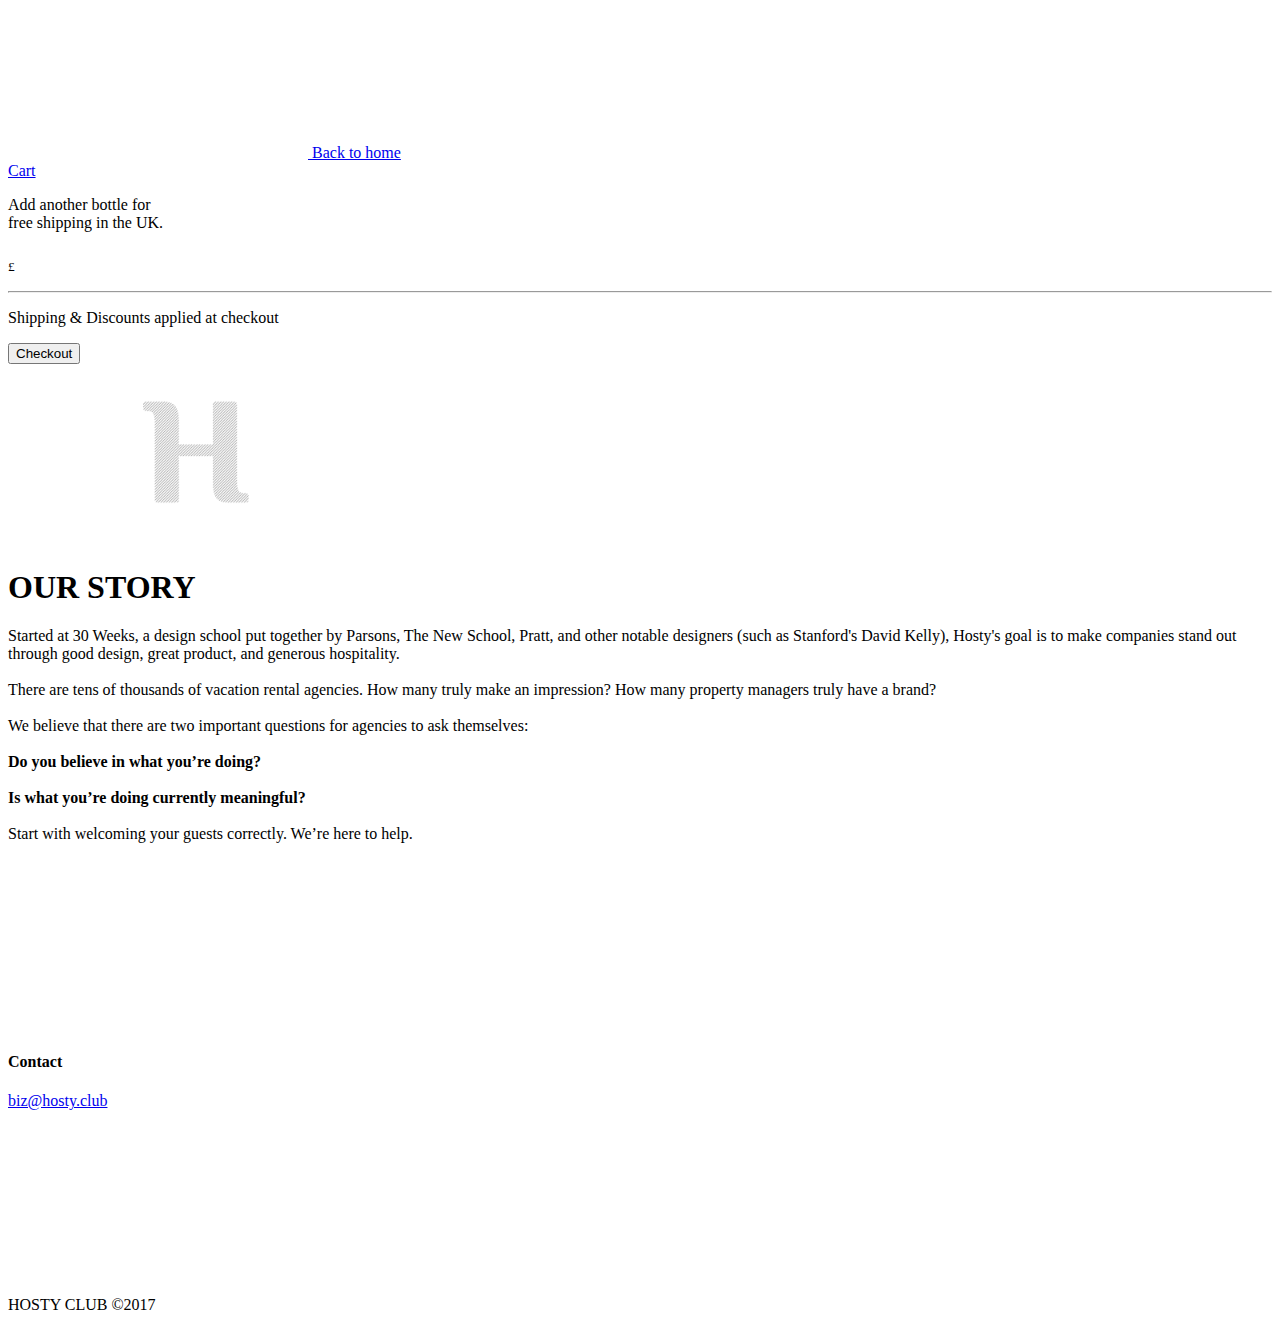
<file: www.hostyclub.com/pages/story.html>
<!doctype html>
<html lang="en">

<head>

    <meta charset="utf-8">
    <meta name="viewport" content="width=device-width, initial-scale=1, maximum-scale=1, user-scalable=no">

    
        <meta name="description" content="The Hosty Story">
    

    <link rel="apple-touch-icon" sizes="57x57" href="https://cdn.shopify.com/s/files/1/1255/7471/t/2/assets/apple-touch-icon-57x57.png?16960295683119094962">
<link rel="apple-touch-icon" sizes="60x60" href="https://cdn.shopify.com/s/files/1/1255/7471/t/2/assets/apple-touch-icon-60x60.png?16960295683119094962">
<link rel="apple-touch-icon" sizes="72x72" href="https://cdn.shopify.com/s/files/1/1255/7471/t/2/assets/apple-touch-icon-72x72.png?16960295683119094962">
<link rel="apple-touch-icon" sizes="76x76" href="https://cdn.shopify.com/s/files/1/1255/7471/t/2/assets/apple-touch-icon-76x76.png?16960295683119094962">
<link rel="apple-touch-icon" sizes="114x114" href="https://cdn.shopify.com/s/files/1/1255/7471/t/2/assets/apple-touch-icon-114x114.png?16960295683119094962">
<link rel="apple-touch-icon" sizes="120x120" href="https://cdn.shopify.com/s/files/1/1255/7471/t/2/assets/apple-touch-icon-120x120.png?16960295683119094962">
<link rel="apple-touch-icon" sizes="144x144" href="https://cdn.shopify.com/s/files/1/1255/7471/t/2/assets/apple-touch-icon-144x144.png?16960295683119094962">
<link rel="apple-touch-icon" sizes="152x152" href="https://cdn.shopify.com/s/files/1/1255/7471/t/2/assets/apple-touch-icon-152x152.png?16960295683119094962">
<link rel="apple-touch-icon" sizes="180x180" href="https://cdn.shopify.com/s/files/1/1255/7471/t/2/assets/apple-touch-icon-180x180.png?16960295683119094962">

<link rel="manifest" href="https://cdn.shopify.com/s/files/1/1255/7471/t/2/assets/manifest.json?16960295683119094962">
<link rel="mask-icon" href="https://cdn.shopify.com/s/files/1/1255/7471/t/2/assets/safari-pinned-tab.svg?16960295683119094962" color="#5bbad5">

<meta name="msapplication-TileColor" content="#da532c">
<meta name="msapplication-TileImage" content="//cdn.shopify.com/s/files/1/1255/7471/t/2/assets/fmstile-144x144.png?16960295683119094962">
<meta name="msapplication-config" content="//cdn.shopify.com/s/files/1/1255/7471/t/2/assets/browserconfig.xml?16960295683119094962">
<meta name="theme-color" content="#ffffff">

    <link href="https://cdn.shopify.com/s/files/1/1255/7471/t/2/assets/app.css?16960295683119094962" rel="stylesheet" type="text/css"  media="all"  />

    <title>

        Our Story

        

        

         
            &ndash; Hosty Club
        

    </title>

    <link rel="canonical" href="shipping-and-returns.html">
    <meta name="theme-color" content="#f45b4f">
    
    <script>

</script>


<script type="text/javascript" src="https://cdn.shopify.com/s/assets/themes_support/ga_urchin_forms-668547562549a84f5dfa01ef82607987f85ecbe1c8301faf25059becfa208199.js"></script>
      <script type="text/javascript">
        
      window.ShopifyAnalytics = window.ShopifyAnalytics || {};
      window.ShopifyAnalytics.meta = window.ShopifyAnalytics.meta || {};
      window.ShopifyAnalytics.meta.currency = 'GBP';
      var meta = {};
      for (var attr in meta) {
        window.ShopifyAnalytics.meta[attr] = meta[attr];
      }
    
      </script>

      <script type="text/javascript">
        window.ShopifyAnalytics.merchantGoogleAnalytics = function() {
          
        };
      </script>

      <script type="text/javascript" class="analytics">
        (window.gaDevIds=window.gaDevIds||[]).push('BwiEti');
        
        (function () {
          var customDocumentWrite = function(content) {
            var jquery = null;

            if (window.jQuery) {
              jquery = window.jQuery;
            } else if (window.Checkout && window.Checkout.$) {
              jquery = window.Checkout.$;
            }

            if (jquery) {
              jquery('body').append(content);
            }
          };

          var analytics = document.createElement('script');
          var loaded = false;
          var onload = function() {
            if (loaded) return;
            loaded = true;
          

     
      ga('require', 'linker');
      function addListener(element, type, callback) {
        if (element.addEventListener) {
          element.addEventListener(type, callback);
        }
        else if (element.attachEvent) {
          element.attachEvent('on' + type, callback);
        }
      }
      function decorate(event) {
        event = event || window.event;
        var target = event.target || event.srcElement;
        if (target && (target.getAttribute('action') || target.getAttribute('href'))) {
          ga(function (tracker) {
            var linkerParam = tracker.get('linkerParam');
            document.cookie = '_shopify_ga=' + linkerParam + '; ' + 'path=/';
          });
        }
      }
      addListener(window, 'load', function(){
        for (var i=0; i < document.forms.length; i++) {
          var action = document.forms[i].getAttribute('action');
          if(action && action.indexOf('/cart') >= 0) {
            addListener(document.forms[i], 'submit', decorate);
          }
        }
        for (var i=0; i < document.links.length; i++) {
          var href = document.links[i].getAttribute('href');
          if(href && href.indexOf('/checkout') >= 0) {
            addListener(document.links[i], 'click', decorate);
          }
        }
      });
    

              var originalDocumentWrite = document.write;
              document.write = customDocumentWrite;
              try { window.ShopifyAnalytics.merchantGoogleAnalytics.call(this); } catch(error) {};
              document.write = originalDocumentWrite;

            });
          }
          analytics.onload = onload;
          analytics.onreadystatechange = function() {
            if (!/complete|loaded/.test(analytics.readyState)) return;
            onload();
          }
          analytics.async = true;
     
  
    
        })();
      </script>
    


    



</head>

<body class="template-page">
    
    
    <header class="c-header" id="header">

    

        <a class="c-header__switch  c-header__switch--back  t-nav" id="back-home" href="../index.html"><svg class="c-arrow-back" xmlns="http://www.w3.org/2000/svg" xmlns:xlink="http://www.w3.org/1999/xlink">
    <use xlink:href="#icon-arrow-back"></use>
</svg>



Back to home</a>

    

    

        <div class="c-header__controls">
            
            

            <a class="c-header__cart  t-nav  is-empty" id="cart-switch" href="https://www.Hosty Clubdrinks.com/cart" data-cart="0">Cart</a>

        </div>

    
    
    

    

        <aside class="c-cart" id="cart">

    <form class="c-cart__wrapper" action="/cart" method="post" novalidate>

        <div id="cartContent"></div>
        <p id="cartFreeShipping">Add another bottle for<br /> free shipping in the UK.</p>

        <div class="c-cart__total">
            
            <p class="t-price"><sub>£</sub><span id="cartTotal"></span><sup id="cartTotalUnits"></sup></p>

            <hr />

            <p class="t-olive-primary">Shipping &amp; Discounts applied at checkout</p>
            
            <input type="submit" name="checkout" class="c-btn" value="Checkout">

        </div>


    </form>

</aside>









    

</header>


    <main class="c-main  t-center  " id="main">

        <section class="s-generic  o-wrapper  o-block">
<img src="../hicon.png" style="height: 180px; margin-left:100px;" >
    <svg class="c-logo" xmlns="http://www.w3.org/2000/svg" xmlns:xlink="http://www.w3.org/1999/xlink">
    <use xlink:href="#logo"></use>
</svg>



    
    <header class="o-titles">
      <h1>OUR STORY</h1>
    </header>

    <div class="o-prose">
        <p>Started at 30 Weeks, a design school put together by Parsons, The New School, Pratt, and other notable designers (such as Stanford's David Kelly), Hosty's goal is to make companies stand out through good design, great product, and generous hospitality. <br /><br />


There are tens of thousands of vacation rental agencies. How many truly make an impression? How many property managers truly have a brand?<br /><br />



We believe that there are two important questions for agencies to ask themselves:<br /><br />



<b>Do you believe in what you’re doing?</b><br /><br />



<b>Is what you’re doing currently meaningful?</b><br /><br />



Start with welcoming your guests correctly. We’re here to help.<br /><br />





</p>
    </div>

</section>


    </main>

    <footer class="o-wrapper  t-center" id="footer">
    
    <div class="c-footer">

        <svg class="c-footer__logo  c-logo" xmlns="http://www.w3.org/2000/svg" xmlns:xlink="http://www.w3.org/1999/xlink">
    <use xlink:href="#logo"></use>
</svg>





        <div class="o-layout  o-layout--full">

           

            <div class="c-footer__item  o-layout__item  u-1/3@small">
                <h4>Contact</h4>
                <p><a href="mailto:biz@hosty.club">biz@hosty.club</a></p>
            </div>

</svg>




                    </button>
                </form>
                

                <!-- Begin MailChimp Signup Form -->
                
                

            </div>

        </div>
        
        <div class="c-footer__social  t-olive-primary">
        
</svg>




                </a>
            
            
                <a class="c-footer__icon" href="https://www.instagram.com/hosty_club/" title="Hosty Club on Instagram" target="_blank">
                    <svg class="c-social" xmlns="http://www.w3.org/2000/svg" xmlns:xlink="http://www.w3.org/1999/xlink">
    <use xlink:href="#icon-instagram"></use>
</svg>




                </a>
            
        </div>

        <ul class="c-footer__list  o-list  t-para  t-olive-primary">
            
     
            
        </ul>

        <a class="t-credit" target="_blank">HOSTY CLUB ©2017</a>

    </div>

</footer>


    

    <script src="https://cdn.shopify.com/s/files/1/1255/7471/t/2/assets/cart.js?16960295683119094962" type="text/javascript"></script>
    <script src="https://cdn.shopify.com/s/files/1/1255/7471/t/2/assets/app.js?16960295683119094962" type="text/javascript"></script>

</body>
</html>
</file>
